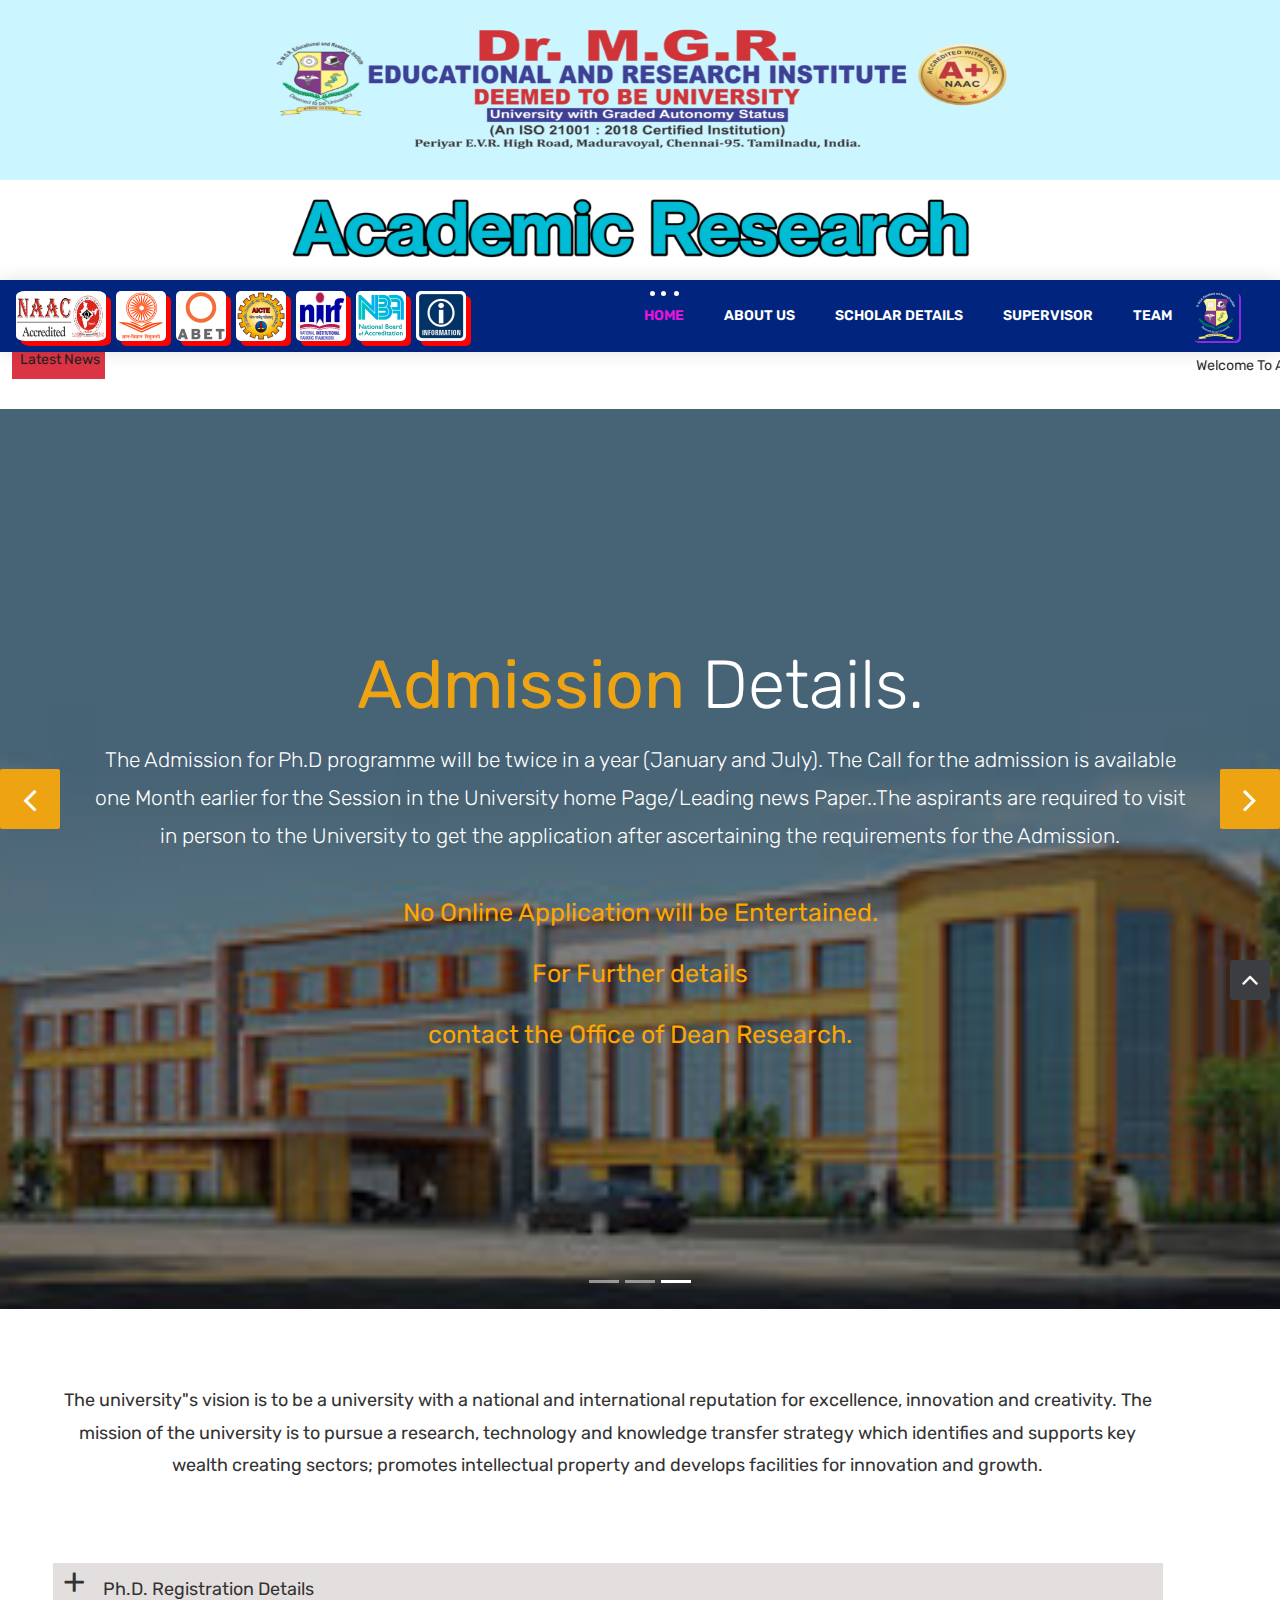
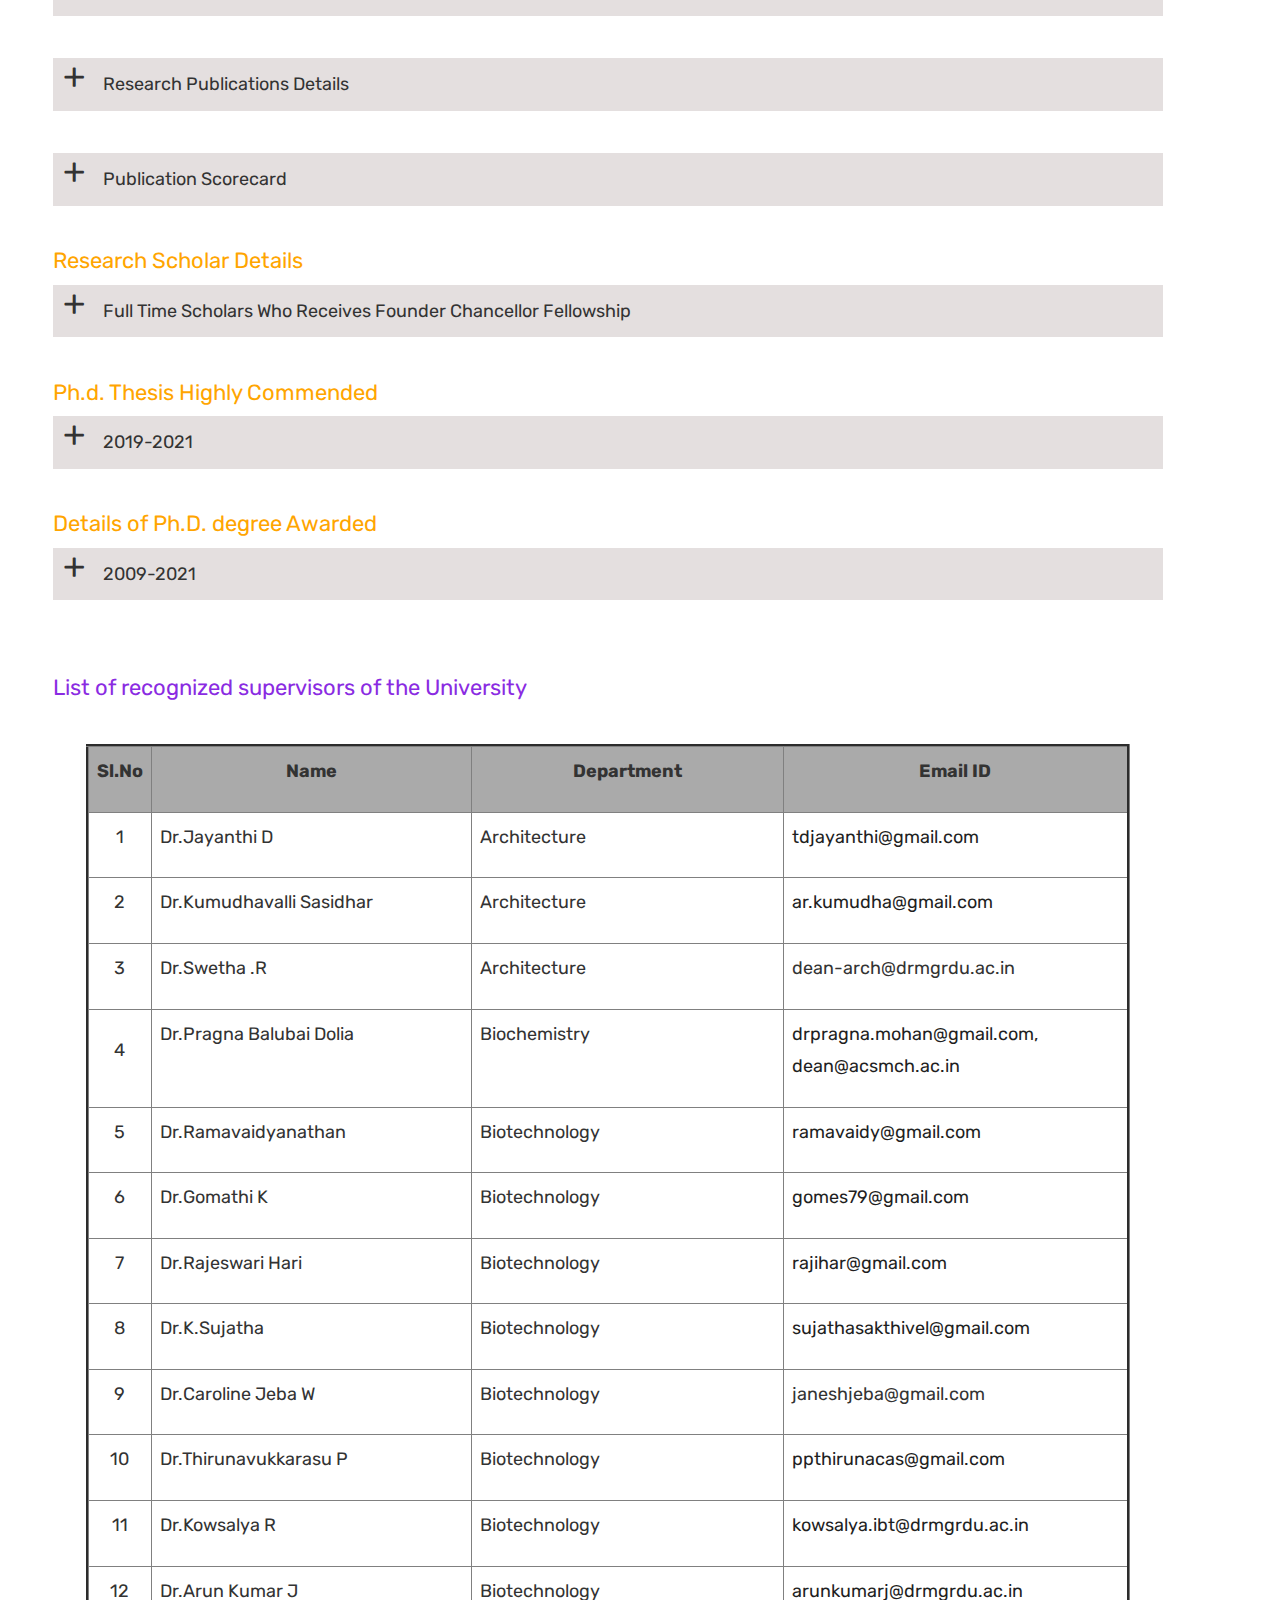
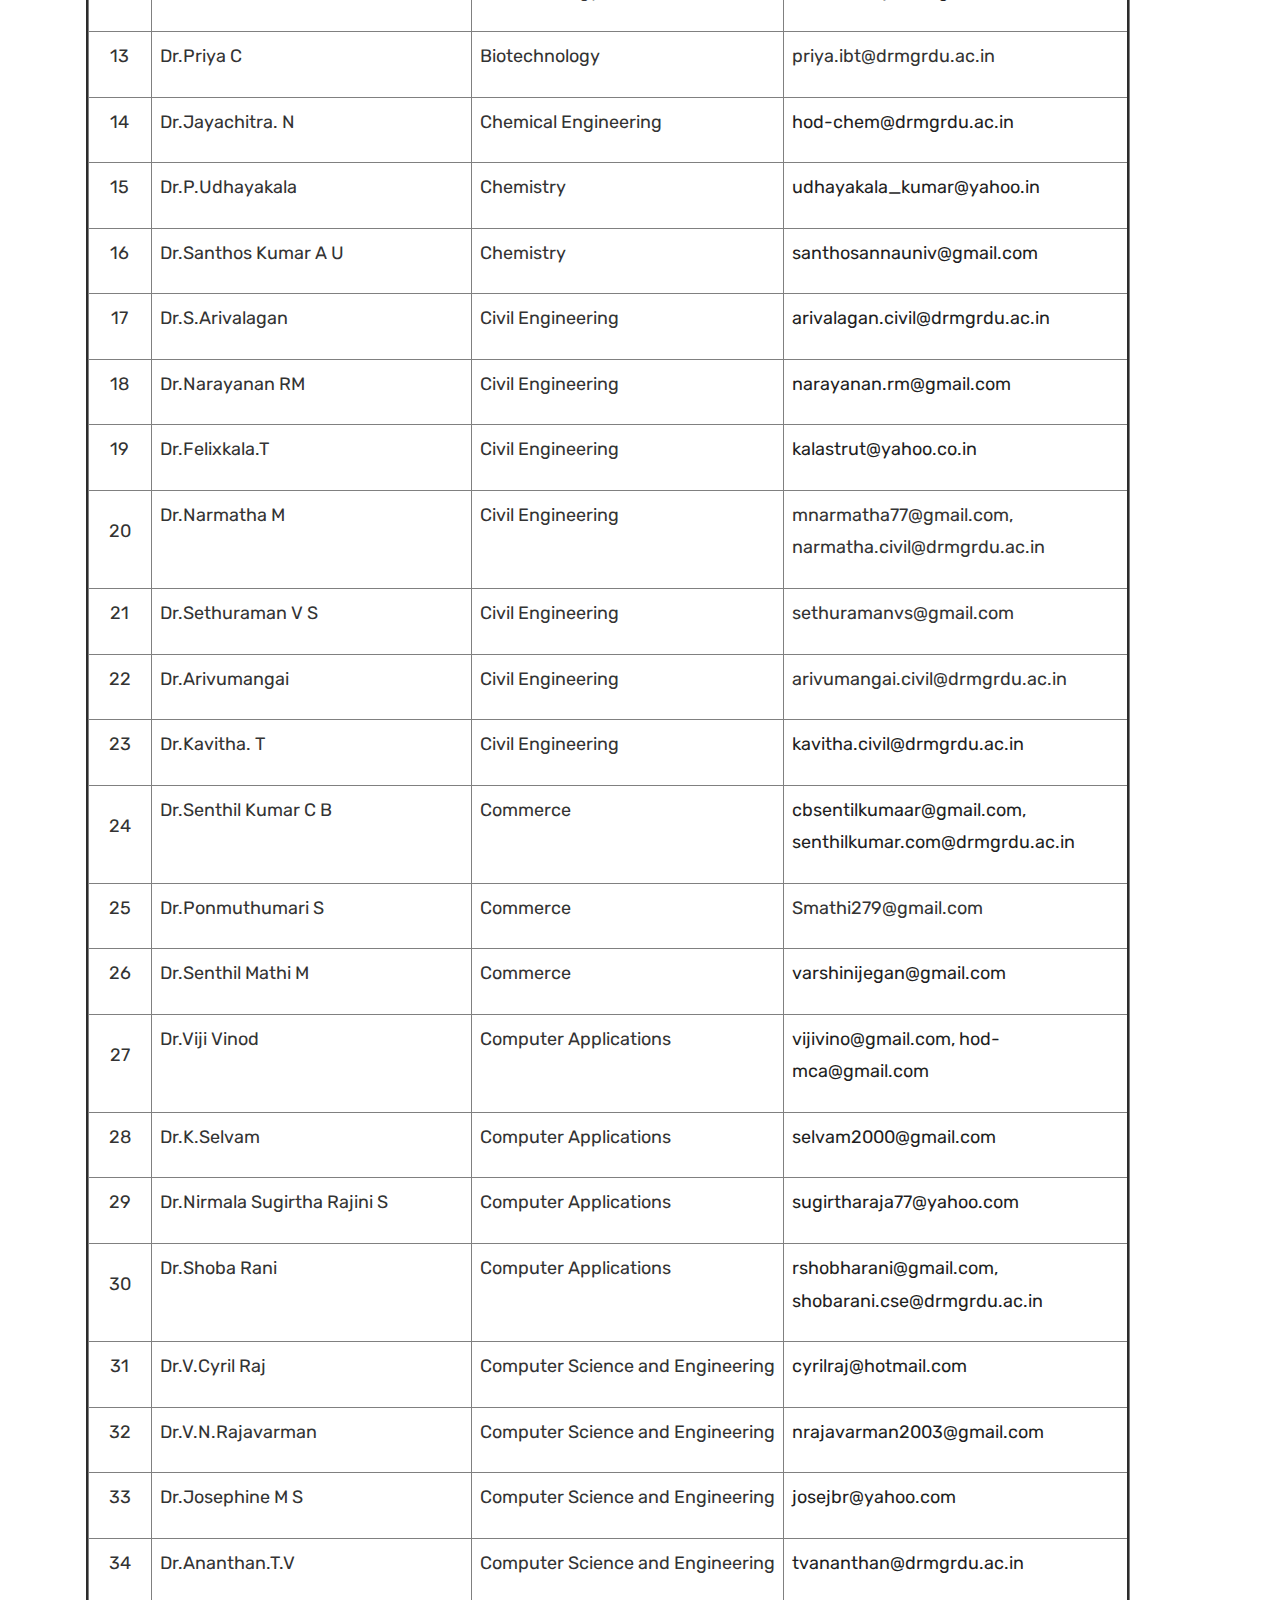
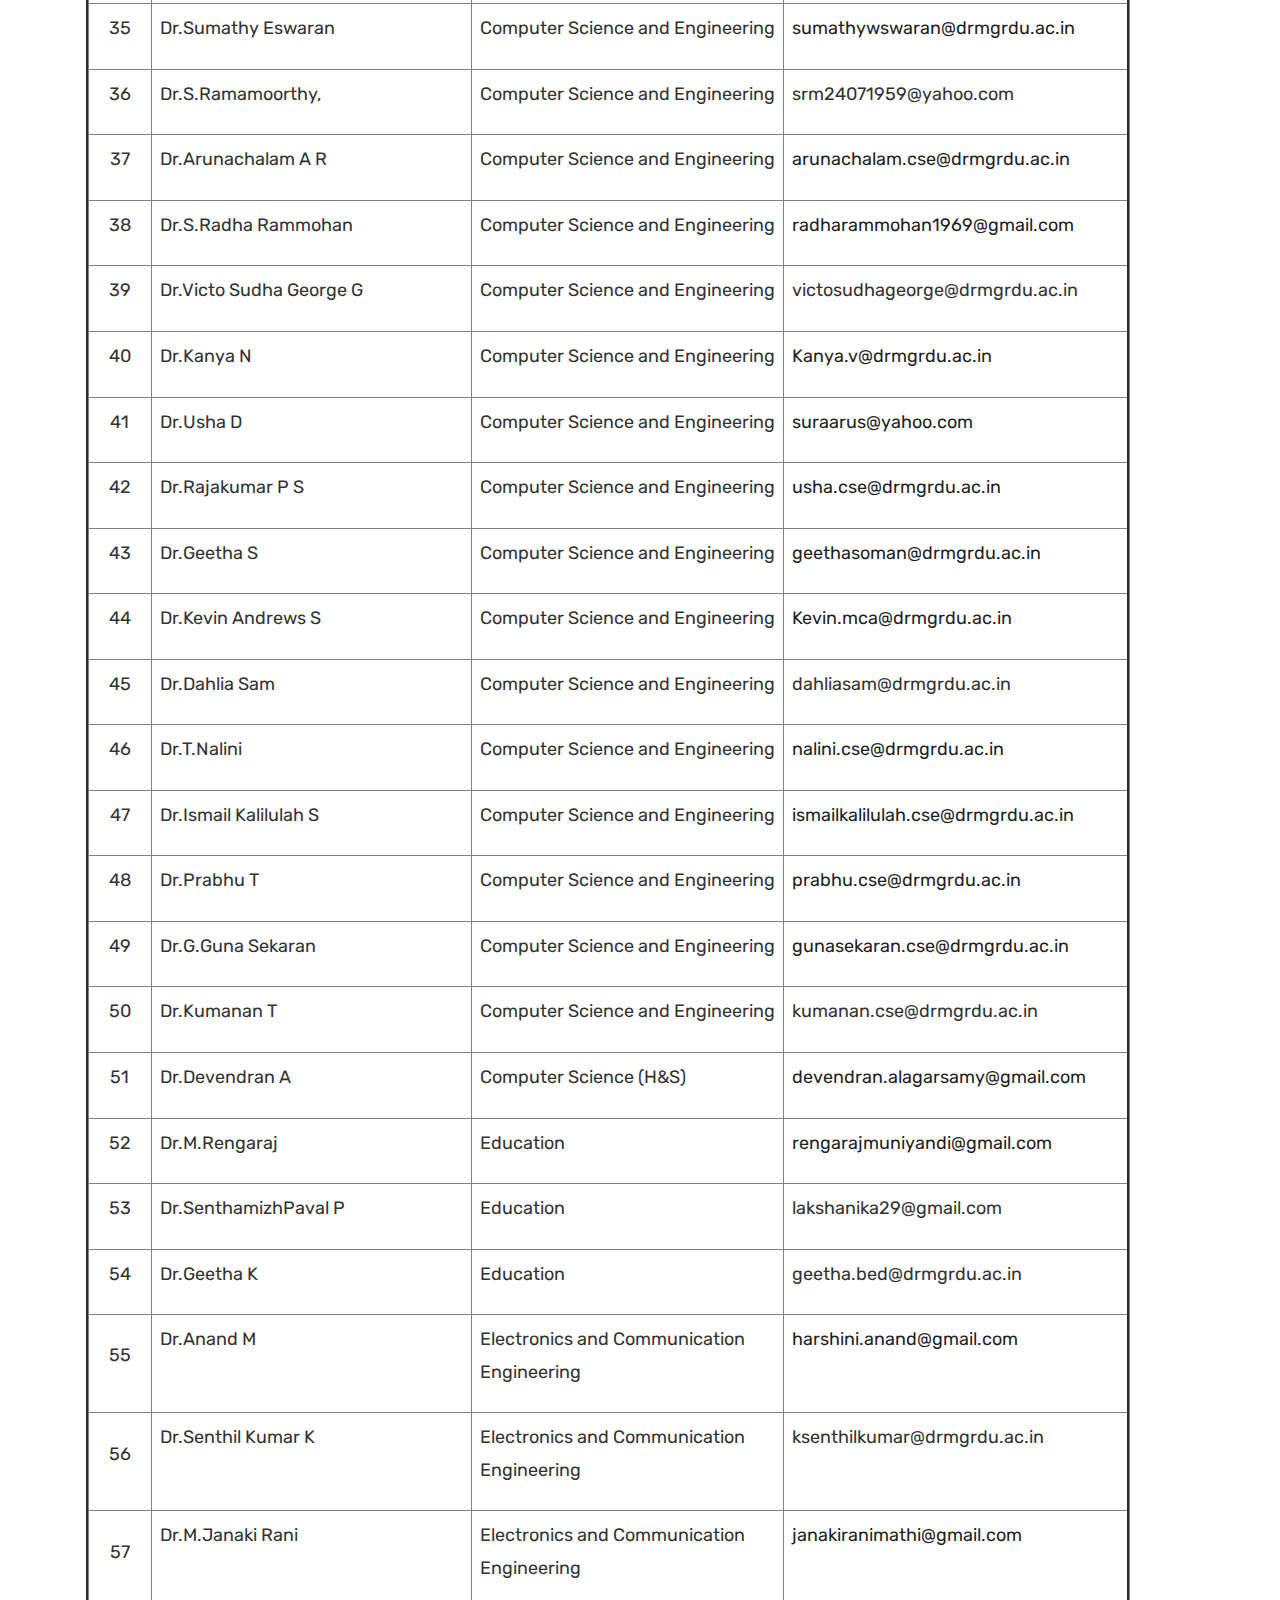
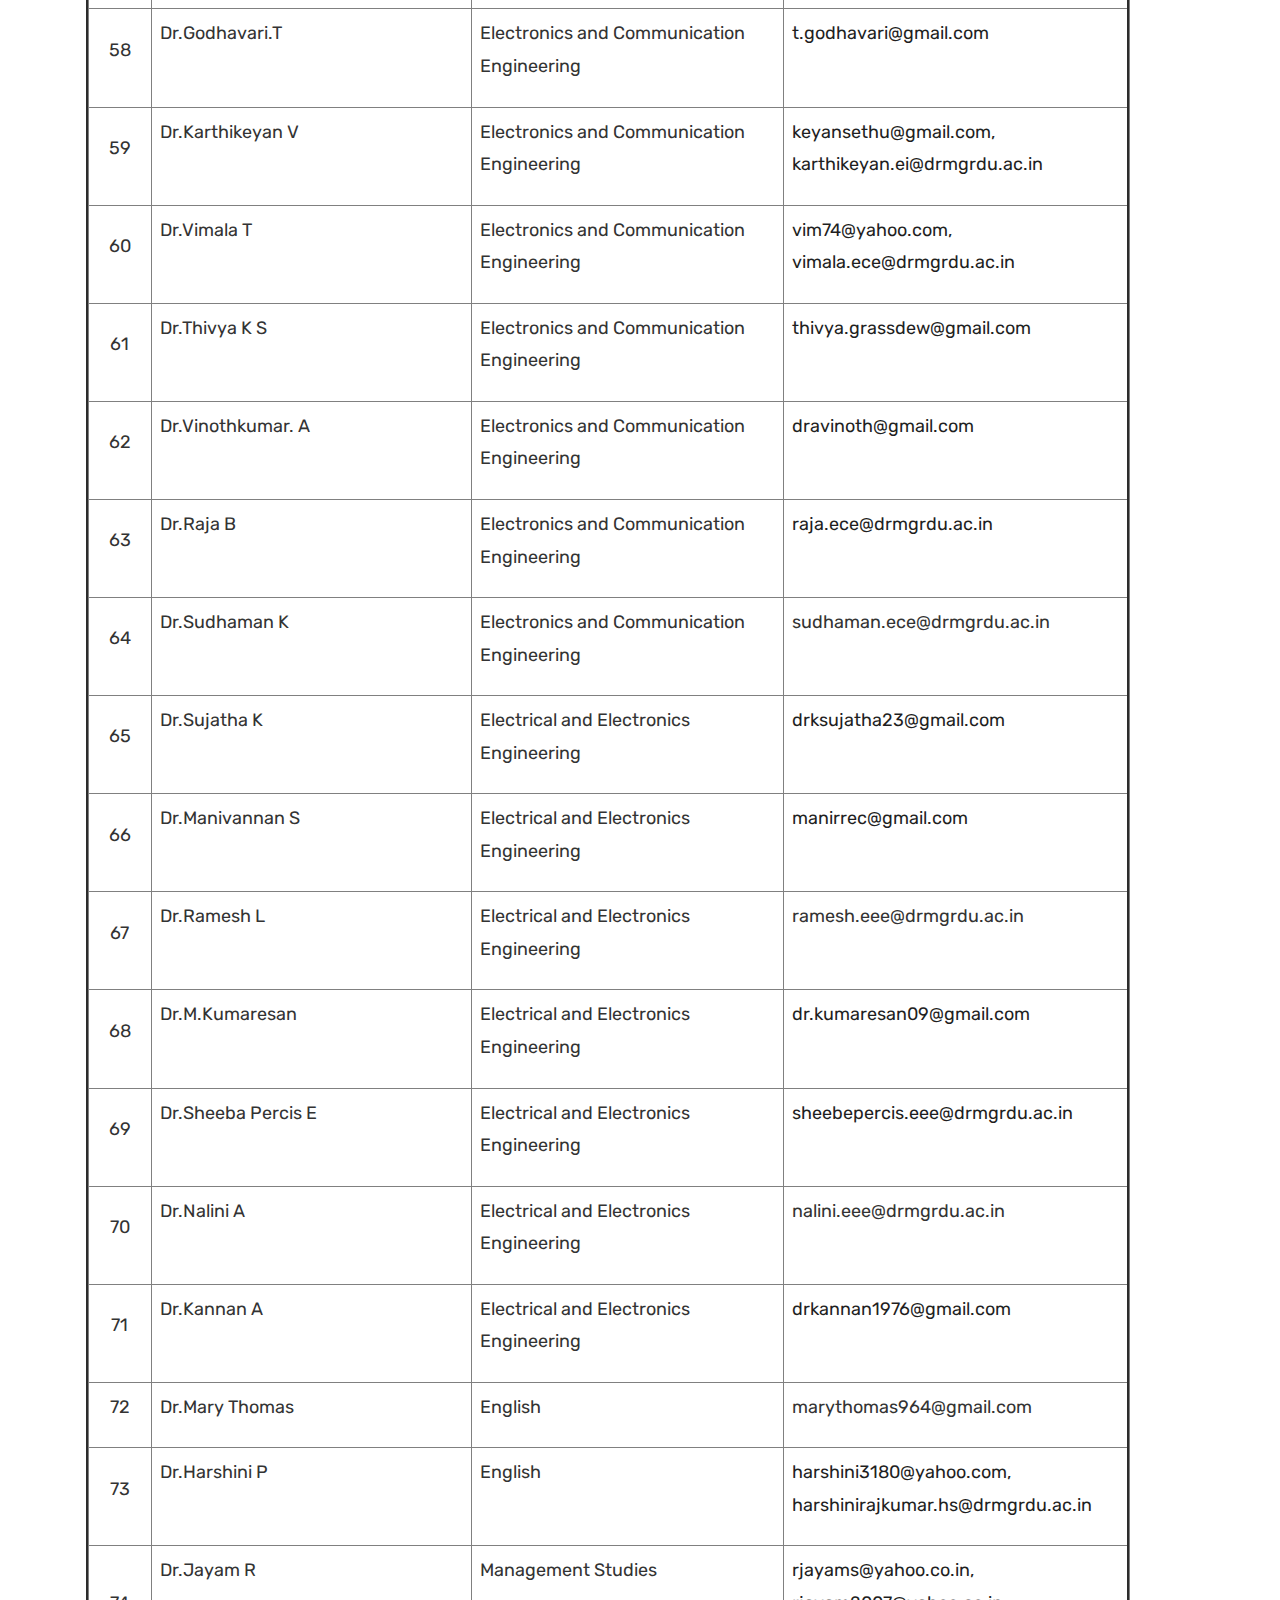
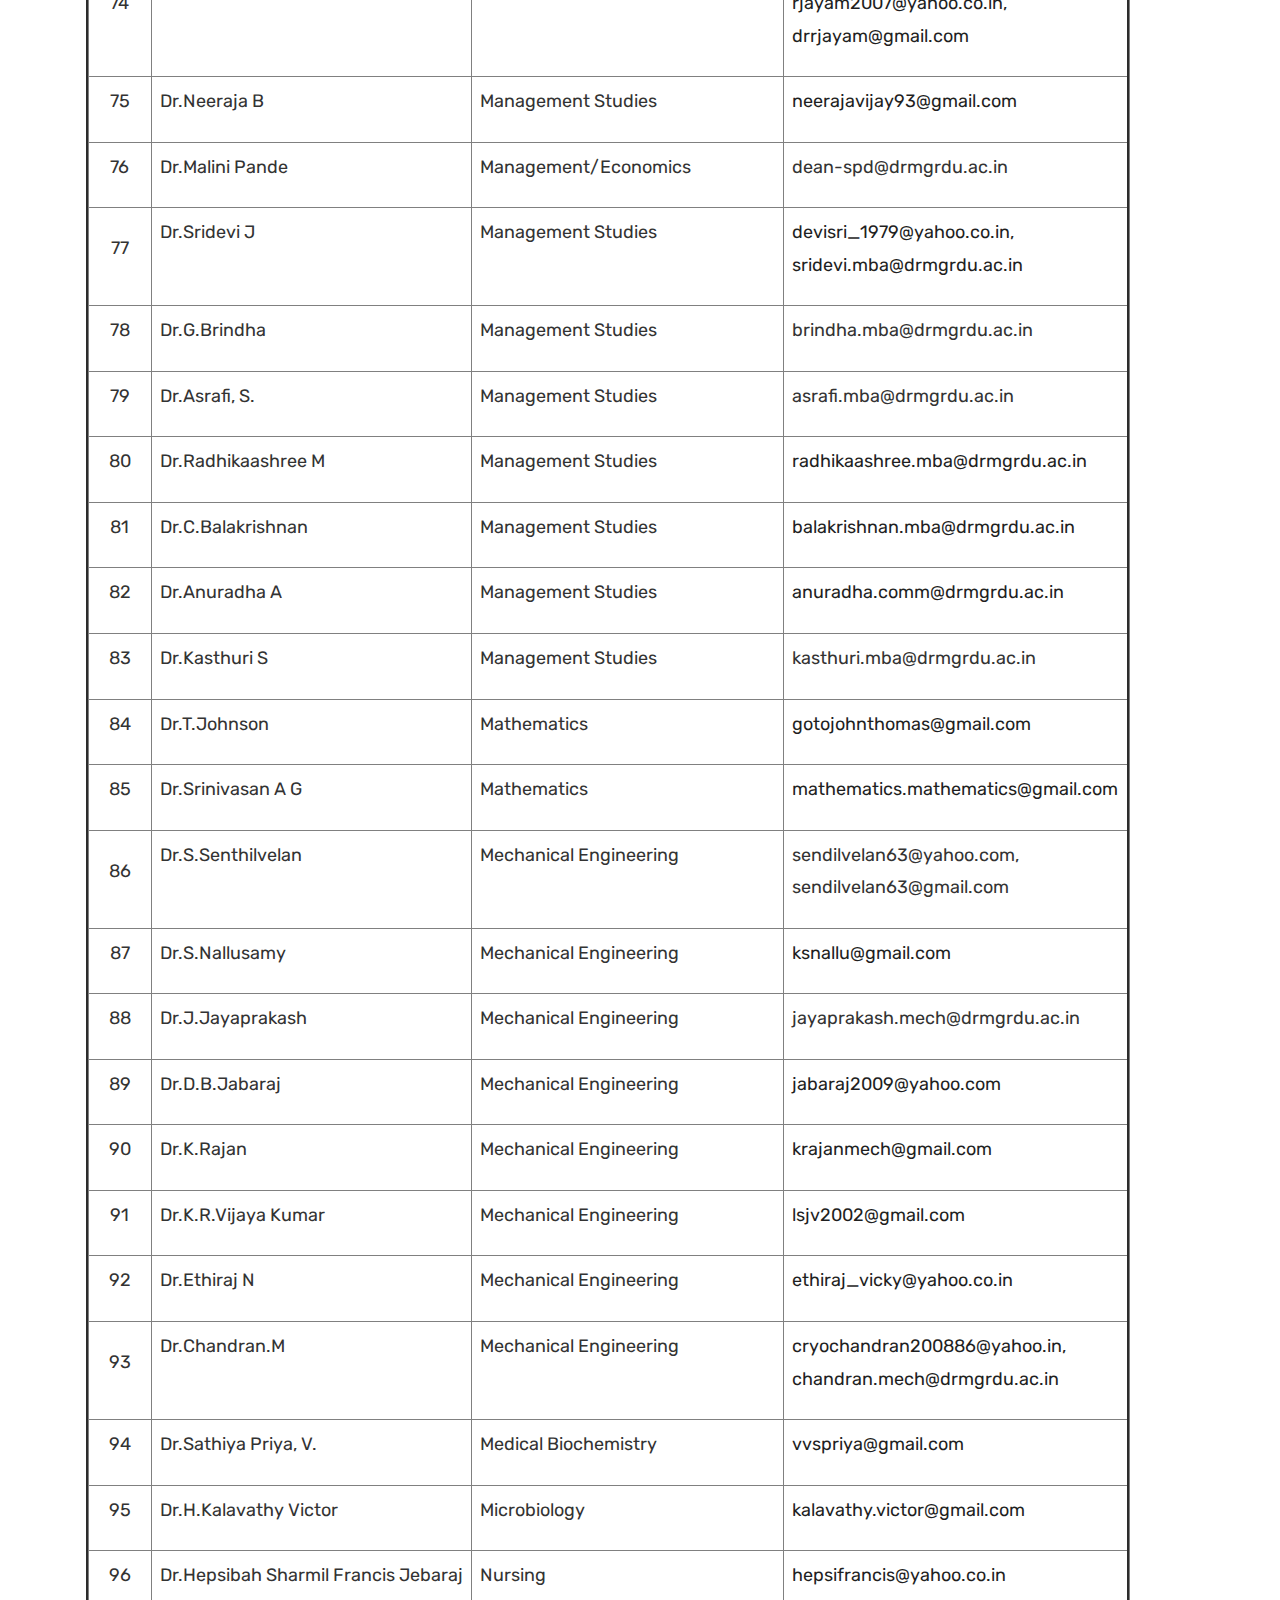
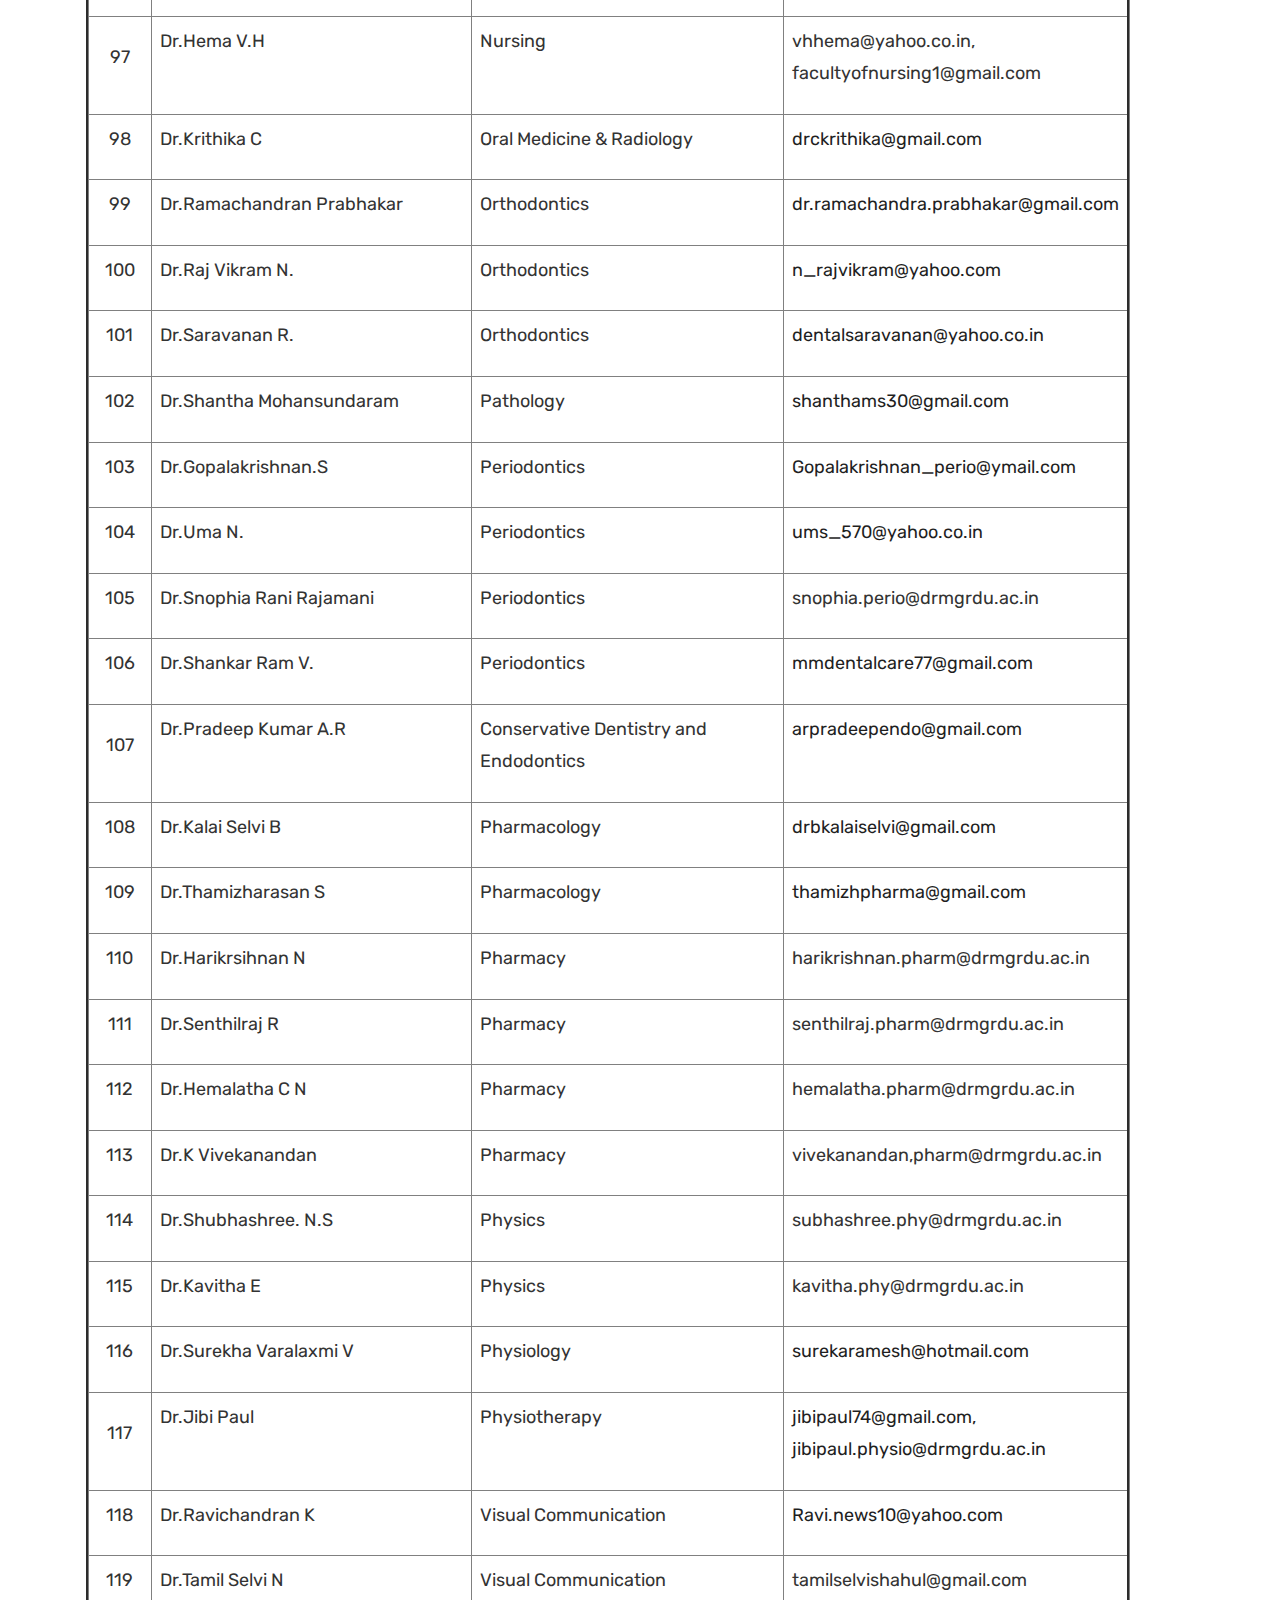
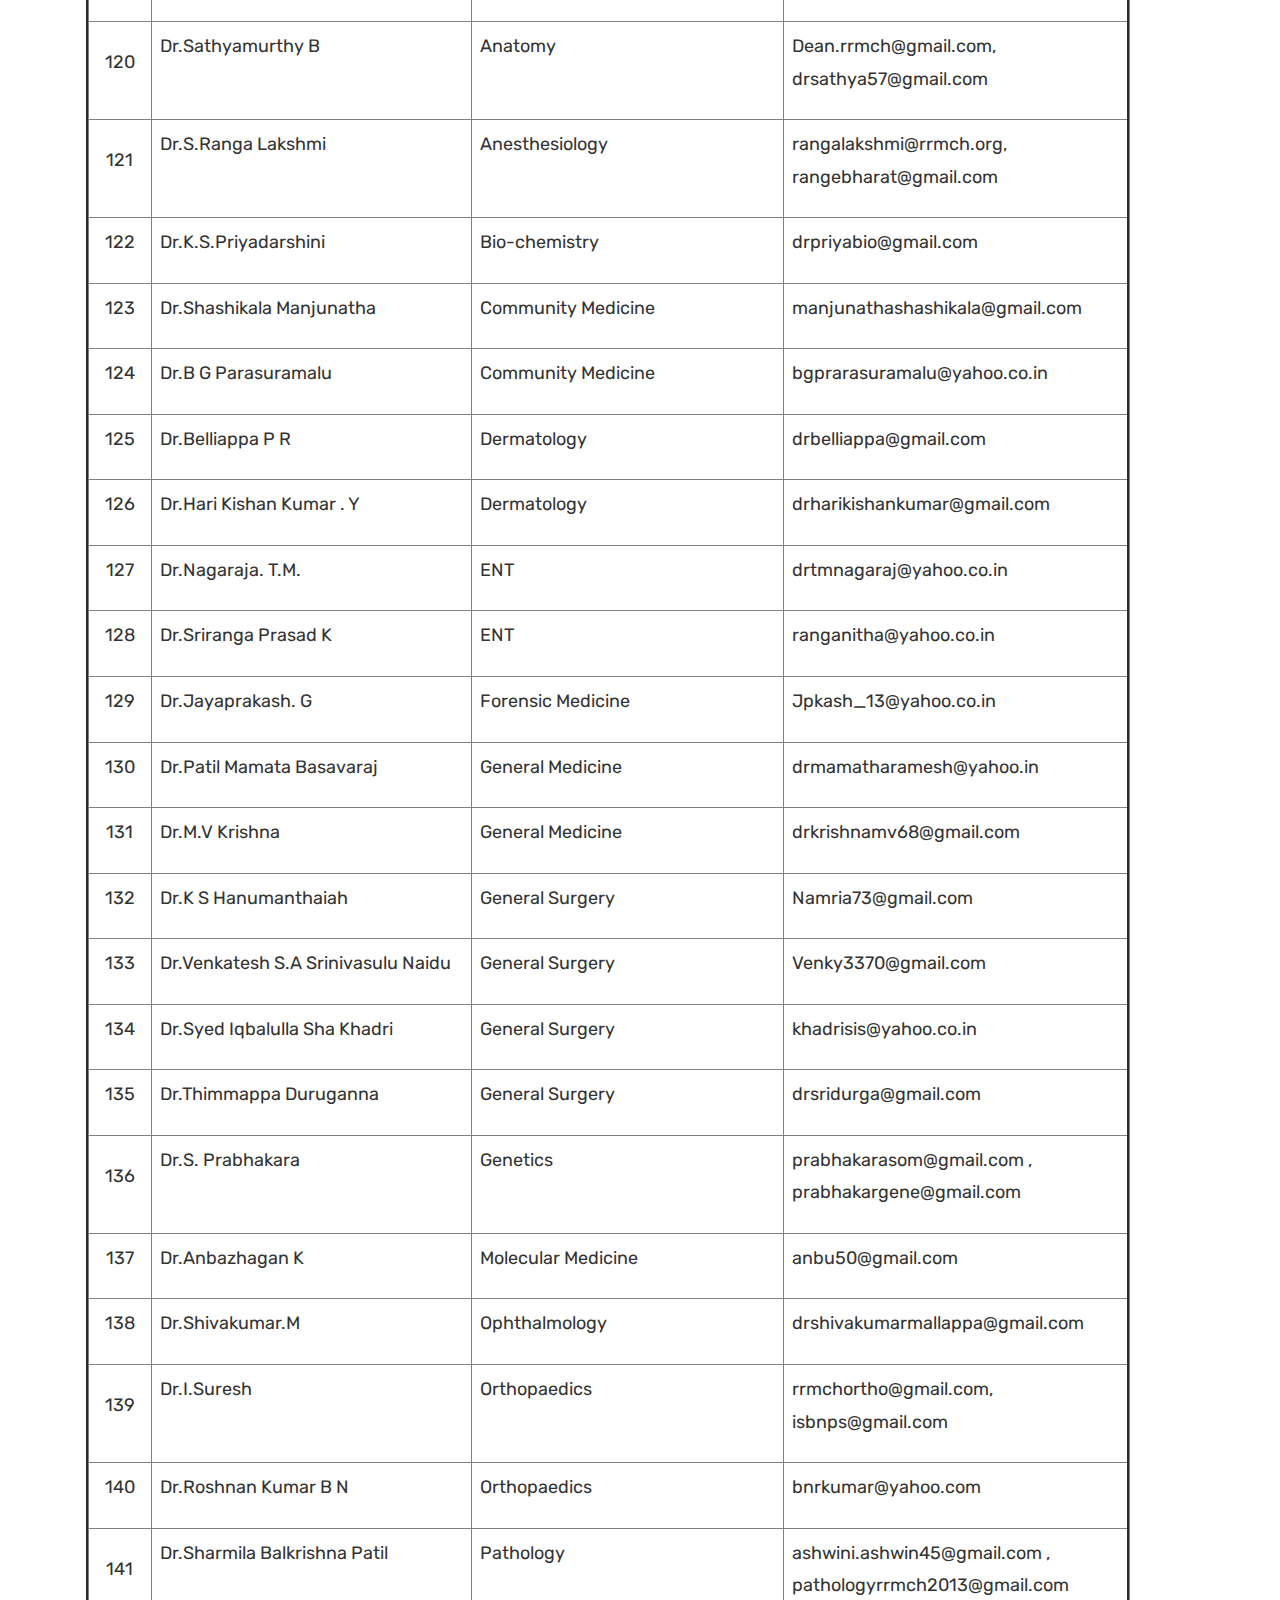
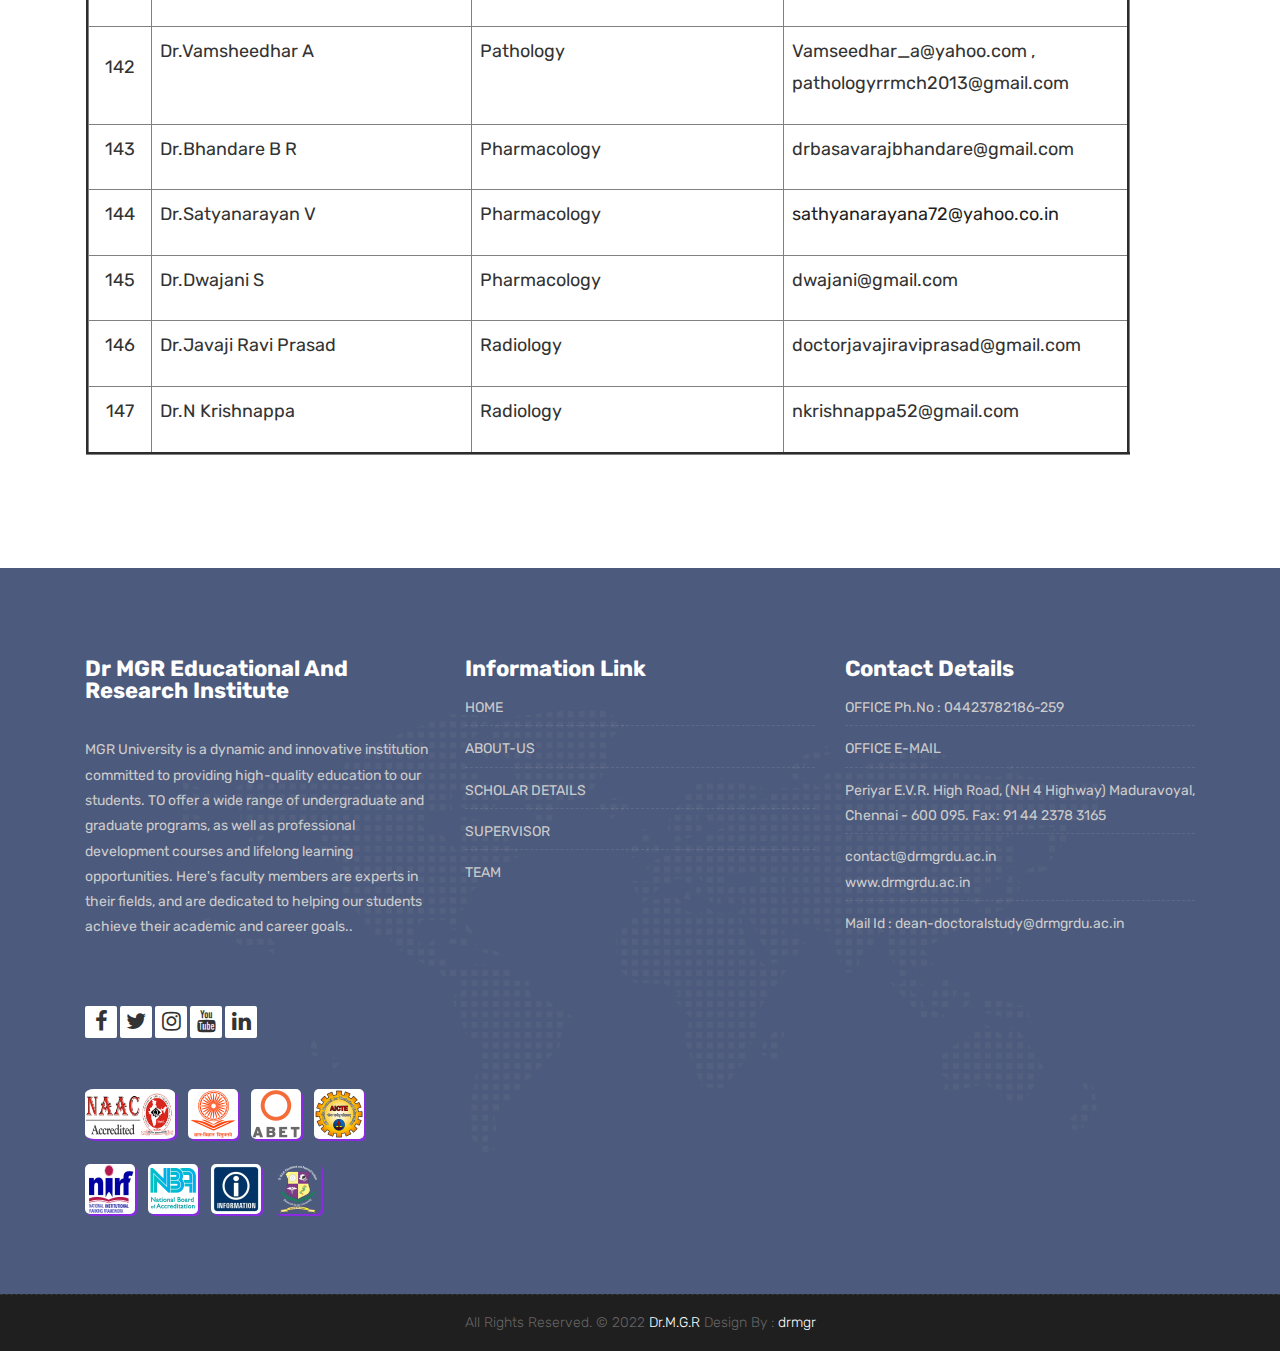
<file: index.html>
<!DOCTYPE html>
<html lang="en">

<!-- Basic -->
<meta charset="utf-8">
<meta http-equiv="X-UA-Compatible" content="IE=edge">

<!-- Mobile Metas -->
<meta name="viewport" content="width=device-width, initial-scale=1">

<!-- Site Metas -->
<title>Academic Research</title>
<meta name="keywords" content="">
<meta name="description" content="">
<meta name="author" content="">

<!-- Site Icons -->
<link rel="shortcut icon" href="images/favicon.png" type="image/x-icon" />
<link rel="apple-touch-icon" href="images/logo/mgr logo.png">

<!-- Bootstrap CSS -->
<link rel="stylesheet" href="css/bootstrap.min.css">
<!-- Site CSS -->
<link rel="stylesheet" href="style.css">
<!-- ALL VERSION CSS -->
<link rel="stylesheet" href="css/versions.css">
<!-- Responsive CSS -->
<link rel="stylesheet" href="css/responsive.css">
<!-- Custom CSS -->
<link rel="stylesheet" href="css/custom.css">


<!-- Modernizer for Portfolio -->
<script src="js/modernizer.js"></script>

</head>

<body class="host_version">

	<!-- Start header -->

	<section class="paninga">

		<div class="r&d-img">
			<img src="images/r&d2.jpg" alt="R & D" srcset="" height="180px" width="100%">
		</div>


		<div class="container-fluid">

			<div class="r&d-img">
				<img src="images/2.jpg" alt="R & D" srcset="" height="100px" width="100%">
			</div>
		</div>

	</section>

	<header class="top-navbar">


		<nav class="navbar navbar-expand-lg navbar-light bg-light">
			<a href="https://www.drmgrdu.ac.in/uploads/pdf/certificates/NAAC_Certificate_2022.pdf" target="_blank">
				<img src="images/logo/naaclogo.jpg" alt=""
					style="max-width: 90px; height: 50px; margin-right: 10px; border-radius: 10%; box-shadow: 5px 5px red;">
			</a>
			<a href="https://www.drmgrdu.ac.in/uploads/pdf/certificates/UGC.pdf" target="_blank">
				<img src="images/logo/ugc.jpg" alt=""
					style="max-width: 90px; height: 50px; margin-right: 10px; border-radius: 10%; box-shadow: 5px 5px red;">
			</a>
			<a href="https://www.drmgrdu.ac.in/Ranking-amp-Accreditation/393" target="_blank">
				<img src="images/logo/abet.jpg" alt=""
					style="max-width: 90px; height: 50px; margin-right: 10px; border-radius: 10%; box-shadow: 5px 5px red;">
			</a>
			<a href="https://www.drmgrdu.ac.in/uploads/pdf/certificates/AICTE_21-22.pdf" target="_blank">
				<img src="images/logo/aicte.jpg" alt=""
					style="max-width: 90px; height: 50px; margin-right: 10px; border-radius: 10%; box-shadow: 5px 5px red;">
			</a>
			<a href="https://www.drmgrdu.ac.in/Ranking-amp-Accreditation/118" target="_blank">
				<img src="images/logo/nirf.jpg" alt=""
					style="max-width: 90px; height: 50px; margin-right: 10px; border-radius: 10%; box-shadow: 5px 5px red;">
			</a>
			<a href="https://www.drmgrdu.ac.in/Ranking-amp-Accreditation/434" target="_blank">
				<img src="images/logo/nba.jpg" alt=""
					style="max-width: 90px; height: 50px; margin-right: 10px; border-radius: 10%; box-shadow: 5px 5px red;">
			</a>
			<a href="https://www.drmgrdu.ac.in/uploads/pdf/certificates/AICTE_21-22.pdf" target="_blank">
				<img src="images/logo/info.jpg" alt=""
					style="max-width: 90px; height: 50px; margin-right: 10px; border-radius: 10%; box-shadow: 5px 5px red;">
			</a>

			<div class="container-fluid">

				<button class="navbar-toggler" type="button" data-toggle="collapse" data-target="#navbars-host"
					aria-controls="navbars-rs-food" aria-expanded="false" aria-label="Toggle navigation">
					<span class="icon-bar"></span>
					<span class="icon-bar"></span>
					<span class="icon-bar"></span>
				</button>
				<div class="collapse navbar-collapse" id="navbars-host">
					<ul class="navbar-nav ml-auto">
						<li class="nav-item active "><a class="nav-link" href="index.html">Home</a></li>
						<li class="nav-item"><a class="nav-link" href="About_us.html"> About us</a></li>
						<li class="nav-item dropdown">
							<a class="nav-link dropdown-toggle" href="#" id="dropdown-a" data-toggle="dropdown">Scholar
								Details
							</a>
							<div class="dropdown-menu" aria-labelledby="dropdown-a">
								<a class="dropdown-item" href="Ph.D. Registration Details.html" target="_blank">Ph.D.
									Registration Details</a>
								<a class="dropdown-item" href="Research Publications Details.html"
									target="_blank">Research Publications Details</a>
								<a class="dropdown-item" href="Publication Scorecard.html" target="_blank">Publication
									Scorecard</a>
								<a class="dropdown-item" href="Research Scholar Details.html" target="_blank">Research
									Scholar Details</a>
								<a class="dropdown-item" href="Ph.d. Thesis Highly Commended.html" target="_blank">Ph.d.
									Thesis Highly Commended</a>
								<a class="dropdown-item" href="Details of Ph.D. degree Awarded.html"
									target="_blank">Details of Ph.D. degree Awarded</a>
							</div>
						</li>
						<li class="nav-item"><a class="nav-link" href="supervisor.html">Supervisor</a></li>
						<!-- <li class="nav-item"><a class="nav-link" href="#">Office</a></li> -->
						<li class="nav-item"><a class="nav-link" href="Team.html">Team</a></li>

					</ul>
				</div>
				<a href="https://www.drmgrdu.ac.in/" target="_blank">
					<img src="images/logo/mgr logo.png" alt=""
						style="max-width: 100px; height: 50px; margin-right: 10px; border-radius: 10%; box-shadow: 2px 2px blueviolet">
				</a>
			</div>
		</nav>
	</header>
	<!-- <div class="container"> -->
	<div class="row" style="margin-left: 12px;">
		<div class="col-md-18">
			<div class="d-flex justify-content-between align-items-center breaking-news bg-white">
				<div
					class="d-flex flex-row flex-grow-1 flex-fill justify-content-center bg-danger  text-white px-1 news">
					<h5 class="d-flex">&nbsp;Latest News</h5>
				</div>
				<marquee class="news-scroll" behavior="scroll" direction="left" onmouseover="this.stop();"
					onmouseout="this.start();"> <a href="#">Welcome To Academic Research Department.
					</a> <span class="dot"></span> <a
						href="https://www.drmgrdu.ac.in/news-details.php?newsid=253">CITICON 2022 - International
						Conference "[Date Postpond]"</a>
					</a> <span class="dot"></span>
					<a href="https://www.drmgrdu.ac.in/Research/231#section1">Research Calls Feb 2023 - International
						&amp; National </a>
					<span class="dot"></span> <a href="#">*Up-Coming - MGRERI CULTURAL FEST " Rain'23 ".
						&nbsp; Preliminary Competition will be Conducted First Week of February</a>
					</a> <span class="dot"></span>
				</marquee>
			</div>
		</div>
	</div>
	<!-- </div> -->
	<!-- End header -->

	<div id="carouselExampleControls" class="carousel slide bs-slider box-slider" data-ride="carousel"
		data-pause="hover" data-interval="false">
		<!-- Indicators -->
		<ol class="carousel-indicators">
			<li data-target="#carouselExampleControls" data-slide-to="0" class=""></li>
			<li data-target="#carouselExampleControls" data-slide-to="1" class=""></li>
			<li data-target="#carouselExampleControls" data-slide-to="2" class="active"></li>
		</ol>
		<div class="carousel-inner" role="listbox">
			<div class="carousel-item">
				<div id="home" class="first-section" style="background-image:url('images/mgr4.jpg');">
					<div class="dtab">
						<div class="container">
							<div class="row">
								<div class="col-md-12 col-sm-12 text-right">
									<div class="big-tagline">
										<h2><strong>Admission</strong>Details.</h2>
										<p class="lead">The Admission for Ph.D programme will be twice in a year
											(January and July). The Call for the admission is available one Month
											earlier for the Session in the University home Page/Leading news Paper..The
											aspirants are required to visit in person to the University to get the
											application after ascertaining the requirements for the Admission.<br>
										<p style="color:orange;font-size: 25px;">No Online Application will be
											Entertained.</p>
										<p style="color:orange;font-size: 25px;">For Further details</p>
										<p style="color: orange;font-size: 25px;">contact the Office of Dean Research.
										</p>
										</p>

									</div>
								</div>
							</div><!-- end row -->
						</div><!-- end container -->
					</div>
				</div><!-- end section -->
			</div>
			<div class="carousel-item">
				<div id="home" class="first-section" style="background-image:url('images/mgr2.jpg');">
					<div class="dtab">
						<div class="container">
							<div class="row">
								<div class="col-md-12 col-sm-12 text-left">
									<div class="big-tagline">
										<h2 data-animation="animated zoomInRight">Admission <strong>Details. </strong>
										</h2>
										<p class="lead" data-animation="animated fadeInLeft">The Admission for Ph.D
											programme will be twice in a year
											(January and July). The Call for the admission is available one Month
											earlier for the Session in the University home Page/Leading news Paper..The
											aspirants are required to visit in person to the University to get the
											application after ascertaining the requirements for the Admission.
										<p style="color:orange;font-size: 25px;">No Online Application will be
											Entertained.</p>
										<p style="color: orange;font-size: 25px;">For Further details</p>
										<p style="color:orange;font-size: 25px;">contact the Office of Dean Research.
										</p>
										</p>

									</div>
								</div>
							</div><!-- end row -->
						</div><!-- end container -->
					</div>
				</div><!-- end section -->
			</div>
			<div class="carousel-item active">
				<div id="home" class="first-section" style="background-image:url('images/mgr3.jpg');">
					<div class="dtab">
						<div class="container">
							<div class="row">
								<div class="col-md-12 col-sm-12 text-center">
									<div class="big-tagline">
										<h2 data-animation="animated zoomInRight"><strong>Admission </strong> Details.

										</h2>
										<p class="lead" data-animation="animated fadeInLeft">The Admission for Ph.D
											programme will be twice in a year
											(January and July). The Call for the admission is available one Month
											earlier for the Session in the University home Page/Leading news Paper..The
											aspirants are required to visit in person to the University to get the
											application after ascertaining the requirements for the Admission.
										<p style="color:orange;font-size: 25px;">No Online Application will be
											Entertained.</p>
										<p style="color:orange;font-size: 25px;">For Further details</p>
										<p style="color:orange;font-size: 25px;">contact the Office of Dean Research.
										</p>
										</p>

									</div>
								</div>
							</div><!-- end row -->
						</div><!-- end container -->
					</div>
				</div><!-- end section -->
			</div>
			<!-- Left Control -->
			<a class="new-effect carousel-control-prev" href="#carouselExampleControls" role="button" data-slide="prev">
				<span class="fa fa-angle-left" aria-hidden="true"></span>
				<span class="sr-only">Previous</span>
			</a>

			<!-- Right Control -->
			<a class="new-effect carousel-control-next" href="#carouselExampleControls" role="button" data-slide="next">
				<span class="fa fa-angle-right" aria-hidden="true"></span>
				<span class="sr-only">Next</span>
			</a>
		</div>
	</div>
	</div><!-- end title -->


	<!-----------------------start drop down-------------------------------------------------------->


	<section class="mitra">
		<div class="container" style="margin:2cm 4cm 3cm 1cm; font-size: 18px; font-style: inherit;">
			<center>
				<p>The university"s vision is to be a university with a national and international reputation for
					excellence, innovation and creativity.

					The mission of the university is to pursue a research, technology and knowledge transfer strategy
					which
					identifies and supports key wealth creating sectors; promotes intellectual property and develops
					facilities for innovation and growth.</p><br>
			</center>


			<br>
			<div>
				<input type="checkbox" id="question1" name="q" class="questions">
				<div class="plus">+</div>
				<label for="question1" class="question">
					Ph.D. Registration Details
				</label>
				<div class="answers">
					<div align="center">
						<table width="90%" cellspacing="0" cellpadding="0" border="2">
							<tbody>
								<tr style="background-color: #aaa;">
									<td width="63" style="width: 63px; height: 30px;">
										<p align="center"><span style="font-weight: bold;" lang="EN-US">Year</span></p>
									</td>
									<td width="95" nowrap="nowrap">
										<p align="center"><span style="font-weight: bold;" lang="EN-US">Admitted</span>
										</p>
									</td>
									<td width="137" nowrap="nowrap">
										<p align="center"><span style="font-weight: bold;" lang="EN-US">Discontinued /
												Cancelled</span></p>
									</td>
									<td width="126">
										<p align="center"><span style="font-weight: bold;" lang="EN-US">Since Completed
												as on
												date</span></p>
									</td>
									<td width="57">
										<p align="center"><span style="font-weight: bold;" lang="EN-US">On
												Roll</span></p>
									</td>
									<td width="117">
										<p align="center"><span style="font-weight: bold;" lang="EN-US">Awarded</span>
										</p>
									</td>
								</tr>
								<tr>
									<td width="63">
										<p align="center"><span lang="EN-US">2015</span><span lang="EN-US"></span></p>
									</td>
									<td width="95" nowrap="nowrap">
										<p align="center"><span lang="EN-US">32</span><span lang="EN-US"></span></p>
									</td>
									<td width="137" nowrap="nowrap">
										<p align="center"><span lang="EN-US">9</span><span lang="EN-US"></span></p>
									</td>
									<td width="126">
										<p align="center"><span lang="EN-US">17</span><span lang="EN-US"></span></p>
									</td>
									<td width="57">
										<p align="center"><span lang="EN-US">6</span><span lang="EN-US"></span></p>
									</td>
									<td width="117">
										<p align="center"><span lang="EN-US">18</span><span lang="EN-US"></span></p>
									</td>
								</tr>
								<tr>
									<td width="63">
										<p align="center"><span lang="EN-US">2016</span><span lang="EN-US"></span></p>
									</td>
									<td width="95" nowrap="nowrap">
										<p align="center"><span lang="EN-US">34</span><span lang="EN-US"></span></p>
									</td>
									<td width="137" nowrap="nowrap">
										<p align="center"><span lang="EN-US">5</span><span lang="EN-US"></span></p>
									</td>
									<td width="126">
										<p align="center"><span lang="EN-US">17</span><span lang="EN-US"></span></p>
									</td>
									<td width="57">
										<p align="center"><span lang="EN-US">12</span><span lang="EN-US"></span></p>
									</td>
									<td width="117">
										<p align="center"><span lang="EN-US">30</span><span lang="EN-US"></span></p>
									</td>
								</tr>
								<tr>
									<td width="63">
										<p align="center"><span lang="EN-US">2017</span><span lang="EN-US"></span></p>
									</td>
									<td width="95" nowrap="nowrap">
										<p align="center"><span lang="EN-US">43</span><span lang="EN-US"></span></p>
									</td>
									<td width="137" nowrap="nowrap">
										<p align="center"><span lang="EN-US">8</span><span lang="EN-US"></span></p>
									</td>
									<td width="126">
										<p align="center"><span lang="EN-US">12</span><span lang="EN-US"></span></p>
									</td>
									<td width="57">
										<p align="center"><span lang="EN-US">23</span><span lang="EN-US"></span></p>
									</td>
									<td width="117">
										<p align="center"><span lang="EN-US">22</span><span lang="EN-US"></span></p>
									</td>
								</tr>
								<tr>
									<td width="63">
										<p align="center"><span lang="EN-US">2018</span><span lang="EN-US"></span></p>
									</td>
									<td width="95" nowrap="nowrap">
										<p align="center"><span lang="EN-US">102</span><span lang="EN-US"></span></p>
									</td>
									<td width="137" nowrap="nowrap">
										<p align="center"><span lang="EN-US">13</span><span lang="EN-US"></span></p>
									</td>
									<td width="126">
										<p align="center"><span lang="EN-US">2</span><span lang="EN-US"></span></p>
									</td>
									<td width="57">
										<p align="center"><span lang="EN-US">87</span><span lang="EN-US"></span></p>
									</td>
									<td width="117">
										<p align="center"><span lang="EN-US">36</span><span lang="EN-US"></span></p>
									</td>
								</tr>
								<tr>
									<td width="63">
										<p align="center"><span lang="EN-US">2019</span><span lang="EN-US"></span></p>
									</td>
									<td width="95" nowrap="nowrap">
										<p align="center"><span lang="EN-US">86</span><span lang="EN-US"></span></p>
									</td>
									<td width="137" nowrap="nowrap">
										<p align="center"><span lang="EN-US">8</span><span lang="EN-US"></span></p>
									</td>
									<td width="126">
										<p align="center"><span lang="EN-US">0</span><span lang="EN-US"></span></p>
									</td>
									<td width="57">
										<p align="center"><span lang="EN-US">78</span><span lang="EN-US"></span></p>
									</td>
									<td width="117">
										<p align="center"><span lang="EN-US">40</span><span lang="EN-US"></span></p>
									</td>
								</tr>
								<tr>
									<td width="63">
										<p align="center"><span lang="EN-US">2020</span><span lang="EN-US"></span></p>
									</td>
									<td width="95" nowrap="nowrap">
										<p align="center"><span lang="EN-US">104</span><span lang="EN-US"></span></p>
									</td>
									<td width="137" nowrap="nowrap">
										<p align="center"><span lang="EN-US">6</span><span lang="EN-US"></span></p>
									</td>
									<td width="126">
										<p align="center"><span lang="EN-US">0</span><span lang="EN-US"></span></p>
									</td>
									<td width="57">
										<p align="center"><span lang="EN-US">98</span><span lang="EN-US"></span></p>
									</td>
									<td width="117">
										<p align="center"><span lang="EN-US">27</span><span lang="EN-US"></span></p>
									</td>
								</tr>
								<tr>
									<td width="63">
										<p align="center"><span lang="EN-US">2021</span>
										</p>
									</td>
									<td width="95" nowrap="nowrap">
										<p align="center"><span lang="EN-US">118</span>
										</p>
									</td>
									<td width="137" nowrap="nowrap">
										<p align="center"><span lang="EN-US">0</span>
										</p>
									</td>
									<td width="126">
										<p align="center"><span lang="EN-US">0</span>
										</p>
									</td>
									<td width="57">
										<p align="center"><span lang="EN-US">118</span>
										</p>
									</td>
									<td width="117">
										<p align="center"><span lang="EN-US">36</span>
										</p>
									</td>
								</tr>
								<tr>
									<td width="63" valign="top">
										<p><span style="font-weight: bold;" lang="EN-US">Total</span><span
												lang="EN-US"></span></p>
									</td>
									<td width="95" valign="top">
										<p align="center"><span style="font-weight: bold;" lang="EN-US">519</span><span
												lang="EN-US"></span></p>
									</td>
									<td width="137" valign="top">
										<p align="center"><span style="font-weight: bold;" lang="EN-US">49</span><span
												lang="EN-US"></span></p>
									</td>
									<td width="126" valign="top">
										<p align="center"><span style="font-weight: bold;" lang="EN-US">48</span><span
												lang="EN-US"></span></p>
									</td>
									<td width="57" valign="top">
										<p align="center"><span style="font-weight: bold;" lang="EN-US">422</span><span
												lang="EN-US"></span></p>
									</td>
									<td width="117" valign="top">
										<p align="center"><span style="font-weight: bold;" lang="EN-US">209</span><span
												lang="EN-US"></span></p>
									</td>
								</tr>
							</tbody>
						</table><br />
					</div>

				</div>
			</div>
			<!------------------------------end ----------------------------------------------------->
			<br>
			<div>
				<input type="checkbox" id="question2" name="q" class="questions">
				<div class="plus">+</div>
				<label for="question2" class="question">

					Research Publications Details
				</label>
				<div class="answers">

					<div align="center">
						<p class="MsoNormal"
							style="text-autospace: none; margin-left: 3.3pt; margin-right: 0cm; margin-top: 0; margin-bottom: 5px"
							align="center"><span style="font-size: 10pt; font-family: Arial; font-weight: 700"><br>
							</span></p>
						<div align="center">
							<table width="90%" cellspacing="0" cellpadding="0" border="2">
								<tbody>
									<tr style="background-color: #aaa;">
										<td width="315" valign="top">
											<p><span style="font-weight: bold;" lang="EN-US">FACULTY</span></p>
										</td>
										<td width="191" valign="top">
											<p align="center"><span style="font-weight: bold;" lang="EN-US">Total No. of
													Publications</span></p>
										</td>
									</tr>
									<tr>
										<td width="315" valign="top">
											<p align="left"><span lang="EN-US">Faculty of Engineering and
													Technology</span></p>
										</td>
										<td width="191" valign="top">
											<p><span lang="EN-US">2651</span></p>
										</td>
									</tr>
									<tr>
										<td width="315" valign="top">
											<p align="left"><span lang="EN-US">Faculty of Medicine </span></p>
										</td>
										<td width="191" valign="top">
											<p><span lang="EN-US">3241</span></p>
										</td>
									</tr>
									<tr>
										<td width="315" valign="top">
											<p align="left"><span lang="EN-US">Faculty of Dental Sciences </span></p>
										</td>
										<td width="191" valign="top">
											<p><span lang="EN-US">978</span></p>
										</td>
									</tr>
									<tr>
										<td width="315" valign="top">
											<p align="left"><span lang="EN-US">Faculty of Humanities and Science</span>
											</p>
										</td>
										<td width="191" valign="top">
											<p><span lang="EN-US">395</span></p>
										</td>
									</tr>
									<tr>
										<td width="315" valign="top">
											<p align="left"><span lang="EN-US">Faculty of Health Sciences </span></p>
											<p align="left"><span lang="EN-US">(Physiotherapy, AHS, Nursing,
													Pharmacy)</span></p>
										</td>
										<td width="191" valign="top">
											<p><span lang="EN-US">477</span></p>
										</td>
									</tr>
									<tr>
										<td width="315" valign="top">
											<p align="left"><span lang="EN-US">FoMS, FoCA, FoA, Education, HMCT</span>
											</p>
										</td>
										<td width="191" valign="top">
											<p><span lang="EN-US">675</span></p>
										</td>
									</tr>
								</tbody>
							</table><br>
						</div>
						<div align="center"><br>
						</div>
						<p class="MsoNormal"
							style="text-autospace: none; margin-left: 3.3pt; margin-right: 0cm; margin-top: 0; margin-bottom: 5px"
							align="center"><span style="font-size: 10pt; font-family: Arial; font-weight: 700"></span>
						</p>
						<p class="MsoNormal"
							style="text-autospace: none; margin-left: 3.3pt; margin-right: 0cm; margin-top: 0; margin-bottom: 5px"
							align="center"><span style="font-size: 10pt; font-family: Arial; font-weight: 700"><br>
							</span></p>
					</div>
				</div>
			</div>
			<!----------------------------------------------------end-------------------------------------------->
			<br>
			<div>
				<input type="checkbox" id="question3" name="q" class="questions">
				<div class="plus">+</div>
				<label for="question3" class="question">
					Publication Scorecard
				</label>
				<div class="answers">

					<div align="center">
						<table width="100%" cellspacing="0" cellpadding="0" border="2">
							<tbody>
								<tr style="background-color: #aaa;">
									<td nowrap="nowrap">
										<p><span style="font-weight: bold; color:white; font-size: 22px;"
												lang="EN-US">Quality Metrics</span></p>
									</td>
									<td nowrap="nowrap">
										<p><span style="font-weight: bold; color: white; font-size: 22px;"
												lang="EN-US">Score</span></p>
									</td>
								</tr>
								<tr>
									<td nowrap="nowrap">
										<p><span lang="EN-US">Highest Snip (Scopus)</span></p>
									</td>
									<td nowrap="nowrap">
										<p align="center"><span lang="EN-US">23.639</span></p>
									</td>
								</tr>
								<tr>
									<td nowrap="nowrap">
										<p><span lang="EN-US">Highest Impact Factor (WOS)</span></p>
									</td>
									<td nowrap="nowrap">
										<p align="center"><span lang="EN-US">202.73</span></p>
									</td>
								</tr>
								<tr>
									<td nowrap="nowrap">
										<p><span lang="EN-US">Citation Index Scopus</span></p>
									</td>
									<td nowrap="nowrap">
										<p align="center">27773</p>
									</td>
								</tr>
								<tr>
									<td nowrap="nowrap">
										<p><span lang="EN-US">Citation Index WOS</span></p>
									</td>
									<td nowrap="nowrap">
										<p align="center"><span lang="EN-US">18780</span></p>
									</td>
								</tr>
								<tr>
									<td nowrap="nowrap">
										<p><span lang="EN-US">Publication H Index Scopus</span></p>
									</td>
									<td nowrap="nowrap">
										<p align="center"><span lang="EN-US">51</span></p>
									</td>
								</tr>
								<tr>
									<td nowrap="nowrap">
										<p><span lang="EN-US">Publication H Index WOS</span></p>
									</td>
									<td nowrap="nowrap">
										<p align="center"><span lang="EN-US">43</span></p>
									</td>
								</tr>
							</tbody>
						</table>
					</div><br>
				</div>
			</div>

			<!---------------------------end--------------------------------------->

			<br>
			<div class="text">
				<h2 style="color:orange ;">Research Scholar Details</h2>
			</div>
			<div>
				<input type="checkbox" id="question4" name="q" class="questions">
				<div class="plus">+</div>
				<label for="question4" class="question">
					Full Time Scholars Who Receives Founder Chancellor Fellowship
				</label>
				<div class="answers">
					<!----table start-->
					<div align="center">
						<table class="MsoNormalTable"
							style="width: 1000px;.0pt;border-collapse:collapse;mso-yfti-tbllook:1184; mso-padding-alt:0cm 5.4pt 0cm 5.4pt"
							width="675" cellspacing="1" cellpadding="0" border="2">
							<tbody>
								<tr
									style="mso-yfti-irow:0;mso-yfti-firstrow:yes;height:15.75pt; background-color: #aaa; ">
									<td style="width:35.0pt;border:solid windowtext 1.0pt; mso-border-alt:solid windowtext .5pt;padding:0cm 5.4pt 0cm 5.4pt;height:15.75pt"
										width="47" valign="top">
										<p class="MsoNormal"
											style="margin-bottom:0cm;text-align:center; line-height:normal"
											align="center"><span
												style="font-size: 12pt; font-family: 'Cambria', serif; color: black; font-weight: bold;">S.No</span>
										</p>
									</td>
									<td style="width:143.0pt;border:solid windowtext 1.0pt; border-left:none;mso-border-top-alt:solid windowtext .5pt;mso-border-bottom-alt: solid windowtext .5pt;mso-border-right-alt:solid windowtext .5pt;padding: 0cm 5.4pt 0cm 5.4pt;height:15.75pt"
										width="191" valign="top">
										<p class="MsoNormal" style="margin-bottom:0cm;line-height:normal"><span
												style="font-size: 12pt; font-family: 'Cambria', serif; color: black; font-weight: bold;">Name</span>
										</p>
									</td>
									<td style="width:85.0pt;border:solid windowtext 1.0pt; border-left:none;mso-border-top-alt:solid windowtext .5pt;mso-border-bottom-alt: solid windowtext .5pt;mso-border-right-alt:solid windowtext .5pt;padding: 0cm 5.4pt 0cm 5.4pt;height:15.75pt"
										width="113" valign="top">
										<p class="MsoNormal" style="margin-bottom:0cm;line-height:normal"><span
												style="font-size: 12pt; font-family: 'Cambria', serif; color: black; font-weight: bold;">Reg.
												No</span></p>
									</td>
									<td style="width:154.0pt;border:solid windowtext 1.0pt; border-left:none;mso-border-top-alt:solid windowtext .5pt;mso-border-bottom-alt: solid windowtext .5pt;mso-border-right-alt:solid windowtext .5pt;padding: 0cm 5.4pt 0cm 5.4pt;height:15.75pt"
										width="205" valign="top">
										<p class="MsoNormal" style="margin-bottom:0cm;line-height:normal"><span
												style="font-size: 12pt; font-family: 'Cambria', serif; color: black; font-weight: bold;">Supervisor</span>
										</p>
									</td>
									<td style="width:89.0pt;border:solid windowtext 1.0pt; border-left:none;mso-border-top-alt:solid windowtext .5pt;mso-border-bottom-alt: solid windowtext .5pt;mso-border-right-alt:solid windowtext .5pt;padding: 0cm 5.4pt 0cm 5.4pt;height:15.75pt"
										width="119" valign="top">
										<p class="MsoNormal" style="margin-bottom:0cm;line-height:normal"><span
												style="font-size: 12pt; font-family: 'Cambria', serif; color: black; font-weight: bold;">Date
												of Joining</span></p>
									</td>
								</tr>
								<tr style="mso-yfti-irow:1;height:15.75pt">
									<td style="width:35.0pt;border:solid windowtext 1.0pt; border-top:none;mso-border-left-alt:solid windowtext .5pt;mso-border-bottom-alt: solid windowtext .5pt;mso-border-right-alt:solid windowtext .5pt;padding: 0cm 5.4pt 0cm 5.4pt;height:15.75pt"
										width="47" valign="top">
										<p class="MsoNormal"
											style="margin-bottom:0cm;text-align:center; line-height:normal"
											align="center"><span
												style="font-size:12.0pt;font-family:'Cambria',serif; mso-fareast-font-family:'Times New Roman';mso-bidi-font-family:Calibri; color:black;mso-fareast-language:EN-IN">1</span>
										</p>
									</td>
									<td style="width:143.0pt;border-top:none;border-left: none;border-bottom:solid windowtext 1.0pt;border-right:solid windowtext 1.0pt; mso-border-bottom-alt:solid windowtext .5pt;mso-border-right-alt:solid windowtext .5pt; padding:0cm 5.4pt 0cm 5.4pt;height:15.75pt"
										width="191" valign="top">
										<p class="MsoNormal" style="margin-bottom:0cm;line-height:normal"><span
												style="font-size:12.0pt;font-family:'Cambria',serif;mso-fareast-font-family: 'Times New Roman';mso-bidi-font-family:Calibri;color:black;mso-fareast-language: EN-IN">Sandhiya
												V</span></p>
									</td>
									<td style="width:85.0pt;border-top:none;border-left: none;border-bottom:solid windowtext 1.0pt;border-right:solid windowtext 1.0pt; mso-border-bottom-alt:solid windowtext .5pt;mso-border-right-alt:solid windowtext .5pt; padding:0cm 5.4pt 0cm 5.4pt;height:15.75pt"
										width="113" valign="top">
										<p class="MsoNormal" style="margin-bottom:0cm;line-height:normal"><span
												style="font-size:12.0pt;font-family:'Cambria',serif;mso-fareast-font-family: 'Times New Roman';mso-bidi-font-family:Calibri;color:black;mso-fareast-language: EN-IN">BT18D001</span>
										</p>
									</td>
									<td style="width:154.0pt;border-top:none;border-left: none;border-bottom:solid windowtext 1.0pt;border-right:solid windowtext 1.0pt; mso-border-bottom-alt:solid windowtext .5pt;mso-border-right-alt:solid windowtext .5pt; padding:0cm 5.4pt 0cm 5.4pt;height:15.75pt"
										width="205" valign="top">
										<p class="MsoNormal" style="margin-bottom:0cm;line-height:normal"><span
												style="font-size:12.0pt;font-family:'Cambria',serif;mso-fareast-font-family: 'Times New Roman';mso-bidi-font-family:Calibri;mso-fareast-language:EN-IN">Dr.P.Thirunavukkarasu</span>
										</p>
									</td>
									<td style="width:89.0pt;border-top:none;border-left: none;border-bottom:solid windowtext 1.0pt;border-right:solid windowtext 1.0pt; mso-border-bottom-alt:solid windowtext .5pt;mso-border-right-alt:solid windowtext .5pt; padding:0cm 5.4pt 0cm 5.4pt;height:15.75pt"
										width="119" valign="top">
										<p class="MsoNormal" style="margin-bottom:0cm;line-height:normal"><span
												style="font-size:12.0pt;font-family:'Cambria',serif;mso-fareast-font-family: 'Times New Roman';mso-bidi-font-family:Calibri;color:black;mso-fareast-language: EN-IN">21.08.2018</span>
										</p>
									</td>
								</tr>
								<tr style="mso-yfti-irow:2;height:15.75pt">
									<td style="width:35.0pt;border:solid windowtext 1.0pt; border-top:none;mso-border-left-alt:solid windowtext .5pt;mso-border-bottom-alt: solid windowtext .5pt;mso-border-right-alt:solid windowtext .5pt;padding: 0cm 5.4pt 0cm 5.4pt;height:15.75pt"
										width="47" valign="top">
										<p class="MsoNormal"
											style="margin-bottom:0cm;text-align:center; line-height:normal"
											align="center"><span
												style="font-size:12.0pt;font-family:'Cambria',serif; mso-fareast-font-family:'Times New Roman';mso-bidi-font-family:Calibri; color:black;mso-fareast-language:EN-IN">2</span>
										</p>
									</td>
									<td style="width:143.0pt;border-top:none;border-left: none;border-bottom:solid windowtext 1.0pt;border-right:solid windowtext 1.0pt; mso-border-bottom-alt:solid windowtext .5pt;mso-border-right-alt:solid windowtext .5pt; padding:0cm 5.4pt 0cm 5.4pt;height:15.75pt"
										width="191" valign="top">
										<p class="MsoNormal" style="margin-bottom:0cm;line-height:normal"><span
												style="font-size:12.0pt;font-family:'Cambria',serif;mso-fareast-font-family: 'Times New Roman';mso-bidi-font-family:Calibri;color:black;mso-fareast-language: EN-IN">Suganya
												K</span></p>
									</td>
									<td style="width:85.0pt;border-top:none;border-left: none;border-bottom:solid windowtext 1.0pt;border-right:solid windowtext 1.0pt; mso-border-bottom-alt:solid windowtext .5pt;mso-border-right-alt:solid windowtext .5pt; padding:0cm 5.4pt 0cm 5.4pt;height:15.75pt"
										width="113" valign="top">
										<p class="MsoNormal" style="margin-bottom:0cm;line-height:normal"><span
												style="font-size:12.0pt;font-family:'Cambria',serif;mso-fareast-font-family: 'Times New Roman';mso-bidi-font-family:Calibri;color:black;mso-fareast-language: EN-IN">BT18D002</span>
										</p>
									</td>
									<td style="width:154.0pt;border-top:none;border-left: none;border-bottom:solid windowtext 1.0pt;border-right:solid windowtext 1.0pt; mso-border-bottom-alt:solid windowtext .5pt;mso-border-right-alt:solid windowtext .5pt; padding:0cm 5.4pt 0cm 5.4pt;height:15.75pt"
										width="205" valign="top">
										<p class="MsoNormal" style="margin-bottom:0cm;line-height:normal"><span
												style="font-size:12.0pt;font-family:'Cambria',serif;mso-fareast-font-family: 'Times New Roman';mso-bidi-font-family:Calibri;color:black;mso-fareast-language: EN-IN">Dr.Rajeswary
												Hari</span></p>
									</td>
									<td style="width:89.0pt;border-top:none;border-left: none;border-bottom:solid windowtext 1.0pt;border-right:solid windowtext 1.0pt; mso-border-bottom-alt:solid windowtext .5pt;mso-border-right-alt:solid windowtext .5pt; padding:0cm 5.4pt 0cm 5.4pt;height:15.75pt"
										width="119" valign="top">
										<p class="MsoNormal" style="margin-bottom:0cm;line-height:normal"><span
												style="font-size:12.0pt;font-family:'Cambria',serif;mso-fareast-font-family: 'Times New Roman';mso-bidi-font-family:Calibri;color:black;mso-fareast-language: EN-IN">21.08.2018</span>
										</p>
									</td>
								</tr>
								<tr style="mso-yfti-irow:3;height:15.75pt">
									<td style="width:35.0pt;border:solid windowtext 1.0pt; border-top:none;mso-border-left-alt:solid windowtext .5pt;mso-border-bottom-alt: solid windowtext .5pt;mso-border-right-alt:solid windowtext .5pt;padding: 0cm 5.4pt 0cm 5.4pt;height:15.75pt"
										width="47" valign="top">
										<p class="MsoNormal"
											style="margin-bottom:0cm;text-align:center; line-height:normal"
											align="center"><span
												style="font-size:12.0pt;font-family:'Cambria',serif; mso-fareast-font-family:'Times New Roman';mso-bidi-font-family:Calibri; color:black;mso-fareast-language:EN-IN">3</span>
										</p>
									</td>
									<td style="width:143.0pt;border-top:none;border-left: none;border-bottom:solid windowtext 1.0pt;border-right:solid windowtext 1.0pt; mso-border-bottom-alt:solid windowtext .5pt;mso-border-right-alt:solid windowtext .5pt; padding:0cm 5.4pt 0cm 5.4pt;height:15.75pt"
										width="191" valign="top">
										<p class="MsoNormal" style="margin-bottom:0cm;line-height:normal"><span
												style="font-size:12.0pt;font-family:'Cambria',serif;mso-fareast-font-family: 'Times New Roman';mso-bidi-font-family:Calibri;color:#222222;mso-fareast-language: EN-IN">Mugip
												Rahman A</span></p>
									</td>
									<td style="width:85.0pt;border-top:none;border-left: none;border-bottom:solid windowtext 1.0pt;border-right:solid windowtext 1.0pt; mso-border-bottom-alt:solid windowtext .5pt;mso-border-right-alt:solid windowtext .5pt; padding:0cm 5.4pt 0cm 5.4pt;height:15.75pt"
										width="113" valign="top">
										<p class="MsoNormal" style="margin-bottom:0cm;line-height:normal"><span
												style="font-size:12.0pt;font-family:'Cambria',serif;mso-fareast-font-family: 'Times New Roman';mso-bidi-font-family:Calibri;mso-fareast-language:EN-IN">HSBT202D002</span>
										</p>
									</td>
									<td style="width:154.0pt;border-top:none;border-left: none;border-bottom:solid windowtext 1.0pt;border-right:solid windowtext 1.0pt; mso-border-bottom-alt:solid windowtext .5pt;mso-border-right-alt:solid windowtext .5pt; padding:0cm 5.4pt 0cm 5.4pt;height:15.75pt"
										width="205" valign="top">
										<p class="MsoNormal" style="margin-bottom:0cm;line-height:normal"><span
												style="font-size:12.0pt;font-family:'Cambria',serif;mso-fareast-font-family: 'Times New Roman';mso-bidi-font-family:Calibri;mso-fareast-language:EN-IN">Dr.P.Thirunavukkarasu</span>
										</p>
									</td>
									<td style="width:89.0pt;border-top:none;border-left: none;border-bottom:solid windowtext 1.0pt;border-right:solid windowtext 1.0pt; mso-border-bottom-alt:solid windowtext .5pt;mso-border-right-alt:solid windowtext .5pt; padding:0cm 5.4pt 0cm 5.4pt;height:15.75pt"
										width="119" valign="top">
										<p class="MsoNormal" style="margin-bottom:0cm;line-height:normal"><span
												style="font-size:12.0pt;font-family:'Cambria',serif;mso-fareast-font-family: 'Times New Roman';mso-bidi-font-family:Calibri;color:black;mso-fareast-language: EN-IN">18.02.2021</span>
										</p>
									</td>
								</tr>
								<tr style="mso-yfti-irow:4;height:15.75pt">
									<td style="width:35.0pt;border:solid windowtext 1.0pt; border-top:none;mso-border-left-alt:solid windowtext .5pt;mso-border-bottom-alt: solid windowtext .5pt;mso-border-right-alt:solid windowtext .5pt;padding: 0cm 5.4pt 0cm 5.4pt;height:15.75pt"
										width="47" valign="top">
										<p class="MsoNormal"
											style="margin-bottom:0cm;text-align:center; line-height:normal"
											align="center"><span
												style="font-size:12.0pt;font-family:'Cambria',serif; mso-fareast-font-family:'Times New Roman';mso-bidi-font-family:Calibri; color:black;mso-fareast-language:EN-IN">4</span>
										</p>
									</td>
									<td style="width:143.0pt;border-top:none;border-left: none;border-bottom:solid windowtext 1.0pt;border-right:solid windowtext 1.0pt; mso-border-bottom-alt:solid windowtext .5pt;mso-border-right-alt:solid windowtext .5pt; padding:0cm 5.4pt 0cm 5.4pt;height:15.75pt"
										width="191" valign="top">
										<p class="MsoNormal" style="margin-bottom:0cm;line-height:normal"><span
												style="font-size:12.0pt;font-family:'Cambria',serif;mso-fareast-font-family: 'Times New Roman';mso-bidi-font-family:Calibri;color:black;mso-fareast-language: EN-IN">Brightlin
												K E</span></p>
									</td>
									<td style="width:85.0pt;border-top:none; border-left:none;border-bottom:solid windowtext 1.0pt;border-right:solid windowtext 1.0pt; mso-border-bottom-alt:solid windowtext .5pt;mso-border-right-alt:solid windowtext .5pt; padding:0cm 5.4pt 0cm 5.4pt;height:15.75pt"
										width="113" valign="top" nowrap="nowrap">
										<p class="MsoNormal" style="margin-bottom:0cm;line-height:normal"><span
												style="font-size:12.0pt;font-family:'Cambria',serif;mso-fareast-font-family: 'Times New Roman';mso-bidi-font-family:Calibri;mso-fareast-language:EN-IN">CV18D005</span>
										</p>
									</td>
									<td style="width:154.0pt;border-top:none; border-left:none;border-bottom:solid windowtext 1.0pt;border-right:solid windowtext 1.0pt; mso-border-bottom-alt:solid windowtext .5pt;mso-border-right-alt:solid windowtext .5pt; padding:0cm 5.4pt 0cm 5.4pt;height:15.75pt"
										width="205" valign="top" nowrap="nowrap">
										<p class="MsoNormal" style="margin-bottom:0cm;line-height:normal"><span
												style="font-size:12.0pt;font-family:'Cambria',serif;mso-fareast-font-family: 'Times New Roman';mso-bidi-font-family:Calibri;color:black;mso-fareast-language: EN-IN">Dr.T.Felixkala</span>
										</p>
									</td>
									<td style="width:89.0pt;border-top:none;border-left: none;border-bottom:solid windowtext 1.0pt;border-right:solid windowtext 1.0pt; mso-border-bottom-alt:solid windowtext .5pt;mso-border-right-alt:solid windowtext .5pt; padding:0cm 5.4pt 0cm 5.4pt;height:15.75pt"
										width="119" valign="top">
										<p class="MsoNormal" style="margin-bottom:0cm;line-height:normal"><span
												style="font-size:12.0pt;font-family:'Cambria',serif;mso-fareast-font-family: 'Times New Roman';mso-bidi-font-family:Calibri;color:black;mso-fareast-language: EN-IN">05.09.2018</span>
										</p>
									</td>
								</tr>
								<tr style="mso-yfti-irow:5;height:15.75pt">
									<td style="width:35.0pt;border:solid windowtext 1.0pt; border-top:none;mso-border-left-alt:solid windowtext .5pt;mso-border-bottom-alt: solid windowtext .5pt;mso-border-right-alt:solid windowtext .5pt;padding: 0cm 5.4pt 0cm 5.4pt;height:15.75pt"
										width="47" valign="top">
										<p class="MsoNormal"
											style="margin-bottom:0cm;text-align:center; line-height:normal"
											align="center"><span
												style="font-size:12.0pt;font-family:'Cambria',serif; mso-fareast-font-family:'Times New Roman';mso-bidi-font-family:Calibri; color:black;mso-fareast-language:EN-IN">5</span>
										</p>
									</td>
									<td style="width:143.0pt;border-top:none;border-left: none;border-bottom:solid windowtext 1.0pt;border-right:solid windowtext 1.0pt; mso-border-bottom-alt:solid windowtext .5pt;mso-border-right-alt:solid windowtext .5pt; padding:0cm 5.4pt 0cm 5.4pt;height:15.75pt"
										width="191" valign="top">
										<p class="MsoNormal" style="margin-bottom:0cm;line-height:normal"><span
												style="font-size:12.0pt;font-family:'Cambria',serif;mso-fareast-font-family: 'Times New Roman';mso-bidi-font-family:Calibri;color:black;mso-fareast-language: EN-IN">Akshay
												K Uday</span></p>
									</td>
									<td style="width:85.0pt;border-top:none; border-left:none;border-bottom:solid windowtext 1.0pt;border-right:solid windowtext 1.0pt; mso-border-bottom-alt:solid windowtext .5pt;mso-border-right-alt:solid windowtext .5pt; padding:0cm 5.4pt 0cm 5.4pt;height:15.75pt"
										width="113" valign="top" nowrap="nowrap">
										<p class="MsoNormal" style="margin-bottom:0cm;line-height:normal"><span
												style="font-size:12.0pt;font-family:'Cambria',serif;mso-fareast-font-family: 'Times New Roman';mso-bidi-font-family:Calibri;color:black;mso-fareast-language: EN-IN">CV201D004</span>
										</p>
									</td>
									<td style="width:154.0pt;border-top:none; border-left:none;border-bottom:solid windowtext 1.0pt;border-right:solid windowtext 1.0pt; mso-border-bottom-alt:solid windowtext .5pt;mso-border-right-alt:solid windowtext .5pt; padding:0cm 5.4pt 0cm 5.4pt;height:15.75pt"
										width="205" valign="top" nowrap="nowrap">
										<p class="MsoNormal" style="margin-bottom:0cm;line-height:normal"><span
												style="font-size:12.0pt;font-family:'Cambria',serif;mso-fareast-font-family: 'Times New Roman';mso-bidi-font-family:Calibri;color:black;mso-fareast-language: EN-IN">Dr.T.Felixkala</span>
										</p>
									</td>
									<td style="width:89.0pt;border-top:none;border-left: none;border-bottom:solid windowtext 1.0pt;border-right:solid windowtext 1.0pt; mso-border-bottom-alt:solid windowtext .5pt;mso-border-right-alt:solid windowtext .5pt; padding:0cm 5.4pt 0cm 5.4pt;height:15.75pt"
										width="119" valign="top">
										<p class="MsoNormal" style="margin-bottom:0cm;line-height:normal"><span
												style="font-size:12.0pt;font-family:'Cambria',serif;mso-fareast-font-family: 'Times New Roman';mso-bidi-font-family:Calibri;color:black;mso-fareast-language: EN-IN">27.02.2020</span>
										</p>
									</td>
								</tr>
								<tr style="mso-yfti-irow:6;height:15.75pt">
									<td style="width:35.0pt;border:solid windowtext 1.0pt; border-top:none;mso-border-left-alt:solid windowtext .5pt;mso-border-bottom-alt: solid windowtext .5pt;mso-border-right-alt:solid windowtext .5pt;padding: 0cm 5.4pt 0cm 5.4pt;height:15.75pt"
										width="47" valign="top">
										<p class="MsoNormal"
											style="margin-bottom:0cm;text-align:center; line-height:normal"
											align="center"><span
												style="font-size:12.0pt;font-family:'Cambria',serif; mso-fareast-font-family:'Times New Roman';mso-bidi-font-family:Calibri; color:black;mso-fareast-language:EN-IN">6</span>
										</p>
									</td>
									<td style="width:143.0pt;border-top:none;border-left: none;border-bottom:solid windowtext 1.0pt;border-right:solid windowtext 1.0pt; mso-border-bottom-alt:solid windowtext .5pt;mso-border-right-alt:solid windowtext .5pt; padding:0cm 5.4pt 0cm 5.4pt;height:15.75pt"
										width="191" valign="top">
										<p class="MsoNormal" style="margin-bottom:0cm;line-height:normal"><span
												style="font-size:12.0pt;font-family:'Cambria',serif;mso-fareast-font-family: 'Times New Roman';mso-bidi-font-family:Calibri;color:black;mso-fareast-language: EN-IN">Farzana
												Banu</span></p>
									</td>
									<td style="width:85.0pt;border-top:none;border-left: none;border-bottom:solid windowtext 1.0pt;border-right:solid windowtext 1.0pt; mso-border-bottom-alt:solid windowtext .5pt;mso-border-right-alt:solid windowtext .5pt; padding:0cm 5.4pt 0cm 5.4pt;height:15.75pt"
										width="113" valign="top">
										<p class="MsoNormal" style="margin-bottom:0cm;line-height:normal"><span
												style="font-size:12.0pt;font-family:'Cambria',serif;mso-fareast-font-family: 'Times New Roman';mso-bidi-font-family:Calibri;color:black;mso-fareast-language: EN-IN">CM19D001</span>
										</p>
									</td>
									<td style="width:154.0pt;border-top:none;border-left: none;border-bottom:solid windowtext 1.0pt;border-right:solid windowtext 1.0pt; mso-border-bottom-alt:solid windowtext .5pt;mso-border-right-alt:solid windowtext .5pt; padding:0cm 5.4pt 0cm 5.4pt;height:15.75pt"
										width="205" valign="top">
										<p class="MsoNormal" style="margin-bottom:0cm;line-height:normal"><span
												style="font-size:12.0pt;font-family:'Cambria',serif;mso-fareast-font-family: 'Times New Roman';mso-bidi-font-family:Calibri;color:black;mso-fareast-language: EN-IN">Dr.R.Jayam</span>
										</p>
									</td>
									<td style="width:89.0pt;border-top:none;border-left: none;border-bottom:solid windowtext 1.0pt;border-right:solid windowtext 1.0pt; mso-border-bottom-alt:solid windowtext .5pt;mso-border-right-alt:solid windowtext .5pt; padding:0cm 5.4pt 0cm 5.4pt;height:15.75pt"
										width="119" valign="top">
										<p class="MsoNormal" style="margin-bottom:0cm;line-height:normal"><span
												style="font-size:12.0pt;font-family:'Cambria',serif;mso-fareast-font-family: 'Times New Roman';mso-bidi-font-family:Calibri;color:black;mso-fareast-language: EN-IN">28.02.2019</span>
										</p>
									</td>
								</tr>
								<tr style="mso-yfti-irow:7;height:15.75pt">
									<td style="width:35.0pt;border:solid windowtext 1.0pt; border-top:none;mso-border-left-alt:solid windowtext .5pt;mso-border-bottom-alt: solid windowtext .5pt;mso-border-right-alt:solid windowtext .5pt;padding: 0cm 5.4pt 0cm 5.4pt;height:15.75pt"
										width="47" valign="top">
										<p class="MsoNormal"
											style="margin-bottom:0cm;text-align:center; line-height:normal"
											align="center"><span
												style="font-size:12.0pt;font-family:'Cambria',serif; mso-fareast-font-family:'Times New Roman';mso-bidi-font-family:Calibri; color:black;mso-fareast-language:EN-IN">7</span>
										</p>
									</td>
									<td style="width:143.0pt;border-top:none;border-left: none;border-bottom:solid windowtext 1.0pt;border-right:solid windowtext 1.0pt; mso-border-bottom-alt:solid windowtext .5pt;mso-border-right-alt:solid windowtext .5pt; padding:0cm 5.4pt 0cm 5.4pt;height:15.75pt"
										width="191" valign="top">
										<p class="MsoNormal" style="margin-bottom:0cm;line-height:normal"><span
												style="font-size:12.0pt;font-family:'Cambria',serif;mso-fareast-font-family: 'Times New Roman';mso-bidi-font-family:Calibri;color:black;mso-fareast-language: EN-IN">Arutselvan
												M</span></p>
									</td>
									<td style="width:85.0pt;border-top:none;border-left: none;border-bottom:solid windowtext 1.0pt;border-right:solid windowtext 1.0pt; mso-border-bottom-alt:solid windowtext .5pt;mso-border-right-alt:solid windowtext .5pt; padding:0cm 5.4pt 0cm 5.4pt;height:15.75pt"
										width="113" valign="top">
										<p class="MsoNormal" style="margin-bottom:0cm;line-height:normal"><span
												style="font-size:12.0pt;font-family:'Cambria',serif;mso-fareast-font-family: 'Times New Roman';mso-bidi-font-family:Calibri;mso-fareast-language:EN-IN">CS15D001</span>
										</p>
									</td>
									<td style="width:154.0pt;border-top:none;border-left: none;border-bottom:solid windowtext 1.0pt;border-right:solid windowtext 1.0pt; mso-border-bottom-alt:solid windowtext .5pt;mso-border-right-alt:solid windowtext .5pt; padding:0cm 5.4pt 0cm 5.4pt;height:15.75pt"
										width="205" valign="top">
										<p class="MsoNormal" style="margin-bottom:0cm;line-height:normal"><span
												style="font-size:12.0pt;font-family:'Cambria',serif;mso-fareast-font-family: 'Times New Roman';mso-bidi-font-family:Calibri;color:black;mso-fareast-language: EN-IN">Dr.T.V.Ananthan</span>
										</p>
									</td>
									<td style="width:89.0pt;border-top:none;border-left: none;border-bottom:solid windowtext 1.0pt;border-right:solid windowtext 1.0pt; mso-border-bottom-alt:solid windowtext .5pt;mso-border-right-alt:solid windowtext .5pt; padding:0cm 5.4pt 0cm 5.4pt;height:15.75pt"
										width="119" valign="top">
										<p class="MsoNormal" style="margin-bottom:0cm;line-height:normal"><span
												style="font-size:12.0pt;font-family:'Cambria',serif;mso-fareast-font-family: 'Times New Roman';mso-bidi-font-family:Calibri;color:black;mso-fareast-language: EN-IN">02.03.2015</span>
										</p>
									</td>
								</tr>
								<tr style="mso-yfti-irow:8;height:15.75pt">
									<td style="width:35.0pt;border:solid windowtext 1.0pt; border-top:none;mso-border-left-alt:solid windowtext .5pt;mso-border-bottom-alt: solid windowtext .5pt;mso-border-right-alt:solid windowtext .5pt;padding: 0cm 5.4pt 0cm 5.4pt;height:15.75pt"
										width="47" valign="top">
										<p class="MsoNormal"
											style="margin-bottom:0cm;text-align:center; line-height:normal"
											align="center"><span
												style="font-size:12.0pt;font-family:'Cambria',serif; mso-fareast-font-family:'Times New Roman';mso-bidi-font-family:Calibri; color:black;mso-fareast-language:EN-IN">8</span>
										</p>
									</td>
									<td style="width:143.0pt;border-top:none;border-left: none;border-bottom:solid windowtext 1.0pt;border-right:solid windowtext 1.0pt; mso-border-bottom-alt:solid windowtext .5pt;mso-border-right-alt:solid windowtext .5pt; padding:0cm 5.4pt 0cm 5.4pt;height:15.75pt"
										width="191" valign="top">
										<p class="MsoNormal" style="margin-bottom:0cm;line-height:normal"><span
												style="font-size:12.0pt;font-family:'Cambria',serif;mso-fareast-font-family: 'Times New Roman';mso-bidi-font-family:Calibri;color:#222222;mso-fareast-language: EN-IN">Sabeena
												Gnanaselvi.G</span></p>
									</td>
									<td style="width:85.0pt;border-top:none; border-left:none;border-bottom:solid windowtext 1.0pt;border-right:solid windowtext 1.0pt; mso-border-bottom-alt:solid windowtext .5pt;mso-border-right-alt:solid windowtext .5pt; padding:0cm 5.4pt 0cm 5.4pt;height:15.75pt"
										width="113" valign="top" nowrap="nowrap">
										<p class="MsoNormal" style="margin-bottom:0cm;line-height:normal"><span
												style="font-size:12.0pt;font-family:'Cambria',serif;mso-fareast-font-family: 'Times New Roman';mso-bidi-font-family:Calibri;mso-fareast-language:EN-IN">CS16D002</span>
										</p>
									</td>
									<td style="width:154.0pt;border-top:none;border-left: none;border-bottom:solid windowtext 1.0pt;border-right:solid windowtext 1.0pt; mso-border-bottom-alt:solid windowtext .5pt;mso-border-right-alt:solid windowtext .5pt; padding:0cm 5.4pt 0cm 5.4pt;height:15.75pt"
										width="205" valign="top">
										<p class="MsoNormal" style="margin-bottom:0cm;line-height:normal"><span
												style="font-size:12.0pt;font-family:'Cambria',serif;mso-fareast-font-family: 'Times New Roman';mso-bidi-font-family:Calibri;color:black;mso-fareast-language: EN-IN">Dr.T.V.Ananthan</span>
										</p>
									</td>
									<td style="width:89.0pt;border-top:none;border-left: none;border-bottom:solid windowtext 1.0pt;border-right:solid windowtext 1.0pt; mso-border-bottom-alt:solid windowtext .5pt;mso-border-right-alt:solid windowtext .5pt; padding:0cm 5.4pt 0cm 5.4pt;height:15.75pt"
										width="119" valign="top">
										<p class="MsoNormal" style="margin-bottom:0cm;line-height:normal"><span
												style="font-size:12.0pt;font-family:'Cambria',serif;mso-fareast-font-family: 'Times New Roman';mso-bidi-font-family:Calibri;color:black;mso-fareast-language: EN-IN">28.07.2016</span>
										</p>
									</td>
								</tr>
								<tr style="mso-yfti-irow:9;height:15.75pt">
									<td style="width:35.0pt;border:solid windowtext 1.0pt; border-top:none;mso-border-left-alt:solid windowtext .5pt;mso-border-bottom-alt: solid windowtext .5pt;mso-border-right-alt:solid windowtext .5pt;padding: 0cm 5.4pt 0cm 5.4pt;height:15.75pt"
										width="47" valign="top">
										<p class="MsoNormal"
											style="margin-bottom:0cm;text-align:center; line-height:normal"
											align="center"><span
												style="font-size:12.0pt;font-family:'Cambria',serif; mso-fareast-font-family:'Times New Roman';mso-bidi-font-family:Calibri; color:black;mso-fareast-language:EN-IN">9</span>
										</p>
									</td>
									<td style="width:143.0pt;border-top:none;border-left: none;border-bottom:solid windowtext 1.0pt;border-right:solid windowtext 1.0pt; mso-border-bottom-alt:solid windowtext .5pt;mso-border-right-alt:solid windowtext .5pt; padding:0cm 5.4pt 0cm 5.4pt;height:15.75pt"
										width="191" valign="top">
										<p class="MsoNormal" style="margin-bottom:0cm;line-height:normal"><span
												style="font-size:12.0pt;font-family:'Cambria',serif;mso-fareast-font-family: 'Times New Roman';mso-bidi-font-family:Calibri;color:#222222;mso-fareast-language: EN-IN">Niveditha
												V R</span></p>
									</td>
									<td style="width:85.0pt;border-top:none; border-left:none;border-bottom:solid windowtext 1.0pt;border-right:solid windowtext 1.0pt; mso-border-bottom-alt:solid windowtext .5pt;mso-border-right-alt:solid windowtext .5pt; padding:0cm 5.4pt 0cm 5.4pt;height:15.75pt"
										width="113" valign="top" nowrap="nowrap">
										<p class="MsoNormal" style="margin-bottom:0cm;line-height:normal"><span
												style="font-size:12.0pt;font-family:'Cambria',serif;mso-fareast-font-family: 'Times New Roman';mso-bidi-font-family:Calibri;mso-fareast-language:EN-IN">CS18D004</span>
										</p>
									</td>
									<td style="width:154.0pt;border-top:none;border-left: none;border-bottom:solid windowtext 1.0pt;border-right:solid windowtext 1.0pt; mso-border-bottom-alt:solid windowtext .5pt;mso-border-right-alt:solid windowtext .5pt; padding:0cm 5.4pt 0cm 5.4pt;height:15.75pt"
										width="205" valign="top">
										<p class="MsoNormal" style="margin-bottom:0cm;line-height:normal"><span
												style="font-size:12.0pt;font-family:'Cambria',serif;mso-fareast-font-family: 'Times New Roman';mso-bidi-font-family:Calibri;color:black;mso-fareast-language: EN-IN">Dr.T.V.Ananthan</span>
										</p>
									</td>
									<td style="width:89.0pt;border-top:none;border-left: none;border-bottom:solid windowtext 1.0pt;border-right:solid windowtext 1.0pt; mso-border-bottom-alt:solid windowtext .5pt;mso-border-right-alt:solid windowtext .5pt; padding:0cm 5.4pt 0cm 5.4pt;height:15.75pt"
										width="119" valign="top">
										<p class="MsoNormal" style="margin-bottom:0cm;line-height:normal"><span
												style="font-size:12.0pt;font-family:'Cambria',serif;mso-fareast-font-family: 'Times New Roman';mso-bidi-font-family:Calibri;color:black;mso-fareast-language: EN-IN">15.03.2018</span>
										</p>
									</td>
								</tr>
								<tr style="mso-yfti-irow:10;height:15.75pt">
									<td style="width:35.0pt;border:solid windowtext 1.0pt; border-top:none;mso-border-left-alt:solid windowtext .5pt;mso-border-bottom-alt: solid windowtext .5pt;mso-border-right-alt:solid windowtext .5pt;padding: 0cm 5.4pt 0cm 5.4pt;height:15.75pt"
										width="47" valign="top">
										<p class="MsoNormal"
											style="margin-bottom:0cm;text-align:center; line-height:normal"
											align="center"><span
												style="font-size:12.0pt;font-family:'Cambria',serif; mso-fareast-font-family:'Times New Roman';mso-bidi-font-family:Calibri; color:black;mso-fareast-language:EN-IN">10</span>
										</p>
									</td>
									<td style="width:143.0pt;border-top:none;border-left: none;border-bottom:solid windowtext 1.0pt;border-right:solid windowtext 1.0pt; mso-border-bottom-alt:solid windowtext .5pt;mso-border-right-alt:solid windowtext .5pt; padding:0cm 5.4pt 0cm 5.4pt;height:15.75pt"
										width="191" valign="top">
										<p class="MsoNormal" style="margin-bottom:0cm;line-height:normal"><span
												style="font-size:12.0pt;font-family:'Cambria',serif;mso-fareast-font-family: 'Times New Roman';mso-bidi-font-family:Calibri;color:black;mso-fareast-language: EN-IN">Lincy
												Golda Careline S</span></p>
									</td>
									<td style="width:85.0pt;border-top:none; border-left:none;border-bottom:solid windowtext 1.0pt;border-right:solid windowtext 1.0pt; mso-border-bottom-alt:solid windowtext .5pt;mso-border-right-alt:solid windowtext .5pt; padding:0cm 5.4pt 0cm 5.4pt;height:15.75pt"
										width="113" valign="top" nowrap="nowrap">
										<p class="MsoNormal" style="margin-bottom:0cm;line-height:normal"><span
												style="font-size:12.0pt;font-family:'Cambria',serif;mso-fareast-font-family: 'Times New Roman';mso-bidi-font-family:Calibri;mso-fareast-language:EN-IN">EC17D003</span>
										</p>
									</td>
									<td style="width:154.0pt;border-top:none; border-left:none;border-bottom:solid windowtext 1.0pt;border-right:solid windowtext 1.0pt; mso-border-bottom-alt:solid windowtext .5pt;mso-border-right-alt:solid windowtext .5pt; padding:0cm 5.4pt 0cm 5.4pt;height:15.75pt"
										width="205" valign="top" nowrap="nowrap">
										<p class="MsoNormal" style="margin-bottom:0cm;line-height:normal"><span
												style="font-size:12.0pt;font-family:'Cambria',serif;mso-fareast-font-family: 'Times New Roman';mso-bidi-font-family:Calibri;mso-fareast-language:EN-IN">Dr.T.Godhavari</span>
										</p>
									</td>
									<td style="width:89.0pt;border-top:none;border-left: none;border-bottom:solid windowtext 1.0pt;border-right:solid windowtext 1.0pt; mso-border-bottom-alt:solid windowtext .5pt;mso-border-right-alt:solid windowtext .5pt; padding:0cm 5.4pt 0cm 5.4pt;height:15.75pt"
										width="119" valign="top">
										<p class="MsoNormal" style="margin-bottom:0cm;line-height:normal"><span
												style="font-size:12.0pt;font-family:'Cambria',serif;mso-fareast-font-family: 'Times New Roman';mso-bidi-font-family:Calibri;color:black;mso-fareast-language: EN-IN">03.08.2017</span>
										</p>
									</td>
								</tr>
								<tr style="mso-yfti-irow:11;height:15.75pt">
									<td style="width:35.0pt;border:solid windowtext 1.0pt; border-top:none;mso-border-left-alt:solid windowtext .5pt;mso-border-bottom-alt: solid windowtext .5pt;mso-border-right-alt:solid windowtext .5pt;padding: 0cm 5.4pt 0cm 5.4pt;height:15.75pt"
										width="47" valign="top">
										<p class="MsoNormal"
											style="margin-bottom:0cm;text-align:center; line-height:normal"
											align="center"><span
												style="font-size:12.0pt;font-family:'Cambria',serif; mso-fareast-font-family:'Times New Roman';mso-bidi-font-family:Calibri; color:black;mso-fareast-language:EN-IN">11</span>
										</p>
									</td>
									<td style="width:143.0pt;border-top:none;border-left: none;border-bottom:solid windowtext 1.0pt;border-right:solid windowtext 1.0pt; mso-border-bottom-alt:solid windowtext .5pt;mso-border-right-alt:solid windowtext .5pt; padding:0cm 5.4pt 0cm 5.4pt;height:15.75pt"
										width="191" valign="top">
										<p class="MsoNormal" style="margin-bottom:0cm;line-height:normal"><span
												style="font-size:12.0pt;font-family:'Cambria',serif;mso-fareast-font-family: 'Times New Roman';mso-bidi-font-family:Calibri;color:black;mso-fareast-language: EN-IN">Ezhilarasi
												P</span></p>
									</td>
									<td style="width:85.0pt;border-top:none; border-left:none;border-bottom:solid windowtext 1.0pt;border-right:solid windowtext 1.0pt; mso-border-bottom-alt:solid windowtext .5pt;mso-border-right-alt:solid windowtext .5pt; padding:0cm 5.4pt 0cm 5.4pt;height:15.75pt"
										width="113" valign="top" nowrap="nowrap">
										<p class="MsoNormal" style="margin-bottom:0cm;line-height:normal"><span
												style="font-size:12.0pt;font-family:'Cambria',serif;mso-fareast-font-family: 'Times New Roman';mso-bidi-font-family:Calibri;mso-fareast-language:EN-IN">EC202D007</span>
										</p>
									</td>
									<td style="width:154.0pt;border-top:none; border-left:none;border-bottom:solid windowtext 1.0pt;border-right:solid windowtext 1.0pt; mso-border-bottom-alt:solid windowtext .5pt;mso-border-right-alt:solid windowtext .5pt; padding:0cm 5.4pt 0cm 5.4pt;height:15.75pt"
										width="205" valign="top" nowrap="nowrap">
										<p class="MsoNormal" style="margin-bottom:0cm;line-height:normal"><span
												style="font-size:12.0pt;font-family:'Cambria',serif;mso-fareast-font-family: 'Times New Roman';mso-bidi-font-family:Calibri;mso-fareast-language:EN-IN">Dr.M.Anand</span>
										</p>
									</td>
									<td style="width:89.0pt;border-top:none;border-left: none;border-bottom:solid windowtext 1.0pt;border-right:solid windowtext 1.0pt; mso-border-bottom-alt:solid windowtext .5pt;mso-border-right-alt:solid windowtext .5pt; padding:0cm 5.4pt 0cm 5.4pt;height:15.75pt"
										width="119" valign="top">
										<p class="MsoNormal" style="margin-bottom:0cm;line-height:normal"><span
												style="font-size:12.0pt;font-family:'Cambria',serif;mso-fareast-font-family: 'Times New Roman';mso-bidi-font-family:Calibri;color:black;mso-fareast-language: EN-IN">30.08.2018</span>
										</p>
									</td>
								</tr>
								<tr style="mso-yfti-irow:12;height:15.75pt">
									<td style="width:35.0pt;border:solid windowtext 1.0pt; border-top:none;mso-border-left-alt:solid windowtext .5pt;mso-border-bottom-alt: solid windowtext .5pt;mso-border-right-alt:solid windowtext .5pt;padding: 0cm 5.4pt 0cm 5.4pt;height:15.75pt"
										width="47" valign="top">
										<p class="MsoNormal"
											style="margin-bottom:0cm;text-align:center; line-height:normal"
											align="center"><span
												style="font-size:12.0pt;font-family:'Cambria',serif; mso-fareast-font-family:'Times New Roman';mso-bidi-font-family:Calibri; color:black;mso-fareast-language:EN-IN">12</span>
										</p>
									</td>
									<td style="width:143.0pt;border-top:none;border-left: none;border-bottom:solid windowtext 1.0pt;border-right:solid windowtext 1.0pt; mso-border-bottom-alt:solid windowtext .5pt;mso-border-right-alt:solid windowtext .5pt; padding:0cm 5.4pt 0cm 5.4pt;height:15.75pt"
										width="191" valign="top">
										<p class="MsoNormal" style="margin-bottom:0cm;line-height:normal"><span
												style="font-size:12.0pt;font-family:'Cambria',serif;mso-fareast-font-family: 'Times New Roman';mso-bidi-font-family:Calibri;color:black;mso-fareast-language: EN-IN">Feza
												Naaz A</span></p>
									</td>
									<td style="width:85.0pt;border-top:none; border-left:none;border-bottom:solid windowtext 1.0pt;border-right:solid windowtext 1.0pt; mso-border-bottom-alt:solid windowtext .5pt;mso-border-right-alt:solid windowtext .5pt; padding:0cm 5.4pt 0cm 5.4pt;height:15.75pt"
										width="113" valign="top" nowrap="nowrap">
										<p class="MsoNormal" style="margin-bottom:0cm;line-height:normal"><span
												style="font-size:12.0pt;font-family:'Cambria',serif;mso-fareast-font-family: 'Times New Roman';mso-bidi-font-family:Calibri;mso-fareast-language:EN-IN">EC202D007</span>
										</p>
									</td>
									<td style="width:154.0pt;border-top:none; border-left:none;border-bottom:solid windowtext 1.0pt;border-right:solid windowtext 1.0pt; mso-border-bottom-alt:solid windowtext .5pt;mso-border-right-alt:solid windowtext .5pt; padding:0cm 5.4pt 0cm 5.4pt;height:15.75pt"
										width="205" valign="top" nowrap="nowrap">
										<p class="MsoNormal" style="margin-bottom:0cm;line-height:normal"><span
												style="font-size:12.0pt;font-family:'Cambria',serif;mso-fareast-font-family: 'Times New Roman';mso-bidi-font-family:Calibri;mso-fareast-language:EN-IN">Dr.M.Anand</span>
										</p>
									</td>
									<td style="width:89.0pt;border-top:none;border-left: none;border-bottom:solid windowtext 1.0pt;border-right:solid windowtext 1.0pt; mso-border-bottom-alt:solid windowtext .5pt;mso-border-right-alt:solid windowtext .5pt; padding:0cm 5.4pt 0cm 5.4pt;height:15.75pt"
										width="119" valign="top">
										<p class="MsoNormal" style="margin-bottom:0cm;line-height:normal"><span
												style="font-size:12.0pt;font-family:'Cambria',serif;mso-fareast-font-family: 'Times New Roman';mso-bidi-font-family:Calibri;color:black;mso-fareast-language: EN-IN">23.12.2020</span>
										</p>
									</td>
								</tr>
								<tr style="mso-yfti-irow:13;height:15.75pt">
									<td style="width:35.0pt;border:solid windowtext 1.0pt; border-top:none;mso-border-left-alt:solid windowtext .5pt;mso-border-bottom-alt: solid windowtext .5pt;mso-border-right-alt:solid windowtext .5pt;padding: 0cm 5.4pt 0cm 5.4pt;height:15.75pt"
										width="47" valign="top">
										<p class="MsoNormal"
											style="margin-bottom:0cm;text-align:center; line-height:normal"
											align="center"><span
												style="font-size:12.0pt;font-family:'Cambria',serif; mso-fareast-font-family:'Times New Roman';mso-bidi-font-family:Calibri; color:black;mso-fareast-language:EN-IN">13</span>
										</p>
									</td>
									<td style="width:143.0pt;border-top:none;border-left: none;border-bottom:solid windowtext 1.0pt;border-right:solid windowtext 1.0pt; mso-border-bottom-alt:solid windowtext .5pt;mso-border-right-alt:solid windowtext .5pt; padding:0cm 5.4pt 0cm 5.4pt;height:15.75pt"
										width="191" valign="top">
										<p class="MsoNormal" style="margin-bottom:0cm;line-height:normal"><span
												style="font-size:12.0pt;font-family:'Cambria',serif;mso-fareast-font-family: 'Times New Roman';mso-bidi-font-family:Calibri;color:black;mso-fareast-language: EN-IN">Mythreyee
												M</span></p>
									</td>
									<td style="width:85.0pt;border-top:none; border-left:none;border-bottom:solid windowtext 1.0pt;border-right:solid windowtext 1.0pt; mso-border-bottom-alt:solid windowtext .5pt;mso-border-right-alt:solid windowtext .5pt; padding:0cm 5.4pt 0cm 5.4pt;height:15.75pt"
										width="113" valign="top" nowrap="nowrap">
										<p class="MsoNormal" style="margin-bottom:0cm;line-height:normal"><span
												style="font-size:12.0pt;font-family:'Cambria',serif;mso-fareast-font-family: 'Times New Roman';mso-bidi-font-family:Calibri;mso-fareast-language:EN-IN">EE201D001</span>
										</p>
									</td>
									<td style="width:154.0pt;border-top:none; border-left:none;border-bottom:solid windowtext 1.0pt;border-right:solid windowtext 1.0pt; mso-border-bottom-alt:solid windowtext .5pt;mso-border-right-alt:solid windowtext .5pt; padding:0cm 5.4pt 0cm 5.4pt;height:15.75pt"
										width="205" valign="top" nowrap="nowrap">
										<p class="MsoNormal" style="margin-bottom:0cm;line-height:normal"><span
												style="font-size:12.0pt;font-family:'Cambria',serif;mso-fareast-font-family: 'Times New Roman';mso-bidi-font-family:Calibri;mso-fareast-language:EN-IN">Dr.A.Nalini</span>
										</p>
									</td>
									<td style="width:89.0pt;border-top:none;border-left: none;border-bottom:solid windowtext 1.0pt;border-right:solid windowtext 1.0pt; mso-border-bottom-alt:solid windowtext .5pt;mso-border-right-alt:solid windowtext .5pt; padding:0cm 5.4pt 0cm 5.4pt;height:15.75pt"
										width="119" valign="top">
										<p class="MsoNormal" style="margin-bottom:0cm;line-height:normal"><span
												style="font-size:12.0pt;font-family:'Cambria',serif;mso-fareast-font-family: 'Times New Roman';mso-bidi-font-family:Calibri;color:black;mso-fareast-language: EN-IN">28.02.2020</span>
										</p>
									</td>
								</tr>
								<tr style="mso-yfti-irow:14;height:15.75pt">
									<td style="width:35.0pt;border:solid windowtext 1.0pt; border-top:none;mso-border-left-alt:solid windowtext .5pt;mso-border-bottom-alt: solid windowtext .5pt;mso-border-right-alt:solid windowtext .5pt;padding: 0cm 5.4pt 0cm 5.4pt;height:15.75pt"
										width="47" valign="top">
										<p class="MsoNormal"
											style="margin-bottom:0cm;text-align:center; line-height:normal"
											align="center"><span
												style="font-size:12.0pt;font-family:'Cambria',serif; mso-fareast-font-family:'Times New Roman';mso-bidi-font-family:Calibri; color:black;mso-fareast-language:EN-IN">14</span>
										</p>
									</td>
									<td style="width:143.0pt;border-top:none;border-left: none;border-bottom:solid windowtext 1.0pt;border-right:solid windowtext 1.0pt; mso-border-bottom-alt:solid windowtext .5pt;mso-border-right-alt:solid windowtext .5pt; padding:0cm 5.4pt 0cm 5.4pt;height:15.75pt"
										width="191" valign="top">
										<p class="MsoNormal" style="margin-bottom:0cm;line-height:normal"><span
												style="font-size:12.0pt;font-family:'Cambria',serif;mso-fareast-font-family: 'Times New Roman';mso-bidi-font-family:Calibri;color:#222222;mso-fareast-language: EN-IN">Boddu
												Tejaswini</span></p>
									</td>
									<td style="width:85.0pt;border-top:none; border-left:none;border-bottom:solid windowtext 1.0pt;border-right:solid windowtext 1.0pt; mso-border-bottom-alt:solid windowtext .5pt;mso-border-right-alt:solid windowtext .5pt; padding:0cm 5.4pt 0cm 5.4pt;height:15.75pt"
										width="113" valign="top" nowrap="nowrap">
										<p class="MsoNormal" style="margin-bottom:0cm;line-height:normal"><span
												style="font-size:12.0pt;font-family:'Cambria',serif;mso-fareast-font-family: 'Times New Roman';mso-bidi-font-family:Calibri;mso-fareast-language:EN-IN">EE202D004</span>
										</p>
									</td>
									<td style="width:154.0pt;border-top:none; border-left:none;border-bottom:solid windowtext 1.0pt;border-right:solid windowtext 1.0pt; mso-border-bottom-alt:solid windowtext .5pt;mso-border-right-alt:solid windowtext .5pt; padding:0cm 5.4pt 0cm 5.4pt;height:15.75pt"
										width="205" valign="top" nowrap="nowrap">
										<p class="MsoNormal" style="margin-bottom:0cm;line-height:normal"><span
												style="font-size:12.0pt;font-family:'Cambria',serif;mso-fareast-font-family: 'Times New Roman';mso-bidi-font-family:Calibri;mso-fareast-language:EN-IN">Dr.E.Sheeba
												Percis</span></p>
									</td>
									<td style="width:89.0pt;border-top:none;border-left: none;border-bottom:solid windowtext 1.0pt;border-right:solid windowtext 1.0pt; mso-border-bottom-alt:solid windowtext .5pt;mso-border-right-alt:solid windowtext .5pt; padding:0cm 5.4pt 0cm 5.4pt;height:15.75pt"
										width="119" valign="top">
										<p class="MsoNormal" style="margin-bottom:0cm;line-height:normal"><span
												style="font-size:12.0pt;font-family:'Cambria',serif;mso-fareast-font-family: 'Times New Roman';mso-bidi-font-family:Calibri;color:black;mso-fareast-language: EN-IN">04.01.2021</span>
										</p>
									</td>
								</tr>
								<tr style="mso-yfti-irow:15;height:15.75pt">
									<td style="width:35.0pt;border:solid windowtext 1.0pt; border-top:none;mso-border-left-alt:solid windowtext .5pt;mso-border-bottom-alt: solid windowtext .5pt;mso-border-right-alt:solid windowtext .5pt;padding: 0cm 5.4pt 0cm 5.4pt;height:15.75pt"
										width="47" valign="top">
										<p class="MsoNormal"
											style="margin-bottom:0cm;text-align:center; line-height:normal"
											align="center"><span
												style="font-size:12.0pt;font-family:'Cambria',serif; mso-fareast-font-family:'Times New Roman';mso-bidi-font-family:Calibri; color:black;mso-fareast-language:EN-IN">15</span>
										</p>
									</td>
									<td style="width:143.0pt;border-top:none;border-left: none;border-bottom:solid windowtext 1.0pt;border-right:solid windowtext 1.0pt; mso-border-bottom-alt:solid windowtext .5pt;mso-border-right-alt:solid windowtext .5pt; padding:0cm 5.4pt 0cm 5.4pt;height:15.75pt"
										width="191" valign="top">
										<p class="MsoNormal" style="margin-bottom:0cm;line-height:normal"><span
												style="font-size:12.0pt;font-family:'Cambria',serif;mso-fareast-font-family: 'Times New Roman';mso-bidi-font-family:Calibri;color:black;mso-fareast-language: EN-IN">Madhumidha
												V</span></p>
									</td>
									<td style="width:85.0pt;border-top:none; border-left:none;border-bottom:solid windowtext 1.0pt;border-right:solid windowtext 1.0pt; mso-border-bottom-alt:solid windowtext .5pt;mso-border-right-alt:solid windowtext .5pt; padding:0cm 5.4pt 0cm 5.4pt;height:15.75pt"
										width="113" valign="top" nowrap="nowrap">
										<p class="MsoNormal" style="margin-bottom:0cm;line-height:normal"><span
												style="font-size:12.0pt;font-family:'Cambria',serif;mso-fareast-font-family: 'Times New Roman';mso-bidi-font-family:Calibri;mso-fareast-language:EN-IN">SH19D001</span>
										</p>
									</td>
									<td style="width:154.0pt;border-top:none; border-left:none;border-bottom:solid windowtext 1.0pt;border-right:solid windowtext 1.0pt; mso-border-bottom-alt:solid windowtext .5pt;mso-border-right-alt:solid windowtext .5pt; padding:0cm 5.4pt 0cm 5.4pt;height:15.75pt"
										width="205" valign="top" nowrap="nowrap">
										<p class="MsoNormal" style="margin-bottom:0cm;line-height:normal"><span
												style="font-size:12.0pt;font-family:'Cambria',serif;mso-fareast-font-family: 'Times New Roman';mso-bidi-font-family:Calibri;mso-fareast-language:EN-IN">Dr.P.Harshini</span>
										</p>
									</td>
									<td style="width:89.0pt;border-top:none;border-left: none;border-bottom:solid windowtext 1.0pt;border-right:solid windowtext 1.0pt; mso-border-bottom-alt:solid windowtext .5pt;mso-border-right-alt:solid windowtext .5pt; padding:0cm 5.4pt 0cm 5.4pt;height:15.75pt"
										width="119" valign="top">
										<p class="MsoNormal" style="margin-bottom:0cm;line-height:normal"><span
												style="font-size:12.0pt;font-family:'Cambria',serif;mso-fareast-font-family: 'Times New Roman';mso-bidi-font-family:Calibri;color:black;mso-fareast-language: EN-IN">13.03.2019</span>
										</p>
									</td>
								</tr>
								<tr style="mso-yfti-irow:16;height:15.75pt">
									<td style="width:35.0pt;border:solid windowtext 1.0pt; border-top:none;mso-border-left-alt:solid windowtext .5pt;mso-border-bottom-alt: solid windowtext .5pt;mso-border-right-alt:solid windowtext .5pt;padding: 0cm 5.4pt 0cm 5.4pt;height:15.75pt"
										width="47" valign="top">
										<p class="MsoNormal"
											style="margin-bottom:0cm;text-align:center; line-height:normal"
											align="center"><span
												style="font-size:12.0pt;font-family:'Cambria',serif; mso-fareast-font-family:'Times New Roman';mso-bidi-font-family:Calibri; color:black;mso-fareast-language:EN-IN">16</span>
										</p>
									</td>
									<td style="width:143.0pt;border-top:none;border-left: none;border-bottom:solid windowtext 1.0pt;border-right:solid windowtext 1.0pt; mso-border-bottom-alt:solid windowtext .5pt;mso-border-right-alt:solid windowtext .5pt; padding:0cm 5.4pt 0cm 5.4pt;height:15.75pt"
										width="191" valign="top">
										<p class="MsoNormal" style="margin-bottom:0cm;line-height:normal"><span
												style="font-size:12.0pt;font-family:'Cambria',serif;mso-fareast-font-family: 'Times New Roman';mso-bidi-font-family:Calibri;color:black;mso-fareast-language: EN-IN">T.C.Jaya
												Neela Sneha</span></p>
									</td>
									<td style="width:85.0pt;border-top:none; border-left:none;border-bottom:solid windowtext 1.0pt;border-right:solid windowtext 1.0pt; mso-border-bottom-alt:solid windowtext .5pt;mso-border-right-alt:solid windowtext .5pt; padding:0cm 5.4pt 0cm 5.4pt;height:15.75pt"
										width="113" valign="top" nowrap="nowrap">
										<p class="MsoNormal" style="margin-bottom:0cm;line-height:normal"><span
												style="font-size:12.0pt;font-family:'Cambria',serif;mso-fareast-font-family: 'Times New Roman';mso-bidi-font-family:Calibri;mso-fareast-language:EN-IN">SH19D002</span>
										</p>
									</td>
									<td style="width:154.0pt;border-top:none; border-left:none;border-bottom:solid windowtext 1.0pt;border-right:solid windowtext 1.0pt; mso-border-bottom-alt:solid windowtext .5pt;mso-border-right-alt:solid windowtext .5pt; padding:0cm 5.4pt 0cm 5.4pt;height:15.75pt"
										width="205" valign="top" nowrap="nowrap">
										<p class="MsoNormal" style="margin-bottom:0cm;line-height:normal"><span
												style="font-size:12.0pt;font-family:'Cambria',serif;mso-fareast-font-family: 'Times New Roman';mso-bidi-font-family:Calibri;mso-fareast-language:EN-IN">Dr.P.Harshini</span>
										</p>
									</td>
									<td style="width:89.0pt;border-top:none;border-left: none;border-bottom:solid windowtext 1.0pt;border-right:solid windowtext 1.0pt; mso-border-bottom-alt:solid windowtext .5pt;mso-border-right-alt:solid windowtext .5pt; padding:0cm 5.4pt 0cm 5.4pt;height:15.75pt"
										width="119" valign="top">
										<p class="MsoNormal" style="margin-bottom:0cm;line-height:normal"><span
												style="font-size:12.0pt;font-family:'Cambria',serif;mso-fareast-font-family: 'Times New Roman';mso-bidi-font-family:Calibri;color:black;mso-fareast-language: EN-IN">28.02.2019</span>
										</p>
									</td>
								</tr>
								<tr style="mso-yfti-irow:17;height:15.75pt">
									<td style="width:35.0pt;border:solid windowtext 1.0pt; border-top:none;mso-border-left-alt:solid windowtext .5pt;mso-border-bottom-alt: solid windowtext .5pt;mso-border-right-alt:solid windowtext .5pt;padding: 0cm 5.4pt 0cm 5.4pt;height:15.75pt"
										width="47" valign="top">
										<p class="MsoNormal"
											style="margin-bottom:0cm;text-align:center; line-height:normal"
											align="center"><span
												style="font-size:12.0pt;font-family:'Cambria',serif; mso-fareast-font-family:'Times New Roman';mso-bidi-font-family:Calibri; color:black;mso-fareast-language:EN-IN">17</span>
										</p>
									</td>
									<td style="width:143.0pt;border-top:none;border-left: none;border-bottom:solid windowtext 1.0pt;border-right:solid windowtext 1.0pt; mso-border-bottom-alt:solid windowtext .5pt;mso-border-right-alt:solid windowtext .5pt; padding:0cm 5.4pt 0cm 5.4pt;height:15.75pt"
										width="191" valign="top">
										<p class="MsoNormal" style="margin-bottom:0cm;line-height:normal"><span
												style="font-size:12.0pt;font-family:'Cambria',serif;mso-fareast-font-family: 'Times New Roman';mso-bidi-font-family:Calibri;color:black;mso-fareast-language: EN-IN">Dharinee
												T</span></p>
									</td>
									<td style="width:85.0pt;border-top:none; border-left:none;border-bottom:solid windowtext 1.0pt;border-right:solid windowtext 1.0pt; mso-border-bottom-alt:solid windowtext .5pt;mso-border-right-alt:solid windowtext .5pt; padding:0cm 5.4pt 0cm 5.4pt;height:15.75pt"
										width="113" valign="top" nowrap="nowrap">
										<p class="MsoNormal" style="margin-bottom:0cm;line-height:normal"><span
												style="font-size:12.0pt;font-family:'Cambria',serif;mso-fareast-font-family: 'Times New Roman';mso-bidi-font-family:Calibri;mso-fareast-language:EN-IN">EN202D001</span>
										</p>
									</td>
									<td style="width:154.0pt;border-top:none; border-left:none;border-bottom:solid windowtext 1.0pt;border-right:solid windowtext 1.0pt; mso-border-bottom-alt:solid windowtext .5pt;mso-border-right-alt:solid windowtext .5pt; padding:0cm 5.4pt 0cm 5.4pt;height:15.75pt"
										width="205" valign="top" nowrap="nowrap">
										<p class="MsoNormal" style="margin-bottom:0cm;line-height:normal"><span
												style="font-size:12.0pt;font-family:'Cambria',serif;mso-fareast-font-family: 'Times New Roman';mso-bidi-font-family:Calibri;mso-fareast-language:EN-IN">Dr.P.Harshini</span>
										</p>
									</td>
									<td style="width:89.0pt;border-top:none;border-left: none;border-bottom:solid windowtext 1.0pt;border-right:solid windowtext 1.0pt; mso-border-bottom-alt:solid windowtext .5pt;mso-border-right-alt:solid windowtext .5pt; padding:0cm 5.4pt 0cm 5.4pt;height:15.75pt"
										width="119" valign="top">
										<p class="MsoNormal" style="margin-bottom:0cm;line-height:normal"><span
												style="font-size:12.0pt;font-family:'Cambria',serif;mso-fareast-font-family: 'Times New Roman';mso-bidi-font-family:Calibri;color:black;mso-fareast-language: EN-IN">23.12.2021</span>
										</p>
									</td>
								</tr>
								<tr style="mso-yfti-irow:18;height:15.75pt">
									<td style="width:35.0pt;border:solid windowtext 1.0pt; border-top:none;mso-border-left-alt:solid windowtext .5pt;mso-border-bottom-alt: solid windowtext .5pt;mso-border-right-alt:solid windowtext .5pt;padding: 0cm 5.4pt 0cm 5.4pt;height:15.75pt"
										width="47" valign="top">
										<p class="MsoNormal"
											style="margin-bottom:0cm;text-align:center; line-height:normal"
											align="center"><span
												style="font-size:12.0pt;font-family:'Cambria',serif; mso-fareast-font-family:'Times New Roman';mso-bidi-font-family:Calibri; color:black;mso-fareast-language:EN-IN">18</span>
										</p>
									</td>
									<td style="width:143.0pt;border-top:none;border-left: none;border-bottom:solid windowtext 1.0pt;border-right:solid windowtext 1.0pt; mso-border-bottom-alt:solid windowtext .5pt;mso-border-right-alt:solid windowtext .5pt; padding:0cm 5.4pt 0cm 5.4pt;height:15.75pt"
										width="191" valign="top">
										<p class="MsoNormal" style="margin-bottom:0cm;line-height:normal"><span
												style="font-size:12.0pt;font-family:'Cambria',serif;mso-fareast-font-family: 'Times New Roman';mso-bidi-font-family:Calibri;color:black;mso-fareast-language: EN-IN">Sumathi
												K</span></p>
									</td>
									<td style="width:85.0pt;border-top:none; border-left:none;border-bottom:solid windowtext 1.0pt;border-right:solid windowtext 1.0pt; mso-border-bottom-alt:solid windowtext .5pt;mso-border-right-alt:solid windowtext .5pt; padding:0cm 5.4pt 0cm 5.4pt;height:15.75pt"
										width="113" valign="top" nowrap="nowrap">
										<p class="MsoNormal" style="margin-bottom:0cm;line-height:normal"><span
												style="font-size:12.0pt;font-family:'Cambria',serif;mso-fareast-font-family: 'Times New Roman';mso-bidi-font-family:Calibri;mso-fareast-language:EN-IN">CA192D003</span>
										</p>
									</td>
									<td style="width:154.0pt;border-top:none; border-left:none;border-bottom:solid windowtext 1.0pt;border-right:solid windowtext 1.0pt; mso-border-bottom-alt:solid windowtext .5pt;mso-border-right-alt:solid windowtext .5pt; padding:0cm 5.4pt 0cm 5.4pt;height:15.75pt"
										width="205" valign="top" nowrap="nowrap">
										<p class="MsoNormal" style="margin-bottom:0cm;line-height:normal"><span
												style="font-size:12.0pt;font-family:'Cambria',serif;mso-fareast-font-family: 'Times New Roman';mso-bidi-font-family:Calibri;mso-fareast-language:EN-IN">Dr.Viji
												Vinod</span></p>
									</td>
									<td style="width:89.0pt;border-top:none;border-left: none;border-bottom:solid windowtext 1.0pt;border-right:solid windowtext 1.0pt; mso-border-bottom-alt:solid windowtext .5pt;mso-border-right-alt:solid windowtext .5pt; padding:0cm 5.4pt 0cm 5.4pt;height:15.75pt"
										width="119" valign="top">
										<p class="MsoNormal" style="margin-bottom:0cm;line-height:normal"><span
												style="font-size:12.0pt;font-family:'Cambria',serif;mso-fareast-font-family: 'Times New Roman';mso-bidi-font-family:Calibri;color:black;mso-fareast-language: EN-IN">05.08.2019</span>
										</p>
									</td>
								</tr>
								<tr style="mso-yfti-irow:19;height:15.75pt">
									<td style="width:35.0pt;border:solid windowtext 1.0pt; border-top:none;mso-border-left-alt:solid windowtext .5pt;mso-border-bottom-alt: solid windowtext .5pt;mso-border-right-alt:solid windowtext .5pt;padding: 0cm 5.4pt 0cm 5.4pt;height:15.75pt"
										width="47" valign="top">
										<p class="MsoNormal"
											style="margin-bottom:0cm;text-align:center; line-height:normal"
											align="center"><span
												style="font-size:12.0pt;font-family:'Cambria',serif; mso-fareast-font-family:'Times New Roman';mso-bidi-font-family:Calibri; color:black;mso-fareast-language:EN-IN">19</span>
										</p>
									</td>
									<td style="width:143.0pt;border-top:none;border-left: none;border-bottom:solid windowtext 1.0pt;border-right:solid windowtext 1.0pt; mso-border-bottom-alt:solid windowtext .5pt;mso-border-right-alt:solid windowtext .5pt; padding:0cm 5.4pt 0cm 5.4pt;height:15.75pt"
										width="191" valign="top">
										<p class="MsoNormal" style="margin-bottom:0cm;line-height:normal"><span
												style="font-size:12.0pt;font-family:'Cambria',serif;mso-fareast-font-family: 'Times New Roman';mso-bidi-font-family:Calibri;color:black;mso-fareast-language: EN-IN">Rekha
												KK</span></p>
									</td>
									<td style="width:85.0pt;border-top:none; border-left:none;border-bottom:solid windowtext 1.0pt;border-right:solid windowtext 1.0pt; mso-border-bottom-alt:solid windowtext .5pt;mso-border-right-alt:solid windowtext .5pt; padding:0cm 5.4pt 0cm 5.4pt;height:15.75pt"
										width="113" valign="top" nowrap="nowrap">
										<p class="MsoNormal" style="margin-bottom:0cm;line-height:normal"><span
												style="font-size:12.0pt;font-family:'Cambria',serif;mso-fareast-font-family: 'Times New Roman';mso-bidi-font-family:Calibri;mso-fareast-language:EN-IN">CA192D004</span>
										</p>
									</td>
									<td style="width:154.0pt;border-top:none; border-left:none;border-bottom:solid windowtext 1.0pt;border-right:solid windowtext 1.0pt; mso-border-bottom-alt:solid windowtext .5pt;mso-border-right-alt:solid windowtext .5pt; padding:0cm 5.4pt 0cm 5.4pt;height:15.75pt"
										width="205" valign="top" nowrap="nowrap">
										<p class="MsoNormal" style="margin-bottom:0cm;line-height:normal"><span
												style="font-size:12.0pt;font-family:'Cambria',serif;mso-fareast-font-family: 'Times New Roman';mso-bidi-font-family:Calibri;mso-fareast-language:EN-IN">Dr.Viji
												Vinod</span></p>
									</td>
									<td style="width:89.0pt;border-top:none;border-left: none;border-bottom:solid windowtext 1.0pt;border-right:solid windowtext 1.0pt; mso-border-bottom-alt:solid windowtext .5pt;mso-border-right-alt:solid windowtext .5pt; padding:0cm 5.4pt 0cm 5.4pt;height:15.75pt"
										width="119" valign="top">
										<p class="MsoNormal" style="margin-bottom:0cm;line-height:normal"><span
												style="font-size:12.0pt;font-family:'Cambria',serif;mso-fareast-font-family: 'Times New Roman';mso-bidi-font-family:Calibri;color:black;mso-fareast-language: EN-IN">02.08.2019</span>
										</p>
									</td>
								</tr>
								<tr style="mso-yfti-irow:20;height:15.75pt">
									<td style="width:35.0pt;border:solid windowtext 1.0pt; border-top:none;mso-border-left-alt:solid windowtext .5pt;mso-border-bottom-alt: solid windowtext .5pt;mso-border-right-alt:solid windowtext .5pt;padding: 0cm 5.4pt 0cm 5.4pt;height:15.75pt"
										width="47" valign="top">
										<p class="MsoNormal"
											style="margin-bottom:0cm;text-align:center; line-height:normal"
											align="center"><span
												style="font-size:12.0pt;font-family:'Cambria',serif; mso-fareast-font-family:'Times New Roman';mso-bidi-font-family:Calibri; color:black;mso-fareast-language:EN-IN">20</span>
										</p>
									</td>
									<td style="width:143.0pt;border-top:none;border-left: none;border-bottom:solid windowtext 1.0pt;border-right:solid windowtext 1.0pt; mso-border-bottom-alt:solid windowtext .5pt;mso-border-right-alt:solid windowtext .5pt; padding:0cm 5.4pt 0cm 5.4pt;height:15.75pt"
										width="191" valign="top">
										<p class="MsoNormal" style="margin-bottom:0cm;line-height:normal"><span
												style="font-size:12.0pt;font-family:'Cambria',serif;mso-fareast-font-family: 'Times New Roman';mso-bidi-font-family:Calibri;color:black;mso-fareast-language: EN-IN">Leena
												Nesamani S</span></p>
									</td>
									<td style="width:85.0pt;border-top:none; border-left:none;border-bottom:solid windowtext 1.0pt;border-right:solid windowtext 1.0pt; mso-border-bottom-alt:solid windowtext .5pt;mso-border-right-alt:solid windowtext .5pt; padding:0cm 5.4pt 0cm 5.4pt;height:15.75pt"
										width="113" valign="top" nowrap="nowrap">
										<p class="MsoNormal" style="margin-bottom:0cm;line-height:normal"><span
												style="font-size:12.0pt;font-family:'Cambria',serif;mso-fareast-font-family: 'Times New Roman';mso-bidi-font-family:Calibri;mso-fareast-language:EN-IN">CA192D005</span>
										</p>
									</td>
									<td style="width:154.0pt;border-top:none;border-left: none;border-bottom:solid windowtext 1.0pt;border-right:solid windowtext 1.0pt; mso-border-bottom-alt:solid windowtext .5pt;mso-border-right-alt:solid windowtext .5pt; padding:0cm 5.4pt 0cm 5.4pt;height:15.75pt"
										width="205" valign="top">
										<p class="MsoNormal" style="margin-bottom:0cm;line-height:normal"><span
												style="font-size:12.0pt;font-family:'Cambria',serif;mso-fareast-font-family: 'Times New Roman';mso-bidi-font-family:Calibri;mso-fareast-language:EN-IN">Dr.S.Nirmala
												Sugirtha Rajini</span></p>
									</td>
									<td style="width:89.0pt;border-top:none;border-left: none;border-bottom:solid windowtext 1.0pt;border-right:solid windowtext 1.0pt; mso-border-bottom-alt:solid windowtext .5pt;mso-border-right-alt:solid windowtext .5pt; padding:0cm 5.4pt 0cm 5.4pt;height:15.75pt"
										width="119" valign="top">
										<p class="MsoNormal" style="margin-bottom:0cm;line-height:normal"><span
												style="font-size:12.0pt;font-family:'Cambria',serif;mso-fareast-font-family: 'Times New Roman';mso-bidi-font-family:Calibri;color:black;mso-fareast-language: EN-IN">02.08.2019</span>
										</p>
									</td>
								</tr>
								<tr style="mso-yfti-irow:21;height:15.75pt">
									<td style="width:35.0pt;border:solid windowtext 1.0pt; border-top:none;mso-border-left-alt:solid windowtext .5pt;mso-border-bottom-alt: solid windowtext .5pt;mso-border-right-alt:solid windowtext .5pt;padding: 0cm 5.4pt 0cm 5.4pt;height:15.75pt"
										width="47" valign="top">
										<p class="MsoNormal"
											style="margin-bottom:0cm;text-align:center; line-height:normal"
											align="center"><span
												style="font-size:12.0pt;font-family:'Cambria',serif; mso-fareast-font-family:'Times New Roman';mso-bidi-font-family:Calibri; color:black;mso-fareast-language:EN-IN">21</span>
										</p>
									</td>
									<td style="width:143.0pt;border-top:none;border-left: none;border-bottom:solid windowtext 1.0pt;border-right:solid windowtext 1.0pt; mso-border-bottom-alt:solid windowtext .5pt;mso-border-right-alt:solid windowtext .5pt; padding:0cm 5.4pt 0cm 5.4pt;height:15.75pt"
										width="191" valign="top">
										<p class="MsoNormal" style="margin-bottom:0cm;line-height:normal"><span
												style="font-size:12.0pt;font-family:'Cambria',serif;mso-fareast-font-family: 'Times New Roman';mso-bidi-font-family:Calibri;color:black;mso-fareast-language: EN-IN">R.V.Sangeetha</span>
										</p>
									</td>
									<td style="width:85.0pt;border-top:none; border-left:none;border-bottom:solid windowtext 1.0pt;border-right:solid windowtext 1.0pt; mso-border-bottom-alt:solid windowtext .5pt;mso-border-right-alt:solid windowtext .5pt; padding:0cm 5.4pt 0cm 5.4pt;height:15.75pt"
										width="113" valign="top" nowrap="nowrap">
										<p class="MsoNormal" style="margin-bottom:0cm;line-height:normal"><span
												style="font-size:12.0pt;font-family:'Cambria',serif;mso-fareast-font-family: 'Times New Roman';mso-bidi-font-family:Calibri;mso-fareast-language:EN-IN">SH16D002</span>
										</p>
									</td>
									<td style="width:154.0pt;border-top:none;border-left: none;border-bottom:solid windowtext 1.0pt;border-right:solid windowtext 1.0pt; mso-border-bottom-alt:solid windowtext .5pt;mso-border-right-alt:solid windowtext .5pt; padding:0cm 5.4pt 0cm 5.4pt;height:15.75pt"
										width="205" valign="top">
										<p class="MsoNormal" style="margin-bottom:0cm;line-height:normal"><span
												style="font-size:12.0pt;font-family:'Cambria',serif;mso-fareast-font-family: 'Times New Roman';mso-bidi-font-family:Calibri;color:black;mso-fareast-language: EN-IN">Dr.A.G.Srinivasan</span>
										</p>
									</td>
									<td style="width:89.0pt;border-top:none;border-left: none;border-bottom:solid windowtext 1.0pt;border-right:solid windowtext 1.0pt; mso-border-bottom-alt:solid windowtext .5pt;mso-border-right-alt:solid windowtext .5pt; padding:0cm 5.4pt 0cm 5.4pt;height:15.75pt"
										width="119" valign="top">
										<p class="MsoNormal" style="margin-bottom:0cm;line-height:normal"><span
												style="font-size:12.0pt;font-family:'Cambria',serif;mso-fareast-font-family: 'Times New Roman';mso-bidi-font-family:Calibri;color:black;mso-fareast-language: EN-IN">08.04.2019</span>
										</p>
									</td>
								</tr>
								<tr style="mso-yfti-irow:22;height:15.75pt">
									<td style="width:35.0pt;border:solid windowtext 1.0pt; border-top:none;mso-border-left-alt:solid windowtext .5pt;mso-border-bottom-alt: solid windowtext .5pt;mso-border-right-alt:solid windowtext .5pt;padding: 0cm 5.4pt 0cm 5.4pt;height:15.75pt"
										width="47" valign="top">
										<p class="MsoNormal"
											style="margin-bottom:0cm;text-align:center; line-height:normal"
											align="center"><span
												style="font-size:12.0pt;font-family:'Cambria',serif; mso-fareast-font-family:'Times New Roman';mso-bidi-font-family:Calibri; color:black;mso-fareast-language:EN-IN">22</span>
										</p>
									</td>
									<td style="width:143.0pt;border-top:none;border-left: none;border-bottom:solid windowtext 1.0pt;border-right:solid windowtext 1.0pt; mso-border-bottom-alt:solid windowtext .5pt;mso-border-right-alt:solid windowtext .5pt; padding:0cm 5.4pt 0cm 5.4pt;height:15.75pt"
										width="191" valign="top">
										<p class="MsoNormal" style="margin-bottom:0cm;line-height:normal"><span
												style="font-size:12.0pt;font-family:'Cambria',serif;mso-fareast-font-family: 'Times New Roman';mso-bidi-font-family:Calibri;color:black;mso-fareast-language: EN-IN">M
												Shalini</span></p>
									</td>
									<td style="width:85.0pt;border-top:none; border-left:none;border-bottom:solid windowtext 1.0pt;border-right:solid windowtext 1.0pt; mso-border-bottom-alt:solid windowtext .5pt;mso-border-right-alt:solid windowtext .5pt; padding:0cm 5.4pt 0cm 5.4pt;height:15.75pt"
										width="113" valign="top" nowrap="nowrap">
										<p class="MsoNormal" style="margin-bottom:0cm;line-height:normal"><span
												style="font-size:12.0pt;font-family:'Cambria',serif;mso-fareast-font-family: 'Times New Roman';mso-bidi-font-family:Calibri;mso-fareast-language:EN-IN">MG192D008</span>
										</p>
									</td>
									<td style="width:154.0pt;border-top:none; border-left:none;border-bottom:solid windowtext 1.0pt;border-right:solid windowtext 1.0pt; mso-border-bottom-alt:solid windowtext .5pt;mso-border-right-alt:solid windowtext .5pt; padding:0cm 5.4pt 0cm 5.4pt;height:15.75pt"
										width="205" valign="top" nowrap="nowrap">
										<p class="MsoNormal" style="margin-bottom:0cm;line-height:normal"><span
												style="font-size:12.0pt;font-family:'Cambria',serif;mso-fareast-font-family: 'Times New Roman';mso-bidi-font-family:Calibri;mso-fareast-language:EN-IN">Dr.Radhikaashree</span>
										</p>
									</td>
									<td style="width:89.0pt;border-top:none;border-left: none;border-bottom:solid windowtext 1.0pt;border-right:solid windowtext 1.0pt; mso-border-bottom-alt:solid windowtext .5pt;mso-border-right-alt:solid windowtext .5pt; padding:0cm 5.4pt 0cm 5.4pt;height:15.75pt"
										width="119" valign="top">
										<p class="MsoNormal" style="margin-bottom:0cm;line-height:normal"><span
												style="font-size:12.0pt;font-family:'Cambria',serif;mso-fareast-font-family: 'Times New Roman';mso-bidi-font-family:Calibri;color:black;mso-fareast-language: EN-IN">26.08.2019</span>
										</p>
									</td>
								</tr>
								<tr style="mso-yfti-irow:23;height:15.75pt">
									<td style="width:35.0pt;border:solid windowtext 1.0pt; border-top:none;mso-border-left-alt:solid windowtext .5pt;mso-border-bottom-alt: solid windowtext .5pt;mso-border-right-alt:solid windowtext .5pt;padding: 0cm 5.4pt 0cm 5.4pt;height:15.75pt"
										width="47" valign="top">
										<p class="MsoNormal"
											style="margin-bottom:0cm;text-align:center; line-height:normal"
											align="center"><span
												style="font-size:12.0pt;font-family:'Cambria',serif; mso-fareast-font-family:'Times New Roman';mso-bidi-font-family:Calibri; color:black;mso-fareast-language:EN-IN">23</span>
										</p>
									</td>
									<td style="width:143.0pt;border-top:none;border-left: none;border-bottom:solid windowtext 1.0pt;border-right:solid windowtext 1.0pt; mso-border-bottom-alt:solid windowtext .5pt;mso-border-right-alt:solid windowtext .5pt; padding:0cm 5.4pt 0cm 5.4pt;height:15.75pt"
										width="191" valign="top">
										<p class="MsoNormal" style="margin-bottom:0cm;line-height:normal"><span
												style="font-size:12.0pt;font-family:'Cambria',serif;mso-fareast-font-family: 'Times New Roman';mso-bidi-font-family:Calibri;color:black;mso-fareast-language: EN-IN">S.Sugumar</span>
										</p>
									</td>
									<td style="width:85.0pt;border-top:none; border-left:none;border-bottom:solid windowtext 1.0pt;border-right:solid windowtext 1.0pt; mso-border-bottom-alt:solid windowtext .5pt;mso-border-right-alt:solid windowtext .5pt; padding:0cm 5.4pt 0cm 5.4pt;height:15.75pt"
										width="113" valign="top" nowrap="nowrap">
										<p class="MsoNormal" style="margin-bottom:0cm;line-height:normal"><span
												style="font-size:12.0pt;font-family:'Cambria',serif;mso-fareast-font-family: 'Times New Roman';mso-bidi-font-family:Calibri;mso-fareast-language:EN-IN">MG201D002</span>
										</p>
									</td>
									<td style="width:154.0pt;border-top:none;border-left: none;border-bottom:solid windowtext 1.0pt;border-right:solid windowtext 1.0pt; mso-border-bottom-alt:solid windowtext .5pt;mso-border-right-alt:solid windowtext .5pt; padding:0cm 5.4pt 0cm 5.4pt;height:15.75pt"
										width="205" valign="top">
										<p class="MsoNormal" style="margin-bottom:0cm;line-height:normal"><span
												style="font-size:12.0pt;font-family:'Cambria',serif;mso-fareast-font-family: 'Times New Roman';mso-bidi-font-family:Calibri;color:black;mso-fareast-language: EN-IN">Dr.G.Brindha</span>
										</p>
									</td>
									<td style="width:89.0pt;border-top:none;border-left: none;border-bottom:solid windowtext 1.0pt;border-right:solid windowtext 1.0pt; mso-border-bottom-alt:solid windowtext .5pt;mso-border-right-alt:solid windowtext .5pt; padding:0cm 5.4pt 0cm 5.4pt;height:15.75pt"
										width="119" valign="top">
										<p class="MsoNormal" style="margin-bottom:0cm;line-height:normal"><span
												style="font-size:12.0pt;font-family:'Cambria',serif;mso-fareast-font-family: 'Times New Roman';mso-bidi-font-family:Calibri;color:black;mso-fareast-language: EN-IN">04.03.2020</span>
										</p>
									</td>
								</tr>
								<tr style="mso-yfti-irow:24;height:15.75pt">
									<td style="width:35.0pt;border:solid windowtext 1.0pt; border-top:none;mso-border-left-alt:solid windowtext .5pt;mso-border-bottom-alt: solid windowtext .5pt;mso-border-right-alt:solid windowtext .5pt;padding: 0cm 5.4pt 0cm 5.4pt;height:15.75pt"
										width="47" valign="top">
										<p class="MsoNormal"
											style="margin-bottom:0cm;text-align:center; line-height:normal"
											align="center"><span
												style="font-size:12.0pt;font-family:'Cambria',serif; mso-fareast-font-family:'Times New Roman';mso-bidi-font-family:Calibri; color:black;mso-fareast-language:EN-IN">24</span>
										</p>
									</td>
									<td style="width:143.0pt;border-top:none;border-left: none;border-bottom:solid windowtext 1.0pt;border-right:solid windowtext 1.0pt; mso-border-bottom-alt:solid windowtext .5pt;mso-border-right-alt:solid windowtext .5pt; padding:0cm 5.4pt 0cm 5.4pt;height:15.75pt"
										width="191" valign="top">
										<p class="MsoNormal" style="margin-bottom:0cm;line-height:normal"><span
												style="font-size:12.0pt;font-family:'Cambria',serif;mso-fareast-font-family: 'Times New Roman';mso-bidi-font-family:Calibri;color:#222222;mso-fareast-language: EN-IN">JaikumarK
												R</span></p>
									</td>
									<td style="width:85.0pt;border-top:none; border-left:none;border-bottom:solid windowtext 1.0pt;border-right:solid windowtext 1.0pt; mso-border-bottom-alt:solid windowtext .5pt;mso-border-right-alt:solid windowtext .5pt; padding:0cm 5.4pt 0cm 5.4pt;height:15.75pt"
										width="113" valign="top" nowrap="nowrap">
										<p class="MsoNormal" style="margin-bottom:0cm;line-height:normal"><span
												style="font-size:12.0pt;font-family:'Cambria',serif;mso-fareast-font-family: 'Times New Roman';mso-bidi-font-family:Calibri;mso-fareast-language:EN-IN">MG202D005</span>
										</p>
									</td>
									<td style="width:154.0pt;border-top:none; border-left:none;border-bottom:solid windowtext 1.0pt;border-right:solid windowtext 1.0pt; mso-border-bottom-alt:solid windowtext .5pt;mso-border-right-alt:solid windowtext .5pt; padding:0cm 5.4pt 0cm 5.4pt;height:15.75pt"
										width="205" valign="top" nowrap="nowrap">
										<p class="MsoNormal" style="margin-bottom:0cm;line-height:normal"><span
												style="font-size:12.0pt;font-family:'Cambria',serif;mso-fareast-font-family: 'Times New Roman';mso-bidi-font-family:Calibri;mso-fareast-language:EN-IN">Dr.G.Brindha</span>
										</p>
									</td>
									<td style="width:89.0pt;border-top:none;border-left: none;border-bottom:solid windowtext 1.0pt;border-right:solid windowtext 1.0pt; mso-border-bottom-alt:solid windowtext .5pt;mso-border-right-alt:solid windowtext .5pt; padding:0cm 5.4pt 0cm 5.4pt;height:15.75pt"
										width="119" valign="top">
										<p class="MsoNormal" style="margin-bottom:0cm;line-height:normal"><span
												style="font-size:12.0pt;font-family:'Cambria',serif;mso-fareast-font-family: 'Times New Roman';mso-bidi-font-family:Calibri;color:black;mso-fareast-language: EN-IN">01.02.2021</span>
										</p>
									</td>
								</tr>
								<tr style="mso-yfti-irow:25;height:15.75pt">
									<td style="width:35.0pt;border:solid windowtext 1.0pt; border-top:none;mso-border-left-alt:solid windowtext .5pt;mso-border-bottom-alt: solid windowtext .5pt;mso-border-right-alt:solid windowtext .5pt;padding: 0cm 5.4pt 0cm 5.4pt;height:15.75pt"
										width="47" valign="top">
										<p class="MsoNormal"
											style="margin-bottom:0cm;text-align:center; line-height:normal"
											align="center"><span
												style="font-size:12.0pt;font-family:'Cambria',serif; mso-fareast-font-family:'Times New Roman';mso-bidi-font-family:Calibri; color:black;mso-fareast-language:EN-IN">25</span>
										</p>
									</td>
									<td style="width:143.0pt;border-top:none;border-left: none;border-bottom:solid windowtext 1.0pt;border-right:solid windowtext 1.0pt; mso-border-bottom-alt:solid windowtext .5pt;mso-border-right-alt:solid windowtext .5pt; padding:0cm 5.4pt 0cm 5.4pt;height:15.75pt"
										width="191" valign="top">
										<p class="MsoNormal" style="margin-bottom:0cm;line-height:normal"><span
												style="font-size:12.0pt;font-family:'Cambria',serif;mso-fareast-font-family: 'Times New Roman';mso-bidi-font-family:Calibri;color:black;mso-fareast-language: EN-IN">Dharani
												H</span></p>
									</td>
									<td style="width:85.0pt;border-top:none; border-left:none;border-bottom:solid windowtext 1.0pt;border-right:solid windowtext 1.0pt; mso-border-bottom-alt:solid windowtext .5pt;mso-border-right-alt:solid windowtext .5pt; padding:0cm 5.4pt 0cm 5.4pt;height:15.75pt"
										width="113" valign="top" nowrap="nowrap">
										<p class="MsoNormal" style="margin-bottom:0cm;line-height:normal"><span
												style="font-size:12.0pt;font-family:'Cambria',serif;mso-fareast-font-family: 'Times New Roman';mso-bidi-font-family:Calibri;mso-fareast-language:EN-IN">MG202D007</span>
										</p>
									</td>
									<td style="width:154.0pt;border-top:none; border-left:none;border-bottom:solid windowtext 1.0pt;border-right:solid windowtext 1.0pt; mso-border-bottom-alt:solid windowtext .5pt;mso-border-right-alt:solid windowtext .5pt; padding:0cm 5.4pt 0cm 5.4pt;height:15.75pt"
										width="205" valign="top" nowrap="nowrap">
										<p class="MsoNormal" style="margin-bottom:0cm;line-height:normal"><span
												style="font-size:12.0pt;font-family:'Cambria',serif;mso-fareast-font-family: 'Times New Roman';mso-bidi-font-family:Calibri;mso-fareast-language:EN-IN">Dr.G.Brindha</span>
										</p>
									</td>
									<td style="width:89.0pt;border-top:none;border-left: none;border-bottom:solid windowtext 1.0pt;border-right:solid windowtext 1.0pt; mso-border-bottom-alt:solid windowtext .5pt;mso-border-right-alt:solid windowtext .5pt; padding:0cm 5.4pt 0cm 5.4pt;height:15.75pt"
										width="119" valign="top">
										<p class="MsoNormal" style="margin-bottom:0cm;line-height:normal"><span
												style="font-size:12.0pt;font-family:'Cambria',serif;mso-fareast-font-family: 'Times New Roman';mso-bidi-font-family:Calibri;color:black;mso-fareast-language: EN-IN">08.12.2021</span>
										</p>
									</td>
								</tr>
								<tr style="mso-yfti-irow:26;height:15.75pt">
									<td style="width:35.0pt;border:solid windowtext 1.0pt; border-top:none;mso-border-left-alt:solid windowtext .5pt;mso-border-bottom-alt: solid windowtext .5pt;mso-border-right-alt:solid windowtext .5pt;padding: 0cm 5.4pt 0cm 5.4pt;height:15.75pt"
										width="47" valign="top">
										<p class="MsoNormal"
											style="margin-bottom:0cm;text-align:center; line-height:normal"
											align="center"><span
												style="font-size:12.0pt;font-family:'Cambria',serif; mso-fareast-font-family:'Times New Roman';mso-bidi-font-family:Calibri; color:black;mso-fareast-language:EN-IN">26</span>
										</p>
									</td>
									<td style="width:143.0pt;border-top:none;border-left: none;border-bottom:solid windowtext 1.0pt;border-right:solid windowtext 1.0pt; mso-border-bottom-alt:solid windowtext .5pt;mso-border-right-alt:solid windowtext .5pt; padding:0cm 5.4pt 0cm 5.4pt;height:15.75pt"
										width="191" valign="top">
										<p class="MsoNormal" style="margin-bottom:0cm;line-height:normal"><span
												style="font-size:12.0pt;font-family:'Cambria',serif;mso-fareast-font-family: 'Times New Roman';mso-bidi-font-family:Calibri;color:black;mso-fareast-language: EN-IN">Meikeerthy
												S</span></p>
									</td>
									<td style="width:85.0pt;border-top:none; border-left:none;border-bottom:solid windowtext 1.0pt;border-right:solid windowtext 1.0pt; mso-border-bottom-alt:solid windowtext .5pt;mso-border-right-alt:solid windowtext .5pt; padding:0cm 5.4pt 0cm 5.4pt;height:15.75pt"
										width="113" valign="top" nowrap="nowrap">
										<p class="MsoNormal" style="margin-bottom:0cm;line-height:normal"><span
												style="font-size:12.0pt;font-family:'Cambria',serif;mso-fareast-font-family: 'Times New Roman';mso-bidi-font-family:Calibri;mso-fareast-language:EN-IN">ME18D001</span>
										</p>
									</td>
									<td style="width:154.0pt;border-top:none; border-left:none;border-bottom:solid windowtext 1.0pt;border-right:solid windowtext 1.0pt; mso-border-bottom-alt:solid windowtext .5pt;mso-border-right-alt:solid windowtext .5pt; padding:0cm 5.4pt 0cm 5.4pt;height:15.75pt"
										width="205" valign="top" nowrap="nowrap">
										<p class="MsoNormal" style="margin-bottom:0cm;line-height:normal"><span
												style="font-size:12.0pt;font-family:'Cambria',serif;mso-fareast-font-family: 'Times New Roman';mso-bidi-font-family:Calibri;mso-fareast-language:EN-IN">Dr.N.Ethiraj</span>
										</p>
									</td>
									<td style="width:89.0pt;border-top:none;border-left: none;border-bottom:solid windowtext 1.0pt;border-right:solid windowtext 1.0pt; mso-border-bottom-alt:solid windowtext .5pt;mso-border-right-alt:solid windowtext .5pt; padding:0cm 5.4pt 0cm 5.4pt;height:15.75pt"
										width="119" valign="top">
										<p class="MsoNormal" style="margin-bottom:0cm;line-height:normal"><span
												style="font-size:12.0pt;font-family:'Cambria',serif;mso-fareast-font-family: 'Times New Roman';mso-bidi-font-family:Calibri;color:black;mso-fareast-language: EN-IN">07.03.2018</span>
										</p>
									</td>
								</tr>
								<tr style="mso-yfti-irow:27;height:15.75pt">
									<td style="width:35.0pt;border:solid windowtext 1.0pt; border-top:none;mso-border-left-alt:solid windowtext .5pt;mso-border-bottom-alt: solid windowtext .5pt;mso-border-right-alt:solid windowtext .5pt;padding: 0cm 5.4pt 0cm 5.4pt;height:15.75pt"
										width="47" valign="top">
										<p class="MsoNormal"
											style="margin-bottom:0cm;text-align:center; line-height:normal"
											align="center"><span
												style="font-size:12.0pt;font-family:'Cambria',serif; mso-fareast-font-family:'Times New Roman';mso-bidi-font-family:Calibri; color:black;mso-fareast-language:EN-IN">27</span>
										</p>
									</td>
									<td style="width:143.0pt;border-top:none;border-left: none;border-bottom:solid windowtext 1.0pt;border-right:solid windowtext 1.0pt; mso-border-bottom-alt:solid windowtext .5pt;mso-border-right-alt:solid windowtext .5pt; padding:0cm 5.4pt 0cm 5.4pt;height:15.75pt"
										width="191" valign="top">
										<p class="MsoNormal" style="margin-bottom:0cm;line-height:normal"><span
												style="font-size:12.0pt;font-family:'Cambria',serif;mso-fareast-font-family: 'Times New Roman';mso-bidi-font-family:Calibri;color:black;mso-fareast-language: EN-IN">Thayumanavan
												M</span></p>
									</td>
									<td style="width:85.0pt;border-top:none; border-left:none;border-bottom:solid windowtext 1.0pt;border-right:solid windowtext 1.0pt; mso-border-bottom-alt:solid windowtext .5pt;mso-border-right-alt:solid windowtext .5pt; padding:0cm 5.4pt 0cm 5.4pt;height:15.75pt"
										width="113" valign="top" nowrap="nowrap">
										<p class="MsoNormal" style="margin-bottom:0cm;line-height:normal"><span
												style="font-size:12.0pt;font-family:'Cambria',serif;mso-fareast-font-family: 'Times New Roman';mso-bidi-font-family:Calibri;mso-fareast-language:EN-IN">ME192D004</span>
										</p>
									</td>
									<td style="width:154.0pt;border-top:none; border-left:none;border-bottom:solid windowtext 1.0pt;border-right:solid windowtext 1.0pt; mso-border-bottom-alt:solid windowtext .5pt;mso-border-right-alt:solid windowtext .5pt; padding:0cm 5.4pt 0cm 5.4pt;height:15.75pt"
										width="205" valign="top" nowrap="nowrap">
										<p class="MsoNormal" style="margin-bottom:0cm;line-height:normal"><span
												style="font-size:12.0pt;font-family:'Cambria',serif;mso-fareast-font-family: 'Times New Roman';mso-bidi-font-family:Calibri;mso-fareast-language:EN-IN">Dr.K.R.Vijayakumar</span>
										</p>
									</td>
									<td style="width:89.0pt;border-top:none;border-left: none;border-bottom:solid windowtext 1.0pt;border-right:solid windowtext 1.0pt; mso-border-bottom-alt:solid windowtext .5pt;mso-border-right-alt:solid windowtext .5pt; padding:0cm 5.4pt 0cm 5.4pt;height:15.75pt"
										width="119" valign="top">
										<p class="MsoNormal" style="margin-bottom:0cm;line-height:normal"><span
												style="font-size:12.0pt;font-family:'Cambria',serif;mso-fareast-font-family: 'Times New Roman';mso-bidi-font-family:Calibri;color:black;mso-fareast-language: EN-IN">09.10.2019</span>
										</p>
									</td>
								</tr>
								<tr style="mso-yfti-irow:28;mso-yfti-lastrow:yes;height:15.75pt">
									<td style="width:35.0pt;border:solid windowtext 1.0pt; border-top:none;mso-border-left-alt:solid windowtext .5pt;mso-border-bottom-alt: solid windowtext .5pt;mso-border-right-alt:solid windowtext .5pt;padding: 0cm 5.4pt 0cm 5.4pt;height:15.75pt"
										width="47" valign="top">
										<p class="MsoNormal"
											style="margin-bottom:0cm;text-align:center; line-height:normal"
											align="center"><span
												style="font-size:12.0pt;font-family:'Cambria',serif; mso-fareast-font-family:'Times New Roman';mso-bidi-font-family:Calibri; color:black;mso-fareast-language:EN-IN">28</span>
										</p>
									</td>
									<td style="width:143.0pt;border-top:none;border-left: none;border-bottom:solid windowtext 1.0pt;border-right:solid windowtext 1.0pt; mso-border-bottom-alt:solid windowtext .5pt;mso-border-right-alt:solid windowtext .5pt; padding:0cm 5.4pt 0cm 5.4pt;height:15.75pt"
										width="191" valign="top">
										<p class="MsoNormal" style="margin-bottom:0cm;line-height:normal"><span
												style="font-size:12.0pt;font-family:'Cambria',serif;mso-fareast-font-family: 'Times New Roman';mso-bidi-font-family:Calibri;color:black;mso-fareast-language: EN-IN">Benazir
												Banu K M</span></p>
									</td>
									<td style="width:85.0pt;border-top:none; border-left:none;border-bottom:solid windowtext 1.0pt;border-right:solid windowtext 1.0pt; mso-border-bottom-alt:solid windowtext .5pt;mso-border-right-alt:solid windowtext .5pt; padding:0cm 5.4pt 0cm 5.4pt;height:15.75pt"
										width="113" valign="top" nowrap="nowrap">
										<p class="MsoNormal" style="margin-bottom:0cm;line-height:normal"><span
												style="font-size:12.0pt;font-family:'Cambria',serif;mso-fareast-font-family: 'Times New Roman';mso-bidi-font-family:Calibri;mso-fareast-language:EN-IN">SH202D005</span>
										</p>
									</td>
									<td style="width:154.0pt;border-top:none; border-left:none;border-bottom:solid windowtext 1.0pt;border-right:solid windowtext 1.0pt; mso-border-bottom-alt:solid windowtext .5pt;mso-border-right-alt:solid windowtext .5pt; padding:0cm 5.4pt 0cm 5.4pt;height:15.75pt"
										width="205" valign="top" nowrap="nowrap">
										<p class="MsoNormal" style="margin-bottom:0cm;line-height:normal"><span
												style="font-size:12.0pt;font-family:'Cambria',serif;mso-fareast-font-family: 'Times New Roman';mso-bidi-font-family:Calibri;mso-fareast-language:EN-IN">Dr.N.S.Shubhashree</span>
										</p>
									</td>
									<td style="width:89.0pt;border-top:none;border-left: none;border-bottom:solid windowtext 1.0pt;border-right:solid windowtext 1.0pt; mso-border-bottom-alt:solid windowtext .5pt;mso-border-right-alt:solid windowtext .5pt; padding:0cm 5.4pt 0cm 5.4pt;height:15.75pt"
										width="119" valign="top">
										<p class="MsoNormal" style="margin-bottom:0cm;line-height:normal"><span
												style="font-size:12.0pt;font-family:'Cambria',serif;mso-fareast-font-family: 'Times New Roman';mso-bidi-font-family:Calibri;color:black;mso-fareast-language: EN-IN">01.04.2021</span>
										</p>
									</td>
								</tr>
							</tbody>
						</table>
						<p>&nbsp;</p>
					</div>
					<!---------------------------------------table end--------------------------------------->
				</div>
			</div>
			<!---------------------------------------end--------------------------------------------->
			<br>
			<div class="text">
				<h2 style="color:orange ;">Ph.d. Thesis Highly Commended</h2>
			</div>

			<div>
				<input type="checkbox" id="question5" name="q" class="questions">
				<div class="plus">+</div>
				<label for="question5" class="question">
					2019-2021
				</label>
				<div class="answers">

					<div align="center">
						<table width="1000" cellspacing="0" cellpadding="0" border="2">
							<tbody>
								<tr style=" background-color: #aaa; width: 100px;">
									<td width="63">
										<p align="center"><span style="font-weight: bold;">Sl.No</span></p>
									</td>
									<td width="252">
										<p align="center"><span style="font-weight: bold;">Title</span></p>
									</td>
									<td width="205">
										<p align="center"><span style="font-weight: bold;">Department</span></p>
									</td>
									<td width="189">
										<p align="center"><span style="font-weight: bold;">Name of Ph.D Scholar</span>
										</p>
									</td>
									<td width="246">
										<p align="center"><span style="font-weight: bold;">Supervisor</span></p>
									</td>
								</tr>
								<tr>
									<td width="63" nowrap="nowrap">
										<p align="center">1</p>
									</td>
									<td width="252">
										<p>IMPLEMENTATION OF FUZZY TECHNIQUES FOR WATER MANAGEMENT</p>
									</td>
									<td width="205">
										<p>Mathematics (H&amp;S)</p>
									</td>
									<td width="189" nowrap="nowrap">
										<p><span style="font-weight: bold;">Kaleeswari K</span></p>
									</td>
									<td width="246">
										<p>Dr. T.Johnson,<br>
											Dean &amp; Head, Department of Mathematics<br>
											Dr. M.G.R. Educational and Research Institute <br>
											Maduravoyal, Chennai-95.</p>
									</td>
								</tr>
								<tr>
									<td width="63" nowrap="nowrap">
										<p align="center">2</p>
									</td>
									<td width="252">
										<p>REMOTE DIGITAL CIRCUIT DESIGN AND <br>
											FUNCTIONALITY VERTFICATION OF DIGITAL AND ANALOG CIRCULT THROUGH WiFi</p>
									</td>
									<td width="205">
										<p>Electronics and Communication Engineering (E&amp;T)</p>
									</td>
									<td width="189" nowrap="nowrap">
										<p><span style="font-weight: bold;">Bharathi Kannan.R</span></p>
									</td>
									<td width="246">
										<p>Dr. M.Janaki Rani,<br>
											Professor,<br>
											Department of ECE, <br>
											Dr. M.G.R. Educational and Research Institute <br>
											Maduravoyal, Chennai-95.</p>
									</td>
								</tr>
								<tr>
									<td width="63" nowrap="nowrap">
										<p align="center">3</p>
									</td>
									<td width="252">
										<p>INTEGRATED STORAGE ALLOCATION AND PRIVACY <br>
											PRESERVE DEDUPLICATION PROCESS OVER CLOUD <br>
											USING DEKEY METHOD</p>
									</td>
									<td width="205">
										<p>Computer Science and Engineering (E&amp;T)</p>
									</td>
									<td width="189" nowrap="nowrap">
										<p><span style="font-weight: bold;">Antony Xavier Bronson F</span></p>
									</td>
									<td width="246">
										<p>Dr. S.P.Rajagopalan,<br>
											Professor Emeritus,<br>
											Dr. M.G.R. Educational and Research Institute <br>
											Maduravoyal, Chennai-95.</p>
									</td>
								</tr>
								<tr>
									<td width="63" nowrap="nowrap">
										<p align="center">4</p>
									</td>
									<td width="252">
										<p>ENERGY EFFICIENCY THROUGH HYBRID CLUSTERING <br>
											APPROACH IN WIRELESS SENSOR NETWORKS</p>
									</td>
									<td width="205">
										<p>Computer Science and Engineering (E&amp;T)</p>
									</td>
									<td width="189" nowrap="nowrap">
										<p><span style="font-weight: bold;">Rajalakshmi R</span></p>
									</td>
									<td width="246">
										<p>Dr. T.V.Ananthan,<br>
											Professor, Department of CSE<br>
											Dr. M.G.R. Educational and Research Institute <br>
											Maduravoyal, Chennai-95.</p>
									</td>
								</tr>
								<tr>
									<td width="63" nowrap="nowrap">
										<p align="center">5</p>
									</td>
									<td width="252">
										<p>EVALUATION OF PERIODONTAL DISEASE IN DOWN�S SYNDROME PATIENT IN SOUTH INDIAN
											POPULATION</p>
									</td>
									<td width="205">
										<p>Periodontics (Dental Surgery)</p>
									</td>
									<td width="189" nowrap="nowrap">
										<p><span style="font-weight: bold;">A. Nizar Ahmed</span></p>
									</td>
									<td width="246">
										<p>Dr. T.Ramakrishnan,<br>
											Professor,<br>
											Department of Periodontics, <br>
											Meenakshi Ammal Dental College &amp; Hospital<br>
											Maduravoyal, Chennai � 600 095</p>
									</td>
								</tr>
								<tr>
									<td width="63" nowrap="nowrap">
										<p align="center">6</p>
									</td>
									<td width="252">
										<p>AN IN-DEPTH STUDY ON THE VIDEO CONSUMPTION PREFERENCES OF INDIAN CONSUMERS
											USING MACHINE LEARNING TECHNIQUES</p>
									</td>
									<td width="205">
										<p>Management Studies (MNG)</p>
									</td>
									<td width="189" nowrap="nowrap">
										<p><span style="font-weight: bold;">Avinaash M</span></p>
									</td>
									<td width="246">
										<p>Dr. R.Jayam,<br>
											Professor, Department of Commerce<br>
											Dr. M.G.R. Educational and Research Institute <br>
											Adayalampattu Campus, Chennai-95.</p>
									</td>
								</tr>
								<tr>
									<td width="63" nowrap="nowrap">
										<p align="center">7</p>
									</td>
									<td width="252">
										<p>ASSESSMENT OF ORAL HEALTH LITERACY AND ITS <br>
											RELATIONSHIP WITH ORAL HEALTH RELATED <br>
											BEHAVIOR, ORAL HEALTH AND SOCIOECONOMIC <br>
											STATUS AMONG UNDERGRADUATE COLLEGE <br>
											STUDENTS IN CHENNAI CITY</p>
									</td>
									<td width="205">
										<p>Public Health Dentistry (Dental Surgery)</p>
									</td>
									<td width="189" nowrap="nowrap">
										<p><span style="font-weight: bold;">Kessavan. R</span></p>
									</td>
									<td width="246">
										<p>Dr. Ramachandra Prabhakar<br>
											Dean, Professor &amp; Head, Department of Orthodontics<br>
											Thai Moogambigai Dental College and Hospital, <br>
											Chennai - 600 107</p>
									</td>
								</tr>
								<tr>
									<td width="63" nowrap="nowrap">
										<p align="center">8</p>
									</td>
									<td width="252">
										<p>NETWORK PERFORMANCE ENHANCEMENT USING CONGESTION CONTROL MECHANISM IN IoT
											APPLICATIONS</p>
									</td>
									<td width="205">
										<p>Electronics and Communication Engineering (E&amp;T)</p>
									</td>
									<td width="189" nowrap="nowrap">
										<p><span style="font-weight: bold;">M.Swarna</span></p>
									</td>
									<td width="246">
										<p>Dr. T.Godhavari,<br>
											Professor &amp; Head,<br>
											Department of ECE, <br>
											Dr. M.G.R. Educational and Research Institute <br>
											Maduravoyal, Chennai-95.</p>
									</td>
								</tr>
								<tr>
									<td width="63" nowrap="nowrap">
										<p align="center">9</p>
									</td>
									<td width="252">
										<p>ANALYZING THE DIGITAL JOB POSTINGS BY APPLYING <br>
											MACHINE LEARNING TECHNIQUES</p>
									</td>
									<td width="205">
										<p>Management Studies (MNG)</p>
									</td>
									<td width="189" nowrap="nowrap">
										<p><span style="font-weight: bold;">Ruby Merlin P</span></p>
									</td>
									<td width="246">
										<p>Dr. R.Jayam,<br>
											Professor, Department of Commerce<br>
											Dr. M.G.R. Educational and Research Institute <br>
											Adayalampattu Campus, Chennai-95.</p>
									</td>
								</tr>
								<tr>
									<td width="63" nowrap="nowrap">
										<p align="center">10</p>
									</td>
									<td width="252">
										<p>DESIGN AND IMPLEMENTATION OF HIGH THROUGHPUT MULTI RADIX FAST FOURIER
											TRANSFORM FOR LTE-ADVANCED MIMO APPLICATION</p>
									</td>
									<td width="205">
										<p>Electronics and Communication Engineering (E&amp;T)</p>
									</td>
									<td width="189" nowrap="nowrap">
										<p><span style="font-weight: bold;">Vijayakanthan.K</span></p>
									</td>
									<td width="246">
										<p>Dr. M.Anand,<br>
											Professor,<br>
											Department of ECE, <br>
											Dr. M.G.R. Educational and Research Institute <br>
											Maduravoyal, Chennai-95.</p>
									</td>
								</tr>
								<tr>
									<td width="63" nowrap="nowrap">
										<p align="center">11</p>
									</td>
									<td width="252">
										<p>INNOVATIVE AND AFFORDABLE IoT INFRASTRUCTURE BY RECONCILIATION OF NODEMCU AND
											RF ENABLED INTRUSION MONITORING SYSTEM</p>
									</td>
									<td width="205">
										<p>Electronics and Communication Engineering (E&amp;T)</p>
									</td>
									<td width="189" nowrap="nowrap">
										<p><span style="font-weight: bold;">Annroseela J</span></p>
									</td>
									<td width="246">
										<p>Dr. T.Godhavari,<br>
											Professor &amp; Head,<br>
											Department of ECE, <br>
											Dr. M.G.R. Educational and Research Institute <br>
											Maduravoyal, Chennai-95.</p>
									</td>
								</tr>
								<tr>
									<td width="63" nowrap="nowrap">
										<p align="center">12</p>
									</td>
									<td width="252">
										<p>INVESTIGATION ON FIBRE REINFORCED HIGH PERFORMANCE CONCRETE WITH BOTTOM ASH
											AS FINE AGGREGATE</p>
									</td>
									<td width="205">
										<p>Civil Engineering (E&amp;T)</p>
									</td>
									<td width="189" nowrap="nowrap">
										<p><span style="font-weight: bold;">Loveley Kumari.S</span></p>
									</td>
									<td width="246">
										<p>Dr. T.S.Thandamoorthy <br>
											Professor, Department of Civil Engineering<br>
											Adhiparasakthi Engineering College<br>
											Melmaruvathur, Pin-603319</p>
									</td>
								</tr>
								<tr>
									<td width="63" nowrap="nowrap">
										<p align="center">13</p>
									</td>
									<td width="252">
										<p>INVESTIGATION OF SHIELDING EFFCTIVENESS FOR <br>
											CABLES IN AUTOMOTIVE APPLICATIONS</p>
									</td>
									<td width="205">
										<p>Electrical and Electronics Engineering (E&amp;T)</p>
									</td>
									<td width="189" nowrap="nowrap">
										<p><span style="font-weight: bold;">Bhuvaneswari S</span></p>
									</td>
									<td width="246">
										<p>Dr. S.Manivannan,<br>
											Deputy Dean-Phase II, Department of Electrical and Electronics
											Engineering<br>
											Dr. M.G.R. Educational and Research Institute <br>
											Adayalampattu Campus, Chennai � 600 095</p>
									</td>
								</tr>
								<tr>
									<td width="63" nowrap="nowrap">
										<p align="center">14</p>
									</td>
									<td width="252">
										<p>ASSESSMENT OF MALOCCLUSION AND ITS IMPACT ON <br>
											QUALITY OF LIFE AMONG SCHOOL GOING AND <br>
											COLLEGE STUDENTS IN CHENNAI</p>
									</td>
									<td width="205">
										<p>Public Health Dentistry (Dental Surgery)</p>
									</td>
									<td width="189" nowrap="nowrap">
										<p><span style="font-weight: bold;">Vinita Mary A. </span></p>
									</td>
									<td width="246">
										<p>Dr. Jaideep Mahendra,<br>
											Professor, Department of Periodontics<br>
											Meenakshi Ammal Dental College and Hospital<br>
											Chennai � 600 095</p>
									</td>
								</tr>
								<tr>
									<td width="63" nowrap="nowrap">
										<p align="center">15</p>
									</td>
									<td width="252">
										<p>AMELIORATIVE EFFECT OF ETHANOLIC SEED EXTRCT OF CAESALPINIA BONDUCELLA ON
											MIFEPRISTONE � INDUCED POLY CYSTIC OVARY SYNDROME IN RATS</p>
									</td>
									<td width="205">
										<p>Biotechnology (Interdisciplinary of Biochemistry/Biotechnology) (H&amp;S)</p>
									</td>
									<td width="189" nowrap="nowrap">
										<p><span style="font-weight: bold;">B. Meera</span></p>
									</td>
									<td width="246">
										<p>Dr. Rajeswary Hari <br>
											Professor and Head, Department of Biotechnology<br>
											Dr. M.G.R Educational &amp; Research Institute <br>
											Maduravoyal, Chennai-95</p>
									</td>
								</tr>
								<tr>
									<td width="63" nowrap="nowrap">
										<p align="center">16</p>
									</td>
									<td width="252">
										<p>A STUDY ON CONSUMER ONLINE BUYING BEHAVIOUR <br>
											OF BRANDED SPORTS PRODUCTS WITH SPECIAL REFERENCE TO CHENNAI CITY</p>
									</td>
									<td width="205">
										<p>Commerce (H&amp;S)</p>
									</td>
									<td width="189" nowrap="nowrap">
										<p><span style="font-weight: bold;">Senthil Kumar K</span></p>
									</td>
									<td width="246">
										<p>Dr.C.B.Senthilkumar<br>
											Professor &amp; Head, Department of Commerce<br>
											Dr. M.G.R. Educational and Research Institute <br>
											Adayalampattu Campus, Chennai-95.</p>
									</td>
								</tr>
								<tr>
									<td width="63" nowrap="nowrap">
										<p align="center">17</p>
									</td>
									<td width="252">
										<p>ENERGY EFFICIENT AND FAULT TOLERANT THERMAL <br>
											ENERGY HARVESTING SYSTEM WITH MINIMAL <br>
											LEAKAGE POWER FOR IMPLANTABLE BIO-MEDICAL <br>
											DEVICES</p>
									</td>
									<td width="205">
										<p>Electronics and Communication Engineering (E&amp;T)</p>
									</td>
									<td width="189" nowrap="nowrap">
										<p><span style="font-weight: bold;">Jeneetha Jebanazer J</span></p>
									</td>
									<td width="246">
										<p>Dr.M.Janaki Rani,<br>
											Professor, Department of Electronics and Communication Engineering<br>
											Dr. M.G.R. Educational and Research Institute <br>
											Maduravoyal, Chennai-95.</p>
									</td>
								</tr>
								<tr>
									<td width="63" nowrap="nowrap">
										<p align="center">18</p>
									</td>
									<td width="252">
										<p>ANTICANCER ACTIVITY OF ETHANOLIC EXTRACT OF EXCOECARIA ALLOGACHA LEAVES IN
											MCF-7 (HUMAN BREAST CANCER) CELL LINES</p>
									</td>
									<td width="205">
										<p>Biotechnology (H&amp;S)</p>
									</td>
									<td width="189" nowrap="nowrap">
										<p><span style="font-weight: bold;">P Rohith Kumar Reddy </span></p>
									</td>
									<td width="246">
										<p>Dr. Rajeswary Hari,<br>
											Professor and Head, Department of Biotechnology<br>
											Dr. M.G.R. Educational and Research Institute <br>
											Maduravoyal, Chennai � 600 095</p>
									</td>
								</tr>
								<tr>
									<td width="63" nowrap="nowrap">
										<p align="center">19</p>
									</td>
									<td width="252">
										<p>DESIGN OF ADIABATIC LOGIC BASED MULTIPLY ACCUMULATE (MAC) UNIT FOR DSP
											APPLICATIONS</p>
									</td>
									<td width="205">
										<p>Electronics and Communication Engineering (E&amp;T)</p>
									</td>
									<td width="189" nowrap="nowrap">
										<p><span style="font-weight: bold;">T Suguna</span></p>
									</td>
									<td width="246">
										<p>Dr. M.Janaki Rani <br>
											Professor, Department of Electronics and Communication Engineering<br>
											Dr. M.G.R Educational &amp; Research Institute <br>
											Maduravoyal, Chennai-95</p>
									</td>
								</tr>
								<tr>
									<td width="63" nowrap="nowrap">
										<p align="center">20</p>
									</td>
									<td width="252">
										<p>A SECURED DATA RETRIEVAL ARCHITECTURE FOR WIRELESS BODY AREA NETWORK (WBAN)
											USING ELLIPTIC CURVE DIGITAL SIGNATURE</p>
									</td>
									<td width="205">
										<p>Computer Science (H&amp;S)</p>
									</td>
									<td width="189" nowrap="nowrap">
										<p><span style="font-weight: bold;">M.J. Bharathi</span></p>
									</td>
									<td width="246">
										<p>Dr. V.N.Rajavarman <br>
											Professor &amp; Deputy Dean (Phase II)<br>
											Department of Computer Science and Engineering<br>
											Dr. M.G.R Educational &amp; Research Institute <br>
											Adayalampattu Campus, Chennai-95</p>
									</td>
								</tr>
								<tr>
									<td width="63" nowrap="nowrap">
										<p align="center">21</p>
									</td>
									<td width="252">
										<p>POWER MANAGEMENT TECHNIQUE FOR ENBEDDED SYSTEM BASED WIRELESS SENSOR NETWORK
											NODE</p>
									</td>
									<td width="205">
										<p>Electrical and Electronics Engineering (E&amp;T)</p>
									</td>
									<td width="189" nowrap="nowrap">
										<p><span style="font-weight: bold;">Gomathy G</span></p>
									</td>
									<td width="246">
										<p>Dr. K.Sujatha <br>
											Professor, Department of Electrical and Electronics Engineering<br>
											Dr. M.G.R Educational &amp; Research Institute <br>
											Maduravoyal, Chennai-95</p>
									</td>
								</tr>
								<tr>
									<td width="63" nowrap="nowrap">
										<p align="center">22</p>
									</td>
									<td width="252">
										<p>A STUDY ON STRESS LEVEL AMONG MEDICAL <br>
											PRACTITIONERS WITH SPECIAL REFERENCE TO NABH <br>
											ACCREDITED HOSPITALS IN CHENNAI</p>
									</td>
									<td width="205">
										<p>Management Studies (MNG)</p>
									</td>
									<td width="189" nowrap="nowrap">
										<p><span style="font-weight: bold;">K Asokan </span></p>
									</td>
									<td width="246">
										<p>Dr. G.Brindha,<br>
											Professor &amp; Head, Department of Management Studies<br>
											Dr. M.G.R. Educational and Research Institute <br>
											Adayalampattu Campus, Chennai � 600 095</p>
									</td>
								</tr>
								<tr>
									<td width="63" nowrap="nowrap">
										<p align="center">23</p>
									</td>
									<td width="252">
										<p>DESIGN AND ANALYSIS OF PERFORMANCE <br>
											ENHANCEMENT OF HPC PRIVATE CLOUD USING <br>
											DEBUGGING AND ANALYSIS TOOL</p>
									</td>
									<td width="205">
										<p>Computer Science and Engineering (E&amp;T)</p>
									</td>
									<td width="189" nowrap="nowrap">
										<p><span style="font-weight: bold;">Abey Jacob</span></p>
									</td>
									<td width="246">
										<p>Dr.V.Cyril Raj,<br>
											Dean E &amp;T, <br>
											Dr. M.G.R. Educational and Research Institute <br>
											Maduravoyal, Chennai-95.</p>
									</td>
								</tr>
								<tr>
									<td width="63" nowrap="nowrap">
										<p align="center">24</p>
									</td>
									<td width="252">
										<p>STRUCTURAL OPTICAL AND ANTIBACTERIAL <br>
											PROPERTIES OF SILVER AND COPPER DOPED <br>
											CADMIUM OXIDE NANOCRYSTALLITES FOR OPTICAL <br>
											SENSORS</p>
									</td>
									<td width="205">
										<p>Physics (H&amp;S)</p>
									</td>
									<td width="189" nowrap="nowrap">
										<p><span style="font-weight: bold;">Christina Rhoda J</span></p>
									</td>
									<td width="246">
										<p>Dr. S.Chellammal,<br>
											Professor, Department of Physics<br>
											Dr. M.G.R. Educational and Research Institute <br>
											Adayalampattu Campus, Chennai-95.</p>
									</td>
								</tr>
								<tr>
									<td width="63" nowrap="nowrap">
										<p align="center">25</p>
									</td>
									<td width="252">
										<p>NANOSTRUCTURED CADMIUM SULPHIDE SYNTHESIS, PROPERTIES AND ITS APPLICATIONS
										</p>
									</td>
									<td width="205">
										<p>Electrical and Electronics Engineering (interdisciplinary of EEE/Physics)
											(E&amp;T)</p>
									</td>
									<td width="189" nowrap="nowrap">
										<p><span style="font-weight: bold;">Sivanand R </span></p>
									</td>
									<td width="246">
										<p>Dr. S.Manivannan,<br>
											Deputy Dean-Phase-II, Department of EEE<br>
											Dr. M.G.R. Educational and Research Institute <br>
											Adayalampattu Campus, Chennai � 600 095</p>
									</td>
								</tr>
								<tr>
									<td width="63" nowrap="nowrap">
										<p align="center">26</p>
									</td>
									<td width="252">
										<p>STRUCTURAL, ELECTRICAL, OPTICAL AND <br>
											ANTIMICROBIAL STUDIES OF UNDOPED AND Ag, Cu <br>
											DOPED ZnO BASED NANOMATERIAL FOR <br>
											OPTOELECTRONIC DEVICES</p>
									</td>
									<td width="205">
										<p>Physics (H&amp;S)</p>
									</td>
									<td width="189" nowrap="nowrap">
										<p><span style="font-weight: bold;">Giruba M</span></p>
									</td>
									<td width="246">
										<p>Dr. S.Chellammal,<br>
											Professor, Department of Physics<br>
											Dr. M.G.R. Educational and Research Institute <br>
											Adayalampattu Campus, Chennai-95.</p>
									</td>
								</tr>
								<tr>
									<td width="63" nowrap="nowrap">
										<p align="center">27</p>
									</td>
									<td width="252">
										<p>WARRANTY ANALYSIS FOR INDIAN TRUCK <br>
											INDUSTRIES USING MACHINE LEARNING TECHNIQUES</p>
									</td>
									<td width="205">
										<p>Mechanical Engineering (interdisciplinary of Mechanical Engineering/EEE)
											(E&amp;T)</p>
									</td>
									<td width="189" nowrap="nowrap">
										<p><span style="font-weight: bold;">Srinivasan R</span></p>
									</td>
									<td width="246">
										<p>Dr. S.Manivannan,<br>
											Dean &amp; Professor, <br>
											Dr. M.G.R. Educational and Research Institute <br>
											Adayalampattu Campus, Chennai-95.</p>
									</td>
								</tr>
								<tr>
									<td width="63" nowrap="nowrap">
										<p align="center">28</p>
									</td>
									<td width="252">
										<p>A STUDY ON PROBLEMS AND CHALLENGES FACED BY <br>
											THE WOMEN ENTREPRENEURS IN UNORGANIZED <br>
											SECTOR � WITH SPECIAL REFERENCE TO CHENNAI <br>
											CITY</p>
									</td>
									<td width="205">
										<p>Commerce (H&amp;S)</p>
									</td>
									<td width="189" nowrap="nowrap">
										<p><span style="font-weight: bold;">Fathima A</span></p>
									</td>
									<td width="246">
										<p>Dr. C.B.Senthil Kumar,<br>
											Professor and Head, Department of Commerce<br>
											Dr. M.G.R. Educational and Research Institute <br>
											Adayalampattu Campus, Chennai-95.</p>
									</td>
								</tr>
								<tr>
									<td width="63" nowrap="nowrap">
										<p align="center">29</p>
									</td>
									<td width="252">
										<p>JOB SATISFACTION AMONG CULINARY PROFESSIONALS <br>
											IN HOSPITALITY SECTOR: A STUDY WITH SPECIAL <br>
											REFERENCE TO SOUTH INDIA</p>
									</td>
									<td width="205">
										<p>Management Studies (MNG)</p>
									</td>
									<td width="189" nowrap="nowrap">
										<p><span style="font-weight: bold;">Joseph Paul</span></p>
									</td>
									<td width="246">
										<p>Dr. S.Asrafi,<br>
											Professor &amp; Deputy Head, Department of Management Studies<br>
											Dr. M.G.R. Educational and Research Institute <br>
											Adayalampattu Campus, Chennai-95.</p>
									</td>
								</tr>
							</tbody>
						</table>
					</div>


				</div>

			</div>
			<!-------------------------------------------khatam------------------------------>

			<br>
			<div class="text">
				<h2 style="color:orange ;">Details of Ph.D. degree Awarded</h2>
			</div>
			<div>
				<input type="checkbox" id="question6" name="q" class="questions">
				<div class="plus">+</div>
				<label for="question6" class="question">
					2009-2021
				</label>
				<div class="answers">
					<div align="center">
						<table width="90%" cellspacing="0" cellpadding="0" border="2">
							<tbody>
								<tr style="background-color: #aaa;">
									<td width="137" nowrap="nowrap">
										<p align="center"><span style="font-weight: bold;"
												lang="EN-US">DEPARTMENT</span></p>
									</td>
									<td width="95" nowrap="nowrap">
										<p align="center"><span style="font-weight: bold;" lang="EN-US">2009</span>
										</p>
									</td>
									<td width="95" nowrap="nowrap">
										<p align="center"><span style="font-weight: bold;" lang="EN-US">2010</span>
										</p>
									</td>
									<td width="95" nowrap="nowrap">
										<p align="center"><span style="font-weight: bold;" lang="EN-US">2011</span>
										</p>
									</td>
									<td width="95" nowrap="nowrap">
										<p align="center"><span style="font-weight: bold;" lang="EN-US">2012</span>
										</p>
									</td>
									<td width="95" nowrap="nowrap">
										<p align="center"><span style="font-weight: bold;" lang="EN-US">2013</span>
										</p>
									</td>
									<td width="95" nowrap="nowrap">
										<p align="center"><span style="font-weight: bold;" lang="EN-US">2014</span>
										</p>
									</td>
									<td width="95" nowrap="nowrap">
										<p align="center"><span style="font-weight: bold;" lang="EN-US">2015</span>
										</p>
									</td>
									<td width="95" nowrap="nowrap">
										<p align="center"><span style="font-weight: bold;" lang="EN-US">2016</span>
										</p>
									</td>
									<td width="95" nowrap="nowrap">
										<p align="center"><span style="font-weight: bold;" lang="EN-US">2017</span>
										</p>
									</td>
									<td width="95" nowrap="nowrap">
										<p align="center"><span style="font-weight: bold;" lang="EN-US">2018</span>
										</p>
									</td>
									<td width="95" nowrap="nowrap">
										<p align="center"><span style="font-weight: bold;" lang="EN-US">2019</span>
										</p>
									</td>
									<td width="95" nowrap="nowrap">
										<p align="center"><span style="font-weight: bold;" lang="EN-US">2020</span>
										</p>
									</td>
									<td width="95" nowrap="nowrap">
										<p align="center"><span style="font-weight: bold;" lang="EN-US">2021</span>
										</p>
									</td>

									<td width="126">
										<p align="center"><span style="font-weight: bold;" lang="EN-US">Degree
												Awarded</span></p>
								</tr>
								<tr>
									<td width="63">
										<p align="center"><span lang="EN-US">Computer Science & Engineering</span><span
												lang="EN-US"></span></p>
									</td>
									<td width="95" nowrap="nowrap">
										<p align="center"><span lang="EN-US">-</span><span lang="EN-US"></span></p>
									</td>
									<td width="137" nowrap="nowrap">
										<p align="center"><span lang="EN-US">15</span><span lang="EN-US"></span></p>
									</td>
									<td width="126">
										<p align="center"><span lang="EN-US">5</span><span lang="EN-US"></span></p>
									</td>
									<td width="57">
										<p align="center"><span lang="EN-US">6</span><span lang="EN-US"></span></p>
									</td>
									<td width="117">
										<p align="center"><span lang="EN-US">8</span><span lang="EN-US"></span></p>
									</td>

									<td width="95" nowrap="nowrap">
										<p align="center"><span lang="EN-US">7</span><span lang="EN-US"></span></p>
									</td>
									<td width="137" nowrap="nowrap">
										<p align="center"><span lang="EN-US">1</span><span lang="EN-US"></span></p>
									</td>
									<td width="126">
										<p align="center"><span lang="EN-US">3</span><span lang="EN-US"></span></p>
									</td>
									<td width="57">
										<p align="center"><span lang="EN-US">-</span><span lang="EN-US"></span></p>
									</td>
									<td width="117">
										<p align="center"><span lang="EN-US">2</span><span lang="EN-US"></span></p>
									</td>
									<td width="95" nowrap="nowrap">
										<p align="center"><span lang="EN-US">4</span><span lang="EN-US"></span></p>
									</td>
									<td width="137" nowrap="nowrap">
										<p align="center"><span lang="EN-US">4</span><span lang="EN-US"></span></p>
									</td>
									<td width="126">
										<p align="center"><span lang="EN-US">6</span><span lang="EN-US"></span></p>
									</td>
									<td width="57">
										<p align="center"><span lang="EN-US">66</span><span lang="EN-US"></span></p>
									</td>
								</tr>


								<tr>
									<td width="63">
										<p align="center"><span lang="EN-US">Mechanical Engineering</span><span
												lang="EN-US"></span></p>
									</td>
									<td width="95" nowrap="nowrap">
										<p align="center"><span lang="EN-US">1</span><span lang="EN-US"></span></p>
									</td>
									<td width="137" nowrap="nowrap">
										<p align="center"><span lang="EN-US">5</span><span lang="EN-US"></span></p>
									</td>
									<td width="126">
										<p align="center"><span lang="EN-US">6</span><span lang="EN-US"></span></p>
									</td>
									<td width="57">
										<p align="center"><span lang="EN-US">4</span><span lang="EN-US"></span></p>
									</td>
									<td width="117">
										<p align="center"><span lang="EN-US">4</span><span lang="EN-US"></span></p>
									</td>

									<td width="95" nowrap="nowrap">
										<p align="center"><span lang="EN-US">5</span><span lang="EN-US"></span></p>
									</td>
									<td width="137" nowrap="nowrap">
										<p align="center"><span lang="EN-US">1</span><span lang="EN-US"></span></p>
									</td>
									<td width="126">
										<p align="center"><span lang="EN-US">1</span><span lang="EN-US"></span></p>
									</td>
									<td width="57">
										<p align="center"><span lang="EN-US">3</span><span lang="EN-US"></span></p>
									</td>
									<td width="117">
										<p align="center"><span lang="EN-US">4</span><span lang="EN-US"></span></p>
									</td>
									<td width="95" nowrap="nowrap">
										<p align="center"><span lang="EN-US">3</span><span lang="EN-US"></span></p>
									</td>
									<td width="137" nowrap="nowrap">
										<p align="center"><span lang="EN-US">1</span><span lang="EN-US"></span></p>
									</td>
									<td width="126">
										<p align="center"><span lang="EN-US">2</span><span lang="EN-US"></span></p>
									</td>
									<td width="57">
										<p align="center"><span lang="EN-US">43</span><span lang="EN-US"></span></p>
									</td>
								</tr>


								<tr>
									<td width="63">
										<p align="center"><span lang="EN-US">Electronics and Communication
												Engineering</span><span lang="EN-US"></span></p>
									</td>
									<td width="95" nowrap="nowrap">
										<p align="center"><span lang="EN-US">-</span><span lang="EN-US"></span></p>
									</td>
									<td width="137" nowrap="nowrap">
										<p align="center"><span lang="EN-US">6</span><span lang="EN-US"></span></p>
									</td>
									<td width="126">
										<p align="center"><span lang="EN-US">8</span><span lang="EN-US"></span></p>
									</td>
									<td width="57">
										<p align="center"><span lang="EN-US">2</span><span lang="EN-US"></span></p>
									</td>
									<td width="117">
										<p align="center"><span lang="EN-US">8</span><span lang="EN-US"></span></p>
									</td>

									<td width="95" nowrap="nowrap">
										<p align="center"><span lang="EN-US">5</span><span lang="EN-US"></span></p>
									</td>
									<td width="137" nowrap="nowrap">
										<p align="center"><span lang="EN-US">4</span><span lang="EN-US"></span></p>
									</td>
									<td width="126">
										<p align="center"><span lang="EN-US">5</span><span lang="EN-US"></span></p>
									</td>
									<td width="57">
										<p align="center"><span lang="EN-US">5</span><span lang="EN-US"></span></p>
									</td>
									<td width="117">
										<p align="center"><span lang="EN-US">2</span><span lang="EN-US"></span></p>
									</td>
									<td width="95" nowrap="nowrap">
										<p align="center"><span lang="EN-US">3</span><span lang="EN-US"></span></p>
									</td>
									<td width="137" nowrap="nowrap">
										<p align="center"><span lang="EN-US">7</span><span lang="EN-US"></span></p>
									</td>
									<td width="126">
										<p align="center"><span lang="EN-US">5</span><span lang="EN-US"></span></p>
									</td>
									<td width="57">
										<p align="center"><span lang="EN-US">64</span><span lang="EN-US"></span></p>
									</td>
								</tr>

								<tr>
									<td width="63">
										<p align="center"><span lang="EN-US">Civil Engineering</span><span
												lang="EN-US"></span></p>
									</td>
									<td width="95" nowrap="nowrap">
										<p align="center"><span lang="EN-US">1</span><span lang="EN-US"></span></p>
									</td>
									<td width="137" nowrap="nowrap">
										<p align="center"><span lang="EN-US">-</span><span lang="EN-US"></span></p>
									</td>
									<td width="126">
										<p align="center"><span lang="EN-US">-</span><span lang="EN-US"></span></p>
									</td>
									<td width="57">
										<p align="center"><span lang="EN-US">-</span><span lang="EN-US"></span></p>
									</td>
									<td width="117">
										<p align="center"><span lang="EN-US">-</span><span lang="EN-US"></span></p>
									</td>

									<td width="95" nowrap="nowrap">
										<p align="center"><span lang="EN-US">1</span><span lang="EN-US"></span></p>
									</td>
									<td width="137" nowrap="nowrap">
										<p align="center"><span lang="EN-US">1</span><span lang="EN-US"></span></p>
									</td>
									<td width="126">
										<p align="center"><span lang="EN-US">1</span><span lang="EN-US"></span></p>
									</td>
									<td width="57">
										<p align="center"><span lang="EN-US">1</span><span lang="EN-US"></span></p>
									</td>
									<td width="117">
										<p align="center"><span lang="EN-US">1</span><span lang="EN-US"></span></p>
									</td>
									<td width="95" nowrap="nowrap">
										<p align="center"><span lang="EN-US">9</span><span lang="EN-US"></span></p>
									</td>
									<td width="137" nowrap="nowrap">
										<p align="center"><span lang="EN-US">2</span><span lang="EN-US"></span></p>
									</td>
									<td width="126">
										<p align="center"><span lang="EN-US">2</span><span lang="EN-US"></span></p>
									</td>
									<td width="57">
										<p align="center"><span lang="EN-US">19</span><span lang="EN-US"></span></p>
									</td>
								</tr>

								<tr>
									<td width="63">
										<p align="center"><span lang="EN-US">Electrical & Electronics
												Engineering</span><span lang="EN-US"></span></p>
									</td>
									<td width="95" nowrap="nowrap">
										<p align="center"><span lang="EN-US">-</span><span lang="EN-US"></span></p>
									</td>
									<td width="137" nowrap="nowrap">
										<p align="center"><span lang="EN-US">2</span><span lang="EN-US"></span></p>
									</td>
									<td width="126">
										<p align="center"><span lang="EN-US">1</span><span lang="EN-US"></span></p>
									</td>
									<td width="57">
										<p align="center"><span lang="EN-US">4</span><span lang="EN-US"></span></p>
									</td>
									<td width="117">
										<p align="center"><span lang="EN-US">1</span><span lang="EN-US"></span></p>
									</td>

									<td width="95" nowrap="nowrap">
										<p align="center"><span lang="EN-US">-</span><span lang="EN-US"></span></p>
									</td>
									<td width="137" nowrap="nowrap">
										<p align="center"><span lang="EN-US">1</span><span lang="EN-US"></span></p>
									</td>
									<td width="126">
										<p align="center"><span lang="EN-US">3</span><span lang="EN-US"></span></p>
									</td>
									<td width="57">
										<p align="center"><span lang="EN-US">2</span><span lang="EN-US"></span></p>
									</td>
									<td width="117">
										<p align="center"><span lang="EN-US">5</span><span lang="EN-US"></span></p>
									</td>
									<td width="95" nowrap="nowrap">
										<p align="center"><span lang="EN-US">2</span><span lang="EN-US"></span></p>
									</td>
									<td width="137" nowrap="nowrap">
										<p align="center"><span lang="EN-US">-</span><span lang="EN-US"></span></p>
									</td>
									<td width="126">
										<p align="center"><span lang="EN-US">4</span><span lang="EN-US"></span></p>
									</td>
									<td width="57">
										<p align="center"><span lang="EN-US">25</span><span lang="EN-US"></span></p>
									</td>
								</tr>

								<tr>
									<td width="63">
										<p align="center"><span lang="EN-US">Biotechnology</span><span
												lang="EN-US"></span></p>
									</td>
									<td width="95" nowrap="nowrap">
										<p align="center"><span lang="EN-US">-</span><span lang="EN-US"></span></p>
									</td>
									<td width="137" nowrap="nowrap">
										<p align="center"><span lang="EN-US">6</span><span lang="EN-US"></span></p>
									</td>
									<td width="126">
										<p align="center"><span lang="EN-US">15</span><span lang="EN-US"></span></p>
									</td>
									<td width="57">
										<p align="center"><span lang="EN-US">7</span><span lang="EN-US"></span></p>
									</td>
									<td width="117">
										<p align="center"><span lang="EN-US">6</span><span lang="EN-US"></span></p>
									</td>

									<td width="95" nowrap="nowrap">
										<p align="center"><span lang="EN-US">8</span><span lang="EN-US"></span></p>
									</td>
									<td width="137" nowrap="nowrap">
										<p align="center"><span lang="EN-US">4</span><span lang="EN-US"></span></p>
									</td>
									<td width="126">
										<p align="center"><span lang="EN-US">3</span><span lang="EN-US"></span></p>
									</td>
									<td width="57">
										<p align="center"><span lang="EN-US">5</span><span lang="EN-US"></span></p>
									</td>
									<td width="117">
										<p align="center"><span lang="EN-US">6</span><span lang="EN-US"></span></p>
									</td>
									<td width="95" nowrap="nowrap">
										<p align="center"><span lang="EN-US">2</span><span lang="EN-US"></span></p>
									</td>
									<td width="137" nowrap="nowrap">
										<p align="center"><span lang="EN-US">1</span><span lang="EN-US"></span></p>
									</td>
									<td width="126">
										<p align="center"><span lang="EN-US">2</span><span lang="EN-US"></span></p>
									</td>
									<td width="57">
										<p align="center"><span lang="EN-US">67</span><span lang="EN-US"></span></p>
									</td>
								</tr>

								<tr>
									<td width="63">
										<p align="center"><span lang="EN-US">Biotechnology (E&T)</span><span
												lang="EN-US"></span></p>
									</td>
									<td width="95" nowrap="nowrap">
										<p align="center"><span lang="EN-US">-</span><span lang="EN-US"></span></p>
									</td>
									<td width="137" nowrap="nowrap">
										<p align="center"><span lang="EN-US">-</span><span lang="EN-US"></span></p>
									</td>
									<td width="126">
										<p align="center"><span lang="EN-US">-</span><span lang="EN-US"></span></p>
									</td>
									<td width="57">
										<p align="center"><span lang="EN-US">-</span><span lang="EN-US"></span></p>
									</td>
									<td width="117">
										<p align="center"><span lang="EN-US">-</span><span lang="EN-US"></span></p>
									</td>

									<td width="95" nowrap="nowrap">
										<p align="center"><span lang="EN-US">-</span><span lang="EN-US"></span></p>
									</td>
									<td width="137" nowrap="nowrap">
										<p align="center"><span lang="EN-US">-</span><span lang="EN-US"></span></p>
									</td>
									<td width="126">
										<p align="center"><span lang="EN-US">-</span><span lang="EN-US"></span></p>
									</td>
									<td width="57">
										<p align="center"><span lang="EN-US">-</span><span lang="EN-US"></span></p>
									</td>
									<td width="117">
										<p align="center"><span lang="EN-US">-</span><span lang="EN-US"></span></p>
									</td>
									<td width="95" nowrap="nowrap">
										<p align="center"><span lang="EN-US">2</span><span lang="EN-US"></span></p>
									</td>
									<td width="137" nowrap="nowrap">
										<p align="center"><span lang="EN-US">-</span><span lang="EN-US"></span></p>
									</td>
									<td width="126">
										<p align="center"><span lang="EN-US">-</span><span lang="EN-US"></span></p>
									</td>
									<td width="57">
										<p align="center"><span lang="EN-US">2</span><span lang="EN-US"></span></p>
									</td>
								</tr>

								<tr>
									<td width="63">
										<p align="center"><span lang="EN-US">Computer Applications</span><span
												lang="EN-US"></span></p>
									</td>
									<td width="95" nowrap="nowrap">
										<p align="center"><span lang="EN-US">-</span><span lang="EN-US"></span></p>
									</td>
									<td width="137" nowrap="nowrap">
										<p align="center"><span lang="EN-US">4</span><span lang="EN-US"></span></p>
									</td>
									<td width="126">
										<p align="center"><span lang="EN-US">7</span><span lang="EN-US"></span></p>
									</td>
									<td width="57">
										<p align="center"><span lang="EN-US">1</span><span lang="EN-US"></span></p>
									</td>
									<td width="117">
										<p align="center"><span lang="EN-US">2</span><span lang="EN-US"></span></p>
									</td>

									<td width="95" nowrap="nowrap">
										<p align="center"><span lang="EN-US">6</span><span lang="EN-US"></span></p>
									</td>
									<td width="137" nowrap="nowrap">
										<p align="center"><span lang="EN-US">4</span><span lang="EN-US"></span></p>
									</td>
									<td width="126">
										<p align="center"><span lang="EN-US">3</span><span lang="EN-US"></span></p>
									</td>
									<td width="57">
										<p align="center"><span lang="EN-US">-</span><span lang="EN-US"></span></p>
									</td>
									<td width="117">
										<p align="center"><span lang="EN-US">1</span><span lang="EN-US"></span></p>
									</td>
									<td width="95" nowrap="nowrap">
										<p align="center"><span lang="EN-US">4</span><span lang="EN-US"></span></p>
									</td>
									<td width="137" nowrap="nowrap">
										<p align="center"><span lang="EN-US">1</span><span lang="EN-US"></span></p>
									</td>
									<td width="126">
										<p align="center"><span lang="EN-US">1</span><span lang="EN-US"></span></p>
									</td>
									<td width="57">
										<p align="center"><span lang="EN-US">36</span><span lang="EN-US"></span></p>
									</td>
								</tr>

								<tr>
									<td width="63">
										<p align="center"><span lang="EN-US">Electronics & Instrumentation
												Engineering</span><span lang="EN-US"></span></p>
									</td>
									<td width="95" nowrap="nowrap">
										<p align="center"><span lang="EN-US">-</span><span lang="EN-US"></span></p>
									</td>
									<td width="137" nowrap="nowrap">
										<p align="center"><span lang="EN-US">2</span><span lang="EN-US"></span></p>
									</td>
									<td width="126">
										<p align="center"><span lang="EN-US">-</span><span lang="EN-US"></span></p>
									</td>
									<td width="57">
										<p align="center"><span lang="EN-US">2</span><span lang="EN-US"></span></p>
									</td>
									<td width="117">
										<p align="center"><span lang="EN-US">1</span><span lang="EN-US"></span></p>
									</td>

									<td width="95" nowrap="nowrap">
										<p align="center"><span lang="EN-US">-</span><span lang="EN-US"></span></p>
									</td>
									<td width="137" nowrap="nowrap">
										<p align="center"><span lang="EN-US">-</span><span lang="EN-US"></span></p>
									</td>
									<td width="126">
										<p align="center"><span lang="EN-US">-</span><span lang="EN-US"></span></p>
									</td>
									<td width="57">
										<p align="center"><span lang="EN-US">-</span><span lang="EN-US"></span></p>
									</td>
									<td width="117">
										<p align="center"><span lang="EN-US">-</span><span lang="EN-US"></span></p>
									</td>
									<td width="95" nowrap="nowrap">
										<p align="center"><span lang="EN-US">1</span><span lang="EN-US"></span></p>
									</td>
									<td width="137" nowrap="nowrap">
										<p align="center"><span lang="EN-US">-</span><span lang="EN-US"></span></p>
									</td>
									<td width="126">
										<p align="center"><span lang="EN-US">-</span><span lang="EN-US"></span></p>
									</td>
									<td width="57">
										<p align="center"><span lang="EN-US">6</span><span lang="EN-US"></span></p>
									</td>
								</tr>

								<tr>
									<td width="63">
										<p align="center"><span lang="EN-US">Chemical Engineering</span><span
												lang="EN-US"></span></p>
									</td>
									<td width="95" nowrap="nowrap">
										<p align="center"><span lang="EN-US">1</span><span lang="EN-US"></span></p>
									</td>
									<td width="137" nowrap="nowrap">
										<p align="center"><span lang="EN-US">-</span><span lang="EN-US"></span></p>
									</td>
									<td width="126">
										<p align="center"><span lang="EN-US">-</span><span lang="EN-US"></span></p>
									</td>
									<td width="57">
										<p align="center"><span lang="EN-US">-</span><span lang="EN-US"></span></p>
									</td>
									<td width="117">
										<p align="center"><span lang="EN-US">-</span><span lang="EN-US"></span></p>
									</td>

									<td width="95" nowrap="nowrap">
										<p align="center"><span lang="EN-US">-</span><span lang="EN-US"></span></p>
									</td>
									<td width="137" nowrap="nowrap">
										<p align="center"><span lang="EN-US">-</span><span lang="EN-US"></span></p>
									</td>
									<td width="126">
										<p align="center"><span lang="EN-US">-</span><span lang="EN-US"></span></p>
									</td>
									<td width="57">
										<p align="center"><span lang="EN-US">-</span><span lang="EN-US"></span></p>
									</td>
									<td width="117">
										<p align="center"><span lang="EN-US">-</span><span lang="EN-US"></span></p>
									</td>
									<td width="95" nowrap="nowrap">
										<p align="center"><span lang="EN-US">-</span><span lang="EN-US"></span></p>
									</td>
									<td width="137" nowrap="nowrap">
										<p align="center"><span lang="EN-US">-</span><span lang="EN-US"></span></p>
									</td>
									<td width="126">
										<p align="center"><span lang="EN-US">-</span><span lang="EN-US"></span></p>
									</td>
									<td width="57">
										<p align="center"><span lang="EN-US">1</span><span lang="EN-US"></span></p>
									</td>
								</tr>

								<tr>
									<td width="63">
										<p align="center"><span lang="EN-US">Information Technology</span><span
												lang="EN-US"></span></p>
									</td>
									<td width="95" nowrap="nowrap">
										<p align="center"><span lang="EN-US">-</span><span lang="EN-US"></span></p>
									</td>
									<td width="137" nowrap="nowrap">
										<p align="center"><span lang="EN-US">-</span><span lang="EN-US"></span></p>
									</td>
									<td width="126">
										<p align="center"><span lang="EN-US">-</span><span lang="EN-US"></span></p>
									</td>
									<td width="57">
										<p align="center"><span lang="EN-US">-</span><span lang="EN-US"></span></p>
									</td>
									<td width="117">
										<p align="center"><span lang="EN-US">2</span><span lang="EN-US"></span></p>
									</td>

									<td width="95" nowrap="nowrap">
										<p align="center"><span lang="EN-US">-</span><span lang="EN-US"></span></p>
									</td>
									<td width="137" nowrap="nowrap">
										<p align="center"><span lang="EN-US">-</span><span lang="EN-US"></span></p>
									</td>
									<td width="126">
										<p align="center"><span lang="EN-US">-</span><span lang="EN-US"></span></p>
									</td>
									<td width="57">
										<p align="center"><span lang="EN-US">-</span><span lang="EN-US"></span></p>
									</td>
									<td width="117">
										<p align="center"><span lang="EN-US">1</span><span lang="EN-US"></span></p>
									</td>
									<td width="95" nowrap="nowrap">
										<p align="center"><span lang="EN-US">-</span><span lang="EN-US"></span></p>
									</td>
									<td width="137" nowrap="nowrap">
										<p align="center"><span lang="EN-US">-</span><span lang="EN-US"></span></p>
									</td>
									<td width="126">
										<p align="center"><span lang="EN-US">-</span><span lang="EN-US"></span></p>
									</td>
									<td width="57">
										<p align="center"><span lang="EN-US">4</span><span lang="EN-US"></span></p>
									</td>
								</tr>

								<tr>
									<td width="63">
										<p align="center"><span lang="EN-US">Computer Science</span><span
												lang="EN-US"></span></p>
									</td>
									<td width="95" nowrap="nowrap">
										<p align="center"><span lang="EN-US">-</span><span lang="EN-US"></span></p>
									</td>
									<td width="137" nowrap="nowrap">
										<p align="center"><span lang="EN-US">-</span><span lang="EN-US"></span></p>
									</td>
									<td width="126">
										<p align="center"><span lang="EN-US">-</span><span lang="EN-US"></span></p>
									</td>
									<td width="57">
										<p align="center"><span lang="EN-US">-</span><span lang="EN-US"></span></p>
									</td>
									<td width="117">
										<p align="center"><span lang="EN-US">-</span><span lang="EN-US"></span></p>
									</td>

									<td width="95" nowrap="nowrap">
										<p align="center"><span lang="EN-US">3</span><span lang="EN-US"></span></p>
									</td>
									<td width="137" nowrap="nowrap">
										<p align="center"><span lang="EN-US">-</span><span lang="EN-US"></span></p>
									</td>
									<td width="126">
										<p align="center"><span lang="EN-US">-</span><span lang="EN-US"></span></p>
									</td>
									<td width="57">
										<p align="center"><span lang="EN-US">-</span><span lang="EN-US"></span></p>
									</td>
									<td width="117">
										<p align="center"><span lang="EN-US">1</span><span lang="EN-US"></span></p>
									</td>
									<td width="95" nowrap="nowrap">
										<p align="center"><span lang="EN-US">-</span><span lang="EN-US"></span></p>
									</td>
									<td width="137" nowrap="nowrap">
										<p align="center"><span lang="EN-US">-</span><span lang="EN-US"></span></p>
									</td>
									<td width="126">
										<p align="center"><span lang="EN-US">2</span><span lang="EN-US"></span></p>
									</td>
									<td width="57">
										<p align="center"><span lang="EN-US">7</span><span lang="EN-US"></span></p>
									</td>
								</tr>

								<tr>
									<td width="63">
										<p align="center"><span lang="EN-US">English</span><span lang="EN-US"></span>
										</p>
									</td>
									<td width="95" nowrap="nowrap">
										<p align="center"><span lang="EN-US">-</span><span lang="EN-US"></span></p>
									</td>
									<td width="137" nowrap="nowrap">
										<p align="center"><span lang="EN-US">-</span><span lang="EN-US"></span></p>
									</td>
									<td width="126">
										<p align="center"><span lang="EN-US">-</span><span lang="EN-US"></span></p>
									</td>
									<td width="57">
										<p align="center"><span lang="EN-US">-</span><span lang="EN-US"></span></p>
									</td>
									<td width="117">
										<p align="center"><span lang="EN-US">-</span><span lang="EN-US"></span></p>
									</td>

									<td width="95" nowrap="nowrap">
										<p align="center"><span lang="EN-US">1</span><span lang="EN-US"></span></p>
									</td>
									<td width="137" nowrap="nowrap">
										<p align="center"><span lang="EN-US">-</span><span lang="EN-US"></span></p>
									</td>
									<td width="126">
										<p align="center"><span lang="EN-US">-</span><span lang="EN-US"></span></p>
									</td>
									<td width="57">
										<p align="center"><span lang="EN-US">-</span><span lang="EN-US"></span></p>
									</td>
									<td width="117">
										<p align="center"><span lang="EN-US">1</span><span lang="EN-US"></span></p>
									</td>
									<td width="95" nowrap="nowrap">
										<p align="center"><span lang="EN-US">2</span><span lang="EN-US"></span></p>
									</td>
									<td width="137" nowrap="nowrap">
										<p align="center"><span lang="EN-US">-</span><span lang="EN-US"></span></p>
									</td>
									<td width="126">
										<p align="center"><span lang="EN-US">-</span><span lang="EN-US"></span></p>
									</td>
									<td width="57">
										<p align="center"><span lang="EN-US">4</span><span lang="EN-US"></span></p>
									</td>
								</tr>

								<tr>
									<td width="63">
										<p align="center"><span lang="EN-US">Management / Commerce
												Interdisciplinary
											</span><span lang="EN-US"></span></p>
									</td>
									<td width="95" nowrap="nowrap">
										<p align="center"><span lang="EN-US">-</span><span lang="EN-US"></span></p>
									</td>
									<td width="137" nowrap="nowrap">
										<p align="center"><span lang="EN-US">-</span><span lang="EN-US"></span></p>
									</td>
									<td width="126">
										<p align="center"><span lang="EN-US">-</span><span lang="EN-US"></span></p>
									</td>
									<td width="57">
										<p align="center"><span lang="EN-US">-</span><span lang="EN-US"></span></p>
									</td>
									<td width="117">
										<p align="center"><span lang="EN-US">-</span><span lang="EN-US"></span></p>
									</td>

									<td width="95" nowrap="nowrap">
										<p align="center"><span lang="EN-US">2</span><span lang="EN-US"></span></p>
									</td>
									<td width="137" nowrap="nowrap">
										<p align="center"><span lang="EN-US">-</span><span lang="EN-US"></span></p>
									</td>
									<td width="126">
										<p align="center"><span lang="EN-US">-</span><span lang="EN-US"></span></p>
									</td>
									<td width="57">
										<p align="center"><span lang="EN-US">-</span><span lang="EN-US"></span></p>
									</td>
									<td width="117">
										<p align="center"><span lang="EN-US">-</span><span lang="EN-US"></span></p>
									</td>
									<td width="95" nowrap="nowrap">
										<p align="center"><span lang="EN-US">-</span><span lang="EN-US"></span></p>
									</td>
									<td width="137" nowrap="nowrap">
										<p align="center"><span lang="EN-US">-</span><span lang="EN-US"></span></p>
									</td>
									<td width="126">
										<p align="center"><span lang="EN-US">-</span><span lang="EN-US"></span></p>
									</td>
									<td width="57">
										<p align="center"><span lang="EN-US">2</span><span lang="EN-US"></span></p>
									</td>
								</tr>

								<tr>
									<td width="63">
										<p align="center"><span lang="EN-US">Commerce</span><span lang="EN-US"></span>
										</p>
									</td>
									<td width="95" nowrap="nowrap">
										<p align="center"><span lang="EN-US">-</span><span lang="EN-US"></span></p>
									</td>
									<td width="137" nowrap="nowrap">
										<p align="center"><span lang="EN-US">-</span><span lang="EN-US"></span></p>
									</td>
									<td width="126">
										<p align="center"><span lang="EN-US">-</span><span lang="EN-US"></span></p>
									</td>
									<td width="57">
										<p align="center"><span lang="EN-US">-</span><span lang="EN-US"></span></p>
									</td>
									<td width="117">
										<p align="center"><span lang="EN-US">-</span><span lang="EN-US"></span></p>
									</td>

									<td width="95" nowrap="nowrap">
										<p align="center"><span lang="EN-US">-</span><span lang="EN-US"></span></p>
									</td>
									<td width="137" nowrap="nowrap">
										<p align="center"><span lang="EN-US">-</span><span lang="EN-US"></span></p>
									</td>
									<td width="126">
										<p align="center"><span lang="EN-US">-</span><span lang="EN-US"></span></p>
									</td>
									<td width="57">
										<p align="center"><span lang="EN-US">-</span><span lang="EN-US"></span></p>
									</td>
									<td width="117">
										<p align="center"><span lang="EN-US">-</span><span lang="EN-US"></span></p>
									</td>
									<td width="95" nowrap="nowrap">
										<p align="center"><span lang="EN-US">1</span><span lang="EN-US"></span></p>
									</td>
									<td width="137" nowrap="nowrap">
										<p align="center"><span lang="EN-US">-</span><span lang="EN-US"></span></p>
									</td>
									<td width="126">
										<p align="center"><span lang="EN-US">2</span><span lang="EN-US"></span></p>
									</td>
									<td width="57">
										<p align="center"><span lang="EN-US">3</span><span lang="EN-US"></span></p>
									</td>
								</tr>

								<tr>
									<td width="63">
										<p align="center"><span lang="EN-US">Microbiology</span><span
												lang="EN-US"></span></p>
									</td>
									<td width="95" nowrap="nowrap">
										<p align="center"><span lang="EN-US">-</span><span lang="EN-US"></span></p>
									</td>
									<td width="137" nowrap="nowrap">
										<p align="center"><span lang="EN-US">-</span><span lang="EN-US"></span></p>
									</td>
									<td width="126">
										<p align="center"><span lang="EN-US">-</span><span lang="EN-US"></span></p>
									</td>
									<td width="57">
										<p align="center"><span lang="EN-US">-</span><span lang="EN-US"></span></p>
									</td>
									<td width="117">
										<p align="center"><span lang="EN-US">-</span><span lang="EN-US"></span></p>
									</td>

									<td width="95" nowrap="nowrap">
										<p align="center"><span lang="EN-US">1</span><span lang="EN-US"></span></p>
									</td>
									<td width="137" nowrap="nowrap">
										<p align="center"><span lang="EN-US">-</span><span lang="EN-US"></span></p>
									</td>
									<td width="126">
										<p align="center"><span lang="EN-US">1</span><span lang="EN-US"></span></p>
									</td>
									<td width="57">
										<p align="center"><span lang="EN-US">-</span><span lang="EN-US"></span></p>
									</td>
									<td width="117">
										<p align="center"><span lang="EN-US">-</span><span lang="EN-US"></span></p>
									</td>
									<td width="95" nowrap="nowrap">
										<p align="center"><span lang="EN-US">-</span><span lang="EN-US"></span></p>
									</td>
									<td width="137" nowrap="nowrap">
										<p align="center"><span lang="EN-US">-</span><span lang="EN-US"></span></p>
									</td>
									<td width="126">
										<p align="center"><span lang="EN-US">-</span><span lang="EN-US"></span></p>
									</td>
									<td width="57">
										<p align="center"><span lang="EN-US">2</span><span lang="EN-US"></span></p>
									</td>
								</tr>

								<tr>
									<td width="63">
										<p align="center"><span lang="EN-US">Chemistry</span><span lang="EN-US"></span>
										</p>
									</td>
									<td width="95" nowrap="nowrap">
										<p align="center"><span lang="EN-US">-</span><span lang="EN-US"></span></p>
									</td>
									<td width="137" nowrap="nowrap">
										<p align="center"><span lang="EN-US">1</span><span lang="EN-US"></span></p>
									</td>
									<td width="126">
										<p align="center"><span lang="EN-US">-</span><span lang="EN-US"></span></p>
									</td>
									<td width="57">
										<p align="center"><span lang="EN-US">-</span><span lang="EN-US"></span></p>
									</td>
									<td width="117">
										<p align="center"><span lang="EN-US">-</span><span lang="EN-US"></span></p>
									</td>

									<td width="95" nowrap="nowrap">
										<p align="center"><span lang="EN-US">-</span><span lang="EN-US"></span></p>
									</td>
									<td width="137" nowrap="nowrap">
										<p align="center"><span lang="EN-US">-</span><span lang="EN-US"></span></p>
									</td>
									<td width="126">
										<p align="center"><span lang="EN-US">-</span><span lang="EN-US"></span></p>
									</td>
									<td width="57">
										<p align="center"><span lang="EN-US">-</span><span lang="EN-US"></span></p>
									</td>
									<td width="117">
										<p align="center"><span lang="EN-US">-</span><span lang="EN-US"></span></p>
									</td>
									<td width="95" nowrap="nowrap">
										<p align="center"><span lang="EN-US">-</span><span lang="EN-US"></span></p>
									</td>
									<td width="137" nowrap="nowrap">
										<p align="center"><span lang="EN-US">-</span><span lang="EN-US"></span></p>
									</td>
									<td width="126">
										<p align="center"><span lang="EN-US">-</span><span lang="EN-US"></span></p>
									</td>
									<td width="57">
										<p align="center"><span lang="EN-US">1</span><span lang="EN-US"></span></p>
									</td>
								</tr>

								<tr>
									<td width="63">
										<p align="center"><span lang="EN-US">Hotel Management & Catering
												Technology</span><span lang="EN-US"></span></p>
									</td>
									<td width="95" nowrap="nowrap">
										<p align="center"><span lang="EN-US">-</span><span lang="EN-US"></span></p>
									</td>
									<td width="137" nowrap="nowrap">
										<p align="center"><span lang="EN-US">-</span><span lang="EN-US"></span></p>
									</td>
									<td width="126">
										<p align="center"><span lang="EN-US">-</span><span lang="EN-US"></span></p>
									</td>
									<td width="57">
										<p align="center"><span lang="EN-US">-</span><span lang="EN-US"></span></p>
									</td>
									<td width="117">
										<p align="center"><span lang="EN-US">1</span><span lang="EN-US"></span></p>
									</td>

									<td width="95" nowrap="nowrap">
										<p align="center"><span lang="EN-US">-</span><span lang="EN-US"></span></p>
									</td>
									<td width="137" nowrap="nowrap">
										<p align="center"><span lang="EN-US">1</span><span lang="EN-US"></span></p>
									</td>
									<td width="126">
										<p align="center"><span lang="EN-US">-</span><span lang="EN-US"></span></p>
									</td>
									<td width="57">
										<p align="center"><span lang="EN-US">1</span><span lang="EN-US"></span></p>
									</td>
									<td width="117">
										<p align="center"><span lang="EN-US">-</span><span lang="EN-US"></span></p>
									</td>
									<td width="95" nowrap="nowrap">
										<p align="center"><span lang="EN-US">-</span><span lang="EN-US"></span></p>
									</td>
									<td width="137" nowrap="nowrap">
										<p align="center"><span lang="EN-US">-</span><span lang="EN-US"></span></p>
									</td>
									<td width="126">
										<p align="center"><span lang="EN-US">-</span><span lang="EN-US"></span></p>
									</td>
									<td width="57">
										<p align="center"><span lang="EN-US">3</span><span lang="EN-US"></span></p>
									</td>
								</tr>

								<tr>
									<td width="63">
										<p align="center"><span lang="EN-US">Mathematics</span><span
												lang="EN-US"></span></p>
									</td>
									<td width="95" nowrap="nowrap">
										<p align="center"><span lang="EN-US">1</span><span lang="EN-US"></span></p>
									</td>
									<td width="137" nowrap="nowrap">
										<p align="center"><span lang="EN-US">1</span><span lang="EN-US"></span></p>
									</td>
									<td width="126">
										<p align="center"><span lang="EN-US">-</span><span lang="EN-US"></span></p>
									</td>
									<td width="57">
										<p align="center"><span lang="EN-US">2</span><span lang="EN-US"></span></p>
									</td>
									<td width="117">
										<p align="center"><span lang="EN-US">-</span><span lang="EN-US"></span></p>
									</td>

									<td width="95" nowrap="nowrap">
										<p align="center"><span lang="EN-US">1</span><span lang="EN-US"></span></p>
									</td>
									<td width="137" nowrap="nowrap">
										<p align="center"><span lang="EN-US">1</span><span lang="EN-US"></span></p>
									</td>
									<td width="126">
										<p align="center"><span lang="EN-US">2</span><span lang="EN-US"></span></p>
									</td>
									<td width="57">
										<p align="center"><span lang="EN-US">-</span><span lang="EN-US"></span></p>
									</td>
									<td width="117">
										<p align="center"><span lang="EN-US">-</span><span lang="EN-US"></span></p>
									</td>
									<td width="95" nowrap="nowrap">
										<p align="center"><span lang="EN-US">-</span><span lang="EN-US"></span></p>
									</td>
									<td width="137" nowrap="nowrap">
										<p align="center"><span lang="EN-US">4</span><span lang="EN-US"></span></p>
									</td>
									<td width="126">
										<p align="center"><span lang="EN-US">-</span><span lang="EN-US"></span></p>
									</td>
									<td width="57">
										<p align="center"><span lang="EN-US">13</span><span lang="EN-US"></span></p>
									</td>
								</tr>

								<tr>
									<td width="63">
										<p align="center"><span lang="EN-US">Mathematics/Computer Science
												Interdisciplinary
											</span><span lang="EN-US"></span></p>
									</td>
									<td width="95" nowrap="nowrap">
										<p align="center"><span lang="EN-US">-</span><span lang="EN-US"></span></p>
									</td>
									<td width="137" nowrap="nowrap">
										<p align="center"><span lang="EN-US">-</span><span lang="EN-US"></span></p>
									</td>
									<td width="126">
										<p align="center"><span lang="EN-US">-</span><span lang="EN-US"></span></p>
									</td>
									<td width="57">
										<p align="center"><span lang="EN-US">-</span><span lang="EN-US"></span></p>
									</td>
									<td width="117">
										<p align="center"><span lang="EN-US">1</span><span lang="EN-US"></span></p>
									</td>

									<td width="95" nowrap="nowrap">
										<p align="center"><span lang="EN-US">-</span><span lang="EN-US"></span></p>
									</td>
									<td width="137" nowrap="nowrap">
										<p align="center"><span lang="EN-US">-</span><span lang="EN-US"></span></p>
									</td>
									<td width="126">
										<p align="center"><span lang="EN-US">-</span><span lang="EN-US"></span></p>
									</td>
									<td width="57">
										<p align="center"><span lang="EN-US">-</span><span lang="EN-US"></span></p>
									</td>
									<td width="117">
										<p align="center"><span lang="EN-US">-</span><span lang="EN-US"></span></p>
									</td>
									<td width="95" nowrap="nowrap">
										<p align="center"><span lang="EN-US">-</span><span lang="EN-US"></span></p>
									</td>
									<td width="137" nowrap="nowrap">
										<p align="center"><span lang="EN-US">-</span><span lang="EN-US"></span></p>
									</td>
									<td width="126">
										<p align="center"><span lang="EN-US">-</span><span lang="EN-US"></span></p>
									</td>
									<td width="57">
										<p align="center"><span lang="EN-US">1</span><span lang="EN-US"></span></p>
									</td>
								</tr>

								<tr>
									<td width="63">
										<p align="center"><span lang="EN-US">Physics</span><span lang="EN-US"></span>
										</p>
									</td>
									<td width="95" nowrap="nowrap">
										<p align="center"><span lang="EN-US">-</span><span lang="EN-US"></span></p>
									</td>
									<td width="137" nowrap="nowrap">
										<p align="center"><span lang="EN-US">2</span><span lang="EN-US"></span></p>
									</td>
									<td width="126">
										<p align="center"><span lang="EN-US">1</span><span lang="EN-US"></span></p>
									</td>
									<td width="57">
										<p align="center"><span lang="EN-US">-</span><span lang="EN-US"></span></p>
									</td>
									<td width="117">
										<p align="center"><span lang="EN-US">1</span><span lang="EN-US"></span></p>
									</td>

									<td width="95" nowrap="nowrap">
										<p align="center"><span lang="EN-US">1</span><span lang="EN-US"></span></p>
									</td>
									<td width="137" nowrap="nowrap">
										<p align="center"><span lang="EN-US">1</span><span lang="EN-US"></span></p>
									</td>
									<td width="126">
										<p align="center"><span lang="EN-US">1</span><span lang="EN-US"></span></p>
									</td>
									<td width="57">
										<p align="center"><span lang="EN-US">2</span><span lang="EN-US"></span></p>
									</td>
									<td width="117">
										<p align="center"><span lang="EN-US">3</span><span lang="EN-US"></span></p>
									</td>
									<td width="95" nowrap="nowrap">
										<p align="center"><span lang="EN-US">-</span><span lang="EN-US"></span></p>
									</td>
									<td width="137" nowrap="nowrap">
										<p align="center"><span lang="EN-US">1</span><span lang="EN-US"></span></p>
									</td>
									<td width="126">
										<p align="center"><span lang="EN-US">2</span><span lang="EN-US"></span></p>
									</td>
									<td width="57">
										<p align="center"><span lang="EN-US">15</span><span lang="EN-US"></span></p>
									</td>
								</tr>

								<tr>
									<td width="63">
										<p align="center"><span lang="EN-US">Physical Education & Health
												Sciences</span><span lang="EN-US"></span></p>
									</td>
									<td width="95" nowrap="nowrap">
										<p align="center"><span lang="EN-US">-</span><span lang="EN-US"></span></p>
									</td>
									<td width="137" nowrap="nowrap">
										<p align="center"><span lang="EN-US">-</span><span lang="EN-US"></span></p>
									</td>
									<td width="126">
										<p align="center"><span lang="EN-US">-</span><span lang="EN-US"></span></p>
									</td>
									<td width="57">
										<p align="center"><span lang="EN-US">-</span><span lang="EN-US"></span></p>
									</td>
									<td width="117">
										<p align="center"><span lang="EN-US">-</span><span lang="EN-US"></span></p>
									</td>

									<td width="95" nowrap="nowrap">
										<p align="center"><span lang="EN-US">-</span><span lang="EN-US"></span></p>
									</td>
									<td width="137" nowrap="nowrap">
										<p align="center"><span lang="EN-US">-</span><span lang="EN-US"></span></p>
									</td>
									<td width="126">
										<p align="center"><span lang="EN-US">3</span><span lang="EN-US"></span></p>
									</td>
									<td width="57">
										<p align="center"><span lang="EN-US">-</span><span lang="EN-US"></span></p>
									</td>
									<td width="117">
										<p align="center"><span lang="EN-US">-</span><span lang="EN-US"></span></p>
									</td>
									<td width="95" nowrap="nowrap">
										<p align="center"><span lang="EN-US">-</span><span lang="EN-US"></span></p>
									</td>
									<td width="137" nowrap="nowrap">
										<p align="center"><span lang="EN-US">-</span><span lang="EN-US"></span></p>
									</td>
									<td width="126">
										<p align="center"><span lang="EN-US">-</span><span lang="EN-US"></span></p>
									</td>
									<td width="57">
										<p align="center"><span lang="EN-US">3</span><span lang="EN-US"></span></p>
									</td>
								</tr>

								<tr>
									<td width="63">
										<p align="center"><span lang="EN-US">Education</span><span lang="EN-US"></span>
										</p>
									</td>
									<td width="95" nowrap="nowrap">
										<p align="center"><span lang="EN-US">-</span><span lang="EN-US"></span></p>
									</td>
									<td width="137" nowrap="nowrap">
										<p align="center"><span lang="EN-US">-</span><span lang="EN-US"></span></p>
									</td>
									<td width="126">
										<p align="center"><span lang="EN-US">-</span><span lang="EN-US"></span></p>
									</td>
									<td width="57">
										<p align="center"><span lang="EN-US">-</span><span lang="EN-US"></span></p>
									</td>
									<td width="117">
										<p align="center"><span lang="EN-US">-</span><span lang="EN-US"></span></p>
									</td>

									<td width="95" nowrap="nowrap">
										<p align="center"><span lang="EN-US">-</span><span lang="EN-US"></span></p>
									</td>
									<td width="137" nowrap="nowrap">
										<p align="center"><span lang="EN-US">-</span><span lang="EN-US"></span></p>
									</td>
									<td width="126">
										<p align="center"><span lang="EN-US">-</span><span lang="EN-US"></span></p>
									</td>
									<td width="57">
										<p align="center"><span lang="EN-US">-</span><span lang="EN-US"></span></p>
									</td>
									<td width="117">
										<p align="center"><span lang="EN-US">-</span><span lang="EN-US"></span></p>
									</td>
									<td width="95" nowrap="nowrap">
										<p align="center"><span lang="EN-US">-</span><span lang="EN-US"></span></p>
									</td>
									<td width="137" nowrap="nowrap">
										<p align="center"><span lang="EN-US">1</span><span lang="EN-US"></span></p>
									</td>
									<td width="126">
										<p align="center"><span lang="EN-US">-</span><span lang="EN-US"></span></p>
									</td>
									<td width="57">
										<p align="center"><span lang="EN-US">2</span><span lang="EN-US"></span></p>
									</td>
								</tr>

								<tr>
									<td width="63">
										<p align="center"><span lang="EN-US">Management Studies</span><span
												lang="EN-US"></span></p>
									</td>
									<td width="95" nowrap="nowrap">
										<p align="center"><span lang="EN-US">-</span><span lang="EN-US"></span></p>
									</td>
									<td width="137" nowrap="nowrap">
										<p align="center"><span lang="EN-US">-</span><span lang="EN-US"></span></p>
									</td>
									<td width="126">
										<p align="center"><span lang="EN-US">2</span><span lang="EN-US"></span></p>
									</td>
									<td width="57">
										<p align="center"><span lang="EN-US">5</span><span lang="EN-US"></span></p>
									</td>
									<td width="117">
										<p align="center"><span lang="EN-US">6</span><span lang="EN-US"></span></p>
									</td>

									<td width="95" nowrap="nowrap">
										<p align="center"><span lang="EN-US">4</span><span lang="EN-US"></span></p>
									</td>
									<td width="137" nowrap="nowrap">
										<p align="center"><span lang="EN-US">-</span><span lang="EN-US"></span></p>
									</td>
									<td width="126">
										<p align="center"><span lang="EN-US">2</span><span lang="EN-US"></span></p>
									</td>
									<td width="57">
										<p align="center"><span lang="EN-US">2</span><span lang="EN-US"></span></p>
									</td>
									<td width="117">
										<p align="center"><span lang="EN-US">6</span><span lang="EN-US"></span></p>
									</td>
									<td width="95" nowrap="nowrap">
										<p align="center"><span lang="EN-US">3</span><span lang="EN-US"></span></p>
									</td>
									<td width="137" nowrap="nowrap">
										<p align="center"><span lang="EN-US">3</span><span lang="EN-US"></span></p>
									</td>
									<td width="126">
										<p align="center"><span lang="EN-US">2</span><span lang="EN-US"></span></p>
									</td>
									<td width="57">
										<p align="center"><span lang="EN-US">37</span><span lang="EN-US"></span></p>
									</td>
								</tr>

								<tr>
									<td width="63">
										<p align="center"><span lang="EN-US">Pharmacology</span><span
												lang="EN-US"></span></p>
									</td>
									<td width="95" nowrap="nowrap">
										<p align="center"><span lang="EN-US">-</span><span lang="EN-US"></span></p>
									</td>
									<td width="137" nowrap="nowrap">
										<p align="center"><span lang="EN-US">-</span><span lang="EN-US"></span></p>
									</td>
									<td width="126">
										<p align="center"><span lang="EN-US">-</span><span lang="EN-US"></span></p>
									</td>
									<td width="57">
										<p align="center"><span lang="EN-US">-</span><span lang="EN-US"></span></p>
									</td>
									<td width="117">
										<p align="center"><span lang="EN-US">-</span><span lang="EN-US"></span></p>
									</td>

									<td width="95" nowrap="nowrap">
										<p align="center"><span lang="EN-US">-</span><span lang="EN-US"></span></p>
									</td>
									<td width="137" nowrap="nowrap">
										<p align="center"><span lang="EN-US">-</span><span lang="EN-US"></span></p>
									</td>
									<td width="126">
										<p align="center"><span lang="EN-US">1</span><span lang="EN-US"></span></p>
									</td>
									<td width="57">
										<p align="center"><span lang="EN-US">-</span><span lang="EN-US"></span></p>
									</td>
									<td width="117">
										<p align="center"><span lang="EN-US">-</span><span lang="EN-US"></span></p>
									</td>
									<td width="95" nowrap="nowrap">
										<p align="center"><span lang="EN-US">-</span><span lang="EN-US"></span></p>
									</td>
									<td width="137" nowrap="nowrap">
										<p align="center"><span lang="EN-US">-</span><span lang="EN-US"></span></p>
									</td>
									<td width="126">
										<p align="center"><span lang="EN-US">-</span><span lang="EN-US"></span></p>
									</td>
									<td width="57">
										<p align="center"><span lang="EN-US">1</span><span lang="EN-US"></span></p>
									</td>
								</tr>

								<tr>
									<td width="63">
										<p align="center"><span lang="EN-US">Periodontics</span><span
												lang="EN-US"></span></p>
									</td>
									<td width="95" nowrap="nowrap">
										<p align="center"><span lang="EN-US">-</span><span lang="EN-US"></span></p>
									</td>
									<td width="137" nowrap="nowrap">
										<p align="center"><span lang="EN-US">-</span><span lang="EN-US"></span></p>
									</td>
									<td width="126">
										<p align="center"><span lang="EN-US">-</span><span lang="EN-US"></span></p>
									</td>
									<td width="57">
										<p align="center"><span lang="EN-US">-</span><span lang="EN-US"></span></p>
									</td>
									<td width="117">
										<p align="center"><span lang="EN-US">-</span><span lang="EN-US"></span></p>
									</td>

									<td width="95" nowrap="nowrap">
										<p align="center"><span lang="EN-US">-</span><span lang="EN-US"></span></p>
									</td>
									<td width="137" nowrap="nowrap">
										<p align="center"><span lang="EN-US">-</span><span lang="EN-US"></span></p>
									</td>
									<td width="126">
										<p align="center"><span lang="EN-US">-</span><span lang="EN-US"></span></p>
									</td>
									<td width="57">
										<p align="center"><span lang="EN-US">1</span><span lang="EN-US"></span></p>
									</td>
									<td width="117">
										<p align="center"><span lang="EN-US">1</span><span lang="EN-US"></span></p>
									</td>
									<td width="95" nowrap="nowrap">
										<p align="center"><span lang="EN-US">4</span><span lang="EN-US"></span></p>
									</td>
									<td width="137" nowrap="nowrap">
										<p align="center"><span lang="EN-US">1</span><span lang="EN-US"></span></p>
									</td>
									<td width="126">
										<p align="center"><span lang="EN-US">-</span><span lang="EN-US"></span></p>
									</td>
									<td width="57">
										<p align="center"><span lang="EN-US">7</span><span lang="EN-US"></span></p>
									</td>
								</tr>

								<tr>
									<td width="63">
										<p align="center"><span lang="EN-US">Conservative Dentistry & Endodontics
											</span><span lang="EN-US"></span></p>
									</td>
									<td width="95" nowrap="nowrap">
										<p align="center"><span lang="EN-US">-</span><span lang="EN-US"></span></p>
									</td>
									<td width="137" nowrap="nowrap">
										<p align="center"><span lang="EN-US">-</span><span lang="EN-US"></span></p>
									</td>
									<td width="126">
										<p align="center"><span lang="EN-US">-</span><span lang="EN-US"></span></p>
									</td>
									<td width="57">
										<p align="center"><span lang="EN-US">-</span><span lang="EN-US"></span></p>
									</td>
									<td width="117">
										<p align="center"><span lang="EN-US">-</span><span lang="EN-US"></span></p>
									</td>

									<td width="95" nowrap="nowrap">
										<p align="center"><span lang="EN-US">-</span><span lang="EN-US"></span></p>
									</td>
									<td width="137" nowrap="nowrap">
										<p align="center"><span lang="EN-US">-</span><span lang="EN-US"></span></p>
									</td>
									<td width="126">
										<p align="center"><span lang="EN-US">-</span><span lang="EN-US"></span></p>
									</td>
									<td width="57">
										<p align="center"><span lang="EN-US">1</span><span lang="EN-US"></span></p>
									</td>
									<td width="117">
										<p align="center"><span lang="EN-US">-</span><span lang="EN-US"></span></p>
									</td>
									<td width="95" nowrap="nowrap">
										<p align="center"><span lang="EN-US">-</span><span lang="EN-US"></span></p>
									</td>
									<td width="137" nowrap="nowrap">
										<p align="center"><span lang="EN-US">-</span><span lang="EN-US"></span></p>
									</td>
									<td width="126">
										<p align="center"><span lang="EN-US">-</span><span lang="EN-US"></span></p>
									</td>
									<td width="57">
										<p align="center"><span lang="EN-US">1</span><span lang="EN-US"></span></p>
									</td>
								</tr>

								<tr>
									<td width="63">
										<p align="center"><span lang="EN-US">Orthodontics</span><span
												lang="EN-US"></span></p>
									</td>
									<td width="95" nowrap="nowrap">
										<p align="center"><span lang="EN-US">-</span><span lang="EN-US"></span></p>
									</td>
									<td width="137" nowrap="nowrap">
										<p align="center"><span lang="EN-US">-</span><span lang="EN-US"></span></p>
									</td>
									<td width="126">
										<p align="center"><span lang="EN-US">-</span><span lang="EN-US"></span></p>
									</td>
									<td width="57">
										<p align="center"><span lang="EN-US">-</span><span lang="EN-US"></span></p>
									</td>
									<td width="117">
										<p align="center"><span lang="EN-US">-</span><span lang="EN-US"></span></p>
									</td>

									<td width="95" nowrap="nowrap">
										<p align="center"><span lang="EN-US">-</span><span lang="EN-US"></span></p>
									</td>
									<td width="137" nowrap="nowrap">
										<p align="center"><span lang="EN-US">-</span><span lang="EN-US"></span></p>
									</td>
									<td width="126">
										<p align="center"><span lang="EN-US">-</span><span lang="EN-US"></span></p>
									</td>
									<td width="57">
										<p align="center"><span lang="EN-US">-</span><span lang="EN-US"></span></p>
									</td>
									<td width="117">
										<p align="center"><span lang="EN-US">1</span><span lang="EN-US"></span></p>
									</td>
									<td width="95" nowrap="nowrap">
										<p align="center"><span lang="EN-US">-</span><span lang="EN-US"></span></p>
									</td>
									<td width="137" nowrap="nowrap">
										<p align="center"><span lang="EN-US">-</span><span lang="EN-US"></span></p>
									</td>
									<td width="126">
										<p align="center"><span lang="EN-US">-</span><span lang="EN-US"></span></p>
									</td>
									<td width="57">
										<p align="center"><span lang="EN-US">1</span><span lang="EN-US"></span></p>
									</td>
								</tr>

								<tr>
									<td width="63">
										<p align="center"><span lang="EN-US">Public Health Dentistry</span><span
												lang="EN-US"></span></p>
									</td>
									<td width="95" nowrap="nowrap">
										<p align="center"><span lang="EN-US">-</span><span lang="EN-US"></span></p>
									</td>
									<td width="137" nowrap="nowrap">
										<p align="center"><span lang="EN-US">-</span><span lang="EN-US"></span></p>
									</td>
									<td width="126">
										<p align="center"><span lang="EN-US">-</span><span lang="EN-US"></span></p>
									</td>
									<td width="57">
										<p align="center"><span lang="EN-US">-</span><span lang="EN-US"></span></p>
									</td>
									<td width="117">
										<p align="center"><span lang="EN-US">-</span><span lang="EN-US"></span></p>
									</td>

									<td width="95" nowrap="nowrap">
										<p align="center"><span lang="EN-US">-</span><span lang="EN-US"></span></p>
									</td>
									<td width="137" nowrap="nowrap">
										<p align="center"><span lang="EN-US"></span><span lang="EN-US"></span></p>
									</td>
									<td width="126">
										<p align="center"><span lang="EN-US">-</span><span lang="EN-US"></span></p>
									</td>
									<td width="57">
										<p align="center"><span lang="EN-US">-</span><span lang="EN-US"></span></p>
									</td>
									<td width="117">
										<p align="center"><span lang="EN-US">-</span><span lang="EN-US"></span></p>
									</td>
									<td width="95" nowrap="nowrap">
										<p align="center"><span lang="EN-US">-</span><span lang="EN-US"></span></p>
									</td>
									<td width="137" nowrap="nowrap">
										<p align="center"><span lang="EN-US">1</span><span lang="EN-US"></span></p>
									</td>
									<td width="126">
										<p align="center"><span lang="EN-US">1</span><span lang="EN-US"></span></p>
									</td>
									<td width="57">
										<p align="center"><span lang="EN-US">2</span><span lang="EN-US"></span></p>
									</td>
								</tr>

								<tr>
									<td width="63">
										<p align="center"><span lang="EN-US">Oral and Maxillofacial Surgery </span><span
												lang="EN-US"></span></p>
									</td>
									<td width="95" nowrap="nowrap">
										<p align="center"><span lang="EN-US">-</span><span lang="EN-US"></span></p>
									</td>
									<td width="137" nowrap="nowrap">
										<p align="center"><span lang="EN-US">-</span><span lang="EN-US"></span></p>
									</td>
									<td width="126">
										<p align="center"><span lang="EN-US">-</span><span lang="EN-US"></span></p>
									</td>
									<td width="57">
										<p align="center"><span lang="EN-US">-</span><span lang="EN-US"></span></p>
									</td>
									<td width="117">
										<p align="center"><span lang="EN-US">-</span><span lang="EN-US"></span></p>
									</td>

									<td width="95" nowrap="nowrap">
										<p align="center"><span lang="EN-US">-</span><span lang="EN-US"></span></p>
									</td>
									<td width="137" nowrap="nowrap">
										<p align="center"><span lang="EN-US">-</span><span lang="EN-US"></span></p>
									</td>
									<td width="126">
										<p align="center"><span lang="EN-US">-</span><span lang="EN-US"></span></p>
									</td>
									<td width="57">
										<p align="center"><span lang="EN-US">-</span><span lang="EN-US"></span></p>
									</td>
									<td width="117">
										<p align="center"><span lang="EN-US">-</span><span lang="EN-US"></span></p>
									</td>
									<td width="95" nowrap="nowrap">
										<p align="center"><span lang="EN-US">-</span><span lang="EN-US"></span></p>
									</td>
									<td width="137" nowrap="nowrap">
										<p align="center"><span lang="EN-US">-</span><span lang="EN-US"></span></p>
									</td>
									<td width="126">
										<p align="center"><span lang="EN-US">-</span><span lang="EN-US"></span></p>
									</td>
									<td width="57">
										<p align="center"><span lang="EN-US">1</span><span lang="EN-US"></span></p>
									</td>
								</tr>

								<tr>
									<td width="63">
										<p align="center"><span lang="EN-US">Physiotherapy</span><span
												lang="EN-US"></span></p>
									</td>
									<td width="95" nowrap="nowrap">
										<p align="center"><span lang="EN-US">-</span><span lang="EN-US"></span></p>
									</td>
									<td width="137" nowrap="nowrap">
										<p align="center"><span lang="EN-US">-</span><span lang="EN-US"></span></p>
									</td>
									<td width="126">
										<p align="center"><span lang="EN-US">-</span><span lang="EN-US"></span></p>
									</td>
									<td width="57">
										<p align="center"><span lang="EN-US">-</span><span lang="EN-US"></span></p>
									</td>
									<td width="117">
										<p align="center"><span lang="EN-US">-</span><span lang="EN-US"></span></p>
									</td>

									<td width="95" nowrap="nowrap">
										<p align="center"><span lang="EN-US">-</span><span lang="EN-US"></span></p>
									</td>
									<td width="137" nowrap="nowrap">
										<p align="center"><span lang="EN-US">-</span><span lang="EN-US"></span></p>
									</td>
									<td width="126">
										<p align="center"><span lang="EN-US">-</span><span lang="EN-US"></span></p>
									</td>
									<td width="57">
										<p align="center"><span lang="EN-US">-</span><span lang="EN-US"></span></p>
									</td>
									<td width="117">
										<p align="center"><span lang="EN-US">-</span><span lang="EN-US"></span></p>
									</td>
									<td width="95" nowrap="nowrap">
										<p align="center"><span lang="EN-US">-</span><span lang="EN-US"></span></p>
									</td>
									<td width="137" nowrap="nowrap">
										<p align="center"><span lang="EN-US">-</span><span lang="EN-US"></span></p>
									</td>
									<td width="126">
										<p align="center"><span lang="EN-US">5</span><span lang="EN-US"></span></p>
									</td>
									<td width="57">
										<p align="center"><span lang="EN-US">7</span><span lang="EN-US"></span></p>
									</td>
								</tr>

								<tr>
									<td width="63">
										<p align="center"><span lang="EN-US">M.S in Mechanical Engineering</span><span
												lang="EN-US"></span></p>
									</td>
									<td width="95" nowrap="nowrap">
										<p align="center"><span lang="EN-US">-</span><span lang="EN-US"></span></p>
									</td>
									<td width="137" nowrap="nowrap">
										<p align="center"><span lang="EN-US">-</span><span lang="EN-US"></span></p>
									</td>
									<td width="126">
										<p align="center"><span lang="EN-US">-</span><span lang="EN-US"></span></p>
									</td>
									<td width="57">
										<p align="center"><span lang="EN-US">-</span><span lang="EN-US"></span></p>
									</td>
									<td width="117">
										<p align="center"><span lang="EN-US">-</span><span lang="EN-US"></span></p>
									</td>

									<td width="95" nowrap="nowrap">
										<p align="center"><span lang="EN-US">-</span><span lang="EN-US"></span></p>
									</td>
									<td width="137" nowrap="nowrap">
										<p align="center"><span lang="EN-US">-</span><span lang="EN-US"></span></p>
									</td>
									<td width="126">
										<p align="center"><span lang="EN-US">-</span><span lang="EN-US"></span></p>
									</td>
									<td width="57">
										<p align="center"><span lang="EN-US">-</span><span lang="EN-US"></span></p>
									</td>
									<td width="117">
										<p align="center"><span lang="EN-US">-</span><span lang="EN-US"></span></p>
									</td>
									<td width="95" nowrap="nowrap">
										<p align="center"><span lang="EN-US">-</span><span lang="EN-US"></span></p>
									</td>
									<td width="137" nowrap="nowrap">
										<p align="center"><span lang="EN-US">-</span><span lang="EN-US"></span></p>
									</td>
									<td width="126">
										<p align="center"><span lang="EN-US">-</span><span lang="EN-US"></span></p>
									</td>
									<td width="57">
										<p align="center"><span lang="EN-US">1</span><span lang="EN-US"></span></p>
									</td>
								</tr>

								<tr>
									<td width="63">
										<p align="center"><span lang="EN-US">M.S in Electronics & Communication
												Engineering</span><span lang="EN-US"></span></p>
									</td>
									<td width="95" nowrap="nowrap">
										<p align="center"><span lang="EN-US">-</span><span lang="EN-US"></span></p>
									</td>
									<td width="137" nowrap="nowrap">
										<p align="center"><span lang="EN-US">-</span><span lang="EN-US"></span></p>
									</td>
									<td width="126">
										<p align="center"><span lang="EN-US">-</span><span lang="EN-US"></span></p>
									</td>
									<td width="57">
										<p align="center"><span lang="EN-US">-</span><span lang="EN-US"></span></p>
									</td>
									<td width="117">
										<p align="center"><span lang="EN-US">-</span><span lang="EN-US"></span></p>
									</td>

									<td width="95" nowrap="nowrap">
										<p align="center"><span lang="EN-US">-</span><span lang="EN-US"></span></p>
									</td>
									<td width="137" nowrap="nowrap">
										<p align="center"><span lang="EN-US">-</span><span lang="EN-US"></span></p>
									</td>
									<td width="126">
										<p align="center"><span lang="EN-US">-</span><span lang="EN-US"></span></p>
									</td>
									<td width="57">
										<p align="center"><span lang="EN-US">-</span><span lang="EN-US"></span></p>
									</td>
									<td width="117">
										<p align="center"><span lang="EN-US">-</span><span lang="EN-US"></span></p>
									</td>
									<td width="95" nowrap="nowrap">
										<p align="center"><span lang="EN-US">-</span><span lang="EN-US"></span></p>
									</td>
									<td width="137" nowrap="nowrap">
										<p align="center"><span lang="EN-US">-</span><span lang="EN-US"></span></p>
									</td>
									<td width="126">
										<p align="center"><span lang="EN-US">-</span><span lang="EN-US"></span></p>
									</td>
									<td width="57">
										<p align="center"><span lang="EN-US">1</span><span lang="EN-US"></span></p>
									</td>
								</tr>


								<tr>
									<td width="63" valign="top">
										<p><span style="font-weight: bold;" lang="EN-US">Total</span><span
												lang="EN-US"></span></p>
									</td>
									<td width="95" valign="top">
										<p align="center"><span style="font-weight: bold;" lang="EN-US">4</span><span
												lang="EN-US"></span></p>
									</td>
									<td width="137" valign="top">
										<p align="center"><span style="font-weight: bold;" lang="EN-US">45</span><span
												lang="EN-US"></span></p>
									</td>
									<td width="126" valign="top">
										<p align="center"><span style="font-weight: bold;" lang="EN-US">45</span><span
												lang="EN-US"></span></p>
									</td>
									<td width="57" valign="top">
										<p align="center"><span style="font-weight: bold;" lang="EN-US">33</span><span
												lang="EN-US"></span></p>
									</td>
									<td width="117" valign="top">
										<p align="center"><span style="font-weight: bold;" lang="EN-US">41</span><span
												lang="EN-US"></span></p>
									</td>

									<td width="63" valign="top">
										<p><span style="font-weight: bold;" lang="EN-US">46</span><span
												lang="EN-US"></span></p>
									</td>
									<td width="95" valign="top">
										<p align="center"><span style="font-weight: bold;" lang="EN-US">18</span><span
												lang="EN-US"></span></p>
									</td>
									<td width="137" valign="top">
										<p align="center"><span style="font-weight: bold;" lang="EN-US">30</span><span
												lang="EN-US"></span></p>
									</td>
									<td width="126" valign="top">
										<p align="center"><span style="font-weight: bold;" lang="EN-US">22</span><span
												lang="EN-US"></span></p>
									</td>
									<td width="57" valign="top">
										<p align="center"><span style="font-weight: bold;" lang="EN-US">36</span><span
												lang="EN-US"></span></p>
									</td>
									<td width="117" valign="top">
										<p align="center"><span style="font-weight: bold;" lang="EN-US">40</span><span
												lang="EN-US"></span></p>
									</td>
									<td width="126" valign="top">
										<p align="center"><span style="font-weight: bold;" lang="EN-US">27</span><span
												lang="EN-US"></span></p>
									</td>
									<td width="57" valign="top">
										<p align="center"><span style="font-weight: bold;" lang="EN-US">36</span><span
												lang="EN-US"></span></p>
									</td>
									<td width="117" valign="top">
										<p align="center"><span style="font-weight: bold;" lang="EN-US">448</span><span
												lang="EN-US"></span></p>
									</td>
								</tr>
							</tbody>
						</table><br />
					</div>

				</div>
			</div>



			<!---------------------------------------------------------end------------------------------------------>

			<br><br>
			<div class="text">
				<h2 style="color:blueviolet ;">List of recognized supervisors of the University</h2>
			</div><br>
			<center>
				<table width="900" cellspacing="1" cellpadding="8" border="3">
					<tbody>
						<tr style=" background-color: #aaa; width: 100px;">
							<td width="64" nowrap="nowrap">
								<p align="center"><span style="font-weight: bold;">Sl.No</span></p>
							</td>
							<td width="249" nowrap="nowrap">
								<p align="center"><span style="font-weight: bold;">Name</span></p>
							</td>
							<td width="282" nowrap="nowrap">
								<p align="center"><span style="font-weight: bold;">Department</span></p>
							</td>
							<td width="284">
								<p align="center"><span style="font-weight: bold;">Email ID</span></p>
							</td>
						</tr>
						<tr>
							<td width="64" nowrap="nowrap">
								<p align="center">1</p>
							</td>
							<td width="249" valign="top" nowrap="nowrap">
								<p>Dr.Jayanthi D</p>
							</td>
							<td width="282" valign="top" nowrap="nowrap">
								<p>Architecture</p>
							</td>
							<td width="284" valign="top">
								<p><a href="mailto:tdjayanthi@gmail.com">tdjayanthi@gmail.com</a></p>
							</td>
						</tr>
						<tr>
							<td width="64" nowrap="nowrap">
								<p align="center">2</p>
							</td>
							<td width="249" valign="top" nowrap="nowrap">
								<p>Dr.Kumudhavalli Sasidhar</p>
							</td>
							<td width="282" valign="top" nowrap="nowrap">
								<p>Architecture</p>
							</td>
							<td width="284" valign="top">
								<p><a href="mailto:ar.kumudha@gmail.com">ar.kumudha@gmail.com</a></p>
							</td>
						</tr>
						<tr>
							<td width="64" nowrap="nowrap">
								<p align="center">3</p>
							</td>
							<td width="249" valign="top" nowrap="nowrap">
								<p>Dr.Swetha .R</p>
							</td>
							<td width="282" valign="top" nowrap="nowrap">
								<p>Architecture</p>
							</td>
							<td width="284" valign="top">
								<p>dean-arch@drmgrdu.ac.in</p>
							</td>
						</tr>
						<tr>
							<td width="64" nowrap="nowrap">
								<p align="center">4</p>
							</td>
							<td width="249" valign="top" nowrap="nowrap">
								<p>Dr.Pragna Balubai Dolia</p>
							</td>
							<td width="282" valign="top" nowrap="nowrap">
								<p>Biochemistry</p>
							</td>
							<td width="284" valign="top">
								<p><a href="mailto:drpragna.mohan@gmail.com">drpragna.mohan@gmail.com,
										dean@acsmch.ac.in</a>
								</p>
							</td>
						</tr>
						<tr>
							<td width="64" nowrap="nowrap">
								<p align="center">5</p>
							</td>
							<td width="249" valign="top">
								<p>Dr.Ramavaidyanathan</p>
							</td>
							<td width="282" valign="top" nowrap="nowrap">
								<p>Biotechnology</p>
							</td>
							<td width="284" valign="top">
								<p><a href="mailto:ramavaidy@gmail.com">ramavaidy@gmail.com</a></p>
							</td>
						</tr>
						<tr>
							<td width="64" nowrap="nowrap">
								<p align="center">6</p>
							</td>
							<td width="249" valign="top">
								<p>Dr.Gomathi K</p>
							</td>
							<td width="282" valign="top" nowrap="nowrap">
								<p>Biotechnology</p>
							</td>
							<td width="284" valign="top">
								<p><a href="mailto:gomes79@gmail.com">gomes79@gmail.com</a></p>
							</td>
						</tr>
						<tr>
							<td width="64" nowrap="nowrap">
								<p align="center">7</p>
							</td>
							<td width="249" valign="top" nowrap="nowrap">
								<p>Dr.Rajeswari Hari</p>
							</td>
							<td width="282" valign="top" nowrap="nowrap">
								<p>Biotechnology</p>
							</td>
							<td width="284" valign="top">
								<p><a href="mailto:rajihar@gmail.com">rajihar@gmail.com</a></p>
							</td>
						</tr>
						<tr>
							<td width="64" nowrap="nowrap">
								<p align="center">8</p>
							</td>
							<td width="249" valign="top">
								<p>Dr.K.Sujatha</p>
							</td>
							<td width="282" valign="top" nowrap="nowrap">
								<p>Biotechnology</p>
							</td>
							<td width="284" valign="top">
								<p><a href="mailto:sujathasakthivel@gmail.com">sujathasakthivel@gmail.com</a></p>
							</td>
						</tr>
						<tr>
							<td width="64" nowrap="nowrap">
								<p align="center">9</p>
							</td>
							<td width="249" valign="top" nowrap="nowrap">
								<p>Dr.Caroline Jeba W</p>
							</td>
							<td width="282" valign="top" nowrap="nowrap">
								<p>Biotechnology</p>
							</td>
							<td width="284" valign="top">
								<p>janeshjeba@gmail.com</p>
							</td>
						</tr>
						<tr>
							<td width="64" nowrap="nowrap">
								<p align="center">10</p>
							</td>
							<td width="249" valign="top" nowrap="nowrap">
								<p>Dr.Thirunavukkarasu P</p>
							</td>
							<td width="282" valign="top" nowrap="nowrap">
								<p>Biotechnology</p>
							</td>
							<td width="284" valign="top">
								<p><a href="mailto:ppthirunacas@gmail.com">ppthirunacas@gmail.com</a></p>
							</td>
						</tr>
						<tr>
							<td width="64" nowrap="nowrap">
								<p align="center">11</p>
							</td>
							<td width="249" valign="top" nowrap="nowrap">
								<p>Dr.Kowsalya R</p>
							</td>
							<td width="282" valign="top" nowrap="nowrap">
								<p>Biotechnology</p>
							</td>
							<td width="284" valign="top">
								<p><a href="mailto:kowsalya.ibt@drmgrdu.ac.in">kowsalya.ibt@drmgrdu.ac.in</a></p>
							</td>
						</tr>
						<tr>
							<td width="64" nowrap="nowrap">
								<p align="center">12</p>
							</td>
							<td width="249" valign="top" nowrap="nowrap">
								<p>Dr.Arun Kumar J</p>
							</td>
							<td width="282" valign="top" nowrap="nowrap">
								<p>Biotechnology</p>
							</td>
							<td width="284" valign="top">
								<p><a href="mailto:arunkumarj@drmgrdu.ac.in">arunkumarj@drmgrdu.ac.in</a></p>
							</td>
						</tr>
						<tr>
							<td width="64" nowrap="nowrap">
								<p align="center">13</p>
							</td>
							<td width="249" valign="top" nowrap="nowrap">
								<p>Dr.Priya C</p>
							</td>
							<td width="282" valign="top" nowrap="nowrap">
								<p>Biotechnology</p>
							</td>
							<td width="284" valign="top">
								<p>priya.ibt@drmgrdu.ac.in</p>
							</td>
						</tr>
						<tr>
							<td width="64" nowrap="nowrap">
								<p align="center">14</p>
							</td>
							<td width="249" valign="top" nowrap="nowrap">
								<p>Dr.Jayachitra. N</p>
							</td>
							<td width="282" valign="top" nowrap="nowrap">
								<p>Chemical Engineering </p>
							</td>
							<td width="284" valign="top">
								<p><a href="mailto:hod-chem@drmgrdu.ac.in">hod-chem@drmgrdu.ac.in</a></p>
							</td>
						</tr>
						<tr>
							<td width="64" nowrap="nowrap">
								<p align="center">15</p>
							</td>
							<td width="249" valign="top" nowrap="nowrap">
								<p>Dr.P.Udhayakala</p>
							</td>
							<td width="282" valign="top" nowrap="nowrap">
								<p>Chemistry</p>
							</td>
							<td width="284" valign="top">
								<p><a href="mailto:udhayakala_kumar@yahoo.in">udhayakala_kumar@yahoo.in</a></p>
							</td>
						</tr>
						<tr>
							<td width="64" nowrap="nowrap">
								<p align="center">16</p>
							</td>
							<td width="249" valign="top" nowrap="nowrap">
								<p>Dr.Santhos Kumar A U</p>
							</td>
							<td width="282" valign="top" nowrap="nowrap">
								<p>Chemistry</p>
							</td>
							<td width="284" valign="top">
								<p><a href="mailto:santhosannauniv@gmail.com">santhosannauniv@gmail.com</a></p>
							</td>
						</tr>
						<tr>
							<td width="64" nowrap="nowrap">
								<p align="center">17</p>
							</td>
							<td width="249" valign="top" nowrap="nowrap">
								<p>Dr.S.Arivalagan</p>
							</td>
							<td width="282" valign="top" nowrap="nowrap">
								<p>Civil Engineering</p>
							</td>
							<td width="284" valign="top">
								<p><a href="mailto:arivalagan.civil@drmgrdu.ac.in">arivalagan.civil@drmgrdu.ac.in</a>
								</p>
							</td>
						</tr>
						<tr>
							<td width="64" nowrap="nowrap">
								<p align="center">18</p>
							</td>
							<td width="249" valign="top">
								<p>Dr.Narayanan RM</p>
							</td>
							<td width="282" valign="top" nowrap="nowrap">
								<p>Civil Engineering</p>
							</td>
							<td width="284" valign="top">
								<p><a href="mailto:narayanan.rm@gmail.com">narayanan.rm@gmail.com</a></p>
							</td>
						</tr>
						<tr>
							<td width="64" nowrap="nowrap">
								<p align="center">19</p>
							</td>
							<td width="249" valign="top" nowrap="nowrap">
								<p>Dr.Felixkala.T</p>
							</td>
							<td width="282" valign="top" nowrap="nowrap">
								<p>Civil Engineering</p>
							</td>
							<td width="284" valign="top">
								<p><a href="mailto:kalastrut@yahoo.co.in">kalastrut@yahoo.co.in</a></p>
							</td>
						</tr>
						<tr>
							<td width="64" nowrap="nowrap">
								<p align="center">20</p>
							</td>
							<td width="249" valign="top" nowrap="nowrap">
								<p>Dr.Narmatha M</p>
							</td>
							<td width="282" valign="top" nowrap="nowrap">
								<p>Civil Engineering</p>
							</td>
							<td width="284" valign="top">
								<p>mnarmatha77@gmail.com, narmatha.civil@drmgrdu.ac.in</p>
							</td>
						</tr>
						<tr>
							<td width="64" nowrap="nowrap">
								<p align="center">21</p>
							</td>
							<td width="249" valign="top" nowrap="nowrap">
								<p>Dr.Sethuraman V S</p>
							</td>
							<td width="282" valign="top" nowrap="nowrap">
								<p>Civil Engineering</p>
							</td>
							<td width="284" valign="top">
								<p>sethuramanvs@gmail.com</p>
							</td>
						</tr>
						<tr>
							<td width="64" nowrap="nowrap">
								<p align="center">22</p>
							</td>
							<td width="249" valign="top" nowrap="nowrap">
								<p>Dr.Arivumangai</p>
							</td>
							<td width="282" valign="top" nowrap="nowrap">
								<p>Civil Engineering</p>
							</td>
							<td width="284" valign="top">
								<p>arivumangai.civil@drmgrdu.ac.in</p>
							</td>
						</tr>
						<tr>
							<td width="64" nowrap="nowrap">
								<p align="center">23</p>
							</td>
							<td width="249" valign="top" nowrap="nowrap">
								<p>Dr.Kavitha. T</p>
							</td>
							<td width="282" valign="top" nowrap="nowrap">
								<p>Civil Engineering</p>
							</td>
							<td width="284" valign="bottom" nowrap="nowrap">
								<p><a href="mailto:kavitha.civil@drmgrdu.ac.in">kavitha.civil@drmgrdu.ac.in</a></p>
							</td>
						</tr>
						<tr>
							<td width="64" nowrap="nowrap">
								<p align="center">24</p>
							</td>
							<td width="249" valign="top" nowrap="nowrap">
								<p>Dr.Senthil Kumar C B</p>
							</td>
							<td width="282" valign="top" nowrap="nowrap">
								<p>Commerce</p>
							</td>
							<td width="284" valign="top">
								<p><a href="mailto:cbsentilkumaar@gmail.com">cbsentilkumaar@gmail.com,
										senthilkumar.com@drmgrdu.ac.in</a></p>
							</td>
						</tr>
						<tr>
							<td width="64" nowrap="nowrap">
								<p align="center">25</p>
							</td>
							<td width="249" valign="top" nowrap="nowrap">
								<p>Dr.Ponmuthumari S</p>
							</td>
							<td width="282" valign="top" nowrap="nowrap">
								<p>Commerce</p>
							</td>
							<td width="284" valign="top">
								<p>Smathi279@gmail.com</p>
							</td>
						</tr>
						<tr>
							<td width="64" nowrap="nowrap">
								<p align="center">26</p>
							</td>
							<td width="249" valign="top" nowrap="nowrap">
								<p>Dr.Senthil Mathi M</p>
							</td>
							<td width="282" valign="top" nowrap="nowrap">
								<p>Commerce</p>
							</td>
							<td width="284" valign="top">
								<p><a href="mailto:varshinijegan@gmail.com">varshinijegan@gmail.com</a></p>
							</td>
						</tr>
						<tr>
							<td width="64" nowrap="nowrap">
								<p align="center">27</p>
							</td>
							<td width="249" valign="top">
								<p>Dr.Viji Vinod</p>
							</td>
							<td width="282" valign="top" nowrap="nowrap">
								<p>Computer Applications</p>
							</td>
							<td width="284" valign="top">
								<p><a href="mailto:vijivino@gmail.com">vijivino@gmail.com, hod-mca@gmail.com</a></p>
							</td>
						</tr>
						<tr>
							<td width="64" nowrap="nowrap">
								<p align="center">28</p>
							</td>
							<td width="249" valign="top">
								<p>Dr.K.Selvam</p>
							</td>
							<td width="282" valign="top" nowrap="nowrap">
								<p>Computer Applications</p>
							</td>
							<td width="284" valign="top">
								<p><a href="mailto:selvam2000@gmail.com">selvam2000@gmail.com</a></p>
							</td>
						</tr>
						<tr>
							<td width="64" nowrap="nowrap">
								<p align="center">29</p>
							</td>
							<td width="249" valign="top">
								<p>Dr.Nirmala Sugirtha Rajini S</p>
							</td>
							<td width="282" valign="top" nowrap="nowrap">
								<p>Computer Applications</p>
							</td>
							<td width="284" valign="top">
								<p><a href="mailto:sugirtharaja77@yahoo.com">sugirtharaja77@yahoo.com</a></p>
							</td>
						</tr>
						<tr>
							<td width="64" nowrap="nowrap">
								<p align="center">30</p>
							</td>
							<td width="249" valign="top">
								<p>Dr.Shoba Rani</p>
							</td>
							<td width="282" valign="top" nowrap="nowrap">
								<p>Computer Applications</p>
							</td>
							<td width="284" valign="top">
								<p><a href="mailto:rshobharani@gmail.com">rshobharani@gmail.com,
										shobarani.cse@drmgrdu.ac.in</a></p>
							</td>
						</tr>
						<tr>
							<td width="64" nowrap="nowrap">
								<p align="center">31</p>
							</td>
							<td width="249" valign="top" nowrap="nowrap">
								<p>Dr.V.Cyril Raj</p>
							</td>
							<td width="282" valign="top">
								<p>Computer Science and Engineering</p>
							</td>
							<td width="284" valign="top">
								<p><a href="mailto:cyrilraj@hotmail.com">cyrilraj@hotmail.com</a></p>
							</td>
						</tr>
						<tr>
							<td width="64" nowrap="nowrap">
								<p align="center">32</p>
							</td>
							<td width="249" valign="top">
								<p>Dr.V.N.Rajavarman</p>
							</td>
							<td width="282" valign="top">
								<p>Computer Science and Engineering</p>
							</td>
							<td width="284" valign="top">
								<p><a href="mailto:nrajavarman2003@gmail.com">nrajavarman2003@gmail.com</a></p>
							</td>
						</tr>
						<tr>
							<td width="64" nowrap="nowrap">
								<p align="center">33</p>
							</td>
							<td width="249" valign="top" nowrap="nowrap">
								<p>Dr.Josephine M S </p>
							</td>
							<td width="282" valign="top">
								<p>Computer Science and Engineering</p>
							</td>
							<td width="284" valign="top">
								<p><a href="mailto:josejbr@yahoo.com">josejbr@yahoo.com</a></p>
							</td>
						</tr>
						<tr>
							<td width="64" nowrap="nowrap">
								<p align="center">34</p>
							</td>
							<td width="249" valign="top">
								<p>Dr.Ananthan.T.V</p>
							</td>
							<td width="282" valign="top">
								<p>Computer Science and Engineering</p>
							</td>
							<td width="284" valign="top">
								<p><a href="mailto:tvananthan@drmgrdu.ac.in">tvananthan@drmgrdu.ac.in</a></p>
							</td>
						</tr>
						<tr>
							<td width="64" nowrap="nowrap">
								<p align="center">35</p>
							</td>
							<td width="249" valign="top">
								<p>Dr.Sumathy Eswaran</p>
							</td>
							<td width="282" valign="top">
								<p>Computer Science and Engineering</p>
							</td>
							<td width="284" valign="top">
								<p><a href="mailto:sumathywswaran@drmgrdu.ac.in">sumathywswaran@drmgrdu.ac.in</a></p>
							</td>
						</tr>
						<tr>
							<td width="64" nowrap="nowrap">
								<p align="center">36</p>
							</td>
							<td width="249" valign="top">
								<p>Dr.S.Ramamoorthy, </p>
							</td>
							<td width="282" valign="top">
								<p>Computer Science and Engineering</p>
							</td>
							<td width="284" valign="top">
								<p>srm24071959@yahoo.com</p>
							</td>
						</tr>
						<tr>
							<td width="64" nowrap="nowrap">
								<p align="center">37</p>
							</td>
							<td width="249" valign="top" nowrap="nowrap">
								<p>Dr.Arunachalam A R</p>
							</td>
							<td width="282" valign="top">
								<p>Computer Science and Engineering</p>
							</td>
							<td width="284" valign="top">
								<p><a href="mailto:arunachalam.cse@drmgrdu.ac.in">arunachalam.cse@drmgrdu.ac.in</a></p>
							</td>
						</tr>
						<tr>
							<td width="64" nowrap="nowrap">
								<p align="center">38</p>
							</td>
							<td width="249" valign="top" nowrap="nowrap">
								<p>Dr.S.Radha Rammohan</p>
							</td>
							<td width="282" valign="top">
								<p>Computer Science and Engineering</p>
							</td>
							<td width="284" valign="top">
								<p><a href="mailto:radharammohan1969@gmail.com">radharammohan1969@gmail.com</a></p>
							</td>
						</tr>
						<tr>
							<td width="64" nowrap="nowrap">
								<p align="center">39</p>
							</td>
							<td width="249" valign="top" nowrap="nowrap">
								<p>Dr.Victo Sudha George G</p>
							</td>
							<td width="282" valign="top">
								<p>Computer Science and Engineering</p>
							</td>
							<td width="284" valign="top">
								<p>victosudhageorge@drmgrdu.ac.in</p>
							</td>
						</tr>
						<tr>
							<td width="64" nowrap="nowrap">
								<p align="center">40</p>
							</td>
							<td width="249" valign="top" nowrap="nowrap">
								<p>Dr.Kanya N</p>
							</td>
							<td width="282" valign="top">
								<p>Computer Science and Engineering</p>
							</td>
							<td width="284" valign="top">
								<p><a href="mailto:Kanya.v@drmgrdu.ac.in">Kanya.v@drmgrdu.ac.in</a></p>
							</td>
						</tr>
						<tr>
							<td width="64" nowrap="nowrap">
								<p align="center">41</p>
							</td>
							<td width="249" valign="top" nowrap="nowrap">
								<p>Dr.Usha D</p>
							</td>
							<td width="282" valign="top">
								<p>Computer Science and Engineering</p>
							</td>
							<td width="284" valign="top">
								<p><a href="mailto:suraarus@yahoo.com">suraarus@yahoo.com</a></p>
							</td>
						</tr>
						<tr>
							<td width="64" nowrap="nowrap">
								<p align="center">42</p>
							</td>
							<td width="249" valign="top" nowrap="nowrap">
								<p>Dr.Rajakumar P S</p>
							</td>
							<td width="282" valign="top">
								<p>Computer Science and Engineering</p>
							</td>
							<td width="284" valign="top">
								<p><a href="mailto:usha.cse@drmgrdu.ac.in">usha.cse@drmgrdu.ac.in</a></p>
							</td>
						</tr>
						<tr>
							<td width="64" nowrap="nowrap">
								<p align="center">43</p>
							</td>
							<td width="249" valign="top" nowrap="nowrap">
								<p>Dr.Geetha S</p>
							</td>
							<td width="282" valign="top">
								<p>Computer Science and Engineering</p>
							</td>
							<td width="284" valign="top">
								<p><a href="mailto:geethasoman@drmgrdu.ac.in">geethasoman@drmgrdu.ac.in</a></p>
							</td>
						</tr>
						<tr>
							<td width="64" nowrap="nowrap">
								<p align="center">44</p>
							</td>
							<td width="249" valign="top" nowrap="nowrap">
								<p>Dr.Kevin Andrews S</p>
							</td>
							<td width="282" valign="top">
								<p>Computer Science and Engineering</p>
							</td>
							<td width="284" valign="top">
								<p><a href="mailto:Kevin.mca@drmgrdu.ac.in">Kevin.mca@drmgrdu.ac.in</a></p>
							</td>
						</tr>
						<tr>
							<td width="64" nowrap="nowrap">
								<p align="center">45</p>
							</td>
							<td width="249" valign="top" nowrap="nowrap">
								<p>Dr.Dahlia Sam</p>
							</td>
							<td width="282" valign="top">
								<p>Computer Science and Engineering</p>
							</td>
							<td width="284" valign="top">
								<p>dahliasam@drmgrdu.ac.in</p>
							</td>
						</tr>
						<tr>
							<td width="64" nowrap="nowrap">
								<p align="center">46</p>
							</td>
							<td width="249" valign="top" nowrap="nowrap">
								<p>Dr.T.Nalini</p>
							</td>
							<td width="282" valign="top">
								<p>Computer Science and Engineering</p>
							</td>
							<td width="284" valign="bottom" nowrap="nowrap">
								<p><a href="mailto:nalini.cse@drmgrdu.ac.in">nalini.cse@drmgrdu.ac.in</a></p>
							</td>
						</tr>
						<tr>
							<td width="64" nowrap="nowrap">
								<p align="center">47</p>
							</td>
							<td width="249" valign="top" nowrap="nowrap">
								<p>Dr.Ismail Kalilulah S</p>
							</td>
							<td width="282" valign="top">
								<p>Computer Science and Engineering</p>
							</td>
							<td width="284" valign="bottom" nowrap="nowrap">
								<p><a
										href="mailto:ismailkalilulah.cse@drmgrdu.ac.in">ismailkalilulah.cse@drmgrdu.ac.in</a>
								</p>
							</td>
						</tr>
						<tr>
							<td width="64" nowrap="nowrap">
								<p align="center">48</p>
							</td>
							<td width="249" valign="top" nowrap="nowrap">
								<p>Dr.Prabhu T</p>
							</td>
							<td width="282" valign="top" nowrap="nowrap">
								<p>Computer Science and Engineering </p>
							</td>
							<td width="284" valign="bottom" nowrap="nowrap">
								<p><a href="mailto:prabhu.cse@drmgrdu.ac.in">prabhu.cse@drmgrdu.ac.in</a></p>
							</td>
						</tr>
						<tr>
							<td width="64" nowrap="nowrap">
								<p align="center">49</p>
							</td>
							<td width="249" valign="top" nowrap="nowrap">
								<p>Dr.G.Guna Sekaran</p>
							</td>
							<td width="282" valign="top" nowrap="nowrap">
								<p>Computer Science and Engineering</p>
							</td>
							<td width="284" valign="bottom" nowrap="nowrap">
								<p><a href="mailto:gunasekaran.cse@drmgrdu.ac.in">gunasekaran.cse@drmgrdu.ac.in</a></p>
							</td>
						</tr>
						<tr>
							<td width="64" nowrap="nowrap">
								<p align="center">50</p>
							</td>
							<td width="249" valign="top" nowrap="nowrap">
								<p>Dr.Kumanan T</p>
							</td>
							<td width="282" valign="top" nowrap="nowrap">
								<p>Computer Science and Engineering</p>
							</td>
							<td width="284" valign="top">
								<p>kumanan.cse@drmgrdu.ac.in</p>
							</td>
						</tr>
						<tr>
							<td width="64" nowrap="nowrap">
								<p align="center">51</p>
							</td>
							<td width="249" valign="top" nowrap="nowrap">
								<p>Dr.Devendran A</p>
							</td>
							<td width="282" valign="top" nowrap="nowrap">
								<p>Computer Science (H&amp;S)</p>
							</td>
							<td width="284" valign="top">
								<p><a href="mailto:devendran.alagarsamy@gmail.com">devendran.alagarsamy@gmail.com</a>
								</p>
							</td>
						</tr>
						<tr>
							<td width="64" nowrap="nowrap">
								<p align="center">52</p>
							</td>
							<td width="249" valign="top" nowrap="nowrap">
								<p>Dr.M.Rengaraj</p>
							</td>
							<td width="282" valign="top" nowrap="nowrap">
								<p>Education</p>
							</td>
							<td width="284" valign="top">
								<p><a href="mailto:rengarajmuniyandi@gmail.com">rengarajmuniyandi@gmail.com</a></p>
							</td>
						</tr>
						<tr>
							<td width="64" nowrap="nowrap">
								<p align="center">53</p>
							</td>
							<td width="249" valign="top" nowrap="nowrap">
								<p>Dr.SenthamizhPaval P</p>
							</td>
							<td width="282" valign="top" nowrap="nowrap">
								<p>Education</p>
							</td>
							<td width="284" valign="top">
								<p>lakshanika29@gmail.com</p>
							</td>
						</tr>
						<tr>
							<td width="64" nowrap="nowrap">
								<p align="center">54</p>
							</td>
							<td width="249" valign="top" nowrap="nowrap">
								<p>Dr.Geetha K</p>
							</td>
							<td width="282" valign="top" nowrap="nowrap">
								<p>Education</p>
							</td>
							<td width="284" valign="top">
								<p>geetha.bed@drmgrdu.ac.in</p>
							</td>
						</tr>
						<tr>
							<td width="64" nowrap="nowrap">
								<p align="center">55</p>
							</td>
							<td width="249" valign="top">
								<p>Dr.Anand M</p>
							</td>
							<td width="282" valign="top">
								<p>Electronics and Communication Engineering</p>
							</td>
							<td width="284" valign="top">
								<p><a href="mailto:harshini.anand@gmail.com">harshini.anand@gmail.com</a></p>
							</td>
						</tr>
						<tr>
							<td width="64" nowrap="nowrap">
								<p align="center">56</p>
							</td>
							<td width="249" valign="top">
								<p>Dr.Senthil Kumar K</p>
							</td>
							<td width="282" valign="top">
								<p>Electronics and Communication Engineering</p>
							</td>
							<td width="284" valign="top">
								<p>ksenthilkumar@drmgrdu.ac.in</p>
							</td>
						</tr>
						<tr>
							<td width="64" nowrap="nowrap">
								<p align="center">57</p>
							</td>
							<td width="249" valign="top">
								<p>Dr.M.Janaki Rani</p>
							</td>
							<td width="282" valign="top">
								<p>Electronics and Communication Engineering</p>
							</td>
							<td width="284" valign="top">
								<p><a href="mailto:janakiranimathi@gmail.com">janakiranimathi@gmail.com</a></p>
							</td>
						</tr>
						<tr>
							<td width="64" nowrap="nowrap">
								<p align="center">58</p>
							</td>
							<td width="249" valign="top">
								<p>Dr.Godhavari.T</p>
							</td>
							<td width="282" valign="top">
								<p>Electronics and Communication Engineering</p>
							</td>
							<td width="284" valign="top">
								<p><a href="mailto:t.godhavari@gmail.com">t.godhavari@gmail.com</a></p>
							</td>
						</tr>
						<tr>
							<td width="64" nowrap="nowrap">
								<p align="center">59</p>
							</td>
							<td width="249" valign="top">
								<p>Dr.Karthikeyan V</p>
							</td>
							<td width="282" valign="top">
								<p>Electronics and Communication Engineering</p>
							</td>
							<td width="284" valign="top">
								<p><a href="mailto:keyansethu@gmail.com,">keyansethu@gmail.com,
										karthikeyan.ei@drmgrdu.ac.in</a></p>
							</td>
						</tr>
						<tr>
							<td width="64" nowrap="nowrap">
								<p align="center">60</p>
							</td>
							<td width="249" valign="top">
								<p>Dr.Vimala T</p>
							</td>
							<td width="282" valign="top">
								<p>Electronics and Communication Engineering</p>
							</td>
							<td width="284" valign="top">
								<p><a href="mailto:vim74@yahoo.com">vim74@yahoo.com, vimala.ece@drmgrdu.ac.in</a></p>
							</td>
						</tr>
						<tr>
							<td width="64" nowrap="nowrap">
								<p align="center">61</p>
							</td>
							<td width="249" valign="top">
								<p>Dr.Thivya K S</p>
							</td>
							<td width="282" valign="top">
								<p>Electronics and Communication Engineering</p>
							</td>
							<td width="284" valign="top">
								<p><a href="mailto:thivya.graxdero@gmail.com">thivya.grassdew@gmail.com</a></p>
							</td>
						</tr>
						<tr>
							<td width="64" nowrap="nowrap">
								<p align="center">62</p>
							</td>
							<td width="249" valign="top">
								<p>Dr.Vinothkumar. A</p>
							</td>
							<td width="282" valign="top">
								<p>Electronics and Communication Engineering</p>
							</td>
							<td width="284" valign="top">
								<p><a href="mailto:dravinoth@gmail.com">dravinoth@gmail.com</a></p>
							</td>
						</tr>
						<tr>
							<td width="64" nowrap="nowrap">
								<p align="center">63</p>
							</td>
							<td width="249" valign="top">
								<p>Dr.Raja B</p>
							</td>
							<td width="282" valign="top">
								<p>Electronics and Communication Engineering</p>
							</td>
							<td width="284" valign="top">
								<p><a href="mailto:raja.ece@drmgrdu.ac.in">raja.ece@drmgrdu.ac.in</a></p>
							</td>
						</tr>
						<tr>
							<td width="64" nowrap="nowrap">
								<p align="center">64</p>
							</td>
							<td width="249" valign="top">
								<p>Dr.Sudhaman K</p>
							</td>
							<td width="282" valign="top">
								<p>Electronics and Communication Engineering</p>
							</td>
							<td width="284" valign="top">
								<p>sudhaman.ece@drmgrdu.ac.in</p>
							</td>
						</tr>
						<tr>
							<td width="64" nowrap="nowrap">
								<p align="center">65</p>
							</td>
							<td width="249" valign="top">
								<p>Dr.Sujatha K</p>
							</td>
							<td width="282" valign="top">
								<p>Electrical and Electronics Engineering</p>
							</td>
							<td width="284" valign="top">
								<p><a href="mailto:drksujatha23@gmail.com">drksujatha23@gmail.com</a></p>
							</td>
						</tr>
						<tr>
							<td width="64" nowrap="nowrap">
								<p align="center">66</p>
							</td>
							<td width="249" valign="top">
								<p>Dr.Manivannan S</p>
							</td>
							<td width="282" valign="top">
								<p>Electrical and Electronics Engineering</p>
							</td>
							<td width="284" valign="top">
								<p><a href="mailto:manirrec@gmail.com">manirrec@gmail.com</a></p>
							</td>
						</tr>
						<tr>
							<td width="64" nowrap="nowrap">
								<p align="center">67</p>
							</td>
							<td width="249" valign="top">
								<p>Dr.Ramesh L</p>
							</td>
							<td width="282" valign="top">
								<p>Electrical and Electronics Engineering</p>
							</td>
							<td width="284" valign="top">
								<p>ramesh.eee@drmgrdu.ac.in</p>
							</td>
						</tr>
						<tr>
							<td width="64" nowrap="nowrap">
								<p align="center">68</p>
							</td>
							<td width="249" valign="top">
								<p>Dr.M.Kumaresan</p>
							</td>
							<td width="282" valign="top">
								<p>Electrical and Electronics Engineering</p>
							</td>
							<td width="284" valign="top">
								<p><a href="mailto:dr.kumaresan09@gmail.com">dr.kumaresan09@gmail.com</a></p>
							</td>
						</tr>
						<tr>
							<td width="64" nowrap="nowrap">
								<p align="center">69</p>
							</td>
							<td width="249" valign="top" nowrap="nowrap">
								<p>Dr.Sheeba Percis E</p>
							</td>
							<td width="282" valign="top">
								<p>Electrical and Electronics Engineering</p>
							</td>
							<td width="284" valign="top">
								<p><a href="mailto:sheebepercis.eee@drmgrdu.ac.in">sheebepercis.eee@drmgrdu.ac.in</a>
								</p>
							</td>
						</tr>
						<tr>
							<td width="64" nowrap="nowrap">
								<p align="center">70</p>
							</td>
							<td width="249" valign="top" nowrap="nowrap">
								<p>Dr.Nalini A</p>
							</td>
							<td width="282" valign="top">
								<p>Electrical and Electronics Engineering</p>
							</td>
							<td width="284" valign="top">
								<p>nalini.eee@drmgrdu.ac.in</p>
							</td>
						</tr>
						<tr>
							<td width="64" nowrap="nowrap">
								<p align="center">71</p>
							</td>
							<td width="249" valign="top" nowrap="nowrap">
								<p>Dr.Kannan A</p>
							</td>
							<td width="282" valign="top">
								<p>Electrical and Electronics Engineering</p>
							</td>
							<td width="284" valign="top">
								<p><a href="mailto:drkannan1976@gmail.com">drkannan1976@gmail.com</a></p>
							</td>
						</tr>
						<tr>
							<td width="64" nowrap="nowrap">
								<p align="center">72</p>
							</td>
							<td width="249" valign="top" nowrap="nowrap">
								<p>Dr.Mary Thomas</p>
							</td>
							<td width="282" valign="top" nowrap="nowrap">
								<p>English</p>
							</td>
							<td width="284" valign="top">
								<p>marythomas964@gmail.com</p>
							</td>
						</tr>
						<tr>
							<td width="64" nowrap="nowrap">
								<p align="center">73</p>
							</td>
							<td width="249" valign="top" nowrap="nowrap">
								<p>Dr.Harshini P</p>
							</td>
							<td width="282" valign="top" nowrap="nowrap">
								<p>English</p>
							</td>
							<td width="284" valign="top">
								<p><a href="mailto:harshini3180@yahoo.com">harshini3180@yahoo.com,
										harshinirajkumar.hs@drmgrdu.ac.in</a></p>
							</td>
						</tr>
						<tr>
							<td width="64" nowrap="nowrap">
								<p align="center">74</p>
							</td>
							<td width="249" valign="top">
								<p>Dr.Jayam R</p>
							</td>
							<td width="282" valign="top" nowrap="nowrap">
								<p>Management Studies</p>
							</td>
							<td width="284" valign="top">
								<p><a href="mailto:rjayams@yahoo.co.in,%20rjayam2007@yahoo.co.in">rjayams@yahoo.co.in,
										rjayam2007@yahoo.co.in, drrjayam@gmail.com</a></p>
							</td>
						</tr>
						<tr>
							<td width="64" nowrap="nowrap">
								<p align="center">75</p>
							</td>
							<td width="249" valign="top">
								<p>Dr.Neeraja B</p>
							</td>
							<td width="282" valign="top" nowrap="nowrap">
								<p>Management Studies</p>
							</td>
							<td width="284" valign="top">
								<p><a href="mailto:neerajavijay93@gmail.com">neerajavijay93@gmail.com</a></p>
							</td>
						</tr>
						<tr>
							<td width="64" nowrap="nowrap">
								<p align="center">76</p>
							</td>
							<td width="249" valign="top" nowrap="nowrap">
								<p>Dr.Malini Pande</p>
							</td>
							<td width="282" valign="top" nowrap="nowrap">
								<p>Management/Economics</p>
							</td>
							<td width="284" valign="top">
								<p>dean-spd@drmgrdu.ac.in</p>
							</td>
						</tr>
						<tr>
							<td width="64" nowrap="nowrap">
								<p align="center">77</p>
							</td>
							<td width="249" valign="top" nowrap="nowrap">
								<p>Dr.Sridevi J</p>
							</td>
							<td width="282" valign="top" nowrap="nowrap">
								<p>Management Studies</p>
							</td>
							<td width="284" valign="top">
								<p><a href="mailto:devisri_1979@yahoo.co.in">devisri_1979@yahoo.co.in,
										sridevi.mba@drmgrdu.ac.in</a></p>
							</td>
						</tr>
						<tr>
							<td width="64" nowrap="nowrap">
								<p align="center">78</p>
							</td>
							<td width="249" valign="top" nowrap="nowrap">
								<p>Dr.G.Brindha</p>
							</td>
							<td width="282" valign="top" nowrap="nowrap">
								<p>Management Studies</p>
							</td>
							<td width="284" valign="top">
								<p>brindha.mba@drmgrdu.ac.in</p>
							</td>
						</tr>
						<tr>
							<td width="64" nowrap="nowrap">
								<p align="center">79</p>
							</td>
							<td width="249" valign="top" nowrap="nowrap">
								<p>Dr.Asrafi, S.</p>
							</td>
							<td width="282" valign="top" nowrap="nowrap">
								<p>Management Studies</p>
							</td>
							<td width="284" valign="top">
								<p>asrafi.mba@drmgrdu.ac.in</p>
							</td>
						</tr>
						<tr>
							<td width="64" nowrap="nowrap">
								<p align="center">80</p>
							</td>
							<td width="249" valign="top" nowrap="nowrap">
								<p>Dr.Radhikaashree M</p>
							</td>
							<td width="282" valign="top" nowrap="nowrap">
								<p>Management Studies</p>
							</td>
							<td width="284" valign="top">
								<p><a href="mailto:radhikaashree.mba@drmgrdu.ac.in">radhikaashree.mba@drmgrdu.ac.in</a>
								</p>
							</td>
						</tr>
						<tr>
							<td width="64" nowrap="nowrap">
								<p align="center">81</p>
							</td>
							<td width="249" valign="top" nowrap="nowrap">
								<p>Dr.C.Balakrishnan</p>
							</td>
							<td width="282" valign="top" nowrap="nowrap">
								<p>Management Studies</p>
							</td>
							<td width="284" valign="top">
								<p><a href="mailto:balakrishnan.mba@drmgrdu.ac.in">balakrishnan.mba@drmgrdu.ac.in</a>
								</p>
							</td>
						</tr>
						<tr>
							<td width="64" nowrap="nowrap">
								<p align="center">82</p>
							</td>
							<td width="249" valign="top" nowrap="nowrap">
								<p>Dr.Anuradha A</p>
							</td>
							<td width="282" valign="top" nowrap="nowrap">
								<p>Management Studies</p>
							</td>
							<td width="284" valign="top">
								<p><a href="mailto:anuradha.comm@drmgrdu.ac.in">anuradha.comm@drmgrdu.ac.in</a></p>
							</td>
						</tr>
						<tr>
							<td width="64" nowrap="nowrap">
								<p align="center">83</p>
							</td>
							<td width="249" valign="top" nowrap="nowrap">
								<p>Dr.Kasthuri S</p>
							</td>
							<td width="282" valign="top" nowrap="nowrap">
								<p>Management Studies</p>
							</td>
							<td width="284" valign="top">
								<p>kasthuri.mba@drmgrdu.ac.in</p>
							</td>
						</tr>
						<tr>
							<td width="64" nowrap="nowrap">
								<p align="center">84</p>
							</td>
							<td width="249" valign="top">
								<p>Dr.T.Johnson</p>
							</td>
							<td width="282" valign="top" nowrap="nowrap">
								<p>Mathematics</p>
							</td>
							<td width="284" valign="top">
								<p><a href="mailto:gotojohnthomas@gmail.com">gotojohnthomas@gmail.com</a></p>
							</td>
						</tr>
						<tr>
							<td width="64" nowrap="nowrap">
								<p align="center">85</p>
							</td>
							<td width="249" valign="top" nowrap="nowrap">
								<p>Dr.Srinivasan A G</p>
							</td>
							<td width="282" valign="top" nowrap="nowrap">
								<p>Mathematics</p>
							</td>
							<td width="284" valign="top">
								<p><a
										href="mailto:mathematics.mathematics@gmail.com">mathematics.mathematics@gmail.com</a>
								</p>
							</td>
						</tr>
						<tr>
							<td width="64" nowrap="nowrap">
								<p align="center">86</p>
							</td>
							<td width="249" valign="top" nowrap="nowrap">
								<p>Dr.S.Senthilvelan</p>
							</td>
							<td width="282" valign="top" nowrap="nowrap">
								<p>Mechanical Engineering</p>
							</td>
							<td width="284" valign="top">
								<p>sendilvelan63@yahoo.com, sendilvelan63@gmail.com</p>
							</td>
						</tr>
						<tr>
							<td width="64" nowrap="nowrap">
								<p align="center">87</p>
							</td>
							<td width="249" valign="top" nowrap="nowrap">
								<p>Dr.S.Nallusamy</p>
							</td>
							<td width="282" valign="top" nowrap="nowrap">
								<p>Mechanical Engineering</p>
							</td>
							<td width="284" valign="top">
								<p><a href="mailto:snsamy2003@yahoo.co.in">ksnallu@gmail.com</a></p>
							</td>
						</tr>
						<tr>
							<td width="64" nowrap="nowrap">
								<p align="center">88</p>
							</td>
							<td width="249" valign="top" nowrap="nowrap">
								<p>Dr.J.Jayaprakash</p>
							</td>
							<td width="282" valign="top" nowrap="nowrap">
								<p>Mechanical Engineering</p>
							</td>
							<td width="284">
								<p>jayaprakash.mech@drmgrdu.ac.in </p>
							</td>
						</tr>
						<tr>
							<td width="64" nowrap="nowrap">
								<p align="center">89</p>
							</td>
							<td width="249" valign="top" nowrap="nowrap">
								<p>Dr.D.B.Jabaraj</p>
							</td>
							<td width="282" valign="top" nowrap="nowrap">
								<p>Mechanical Engineering</p>
							</td>
							<td width="284" valign="top">
								<p><a href="mailto:jabaraj2009@yahoo.com">jabaraj2009@yahoo.com</a></p>
							</td>
						</tr>
						<tr>
							<td width="64" nowrap="nowrap">
								<p align="center">90</p>
							</td>
							<td width="249" valign="top" nowrap="nowrap">
								<p>Dr.K.Rajan</p>
							</td>
							<td width="282" valign="top" nowrap="nowrap">
								<p>Mechanical Engineering</p>
							</td>
							<td width="284" valign="top">
								<p><a href="mailto:krajanmech@gmail.com">krajanmech@gmail.com</a></p>
							</td>
						</tr>
						<tr>
							<td width="64" nowrap="nowrap">
								<p align="center">91</p>
							</td>
							<td width="249" valign="top" nowrap="nowrap">
								<p>Dr.K.R.Vijaya Kumar</p>
							</td>
							<td width="282" valign="top" nowrap="nowrap">
								<p>Mechanical Engineering</p>
							</td>
							<td width="284" valign="top">
								<p><a href="mailto:lsjv2002@gmail.com">lsjv2002@gmail.com</a></p>
							</td>
						</tr>
						<tr>
							<td width="64" nowrap="nowrap">
								<p align="center">92</p>
							</td>
							<td width="249" valign="top">
								<p>Dr.Ethiraj N</p>
							</td>
							<td width="282" valign="top" nowrap="nowrap">
								<p>Mechanical Engineering</p>
							</td>
							<td width="284" valign="top">
								<p><a href="mailto:ethiraj_vicky@yahoo.co.in">ethiraj_vicky@yahoo.co.in</a></p>
							</td>
						</tr>
						<tr>
							<td width="64" nowrap="nowrap">
								<p align="center">93</p>
							</td>
							<td width="249" valign="top" nowrap="nowrap">
								<p>Dr.Chandran.M</p>
							</td>
							<td width="282" valign="top" nowrap="nowrap">
								<p>Mechanical Engineering</p>
							</td>
							<td width="284" valign="top">
								<p><a href="mailto:cryochandran200886@yahoo.in">cryochandran200886@yahoo.in,
										chandran.mech@drmgrdu.ac.in</a></p>
							</td>
						</tr>
						<tr>
							<td width="64" nowrap="nowrap">
								<p align="center">94</p>
							</td>
							<td width="249" valign="top" nowrap="nowrap">
								<p>Dr.Sathiya Priya, V.</p>
							</td>
							<td width="282" valign="top" nowrap="nowrap">
								<p>Medical Biochemistry</p>
							</td>
							<td width="284" valign="top">
								<p><a href="mailto:vvspriya@gmail.com">vvspriya@gmail.com</a></p>
							</td>
						</tr>
						<tr>
							<td width="64" nowrap="nowrap">
								<p align="center">95</p>
							</td>
							<td width="249" valign="top" nowrap="nowrap">
								<p>Dr.H.Kalavathy Victor</p>
							</td>
							<td width="282" valign="top" nowrap="nowrap">
								<p>Microbiology</p>
							</td>
							<td width="284" valign="top">
								<p><a href="mailto:kalavathy.victor@gmail.com">kalavathy.victor@gmail.com</a></p>
							</td>
						</tr>
						<tr>
							<td width="64" nowrap="nowrap">
								<p align="center">96</p>
							</td>
							<td width="249" valign="top" nowrap="nowrap">
								<p>Dr.Hepsibah Sharmil Francis Jebaraj</p>
							</td>
							<td width="282" valign="top" nowrap="nowrap">
								<p>Nursing</p>
							</td>
							<td width="284" valign="top">
								<p><a href="mailto:hepsifrancis@yahoo.co.in">hepsifrancis@yahoo.co.in</a></p>
							</td>
						</tr>
						<tr>
							<td width="64" nowrap="nowrap">
								<p align="center">97</p>
							</td>
							<td width="249" valign="top" nowrap="nowrap">
								<p>Dr.Hema V.H</p>
							</td>
							<td width="282" valign="top" nowrap="nowrap">
								<p>Nursing</p>
							</td>
							<td width="284" valign="top">
								<p>vhhema@yahoo.co.in, facultyofnursing1@gmail.com</p>
							</td>
						</tr>
						<tr>
							<td width="64" nowrap="nowrap">
								<p align="center">98</p>
							</td>
							<td width="249" valign="top">
								<p>Dr.Krithika C</p>
							</td>
							<td width="282" valign="top" nowrap="nowrap">
								<p>Oral Medicine &amp; Radiology</p>
							</td>
							<td width="284" valign="top">
								<p><a href="mailto:drckrithika@gmail.com">drckrithika@gmail.com</a></p>
							</td>
						</tr>
						<tr>
							<td width="64" nowrap="nowrap">
								<p align="center">99</p>
							</td>
							<td width="249" valign="top">
								<p>Dr.Ramachandran Prabhakar</p>
							</td>
							<td width="282" valign="top" nowrap="nowrap">
								<p>Orthodontics</p>
							</td>
							<td width="284" valign="top">
								<p><a
										href="mailto:dr.ramachandra.prabhakar@gmail.com">dr.ramachandra.prabhakar@gmail.com</a>
								</p>
							</td>
						</tr>
						<tr>
							<td width="64" nowrap="nowrap">
								<p align="center">100</p>
							</td>
							<td width="249" valign="top" nowrap="nowrap">
								<p>Dr.Raj Vikram N.</p>
							</td>
							<td width="282" valign="top" nowrap="nowrap">
								<p>Orthodontics</p>
							</td>
							<td width="284" valign="top">
								<p><a href="mailto:n_rajvikram@yahoo.com">n_rajvikram@yahoo.com</a></p>
							</td>
						</tr>
						<tr>
							<td width="64" nowrap="nowrap">
								<p align="center">101</p>
							</td>
							<td width="249" valign="top" nowrap="nowrap">
								<p>Dr.Saravanan R.</p>
							</td>
							<td width="282" valign="top" nowrap="nowrap">
								<p>Orthodontics</p>
							</td>
							<td width="284" valign="top">
								<p><a href="mailto:dentalsaravanan@yahoo.co.in">dentalsaravanan@yahoo.co.in</a></p>
							</td>
						</tr>
						<tr>
							<td width="64" nowrap="nowrap">
								<p align="center">102</p>
							</td>
							<td width="249" valign="top" nowrap="nowrap">
								<p>Dr.Shantha Mohansundaram</p>
							</td>
							<td width="282" valign="top" nowrap="nowrap">
								<p>Pathology</p>
							</td>
							<td width="284" valign="top">
								<p><a href="mailto:shanthams30@gmail.com">shanthams30@gmail.com</a></p>
							</td>
						</tr>
						<tr>
							<td width="64" nowrap="nowrap">
								<p align="center">103</p>
							</td>
							<td width="249" valign="top" nowrap="nowrap">
								<p>Dr.Gopalakrishnan.S</p>
							</td>
							<td width="282" valign="top" nowrap="nowrap">
								<p>Periodontics</p>
							</td>
							<td width="284" valign="top">
								<p><a href="mailto:Gopalakrishnan_perio@ymail.com">Gopalakrishnan_perio@ymail.com</a>
								</p>
							</td>
						</tr>
						<tr>
							<td width="64" nowrap="nowrap">
								<p align="center">104</p>
							</td>
							<td width="249" valign="top" nowrap="nowrap">
								<p>Dr.Uma N.</p>
							</td>
							<td width="282" valign="top" nowrap="nowrap">
								<p>Periodontics</p>
							</td>
							<td width="284" valign="top">
								<p><a href="mailto:ums_570@yahoo.co.in">ums_570@yahoo.co.in</a></p>
							</td>
						</tr>
						<tr>
							<td width="64" nowrap="nowrap">
								<p align="center">105</p>
							</td>
							<td width="249" valign="top" nowrap="nowrap">
								<p>Dr.Snophia Rani Rajamani</p>
							</td>
							<td width="282" valign="top" nowrap="nowrap">
								<p>Periodontics</p>
							</td>
							<td width="284" valign="top">
								<p>snophia.perio@drmgrdu.ac.in</p>
							</td>
						</tr>
						<tr>
							<td width="64" nowrap="nowrap">
								<p align="center">106</p>
							</td>
							<td width="249" valign="top" nowrap="nowrap">
								<p>Dr.Shankar Ram V.</p>
							</td>
							<td width="282" valign="top" nowrap="nowrap">
								<p>Periodontics</p>
							</td>
							<td width="284" valign="bottom" nowrap="nowrap">
								<p><a href="mailto:mmdentalcare77@gmail.com">mmdentalcare77@gmail.com</a></p>
							</td>
						</tr>
						<tr>
							<td width="64" nowrap="nowrap">
								<p align="center">107</p>
							</td>
							<td width="249" valign="top" nowrap="nowrap">
								<p>Dr.Pradeep Kumar A.R</p>
							</td>
							<td width="282" valign="top">
								<p>Conservative Dentistry and Endodontics</p>
							</td>
							<td width="284" valign="top">
								<p><a href="mailto:arpradeependo@gmail.com">arpradeependo@gmail.com</a></p>
							</td>
						</tr>
						<tr>
							<td width="64" nowrap="nowrap">
								<p align="center">108</p>
							</td>
							<td width="249" valign="top" nowrap="nowrap">
								<p>Dr.Kalai Selvi B</p>
							</td>
							<td width="282" valign="top" nowrap="nowrap">
								<p>Pharmacology</p>
							</td>
							<td width="284" valign="top">
								<p><a href="mailto:drbkalaiselvi@gmail.com">drbkalaiselvi@gmail.com</a></p>
							</td>
						</tr>
						<tr>
							<td width="64" nowrap="nowrap">
								<p align="center">109</p>
							</td>
							<td width="249" valign="top" nowrap="nowrap">
								<p>Dr.Thamizharasan S</p>
							</td>
							<td width="282" valign="top" nowrap="nowrap">
								<p>Pharmacology</p>
							</td>
							<td width="284" valign="top">
								<p><a href="mailto:thamizhpharma@gmail.com">thamizhpharma@gmail.com</a></p>
							</td>
						</tr>
						<tr>
							<td width="64" nowrap="nowrap">
								<p align="center">110</p>
							</td>
							<td width="249" valign="top" nowrap="nowrap">
								<p>Dr.Harikrsihnan N</p>
							</td>
							<td width="282" valign="top" nowrap="nowrap">
								<p>Pharmacy</p>
							</td>
							<td width="284" valign="top">
								<p>harikrishnan.pharm@drmgrdu.ac.in </p>
							</td>
						</tr>
						<tr>
							<td width="64" nowrap="nowrap">
								<p align="center">111</p>
							</td>
							<td width="249" valign="top" nowrap="nowrap">
								<p>Dr.Senthilraj R</p>
							</td>
							<td width="282" valign="top" nowrap="nowrap">
								<p>Pharmacy</p>
							</td>
							<td width="284" valign="top">
								<p>senthilraj.pharm@drmgrdu.ac.in</p>
							</td>
						</tr>
						<tr>
							<td width="64" nowrap="nowrap">
								<p align="center">112</p>
							</td>
							<td width="249" valign="top" nowrap="nowrap">
								<p>Dr.Hemalatha C N</p>
							</td>
							<td width="282" valign="top" nowrap="nowrap">
								<p>Pharmacy</p>
							</td>
							<td width="284" valign="top">
								<p>hemalatha.pharm@drmgrdu.ac.in</p>
							</td>
						</tr>
						<tr>
							<td width="64" nowrap="nowrap">
								<p align="center">113</p>
							</td>
							<td width="249" valign="top" nowrap="nowrap">
								<p>Dr.K Vivekanandan</p>
							</td>
							<td width="282" valign="top" nowrap="nowrap">
								<p>Pharmacy</p>
							</td>
							<td width="284" valign="bottom" nowrap="nowrap">
								<p>vivekanandan,pharm@drmgrdu.ac.in</p>
							</td>
						</tr>
						<tr>
							<td width="64" nowrap="nowrap">
								<p align="center">114</p>
							</td>
							<td width="249" valign="top" nowrap="nowrap">
								<p>Dr.Shubhashree. N.S</p>
							</td>
							<td width="282" valign="top" nowrap="nowrap">
								<p>Physics</p>
							</td>
							<td width="284" valign="top">
								<p>subhashree.phy@drmgrdu.ac.in</p>
							</td>
						</tr>
						<tr>
							<td width="64" nowrap="nowrap">
								<p align="center">115</p>
							</td>
							<td width="249" valign="top" nowrap="nowrap">
								<p>Dr.Kavitha E</p>
							</td>
							<td width="282" valign="top" nowrap="nowrap">
								<p>Physics</p>
							</td>
							<td width="284" valign="top">
								<p>kavitha.phy@drmgrdu.ac.in</p>
							</td>
						</tr>
						<tr>
							<td width="64" nowrap="nowrap">
								<p align="center">116</p>
							</td>
							<td width="249" valign="top" nowrap="nowrap">
								<p>Dr.Surekha Varalaxmi V</p>
							</td>
							<td width="282" valign="top" nowrap="nowrap">
								<p>Physiology</p>
							</td>
							<td width="284" valign="top">
								<p><a href="mailto:surekaramesh@hotmail.com">surekaramesh@hotmail.com</a></p>
							</td>
						</tr>
						<tr>
							<td width="64" nowrap="nowrap">
								<p align="center">117</p>
							</td>
							<td width="249" valign="top" nowrap="nowrap">
								<p>Dr.Jibi Paul</p>
							</td>
							<td width="282" valign="top" nowrap="nowrap">
								<p>Physiotherapy</p>
							</td>
							<td width="284" valign="top">
								<p><a href="mailto:jibipaul74@gmail.com">jibipaul74@gmail.com,
										jibipaul.physio@drmgrdu.ac.in</a></p>
							</td>
						</tr>
						<tr>
							<td width="64" nowrap="nowrap">
								<p align="center">118</p>
							</td>
							<td width="249" valign="top" nowrap="nowrap">
								<p>Dr.Ravichandran K</p>
							</td>
							<td width="282" valign="top" nowrap="nowrap">
								<p>Visual Communication</p>
							</td>
							<td width="284" valign="top">
								<p><a href="mailto:Ravi.news10@yahoo.com">Ravi.news10@yahoo.com</a></p>
							</td>
						</tr>
						<tr>
							<td width="64" nowrap="nowrap">
								<p align="center">119</p>
							</td>
							<td width="249" valign="top" nowrap="nowrap">
								<p>Dr.Tamil Selvi N</p>
							</td>
							<td width="282" valign="top" nowrap="nowrap">
								<p>Visual Communication</p>
							</td>
							<td width="284" valign="top">
								<p>tamilselvishahul@gmail.com</p>
							</td>
						</tr>
						<tr>
							<td width="64" nowrap="nowrap">
								<p align="center">120</p>
							</td>
							<td width="249" valign="top" nowrap="nowrap">
								<p>Dr.Sathyamurthy B</p>
							</td>
							<td width="282" valign="top" nowrap="nowrap">
								<p>Anatomy</p>
							</td>
							<td width="284" valign="bottom">
								<p>Dean.rrmch@gmail.com, drsathya57@gmail.com</p>
							</td>
						</tr>
						<tr>
							<td width="64" nowrap="nowrap">
								<p align="center">121</p>
							</td>
							<td width="249" valign="top" nowrap="nowrap">
								<p>Dr.S.Ranga Lakshmi</p>
							</td>
							<td width="282" valign="top" nowrap="nowrap">
								<p>Anesthesiology</p>
							</td>
							<td width="284" valign="bottom">
								<p>rangalakshmi@rrmch.org, rangebharat@gmail.com</p>
							</td>
						</tr>
						<tr>
							<td width="64" nowrap="nowrap">
								<p align="center">122</p>
							</td>
							<td width="249" valign="top" nowrap="nowrap">
								<p>Dr.K.S.Priyadarshini</p>
							</td>
							<td width="282" valign="top" nowrap="nowrap">
								<p>Bio-chemistry</p>
							</td>
							<td width="284" valign="bottom" nowrap="nowrap">
								<p>drpriyabio@gmail.com</p>
							</td>
						</tr>
						<tr>
							<td width="64" nowrap="nowrap">
								<p align="center">123</p>
							</td>
							<td width="249" valign="top" nowrap="nowrap">
								<p>Dr.Shashikala Manjunatha</p>
							</td>
							<td width="282" valign="top" nowrap="nowrap">
								<p>Community Medicine</p>
							</td>
							<td width="284" valign="bottom">
								<p>manjunathashashikala@gmail.com</p>
							</td>
						</tr>
						<tr>
							<td width="64" nowrap="nowrap">
								<p align="center">124</p>
							</td>
							<td width="249" valign="top" nowrap="nowrap">
								<p>Dr.B G Parasuramalu</p>
							</td>
							<td width="282" valign="top" nowrap="nowrap">
								<p>Community Medicine</p>
							</td>
							<td width="284" valign="bottom">
								<p>bgprarasuramalu@yahoo.co.in</p>
							</td>
						</tr>
						<tr>
							<td width="64" nowrap="nowrap">
								<p align="center">125</p>
							</td>
							<td width="249" valign="top" nowrap="nowrap">
								<p>Dr.Belliappa P R</p>
							</td>
							<td width="282" valign="top" nowrap="nowrap">
								<p>Dermatology</p>
							</td>
							<td width="284" valign="bottom" nowrap="nowrap">
								<p>drbelliappa@gmail.com</p>
							</td>
						</tr>
						<tr>
							<td width="64" nowrap="nowrap">
								<p align="center">126</p>
							</td>
							<td width="249" valign="top" nowrap="nowrap">
								<p>Dr.Hari Kishan Kumar . Y</p>
							</td>
							<td width="282" valign="top" nowrap="nowrap">
								<p>Dermatology</p>
							</td>
							<td width="284" valign="bottom" nowrap="nowrap">
								<p>drharikishankumar@gmail.com</p>
							</td>
						</tr>
						<tr>
							<td width="64" nowrap="nowrap">
								<p align="center">127</p>
							</td>
							<td width="249" valign="top" nowrap="nowrap">
								<p>Dr.Nagaraja. T.M.</p>
							</td>
							<td width="282" valign="top" nowrap="nowrap">
								<p>ENT</p>
							</td>
							<td width="284" valign="bottom" nowrap="nowrap">
								<p>drtmnagaraj@yahoo.co.in</p>
							</td>
						</tr>
						<tr>
							<td width="64" nowrap="nowrap">
								<p align="center">128</p>
							</td>
							<td width="249" valign="top" nowrap="nowrap">
								<p>Dr.Sriranga Prasad K</p>
							</td>
							<td width="282" valign="top" nowrap="nowrap">
								<p>ENT</p>
							</td>
							<td width="284" valign="bottom" nowrap="nowrap">
								<p>ranganitha@yahoo.co.in</p>
							</td>
						</tr>
						<tr>
							<td width="64" nowrap="nowrap">
								<p align="center">129</p>
							</td>
							<td width="249" valign="top" nowrap="nowrap">
								<p>Dr.Jayaprakash. G</p>
							</td>
							<td width="282" valign="top" nowrap="nowrap">
								<p>Forensic Medicine</p>
							</td>
							<td width="284" valign="bottom" nowrap="nowrap">
								<p>Jpkash_13@yahoo.co.in</p>
							</td>
						</tr>
						<tr>
							<td width="64" nowrap="nowrap">
								<p align="center">130</p>
							</td>
							<td width="249" valign="top" nowrap="nowrap">
								<p>Dr.Patil Mamata Basavaraj</p>
							</td>
							<td width="282" valign="top" nowrap="nowrap">
								<p>General Medicine</p>
							</td>
							<td width="284" valign="bottom" nowrap="nowrap">
								<p>drmamatharamesh@yahoo.in</p>
							</td>
						</tr>
						<tr>
							<td width="64" nowrap="nowrap">
								<p align="center">131</p>
							</td>
							<td width="249" valign="top" nowrap="nowrap">
								<p>Dr.M.V Krishna</p>
							</td>
							<td width="282" valign="top" nowrap="nowrap">
								<p>General Medicine</p>
							</td>
							<td width="284" valign="bottom" nowrap="nowrap">
								<p>drkrishnamv68@gmail.com</p>
							</td>
						</tr>
						<tr>
							<td width="64" nowrap="nowrap">
								<p align="center">132</p>
							</td>
							<td width="249" valign="top" nowrap="nowrap">
								<p>Dr.K S Hanumanthaiah</p>
							</td>
							<td width="282" valign="top" nowrap="nowrap">
								<p>General Surgery</p>
							</td>
							<td width="284" valign="bottom" nowrap="nowrap">
								<p>Namria73@gmail.com</p>
							</td>
						</tr>
						<tr>
							<td width="64" nowrap="nowrap">
								<p align="center">133</p>
							</td>
							<td width="249" valign="top" nowrap="nowrap">
								<p>Dr.Venkatesh S.A Srinivasulu Naidu</p>
							</td>
							<td width="282" valign="top" nowrap="nowrap">
								<p>General Surgery</p>
							</td>
							<td width="284" valign="bottom" nowrap="nowrap">
								<p>Venky3370@gmail.com</p>
							</td>
						</tr>
						<tr>
							<td width="64" nowrap="nowrap">
								<p align="center">134</p>
							</td>
							<td width="249" valign="top" nowrap="nowrap">
								<p>Dr.Syed Iqbalulla Sha Khadri</p>
							</td>
							<td width="282" valign="top" nowrap="nowrap">
								<p>General Surgery</p>
							</td>
							<td width="284" valign="bottom" nowrap="nowrap">
								<p>khadrisis@yahoo.co.in</p>
							</td>
						</tr>
						<tr>
							<td width="64" nowrap="nowrap">
								<p align="center">135</p>
							</td>
							<td width="249" valign="top" nowrap="nowrap">
								<p>Dr.Thimmappa Duruganna</p>
							</td>
							<td width="282" valign="top" nowrap="nowrap">
								<p>General Surgery</p>
							</td>
							<td width="284" valign="bottom" nowrap="nowrap">
								<p>drsridurga@gmail.com</p>
							</td>
						</tr>
						<tr>
							<td width="64" nowrap="nowrap">
								<p align="center">136</p>
							</td>
							<td width="249" valign="top" nowrap="nowrap">
								<p>Dr.S. Prabhakara</p>
							</td>
							<td width="282" valign="top" nowrap="nowrap">
								<p>Genetics</p>
							</td>
							<td width="284" valign="bottom">
								<p>prabhakarasom@gmail.com , prabhakargene@gmail.com</p>
							</td>
						</tr>
						<tr>
							<td width="64" nowrap="nowrap">
								<p align="center">137</p>
							</td>
							<td width="249" valign="top" nowrap="nowrap">
								<p>Dr.Anbazhagan K</p>
							</td>
							<td width="282" valign="top" nowrap="nowrap">
								<p>Molecular Medicine</p>
							</td>
							<td width="284" valign="bottom" nowrap="nowrap">
								<p>anbu50@gmail.com</p>
							</td>
						</tr>
						<tr>
							<td width="64" nowrap="nowrap">
								<p align="center">138</p>
							</td>
							<td width="249" valign="top" nowrap="nowrap">
								<p>Dr.Shivakumar.M</p>
							</td>
							<td width="282" valign="top" nowrap="nowrap">
								<p>Ophthalmology</p>
							</td>
							<td width="284" valign="bottom" nowrap="nowrap">
								<p>drshivakumarmallappa@gmail.com</p>
							</td>
						</tr>
						<tr>
							<td width="64" nowrap="nowrap">
								<p align="center">139</p>
							</td>
							<td width="249" valign="top" nowrap="nowrap">
								<p>Dr.I.Suresh</p>
							</td>
							<td width="282" valign="top" nowrap="nowrap">
								<p>Orthopaedics</p>
							</td>
							<td width="284" valign="bottom">
								<p>rrmchortho@gmail.com, isbnps@gmail.com</p>
							</td>
						</tr>
						<tr>
							<td width="64" nowrap="nowrap">
								<p align="center">140</p>
							</td>
							<td width="249" valign="top" nowrap="nowrap">
								<p>Dr.Roshnan Kumar B N</p>
							</td>
							<td width="282" valign="top" nowrap="nowrap">
								<p>Orthopaedics</p>
							</td>
							<td width="284" valign="bottom" nowrap="nowrap">
								<p>bnrkumar@yahoo.com</p>
							</td>
						</tr>
						<tr>
							<td width="64" nowrap="nowrap">
								<p align="center">141</p>
							</td>
							<td width="249" valign="top" nowrap="nowrap">
								<p>Dr.Sharmila Balkrishna Patil</p>
							</td>
							<td width="282" valign="top" nowrap="nowrap">
								<p>Pathology</p>
							</td>
							<td width="284" valign="bottom">
								<p>ashwini.ashwin45@gmail.com , pathologyrrmch2013@gmail.com</p>
							</td>
						</tr>
						<tr>
							<td width="64" nowrap="nowrap">
								<p align="center">142</p>
							</td>
							<td width="249" valign="top" nowrap="nowrap">
								<p>Dr.Vamsheedhar A</p>
							</td>
							<td width="282" valign="top" nowrap="nowrap">
								<p>Pathology</p>
							</td>
							<td width="284" valign="bottom">
								<p>Vamseedhar_a@yahoo.com , pathologyrrmch2013@gmail.com</p>
							</td>
						</tr>
						<tr>
							<td width="64" nowrap="nowrap">
								<p align="center">143</p>
							</td>
							<td width="249" valign="top" nowrap="nowrap">
								<p>Dr.Bhandare B R</p>
							</td>
							<td width="282" valign="top" nowrap="nowrap">
								<p>Pharmacology</p>
							</td>
							<td width="284" valign="bottom" nowrap="nowrap">
								<p>drbasavarajbhandare@gmail.com</p>
							</td>
						</tr>
						<tr>
							<td width="64" nowrap="nowrap">
								<p align="center">144</p>
							</td>
							<td width="249" valign="top" nowrap="nowrap">
								<p>Dr.Satyanarayan V</p>
							</td>
							<td width="282" valign="top" nowrap="nowrap">
								<p>Pharmacology</p>
							</td>
							<td width="284" valign="bottom" nowrap="nowrap">
								<p><a href="mailto:sathyanarayana72@yahoo.co.in">sathyanarayana72@yahoo.co.in</a></p>
							</td>
						</tr>
						<tr>
							<td width="64" nowrap="nowrap">
								<p align="center">145</p>
							</td>
							<td width="249" valign="top" nowrap="nowrap">
								<p>Dr.Dwajani S</p>
							</td>
							<td width="282" valign="top" nowrap="nowrap">
								<p>Pharmacology</p>
							</td>
							<td width="284" valign="bottom" nowrap="nowrap">
								<p>dwajani@gmail.com</p>
							</td>
						</tr>
						<tr>
							<td width="64" nowrap="nowrap">
								<p align="center">146</p>
							</td>
							<td width="249" valign="top" nowrap="nowrap">
								<p>Dr.Javaji Ravi Prasad</p>
							</td>
							<td width="282" valign="top" nowrap="nowrap">
								<p>Radiology</p>
							</td>
							<td width="284" valign="bottom" nowrap="nowrap">
								<p>doctorjavajiraviprasad@gmail.com</p>
							</td>
						</tr>
						<tr>
							<td width="64" nowrap="nowrap">
								<p align="center">147</p>
							</td>
							<td width="249" valign="top" nowrap="nowrap">
								<p>Dr.N Krishnappa</p>
							</td>
							<td width="282" valign="top" nowrap="nowrap">
								<p>Radiology</p>
							</td>
							<td width="284" valign="bottom" nowrap="nowrap">
								<p>nkrishnappa52@gmail.com</p>
							</td>
						</tr>
					</tbody>
				</table>
				<!----------------------khatam-------------------------->
		</div>
		</center>
		</div>

	</section>

	<!------------------------------------------------------------->

	<!-- foooter -->

	<!------------------------------------------------------------->

	<footer class="footer">
		<div class="container">
			<div class="row">
				<div class="col-lg-4 col-md-4 col-xs-12">
					<div class="widget clearfix">
						<div class="widget-title">
							<h3>Dr MGR Educational And Research Institute</h3><br>
						</div>
						<p>MGR University is a dynamic and innovative institution committed to providing high-quality
							education to our students. TO offer a wide range of undergraduate and graduate programs, as
							well as professional development courses and lifelong learning opportunities. Here's faculty
							members are experts in their fields, and are dedicated to helping our students achieve their
							academic and career goals..</p><br><br>
						<div class="footer-right">
							<ul class="footer-links-soi">
								<li><a href="https://www.facebook.com/MGRUniversityDeemed/" target="_blank"><i
											class="fa fa-facebook"></i></a></li>
								<li><a href="https://twitter.com/MgrUniversity" target="_blank"><i
											class="fa fa-twitter"></i></a></li>
								<li><a href="https://www.instagram.com/mgreri/" target="_blank"><i
											class="fa fa-instagram"></i></a></li>
								<li><a href="https://www.youtube.com/c/mgreri" target="_blank"><i
											class="fa fa-youtube"></i></a></li>
								<li><a href="https://www.linkedin.com/school/dr-mgr-educational-and-research-institute/"
										target="_blank"><i class="fa fa-linkedin"></i></a></li>
							</ul><!-- end links -->
							<br><br>
							<a href="https://www.drmgrdu.ac.in/uploads/pdf/certificates/NAAC_Certificate_2022.pdf"
								target="_blank">
								<img src="images/logo/naaclogo.jpg" alt=""
									style="max-width: 90px; height: 50px; margin-right: 10px; border-radius: 10%; box-shadow: 2px 2px blueviolet;">
							</a>
							<a href="https://www.drmgrdu.ac.in/uploads/pdf/certificates/UGC.pdf" target="_blank">
								<img src="images/logo/ugc.jpg" alt=""
									style="max-width: 100px; height: 50px; margin-right: 10px; border-radius: 10%; box-shadow: 2px 2px blueviolet;">
							</a>
							<a href="https://www.drmgrdu.ac.in/Ranking-amp-Accreditation/393" target="_blank">
								<img src="images/logo/abet.jpg" alt=""
									style="max-width: 100px; height: 50px; margin-right: 10px; border-radius: 10%; box-shadow: 2px 2px blueviolet;">
							</a>
							<a href="https://www.drmgrdu.ac.in/uploads/pdf/certificates/AICTE_21-22.pdf"
								target="_blank">
								<img src="images/logo/aicte.jpg" alt=""
									style="max-width: 100px; height: 50px; margin-right: 10px; border-radius: 10%; box-shadow: 2px 2px blueviolet">
							</a>
							<br><br>
							<a href="https://www.drmgrdu.ac.in/Ranking-amp-Accreditation/118" target="_blank">
								<img src="images/logo/nirf.jpg" alt=""
									style="max-width: 100px; height: 50px; margin-right: 10px; border-radius: 10%; box-shadow: 2px 2px blueviolet;">
							</a>
							<a href="https://www.drmgrdu.ac.in/Ranking-amp-Accreditation/434" target="_blank">
								<img src="images/logo/nba.jpg" alt=""
									style="max-width: 100px; height: 50px; margin-right: 10px; border-radius: 10%; box-shadow: 2px 2px blueviolet;">
							</a>
							<a href="https://www.drmgrdu.ac.in/uploads/pdf/certificates/AICTE_21-22.pdf"
								target="_blank">
								<img src="images/logo/info.jpg" alt=""
									style="max-width: 100px; height: 50px; margin-right: 10px; border-radius: 10%; box-shadow: 2px 2px blueviolet;">
							</a>
							<a href="https://www.drmgrdu.ac.in/" target="_blank">
								<img src="images/logo/mgr logo.png" alt=""
									style="max-width: 100px; height: 50px; margin-right: 10px; border-radius: 10%; box-shadow: 2px 2px blueviolet">
							</a>


						</div>
					</div><!-- end clearfix -->
				</div><!-- end col -->

				<div class="col-lg-4 col-md-4 col-xs-12">
					<div class="widget clearfix">
						<div class="widget-title">
							<h3>Information Link</h3>
						</div>
						<ul class="footer-links">
							<li><a href="index.html" target="_blank">HOME</a></li>
							<li><a href="About_us.html" target="_blank">ABOUT-US</a></li>
							<li><a href="Ph.D. Registration Details.html" target="_blank">SCHOLAR DETAILS</a></li>
							<li><a href="supervisor.html" target="_blank">SUPERVISOR</a></li>
							<li><a href="Team.html" target="_blank">TEAM</a></li>

						</ul><!-- end links -->
					</div><!-- end clearfix -->
				</div><!-- end col -->

				<div class="col-lg-4 col-md-4 col-xs-12">
					<div class="widget clearfix">
						<div class="widget-title">
							<h3>Contact Details</h3>
						</div>

						<ul class="footer-links">
							<li><a href="mailto:#">OFFICE Ph.No : 04423782186-259 </a></li>
							<li><a href="#">OFFICE E-MAIL </a></li>
							<li>Periyar E.V.R. High Road, (NH 4 Highway) Maduravoyal,
								<br> Chennai - 600 095.
								Fax: 91 44 2378 3165
							</li>
							<li>contact@drmgrdu.ac.in<br>
								www.drmgrdu.ac.in</li>
							<li> Mail Id : dean-doctoralstudy@drmgrdu.ac.in</li>
						</ul><!-- end links -->
					</div><!-- end clearfix -->
				</div><!-- end col -->

			</div><!-- end row -->
		</div><!-- end container -->
	</footer><!-- end footer -->

	<div class="copyrights">
		<div class="container">
			<div class="footer-distributed">
				<div class="footer-center">
					<p class="footer-company-name">All Rights Reserved. © 2022 <a href="#">Dr.M.G.R</a> Design By : <a
							href="https://www.drmgrdu.ac.in/" target="_blank">drmgr</a></p>
				</div>
			</div>
		</div><!-- end container -->
	</div><!-- end copyrights -->

	<a href="#" id="scroll-to-top" class="dmtop global-radius" style="bottom: -100px;"><i
			class="fa fa-angle-up"></i></a>

	<!-- ALL JS FILES -->
	<script src="js/all.js"></script>
	<!-- ALL PLUGINS -->
	<script src="js/custom.js"></script>
	<script src="js/timeline.min.js"></script>
	<script>
		timeline(document.querySelectorAll('.timeline'), {
			forceVerticalMode: 700,
			mode: 'horizontal',
			verticalStartPosition: 'left',
			visibleItems: 4
		});
	</script>
	<!-- Code injected by live-server -->
	<script type="text/javascript">
		// <![CDATA[  <-- For SVG support
		if ('WebSocket' in window) {
			(function () {
				function refreshCSS() {
					var sheets = [].slice.call(document.getElementsByTagName("link"));
					var head = document.getElementsByTagName("head")[0];
					for (var i = 0; i < sheets.length; ++i) {
						var elem = sheets[i];
						var parent = elem.parentElement || head;
						parent.removeChild(elem);
						var rel = elem.rel;
						if (elem.href && typeof rel != "string" || rel.length == 0 || rel.toLowerCase() == "stylesheet") {
							var url = elem.href.replace(/(&|\?)_cacheOverride=\d+/, '');
							elem.href = url + (url.indexOf('?') >= 0 ? '&' : '?') + '_cacheOverride=' + (new Date().valueOf());
						}
						parent.appendChild(elem);
					}
				}
				var protocol = window.location.protocol === 'http:' ? 'ws://' : 'wss://';
				var address = protocol + window.location.host + window.location.pathname + '/ws';
				var socket = new WebSocket(address);
				socket.onmessage = function (msg) {
					if (msg.data == 'reload') window.location.reload();
					else if (msg.data == 'refreshcss') refreshCSS();
				};
				if (sessionStorage && !sessionStorage.getItem('IsThisFirstTime_Log_From_LiveServer')) {
					console.log('Live reload enabled.');
					sessionStorage.setItem('IsThisFirstTime_Log_From_LiveServer', true);
				}
			})();
		}
		else {
			console.error('Upgrade your browser. This Browser is NOT supported WebSocket for Live-Reloading.');
		}
	// ]]>
	</script>
</body>

 

<!-- ALL JS FILES -->
<script src="js/all.js"></script>
<!-- ALL PLUGINS -->
<script src="js/custom.js"></script>

</body>

</html>
</file>
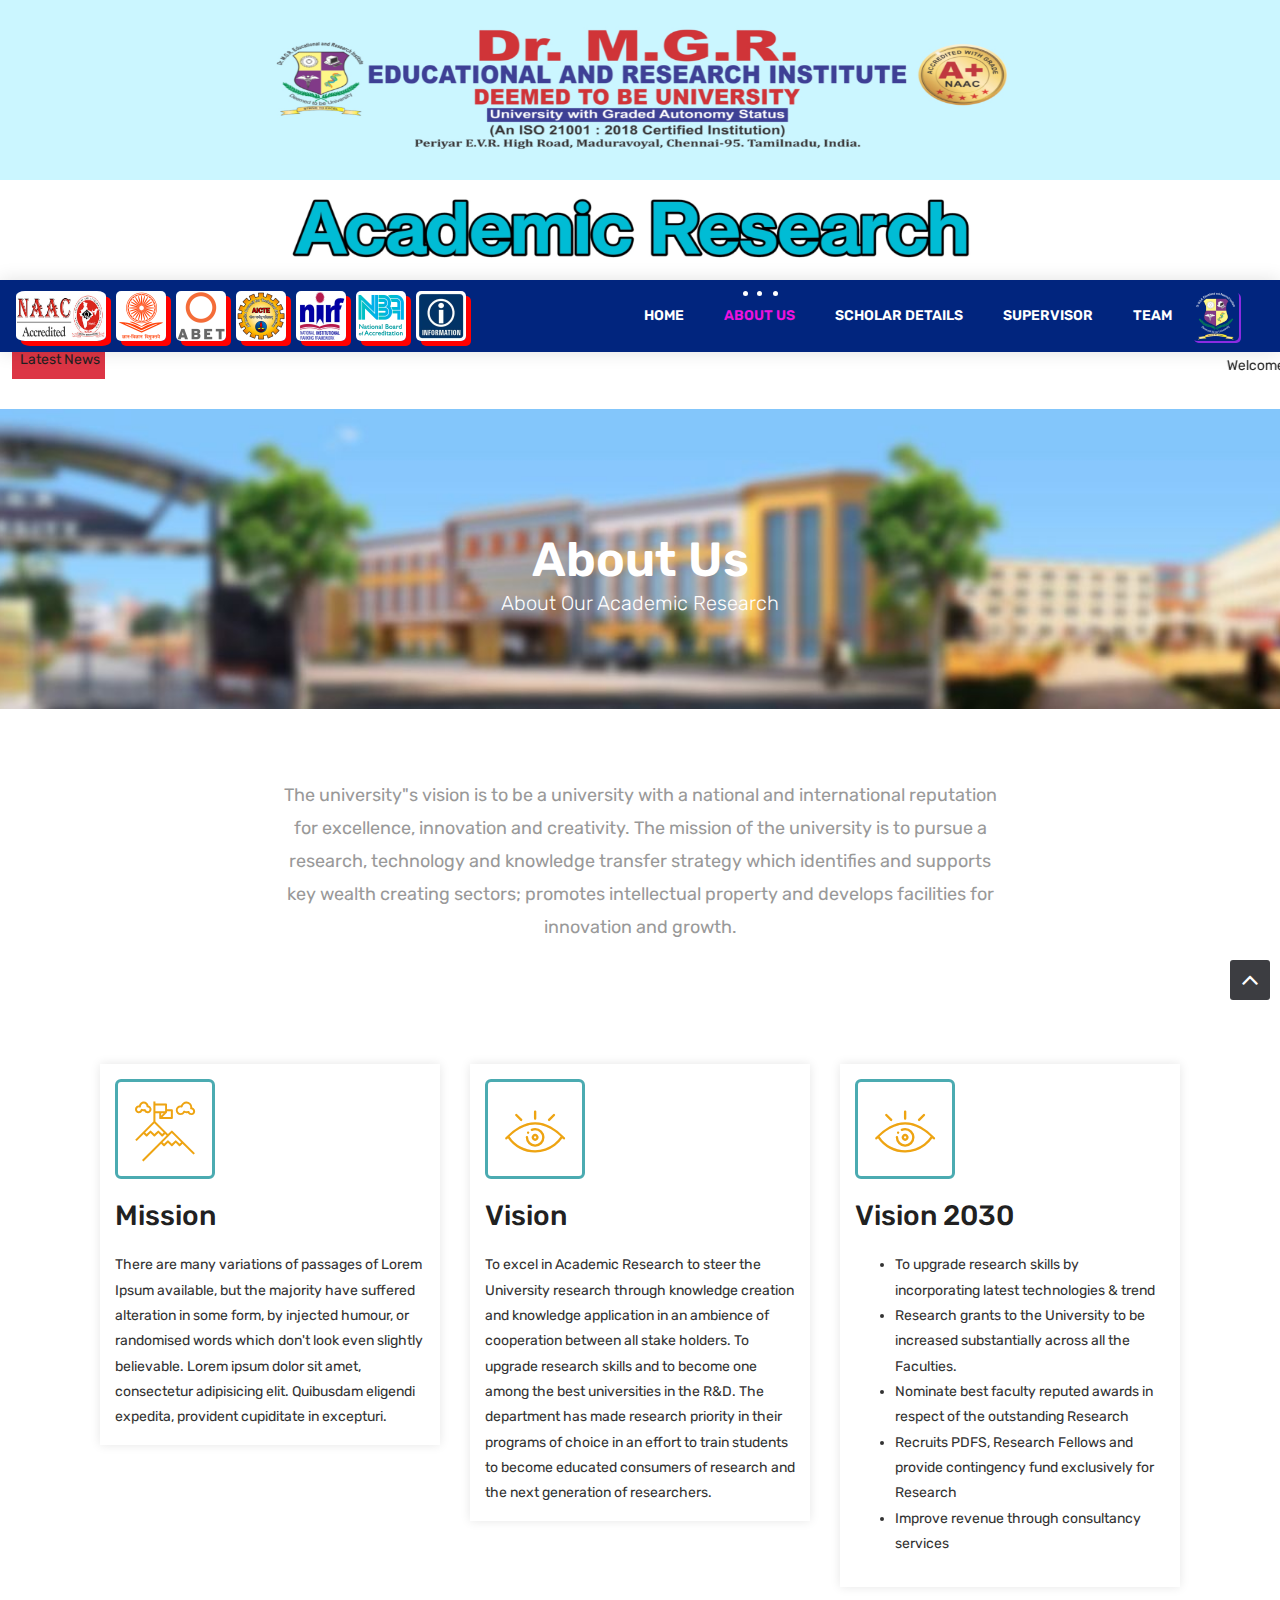
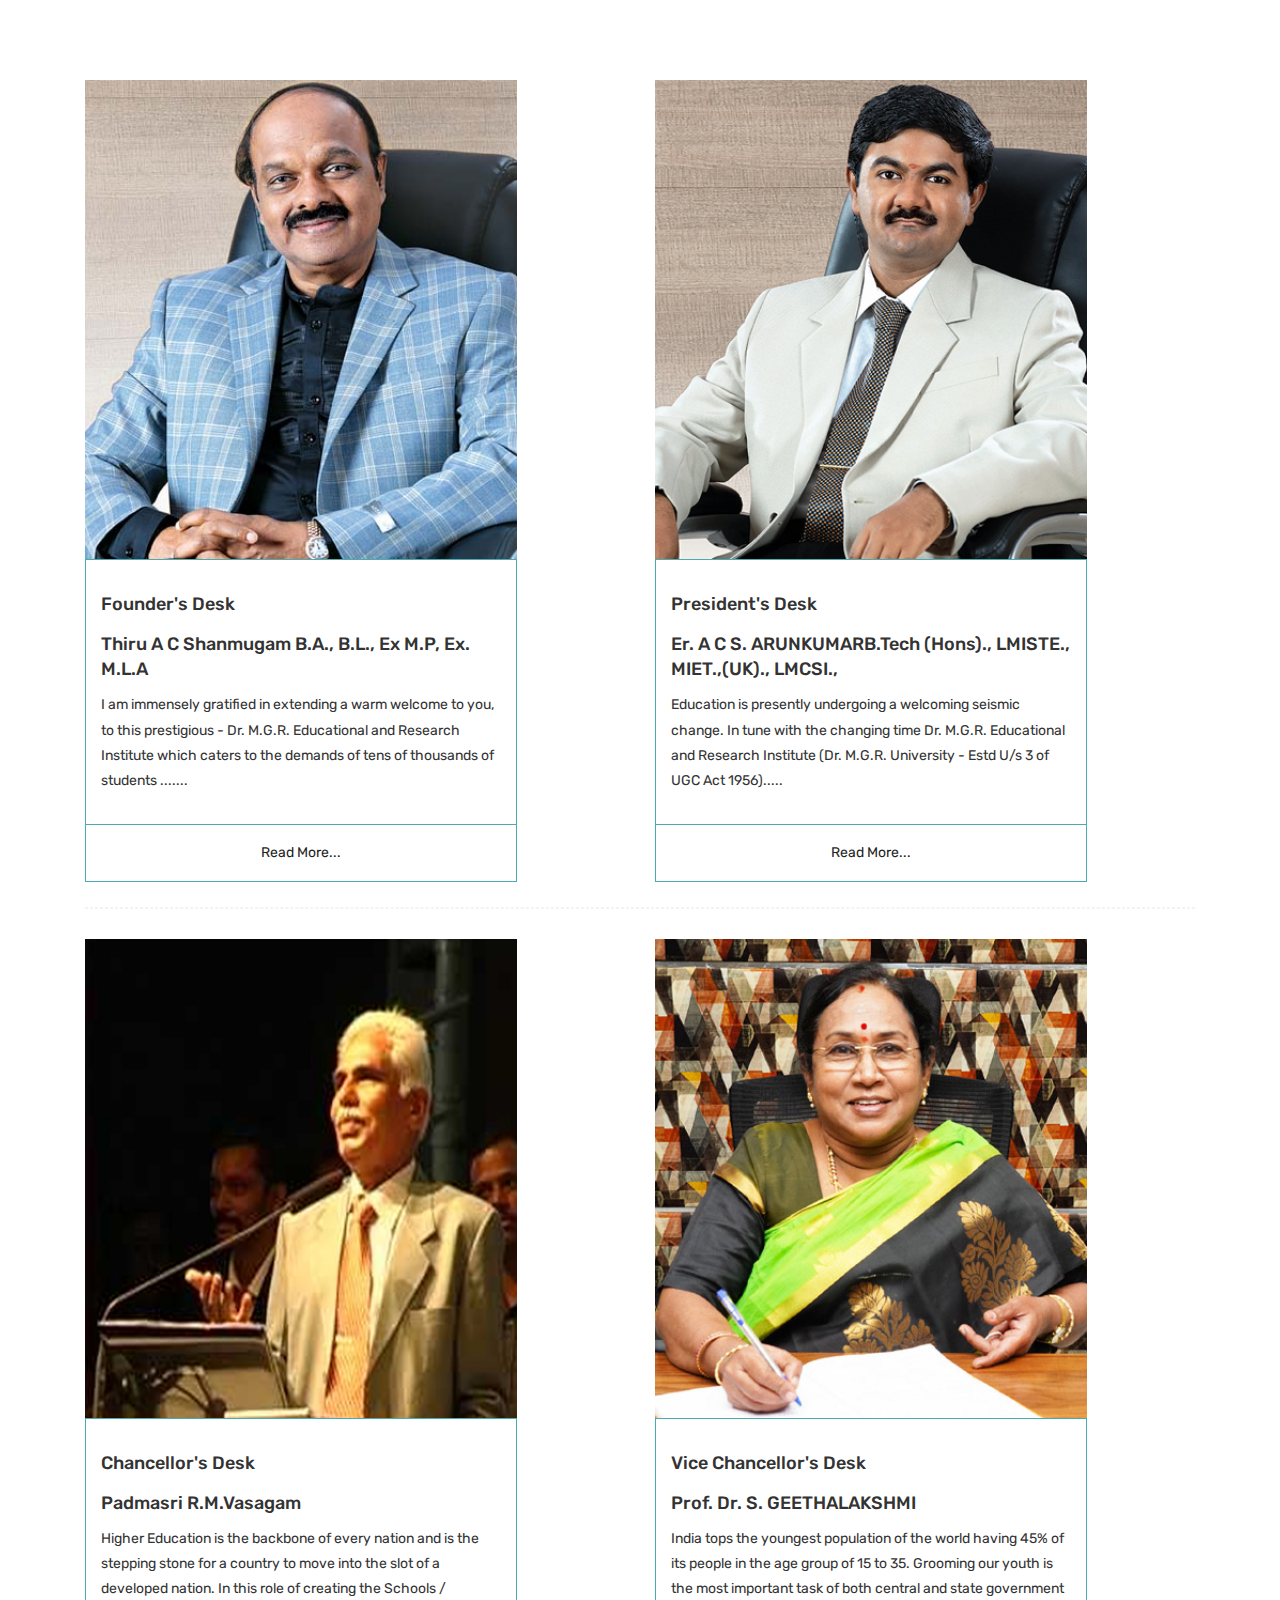
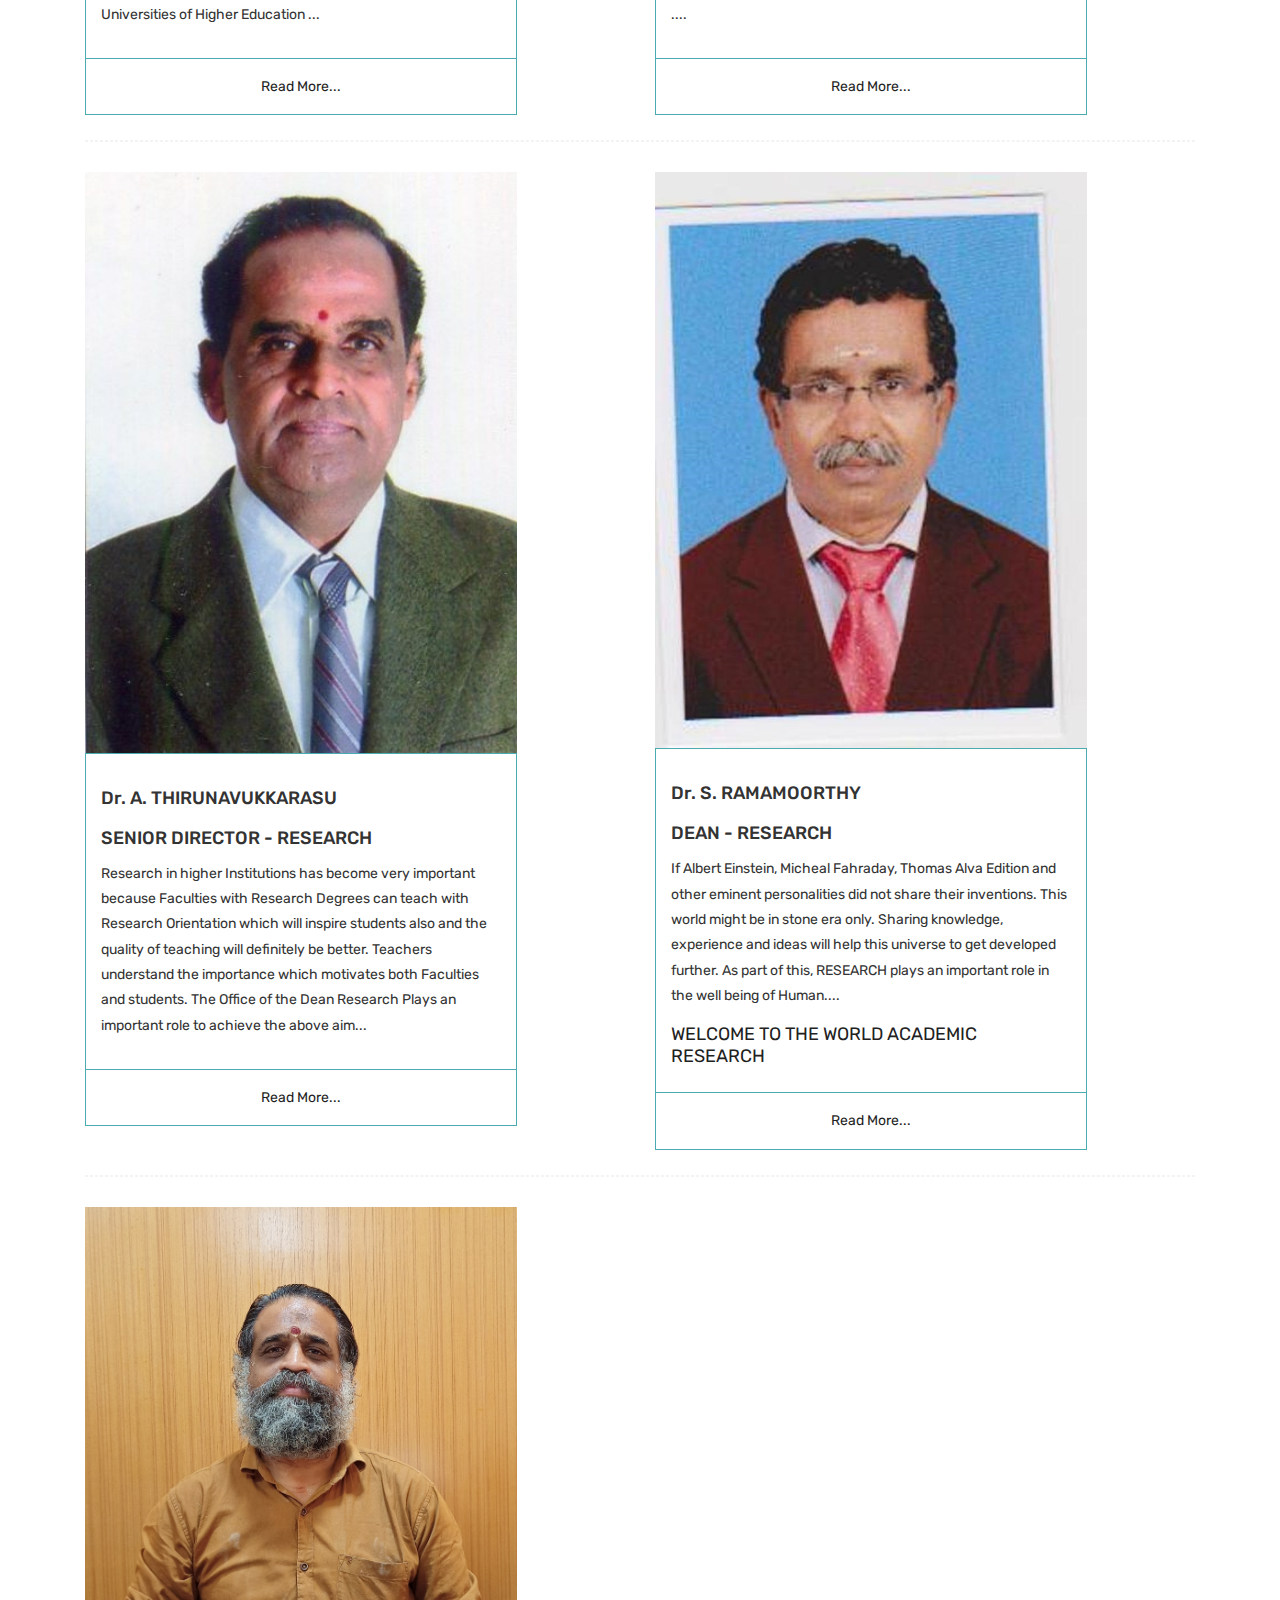
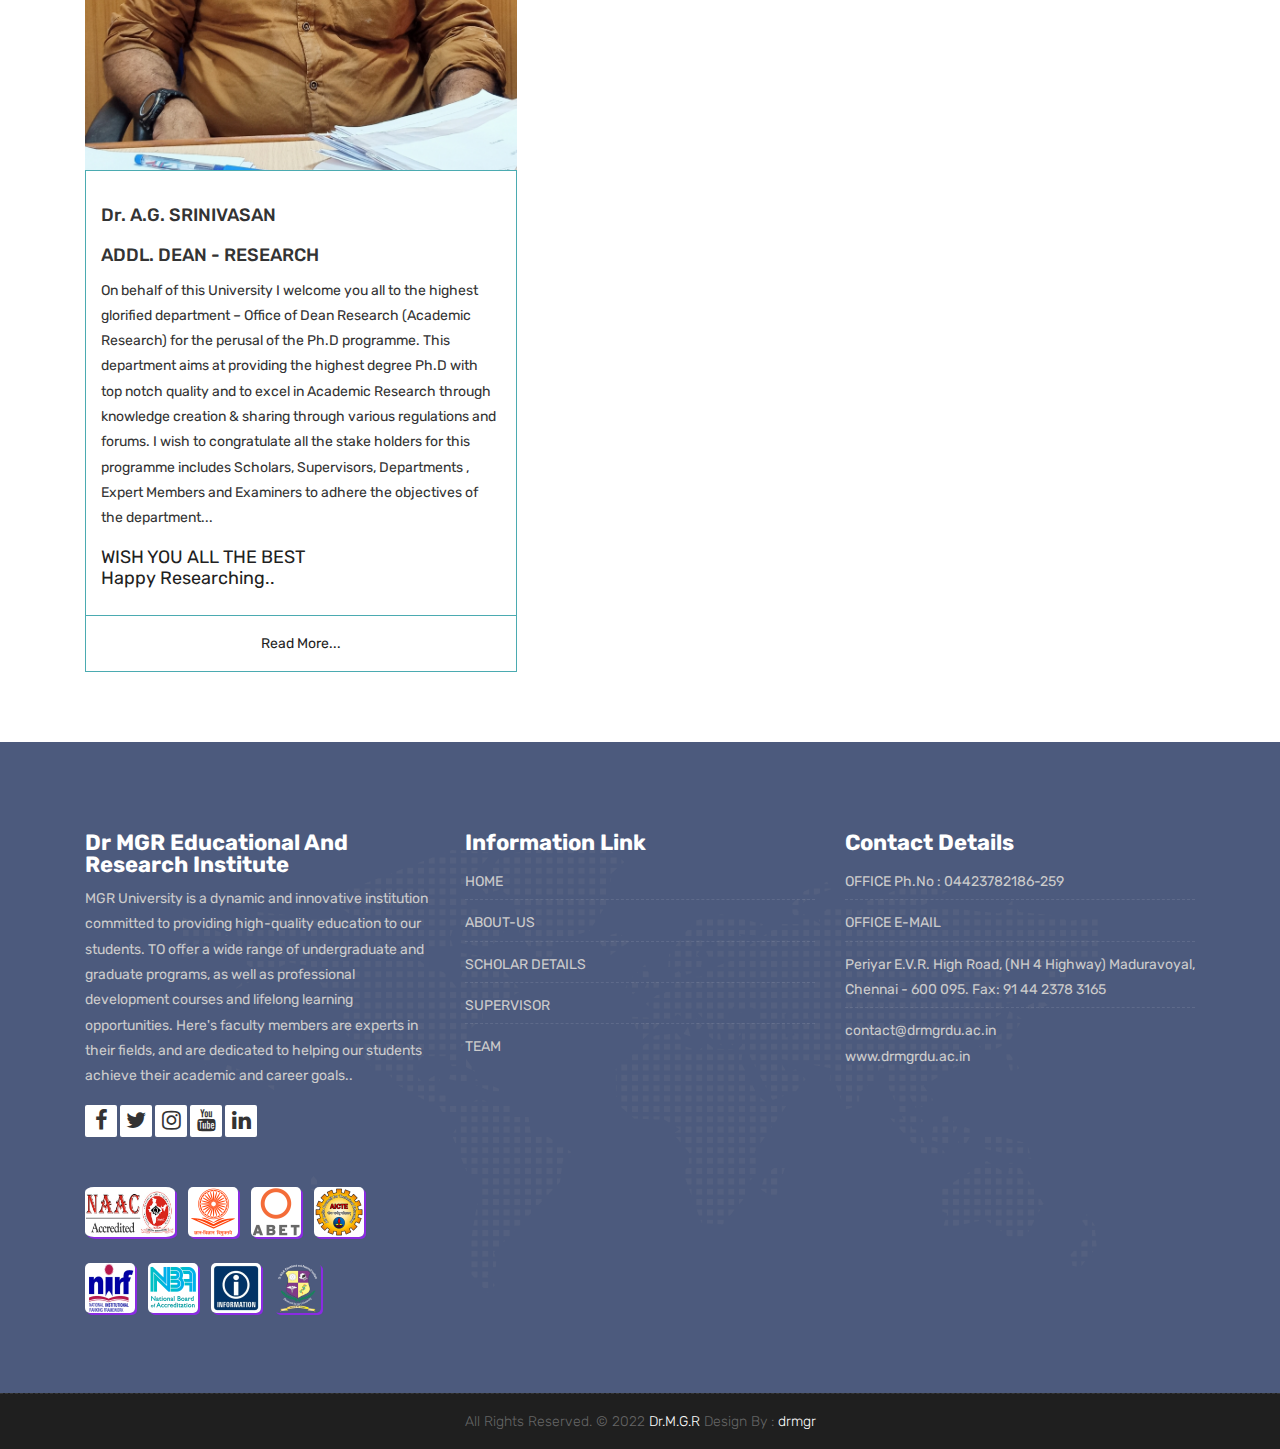
<file: About_us.html>
<!DOCTYPE html>
<html lang="en">

<!-- Basic -->
<meta charset="utf-8">
<meta http-equiv="X-UA-Compatible" content="IE=edge">

<!-- Mobile Metas -->
<meta name="viewport" content="width=device-width, initial-scale=1">

<!-- Site Metas -->
<title>Academic Research</title>
<meta name="keywords" content="">
<meta name="description" content="">
<meta name="author" content="">

<!-- Site Icons -->
<link rel="shortcut icon" href="images/favicon.png" type="image/x-icon" />
<link rel="apple-touch-icon" href="images/apple-touch-icon.png">

<!-- Bootstrap CSS -->
<link rel="stylesheet" href="css/bootstrap.min.css">
<!-- Site CSS -->
<link rel="stylesheet" href="style.css">
<!-- ALL VERSION CSS -->
<link rel="stylesheet" href="css/versions.css">
<!-- Responsive CSS -->
<link rel="stylesheet" href="css/responsive.css">
<!-- Custom CSS -->
<link rel="stylesheet" href="css/custom.css">

<!-- Modernizer for Portfolio -->
<script src="js/modernizer.js"></script>



</head>

<body class="host_version">

	<!-----------start header---------------->

	<section class="paninga">

		<div class="r&d-img">
			<img src="images/r&d2.jpg" alt="R & D" srcset="" height="180px" width="100%">
		</div>


		<div class="container-fluid">

			<div class="r&d-img">
				<img src="images/2.jpg" alt="R & D" srcset="" height="100px" width="100%">
			</div>
		</div>

	</section>


	<header class="top-navbar">


		<nav class="navbar navbar-expand-lg navbar-light bg-light">
			<a href="#" target="_blank">
				<img src="images/logo/naaclogo.jpg" alt=""
					style="max-width: 90px; height: 50px; margin-right: 10px; border-radius: 10%; box-shadow: 5px 5px red;">
			</a>
			<a href="https://www.drmgrdu.ac.in/uploads/pdf/certificates/UGC.pdf" target="_blank">
				<img src="images/logo/ugc.jpg" alt=""
					style="max-width: 90px; height: 50px; margin-right: 10px; border-radius: 10%; box-shadow: 5px 5px red;">
			</a>
			<a href="https://www.drmgrdu.ac.in/Ranking-amp-Accreditation/393" target="_blank">
				<img src="images/logo/abet.jpg" alt=""
					style="max-width: 90px; height: 50px; margin-right: 10px; border-radius: 10%; box-shadow: 5px 5px red;">
			</a>
			<a href="https://www.drmgrdu.ac.in/uploads/pdf/certificates/AICTE_21-22.pdf" target="_blank">
				<img src="images/logo/aicte.jpg" alt=""
					style="max-width: 90px; height: 50px; margin-right: 10px; border-radius: 10%; box-shadow: 5px 5px red;">
			</a>
			<a href="https://www.drmgrdu.ac.in/Ranking-amp-Accreditation/118" target="_blank">
				<img src="images/logo/nirf.jpg" alt=""
					style="max-width: 90px; height: 50px; margin-right: 10px; border-radius: 10%; box-shadow: 5px 5px red;">
			</a>
			<a href="https://www.drmgrdu.ac.in/Ranking-amp-Accreditation/434" target="_blank">
				<img src="images/logo/nba.jpg" alt=""
					style="max-width: 90px; height: 50px; margin-right: 10px; border-radius: 10%; box-shadow: 5px 5px red;">
			</a>
			<a href="https://www.drmgrdu.ac.in/uploads/pdf/certificates/AICTE_21-22.pdf" target="_blank">
				<img src="images/logo/info.jpg" alt=""
					style="max-width: 90px; height: 50px; margin-right: 10px; border-radius: 10%; box-shadow: 5px 5px red;">
			</a>



			<div class="container-fluid">

				<button class="navbar-toggler" type="button" data-toggle="collapse" data-target="#navbars-host"
					aria-controls="navbars-rs-food" aria-expanded="false" aria-label="Toggle navigation">
					<span class="icon-bar"></span>
					<span class="icon-bar"></span>
					<span class="icon-bar"></span>
				</button>
				<div class="collapse navbar-collapse" id="navbars-host">
					<ul class="navbar-nav ml-auto">
						<li class="nav-item "><a class="nav-link" href="index.html">Home</a></li>
						<li class="nav-item active"><a class="nav-link" href="About_us.html"> About us</a></li>
						<li class="nav-item dropdown">
							<a class="nav-link dropdown-toggle" href="#" id="dropdown-a" data-toggle="dropdown">Scholar
								Details
							</a>
							<div class="dropdown-menu" aria-labelledby="dropdown-a">
								<a class="dropdown-item" href="Ph.D. Registration Details.html" target="_blank">Ph.D.
									Registration Details</a>
								<a class="dropdown-item" href="Research Publications Details.html"
									target="_blank">Research Publications Details</a>
								<a class="dropdown-item" href="Publication Scorecard.html" target="_blank">Publication
									Scorecard</a>
								<a class="dropdown-item" href="Research Scholar Details.html" target="_blank">Research
									Scholar Details</a>
								<a class="dropdown-item" href="Ph.d. Thesis Highly Commended.html" target="_blank">Ph.d.
									Thesis Highly Commended</a>
								<a class="dropdown-item" href="Details of Ph.D. degree Awarded.html"
									target="_blank">Details of Ph.D. degree Awarded</a>
							</div>
						</li>
						<li class="nav-item"><a class="nav-link" href="supervisor.html">Supervisor</a></li>

						<li class="nav-item"><a class="nav-link" href="Team.html">Team</a></li>

					</ul>

				</div>
				<a href="https://www.drmgrdu.ac.in/" target="_blank">
					<img src="images/logo/mgr logo.png" alt=""
						style="max-width: 100px; height: 50px; margin-right: 10px; border-radius: 10%; box-shadow: 2px 2px blueviolet">
				</a>
			</div>
		</nav>
	</header>
	<!-- <div class="container"> -->
	<div class="row" style="margin-left: 12px;">
		<div class="col-md-18">
			<div class="d-flex justify-content-between align-items-center breaking-news bg-white">
				<div
					class="d-flex flex-row flex-grow-1 flex-fill justify-content-center bg-danger  text-white px-1 news">
					<h5 class="d-flex">&nbsp;Latest News</h5>
				</div>
				<marquee class="news-scroll" behavior="scroll" direction="left" onmouseover="this.stop();"
					onmouseout="this.start();"> <a href="#">Welcome To Academic Research Department.
					</a> <span class="dot"></span> <a
						href="https://www.drmgrdu.ac.in/news-details.php?newsid=253">CITICON 2022 - International
						Conference "[Date Postpond]"</a>
					</a> <span class="dot"></span>
					<a href="https://www.drmgrdu.ac.in/Research/231#section1">Research Calls Feb 2023 - International
						&amp; National </a>
					<span class="dot"></span> <a href="#">*Up-Coming - MGRERI CULTURAL FEST " Rain'23 ".
						&nbsp; Preliminary Competition will be Conducted First Week of February</a>
					</a> <span class="dot"></span>
				</marquee>
			</div>
		</div>
	</div>
	<!------------------------end header-------------------------->




	<div class="all-title-box">
		<div class="container text-center">
			<h1>About Us <span class="m_1">About our Academic Research </span></h1>
		</div>
	</div>

	<div id="overviews" class="section wb">
		<div class="container">
			<div class="section-title row text-center">
				<div class="col-md-8 offset-md-2">
					<p class="lead">The university"s vision is to be a university with a national and international
						reputation for excellence, innovation and creativity.

						The mission of the university is to pursue a research, technology and knowledge transfer
						strategy which identifies and supports key wealth creating sectors; promotes intellectual
						property and develops facilities for innovation and growth.</p>
				</div>
			</div><!-- end title -->

			<!-----------------------------------about------------------------------->
			<div class="hmv-box">
				<div class="container">
					<div class="row">
						<div class="col-lg-4 col-md-6 col-12">
							<div class="inner-hmv">
								<div class="icon-box-hmv"><i class="flaticon-achievement"></i></div>
								<h3>Mission</h3>
								<div class="tr-pa">M</div>
								<p>There are many variations of passages of Lorem Ipsum available, but the majority have
									suffered alteration in some form, by injected humour, or randomised words which
									don't look even slightly believable.
									Lorem ipsum dolor sit amet, consectetur adipisicing elit. Quibusdam eligendi
									expedita, provident cupiditate in excepturi.</p>
							</div>
						</div>
						<div class="col-lg-4 col-md-6 col-12">
							<div class="inner-hmv">
								<div class="icon-box-hmv"><i class="flaticon-eye"></i></div>
								<h3>Vision</h3>
								<div class="tr-pa">V</div>
								<p>To excel in Academic Research to steer the University research through knowledge
									creation and knowledge application in an ambience of cooperation between all stake
									holders. To upgrade research skills and to become one among the best universities in
									the R&D.

									The department has made research priority in their programs of choice in an effort
									to train students to become educated consumers of research and the next generation
									of researchers.</p>
							</div>
						</div>
						<div class="col-lg-4 col-md-6 col-12">
							<div class="inner-hmv">
								<div class="icon-box-hmv"><i class="flaticon-eye"></i></div>
								<h3>Vision 2030</h3>
								<div class="tr-pa">V</div>
								<p>
								<ul>
									<li>To upgrade research skills by incorporating latest technologies & trend</li>
									<li>Research grants to the University to be increased substantially across all the
										Faculties.</li>
									<li>Nominate best faculty reputed awards in respect of the outstanding Research
									</li>
									<li>Recruits PDFS, Research Fellows and provide contingency fund exclusively for
										Research</li>
									<li>Improve revenue through consultancy services </li>
								</ul>
								</p>
							</div>
						</div>
					</div>
				</div>
			</div>
			<!-------------------end---------------------------------->

			<!------------------------start-------------------------------->
			<hr class="invis">

			<div class="row">
				<div class="col-lg-6 col-md-6 col-12">
					<div class="course-item">
						<div class="image-blog" style="height: 70%;">
							<img src="images/founders.jpg" alt="" class="img-fluid">
						</div>
						<div class="course-br">
							<div class="course-title">
								<h2><a href="https://www.drmgrdu.ac.in/About/40" title="">Founder's Desk</a></h2>
								<h3><a href="https://www.drmgrdu.ac.in/About/40" title="">Thiru A C Shanmugam B.A.,
										B.L., Ex M.P, Ex. M.L.A</a></h3>
							</div>
							<div class="course-desc">
								<p>I am immensely gratified in extending a warm welcome to you, to this prestigious -
									Dr. M.G.R. Educational and Research Institute which caters to the demands of tens of
									thousands of students ....... </p>
							</div>

						</div>
						<div class="course-meta-bot">
							<center>
								<a href="https://www.drmgrdu.ac.in/About/40"><span>Read
										More...</span></a>

							</center>
						</div>
					</div>
				</div><!-- end col -->

				<div class="col-lg-6 col-md-6 col-12">
					<div class="course-item">
						<div class="image-blog">
							<img src="images/president.jpg" alt="" class="img-fluid">
						</div>
						<div class="course-br">
							<div class="course-title">
								<h2><a href="https://www.drmgrdu.ac.in/About/39" title="">President's Desk</a></h2>
								<h3><a href="https://www.drmgrdu.ac.in/About/39" title="">Er. A C S. ARUNKUMARB.Tech
										(Hons)., LMISTE., MIET.,(UK)., LMCSI.,</a></h3>
							</div>
							<div class="blog-desc">
								<p>Education is presently undergoing a welcoming seismic change. In tune with the
									changing time Dr. M.G.R. Educational and Research Institute (Dr. M.G.R. University -
									Estd U/s 3 of UGC Act 1956)..... </p>
							</div>

						</div>
						<div class="course-meta-bot">
							<center>
								<a href="https://www.drmgrdu.ac.in/About/39"><span>Read
										More...</span></a>
							</center>
						</div>

					</div>
				</div><!-- end col -->
			</div><!-- end row -->

			<hr class="hr3">

			<div class="row">
				<div class="col-lg-6 col-md-6 col-12">
					<div class="course-item">
						<div class="image-blog">
							<img src="images/050057chancellor.png" alt="" class="img-fluid">
						</div>
						<div class="course-br">
							<div class="course-title">
								<h2><a href="https://www.drmgrdu.ac.in/About/41" title="">Chancellor's Desk</a></h2>
								<h3><a href="https://www.drmgrdu.ac.in/About/41" title="">Padmasri R.M.Vasagam</a></h3>
							</div>
							<div class="course-desc">
								<p>Higher Education is the backbone of every nation and is the stepping stone for a
									country to move into the slot of a developed nation. In this role of creating the
									Schools / Universities of Higher Education ... </p>
							</div>

						</div>
						<div class="course-meta-bot">
							<center>
								<a href="https://www.drmgrdu.ac.in/About/41"><span>Read
										More...</span></a>
							</center>
						</div>
					</div>
				</div><!-- end col -->

				<div class="col-lg-6 col-md-6 col-12">
					<div class="course-item">
						<div class="image-blog">
							<img src="images/vc.jpg" alt="" class="img-fluid">
						</div>
						<div class="course-br">
							<div class="course-title">
								<h2><a href="https://www.drmgrdu.ac.in/About/548" title="">Vice Chancellor's Desk</a>
								</h2>
								<h3><a href="https://www.drmgrdu.ac.in/About/548" title="">Prof. Dr. S.
										GEETHALAKSHMI</a></h3>
							</div>
							<div class="course-desc">
								<p>India tops the youngest population of the world having 45% of its people in the age
									group of 15 to 35. Grooming our youth is the most important task of both central and
									state government .... </p>
							</div>

						</div>
						<div class="course-meta-bot">
							<center>
								<a href="https://www.drmgrdu.ac.in/About/548"><span>Read
										More...</span></a>
							</center>
						</div>
					</div>
				</div><!-- end col -->
			</div><!-- end row -->

			<hr class="hr3">

			<div class="row">
				<div class="col-lg-6 col-md-6 col-12">
					<div class="course-item">
						<div class="image-blog">
							<img src="images/Thirunavukkaransu.jpg" alt="" class="img-fluid">
						</div>
						<div class="course-br">
							<div class="course-title">
								<h2><a href="#" title="">
										Dr. A. THIRUNAVUKKARASU
									</a></h2>
								<h3><a href="######" title="">SENIOR DIRECTOR - RESEARCH</a></h3>
							</div>
							<div class="course-desc">
								<p>Research in higher Institutions has become very important because Faculties with
									Research Degrees can teach with Research Orientation which will inspire students
									also and the quality of teaching will definitely be better. Teachers understand the
									importance which motivates both Faculties and students. The Office of the Dean
									Research Plays an important role to achieve the above aim... </p>
							</div>

						</div>
						<div class="course-meta-bot">

							<center>
								<a href="#"><span>Read
										More...</span></a>
							</center>

						</div>
					</div>
				</div><!-- end col -->

				<div class="col-lg-6 col-md-6 col-12">
					<div class="course-item">
						<div class="image-blog">
							<img src="images/Ramamoorthy.jpg" alt="" class="img-fluid">
						</div>
						<div class="course-br">
							<div class="course-title">
								<h2><a href="#" title="">Dr. S. RAMAMOORTHY</a></h2>
								<h3><a href="######" title="">DEAN - RESEARCH</a></h3>
							</div>
							<div class="course-desc">
								<p>If Albert Einstein, Micheal Fahraday, Thomas Alva Edition and other eminent
									personalities did not share their inventions. This world might be in stone era only.
									Sharing knowledge, experience and ideas will help this universe to get developed
									further. As part of this, RESEARCH plays an important role in the well being of
									Human.... </p>
								<h3><a href="#" title="">WELCOME TO THE WORLD ACADEMIC RESEARCH</a></h3>
							</div>

						</div>
						<div class="course-meta-bot" style="">
							<center>
								<a href="#"><span>Read
										More...</span></a>
							</center>
						</div>
					</div>
				</div><!-- end col -->
			</div><!-- end row -->

			<hr class="hr3">

			<div class="row">
				<div class="col-lg-6 col-md-6 col-12">
					<div class="course-item">
						<div class="image-blog">
							<img src="images/srinivasan.jpg" alt="" class="img-fluid">
						</div>
						<div class="course-br">
							<div class="course-title">
								<h2><a href="#" title="">Dr. A.G. SRINIVASAN</a></h2>
								<h3><a href="######" title="">ADDL. DEAN - RESEARCH</a></h3>
							</div>
							<div class="course-desc">
								<p>On behalf of this University I welcome you all to the highest glorified department –
									Office of Dean Research (Academic Research) for the perusal of the Ph.D programme.
									This department aims at providing the highest degree Ph.D with top notch quality and
									to excel in Academic Research through knowledge creation & sharing through various
									regulations and forums. I wish to congratulate all the stake holders for this
									programme includes Scholars, Supervisors, Departments , Expert Members and Examiners
									to adhere the objectives of the department... </p>
								<h3><a href="#" title="">WISH YOU ALL THE BEST<br><span>
											Happy Researching..</span>
									</a></h3>
							</div>

						</div>
						<div class="course-meta-bot">

							<center>
								<a href="#"><span>Read
										More...</span></a>
							</center>

						</div>
					</div>
				</div><!-- end col -->
			</div>
			<!-----end row-->


		</div><!-- end container -->
	</div><!-- end section -->

	<!---------------------------footer start----------------------->

	<footer class="footer">
		<div class="container">
			<div class="row">
				<div class="col-lg-4 col-md-4 col-xs-12">
					<div class="widget clearfix">
						<div class="widget-title">
							<h3>Dr MGR Educational And Research Institute</h3>
						</div>
						<p> MGR University is a dynamic and innovative institution committed to providing high-quality
							education to our students. TO offer a wide range of undergraduate and graduate programs, as
							well as professional development courses and lifelong learning opportunities. Here's faculty
							members are experts in their fields, and are dedicated to helping our students achieve their
							academic and career goals..</p>
						<div class="footer-right">
							<ul class="footer-links-soi">
								<li><a href="https://www.facebook.com/MGRUniversityDeemed/"><i
											class="fa fa-facebook"></i></a></li>
								<li><a href="https://twitter.com/MgrUniversity"><i class="fa fa-twitter"></i></a></li>
								<li><a href="https://www.instagram.com/mgreri/"><i class="fa fa-instagram"></i></a></li>
								<li><a href="https://www.youtube.com/c/mgreri"><i class="fa fa-youtube"></i></a></li>
								<li><a
										href="https://www.linkedin.com/school/dr-mgr-educational-and-research-institute/"><i
											class="fa fa-linkedin"></i></a></li>
							</ul><!-- end links -->
							<br><br>
							<a href="https://www.drmgrdu.ac.in/uploads/pdf/certificates/NAAC_Certificate_2022.pdf" target="_blank">
								<img src="images/logo/naaclogo.jpg" alt=""
									style="max-width: 90px; height: 50px; margin-right: 10px; border-radius: 10%; box-shadow: 2px 2px blueviolet;">
							</a>
							<a href="https://www.drmgrdu.ac.in/uploads/pdf/certificates/UGC.pdf" target="_blank">
								<img src="images/logo/ugc.jpg" alt=""
									style="max-width: 100px; height: 50px; margin-right: 10px; border-radius: 10%; box-shadow: 2px 2px blueviolet;">
							</a>
							<a href="https://www.drmgrdu.ac.in/Ranking-amp-Accreditation/393" target="_blank">
								<img src="images/logo/abet.jpg" alt=""
									style="max-width: 100px; height: 50px; margin-right: 10px; border-radius: 10%; box-shadow: 2px 2px blueviolet;">
							</a>
							<a href="https://www.drmgrdu.ac.in/uploads/pdf/certificates/AICTE_21-22.pdf"
								target="_blank">
								<img src="images/logo/aicte.jpg" alt=""
									style="max-width: 100px; height: 50px; margin-right: 10px; border-radius: 10%; box-shadow: 2px 2px blueviolet">
							</a>
							<br><br>
							<a href="https://www.drmgrdu.ac.in/Ranking-amp-Accreditation/118" target="_blank">
								<img src="images/logo/nirf.jpg" alt=""
									style="max-width: 100px; height: 50px; margin-right: 10px; border-radius: 10%; box-shadow: 2px 2px blueviolet;">
							</a>
							<a href="https://www.drmgrdu.ac.in/Ranking-amp-Accreditation/434" target="_blank">
								<img src="images/logo/nba.jpg" alt=""
									style="max-width: 100px; height: 50px; margin-right: 10px; border-radius: 10%; box-shadow: 2px 2px blueviolet;">
							</a>
							<a href="https://www.drmgrdu.ac.in/uploads/pdf/certificates/AICTE_21-22.pdf"
								target="_blank">
								<img src="images/logo/info.jpg" alt=""
									style="max-width: 100px; height: 50px; margin-right: 10px; border-radius: 10%; box-shadow: 2px 2px blueviolet;">
							</a>
							<a href="https://www.drmgrdu.ac.in/" target="_blank">
								<img src="images/logo/mgr logo.png" alt=""
									style="max-width: 100px; height: 50px; margin-right: 10px; border-radius: 10%; box-shadow: 2px 2px blueviolet">
							</a>


						</div>
					</div><!-- end clearfix -->
				</div><!-- end col -->

				<div class="col-lg-4 col-md-4 col-xs-12">
					<div class="widget clearfix">
						<div class="widget-title">
							<h3>Information Link</h3>
						</div>
						<ul class="footer-links">
							<li><a href="index.html" target="_blank">HOME</a></li>
							<li><a href="About_us.html" target="_blank">ABOUT-US</a></li>
							<li><a href="Ph.D. Registration Details.html" target="_blank">SCHOLAR DETAILS</a></li>
							<li><a href="supervisor.html" target="_blank">SUPERVISOR</a></li>
							<li><a href="Team.html" target="_blank">TEAM</a></li>

						</ul><!-- end links -->
					</div><!-- end clearfix -->
				</div><!-- end col -->

				<div class="col-lg-4 col-md-4 col-xs-12">
					<div class="widget clearfix">
						<div class="widget-title">
							<h3>Contact Details</h3>
						</div>

						<ul class="footer-links">
							<li><a href="mailto:#">OFFICE Ph.No : 04423782186-259 </a></li>
							<li><a href="#">OFFICE E-MAIL </a></li>
							<li>Periyar E.V.R. High Road, (NH 4 Highway) Maduravoyal,
								<br> Chennai - 600 095.
								Fax: 91 44 2378 3165
							</li>
							<li>contact@drmgrdu.ac.in<br>
								www.drmgrdu.ac.in</li>
						</ul><!-- end links -->
					</div><!-- end clearfix -->
				</div><!-- end col -->

			</div><!-- end row -->
		</div><!-- end container -->
	</footer><!-- end footer -->

	<div class="copyrights">
		<div class="container">
			<div class="footer-distributed">
				<div class="footer-center">
					<p class="footer-company-name">All Rights Reserved. © 2022 <a href="#">Dr.M.G.R</a> Design By : <a
							href="https://www.drmgrdu.ac.in/">drmgr</a></p>
				</div>
			</div>
		</div><!-- end container -->
	</div><!-- end copyrights -->

	<a href="#" id="scroll-to-top" class="dmtop global-radius" style="bottom: -100px;"><i
			class="fa fa-angle-up"></i></a>

	<!-- ALL JS FILES -->
	<script src="js/all.js"></script>
	<!-- ALL PLUGINS -->
	<script src="js/custom.js"></script>
	<script src="js/timeline.min.js"></script>
	<script>
		timeline(document.querySelectorAll('.timeline'), {
			forceVerticalMode: 700,
			mode: 'horizontal',
			verticalStartPosition: 'left',
			visibleItems: 4
		});
	</script>
	<!-- Code injected by live-server -->
	<script type="text/javascript">
		// <![CDATA[  <-- For SVG support
		if ('WebSocket' in window) {
			(function () {
				function refreshCSS() {
					var sheets = [].slice.call(document.getElementsByTagName("link"));
					var head = document.getElementsByTagName("head")[0];
					for (var i = 0; i < sheets.length; ++i) {
						var elem = sheets[i];
						var parent = elem.parentElement || head;
						parent.removeChild(elem);
						var rel = elem.rel;
						if (elem.href && typeof rel != "string" || rel.length == 0 || rel.toLowerCase() == "stylesheet") {
							var url = elem.href.replace(/(&|\?)_cacheOverride=\d+/, '');
							elem.href = url + (url.indexOf('?') >= 0 ? '&' : '?') + '_cacheOverride=' + (new Date().valueOf());
						}
						parent.appendChild(elem);
					}
				}
				var protocol = window.location.protocol === 'http:' ? 'ws://' : 'wss://';
				var address = protocol + window.location.host + window.location.pathname + '/ws';
				var socket = new WebSocket(address);
				socket.onmessage = function (msg) {
					if (msg.data == 'reload') window.location.reload();
					else if (msg.data == 'refreshcss') refreshCSS();
				};
				if (sessionStorage && !sessionStorage.getItem('IsThisFirstTime_Log_From_LiveServer')) {
					console.log('Live reload enabled.');
					sessionStorage.setItem('IsThisFirstTime_Log_From_LiveServer', true);
				}
			})();
		}
		else {
			console.error('Upgrade your browser. This Browser is NOT supported WebSocket for Live-Reloading.');
		}
	// ]]>
	</script>
</body>



<!-- ALL JS FILES -->
<script src="js/all.js"></script>
<!-- ALL PLUGINS -->
<script src="js/custom.js"></script>


</body>

</html>
</file>
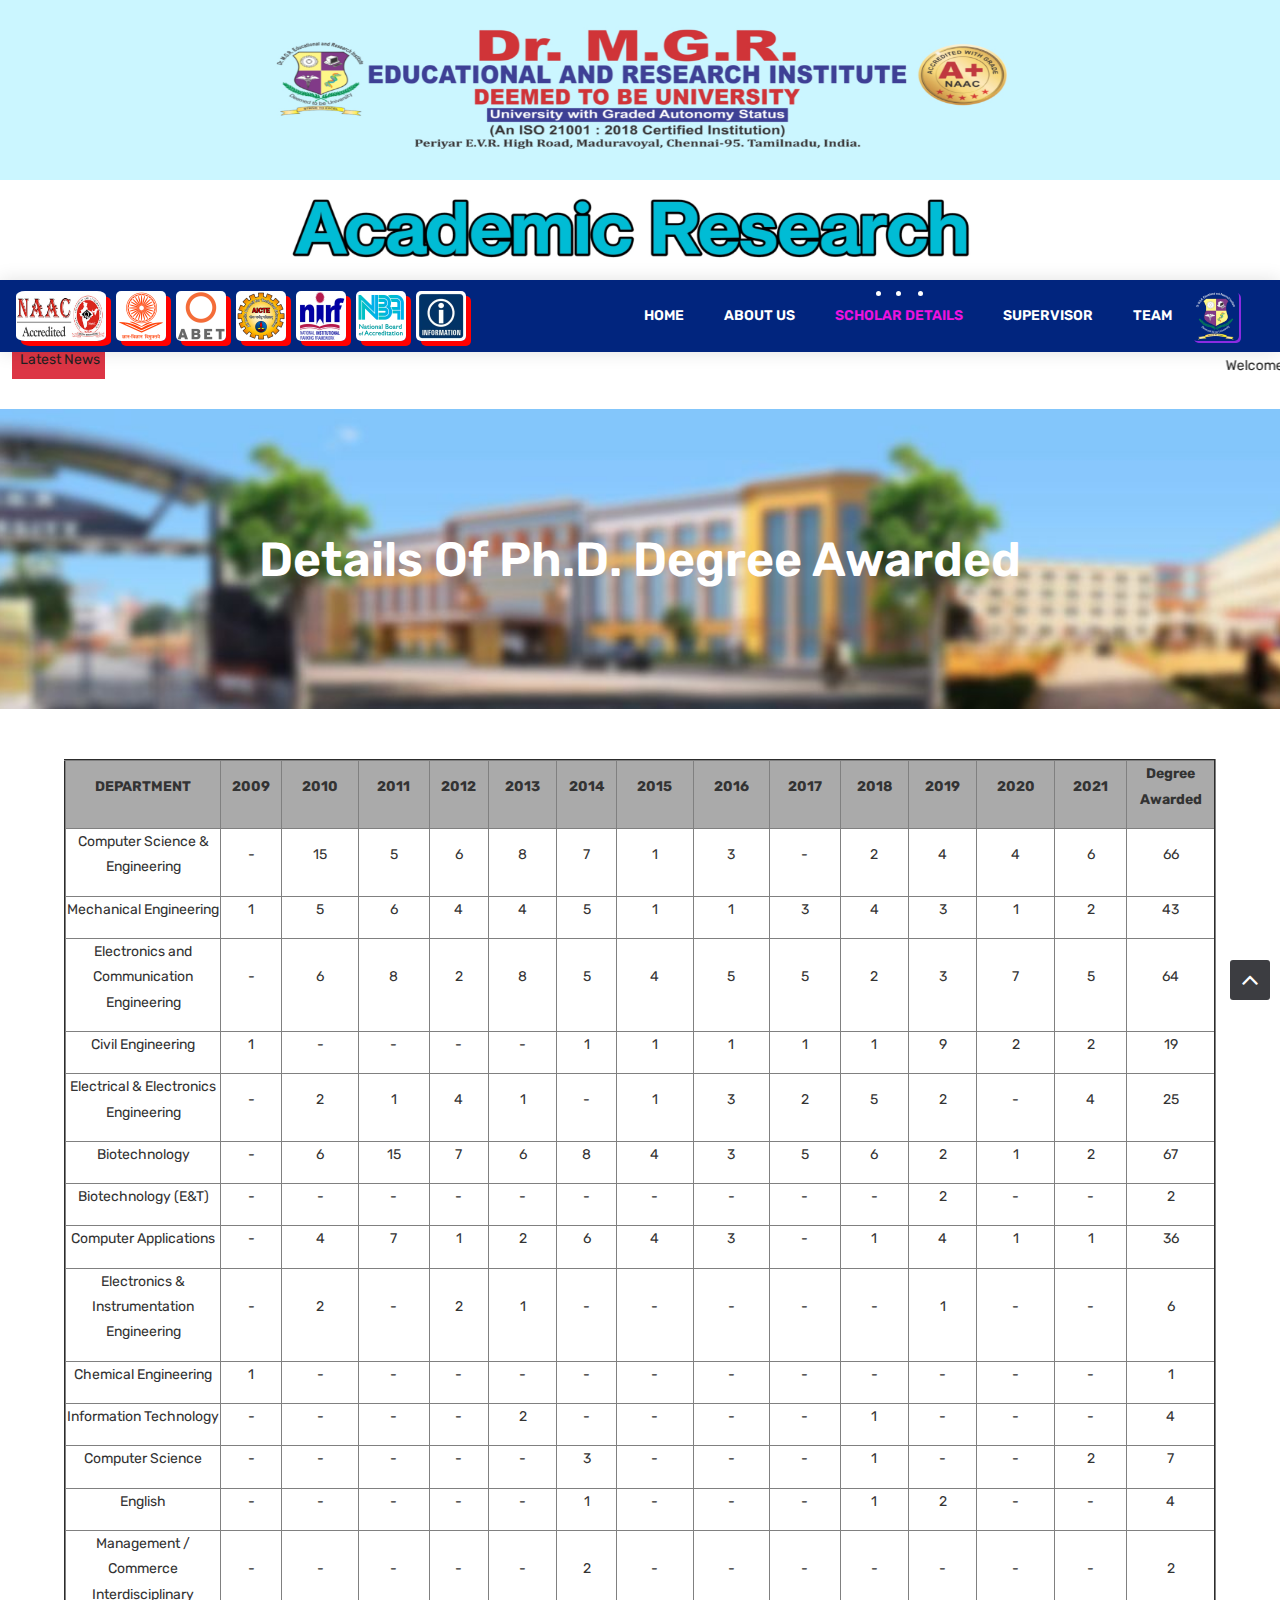
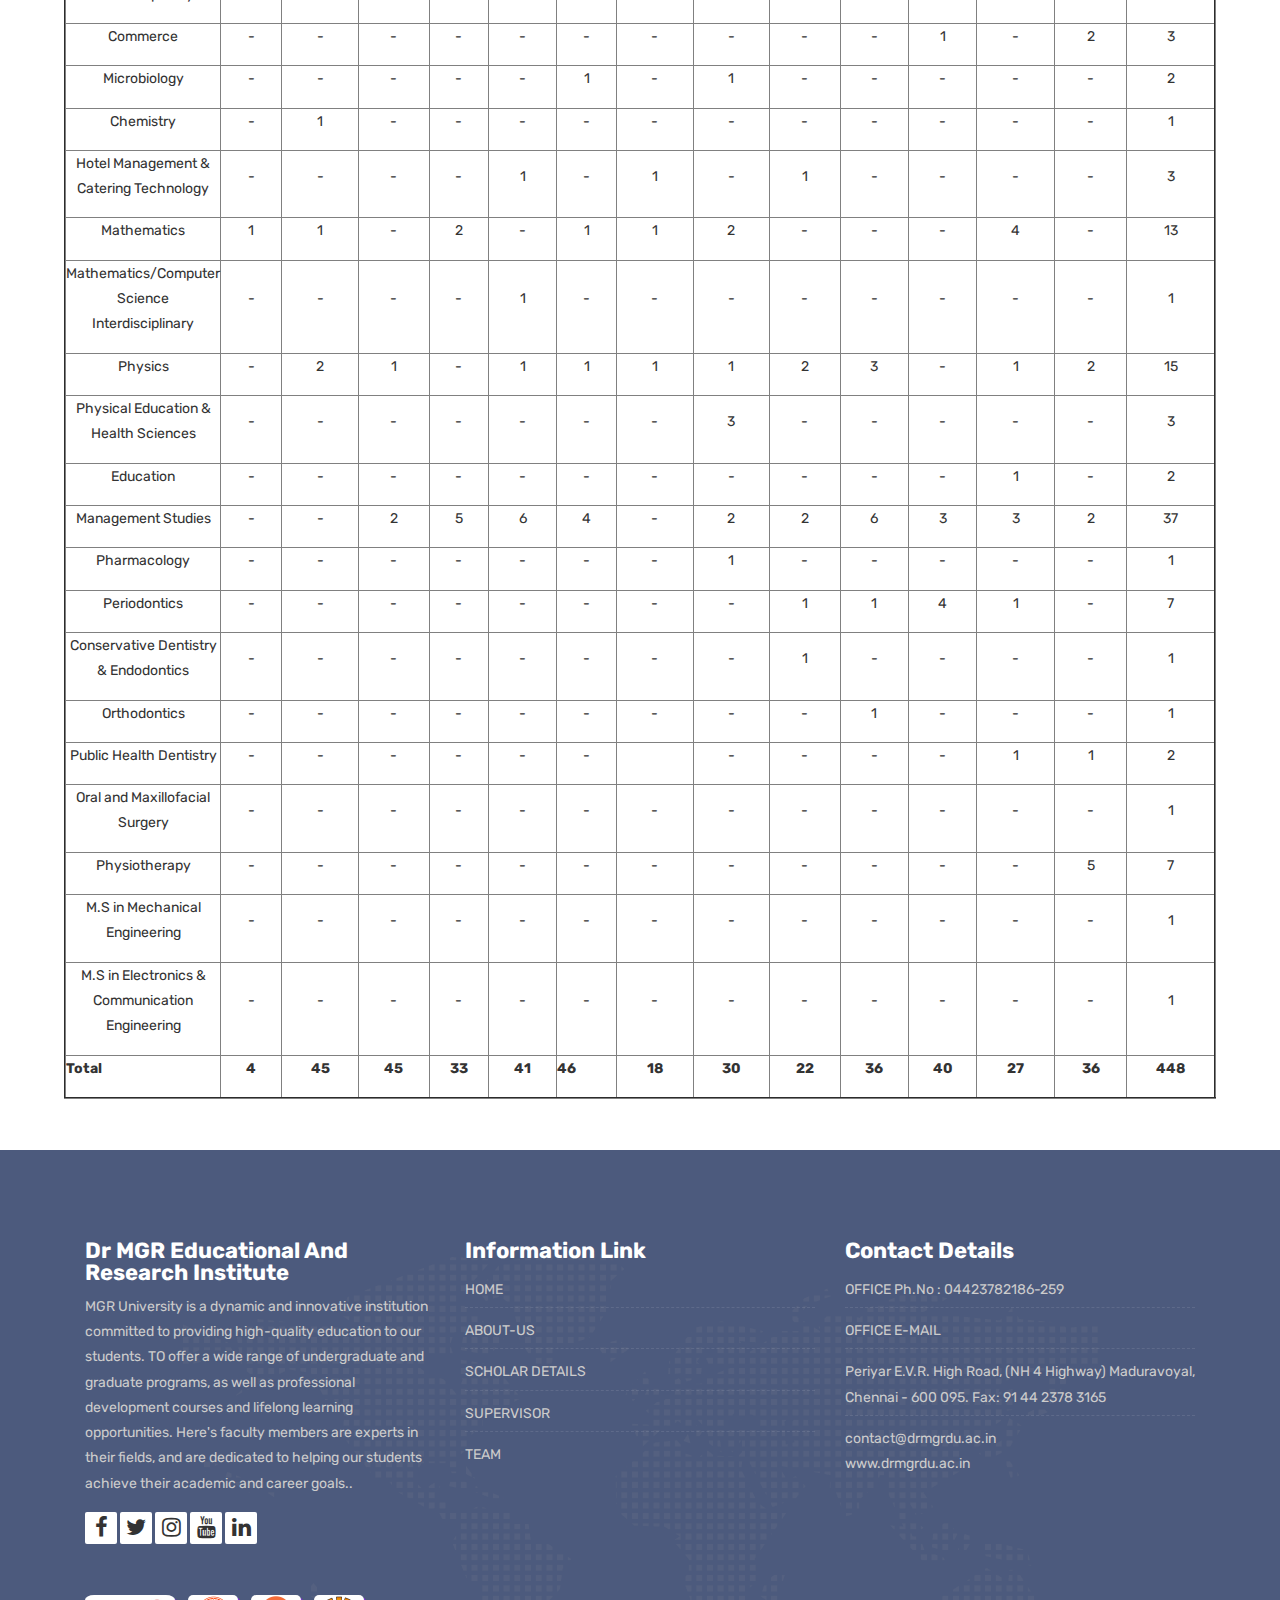
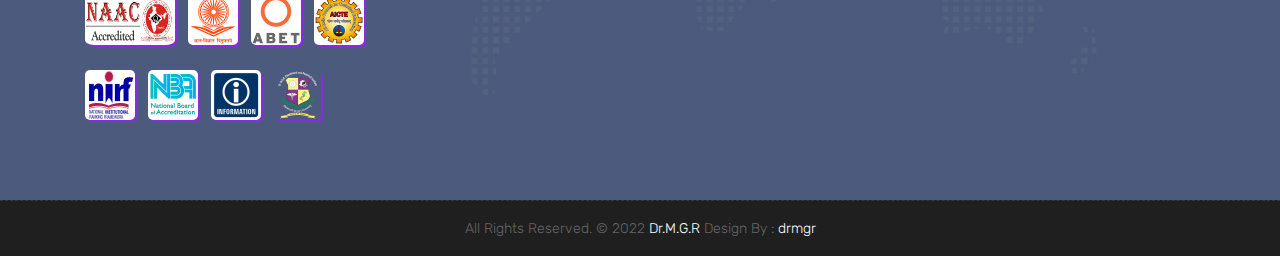
<file: Details of Ph.D. degree Awarded.html>
<!DOCTYPE html>
<html lang="en">

<!-- Basic -->
<meta charset="utf-8">
<meta http-equiv="X-UA-Compatible" content="IE=edge">

<!-- Mobile Metas -->
<meta name="viewport" content="width=device-width, initial-scale=1">

<!-- Site Metas -->
<title>Academic Research</title>
<meta name="keywords" content="">
<meta name="description" content="">
<meta name="author" content="">

<!-- Site Icons -->
<link rel="shortcut icon" href="images/favicon.png" type="image/x-icon" />
<link rel="apple-touch-icon" href="images/logo/mgr logo.png">

<!-- Bootstrap CSS -->
<link rel="stylesheet" href="css/bootstrap.min.css">
<!-- Site CSS -->
<link rel="stylesheet" href="style.css">
<!-- ALL VERSION CSS -->
<link rel="stylesheet" href="css/versions.css">
<!-- Responsive CSS -->
<link rel="stylesheet" href="css/responsive.css">
<!-- Custom CSS -->
<link rel="stylesheet" href="css/custom.css">

<!-- Modernizer for Portfolio -->
<script src="js/modernizer.js"></script>



</head>

<body class="host_version">



    <!-- LOADER -->
    <div id="preloader" style="display: none;">
        <div class="loader-container done">
            <div class="progress-br float shadow done">
                <div class="progress__item"></div>
            </div>
        </div>
    </div>
    <!-- END LOADER -->

    <!-- Start header -->

    <section class="paninga">

        <div class="r&d-img">
            <img src="images/r&d2.jpg" alt="R & D" srcset="" height="180px" width="100%">
        </div>


        <div class="container-fluid">

            <div class="r&d-img">
                <img src="images/2.jpg" alt="R & D" srcset="" height="100px" width="100%">
            </div>
        </div>

    </section>


    <header class="top-navbar">


        <nav class="navbar navbar-expand-lg navbar-light bg-light">
            <a href="#" target="_blank">
                <img src="images/logo/naaclogo.jpg" alt=""
                    style="max-width: 90px; height: 50px; margin-right: 10px; border-radius: 10%; box-shadow: 5px 5px red;">
            </a>
            <a href="https://www.drmgrdu.ac.in/uploads/pdf/certificates/UGC.pdf" target="_blank">
                <img src="images/logo/ugc.jpg" alt=""
                    style="max-width: 90px; height: 50px; margin-right: 10px; border-radius: 10%; box-shadow: 5px 5px red;">
            </a>
            <a href="https://www.drmgrdu.ac.in/Ranking-amp-Accreditation/393" target="_blank">
                <img src="images/logo/abet.jpg" alt=""
                    style="max-width: 90px; height: 50px; margin-right: 10px; border-radius: 10%; box-shadow: 5px 5px red;">
            </a>
            <a href="https://www.drmgrdu.ac.in/uploads/pdf/certificates/AICTE_21-22.pdf" target="_blank">
                <img src="images/logo/aicte.jpg" alt=""
                    style="max-width: 90px; height: 50px; margin-right: 10px; border-radius: 10%; box-shadow: 5px 5px red;">
            </a>
            <a href="https://www.drmgrdu.ac.in/Ranking-amp-Accreditation/118" target="_blank">
                <img src="images/logo/nirf.jpg" alt=""
                    style="max-width: 90px; height: 50px; margin-right: 10px; border-radius: 10%; box-shadow: 5px 5px red;">
            </a>
            <a href="https://www.drmgrdu.ac.in/Ranking-amp-Accreditation/434" target="_blank">
                <img src="images/logo/nba.jpg" alt=""
                    style="max-width: 90px; height: 50px; margin-right: 10px; border-radius: 10%; box-shadow: 5px 5px red;">
            </a>
            <a href="https://www.drmgrdu.ac.in/uploads/pdf/certificates/AICTE_21-22.pdf" target="_blank">
                <img src="images/logo/info.jpg" alt=""
                    style="max-width: 90px; height: 50px; margin-right: 10px; border-radius: 10%; box-shadow: 5px 5px red;">
            </a>


            <div class="container-fluid">

                <button class="navbar-toggler" type="button" data-toggle="collapse" data-target="#navbars-host"
                    aria-controls="navbars-rs-food" aria-expanded="false" aria-label="Toggle navigation">
                    <span class="icon-bar"></span>
                    <span class="icon-bar"></span>
                    <span class="icon-bar"></span>
                </button>
                <div class="collapse navbar-collapse" id="navbars-host">
                    <ul class="navbar-nav ml-auto">
                        <li class="nav-item "><a class="nav-link" href="index.html">Home</a></li>
                        <li class="nav-item"><a class="nav-link" href="About_us.html"> About us</a></li>
                        <li class="nav-item dropdown active">
                            <a class="nav-link dropdown-toggle" href="#" id="dropdown-a" data-toggle="dropdown">Scholar
                                Details
                            </a>
                            <div class="dropdown-menu" aria-labelledby="dropdown-a">
                                <a class="dropdown-item" href="Ph.D. Registration Details.html" target="_blank">Ph.D.
                                    Registration Details</a>
                                <a class="dropdown-item" href="Research Publications Details.html"
                                    target="_blank">Research Publications Details</a>
                                <a class="dropdown-item" href="Publication Scorecard.html" target="_blank">Publication
                                    Scorecard</a>
                                <a class="dropdown-item" href="Research Scholar Details.html" target="_blank">Research
                                    Scholar Details</a>
                                <a class="dropdown-item" href="Ph.d. Thesis Highly Commended.html" target="_blank">Ph.d.
                                    Thesis Highly Commended</a>
                                <a class="dropdown-item" href="Details of Ph.D. degree Awarded.html"
                                    target="_blank">Details of Ph.D. degree Awarded</a>
                            </div>
                        </li>
                        <li class="nav-item "><a class="nav-link" href="supervisor.html">Supervisor</a></li>
                        <!-- <li class="nav-item"><a class="nav-link" href="#">Office</a></li> -->
                        <li class="nav-item"><a class="nav-link" href="Team.html">Team</a></li>

                    </ul>
                </div>
                <a href="https://www.drmgrdu.ac.in/" target="_blank">
                    <img src="images/logo/mgr logo.png" alt=""
                        style="max-width: 100px; height: 50px; margin-right: 10px; border-radius: 10%; box-shadow: 2px 2px blueviolet">
                </a>
            </div>
        </nav>
    </header>
    <!-- <div class="container"> -->
    <div class="row" style="margin-left: 12px;">
        <div class="col-md-18">
            <div class="d-flex justify-content-between align-items-center breaking-news bg-white">
                <div
                    class="d-flex flex-row flex-grow-1 flex-fill justify-content-center bg-danger  text-white px-1 news">
                    <h5 class="d-flex">&nbsp;Latest News</h5>
                </div>
                <marquee class="news-scroll" behavior="scroll" direction="left" onmouseover="this.stop();"
                    onmouseout="this.start();"> <a href="#">Welcome To Academic Research Department.
                    </a> <span class="dot"></span> <a
                        href="https://www.drmgrdu.ac.in/news-details.php?newsid=253">CITICON 2022 - International
                        Conference "[Date Postpond]"</a>
                    </a> <span class="dot"></span>
                    <a href="https://www.drmgrdu.ac.in/Research/231#section1">Research Calls Feb 2023 - International
                        &amp; National </a>
                    <span class="dot"></span> <a href="#">*Up-Coming - MGRERI CULTURAL FEST " Rain'23 ".
                        &nbsp; Preliminary Competition will be Conducted First Week of February</a>
                    </a> <span class="dot"></span>
                </marquee>
            </div>
        </div>
    </div>
    <!-- </div> -->
    <!-- End header -->

    <div class="all-title-box">
        <div class="container text-center">
            <h1>Details of Ph.D. degree Awarded</h1>
        </div>
    </div>
    <br><br>
    <div align="center">
        <table width="90%" cellspacing="0" cellpadding="0" border="2">
            <tbody>
                <tr style="background-color: #aaa;">
                    <td width="137" nowrap="nowrap">
                        <p align="center"><span style="font-weight: bold;" lang="EN-US">DEPARTMENT</span></p>
                    </td>
                    <td width="95" nowrap="nowrap">
                        <p align="center"><span style="font-weight: bold;" lang="EN-US">2009</span>
                        </p>
                    </td>
                    <td width="95" nowrap="nowrap">
                        <p align="center"><span style="font-weight: bold;" lang="EN-US">2010</span>
                        </p>
                    </td>
                    <td width="95" nowrap="nowrap">
                        <p align="center"><span style="font-weight: bold;" lang="EN-US">2011</span>
                        </p>
                    </td>
                    <td width="95" nowrap="nowrap">
                        <p align="center"><span style="font-weight: bold;" lang="EN-US">2012</span>
                        </p>
                    </td>
                    <td width="95" nowrap="nowrap">
                        <p align="center"><span style="font-weight: bold;" lang="EN-US">2013</span>
                        </p>
                    </td>
                    <td width="95" nowrap="nowrap">
                        <p align="center"><span style="font-weight: bold;" lang="EN-US">2014</span>
                        </p>
                    </td>
                    <td width="95" nowrap="nowrap">
                        <p align="center"><span style="font-weight: bold;" lang="EN-US">2015</span>
                        </p>
                    </td>
                    <td width="95" nowrap="nowrap">
                        <p align="center"><span style="font-weight: bold;" lang="EN-US">2016</span>
                        </p>
                    </td>
                    <td width="95" nowrap="nowrap">
                        <p align="center"><span style="font-weight: bold;" lang="EN-US">2017</span>
                        </p>
                    </td>
                    <td width="95" nowrap="nowrap">
                        <p align="center"><span style="font-weight: bold;" lang="EN-US">2018</span>
                        </p>
                    </td>
                    <td width="95" nowrap="nowrap">
                        <p align="center"><span style="font-weight: bold;" lang="EN-US">2019</span>
                        </p>
                    </td>
                    <td width="95" nowrap="nowrap">
                        <p align="center"><span style="font-weight: bold;" lang="EN-US">2020</span>
                        </p>
                    </td>
                    <td width="95" nowrap="nowrap">
                        <p align="center"><span style="font-weight: bold;" lang="EN-US">2021</span>
                        </p>
                    </td>

                    <td width="126">
                        <p align="center"><span style="font-weight: bold;" lang="EN-US">Degree Awarded</span></p>
                </tr>
                <tr>
                    <td width="63">
                        <p align="center"><span lang="EN-US">Computer Science & Engineering</span><span
                                lang="EN-US"></span></p>
                    </td>
                    <td width="95" nowrap="nowrap">
                        <p align="center"><span lang="EN-US">-</span><span lang="EN-US"></span></p>
                    </td>
                    <td width="137" nowrap="nowrap">
                        <p align="center"><span lang="EN-US">15</span><span lang="EN-US"></span></p>
                    </td>
                    <td width="126">
                        <p align="center"><span lang="EN-US">5</span><span lang="EN-US"></span></p>
                    </td>
                    <td width="57">
                        <p align="center"><span lang="EN-US">6</span><span lang="EN-US"></span></p>
                    </td>
                    <td width="117">
                        <p align="center"><span lang="EN-US">8</span><span lang="EN-US"></span></p>
                    </td>

                    <td width="95" nowrap="nowrap">
                        <p align="center"><span lang="EN-US">7</span><span lang="EN-US"></span></p>
                    </td>
                    <td width="137" nowrap="nowrap">
                        <p align="center"><span lang="EN-US">1</span><span lang="EN-US"></span></p>
                    </td>
                    <td width="126">
                        <p align="center"><span lang="EN-US">3</span><span lang="EN-US"></span></p>
                    </td>
                    <td width="57">
                        <p align="center"><span lang="EN-US">-</span><span lang="EN-US"></span></p>
                    </td>
                    <td width="117">
                        <p align="center"><span lang="EN-US">2</span><span lang="EN-US"></span></p>
                    </td>
                    <td width="95" nowrap="nowrap">
                        <p align="center"><span lang="EN-US">4</span><span lang="EN-US"></span></p>
                    </td>
                    <td width="137" nowrap="nowrap">
                        <p align="center"><span lang="EN-US">4</span><span lang="EN-US"></span></p>
                    </td>
                    <td width="126">
                        <p align="center"><span lang="EN-US">6</span><span lang="EN-US"></span></p>
                    </td>
                    <td width="57">
                        <p align="center"><span lang="EN-US">66</span><span lang="EN-US"></span></p>
                    </td>
                </tr>


                <tr>
                    <td width="63">
                        <p align="center"><span lang="EN-US">Mechanical Engineering</span><span lang="EN-US"></span></p>
                    </td>
                    <td width="95" nowrap="nowrap">
                        <p align="center"><span lang="EN-US">1</span><span lang="EN-US"></span></p>
                    </td>
                    <td width="137" nowrap="nowrap">
                        <p align="center"><span lang="EN-US">5</span><span lang="EN-US"></span></p>
                    </td>
                    <td width="126">
                        <p align="center"><span lang="EN-US">6</span><span lang="EN-US"></span></p>
                    </td>
                    <td width="57">
                        <p align="center"><span lang="EN-US">4</span><span lang="EN-US"></span></p>
                    </td>
                    <td width="117">
                        <p align="center"><span lang="EN-US">4</span><span lang="EN-US"></span></p>
                    </td>

                    <td width="95" nowrap="nowrap">
                        <p align="center"><span lang="EN-US">5</span><span lang="EN-US"></span></p>
                    </td>
                    <td width="137" nowrap="nowrap">
                        <p align="center"><span lang="EN-US">1</span><span lang="EN-US"></span></p>
                    </td>
                    <td width="126">
                        <p align="center"><span lang="EN-US">1</span><span lang="EN-US"></span></p>
                    </td>
                    <td width="57">
                        <p align="center"><span lang="EN-US">3</span><span lang="EN-US"></span></p>
                    </td>
                    <td width="117">
                        <p align="center"><span lang="EN-US">4</span><span lang="EN-US"></span></p>
                    </td>
                    <td width="95" nowrap="nowrap">
                        <p align="center"><span lang="EN-US">3</span><span lang="EN-US"></span></p>
                    </td>
                    <td width="137" nowrap="nowrap">
                        <p align="center"><span lang="EN-US">1</span><span lang="EN-US"></span></p>
                    </td>
                    <td width="126">
                        <p align="center"><span lang="EN-US">2</span><span lang="EN-US"></span></p>
                    </td>
                    <td width="57">
                        <p align="center"><span lang="EN-US">43</span><span lang="EN-US"></span></p>
                    </td>
                </tr>


                <tr>
                    <td width="63">
                        <p align="center"><span lang="EN-US">Electronics and Communication Engineering</span><span
                                lang="EN-US"></span></p>
                    </td>
                    <td width="95" nowrap="nowrap">
                        <p align="center"><span lang="EN-US">-</span><span lang="EN-US"></span></p>
                    </td>
                    <td width="137" nowrap="nowrap">
                        <p align="center"><span lang="EN-US">6</span><span lang="EN-US"></span></p>
                    </td>
                    <td width="126">
                        <p align="center"><span lang="EN-US">8</span><span lang="EN-US"></span></p>
                    </td>
                    <td width="57">
                        <p align="center"><span lang="EN-US">2</span><span lang="EN-US"></span></p>
                    </td>
                    <td width="117">
                        <p align="center"><span lang="EN-US">8</span><span lang="EN-US"></span></p>
                    </td>

                    <td width="95" nowrap="nowrap">
                        <p align="center"><span lang="EN-US">5</span><span lang="EN-US"></span></p>
                    </td>
                    <td width="137" nowrap="nowrap">
                        <p align="center"><span lang="EN-US">4</span><span lang="EN-US"></span></p>
                    </td>
                    <td width="126">
                        <p align="center"><span lang="EN-US">5</span><span lang="EN-US"></span></p>
                    </td>
                    <td width="57">
                        <p align="center"><span lang="EN-US">5</span><span lang="EN-US"></span></p>
                    </td>
                    <td width="117">
                        <p align="center"><span lang="EN-US">2</span><span lang="EN-US"></span></p>
                    </td>
                    <td width="95" nowrap="nowrap">
                        <p align="center"><span lang="EN-US">3</span><span lang="EN-US"></span></p>
                    </td>
                    <td width="137" nowrap="nowrap">
                        <p align="center"><span lang="EN-US">7</span><span lang="EN-US"></span></p>
                    </td>
                    <td width="126">
                        <p align="center"><span lang="EN-US">5</span><span lang="EN-US"></span></p>
                    </td>
                    <td width="57">
                        <p align="center"><span lang="EN-US">64</span><span lang="EN-US"></span></p>
                    </td>
                </tr>

                <tr>
                    <td width="63">
                        <p align="center"><span lang="EN-US">Civil Engineering</span><span lang="EN-US"></span></p>
                    </td>
                    <td width="95" nowrap="nowrap">
                        <p align="center"><span lang="EN-US">1</span><span lang="EN-US"></span></p>
                    </td>
                    <td width="137" nowrap="nowrap">
                        <p align="center"><span lang="EN-US">-</span><span lang="EN-US"></span></p>
                    </td>
                    <td width="126">
                        <p align="center"><span lang="EN-US">-</span><span lang="EN-US"></span></p>
                    </td>
                    <td width="57">
                        <p align="center"><span lang="EN-US">-</span><span lang="EN-US"></span></p>
                    </td>
                    <td width="117">
                        <p align="center"><span lang="EN-US">-</span><span lang="EN-US"></span></p>
                    </td>

                    <td width="95" nowrap="nowrap">
                        <p align="center"><span lang="EN-US">1</span><span lang="EN-US"></span></p>
                    </td>
                    <td width="137" nowrap="nowrap">
                        <p align="center"><span lang="EN-US">1</span><span lang="EN-US"></span></p>
                    </td>
                    <td width="126">
                        <p align="center"><span lang="EN-US">1</span><span lang="EN-US"></span></p>
                    </td>
                    <td width="57">
                        <p align="center"><span lang="EN-US">1</span><span lang="EN-US"></span></p>
                    </td>
                    <td width="117">
                        <p align="center"><span lang="EN-US">1</span><span lang="EN-US"></span></p>
                    </td>
                    <td width="95" nowrap="nowrap">
                        <p align="center"><span lang="EN-US">9</span><span lang="EN-US"></span></p>
                    </td>
                    <td width="137" nowrap="nowrap">
                        <p align="center"><span lang="EN-US">2</span><span lang="EN-US"></span></p>
                    </td>
                    <td width="126">
                        <p align="center"><span lang="EN-US">2</span><span lang="EN-US"></span></p>
                    </td>
                    <td width="57">
                        <p align="center"><span lang="EN-US">19</span><span lang="EN-US"></span></p>
                    </td>
                </tr>

                <tr>
                    <td width="63">
                        <p align="center"><span lang="EN-US">Electrical & Electronics Engineering</span><span
                                lang="EN-US"></span></p>
                    </td>
                    <td width="95" nowrap="nowrap">
                        <p align="center"><span lang="EN-US">-</span><span lang="EN-US"></span></p>
                    </td>
                    <td width="137" nowrap="nowrap">
                        <p align="center"><span lang="EN-US">2</span><span lang="EN-US"></span></p>
                    </td>
                    <td width="126">
                        <p align="center"><span lang="EN-US">1</span><span lang="EN-US"></span></p>
                    </td>
                    <td width="57">
                        <p align="center"><span lang="EN-US">4</span><span lang="EN-US"></span></p>
                    </td>
                    <td width="117">
                        <p align="center"><span lang="EN-US">1</span><span lang="EN-US"></span></p>
                    </td>

                    <td width="95" nowrap="nowrap">
                        <p align="center"><span lang="EN-US">-</span><span lang="EN-US"></span></p>
                    </td>
                    <td width="137" nowrap="nowrap">
                        <p align="center"><span lang="EN-US">1</span><span lang="EN-US"></span></p>
                    </td>
                    <td width="126">
                        <p align="center"><span lang="EN-US">3</span><span lang="EN-US"></span></p>
                    </td>
                    <td width="57">
                        <p align="center"><span lang="EN-US">2</span><span lang="EN-US"></span></p>
                    </td>
                    <td width="117">
                        <p align="center"><span lang="EN-US">5</span><span lang="EN-US"></span></p>
                    </td>
                    <td width="95" nowrap="nowrap">
                        <p align="center"><span lang="EN-US">2</span><span lang="EN-US"></span></p>
                    </td>
                    <td width="137" nowrap="nowrap">
                        <p align="center"><span lang="EN-US">-</span><span lang="EN-US"></span></p>
                    </td>
                    <td width="126">
                        <p align="center"><span lang="EN-US">4</span><span lang="EN-US"></span></p>
                    </td>
                    <td width="57">
                        <p align="center"><span lang="EN-US">25</span><span lang="EN-US"></span></p>
                    </td>
                </tr>

                <tr>
                    <td width="63">
                        <p align="center"><span lang="EN-US">Biotechnology</span><span lang="EN-US"></span></p>
                    </td>
                    <td width="95" nowrap="nowrap">
                        <p align="center"><span lang="EN-US">-</span><span lang="EN-US"></span></p>
                    </td>
                    <td width="137" nowrap="nowrap">
                        <p align="center"><span lang="EN-US">6</span><span lang="EN-US"></span></p>
                    </td>
                    <td width="126">
                        <p align="center"><span lang="EN-US">15</span><span lang="EN-US"></span></p>
                    </td>
                    <td width="57">
                        <p align="center"><span lang="EN-US">7</span><span lang="EN-US"></span></p>
                    </td>
                    <td width="117">
                        <p align="center"><span lang="EN-US">6</span><span lang="EN-US"></span></p>
                    </td>

                    <td width="95" nowrap="nowrap">
                        <p align="center"><span lang="EN-US">8</span><span lang="EN-US"></span></p>
                    </td>
                    <td width="137" nowrap="nowrap">
                        <p align="center"><span lang="EN-US">4</span><span lang="EN-US"></span></p>
                    </td>
                    <td width="126">
                        <p align="center"><span lang="EN-US">3</span><span lang="EN-US"></span></p>
                    </td>
                    <td width="57">
                        <p align="center"><span lang="EN-US">5</span><span lang="EN-US"></span></p>
                    </td>
                    <td width="117">
                        <p align="center"><span lang="EN-US">6</span><span lang="EN-US"></span></p>
                    </td>
                    <td width="95" nowrap="nowrap">
                        <p align="center"><span lang="EN-US">2</span><span lang="EN-US"></span></p>
                    </td>
                    <td width="137" nowrap="nowrap">
                        <p align="center"><span lang="EN-US">1</span><span lang="EN-US"></span></p>
                    </td>
                    <td width="126">
                        <p align="center"><span lang="EN-US">2</span><span lang="EN-US"></span></p>
                    </td>
                    <td width="57">
                        <p align="center"><span lang="EN-US">67</span><span lang="EN-US"></span></p>
                    </td>
                </tr>

                <tr>
                    <td width="63">
                        <p align="center"><span lang="EN-US">Biotechnology (E&T)</span><span lang="EN-US"></span></p>
                    </td>
                    <td width="95" nowrap="nowrap">
                        <p align="center"><span lang="EN-US">-</span><span lang="EN-US"></span></p>
                    </td>
                    <td width="137" nowrap="nowrap">
                        <p align="center"><span lang="EN-US">-</span><span lang="EN-US"></span></p>
                    </td>
                    <td width="126">
                        <p align="center"><span lang="EN-US">-</span><span lang="EN-US"></span></p>
                    </td>
                    <td width="57">
                        <p align="center"><span lang="EN-US">-</span><span lang="EN-US"></span></p>
                    </td>
                    <td width="117">
                        <p align="center"><span lang="EN-US">-</span><span lang="EN-US"></span></p>
                    </td>

                    <td width="95" nowrap="nowrap">
                        <p align="center"><span lang="EN-US">-</span><span lang="EN-US"></span></p>
                    </td>
                    <td width="137" nowrap="nowrap">
                        <p align="center"><span lang="EN-US">-</span><span lang="EN-US"></span></p>
                    </td>
                    <td width="126">
                        <p align="center"><span lang="EN-US">-</span><span lang="EN-US"></span></p>
                    </td>
                    <td width="57">
                        <p align="center"><span lang="EN-US">-</span><span lang="EN-US"></span></p>
                    </td>
                    <td width="117">
                        <p align="center"><span lang="EN-US">-</span><span lang="EN-US"></span></p>
                    </td>
                    <td width="95" nowrap="nowrap">
                        <p align="center"><span lang="EN-US">2</span><span lang="EN-US"></span></p>
                    </td>
                    <td width="137" nowrap="nowrap">
                        <p align="center"><span lang="EN-US">-</span><span lang="EN-US"></span></p>
                    </td>
                    <td width="126">
                        <p align="center"><span lang="EN-US">-</span><span lang="EN-US"></span></p>
                    </td>
                    <td width="57">
                        <p align="center"><span lang="EN-US">2</span><span lang="EN-US"></span></p>
                    </td>
                </tr>

                <tr>
                    <td width="63">
                        <p align="center"><span lang="EN-US">Computer Applications</span><span lang="EN-US"></span></p>
                    </td>
                    <td width="95" nowrap="nowrap">
                        <p align="center"><span lang="EN-US">-</span><span lang="EN-US"></span></p>
                    </td>
                    <td width="137" nowrap="nowrap">
                        <p align="center"><span lang="EN-US">4</span><span lang="EN-US"></span></p>
                    </td>
                    <td width="126">
                        <p align="center"><span lang="EN-US">7</span><span lang="EN-US"></span></p>
                    </td>
                    <td width="57">
                        <p align="center"><span lang="EN-US">1</span><span lang="EN-US"></span></p>
                    </td>
                    <td width="117">
                        <p align="center"><span lang="EN-US">2</span><span lang="EN-US"></span></p>
                    </td>

                    <td width="95" nowrap="nowrap">
                        <p align="center"><span lang="EN-US">6</span><span lang="EN-US"></span></p>
                    </td>
                    <td width="137" nowrap="nowrap">
                        <p align="center"><span lang="EN-US">4</span><span lang="EN-US"></span></p>
                    </td>
                    <td width="126">
                        <p align="center"><span lang="EN-US">3</span><span lang="EN-US"></span></p>
                    </td>
                    <td width="57">
                        <p align="center"><span lang="EN-US">-</span><span lang="EN-US"></span></p>
                    </td>
                    <td width="117">
                        <p align="center"><span lang="EN-US">1</span><span lang="EN-US"></span></p>
                    </td>
                    <td width="95" nowrap="nowrap">
                        <p align="center"><span lang="EN-US">4</span><span lang="EN-US"></span></p>
                    </td>
                    <td width="137" nowrap="nowrap">
                        <p align="center"><span lang="EN-US">1</span><span lang="EN-US"></span></p>
                    </td>
                    <td width="126">
                        <p align="center"><span lang="EN-US">1</span><span lang="EN-US"></span></p>
                    </td>
                    <td width="57">
                        <p align="center"><span lang="EN-US">36</span><span lang="EN-US"></span></p>
                    </td>
                </tr>

                <tr>
                    <td width="63">
                        <p align="center"><span lang="EN-US">Electronics & Instrumentation Engineering</span><span
                                lang="EN-US"></span></p>
                    </td>
                    <td width="95" nowrap="nowrap">
                        <p align="center"><span lang="EN-US">-</span><span lang="EN-US"></span></p>
                    </td>
                    <td width="137" nowrap="nowrap">
                        <p align="center"><span lang="EN-US">2</span><span lang="EN-US"></span></p>
                    </td>
                    <td width="126">
                        <p align="center"><span lang="EN-US">-</span><span lang="EN-US"></span></p>
                    </td>
                    <td width="57">
                        <p align="center"><span lang="EN-US">2</span><span lang="EN-US"></span></p>
                    </td>
                    <td width="117">
                        <p align="center"><span lang="EN-US">1</span><span lang="EN-US"></span></p>
                    </td>

                    <td width="95" nowrap="nowrap">
                        <p align="center"><span lang="EN-US">-</span><span lang="EN-US"></span></p>
                    </td>
                    <td width="137" nowrap="nowrap">
                        <p align="center"><span lang="EN-US">-</span><span lang="EN-US"></span></p>
                    </td>
                    <td width="126">
                        <p align="center"><span lang="EN-US">-</span><span lang="EN-US"></span></p>
                    </td>
                    <td width="57">
                        <p align="center"><span lang="EN-US">-</span><span lang="EN-US"></span></p>
                    </td>
                    <td width="117">
                        <p align="center"><span lang="EN-US">-</span><span lang="EN-US"></span></p>
                    </td>
                    <td width="95" nowrap="nowrap">
                        <p align="center"><span lang="EN-US">1</span><span lang="EN-US"></span></p>
                    </td>
                    <td width="137" nowrap="nowrap">
                        <p align="center"><span lang="EN-US">-</span><span lang="EN-US"></span></p>
                    </td>
                    <td width="126">
                        <p align="center"><span lang="EN-US">-</span><span lang="EN-US"></span></p>
                    </td>
                    <td width="57">
                        <p align="center"><span lang="EN-US">6</span><span lang="EN-US"></span></p>
                    </td>
                </tr>

                <tr>
                    <td width="63">
                        <p align="center"><span lang="EN-US">Chemical Engineering</span><span lang="EN-US"></span></p>
                    </td>
                    <td width="95" nowrap="nowrap">
                        <p align="center"><span lang="EN-US">1</span><span lang="EN-US"></span></p>
                    </td>
                    <td width="137" nowrap="nowrap">
                        <p align="center"><span lang="EN-US">-</span><span lang="EN-US"></span></p>
                    </td>
                    <td width="126">
                        <p align="center"><span lang="EN-US">-</span><span lang="EN-US"></span></p>
                    </td>
                    <td width="57">
                        <p align="center"><span lang="EN-US">-</span><span lang="EN-US"></span></p>
                    </td>
                    <td width="117">
                        <p align="center"><span lang="EN-US">-</span><span lang="EN-US"></span></p>
                    </td>

                    <td width="95" nowrap="nowrap">
                        <p align="center"><span lang="EN-US">-</span><span lang="EN-US"></span></p>
                    </td>
                    <td width="137" nowrap="nowrap">
                        <p align="center"><span lang="EN-US">-</span><span lang="EN-US"></span></p>
                    </td>
                    <td width="126">
                        <p align="center"><span lang="EN-US">-</span><span lang="EN-US"></span></p>
                    </td>
                    <td width="57">
                        <p align="center"><span lang="EN-US">-</span><span lang="EN-US"></span></p>
                    </td>
                    <td width="117">
                        <p align="center"><span lang="EN-US">-</span><span lang="EN-US"></span></p>
                    </td>
                    <td width="95" nowrap="nowrap">
                        <p align="center"><span lang="EN-US">-</span><span lang="EN-US"></span></p>
                    </td>
                    <td width="137" nowrap="nowrap">
                        <p align="center"><span lang="EN-US">-</span><span lang="EN-US"></span></p>
                    </td>
                    <td width="126">
                        <p align="center"><span lang="EN-US">-</span><span lang="EN-US"></span></p>
                    </td>
                    <td width="57">
                        <p align="center"><span lang="EN-US">1</span><span lang="EN-US"></span></p>
                    </td>
                </tr>

                <tr>
                    <td width="63">
                        <p align="center"><span lang="EN-US">Information Technology</span><span lang="EN-US"></span></p>
                    </td>
                    <td width="95" nowrap="nowrap">
                        <p align="center"><span lang="EN-US">-</span><span lang="EN-US"></span></p>
                    </td>
                    <td width="137" nowrap="nowrap">
                        <p align="center"><span lang="EN-US">-</span><span lang="EN-US"></span></p>
                    </td>
                    <td width="126">
                        <p align="center"><span lang="EN-US">-</span><span lang="EN-US"></span></p>
                    </td>
                    <td width="57">
                        <p align="center"><span lang="EN-US">-</span><span lang="EN-US"></span></p>
                    </td>
                    <td width="117">
                        <p align="center"><span lang="EN-US">2</span><span lang="EN-US"></span></p>
                    </td>

                    <td width="95" nowrap="nowrap">
                        <p align="center"><span lang="EN-US">-</span><span lang="EN-US"></span></p>
                    </td>
                    <td width="137" nowrap="nowrap">
                        <p align="center"><span lang="EN-US">-</span><span lang="EN-US"></span></p>
                    </td>
                    <td width="126">
                        <p align="center"><span lang="EN-US">-</span><span lang="EN-US"></span></p>
                    </td>
                    <td width="57">
                        <p align="center"><span lang="EN-US">-</span><span lang="EN-US"></span></p>
                    </td>
                    <td width="117">
                        <p align="center"><span lang="EN-US">1</span><span lang="EN-US"></span></p>
                    </td>
                    <td width="95" nowrap="nowrap">
                        <p align="center"><span lang="EN-US">-</span><span lang="EN-US"></span></p>
                    </td>
                    <td width="137" nowrap="nowrap">
                        <p align="center"><span lang="EN-US">-</span><span lang="EN-US"></span></p>
                    </td>
                    <td width="126">
                        <p align="center"><span lang="EN-US">-</span><span lang="EN-US"></span></p>
                    </td>
                    <td width="57">
                        <p align="center"><span lang="EN-US">4</span><span lang="EN-US"></span></p>
                    </td>
                </tr>

                <tr>
                    <td width="63">
                        <p align="center"><span lang="EN-US">Computer Science</span><span lang="EN-US"></span></p>
                    </td>
                    <td width="95" nowrap="nowrap">
                        <p align="center"><span lang="EN-US">-</span><span lang="EN-US"></span></p>
                    </td>
                    <td width="137" nowrap="nowrap">
                        <p align="center"><span lang="EN-US">-</span><span lang="EN-US"></span></p>
                    </td>
                    <td width="126">
                        <p align="center"><span lang="EN-US">-</span><span lang="EN-US"></span></p>
                    </td>
                    <td width="57">
                        <p align="center"><span lang="EN-US">-</span><span lang="EN-US"></span></p>
                    </td>
                    <td width="117">
                        <p align="center"><span lang="EN-US">-</span><span lang="EN-US"></span></p>
                    </td>

                    <td width="95" nowrap="nowrap">
                        <p align="center"><span lang="EN-US">3</span><span lang="EN-US"></span></p>
                    </td>
                    <td width="137" nowrap="nowrap">
                        <p align="center"><span lang="EN-US">-</span><span lang="EN-US"></span></p>
                    </td>
                    <td width="126">
                        <p align="center"><span lang="EN-US">-</span><span lang="EN-US"></span></p>
                    </td>
                    <td width="57">
                        <p align="center"><span lang="EN-US">-</span><span lang="EN-US"></span></p>
                    </td>
                    <td width="117">
                        <p align="center"><span lang="EN-US">1</span><span lang="EN-US"></span></p>
                    </td>
                    <td width="95" nowrap="nowrap">
                        <p align="center"><span lang="EN-US">-</span><span lang="EN-US"></span></p>
                    </td>
                    <td width="137" nowrap="nowrap">
                        <p align="center"><span lang="EN-US">-</span><span lang="EN-US"></span></p>
                    </td>
                    <td width="126">
                        <p align="center"><span lang="EN-US">2</span><span lang="EN-US"></span></p>
                    </td>
                    <td width="57">
                        <p align="center"><span lang="EN-US">7</span><span lang="EN-US"></span></p>
                    </td>
                </tr>

                <tr>
                    <td width="63">
                        <p align="center"><span lang="EN-US">English</span><span lang="EN-US"></span></p>
                    </td>
                    <td width="95" nowrap="nowrap">
                        <p align="center"><span lang="EN-US">-</span><span lang="EN-US"></span></p>
                    </td>
                    <td width="137" nowrap="nowrap">
                        <p align="center"><span lang="EN-US">-</span><span lang="EN-US"></span></p>
                    </td>
                    <td width="126">
                        <p align="center"><span lang="EN-US">-</span><span lang="EN-US"></span></p>
                    </td>
                    <td width="57">
                        <p align="center"><span lang="EN-US">-</span><span lang="EN-US"></span></p>
                    </td>
                    <td width="117">
                        <p align="center"><span lang="EN-US">-</span><span lang="EN-US"></span></p>
                    </td>

                    <td width="95" nowrap="nowrap">
                        <p align="center"><span lang="EN-US">1</span><span lang="EN-US"></span></p>
                    </td>
                    <td width="137" nowrap="nowrap">
                        <p align="center"><span lang="EN-US">-</span><span lang="EN-US"></span></p>
                    </td>
                    <td width="126">
                        <p align="center"><span lang="EN-US">-</span><span lang="EN-US"></span></p>
                    </td>
                    <td width="57">
                        <p align="center"><span lang="EN-US">-</span><span lang="EN-US"></span></p>
                    </td>
                    <td width="117">
                        <p align="center"><span lang="EN-US">1</span><span lang="EN-US"></span></p>
                    </td>
                    <td width="95" nowrap="nowrap">
                        <p align="center"><span lang="EN-US">2</span><span lang="EN-US"></span></p>
                    </td>
                    <td width="137" nowrap="nowrap">
                        <p align="center"><span lang="EN-US">-</span><span lang="EN-US"></span></p>
                    </td>
                    <td width="126">
                        <p align="center"><span lang="EN-US">-</span><span lang="EN-US"></span></p>
                    </td>
                    <td width="57">
                        <p align="center"><span lang="EN-US">4</span><span lang="EN-US"></span></p>
                    </td>
                </tr>

                <tr>
                    <td width="63">
                        <p align="center"><span lang="EN-US">Management / Commerce
                                Interdisciplinary
                            </span><span lang="EN-US"></span></p>
                    </td>
                    <td width="95" nowrap="nowrap">
                        <p align="center"><span lang="EN-US">-</span><span lang="EN-US"></span></p>
                    </td>
                    <td width="137" nowrap="nowrap">
                        <p align="center"><span lang="EN-US">-</span><span lang="EN-US"></span></p>
                    </td>
                    <td width="126">
                        <p align="center"><span lang="EN-US">-</span><span lang="EN-US"></span></p>
                    </td>
                    <td width="57">
                        <p align="center"><span lang="EN-US">-</span><span lang="EN-US"></span></p>
                    </td>
                    <td width="117">
                        <p align="center"><span lang="EN-US">-</span><span lang="EN-US"></span></p>
                    </td>

                    <td width="95" nowrap="nowrap">
                        <p align="center"><span lang="EN-US">2</span><span lang="EN-US"></span></p>
                    </td>
                    <td width="137" nowrap="nowrap">
                        <p align="center"><span lang="EN-US">-</span><span lang="EN-US"></span></p>
                    </td>
                    <td width="126">
                        <p align="center"><span lang="EN-US">-</span><span lang="EN-US"></span></p>
                    </td>
                    <td width="57">
                        <p align="center"><span lang="EN-US">-</span><span lang="EN-US"></span></p>
                    </td>
                    <td width="117">
                        <p align="center"><span lang="EN-US">-</span><span lang="EN-US"></span></p>
                    </td>
                    <td width="95" nowrap="nowrap">
                        <p align="center"><span lang="EN-US">-</span><span lang="EN-US"></span></p>
                    </td>
                    <td width="137" nowrap="nowrap">
                        <p align="center"><span lang="EN-US">-</span><span lang="EN-US"></span></p>
                    </td>
                    <td width="126">
                        <p align="center"><span lang="EN-US">-</span><span lang="EN-US"></span></p>
                    </td>
                    <td width="57">
                        <p align="center"><span lang="EN-US">2</span><span lang="EN-US"></span></p>
                    </td>
                </tr>

                <tr>
                    <td width="63">
                        <p align="center"><span lang="EN-US">Commerce</span><span lang="EN-US"></span></p>
                    </td>
                    <td width="95" nowrap="nowrap">
                        <p align="center"><span lang="EN-US">-</span><span lang="EN-US"></span></p>
                    </td>
                    <td width="137" nowrap="nowrap">
                        <p align="center"><span lang="EN-US">-</span><span lang="EN-US"></span></p>
                    </td>
                    <td width="126">
                        <p align="center"><span lang="EN-US">-</span><span lang="EN-US"></span></p>
                    </td>
                    <td width="57">
                        <p align="center"><span lang="EN-US">-</span><span lang="EN-US"></span></p>
                    </td>
                    <td width="117">
                        <p align="center"><span lang="EN-US">-</span><span lang="EN-US"></span></p>
                    </td>

                    <td width="95" nowrap="nowrap">
                        <p align="center"><span lang="EN-US">-</span><span lang="EN-US"></span></p>
                    </td>
                    <td width="137" nowrap="nowrap">
                        <p align="center"><span lang="EN-US">-</span><span lang="EN-US"></span></p>
                    </td>
                    <td width="126">
                        <p align="center"><span lang="EN-US">-</span><span lang="EN-US"></span></p>
                    </td>
                    <td width="57">
                        <p align="center"><span lang="EN-US">-</span><span lang="EN-US"></span></p>
                    </td>
                    <td width="117">
                        <p align="center"><span lang="EN-US">-</span><span lang="EN-US"></span></p>
                    </td>
                    <td width="95" nowrap="nowrap">
                        <p align="center"><span lang="EN-US">1</span><span lang="EN-US"></span></p>
                    </td>
                    <td width="137" nowrap="nowrap">
                        <p align="center"><span lang="EN-US">-</span><span lang="EN-US"></span></p>
                    </td>
                    <td width="126">
                        <p align="center"><span lang="EN-US">2</span><span lang="EN-US"></span></p>
                    </td>
                    <td width="57">
                        <p align="center"><span lang="EN-US">3</span><span lang="EN-US"></span></p>
                    </td>
                </tr>

                <tr>
                    <td width="63">
                        <p align="center"><span lang="EN-US">Microbiology</span><span lang="EN-US"></span></p>
                    </td>
                    <td width="95" nowrap="nowrap">
                        <p align="center"><span lang="EN-US">-</span><span lang="EN-US"></span></p>
                    </td>
                    <td width="137" nowrap="nowrap">
                        <p align="center"><span lang="EN-US">-</span><span lang="EN-US"></span></p>
                    </td>
                    <td width="126">
                        <p align="center"><span lang="EN-US">-</span><span lang="EN-US"></span></p>
                    </td>
                    <td width="57">
                        <p align="center"><span lang="EN-US">-</span><span lang="EN-US"></span></p>
                    </td>
                    <td width="117">
                        <p align="center"><span lang="EN-US">-</span><span lang="EN-US"></span></p>
                    </td>

                    <td width="95" nowrap="nowrap">
                        <p align="center"><span lang="EN-US">1</span><span lang="EN-US"></span></p>
                    </td>
                    <td width="137" nowrap="nowrap">
                        <p align="center"><span lang="EN-US">-</span><span lang="EN-US"></span></p>
                    </td>
                    <td width="126">
                        <p align="center"><span lang="EN-US">1</span><span lang="EN-US"></span></p>
                    </td>
                    <td width="57">
                        <p align="center"><span lang="EN-US">-</span><span lang="EN-US"></span></p>
                    </td>
                    <td width="117">
                        <p align="center"><span lang="EN-US">-</span><span lang="EN-US"></span></p>
                    </td>
                    <td width="95" nowrap="nowrap">
                        <p align="center"><span lang="EN-US">-</span><span lang="EN-US"></span></p>
                    </td>
                    <td width="137" nowrap="nowrap">
                        <p align="center"><span lang="EN-US">-</span><span lang="EN-US"></span></p>
                    </td>
                    <td width="126">
                        <p align="center"><span lang="EN-US">-</span><span lang="EN-US"></span></p>
                    </td>
                    <td width="57">
                        <p align="center"><span lang="EN-US">2</span><span lang="EN-US"></span></p>
                    </td>
                </tr>

                <tr>
                    <td width="63">
                        <p align="center"><span lang="EN-US">Chemistry</span><span lang="EN-US"></span></p>
                    </td>
                    <td width="95" nowrap="nowrap">
                        <p align="center"><span lang="EN-US">-</span><span lang="EN-US"></span></p>
                    </td>
                    <td width="137" nowrap="nowrap">
                        <p align="center"><span lang="EN-US">1</span><span lang="EN-US"></span></p>
                    </td>
                    <td width="126">
                        <p align="center"><span lang="EN-US">-</span><span lang="EN-US"></span></p>
                    </td>
                    <td width="57">
                        <p align="center"><span lang="EN-US">-</span><span lang="EN-US"></span></p>
                    </td>
                    <td width="117">
                        <p align="center"><span lang="EN-US">-</span><span lang="EN-US"></span></p>
                    </td>

                    <td width="95" nowrap="nowrap">
                        <p align="center"><span lang="EN-US">-</span><span lang="EN-US"></span></p>
                    </td>
                    <td width="137" nowrap="nowrap">
                        <p align="center"><span lang="EN-US">-</span><span lang="EN-US"></span></p>
                    </td>
                    <td width="126">
                        <p align="center"><span lang="EN-US">-</span><span lang="EN-US"></span></p>
                    </td>
                    <td width="57">
                        <p align="center"><span lang="EN-US">-</span><span lang="EN-US"></span></p>
                    </td>
                    <td width="117">
                        <p align="center"><span lang="EN-US">-</span><span lang="EN-US"></span></p>
                    </td>
                    <td width="95" nowrap="nowrap">
                        <p align="center"><span lang="EN-US">-</span><span lang="EN-US"></span></p>
                    </td>
                    <td width="137" nowrap="nowrap">
                        <p align="center"><span lang="EN-US">-</span><span lang="EN-US"></span></p>
                    </td>
                    <td width="126">
                        <p align="center"><span lang="EN-US">-</span><span lang="EN-US"></span></p>
                    </td>
                    <td width="57">
                        <p align="center"><span lang="EN-US">1</span><span lang="EN-US"></span></p>
                    </td>
                </tr>

                <tr>
                    <td width="63">
                        <p align="center"><span lang="EN-US">Hotel Management & Catering Technology</span><span
                                lang="EN-US"></span></p>
                    </td>
                    <td width="95" nowrap="nowrap">
                        <p align="center"><span lang="EN-US">-</span><span lang="EN-US"></span></p>
                    </td>
                    <td width="137" nowrap="nowrap">
                        <p align="center"><span lang="EN-US">-</span><span lang="EN-US"></span></p>
                    </td>
                    <td width="126">
                        <p align="center"><span lang="EN-US">-</span><span lang="EN-US"></span></p>
                    </td>
                    <td width="57">
                        <p align="center"><span lang="EN-US">-</span><span lang="EN-US"></span></p>
                    </td>
                    <td width="117">
                        <p align="center"><span lang="EN-US">1</span><span lang="EN-US"></span></p>
                    </td>

                    <td width="95" nowrap="nowrap">
                        <p align="center"><span lang="EN-US">-</span><span lang="EN-US"></span></p>
                    </td>
                    <td width="137" nowrap="nowrap">
                        <p align="center"><span lang="EN-US">1</span><span lang="EN-US"></span></p>
                    </td>
                    <td width="126">
                        <p align="center"><span lang="EN-US">-</span><span lang="EN-US"></span></p>
                    </td>
                    <td width="57">
                        <p align="center"><span lang="EN-US">1</span><span lang="EN-US"></span></p>
                    </td>
                    <td width="117">
                        <p align="center"><span lang="EN-US">-</span><span lang="EN-US"></span></p>
                    </td>
                    <td width="95" nowrap="nowrap">
                        <p align="center"><span lang="EN-US">-</span><span lang="EN-US"></span></p>
                    </td>
                    <td width="137" nowrap="nowrap">
                        <p align="center"><span lang="EN-US">-</span><span lang="EN-US"></span></p>
                    </td>
                    <td width="126">
                        <p align="center"><span lang="EN-US">-</span><span lang="EN-US"></span></p>
                    </td>
                    <td width="57">
                        <p align="center"><span lang="EN-US">3</span><span lang="EN-US"></span></p>
                    </td>
                </tr>

                <tr>
                    <td width="63">
                        <p align="center"><span lang="EN-US">Mathematics</span><span lang="EN-US"></span></p>
                    </td>
                    <td width="95" nowrap="nowrap">
                        <p align="center"><span lang="EN-US">1</span><span lang="EN-US"></span></p>
                    </td>
                    <td width="137" nowrap="nowrap">
                        <p align="center"><span lang="EN-US">1</span><span lang="EN-US"></span></p>
                    </td>
                    <td width="126">
                        <p align="center"><span lang="EN-US">-</span><span lang="EN-US"></span></p>
                    </td>
                    <td width="57">
                        <p align="center"><span lang="EN-US">2</span><span lang="EN-US"></span></p>
                    </td>
                    <td width="117">
                        <p align="center"><span lang="EN-US">-</span><span lang="EN-US"></span></p>
                    </td>

                    <td width="95" nowrap="nowrap">
                        <p align="center"><span lang="EN-US">1</span><span lang="EN-US"></span></p>
                    </td>
                    <td width="137" nowrap="nowrap">
                        <p align="center"><span lang="EN-US">1</span><span lang="EN-US"></span></p>
                    </td>
                    <td width="126">
                        <p align="center"><span lang="EN-US">2</span><span lang="EN-US"></span></p>
                    </td>
                    <td width="57">
                        <p align="center"><span lang="EN-US">-</span><span lang="EN-US"></span></p>
                    </td>
                    <td width="117">
                        <p align="center"><span lang="EN-US">-</span><span lang="EN-US"></span></p>
                    </td>
                    <td width="95" nowrap="nowrap">
                        <p align="center"><span lang="EN-US">-</span><span lang="EN-US"></span></p>
                    </td>
                    <td width="137" nowrap="nowrap">
                        <p align="center"><span lang="EN-US">4</span><span lang="EN-US"></span></p>
                    </td>
                    <td width="126">
                        <p align="center"><span lang="EN-US">-</span><span lang="EN-US"></span></p>
                    </td>
                    <td width="57">
                        <p align="center"><span lang="EN-US">13</span><span lang="EN-US"></span></p>
                    </td>
                </tr>

                <tr>
                    <td width="63">
                        <p align="center"><span lang="EN-US">Mathematics/Computer Science
                                Interdisciplinary
                            </span><span lang="EN-US"></span></p>
                    </td>
                    <td width="95" nowrap="nowrap">
                        <p align="center"><span lang="EN-US">-</span><span lang="EN-US"></span></p>
                    </td>
                    <td width="137" nowrap="nowrap">
                        <p align="center"><span lang="EN-US">-</span><span lang="EN-US"></span></p>
                    </td>
                    <td width="126">
                        <p align="center"><span lang="EN-US">-</span><span lang="EN-US"></span></p>
                    </td>
                    <td width="57">
                        <p align="center"><span lang="EN-US">-</span><span lang="EN-US"></span></p>
                    </td>
                    <td width="117">
                        <p align="center"><span lang="EN-US">1</span><span lang="EN-US"></span></p>
                    </td>

                    <td width="95" nowrap="nowrap">
                        <p align="center"><span lang="EN-US">-</span><span lang="EN-US"></span></p>
                    </td>
                    <td width="137" nowrap="nowrap">
                        <p align="center"><span lang="EN-US">-</span><span lang="EN-US"></span></p>
                    </td>
                    <td width="126">
                        <p align="center"><span lang="EN-US">-</span><span lang="EN-US"></span></p>
                    </td>
                    <td width="57">
                        <p align="center"><span lang="EN-US">-</span><span lang="EN-US"></span></p>
                    </td>
                    <td width="117">
                        <p align="center"><span lang="EN-US">-</span><span lang="EN-US"></span></p>
                    </td>
                    <td width="95" nowrap="nowrap">
                        <p align="center"><span lang="EN-US">-</span><span lang="EN-US"></span></p>
                    </td>
                    <td width="137" nowrap="nowrap">
                        <p align="center"><span lang="EN-US">-</span><span lang="EN-US"></span></p>
                    </td>
                    <td width="126">
                        <p align="center"><span lang="EN-US">-</span><span lang="EN-US"></span></p>
                    </td>
                    <td width="57">
                        <p align="center"><span lang="EN-US">1</span><span lang="EN-US"></span></p>
                    </td>
                </tr>

                <tr>
                    <td width="63">
                        <p align="center"><span lang="EN-US">Physics</span><span lang="EN-US"></span></p>
                    </td>
                    <td width="95" nowrap="nowrap">
                        <p align="center"><span lang="EN-US">-</span><span lang="EN-US"></span></p>
                    </td>
                    <td width="137" nowrap="nowrap">
                        <p align="center"><span lang="EN-US">2</span><span lang="EN-US"></span></p>
                    </td>
                    <td width="126">
                        <p align="center"><span lang="EN-US">1</span><span lang="EN-US"></span></p>
                    </td>
                    <td width="57">
                        <p align="center"><span lang="EN-US">-</span><span lang="EN-US"></span></p>
                    </td>
                    <td width="117">
                        <p align="center"><span lang="EN-US">1</span><span lang="EN-US"></span></p>
                    </td>

                    <td width="95" nowrap="nowrap">
                        <p align="center"><span lang="EN-US">1</span><span lang="EN-US"></span></p>
                    </td>
                    <td width="137" nowrap="nowrap">
                        <p align="center"><span lang="EN-US">1</span><span lang="EN-US"></span></p>
                    </td>
                    <td width="126">
                        <p align="center"><span lang="EN-US">1</span><span lang="EN-US"></span></p>
                    </td>
                    <td width="57">
                        <p align="center"><span lang="EN-US">2</span><span lang="EN-US"></span></p>
                    </td>
                    <td width="117">
                        <p align="center"><span lang="EN-US">3</span><span lang="EN-US"></span></p>
                    </td>
                    <td width="95" nowrap="nowrap">
                        <p align="center"><span lang="EN-US">-</span><span lang="EN-US"></span></p>
                    </td>
                    <td width="137" nowrap="nowrap">
                        <p align="center"><span lang="EN-US">1</span><span lang="EN-US"></span></p>
                    </td>
                    <td width="126">
                        <p align="center"><span lang="EN-US">2</span><span lang="EN-US"></span></p>
                    </td>
                    <td width="57">
                        <p align="center"><span lang="EN-US">15</span><span lang="EN-US"></span></p>
                    </td>
                </tr>

                <tr>
                    <td width="63">
                        <p align="center"><span lang="EN-US">Physical Education & Health Sciences</span><span
                                lang="EN-US"></span></p>
                    </td>
                    <td width="95" nowrap="nowrap">
                        <p align="center"><span lang="EN-US">-</span><span lang="EN-US"></span></p>
                    </td>
                    <td width="137" nowrap="nowrap">
                        <p align="center"><span lang="EN-US">-</span><span lang="EN-US"></span></p>
                    </td>
                    <td width="126">
                        <p align="center"><span lang="EN-US">-</span><span lang="EN-US"></span></p>
                    </td>
                    <td width="57">
                        <p align="center"><span lang="EN-US">-</span><span lang="EN-US"></span></p>
                    </td>
                    <td width="117">
                        <p align="center"><span lang="EN-US">-</span><span lang="EN-US"></span></p>
                    </td>

                    <td width="95" nowrap="nowrap">
                        <p align="center"><span lang="EN-US">-</span><span lang="EN-US"></span></p>
                    </td>
                    <td width="137" nowrap="nowrap">
                        <p align="center"><span lang="EN-US">-</span><span lang="EN-US"></span></p>
                    </td>
                    <td width="126">
                        <p align="center"><span lang="EN-US">3</span><span lang="EN-US"></span></p>
                    </td>
                    <td width="57">
                        <p align="center"><span lang="EN-US">-</span><span lang="EN-US"></span></p>
                    </td>
                    <td width="117">
                        <p align="center"><span lang="EN-US">-</span><span lang="EN-US"></span></p>
                    </td>
                    <td width="95" nowrap="nowrap">
                        <p align="center"><span lang="EN-US">-</span><span lang="EN-US"></span></p>
                    </td>
                    <td width="137" nowrap="nowrap">
                        <p align="center"><span lang="EN-US">-</span><span lang="EN-US"></span></p>
                    </td>
                    <td width="126">
                        <p align="center"><span lang="EN-US">-</span><span lang="EN-US"></span></p>
                    </td>
                    <td width="57">
                        <p align="center"><span lang="EN-US">3</span><span lang="EN-US"></span></p>
                    </td>
                </tr>

                <tr>
                    <td width="63">
                        <p align="center"><span lang="EN-US">Education</span><span lang="EN-US"></span></p>
                    </td>
                    <td width="95" nowrap="nowrap">
                        <p align="center"><span lang="EN-US">-</span><span lang="EN-US"></span></p>
                    </td>
                    <td width="137" nowrap="nowrap">
                        <p align="center"><span lang="EN-US">-</span><span lang="EN-US"></span></p>
                    </td>
                    <td width="126">
                        <p align="center"><span lang="EN-US">-</span><span lang="EN-US"></span></p>
                    </td>
                    <td width="57">
                        <p align="center"><span lang="EN-US">-</span><span lang="EN-US"></span></p>
                    </td>
                    <td width="117">
                        <p align="center"><span lang="EN-US">-</span><span lang="EN-US"></span></p>
                    </td>

                    <td width="95" nowrap="nowrap">
                        <p align="center"><span lang="EN-US">-</span><span lang="EN-US"></span></p>
                    </td>
                    <td width="137" nowrap="nowrap">
                        <p align="center"><span lang="EN-US">-</span><span lang="EN-US"></span></p>
                    </td>
                    <td width="126">
                        <p align="center"><span lang="EN-US">-</span><span lang="EN-US"></span></p>
                    </td>
                    <td width="57">
                        <p align="center"><span lang="EN-US">-</span><span lang="EN-US"></span></p>
                    </td>
                    <td width="117">
                        <p align="center"><span lang="EN-US">-</span><span lang="EN-US"></span></p>
                    </td>
                    <td width="95" nowrap="nowrap">
                        <p align="center"><span lang="EN-US">-</span><span lang="EN-US"></span></p>
                    </td>
                    <td width="137" nowrap="nowrap">
                        <p align="center"><span lang="EN-US">1</span><span lang="EN-US"></span></p>
                    </td>
                    <td width="126">
                        <p align="center"><span lang="EN-US">-</span><span lang="EN-US"></span></p>
                    </td>
                    <td width="57">
                        <p align="center"><span lang="EN-US">2</span><span lang="EN-US"></span></p>
                    </td>
                </tr>

                <tr>
                    <td width="63">
                        <p align="center"><span lang="EN-US">Management Studies</span><span lang="EN-US"></span></p>
                    </td>
                    <td width="95" nowrap="nowrap">
                        <p align="center"><span lang="EN-US">-</span><span lang="EN-US"></span></p>
                    </td>
                    <td width="137" nowrap="nowrap">
                        <p align="center"><span lang="EN-US">-</span><span lang="EN-US"></span></p>
                    </td>
                    <td width="126">
                        <p align="center"><span lang="EN-US">2</span><span lang="EN-US"></span></p>
                    </td>
                    <td width="57">
                        <p align="center"><span lang="EN-US">5</span><span lang="EN-US"></span></p>
                    </td>
                    <td width="117">
                        <p align="center"><span lang="EN-US">6</span><span lang="EN-US"></span></p>
                    </td>

                    <td width="95" nowrap="nowrap">
                        <p align="center"><span lang="EN-US">4</span><span lang="EN-US"></span></p>
                    </td>
                    <td width="137" nowrap="nowrap">
                        <p align="center"><span lang="EN-US">-</span><span lang="EN-US"></span></p>
                    </td>
                    <td width="126">
                        <p align="center"><span lang="EN-US">2</span><span lang="EN-US"></span></p>
                    </td>
                    <td width="57">
                        <p align="center"><span lang="EN-US">2</span><span lang="EN-US"></span></p>
                    </td>
                    <td width="117">
                        <p align="center"><span lang="EN-US">6</span><span lang="EN-US"></span></p>
                    </td>
                    <td width="95" nowrap="nowrap">
                        <p align="center"><span lang="EN-US">3</span><span lang="EN-US"></span></p>
                    </td>
                    <td width="137" nowrap="nowrap">
                        <p align="center"><span lang="EN-US">3</span><span lang="EN-US"></span></p>
                    </td>
                    <td width="126">
                        <p align="center"><span lang="EN-US">2</span><span lang="EN-US"></span></p>
                    </td>
                    <td width="57">
                        <p align="center"><span lang="EN-US">37</span><span lang="EN-US"></span></p>
                    </td>
                </tr>

                <tr>
                    <td width="63">
                        <p align="center"><span lang="EN-US">Pharmacology</span><span lang="EN-US"></span></p>
                    </td>
                    <td width="95" nowrap="nowrap">
                        <p align="center"><span lang="EN-US">-</span><span lang="EN-US"></span></p>
                    </td>
                    <td width="137" nowrap="nowrap">
                        <p align="center"><span lang="EN-US">-</span><span lang="EN-US"></span></p>
                    </td>
                    <td width="126">
                        <p align="center"><span lang="EN-US">-</span><span lang="EN-US"></span></p>
                    </td>
                    <td width="57">
                        <p align="center"><span lang="EN-US">-</span><span lang="EN-US"></span></p>
                    </td>
                    <td width="117">
                        <p align="center"><span lang="EN-US">-</span><span lang="EN-US"></span></p>
                    </td>

                    <td width="95" nowrap="nowrap">
                        <p align="center"><span lang="EN-US">-</span><span lang="EN-US"></span></p>
                    </td>
                    <td width="137" nowrap="nowrap">
                        <p align="center"><span lang="EN-US">-</span><span lang="EN-US"></span></p>
                    </td>
                    <td width="126">
                        <p align="center"><span lang="EN-US">1</span><span lang="EN-US"></span></p>
                    </td>
                    <td width="57">
                        <p align="center"><span lang="EN-US">-</span><span lang="EN-US"></span></p>
                    </td>
                    <td width="117">
                        <p align="center"><span lang="EN-US">-</span><span lang="EN-US"></span></p>
                    </td>
                    <td width="95" nowrap="nowrap">
                        <p align="center"><span lang="EN-US">-</span><span lang="EN-US"></span></p>
                    </td>
                    <td width="137" nowrap="nowrap">
                        <p align="center"><span lang="EN-US">-</span><span lang="EN-US"></span></p>
                    </td>
                    <td width="126">
                        <p align="center"><span lang="EN-US">-</span><span lang="EN-US"></span></p>
                    </td>
                    <td width="57">
                        <p align="center"><span lang="EN-US">1</span><span lang="EN-US"></span></p>
                    </td>
                </tr>

                <tr>
                    <td width="63">
                        <p align="center"><span lang="EN-US">Periodontics</span><span lang="EN-US"></span></p>
                    </td>
                    <td width="95" nowrap="nowrap">
                        <p align="center"><span lang="EN-US">-</span><span lang="EN-US"></span></p>
                    </td>
                    <td width="137" nowrap="nowrap">
                        <p align="center"><span lang="EN-US">-</span><span lang="EN-US"></span></p>
                    </td>
                    <td width="126">
                        <p align="center"><span lang="EN-US">-</span><span lang="EN-US"></span></p>
                    </td>
                    <td width="57">
                        <p align="center"><span lang="EN-US">-</span><span lang="EN-US"></span></p>
                    </td>
                    <td width="117">
                        <p align="center"><span lang="EN-US">-</span><span lang="EN-US"></span></p>
                    </td>

                    <td width="95" nowrap="nowrap">
                        <p align="center"><span lang="EN-US">-</span><span lang="EN-US"></span></p>
                    </td>
                    <td width="137" nowrap="nowrap">
                        <p align="center"><span lang="EN-US">-</span><span lang="EN-US"></span></p>
                    </td>
                    <td width="126">
                        <p align="center"><span lang="EN-US">-</span><span lang="EN-US"></span></p>
                    </td>
                    <td width="57">
                        <p align="center"><span lang="EN-US">1</span><span lang="EN-US"></span></p>
                    </td>
                    <td width="117">
                        <p align="center"><span lang="EN-US">1</span><span lang="EN-US"></span></p>
                    </td>
                    <td width="95" nowrap="nowrap">
                        <p align="center"><span lang="EN-US">4</span><span lang="EN-US"></span></p>
                    </td>
                    <td width="137" nowrap="nowrap">
                        <p align="center"><span lang="EN-US">1</span><span lang="EN-US"></span></p>
                    </td>
                    <td width="126">
                        <p align="center"><span lang="EN-US">-</span><span lang="EN-US"></span></p>
                    </td>
                    <td width="57">
                        <p align="center"><span lang="EN-US">7</span><span lang="EN-US"></span></p>
                    </td>
                </tr>

                <tr>
                    <td width="63">
                        <p align="center"><span lang="EN-US">Conservative Dentistry & Endodontics </span><span
                                lang="EN-US"></span></p>
                    </td>
                    <td width="95" nowrap="nowrap">
                        <p align="center"><span lang="EN-US">-</span><span lang="EN-US"></span></p>
                    </td>
                    <td width="137" nowrap="nowrap">
                        <p align="center"><span lang="EN-US">-</span><span lang="EN-US"></span></p>
                    </td>
                    <td width="126">
                        <p align="center"><span lang="EN-US">-</span><span lang="EN-US"></span></p>
                    </td>
                    <td width="57">
                        <p align="center"><span lang="EN-US">-</span><span lang="EN-US"></span></p>
                    </td>
                    <td width="117">
                        <p align="center"><span lang="EN-US">-</span><span lang="EN-US"></span></p>
                    </td>

                    <td width="95" nowrap="nowrap">
                        <p align="center"><span lang="EN-US">-</span><span lang="EN-US"></span></p>
                    </td>
                    <td width="137" nowrap="nowrap">
                        <p align="center"><span lang="EN-US">-</span><span lang="EN-US"></span></p>
                    </td>
                    <td width="126">
                        <p align="center"><span lang="EN-US">-</span><span lang="EN-US"></span></p>
                    </td>
                    <td width="57">
                        <p align="center"><span lang="EN-US">1</span><span lang="EN-US"></span></p>
                    </td>
                    <td width="117">
                        <p align="center"><span lang="EN-US">-</span><span lang="EN-US"></span></p>
                    </td>
                    <td width="95" nowrap="nowrap">
                        <p align="center"><span lang="EN-US">-</span><span lang="EN-US"></span></p>
                    </td>
                    <td width="137" nowrap="nowrap">
                        <p align="center"><span lang="EN-US">-</span><span lang="EN-US"></span></p>
                    </td>
                    <td width="126">
                        <p align="center"><span lang="EN-US">-</span><span lang="EN-US"></span></p>
                    </td>
                    <td width="57">
                        <p align="center"><span lang="EN-US">1</span><span lang="EN-US"></span></p>
                    </td>
                </tr>

                <tr>
                    <td width="63">
                        <p align="center"><span lang="EN-US">Orthodontics</span><span lang="EN-US"></span></p>
                    </td>
                    <td width="95" nowrap="nowrap">
                        <p align="center"><span lang="EN-US">-</span><span lang="EN-US"></span></p>
                    </td>
                    <td width="137" nowrap="nowrap">
                        <p align="center"><span lang="EN-US">-</span><span lang="EN-US"></span></p>
                    </td>
                    <td width="126">
                        <p align="center"><span lang="EN-US">-</span><span lang="EN-US"></span></p>
                    </td>
                    <td width="57">
                        <p align="center"><span lang="EN-US">-</span><span lang="EN-US"></span></p>
                    </td>
                    <td width="117">
                        <p align="center"><span lang="EN-US">-</span><span lang="EN-US"></span></p>
                    </td>

                    <td width="95" nowrap="nowrap">
                        <p align="center"><span lang="EN-US">-</span><span lang="EN-US"></span></p>
                    </td>
                    <td width="137" nowrap="nowrap">
                        <p align="center"><span lang="EN-US">-</span><span lang="EN-US"></span></p>
                    </td>
                    <td width="126">
                        <p align="center"><span lang="EN-US">-</span><span lang="EN-US"></span></p>
                    </td>
                    <td width="57">
                        <p align="center"><span lang="EN-US">-</span><span lang="EN-US"></span></p>
                    </td>
                    <td width="117">
                        <p align="center"><span lang="EN-US">1</span><span lang="EN-US"></span></p>
                    </td>
                    <td width="95" nowrap="nowrap">
                        <p align="center"><span lang="EN-US">-</span><span lang="EN-US"></span></p>
                    </td>
                    <td width="137" nowrap="nowrap">
                        <p align="center"><span lang="EN-US">-</span><span lang="EN-US"></span></p>
                    </td>
                    <td width="126">
                        <p align="center"><span lang="EN-US">-</span><span lang="EN-US"></span></p>
                    </td>
                    <td width="57">
                        <p align="center"><span lang="EN-US">1</span><span lang="EN-US"></span></p>
                    </td>
                </tr>

                <tr>
                    <td width="63">
                        <p align="center"><span lang="EN-US">Public Health Dentistry</span><span lang="EN-US"></span>
                        </p>
                    </td>
                    <td width="95" nowrap="nowrap">
                        <p align="center"><span lang="EN-US">-</span><span lang="EN-US"></span></p>
                    </td>
                    <td width="137" nowrap="nowrap">
                        <p align="center"><span lang="EN-US">-</span><span lang="EN-US"></span></p>
                    </td>
                    <td width="126">
                        <p align="center"><span lang="EN-US">-</span><span lang="EN-US"></span></p>
                    </td>
                    <td width="57">
                        <p align="center"><span lang="EN-US">-</span><span lang="EN-US"></span></p>
                    </td>
                    <td width="117">
                        <p align="center"><span lang="EN-US">-</span><span lang="EN-US"></span></p>
                    </td>

                    <td width="95" nowrap="nowrap">
                        <p align="center"><span lang="EN-US">-</span><span lang="EN-US"></span></p>
                    </td>
                    <td width="137" nowrap="nowrap">
                        <p align="center"><span lang="EN-US"></span><span lang="EN-US"></span></p>
                    </td>
                    <td width="126">
                        <p align="center"><span lang="EN-US">-</span><span lang="EN-US"></span></p>
                    </td>
                    <td width="57">
                        <p align="center"><span lang="EN-US">-</span><span lang="EN-US"></span></p>
                    </td>
                    <td width="117">
                        <p align="center"><span lang="EN-US">-</span><span lang="EN-US"></span></p>
                    </td>
                    <td width="95" nowrap="nowrap">
                        <p align="center"><span lang="EN-US">-</span><span lang="EN-US"></span></p>
                    </td>
                    <td width="137" nowrap="nowrap">
                        <p align="center"><span lang="EN-US">1</span><span lang="EN-US"></span></p>
                    </td>
                    <td width="126">
                        <p align="center"><span lang="EN-US">1</span><span lang="EN-US"></span></p>
                    </td>
                    <td width="57">
                        <p align="center"><span lang="EN-US">2</span><span lang="EN-US"></span></p>
                    </td>
                </tr>

                <tr>
                    <td width="63">
                        <p align="center"><span lang="EN-US">Oral and Maxillofacial Surgery </span><span
                                lang="EN-US"></span></p>
                    </td>
                    <td width="95" nowrap="nowrap">
                        <p align="center"><span lang="EN-US">-</span><span lang="EN-US"></span></p>
                    </td>
                    <td width="137" nowrap="nowrap">
                        <p align="center"><span lang="EN-US">-</span><span lang="EN-US"></span></p>
                    </td>
                    <td width="126">
                        <p align="center"><span lang="EN-US">-</span><span lang="EN-US"></span></p>
                    </td>
                    <td width="57">
                        <p align="center"><span lang="EN-US">-</span><span lang="EN-US"></span></p>
                    </td>
                    <td width="117">
                        <p align="center"><span lang="EN-US">-</span><span lang="EN-US"></span></p>
                    </td>

                    <td width="95" nowrap="nowrap">
                        <p align="center"><span lang="EN-US">-</span><span lang="EN-US"></span></p>
                    </td>
                    <td width="137" nowrap="nowrap">
                        <p align="center"><span lang="EN-US">-</span><span lang="EN-US"></span></p>
                    </td>
                    <td width="126">
                        <p align="center"><span lang="EN-US">-</span><span lang="EN-US"></span></p>
                    </td>
                    <td width="57">
                        <p align="center"><span lang="EN-US">-</span><span lang="EN-US"></span></p>
                    </td>
                    <td width="117">
                        <p align="center"><span lang="EN-US">-</span><span lang="EN-US"></span></p>
                    </td>
                    <td width="95" nowrap="nowrap">
                        <p align="center"><span lang="EN-US">-</span><span lang="EN-US"></span></p>
                    </td>
                    <td width="137" nowrap="nowrap">
                        <p align="center"><span lang="EN-US">-</span><span lang="EN-US"></span></p>
                    </td>
                    <td width="126">
                        <p align="center"><span lang="EN-US">-</span><span lang="EN-US"></span></p>
                    </td>
                    <td width="57">
                        <p align="center"><span lang="EN-US">1</span><span lang="EN-US"></span></p>
                    </td>
                </tr>

                <tr>
                    <td width="63">
                        <p align="center"><span lang="EN-US">Physiotherapy</span><span lang="EN-US"></span></p>
                    </td>
                    <td width="95" nowrap="nowrap">
                        <p align="center"><span lang="EN-US">-</span><span lang="EN-US"></span></p>
                    </td>
                    <td width="137" nowrap="nowrap">
                        <p align="center"><span lang="EN-US">-</span><span lang="EN-US"></span></p>
                    </td>
                    <td width="126">
                        <p align="center"><span lang="EN-US">-</span><span lang="EN-US"></span></p>
                    </td>
                    <td width="57">
                        <p align="center"><span lang="EN-US">-</span><span lang="EN-US"></span></p>
                    </td>
                    <td width="117">
                        <p align="center"><span lang="EN-US">-</span><span lang="EN-US"></span></p>
                    </td>

                    <td width="95" nowrap="nowrap">
                        <p align="center"><span lang="EN-US">-</span><span lang="EN-US"></span></p>
                    </td>
                    <td width="137" nowrap="nowrap">
                        <p align="center"><span lang="EN-US">-</span><span lang="EN-US"></span></p>
                    </td>
                    <td width="126">
                        <p align="center"><span lang="EN-US">-</span><span lang="EN-US"></span></p>
                    </td>
                    <td width="57">
                        <p align="center"><span lang="EN-US">-</span><span lang="EN-US"></span></p>
                    </td>
                    <td width="117">
                        <p align="center"><span lang="EN-US">-</span><span lang="EN-US"></span></p>
                    </td>
                    <td width="95" nowrap="nowrap">
                        <p align="center"><span lang="EN-US">-</span><span lang="EN-US"></span></p>
                    </td>
                    <td width="137" nowrap="nowrap">
                        <p align="center"><span lang="EN-US">-</span><span lang="EN-US"></span></p>
                    </td>
                    <td width="126">
                        <p align="center"><span lang="EN-US">5</span><span lang="EN-US"></span></p>
                    </td>
                    <td width="57">
                        <p align="center"><span lang="EN-US">7</span><span lang="EN-US"></span></p>
                    </td>
                </tr>

                <tr>
                    <td width="63">
                        <p align="center"><span lang="EN-US">M.S in Mechanical Engineering</span><span
                                lang="EN-US"></span></p>
                    </td>
                    <td width="95" nowrap="nowrap">
                        <p align="center"><span lang="EN-US">-</span><span lang="EN-US"></span></p>
                    </td>
                    <td width="137" nowrap="nowrap">
                        <p align="center"><span lang="EN-US">-</span><span lang="EN-US"></span></p>
                    </td>
                    <td width="126">
                        <p align="center"><span lang="EN-US">-</span><span lang="EN-US"></span></p>
                    </td>
                    <td width="57">
                        <p align="center"><span lang="EN-US">-</span><span lang="EN-US"></span></p>
                    </td>
                    <td width="117">
                        <p align="center"><span lang="EN-US">-</span><span lang="EN-US"></span></p>
                    </td>

                    <td width="95" nowrap="nowrap">
                        <p align="center"><span lang="EN-US">-</span><span lang="EN-US"></span></p>
                    </td>
                    <td width="137" nowrap="nowrap">
                        <p align="center"><span lang="EN-US">-</span><span lang="EN-US"></span></p>
                    </td>
                    <td width="126">
                        <p align="center"><span lang="EN-US">-</span><span lang="EN-US"></span></p>
                    </td>
                    <td width="57">
                        <p align="center"><span lang="EN-US">-</span><span lang="EN-US"></span></p>
                    </td>
                    <td width="117">
                        <p align="center"><span lang="EN-US">-</span><span lang="EN-US"></span></p>
                    </td>
                    <td width="95" nowrap="nowrap">
                        <p align="center"><span lang="EN-US">-</span><span lang="EN-US"></span></p>
                    </td>
                    <td width="137" nowrap="nowrap">
                        <p align="center"><span lang="EN-US">-</span><span lang="EN-US"></span></p>
                    </td>
                    <td width="126">
                        <p align="center"><span lang="EN-US">-</span><span lang="EN-US"></span></p>
                    </td>
                    <td width="57">
                        <p align="center"><span lang="EN-US">1</span><span lang="EN-US"></span></p>
                    </td>
                </tr>

                <tr>
                    <td width="63">
                        <p align="center"><span lang="EN-US">M.S in Electronics & Communication Engineering</span><span
                                lang="EN-US"></span></p>
                    </td>
                    <td width="95" nowrap="nowrap">
                        <p align="center"><span lang="EN-US">-</span><span lang="EN-US"></span></p>
                    </td>
                    <td width="137" nowrap="nowrap">
                        <p align="center"><span lang="EN-US">-</span><span lang="EN-US"></span></p>
                    </td>
                    <td width="126">
                        <p align="center"><span lang="EN-US">-</span><span lang="EN-US"></span></p>
                    </td>
                    <td width="57">
                        <p align="center"><span lang="EN-US">-</span><span lang="EN-US"></span></p>
                    </td>
                    <td width="117">
                        <p align="center"><span lang="EN-US">-</span><span lang="EN-US"></span></p>
                    </td>

                    <td width="95" nowrap="nowrap">
                        <p align="center"><span lang="EN-US">-</span><span lang="EN-US"></span></p>
                    </td>
                    <td width="137" nowrap="nowrap">
                        <p align="center"><span lang="EN-US">-</span><span lang="EN-US"></span></p>
                    </td>
                    <td width="126">
                        <p align="center"><span lang="EN-US">-</span><span lang="EN-US"></span></p>
                    </td>
                    <td width="57">
                        <p align="center"><span lang="EN-US">-</span><span lang="EN-US"></span></p>
                    </td>
                    <td width="117">
                        <p align="center"><span lang="EN-US">-</span><span lang="EN-US"></span></p>
                    </td>
                    <td width="95" nowrap="nowrap">
                        <p align="center"><span lang="EN-US">-</span><span lang="EN-US"></span></p>
                    </td>
                    <td width="137" nowrap="nowrap">
                        <p align="center"><span lang="EN-US">-</span><span lang="EN-US"></span></p>
                    </td>
                    <td width="126">
                        <p align="center"><span lang="EN-US">-</span><span lang="EN-US"></span></p>
                    </td>
                    <td width="57">
                        <p align="center"><span lang="EN-US">1</span><span lang="EN-US"></span></p>
                    </td>
                </tr>


                <tr>
                    <td width="63" valign="top">
                        <p><span style="font-weight: bold;" lang="EN-US">Total</span><span lang="EN-US"></span></p>
                    </td>
                    <td width="95" valign="top">
                        <p align="center"><span style="font-weight: bold;" lang="EN-US">4</span><span
                                lang="EN-US"></span></p>
                    </td>
                    <td width="137" valign="top">
                        <p align="center"><span style="font-weight: bold;" lang="EN-US">45</span><span
                                lang="EN-US"></span></p>
                    </td>
                    <td width="126" valign="top">
                        <p align="center"><span style="font-weight: bold;" lang="EN-US">45</span><span
                                lang="EN-US"></span></p>
                    </td>
                    <td width="57" valign="top">
                        <p align="center"><span style="font-weight: bold;" lang="EN-US">33</span><span
                                lang="EN-US"></span></p>
                    </td>
                    <td width="117" valign="top">
                        <p align="center"><span style="font-weight: bold;" lang="EN-US">41</span><span
                                lang="EN-US"></span></p>
                    </td>

                    <td width="63" valign="top">
                        <p><span style="font-weight: bold;" lang="EN-US">46</span><span lang="EN-US"></span></p>
                    </td>
                    <td width="95" valign="top">
                        <p align="center"><span style="font-weight: bold;" lang="EN-US">18</span><span
                                lang="EN-US"></span></p>
                    </td>
                    <td width="137" valign="top">
                        <p align="center"><span style="font-weight: bold;" lang="EN-US">30</span><span
                                lang="EN-US"></span></p>
                    </td>
                    <td width="126" valign="top">
                        <p align="center"><span style="font-weight: bold;" lang="EN-US">22</span><span
                                lang="EN-US"></span></p>
                    </td>
                    <td width="57" valign="top">
                        <p align="center"><span style="font-weight: bold;" lang="EN-US">36</span><span
                                lang="EN-US"></span></p>
                    </td>
                    <td width="117" valign="top">
                        <p align="center"><span style="font-weight: bold;" lang="EN-US">40</span><span
                                lang="EN-US"></span></p>
                    </td>
                    <td width="126" valign="top">
                        <p align="center"><span style="font-weight: bold;" lang="EN-US">27</span><span
                                lang="EN-US"></span></p>
                    </td>
                    <td width="57" valign="top">
                        <p align="center"><span style="font-weight: bold;" lang="EN-US">36</span><span
                                lang="EN-US"></span></p>
                    </td>
                    <td width="117" valign="top">
                        <p align="center"><span style="font-weight: bold;" lang="EN-US">448</span><span
                                lang="EN-US"></span></p>
                    </td>
                </tr>
            </tbody>
        </table><br />
    </div>

    </div>
    <br>

    <!---------------------------------footer----------------------------------->


    <footer class="footer">
        <div class="container">
            <div class="row">
                <div class="col-lg-4 col-md-4 col-xs-12">
                    <div class="widget clearfix">
                        <div class="widget-title">
                            <h3>Dr MGR Educational And Research Institute</h3>
                        </div>
                        <p> MGR University is a dynamic and innovative institution committed to providing high-quality
							education to our students. TO offer a wide range of undergraduate and graduate programs, as
							well as professional development courses and lifelong learning opportunities. Here's faculty
							members are experts in their fields, and are dedicated to helping our students achieve their
							academic and career goals..</p>
                        <div class="footer-right">
                            <ul class="footer-links-soi">
                                <li><a href="https://www.facebook.com/MGRUniversityDeemed/"><i
                                            class="fa fa-facebook"></i></a></li>
                                <li><a href="https://twitter.com/MgrUniversity"><i class="fa fa-twitter"></i></a></li>
                                <li><a href="https://www.instagram.com/mgreri/"><i class="fa fa-instagram"></i></a></li>
                                <li><a href="https://www.youtube.com/c/mgreri"><i class="fa fa-youtube"></i></a></li>
                                <li><a
                                        href="https://www.linkedin.com/school/dr-mgr-educational-and-research-institute/"><i
                                            class="fa fa-linkedin"></i></a></li>
                            </ul><!-- end links -->
                            <br><br>
                            <a href="https://www.drmgrdu.ac.in/uploads/pdf/certificates/NAAC_Certificate_2022.pdf" target="_blank">
                                <img src="images/logo/naaclogo.jpg" alt=""
                                    style="max-width: 90px; height: 50px; margin-right: 10px; border-radius: 10%; box-shadow: 2px 2px blueviolet;">
                            </a>
                            <a href="https://www.drmgrdu.ac.in/uploads/pdf/certificates/UGC.pdf" target="_blank">
                                <img src="images/logo/ugc.jpg" alt=""
                                    style="max-width: 100px; height: 50px; margin-right: 10px; border-radius: 10%; box-shadow: 2px 2px blueviolet;">
                            </a>
                            <a href="https://www.drmgrdu.ac.in/Ranking-amp-Accreditation/393" target="_blank">
                                <img src="images/logo/abet.jpg" alt=""
                                    style="max-width: 100px; height: 50px; margin-right: 10px; border-radius: 10%; box-shadow: 2px 2px blueviolet;">
                            </a>
                            <a href="https://www.drmgrdu.ac.in/uploads/pdf/certificates/AICTE_21-22.pdf"
                                target="_blank">
                                <img src="images/logo/aicte.jpg" alt=""
                                    style="max-width: 100px; height: 50px; margin-right: 10px; border-radius: 10%; box-shadow: 2px 2px blueviolet">
                            </a>
                            <br><br>
                            <a href="https://www.drmgrdu.ac.in/Ranking-amp-Accreditation/118" target="_blank">
                                <img src="images/logo/nirf.jpg" alt=""
                                    style="max-width: 100px; height: 50px; margin-right: 10px; border-radius: 10%; box-shadow: 2px 2px blueviolet;">
                            </a>
                            <a href="https://www.drmgrdu.ac.in/Ranking-amp-Accreditation/434" target="_blank">
                                <img src="images/logo/nba.jpg" alt=""
                                    style="max-width: 100px; height: 50px; margin-right: 10px; border-radius: 10%; box-shadow: 2px 2px blueviolet;">
                            </a>
                            <a href="https://www.drmgrdu.ac.in/uploads/pdf/certificates/AICTE_21-22.pdf"
                                target="_blank">
                                <img src="images/logo/info.jpg" alt=""
                                    style="max-width: 100px; height: 50px; margin-right: 10px; border-radius: 10%; box-shadow: 2px 2px blueviolet;">
                            </a>
                            <a href="https://www.drmgrdu.ac.in/" target="_blank">
                                <img src="images/logo/mgr logo.png" alt=""
                                    style="max-width: 100px; height: 50px; margin-right: 10px; border-radius: 10%; box-shadow: 2px 2px blueviolet">
                            </a>


                        </div>
                    </div><!-- end clearfix -->
                </div><!-- end col -->

                <div class="col-lg-4 col-md-4 col-xs-12">
                    <div class="widget clearfix">
                        <div class="widget-title">
                            <h3>Information Link</h3>
                        </div>
                        <ul class="footer-links">
                            <li><a href="index.html" target="_blank">HOME</a></li>
                            <li><a href="About_us.html" target="_blank">ABOUT-US</a></li>
                            <li><a href="Ph.D. Registration Details.html" target="_blank">SCHOLAR DETAILS</a></li>
                            <li><a href="supervisor.html" target="_blank">SUPERVISOR</a></li>
                            <li><a href="Team.html" target="_blank">TEAM</a></li>

                        </ul><!-- end links -->
                    </div><!-- end clearfix -->
                </div><!-- end col -->

                <div class="col-lg-4 col-md-4 col-xs-12">
                    <div class="widget clearfix">
                        <div class="widget-title">
                            <h3>Contact Details</h3>
                        </div>

                        <ul class="footer-links">
                            <li><a href="mailto:#">OFFICE Ph.No : 04423782186-259 </a></li>
                            <li><a href="#">OFFICE E-MAIL </a></li>
                            <li>Periyar E.V.R. High Road, (NH 4 Highway) Maduravoyal,
                                <br> Chennai - 600 095.
                                Fax: 91 44 2378 3165
                            </li>
                            <li>contact@drmgrdu.ac.in<br>
                                www.drmgrdu.ac.in</li>
                        </ul><!-- end links -->
                    </div><!-- end clearfix -->
                </div><!-- end col -->

            </div><!-- end row -->
        </div><!-- end container -->
    </footer><!-- end footer -->

    <div class="copyrights">
        <div class="container">
            <div class="footer-distributed">
                <div class="footer-center">
                    <p class="footer-company-name">All Rights Reserved. © 2022 <a href="#">Dr.M.G.R</a> Design By : <a
                            href="https://www.drmgrdu.ac.in/">drmgr</a></p>
                </div>
            </div>
        </div><!-- end container -->
    </div><!-- end copyrights -->

    <a href="#" id="scroll-to-top" class="dmtop global-radius" style="bottom: -100px;"><i
            class="fa fa-angle-up"></i></a>

    <!-- ALL JS FILES -->
    <script src="js/all.js"></script>
    <!-- ALL PLUGINS -->
    <script src="js/custom.js"></script>
    <script src="js/timeline.min.js"></script>
    <script>
        timeline(document.querySelectorAll('.timeline'), {
            forceVerticalMode: 700,
            mode: 'horizontal',
            verticalStartPosition: 'left',
            visibleItems: 4
        });
    </script>
    <!-- Code injected by live-server -->
    <script type="text/javascript">
        // <![CDATA[  <-- For SVG support
        if ('WebSocket' in window) {
            (function () {
                function refreshCSS() {
                    var sheets = [].slice.call(document.getElementsByTagName("link"));
                    var head = document.getElementsByTagName("head")[0];
                    for (var i = 0; i < sheets.length; ++i) {
                        var elem = sheets[i];
                        var parent = elem.parentElement || head;
                        parent.removeChild(elem);
                        var rel = elem.rel;
                        if (elem.href && typeof rel != "string" || rel.length == 0 || rel.toLowerCase() == "stylesheet") {
                            var url = elem.href.replace(/(&|\?)_cacheOverride=\d+/, '');
                            elem.href = url + (url.indexOf('?') >= 0 ? '&' : '?') + '_cacheOverride=' + (new Date().valueOf());
                        }
                        parent.appendChild(elem);
                    }
                }
                var protocol = window.location.protocol === 'http:' ? 'ws://' : 'wss://';
                var address = protocol + window.location.host + window.location.pathname + '/ws';
                var socket = new WebSocket(address);
                socket.onmessage = function (msg) {
                    if (msg.data == 'reload') window.location.reload();
                    else if (msg.data == 'refreshcss') refreshCSS();
                };
                if (sessionStorage && !sessionStorage.getItem('IsThisFirstTime_Log_From_LiveServer')) {
                    console.log('Live reload enabled.');
                    sessionStorage.setItem('IsThisFirstTime_Log_From_LiveServer', true);
                }
            })();
        }
        else {
            console.error('Upgrade your browser. This Browser is NOT supported WebSocket for Live-Reloading.');
        }
	// ]]>
    </script>
</body>



<!-- ALL JS FILES -->
<script src="js/all.js"></script>
<!-- ALL PLUGINS -->
<script src="js/custom.js"></script>


</body>

</html>
</file>
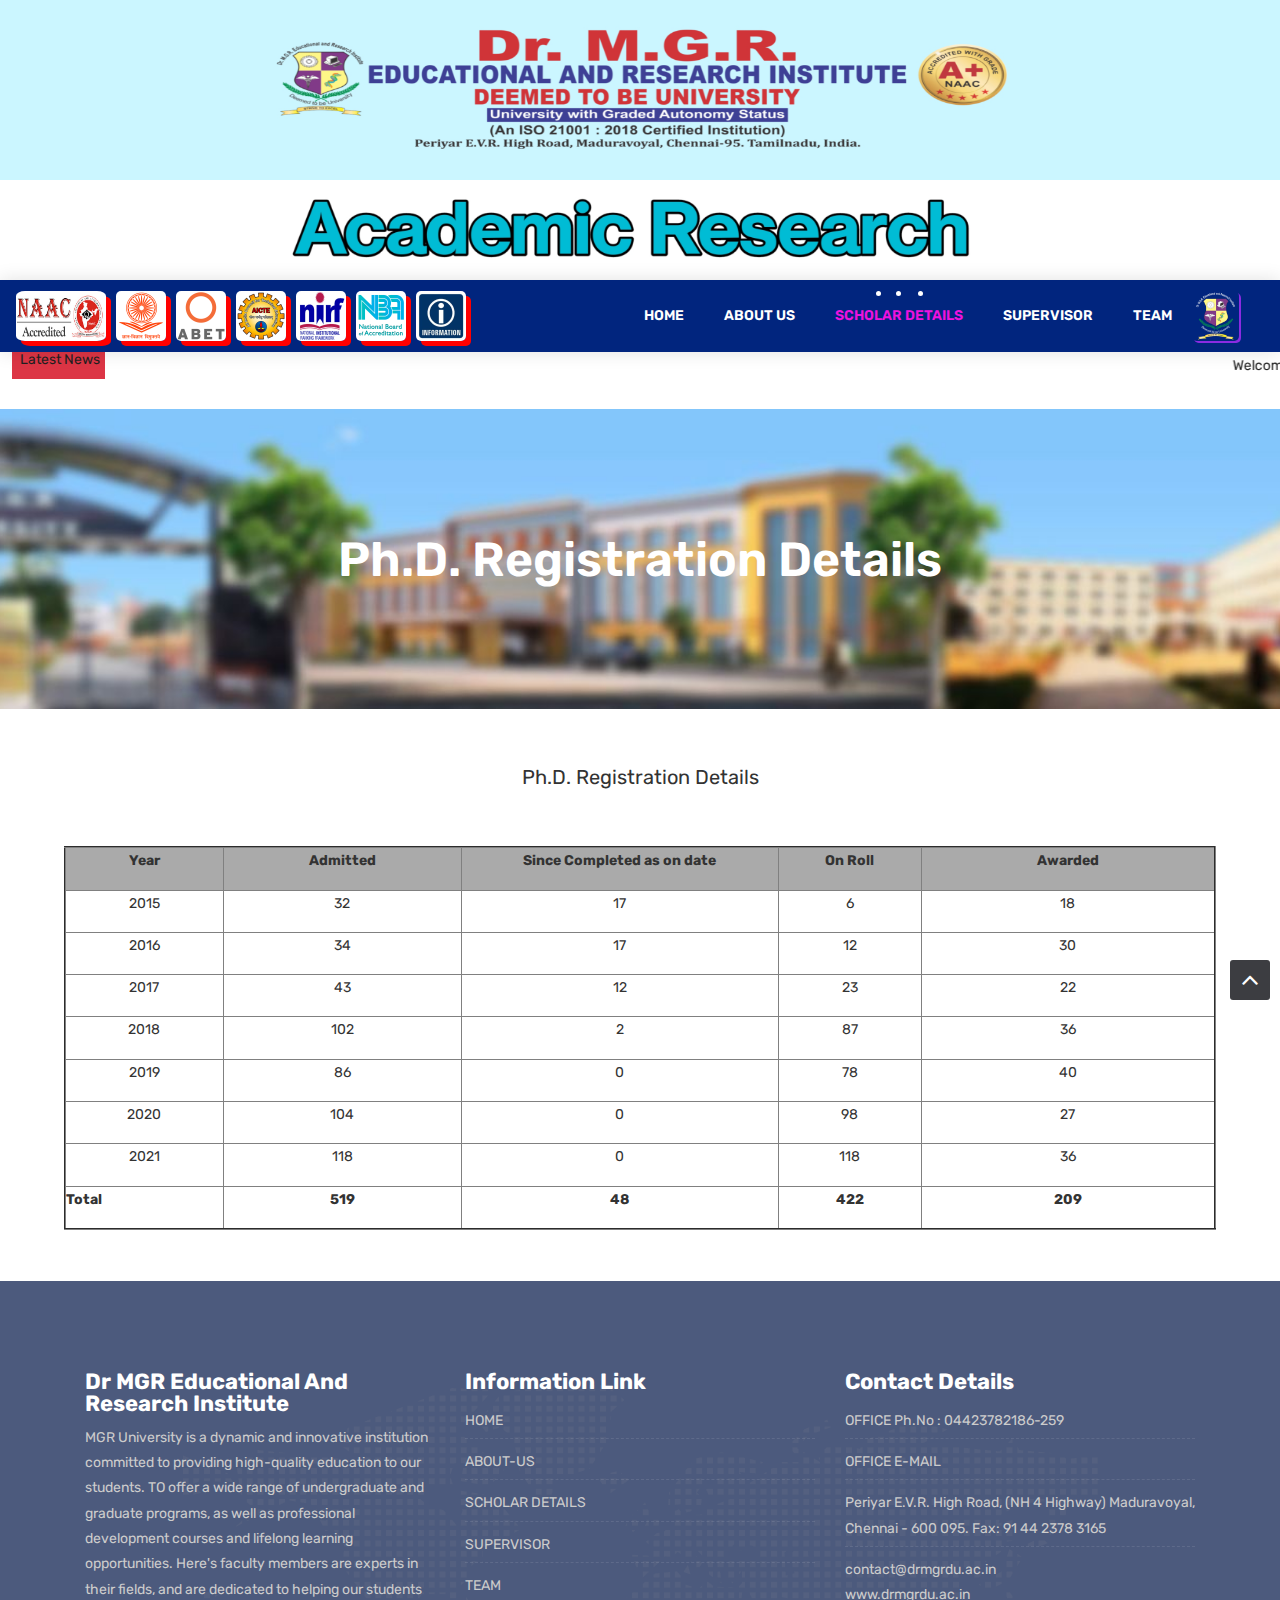
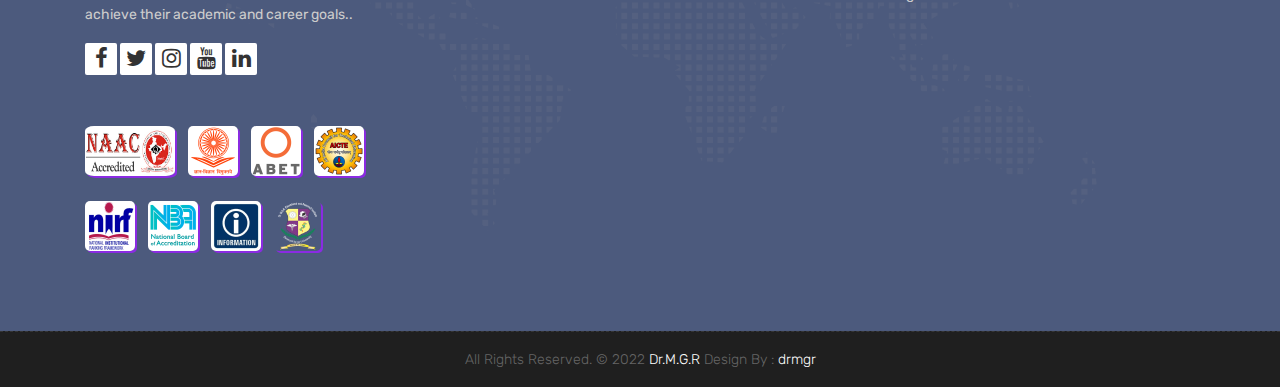
<file: Ph.D. Registration Details.html>
<!DOCTYPE html>
<html lang="en">

<!-- Basic -->
<meta charset="utf-8">
<meta http-equiv="X-UA-Compatible" content="IE=edge">

<!-- Mobile Metas -->
<meta name="viewport" content="width=device-width, initial-scale=1">

<!-- Site Metas -->
<title>Academic Research</title>
<meta name="keywords" content="">
<meta name="description" content="">
<meta name="author" content="">

<!-- Site Icons -->
<link rel="shortcut icon" href="images/favicon.png" type="image/x-icon" />
<link rel="apple-touch-icon" href="images/logo/mgr logo.png">

<!-- Bootstrap CSS -->
<link rel="stylesheet" href="css/bootstrap.min.css">
<!-- Site CSS -->
<link rel="stylesheet" href="style.css">
<!-- ALL VERSION CSS -->
<link rel="stylesheet" href="css/versions.css">
<!-- Responsive CSS -->
<link rel="stylesheet" href="css/responsive.css">
<!-- Custom CSS -->
<link rel="stylesheet" href="css/custom.css">

<!-- Modernizer for Portfolio -->
<script src="js/modernizer.js"></script>



</head>

<body class="host_version">

	<!-- Start header -->

	<section class="paninga">

		<div class="r&d-img">
			<img src="images/r&d2.jpg" alt="R & D" srcset="" height="180px" width="100%">
		</div>


		<div class="container-fluid">

			<div class="r&d-img">
				<img src="images/2.jpg" alt="R & D" srcset="" height="100px" width="100%">
			</div>
		</div>

	</section>


	<header class="top-navbar">


		<nav class="navbar navbar-expand-lg navbar-light bg-light">
			<a href="#" target="_blank">
				<img src="images/logo/naaclogo.jpg" alt=""
					style="max-width: 90px; height: 50px; margin-right: 10px; border-radius: 10%; box-shadow: 5px 5px red;">
			</a>
			<a href="https://www.drmgrdu.ac.in/uploads/pdf/certificates/UGC.pdf" target="_blank">
				<img src="images/logo/ugc.jpg" alt=""
					style="max-width: 90px; height: 50px; margin-right: 10px; border-radius: 10%; box-shadow: 5px 5px red;">
			</a>
			<a href="https://www.drmgrdu.ac.in/Ranking-amp-Accreditation/393" target="_blank">
				<img src="images/logo/abet.jpg" alt=""
					style="max-width: 90px; height: 50px; margin-right: 10px; border-radius: 10%; box-shadow: 5px 5px red;">
			</a>
			<a href="https://www.drmgrdu.ac.in/uploads/pdf/certificates/AICTE_21-22.pdf" target="_blank">
				<img src="images/logo/aicte.jpg" alt=""
					style="max-width: 90px; height: 50px; margin-right: 10px; border-radius: 10%; box-shadow: 5px 5px red;">
			</a>
			<a href="https://www.drmgrdu.ac.in/Ranking-amp-Accreditation/118" target="_blank">
				<img src="images/logo/nirf.jpg" alt=""
					style="max-width: 90px; height: 50px; margin-right: 10px; border-radius: 10%; box-shadow: 5px 5px red;">
			</a>
			<a href="https://www.drmgrdu.ac.in/Ranking-amp-Accreditation/434" target="_blank">
				<img src="images/logo/nba.jpg" alt=""
					style="max-width: 90px; height: 50px; margin-right: 10px; border-radius: 10%; box-shadow: 5px 5px red;">
			</a>
			<a href="https://www.drmgrdu.ac.in/uploads/pdf/certificates/AICTE_21-22.pdf" target="_blank">
				<img src="images/logo/info.jpg" alt=""
					style="max-width: 90px; height: 50px; margin-right: 10px; border-radius: 10%; box-shadow: 5px 5px red;">
			</a>


			<div class="container-fluid">

				<button class="navbar-toggler" type="button" data-toggle="collapse" data-target="#navbars-host"
					aria-controls="navbars-rs-food" aria-expanded="false" aria-label="Toggle navigation">
					<span class="icon-bar"></span>
					<span class="icon-bar"></span>
					<span class="icon-bar"></span>
				</button>
				<div class="collapse navbar-collapse" id="navbars-host">
					<ul class="navbar-nav ml-auto">
						<li class="nav-item "><a class="nav-link" href="index.html">Home</a></li>
						<li class="nav-item"><a class="nav-link" href="About_us.html"> About us</a></li>
						<li class="nav-item dropdown active">
							<a class="nav-link dropdown-toggle" href="#" id="dropdown-a" data-toggle="dropdown">Scholar
								Details
							</a>
							<div class="dropdown-menu" aria-labelledby="dropdown-a">
								<a class="dropdown-item" href="Ph.D. Registration Details.html" target="_blank">Ph.D.
									Registration Details</a>
								<a class="dropdown-item" href="Research Publications Details.html"
									target="_blank">Research Publications Details</a>
								<a class="dropdown-item" href="Publication Scorecard.html" target="_blank">Publication
									Scorecard</a>
								<a class="dropdown-item" href="Research Scholar Details.html" target="_blank">Research
									Scholar Details</a>
								<a class="dropdown-item" href="Ph.d. Thesis Highly Commended.html" target="_blank">Ph.d.
									Thesis Highly Commended</a>
								<a class="dropdown-item" href="Details of Ph.D. degree Awarded.html"
									target="_blank">Details of Ph.D. degree Awarded</a>
							</div>
						</li>
						<li class="nav-item "><a class="nav-link" href="supervisor.html">Supervisor</a></li>
						<!-- <li class="nav-item"><a class="nav-link" href="#">Office</a></li> -->
						<li class="nav-item"><a class="nav-link" href="Team.html">Team</a></li>

					</ul>
				</div>
				<a href="https://www.drmgrdu.ac.in/" target="_blank">
					<img src="images/logo/mgr logo.png" alt=""
						style="max-width: 100px; height: 50px; margin-right: 10px; border-radius: 10%; box-shadow: 2px 2px blueviolet">
				</a>
			</div>
		</nav>
	</header>
	<!-- <div class="container"> -->
	<div class="row" style="margin-left: 12px;">
		<div class="col-md-18">
			<div class="d-flex justify-content-between align-items-center breaking-news bg-white">
				<div
					class="d-flex flex-row flex-grow-1 flex-fill justify-content-center bg-danger  text-white px-1 news">
					<h5 class="d-flex">&nbsp;Latest News</h5>
				</div>
				<marquee class="news-scroll" behavior="scroll" direction="left" onmouseover="this.stop();"
					onmouseout="this.start();"> <a href="#">Welcome To Academic Research Department.
					</a> <span class="dot"></span> <a
						href="https://www.drmgrdu.ac.in/news-details.php?newsid=253">CITICON 2022 - International
						Conference "[Date Postpond]"</a>
					</a> <span class="dot"></span>
					<a href="https://www.drmgrdu.ac.in/Research/231#section1">Research Calls Feb 2023 - International
						&amp; National </a>
					<span class="dot"></span> <a href="#">*Up-Coming - MGRERI CULTURAL FEST " Rain'23 ".
						&nbsp; Preliminary Competition will be Conducted First Week of February</a>
					</a> <span class="dot"></span>
				</marquee>
			</div>
		</div>
	</div>
	<!-- </div> -->
	<!-- End header -->

	<div class="all-title-box">
		<div class="container text-center">
			<h1>Ph.D. Registration Details</h1>
		</div>
	</div>
	<br><br>
	<center style="font-weight: 300;  font-size: 20px;"><span class="dost"><b>Ph.D. Registration Details</b></span>
	</center>
	<br><br>
	<div align="center">
		<table width="90%" cellspacing="0" cellpadding="0" border="2">
			<tbody>
				<tr style="background-color: #aaa;">
					<td width="63" style="width: 63px; height: 30px;">
						<p align="center"><span style="font-weight: bold;" lang="EN-US">Year</span></p>
					</td>
					<td width="95" nowrap="nowrap">
						<p align="center"><span style="font-weight: bold;" lang="EN-US">Admitted</span>
						</p>
					</td>
					<!-- <td width="137" nowrap="nowrap">
						<p align="center"><span style="font-weight: bold;" lang="EN-US">Discontinued /
								Cancelled</span></p>
					</td> -->
					<td width="126">
						<p align="center"><span style="font-weight: bold;" lang="EN-US">Since Completed
								as on
								date</span></p>
					</td>
					<td width="57">
						<p align="center"><span style="font-weight: bold;" lang="EN-US">On
								Roll</span></p>
					</td>
					<td width="117">
						<p align="center"><span style="font-weight: bold;" lang="EN-US">Awarded</span>
						</p>
					</td>
				</tr>
				<tr>
					<td width="63">
						<p align="center"><span lang="EN-US">2015</span><span lang="EN-US"></span></p>
					</td>
					<td width="95" nowrap="nowrap">
						<p align="center"><span lang="EN-US">32</span><span lang="EN-US"></span></p>
					</td>
					<!-- <td width="137" nowrap="nowrap">
						<p align="center"><span lang="EN-US">9</span><span lang="EN-US"></span></p>
					</td> -->
					<td width="126">
						<p align="center"><span lang="EN-US">17</span><span lang="EN-US"></span></p>
					</td>
					<td width="57">
						<p align="center"><span lang="EN-US">6</span><span lang="EN-US"></span></p>
					</td>
					<td width="117">
						<p align="center"><span lang="EN-US">18</span><span lang="EN-US"></span></p>
					</td>
				</tr>
				<tr>
					<td width="63">
						<p align="center"><span lang="EN-US">2016</span><span lang="EN-US"></span></p>
					</td>
					<td width="95" nowrap="nowrap">
						<p align="center"><span lang="EN-US">34</span><span lang="EN-US"></span></p>
					</td>
					<!-- <td width="137" nowrap="nowrap">
						<p align="center"><span lang="EN-US">5</span><span lang="EN-US"></span></p>
					</td> -->
					<td width="126">
						<p align="center"><span lang="EN-US">17</span><span lang="EN-US"></span></p>
					</td>
					<td width="57">
						<p align="center"><span lang="EN-US">12</span><span lang="EN-US"></span></p>
					</td>
					<td width="117">
						<p align="center"><span lang="EN-US">30</span><span lang="EN-US"></span></p>
					</td>
				</tr>
				<tr>
					<td width="63">
						<p align="center"><span lang="EN-US">2017</span><span lang="EN-US"></span></p>
					</td>
					<td width="95" nowrap="nowrap">
						<p align="center"><span lang="EN-US">43</span><span lang="EN-US"></span></p>
					</td>
					<!-- <td width="137" nowrap="nowrap">
						<p align="center"><span lang="EN-US">8</span><span lang="EN-US"></span></p>
					</td> -->
					<td width="126">
						<p align="center"><span lang="EN-US">12</span><span lang="EN-US"></span></p>
					</td>
					<td width="57">
						<p align="center"><span lang="EN-US">23</span><span lang="EN-US"></span></p>
					</td>
					<td width="117">
						<p align="center"><span lang="EN-US">22</span><span lang="EN-US"></span></p>
					</td>
				</tr>
				<tr>
					<td width="63">
						<p align="center"><span lang="EN-US">2018</span><span lang="EN-US"></span></p>
					</td>
					<td width="95" nowrap="nowrap">
						<p align="center"><span lang="EN-US">102</span><span lang="EN-US"></span></p>
					</td>
					<!-- <td width="137" nowrap="nowrap">
						<p align="center"><span lang="EN-US">13</span><span lang="EN-US"></span></p>
					</td> -->
					<td width="126">
						<p align="center"><span lang="EN-US">2</span><span lang="EN-US"></span></p>
					</td>
					<td width="57">
						<p align="center"><span lang="EN-US">87</span><span lang="EN-US"></span></p>
					</td>
					<td width="117">
						<p align="center"><span lang="EN-US">36</span><span lang="EN-US"></span></p>
					</td>
				</tr>
				<tr>
					<td width="63">
						<p align="center"><span lang="EN-US">2019</span><span lang="EN-US"></span></p>
					</td>
					<td width="95" nowrap="nowrap">
						<p align="center"><span lang="EN-US">86</span><span lang="EN-US"></span></p>
					</td>
					<!-- <td width="137" nowrap="nowrap">
						<p align="center"><span lang="EN-US">8</span><span lang="EN-US"></span></p>
					</td> -->
					<td width="126">
						<p align="center"><span lang="EN-US">0</span><span lang="EN-US"></span></p>
					</td>
					<td width="57">
						<p align="center"><span lang="EN-US">78</span><span lang="EN-US"></span></p>
					</td>
					<td width="117">
						<p align="center"><span lang="EN-US">40</span><span lang="EN-US"></span></p>
					</td>
				</tr>
				<tr>
					<td width="63">
						<p align="center"><span lang="EN-US">2020</span><span lang="EN-US"></span></p>
					</td>
					<td width="95" nowrap="nowrap">
						<p align="center"><span lang="EN-US">104</span><span lang="EN-US"></span></p>
					</td>
					<!-- <td width="137" nowrap="nowrap">
						<p align="center"><span lang="EN-US">6</span><span lang="EN-US"></span></p>
					</td> -->
					<td width="126">
						<p align="center"><span lang="EN-US">0</span><span lang="EN-US"></span></p>
					</td>
					<td width="57">
						<p align="center"><span lang="EN-US">98</span><span lang="EN-US"></span></p>
					</td>
					<td width="117">
						<p align="center"><span lang="EN-US">27</span><span lang="EN-US"></span></p>
					</td>
				</tr>
				<tr>
					<td width="63">
						<p align="center"><span lang="EN-US">2021</span>
						</p>
					</td>
					<td width="95" nowrap="nowrap">
						<p align="center"><span lang="EN-US">118</span>
						</p>
					</td>
					<!-- <td width="137" nowrap="nowrap">
						<p align="center"><span lang="EN-US">0</span>
						</p>
					</td> -->
					<td width="126">
						<p align="center"><span lang="EN-US">0</span>
						</p>
					</td>
					<td width="57">
						<p align="center"><span lang="EN-US">118</span>
						</p>
					</td>
					<td width="117">
						<p align="center"><span lang="EN-US">36</span>
						</p>
					</td>
				</tr>
				<tr>
					<td width="63" valign="top">
						<p><span style="font-weight: bold;" lang="EN-US">Total</span><span lang="EN-US"></span></p>
					</td>
					<td width="95" valign="top">
						<p align="center"><span style="font-weight: bold;" lang="EN-US">519</span><span
								lang="EN-US"></span></p>
					</td>
					<!-- <td width="137" valign="top">
						<p align="center"><span style="font-weight: bold;" lang="EN-US">49</span><span
								lang="EN-US"></span></p>
					</td> -->
					<td width="126" valign="top">
						<p align="center"><span style="font-weight: bold;" lang="EN-US">48</span><span
								lang="EN-US"></span></p>
					</td>
					<td width="57" valign="top">
						<p align="center"><span style="font-weight: bold;" lang="EN-US">422</span><span
								lang="EN-US"></span></p>
					</td>
					<td width="117" valign="top">
						<p align="center"><span style="font-weight: bold;" lang="EN-US">209</span><span
								lang="EN-US"></span></p>
					</td>
				</tr>
			</tbody>
		</table><br />
	</div>
	<br>

	<!---------------------------------footer----------------------------------->


	<footer class="footer">
		<div class="container">
			<div class="row">
				<div class="col-lg-4 col-md-4 col-xs-12">
					<div class="widget clearfix">
						<div class="widget-title">
							<h3>Dr MGR Educational And Research Institute</h3>
						</div>
						<p> MGR University is a dynamic and innovative institution committed to providing high-quality
							education to our students. TO offer a wide range of undergraduate and graduate programs, as
							well as professional development courses and lifelong learning opportunities. Here's faculty
							members are experts in their fields, and are dedicated to helping our students achieve their
							academic and career goals..</p>
						<div class="footer-right">
							<ul class="footer-links-soi">
								<li><a href="https://www.facebook.com/MGRUniversityDeemed/"><i
											class="fa fa-facebook"></i></a></li>
								<li><a href="https://twitter.com/MgrUniversity"><i class="fa fa-twitter"></i></a></li>
								<li><a href="https://www.instagram.com/mgreri/"><i class="fa fa-instagram"></i></a></li>
								<li><a href="https://www.youtube.com/c/mgreri"><i class="fa fa-youtube"></i></a></li>
								<li><a
										href="https://www.linkedin.com/school/dr-mgr-educational-and-research-institute/"><i
											class="fa fa-linkedin"></i></a></li>
							</ul><!-- end links -->
							<br><br>
							<a href="https://www.drmgrdu.ac.in/uploads/pdf/certificates/NAAC_Certificate_2022.pdf" target="_blank">
								<img src="images/logo/naaclogo.jpg" alt=""
									style="max-width: 90px; height: 50px; margin-right: 10px; border-radius: 10%; box-shadow: 2px 2px blueviolet;">
							</a>
							<a href="https://www.drmgrdu.ac.in/uploads/pdf/certificates/UGC.pdf" target="_blank">
								<img src="images/logo/ugc.jpg" alt=""
									style="max-width: 100px; height: 50px; margin-right: 10px; border-radius: 10%; box-shadow: 2px 2px blueviolet;">
							</a>
							<a href="https://www.drmgrdu.ac.in/Ranking-amp-Accreditation/393" target="_blank">
								<img src="images/logo/abet.jpg" alt=""
									style="max-width: 100px; height: 50px; margin-right: 10px; border-radius: 10%; box-shadow: 2px 2px blueviolet;">
							</a>
							<a href="https://www.drmgrdu.ac.in/uploads/pdf/certificates/AICTE_21-22.pdf"
								target="_blank">
								<img src="images/logo/aicte.jpg" alt=""
									style="max-width: 100px; height: 50px; margin-right: 10px; border-radius: 10%; box-shadow: 2px 2px blueviolet">
							</a>
							<br><br>
							<a href="https://www.drmgrdu.ac.in/Ranking-amp-Accreditation/118" target="_blank">
								<img src="images/logo/nirf.jpg" alt=""
									style="max-width: 100px; height: 50px; margin-right: 10px; border-radius: 10%; box-shadow: 2px 2px blueviolet;">
							</a>
							<a href="https://www.drmgrdu.ac.in/Ranking-amp-Accreditation/434" target="_blank">
								<img src="images/logo/nba.jpg" alt=""
									style="max-width: 100px; height: 50px; margin-right: 10px; border-radius: 10%; box-shadow: 2px 2px blueviolet;">
							</a>
							<a href="https://www.drmgrdu.ac.in/uploads/pdf/certificates/AICTE_21-22.pdf"
								target="_blank">
								<img src="images/logo/info.jpg" alt=""
									style="max-width: 100px; height: 50px; margin-right: 10px; border-radius: 10%; box-shadow: 2px 2px blueviolet;">
							</a>
							<a href="https://www.drmgrdu.ac.in/" target="_blank">
								<img src="images/logo/mgr logo.png" alt=""
									style="max-width: 100px; height: 50px; margin-right: 10px; border-radius: 10%; box-shadow: 2px 2px blueviolet">
							</a>


						</div>
					</div><!-- end clearfix -->
				</div><!-- end col -->

				<div class="col-lg-4 col-md-4 col-xs-12">
					<div class="widget clearfix">
						<div class="widget-title">
							<h3>Information Link</h3>
						</div>
						<ul class="footer-links">
							<li><a href="index.html" target="_blank">HOME</a></li>
							<li><a href="About_us.html" target="_blank">ABOUT-US</a></li>
							<li><a href="Ph.D. Registration Details.html" target="_blank">SCHOLAR DETAILS</a></li>
							<li><a href="supervisor.html" target="_blank">SUPERVISOR</a></li>
							<li><a href="Team.html" target="_blank">TEAM</a></li>

						</ul><!-- end links -->
					</div><!-- end clearfix -->
				</div><!-- end col -->

				<div class="col-lg-4 col-md-4 col-xs-12">
					<div class="widget clearfix">
						<div class="widget-title">
							<h3>Contact Details</h3>
						</div>

						<ul class="footer-links">
							<li><a href="mailto:#">OFFICE Ph.No : 04423782186-259 </a></li>
							<li><a href="#">OFFICE E-MAIL </a></li>
							<li>Periyar E.V.R. High Road, (NH 4 Highway) Maduravoyal,
								<br> Chennai - 600 095.
								Fax: 91 44 2378 3165
							</li>
							<li>contact@drmgrdu.ac.in<br>
								www.drmgrdu.ac.in</li>
						</ul><!-- end links -->
					</div><!-- end clearfix -->
				</div><!-- end col -->

			</div><!-- end row -->
		</div><!-- end container -->
	</footer><!-- end footer -->

	<div class="copyrights">
		<div class="container">
			<div class="footer-distributed">
				<div class="footer-center">
					<p class="footer-company-name">All Rights Reserved. © 2022 <a href="#">Dr.M.G.R</a> Design By : <a
							href="https://www.drmgrdu.ac.in/">drmgr</a></p>
				</div>
			</div>
		</div><!-- end container -->
	</div><!-- end copyrights -->

	<a href="#" id="scroll-to-top" class="dmtop global-radius" style="bottom: -100px;"><i
			class="fa fa-angle-up"></i></a>

	<!-- ALL JS FILES -->
	<script src="js/all.js"></script>
	<!-- ALL PLUGINS -->
	<script src="js/custom.js"></script>
	<script src="js/timeline.min.js"></script>
	<script>
		timeline(document.querySelectorAll('.timeline'), {
			forceVerticalMode: 700,
			mode: 'horizontal',
			verticalStartPosition: 'left',
			visibleItems: 4
		});
	</script>
	<!-- Code injected by live-server -->
	<script type="text/javascript">
		// <![CDATA[  <-- For SVG support
		if ('WebSocket' in window) {
			(function () {
				function refreshCSS() {
					var sheets = [].slice.call(document.getElementsByTagName("link"));
					var head = document.getElementsByTagName("head")[0];
					for (var i = 0; i < sheets.length; ++i) {
						var elem = sheets[i];
						var parent = elem.parentElement || head;
						parent.removeChild(elem);
						var rel = elem.rel;
						if (elem.href && typeof rel != "string" || rel.length == 0 || rel.toLowerCase() == "stylesheet") {
							var url = elem.href.replace(/(&|\?)_cacheOverride=\d+/, '');
							elem.href = url + (url.indexOf('?') >= 0 ? '&' : '?') + '_cacheOverride=' + (new Date().valueOf());
						}
						parent.appendChild(elem);
					}
				}
				var protocol = window.location.protocol === 'http:' ? 'ws://' : 'wss://';
				var address = protocol + window.location.host + window.location.pathname + '/ws';
				var socket = new WebSocket(address);
				socket.onmessage = function (msg) {
					if (msg.data == 'reload') window.location.reload();
					else if (msg.data == 'refreshcss') refreshCSS();
				};
				if (sessionStorage && !sessionStorage.getItem('IsThisFirstTime_Log_From_LiveServer')) {
					console.log('Live reload enabled.');
					sessionStorage.setItem('IsThisFirstTime_Log_From_LiveServer', true);
				}
			})();
		}
		else {
			console.error('Upgrade your browser. This Browser is NOT supported WebSocket for Live-Reloading.');
		}
	// ]]>
	</script>
</body>



<!-- ALL JS FILES -->
<script src="js/all.js"></script>
<!-- ALL PLUGINS -->
<script src="js/custom.js"></script>


</body>

</html>
</file>
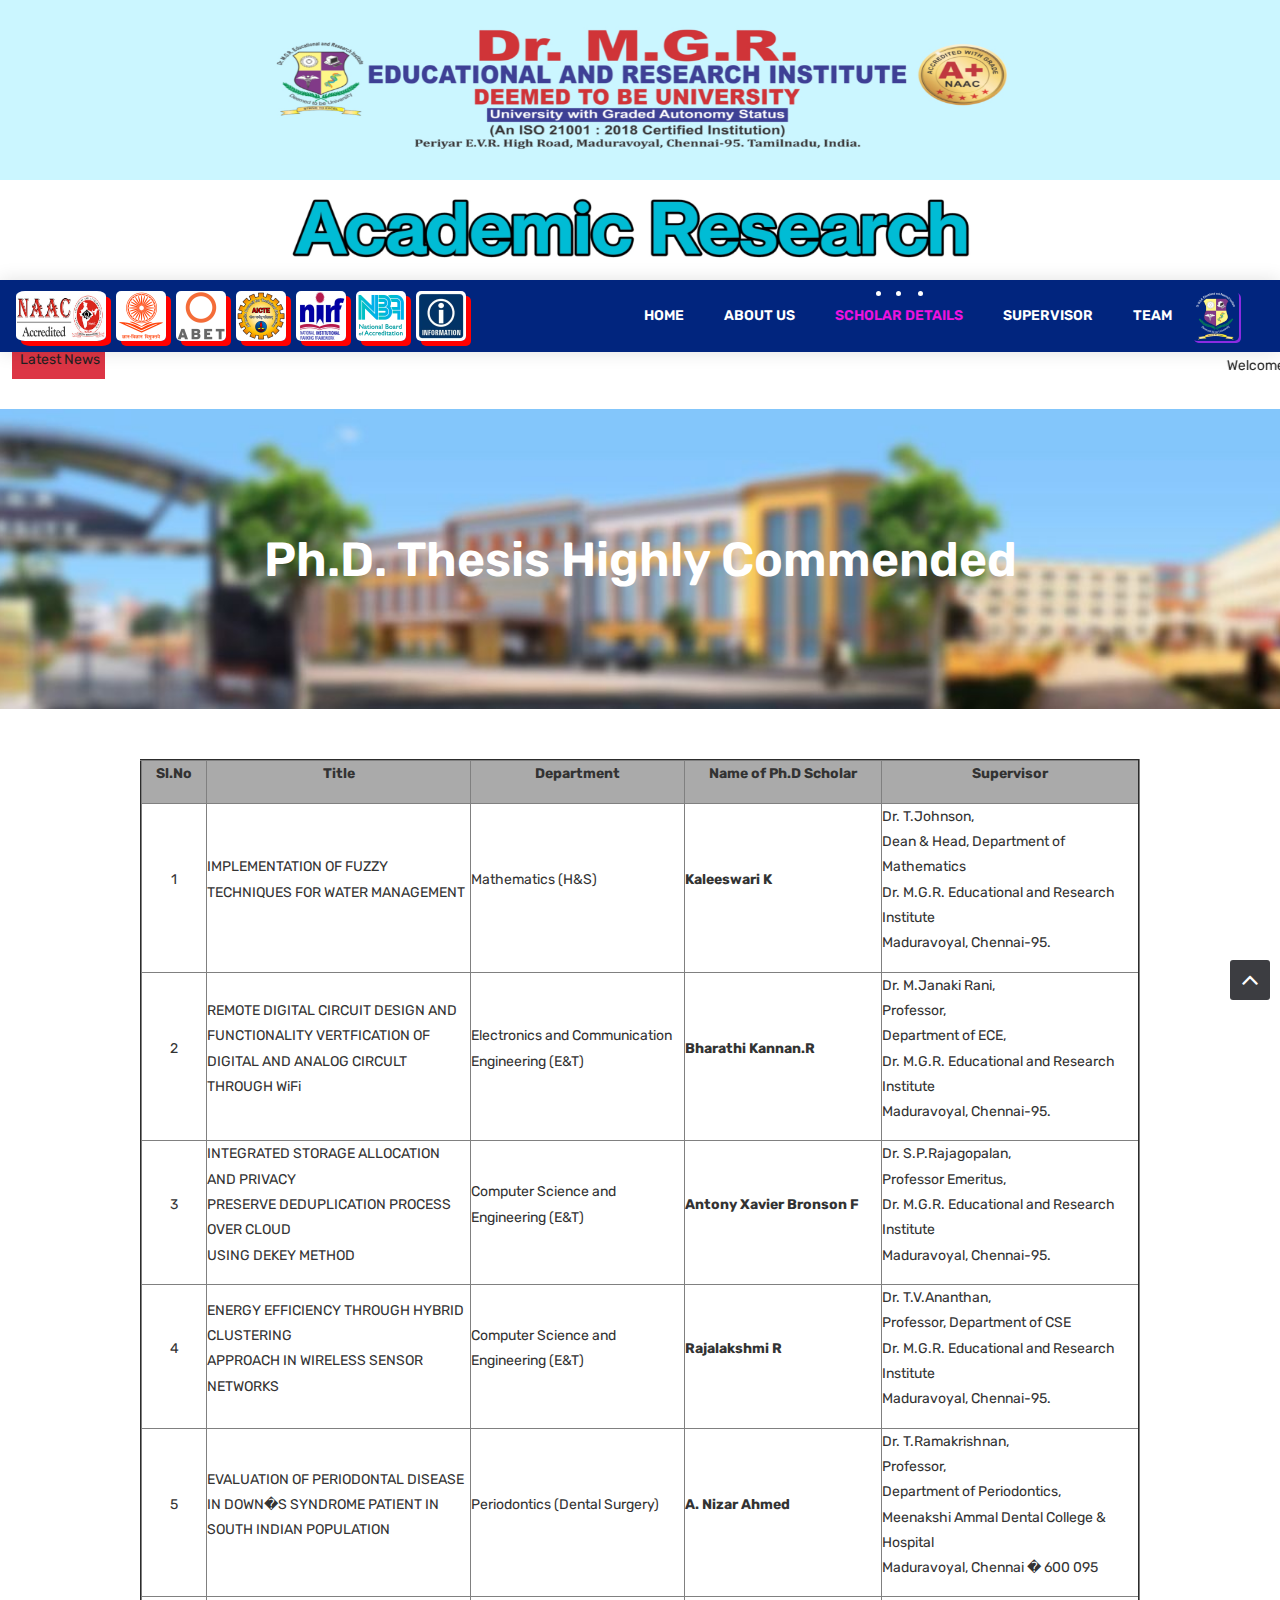
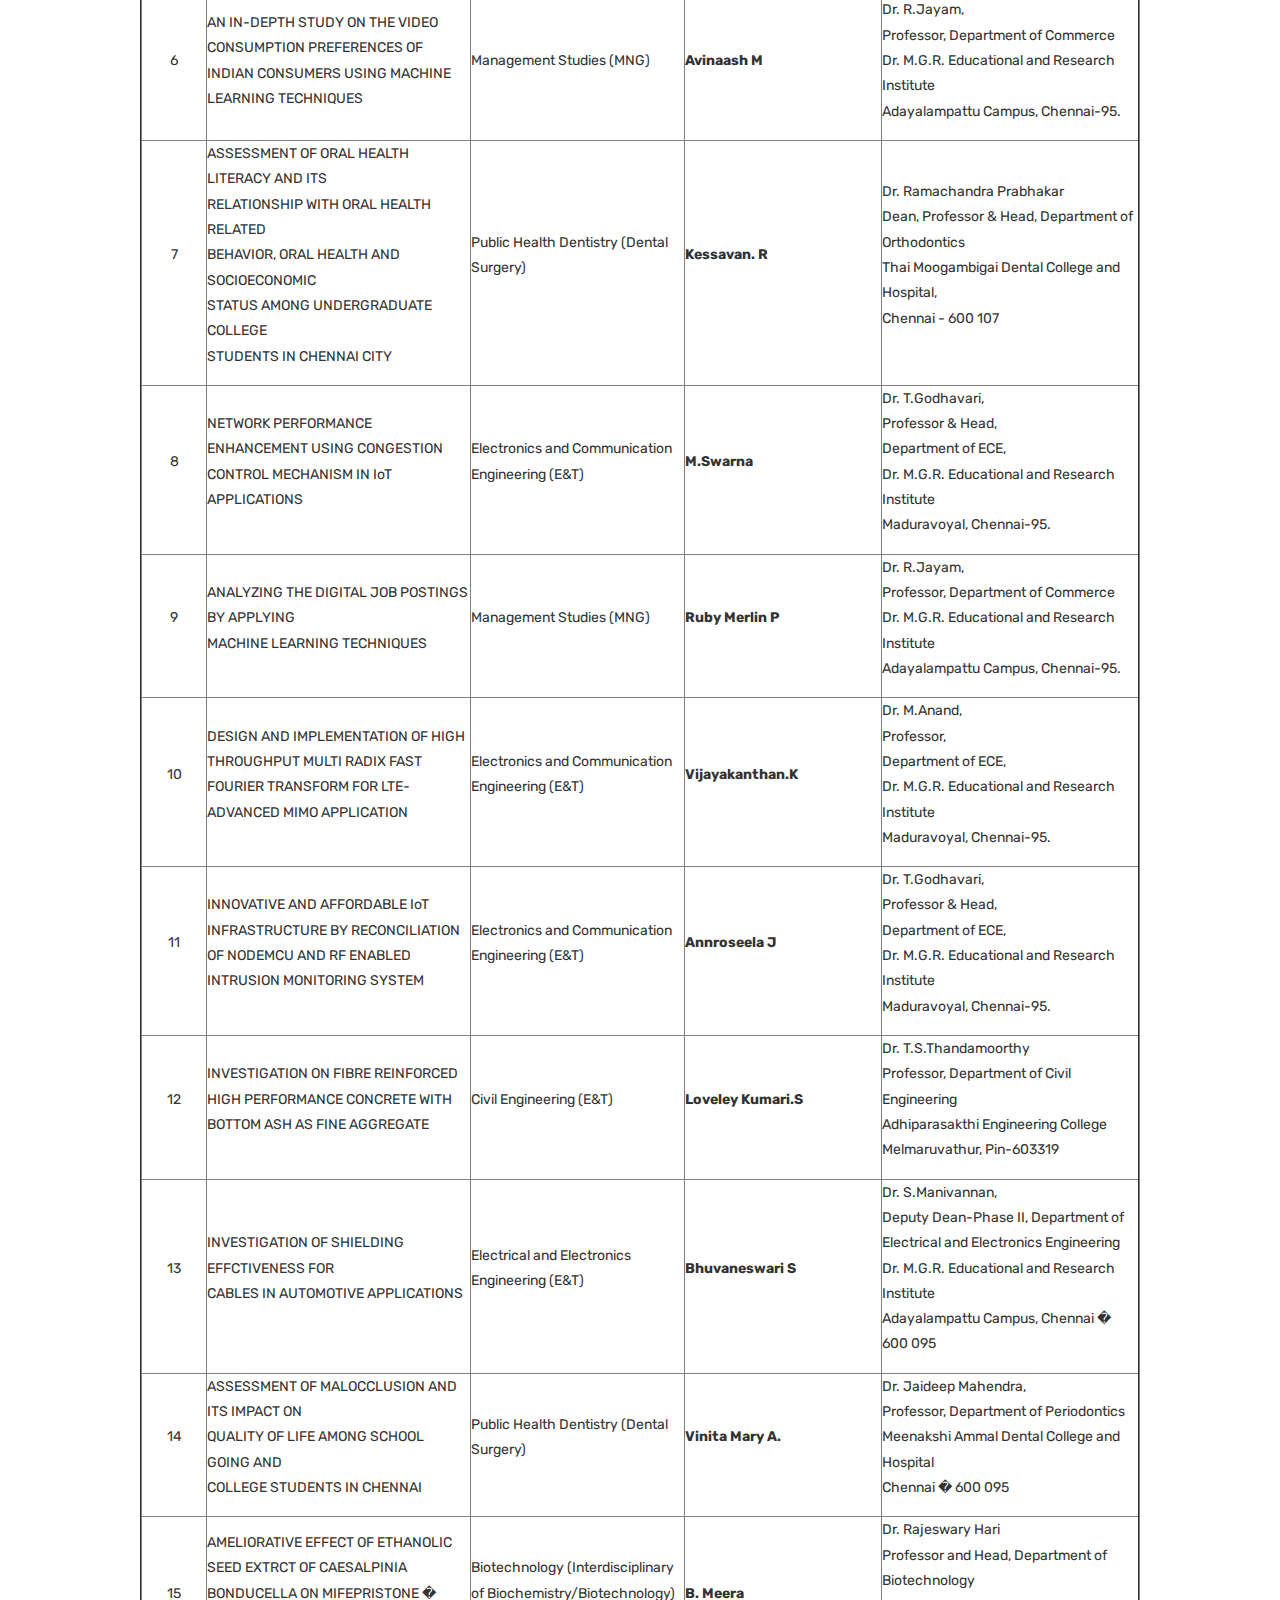
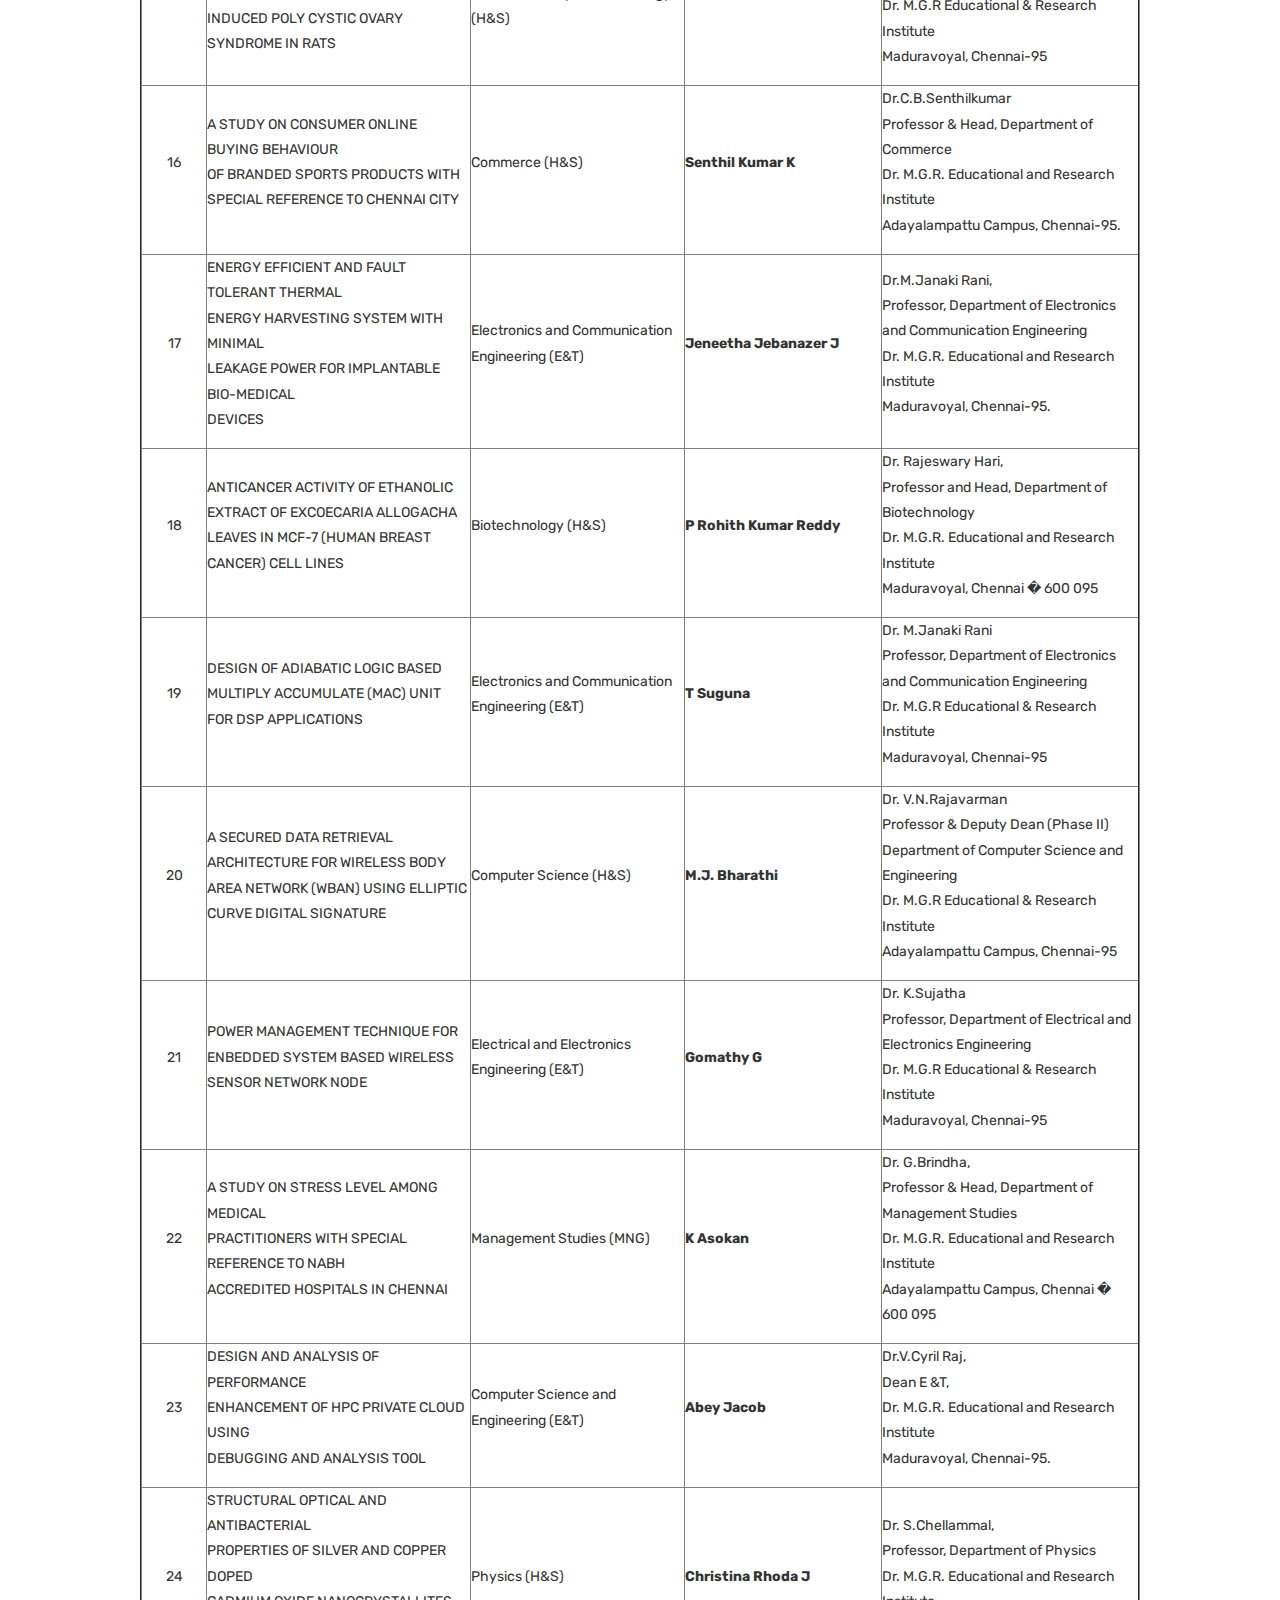
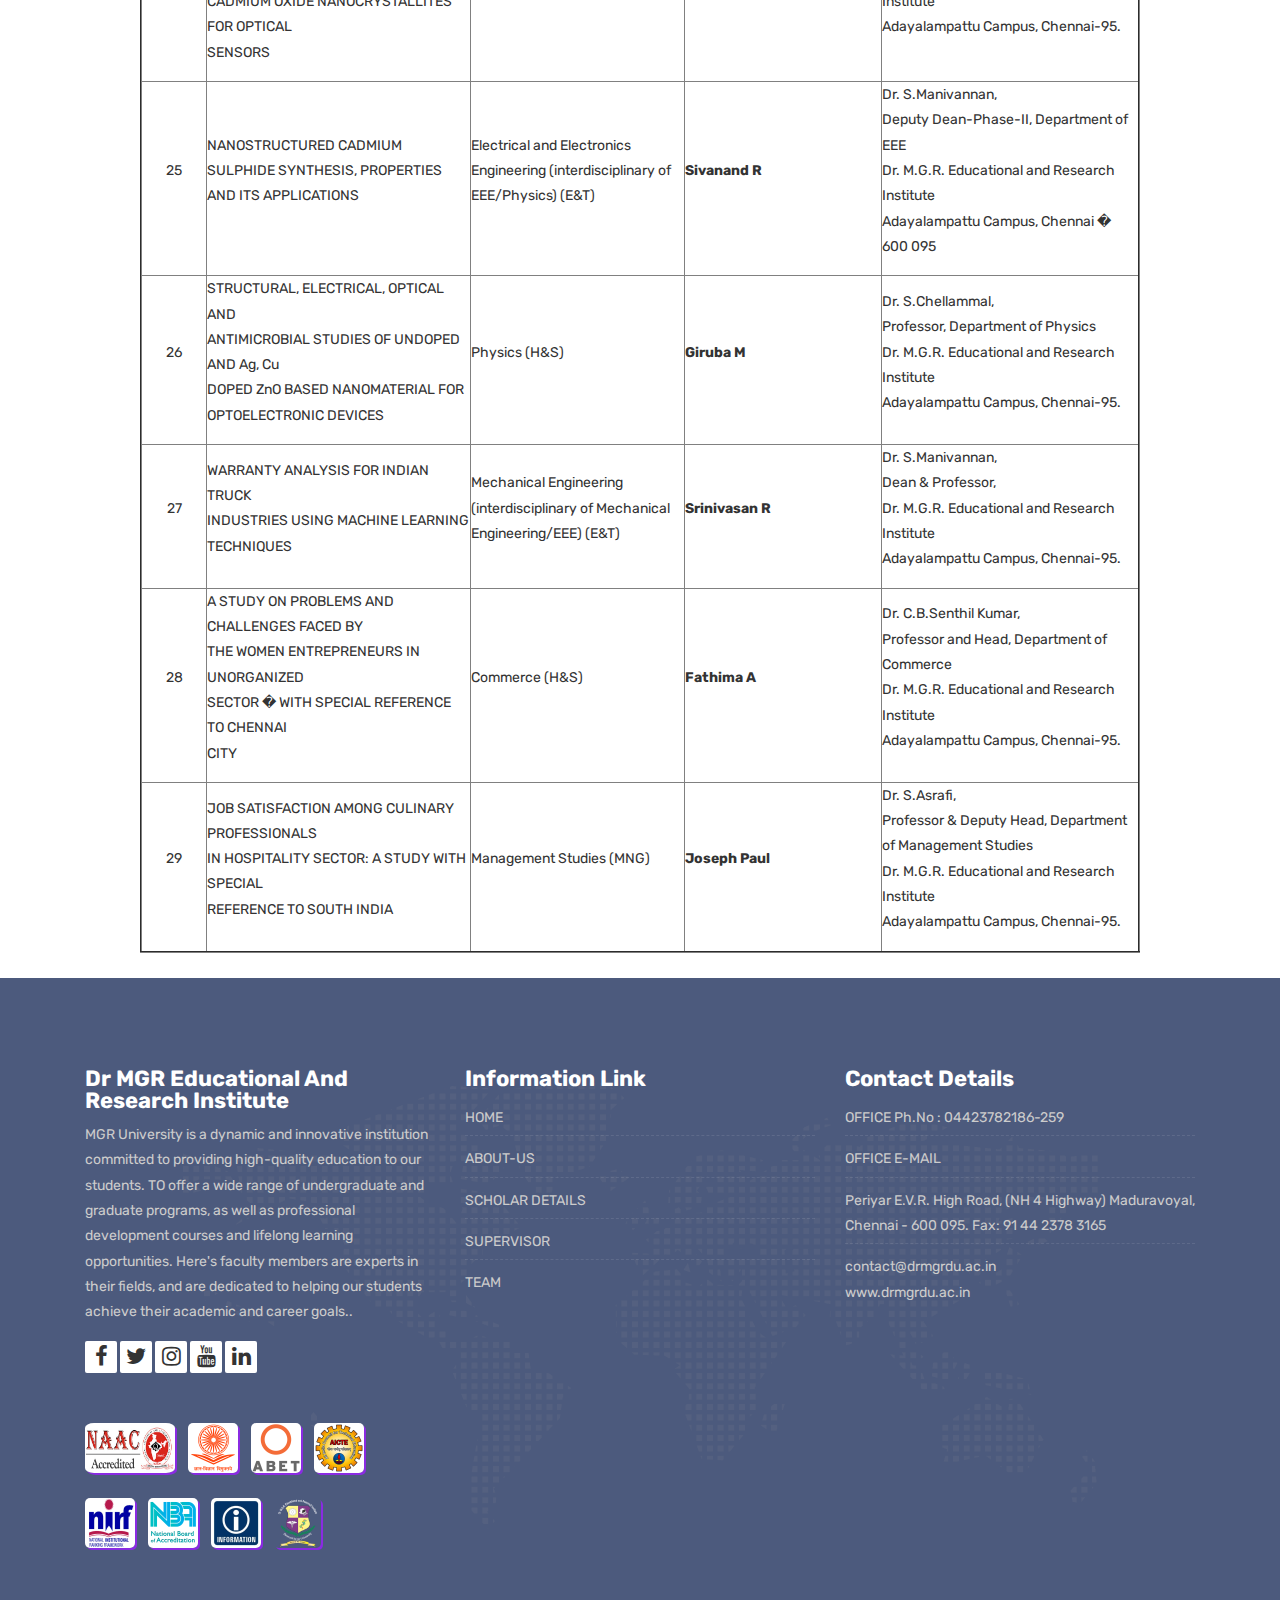
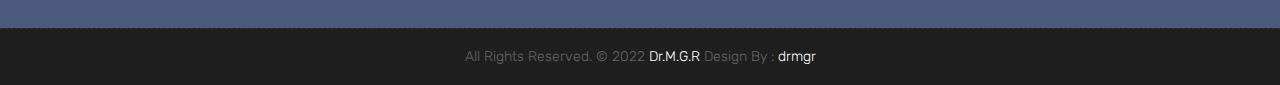
<file: Ph.d. Thesis Highly Commended.html>
<!DOCTYPE html>
<html lang="en">

<!-- Basic -->
<meta charset="utf-8">
<meta http-equiv="X-UA-Compatible" content="IE=edge">

<!-- Mobile Metas -->
<meta name="viewport" content="width=device-width, initial-scale=1">

<!-- Site Metas -->
<title>Academic Research</title>
<meta name="keywords" content="">
<meta name="description" content="">
<meta name="author" content="">

<!-- Site Icons -->
<link rel="shortcut icon" href="images/favicon.png" type="image/x-icon" />
<link rel="apple-touch-icon" href="images/logo/mgr logo.png">

<!-- Bootstrap CSS -->
<link rel="stylesheet" href="css/bootstrap.min.css">
<!-- Site CSS -->
<link rel="stylesheet" href="style.css">
<!-- ALL VERSION CSS -->
<link rel="stylesheet" href="css/versions.css">
<!-- Responsive CSS -->
<link rel="stylesheet" href="css/responsive.css">
<!-- Custom CSS -->
<link rel="stylesheet" href="css/custom.css">

<!-- Modernizer for Portfolio -->
<script src="js/modernizer.js"></script>



</head>

<body class="host_version">

	<!-- Start header -->

	<section class="paninga">

		<div class="r&d-img">
			<img src="images/r&d2.jpg" alt="R & D" srcset="" height="180px" width="100%">
		</div>


		<div class="container-fluid">

			<div class="r&d-img">
				<img src="images/2.jpg" alt="R & D" srcset="" height="100px" width="100%">
			</div>
		</div>

	</section>

	<header class="top-navbar">

		<nav class="navbar navbar-expand-lg navbar-light bg-light">
			<a href="https://www.drmgrdu.ac.in/uploads/pdf/certificates/NAAC_Certificate_2022.pdf" target="_blank">
				<img src="images/logo/naaclogo.jpg" alt=""
					style="max-width: 90px; height: 50px; margin-right: 10px; border-radius: 10%; box-shadow: 5px 5px red;">
			</a>
			<a href="https://www.drmgrdu.ac.in/uploads/pdf/certificates/UGC.pdf" target="_blank">
				<img src="images/logo/ugc.jpg" alt=""
					style="max-width: 90px; height: 50px; margin-right: 10px; border-radius: 10%; box-shadow: 5px 5px red;">
			</a>
			<a href="https://www.drmgrdu.ac.in/Ranking-amp-Accreditation/393" target="_blank">
				<img src="images/logo/abet.jpg" alt=""
					style="max-width: 90px; height: 50px; margin-right: 10px; border-radius: 10%; box-shadow: 5px 5px red;">
			</a>
			<a href="https://www.drmgrdu.ac.in/uploads/pdf/certificates/AICTE_21-22.pdf" target="_blank">
				<img src="images/logo/aicte.jpg" alt=""
					style="max-width: 90px; height: 50px; margin-right: 10px; border-radius: 10%; box-shadow: 5px 5px red;">
			</a>
			<a href="https://www.drmgrdu.ac.in/Ranking-amp-Accreditation/118" target="_blank">
				<img src="images/logo/nirf.jpg" alt=""
					style="max-width: 90px; height: 50px; margin-right: 10px; border-radius: 10%; box-shadow: 5px 5px red;">
			</a>
			<a href="https://www.drmgrdu.ac.in/Ranking-amp-Accreditation/434" target="_blank">
				<img src="images/logo/nba.jpg" alt=""
					style="max-width: 90px; height: 50px; margin-right: 10px; border-radius: 10%; box-shadow: 5px 5px red;">
			</a>
			<a href="https://www.drmgrdu.ac.in/uploads/pdf/certificates/AICTE_21-22.pdf" target="_blank">
				<img src="images/logo/info.jpg" alt=""
					style="max-width: 90px; height: 50px; margin-right: 10px; border-radius: 10%; box-shadow: 5px 5px red;">
			</a>


			<div class="container-fluid">

				<button class="navbar-toggler" type="button" data-toggle="collapse" data-target="#navbars-host"
					aria-controls="navbars-rs-food" aria-expanded="false" aria-label="Toggle navigation">
					<span class="icon-bar"></span>
					<span class="icon-bar"></span>
					<span class="icon-bar"></span>
				</button>
				<div class="collapse navbar-collapse" id="navbars-host">
					<ul class="navbar-nav ml-auto">
						<li class="nav-item "><a class="nav-link" href="index.html">Home</a></li>
						<li class="nav-item"><a class="nav-link" href="About_us.html"> About us</a></li>
						<li class="nav-item dropdown active">
							<a class="nav-link dropdown-toggle" href="#" id="dropdown-a" data-toggle="dropdown">Scholar
								Details
							</a>
							<div class="dropdown-menu" aria-labelledby="dropdown-a">
								<a class="dropdown-item" href="Ph.D. Registration Details.html" target="_blank">Ph.D.
									Registration Details</a>
								<a class="dropdown-item" href="Research Publications Details.html"
									target="_blank">Research Publications Details</a>
								<a class="dropdown-item" href="Publication Scorecard.html" target="_blank">Publication
									Scorecard</a>
								<a class="dropdown-item" href="Research Scholar Details.html" target="_blank">Research
									Scholar Details</a>
								<a class="dropdown-item" href="Ph.d. Thesis Highly Commended.html" target="_blank">Ph.d.
									Thesis Highly Commended</a>
								<a class="dropdown-item" href="Details of Ph.D. degree Awarded.html"
									target="_blank">Details of Ph.D. degree Awarded</a>
							</div>
						</li>
						<li class="nav-item "><a class="nav-link" href="supervisor.html">Supervisor</a></li>
						<!-- <li class="nav-item"><a class="nav-link" href="#">Office</a></li> -->
						<li class="nav-item"><a class="nav-link" href="Team.html">Team</a></li>

					</ul>
				</div>
				<a href="https://www.drmgrdu.ac.in/" target="_blank">
					<img src="images/logo/mgr logo.png" alt=""
						style="max-width: 100px; height: 50px; margin-right: 10px; border-radius: 10%; box-shadow: 2px 2px blueviolet">
				</a>
			</div>
		</nav>
	</header>
	<!-- <div class="container"> -->
	<div class="row" style="margin-left: 12px;">
		<div class="col-md-18">
			<div class="d-flex justify-content-between align-items-center breaking-news bg-white">
				<div
					class="d-flex flex-row flex-grow-1 flex-fill justify-content-center bg-danger  text-white px-1 news">
					<h5 class="d-flex">&nbsp;Latest News</h5>
				</div>
				<marquee class="news-scroll" behavior="scroll" direction="left" onmouseover="this.stop();"
					onmouseout="this.start();"> <a href="#">Welcome To Academic Research Department.
					</a> <span class="dot"></span> <a
						href="https://www.drmgrdu.ac.in/news-details.php?newsid=253">CITICON 2022 - International
						Conference "[Date Postpond]"</a>
					</a> <span class="dot"></span>
					<a href="https://www.drmgrdu.ac.in/Research/231#section1">Research Calls Feb 2023 - International
						&amp; National </a>
					<span class="dot"></span> <a href="#">*Up-Coming - MGRERI CULTURAL FEST " Rain'23 ".
						&nbsp; Preliminary Competition will be Conducted First Week of February</a>
					</a> <span class="dot"></span>
				</marquee>
			</div>
		</div>
	</div>
	<!-- </div> -->
	<!-- End header -->

	<div class="all-title-box">
		<div class="container text-center">
			<h1>Ph.d. Thesis Highly Commended</h1>
		</div>
	</div>
	<br><br>

	<div align="center">
		<table width="1000" cellspacing="0" cellpadding="0" border="2">
			<tbody>
				<tr style=" background-color: #aaa; width: 100px;">
					<td width="63">
						<p align="center"><span style="font-weight: bold;">Sl.No</span></p>
					</td>
					<td width="252">
						<p align="center"><span style="font-weight: bold;">Title</span></p>
					</td>
					<td width="205">
						<p align="center"><span style="font-weight: bold;">Department</span></p>
					</td>
					<td width="189">
						<p align="center"><span style="font-weight: bold;">Name of Ph.D Scholar</span>
						</p>
					</td>
					<td width="246">
						<p align="center"><span style="font-weight: bold;">Supervisor</span></p>
					</td>
				</tr>
				<tr>
					<td width="63" nowrap="nowrap">
						<p align="center">1</p>
					</td>
					<td width="252">
						<p>IMPLEMENTATION OF FUZZY TECHNIQUES FOR WATER MANAGEMENT</p>
					</td>
					<td width="205">
						<p>Mathematics (H&amp;S)</p>
					</td>
					<td width="189" nowrap="nowrap">
						<p><span style="font-weight: bold;">Kaleeswari K</span></p>
					</td>
					<td width="246">
						<p>Dr. T.Johnson,<br>
							Dean &amp; Head, Department of Mathematics<br>
							Dr. M.G.R. Educational and Research Institute <br>
							Maduravoyal, Chennai-95.</p>
					</td>
				</tr>
				<tr>
					<td width="63" nowrap="nowrap">
						<p align="center">2</p>
					</td>
					<td width="252">
						<p>REMOTE DIGITAL CIRCUIT DESIGN AND <br>
							FUNCTIONALITY VERTFICATION OF DIGITAL AND ANALOG CIRCULT THROUGH WiFi</p>
					</td>
					<td width="205">
						<p>Electronics and Communication Engineering (E&amp;T)</p>
					</td>
					<td width="189" nowrap="nowrap">
						<p><span style="font-weight: bold;">Bharathi Kannan.R</span></p>
					</td>
					<td width="246">
						<p>Dr. M.Janaki Rani,<br>
							Professor,<br>
							Department of ECE, <br>
							Dr. M.G.R. Educational and Research Institute <br>
							Maduravoyal, Chennai-95.</p>
					</td>
				</tr>
				<tr>
					<td width="63" nowrap="nowrap">
						<p align="center">3</p>
					</td>
					<td width="252">
						<p>INTEGRATED STORAGE ALLOCATION AND PRIVACY <br>
							PRESERVE DEDUPLICATION PROCESS OVER CLOUD <br>
							USING DEKEY METHOD</p>
					</td>
					<td width="205">
						<p>Computer Science and Engineering (E&amp;T)</p>
					</td>
					<td width="189" nowrap="nowrap">
						<p><span style="font-weight: bold;">Antony Xavier Bronson F</span></p>
					</td>
					<td width="246">
						<p>Dr. S.P.Rajagopalan,<br>
							Professor Emeritus,<br>
							Dr. M.G.R. Educational and Research Institute <br>
							Maduravoyal, Chennai-95.</p>
					</td>
				</tr>
				<tr>
					<td width="63" nowrap="nowrap">
						<p align="center">4</p>
					</td>
					<td width="252">
						<p>ENERGY EFFICIENCY THROUGH HYBRID CLUSTERING <br>
							APPROACH IN WIRELESS SENSOR NETWORKS</p>
					</td>
					<td width="205">
						<p>Computer Science and Engineering (E&amp;T)</p>
					</td>
					<td width="189" nowrap="nowrap">
						<p><span style="font-weight: bold;">Rajalakshmi R</span></p>
					</td>
					<td width="246">
						<p>Dr. T.V.Ananthan,<br>
							Professor, Department of CSE<br>
							Dr. M.G.R. Educational and Research Institute <br>
							Maduravoyal, Chennai-95.</p>
					</td>
				</tr>
				<tr>
					<td width="63" nowrap="nowrap">
						<p align="center">5</p>
					</td>
					<td width="252">
						<p>EVALUATION OF PERIODONTAL DISEASE IN DOWN�S SYNDROME PATIENT IN SOUTH INDIAN
							POPULATION</p>
					</td>
					<td width="205">
						<p>Periodontics (Dental Surgery)</p>
					</td>
					<td width="189" nowrap="nowrap">
						<p><span style="font-weight: bold;">A. Nizar Ahmed</span></p>
					</td>
					<td width="246">
						<p>Dr. T.Ramakrishnan,<br>
							Professor,<br>
							Department of Periodontics, <br>
							Meenakshi Ammal Dental College &amp; Hospital<br>
							Maduravoyal, Chennai � 600 095</p>
					</td>
				</tr>
				<tr>
					<td width="63" nowrap="nowrap">
						<p align="center">6</p>
					</td>
					<td width="252">
						<p>AN IN-DEPTH STUDY ON THE VIDEO CONSUMPTION PREFERENCES OF INDIAN CONSUMERS
							USING MACHINE LEARNING TECHNIQUES</p>
					</td>
					<td width="205">
						<p>Management Studies (MNG)</p>
					</td>
					<td width="189" nowrap="nowrap">
						<p><span style="font-weight: bold;">Avinaash M</span></p>
					</td>
					<td width="246">
						<p>Dr. R.Jayam,<br>
							Professor, Department of Commerce<br>
							Dr. M.G.R. Educational and Research Institute <br>
							Adayalampattu Campus, Chennai-95.</p>
					</td>
				</tr>
				<tr>
					<td width="63" nowrap="nowrap">
						<p align="center">7</p>
					</td>
					<td width="252">
						<p>ASSESSMENT OF ORAL HEALTH LITERACY AND ITS <br>
							RELATIONSHIP WITH ORAL HEALTH RELATED <br>
							BEHAVIOR, ORAL HEALTH AND SOCIOECONOMIC <br>
							STATUS AMONG UNDERGRADUATE COLLEGE <br>
							STUDENTS IN CHENNAI CITY</p>
					</td>
					<td width="205">
						<p>Public Health Dentistry (Dental Surgery)</p>
					</td>
					<td width="189" nowrap="nowrap">
						<p><span style="font-weight: bold;">Kessavan. R</span></p>
					</td>
					<td width="246">
						<p>Dr. Ramachandra Prabhakar<br>
							Dean, Professor &amp; Head, Department of Orthodontics<br>
							Thai Moogambigai Dental College and Hospital, <br>
							Chennai - 600 107</p>
					</td>
				</tr>
				<tr>
					<td width="63" nowrap="nowrap">
						<p align="center">8</p>
					</td>
					<td width="252">
						<p>NETWORK PERFORMANCE ENHANCEMENT USING CONGESTION CONTROL MECHANISM IN IoT
							APPLICATIONS</p>
					</td>
					<td width="205">
						<p>Electronics and Communication Engineering (E&amp;T)</p>
					</td>
					<td width="189" nowrap="nowrap">
						<p><span style="font-weight: bold;">M.Swarna</span></p>
					</td>
					<td width="246">
						<p>Dr. T.Godhavari,<br>
							Professor &amp; Head,<br>
							Department of ECE, <br>
							Dr. M.G.R. Educational and Research Institute <br>
							Maduravoyal, Chennai-95.</p>
					</td>
				</tr>
				<tr>
					<td width="63" nowrap="nowrap">
						<p align="center">9</p>
					</td>
					<td width="252">
						<p>ANALYZING THE DIGITAL JOB POSTINGS BY APPLYING <br>
							MACHINE LEARNING TECHNIQUES</p>
					</td>
					<td width="205">
						<p>Management Studies (MNG)</p>
					</td>
					<td width="189" nowrap="nowrap">
						<p><span style="font-weight: bold;">Ruby Merlin P</span></p>
					</td>
					<td width="246">
						<p>Dr. R.Jayam,<br>
							Professor, Department of Commerce<br>
							Dr. M.G.R. Educational and Research Institute <br>
							Adayalampattu Campus, Chennai-95.</p>
					</td>
				</tr>
				<tr>
					<td width="63" nowrap="nowrap">
						<p align="center">10</p>
					</td>
					<td width="252">
						<p>DESIGN AND IMPLEMENTATION OF HIGH THROUGHPUT MULTI RADIX FAST FOURIER
							TRANSFORM FOR LTE-ADVANCED MIMO APPLICATION</p>
					</td>
					<td width="205">
						<p>Electronics and Communication Engineering (E&amp;T)</p>
					</td>
					<td width="189" nowrap="nowrap">
						<p><span style="font-weight: bold;">Vijayakanthan.K</span></p>
					</td>
					<td width="246">
						<p>Dr. M.Anand,<br>
							Professor,<br>
							Department of ECE, <br>
							Dr. M.G.R. Educational and Research Institute <br>
							Maduravoyal, Chennai-95.</p>
					</td>
				</tr>
				<tr>
					<td width="63" nowrap="nowrap">
						<p align="center">11</p>
					</td>
					<td width="252">
						<p>INNOVATIVE AND AFFORDABLE IoT INFRASTRUCTURE BY RECONCILIATION OF NODEMCU AND
							RF ENABLED INTRUSION MONITORING SYSTEM</p>
					</td>
					<td width="205">
						<p>Electronics and Communication Engineering (E&amp;T)</p>
					</td>
					<td width="189" nowrap="nowrap">
						<p><span style="font-weight: bold;">Annroseela J</span></p>
					</td>
					<td width="246">
						<p>Dr. T.Godhavari,<br>
							Professor &amp; Head,<br>
							Department of ECE, <br>
							Dr. M.G.R. Educational and Research Institute <br>
							Maduravoyal, Chennai-95.</p>
					</td>
				</tr>
				<tr>
					<td width="63" nowrap="nowrap">
						<p align="center">12</p>
					</td>
					<td width="252">
						<p>INVESTIGATION ON FIBRE REINFORCED HIGH PERFORMANCE CONCRETE WITH BOTTOM ASH
							AS FINE AGGREGATE</p>
					</td>
					<td width="205">
						<p>Civil Engineering (E&amp;T)</p>
					</td>
					<td width="189" nowrap="nowrap">
						<p><span style="font-weight: bold;">Loveley Kumari.S</span></p>
					</td>
					<td width="246">
						<p>Dr. T.S.Thandamoorthy <br>
							Professor, Department of Civil Engineering<br>
							Adhiparasakthi Engineering College<br>
							Melmaruvathur, Pin-603319</p>
					</td>
				</tr>
				<tr>
					<td width="63" nowrap="nowrap">
						<p align="center">13</p>
					</td>
					<td width="252">
						<p>INVESTIGATION OF SHIELDING EFFCTIVENESS FOR <br>
							CABLES IN AUTOMOTIVE APPLICATIONS</p>
					</td>
					<td width="205">
						<p>Electrical and Electronics Engineering (E&amp;T)</p>
					</td>
					<td width="189" nowrap="nowrap">
						<p><span style="font-weight: bold;">Bhuvaneswari S</span></p>
					</td>
					<td width="246">
						<p>Dr. S.Manivannan,<br>
							Deputy Dean-Phase II, Department of Electrical and Electronics
							Engineering<br>
							Dr. M.G.R. Educational and Research Institute <br>
							Adayalampattu Campus, Chennai � 600 095</p>
					</td>
				</tr>
				<tr>
					<td width="63" nowrap="nowrap">
						<p align="center">14</p>
					</td>
					<td width="252">
						<p>ASSESSMENT OF MALOCCLUSION AND ITS IMPACT ON <br>
							QUALITY OF LIFE AMONG SCHOOL GOING AND <br>
							COLLEGE STUDENTS IN CHENNAI</p>
					</td>
					<td width="205">
						<p>Public Health Dentistry (Dental Surgery)</p>
					</td>
					<td width="189" nowrap="nowrap">
						<p><span style="font-weight: bold;">Vinita Mary A. </span></p>
					</td>
					<td width="246">
						<p>Dr. Jaideep Mahendra,<br>
							Professor, Department of Periodontics<br>
							Meenakshi Ammal Dental College and Hospital<br>
							Chennai � 600 095</p>
					</td>
				</tr>
				<tr>
					<td width="63" nowrap="nowrap">
						<p align="center">15</p>
					</td>
					<td width="252">
						<p>AMELIORATIVE EFFECT OF ETHANOLIC SEED EXTRCT OF CAESALPINIA BONDUCELLA ON
							MIFEPRISTONE � INDUCED POLY CYSTIC OVARY SYNDROME IN RATS</p>
					</td>
					<td width="205">
						<p>Biotechnology (Interdisciplinary of Biochemistry/Biotechnology) (H&amp;S)</p>
					</td>
					<td width="189" nowrap="nowrap">
						<p><span style="font-weight: bold;">B. Meera</span></p>
					</td>
					<td width="246">
						<p>Dr. Rajeswary Hari <br>
							Professor and Head, Department of Biotechnology<br>
							Dr. M.G.R Educational &amp; Research Institute <br>
							Maduravoyal, Chennai-95</p>
					</td>
				</tr>
				<tr>
					<td width="63" nowrap="nowrap">
						<p align="center">16</p>
					</td>
					<td width="252">
						<p>A STUDY ON CONSUMER ONLINE BUYING BEHAVIOUR <br>
							OF BRANDED SPORTS PRODUCTS WITH SPECIAL REFERENCE TO CHENNAI CITY</p>
					</td>
					<td width="205">
						<p>Commerce (H&amp;S)</p>
					</td>
					<td width="189" nowrap="nowrap">
						<p><span style="font-weight: bold;">Senthil Kumar K</span></p>
					</td>
					<td width="246">
						<p>Dr.C.B.Senthilkumar<br>
							Professor &amp; Head, Department of Commerce<br>
							Dr. M.G.R. Educational and Research Institute <br>
							Adayalampattu Campus, Chennai-95.</p>
					</td>
				</tr>
				<tr>
					<td width="63" nowrap="nowrap">
						<p align="center">17</p>
					</td>
					<td width="252">
						<p>ENERGY EFFICIENT AND FAULT TOLERANT THERMAL <br>
							ENERGY HARVESTING SYSTEM WITH MINIMAL <br>
							LEAKAGE POWER FOR IMPLANTABLE BIO-MEDICAL <br>
							DEVICES</p>
					</td>
					<td width="205">
						<p>Electronics and Communication Engineering (E&amp;T)</p>
					</td>
					<td width="189" nowrap="nowrap">
						<p><span style="font-weight: bold;">Jeneetha Jebanazer J</span></p>
					</td>
					<td width="246">
						<p>Dr.M.Janaki Rani,<br>
							Professor, Department of Electronics and Communication Engineering<br>
							Dr. M.G.R. Educational and Research Institute <br>
							Maduravoyal, Chennai-95.</p>
					</td>
				</tr>
				<tr>
					<td width="63" nowrap="nowrap">
						<p align="center">18</p>
					</td>
					<td width="252">
						<p>ANTICANCER ACTIVITY OF ETHANOLIC EXTRACT OF EXCOECARIA ALLOGACHA LEAVES IN
							MCF-7 (HUMAN BREAST CANCER) CELL LINES</p>
					</td>
					<td width="205">
						<p>Biotechnology (H&amp;S)</p>
					</td>
					<td width="189" nowrap="nowrap">
						<p><span style="font-weight: bold;">P Rohith Kumar Reddy </span></p>
					</td>
					<td width="246">
						<p>Dr. Rajeswary Hari,<br>
							Professor and Head, Department of Biotechnology<br>
							Dr. M.G.R. Educational and Research Institute <br>
							Maduravoyal, Chennai � 600 095</p>
					</td>
				</tr>
				<tr>
					<td width="63" nowrap="nowrap">
						<p align="center">19</p>
					</td>
					<td width="252">
						<p>DESIGN OF ADIABATIC LOGIC BASED MULTIPLY ACCUMULATE (MAC) UNIT FOR DSP
							APPLICATIONS</p>
					</td>
					<td width="205">
						<p>Electronics and Communication Engineering (E&amp;T)</p>
					</td>
					<td width="189" nowrap="nowrap">
						<p><span style="font-weight: bold;">T Suguna</span></p>
					</td>
					<td width="246">
						<p>Dr. M.Janaki Rani <br>
							Professor, Department of Electronics and Communication Engineering<br>
							Dr. M.G.R Educational &amp; Research Institute <br>
							Maduravoyal, Chennai-95</p>
					</td>
				</tr>
				<tr>
					<td width="63" nowrap="nowrap">
						<p align="center">20</p>
					</td>
					<td width="252">
						<p>A SECURED DATA RETRIEVAL ARCHITECTURE FOR WIRELESS BODY AREA NETWORK (WBAN)
							USING ELLIPTIC CURVE DIGITAL SIGNATURE</p>
					</td>
					<td width="205">
						<p>Computer Science (H&amp;S)</p>
					</td>
					<td width="189" nowrap="nowrap">
						<p><span style="font-weight: bold;">M.J. Bharathi</span></p>
					</td>
					<td width="246">
						<p>Dr. V.N.Rajavarman <br>
							Professor &amp; Deputy Dean (Phase II)<br>
							Department of Computer Science and Engineering<br>
							Dr. M.G.R Educational &amp; Research Institute <br>
							Adayalampattu Campus, Chennai-95</p>
					</td>
				</tr>
				<tr>
					<td width="63" nowrap="nowrap">
						<p align="center">21</p>
					</td>
					<td width="252">
						<p>POWER MANAGEMENT TECHNIQUE FOR ENBEDDED SYSTEM BASED WIRELESS SENSOR NETWORK
							NODE</p>
					</td>
					<td width="205">
						<p>Electrical and Electronics Engineering (E&amp;T)</p>
					</td>
					<td width="189" nowrap="nowrap">
						<p><span style="font-weight: bold;">Gomathy G</span></p>
					</td>
					<td width="246">
						<p>Dr. K.Sujatha <br>
							Professor, Department of Electrical and Electronics Engineering<br>
							Dr. M.G.R Educational &amp; Research Institute <br>
							Maduravoyal, Chennai-95</p>
					</td>
				</tr>
				<tr>
					<td width="63" nowrap="nowrap">
						<p align="center">22</p>
					</td>
					<td width="252">
						<p>A STUDY ON STRESS LEVEL AMONG MEDICAL <br>
							PRACTITIONERS WITH SPECIAL REFERENCE TO NABH <br>
							ACCREDITED HOSPITALS IN CHENNAI</p>
					</td>
					<td width="205">
						<p>Management Studies (MNG)</p>
					</td>
					<td width="189" nowrap="nowrap">
						<p><span style="font-weight: bold;">K Asokan </span></p>
					</td>
					<td width="246">
						<p>Dr. G.Brindha,<br>
							Professor &amp; Head, Department of Management Studies<br>
							Dr. M.G.R. Educational and Research Institute <br>
							Adayalampattu Campus, Chennai � 600 095</p>
					</td>
				</tr>
				<tr>
					<td width="63" nowrap="nowrap">
						<p align="center">23</p>
					</td>
					<td width="252">
						<p>DESIGN AND ANALYSIS OF PERFORMANCE <br>
							ENHANCEMENT OF HPC PRIVATE CLOUD USING <br>
							DEBUGGING AND ANALYSIS TOOL</p>
					</td>
					<td width="205">
						<p>Computer Science and Engineering (E&amp;T)</p>
					</td>
					<td width="189" nowrap="nowrap">
						<p><span style="font-weight: bold;">Abey Jacob</span></p>
					</td>
					<td width="246">
						<p>Dr.V.Cyril Raj,<br>
							Dean E &amp;T, <br>
							Dr. M.G.R. Educational and Research Institute <br>
							Maduravoyal, Chennai-95.</p>
					</td>
				</tr>
				<tr>
					<td width="63" nowrap="nowrap">
						<p align="center">24</p>
					</td>
					<td width="252">
						<p>STRUCTURAL OPTICAL AND ANTIBACTERIAL <br>
							PROPERTIES OF SILVER AND COPPER DOPED <br>
							CADMIUM OXIDE NANOCRYSTALLITES FOR OPTICAL <br>
							SENSORS</p>
					</td>
					<td width="205">
						<p>Physics (H&amp;S)</p>
					</td>
					<td width="189" nowrap="nowrap">
						<p><span style="font-weight: bold;">Christina Rhoda J</span></p>
					</td>
					<td width="246">
						<p>Dr. S.Chellammal,<br>
							Professor, Department of Physics<br>
							Dr. M.G.R. Educational and Research Institute <br>
							Adayalampattu Campus, Chennai-95.</p>
					</td>
				</tr>
				<tr>
					<td width="63" nowrap="nowrap">
						<p align="center">25</p>
					</td>
					<td width="252">
						<p>NANOSTRUCTURED CADMIUM SULPHIDE SYNTHESIS, PROPERTIES AND ITS APPLICATIONS
						</p>
					</td>
					<td width="205">
						<p>Electrical and Electronics Engineering (interdisciplinary of EEE/Physics)
							(E&amp;T)</p>
					</td>
					<td width="189" nowrap="nowrap">
						<p><span style="font-weight: bold;">Sivanand R </span></p>
					</td>
					<td width="246">
						<p>Dr. S.Manivannan,<br>
							Deputy Dean-Phase-II, Department of EEE<br>
							Dr. M.G.R. Educational and Research Institute <br>
							Adayalampattu Campus, Chennai � 600 095</p>
					</td>
				</tr>
				<tr>
					<td width="63" nowrap="nowrap">
						<p align="center">26</p>
					</td>
					<td width="252">
						<p>STRUCTURAL, ELECTRICAL, OPTICAL AND <br>
							ANTIMICROBIAL STUDIES OF UNDOPED AND Ag, Cu <br>
							DOPED ZnO BASED NANOMATERIAL FOR <br>
							OPTOELECTRONIC DEVICES</p>
					</td>
					<td width="205">
						<p>Physics (H&amp;S)</p>
					</td>
					<td width="189" nowrap="nowrap">
						<p><span style="font-weight: bold;">Giruba M</span></p>
					</td>
					<td width="246">
						<p>Dr. S.Chellammal,<br>
							Professor, Department of Physics<br>
							Dr. M.G.R. Educational and Research Institute <br>
							Adayalampattu Campus, Chennai-95.</p>
					</td>
				</tr>
				<tr>
					<td width="63" nowrap="nowrap">
						<p align="center">27</p>
					</td>
					<td width="252">
						<p>WARRANTY ANALYSIS FOR INDIAN TRUCK <br>
							INDUSTRIES USING MACHINE LEARNING TECHNIQUES</p>
					</td>
					<td width="205">
						<p>Mechanical Engineering (interdisciplinary of Mechanical Engineering/EEE)
							(E&amp;T)</p>
					</td>
					<td width="189" nowrap="nowrap">
						<p><span style="font-weight: bold;">Srinivasan R</span></p>
					</td>
					<td width="246">
						<p>Dr. S.Manivannan,<br>
							Dean &amp; Professor, <br>
							Dr. M.G.R. Educational and Research Institute <br>
							Adayalampattu Campus, Chennai-95.</p>
					</td>
				</tr>
				<tr>
					<td width="63" nowrap="nowrap">
						<p align="center">28</p>
					</td>
					<td width="252">
						<p>A STUDY ON PROBLEMS AND CHALLENGES FACED BY <br>
							THE WOMEN ENTREPRENEURS IN UNORGANIZED <br>
							SECTOR � WITH SPECIAL REFERENCE TO CHENNAI <br>
							CITY</p>
					</td>
					<td width="205">
						<p>Commerce (H&amp;S)</p>
					</td>
					<td width="189" nowrap="nowrap">
						<p><span style="font-weight: bold;">Fathima A</span></p>
					</td>
					<td width="246">
						<p>Dr. C.B.Senthil Kumar,<br>
							Professor and Head, Department of Commerce<br>
							Dr. M.G.R. Educational and Research Institute <br>
							Adayalampattu Campus, Chennai-95.</p>
					</td>
				</tr>
				<tr>
					<td width="63" nowrap="nowrap">
						<p align="center">29</p>
					</td>
					<td width="252">
						<p>JOB SATISFACTION AMONG CULINARY PROFESSIONALS <br>
							IN HOSPITALITY SECTOR: A STUDY WITH SPECIAL <br>
							REFERENCE TO SOUTH INDIA</p>
					</td>
					<td width="205">
						<p>Management Studies (MNG)</p>
					</td>
					<td width="189" nowrap="nowrap">
						<p><span style="font-weight: bold;">Joseph Paul</span></p>
					</td>
					<td width="246">
						<p>Dr. S.Asrafi,<br>
							Professor &amp; Deputy Head, Department of Management Studies<br>
							Dr. M.G.R. Educational and Research Institute <br>
							Adayalampattu Campus, Chennai-95.</p>
					</td>
				</tr>
			</tbody>
		</table>
	</div>

	</div>
	<br>

	<!---------------------------------footer----------------------------------->

	<footer class="footer">
		<div class="container">
			<div class="row">
				<div class="col-lg-4 col-md-4 col-xs-12">
					<div class="widget clearfix">
						<div class="widget-title">
							<h3>Dr MGR Educational And Research Institute</h3>
						</div>
						<p> MGR University is a dynamic and innovative institution committed to providing high-quality
							education to our students. TO offer a wide range of undergraduate and graduate programs, as
							well as professional development courses and lifelong learning opportunities. Here's faculty
							members are experts in their fields, and are dedicated to helping our students achieve their
							academic and career goals..</p>
						<div class="footer-right">
							<ul class="footer-links-soi">
								<li><a href="https://www.facebook.com/MGRUniversityDeemed/"><i
											class="fa fa-facebook"></i></a></li>
								<li><a href="https://twitter.com/MgrUniversity"><i class="fa fa-twitter"></i></a></li>
								<li><a href="https://www.instagram.com/mgreri/"><i class="fa fa-instagram"></i></a></li>
								<li><a href="https://www.youtube.com/c/mgreri"><i class="fa fa-youtube"></i></a></li>
								<li><a
										href="https://www.linkedin.com/school/dr-mgr-educational-and-research-institute/"><i
											class="fa fa-linkedin"></i></a></li>
							</ul><!-- end links -->
							<br><br>
							<a href="#" target="_blank">
								<img src="images/logo/naaclogo.jpg" alt=""
									style="max-width: 90px; height: 50px; margin-right: 10px; border-radius: 10%; box-shadow: 2px 2px blueviolet;">
							</a>
							<a href="https://www.drmgrdu.ac.in/uploads/pdf/certificates/UGC.pdf" target="_blank">
								<img src="images/logo/ugc.jpg" alt=""
									style="max-width: 100px; height: 50px; margin-right: 10px; border-radius: 10%; box-shadow: 2px 2px blueviolet;">
							</a>
							<a href="https://www.drmgrdu.ac.in/Ranking-amp-Accreditation/393" target="_blank">
								<img src="images/logo/abet.jpg" alt=""
									style="max-width: 100px; height: 50px; margin-right: 10px; border-radius: 10%; box-shadow: 2px 2px blueviolet;">
							</a>
							<a href="https://www.drmgrdu.ac.in/uploads/pdf/certificates/AICTE_21-22.pdf"
								target="_blank">
								<img src="images/logo/aicte.jpg" alt=""
									style="max-width: 100px; height: 50px; margin-right: 10px; border-radius: 10%; box-shadow: 2px 2px blueviolet">
							</a>
							<br><br>
							<a href="https://www.drmgrdu.ac.in/Ranking-amp-Accreditation/118" target="_blank">
								<img src="images/logo/nirf.jpg" alt=""
									style="max-width: 100px; height: 50px; margin-right: 10px; border-radius: 10%; box-shadow: 2px 2px blueviolet;">
							</a>
							<a href="https://www.drmgrdu.ac.in/Ranking-amp-Accreditation/434" target="_blank">
								<img src="images/logo/nba.jpg" alt=""
									style="max-width: 100px; height: 50px; margin-right: 10px; border-radius: 10%; box-shadow: 2px 2px blueviolet;">
							</a>
							<a href="https://www.drmgrdu.ac.in/uploads/pdf/certificates/AICTE_21-22.pdf"
								target="_blank">
								<img src="images/logo/info.jpg" alt=""
									style="max-width: 100px; height: 50px; margin-right: 10px; border-radius: 10%; box-shadow: 2px 2px blueviolet;">
							</a>
							<a href="https://www.drmgrdu.ac.in/" target="_blank">
								<img src="images/logo/mgr logo.png" alt=""
									style="max-width: 100px; height: 50px; margin-right: 10px; border-radius: 10%; box-shadow: 2px 2px blueviolet">
							</a>


						</div>
					</div><!-- end clearfix -->
				</div><!-- end col -->

				<div class="col-lg-4 col-md-4 col-xs-12">
					<div class="widget clearfix">
						<div class="widget-title">
							<h3>Information Link</h3>
						</div>
						<ul class="footer-links">
							<li><a href="index.html" target="_blank">HOME</a></li>
							<li><a href="About_us.html" target="_blank">ABOUT-US</a></li>
							<li><a href="Ph.D. Registration Details.html" target="_blank">SCHOLAR DETAILS</a></li>
							<li><a href="supervisor.html" target="_blank">SUPERVISOR</a></li>
							<li><a href="Team.html" target="_blank">TEAM</a></li>

						</ul><!-- end links -->
					</div><!-- end clearfix -->
				</div><!-- end col -->

				<div class="col-lg-4 col-md-4 col-xs-12">
					<div class="widget clearfix">
						<div class="widget-title">
							<h3>Contact Details</h3>
						</div>

						<ul class="footer-links">
							<li><a href="mailto:#">OFFICE Ph.No : 04423782186-259 </a></li>
							<li><a href="#">OFFICE E-MAIL </a></li>
							<li>Periyar E.V.R. High Road, (NH 4 Highway) Maduravoyal,
								<br> Chennai - 600 095.
								Fax: 91 44 2378 3165
							</li>
							<li>contact@drmgrdu.ac.in<br>
								www.drmgrdu.ac.in</li>
						</ul><!-- end links -->
					</div><!-- end clearfix -->
				</div><!-- end col -->

			</div><!-- end row -->
		</div><!-- end container -->
	</footer><!-- end footer -->

	<div class="copyrights">
		<div class="container">
			<div class="footer-distributed">
				<div class="footer-center">
					<p class="footer-company-name">All Rights Reserved. © 2022 <a href="#">Dr.M.G.R</a> Design By : <a
							href="https://www.drmgrdu.ac.in/">drmgr</a></p>
				</div>
			</div>
		</div><!-- end container -->
	</div><!-- end copyrights -->

	<a href="#" id="scroll-to-top" class="dmtop global-radius" style="bottom: -100px;"><i
			class="fa fa-angle-up"></i></a>

	<!-- ALL JS FILES -->
	<script src="js/all.js"></script>
	<!-- ALL PLUGINS -->
	<script src="js/custom.js"></script>
	<script src="js/timeline.min.js"></script>
	<script>
		timeline(document.querySelectorAll('.timeline'), {
			forceVerticalMode: 700,
			mode: 'horizontal',
			verticalStartPosition: 'left',
			visibleItems: 4
		});
	</script>
	<!-- Code injected by live-server -->
	<script type="text/javascript">
		// <![CDATA[  <-- For SVG support
		if ('WebSocket' in window) {
			(function () {
				function refreshCSS() {
					var sheets = [].slice.call(document.getElementsByTagName("link"));
					var head = document.getElementsByTagName("head")[0];
					for (var i = 0; i < sheets.length; ++i) {
						var elem = sheets[i];
						var parent = elem.parentElement || head;
						parent.removeChild(elem);
						var rel = elem.rel;
						if (elem.href && typeof rel != "string" || rel.length == 0 || rel.toLowerCase() == "stylesheet") {
							var url = elem.href.replace(/(&|\?)_cacheOverride=\d+/, '');
							elem.href = url + (url.indexOf('?') >= 0 ? '&' : '?') + '_cacheOverride=' + (new Date().valueOf());
						}
						parent.appendChild(elem);
					}
				}
				var protocol = window.location.protocol === 'http:' ? 'ws://' : 'wss://';
				var address = protocol + window.location.host + window.location.pathname + '/ws';
				var socket = new WebSocket(address);
				socket.onmessage = function (msg) {
					if (msg.data == 'reload') window.location.reload();
					else if (msg.data == 'refreshcss') refreshCSS();
				};
				if (sessionStorage && !sessionStorage.getItem('IsThisFirstTime_Log_From_LiveServer')) {
					console.log('Live reload enabled.');
					sessionStorage.setItem('IsThisFirstTime_Log_From_LiveServer', true);
				}
			})();
		}
		else {
			console.error('Upgrade your browser. This Browser is NOT supported WebSocket for Live-Reloading.');
		}
	// ]]>
	</script>
</body>



<!-- ALL JS FILES -->
<script src="js/all.js"></script>
<!-- ALL PLUGINS -->
<script src="js/custom.js"></script>

</body>

</html>
</file>
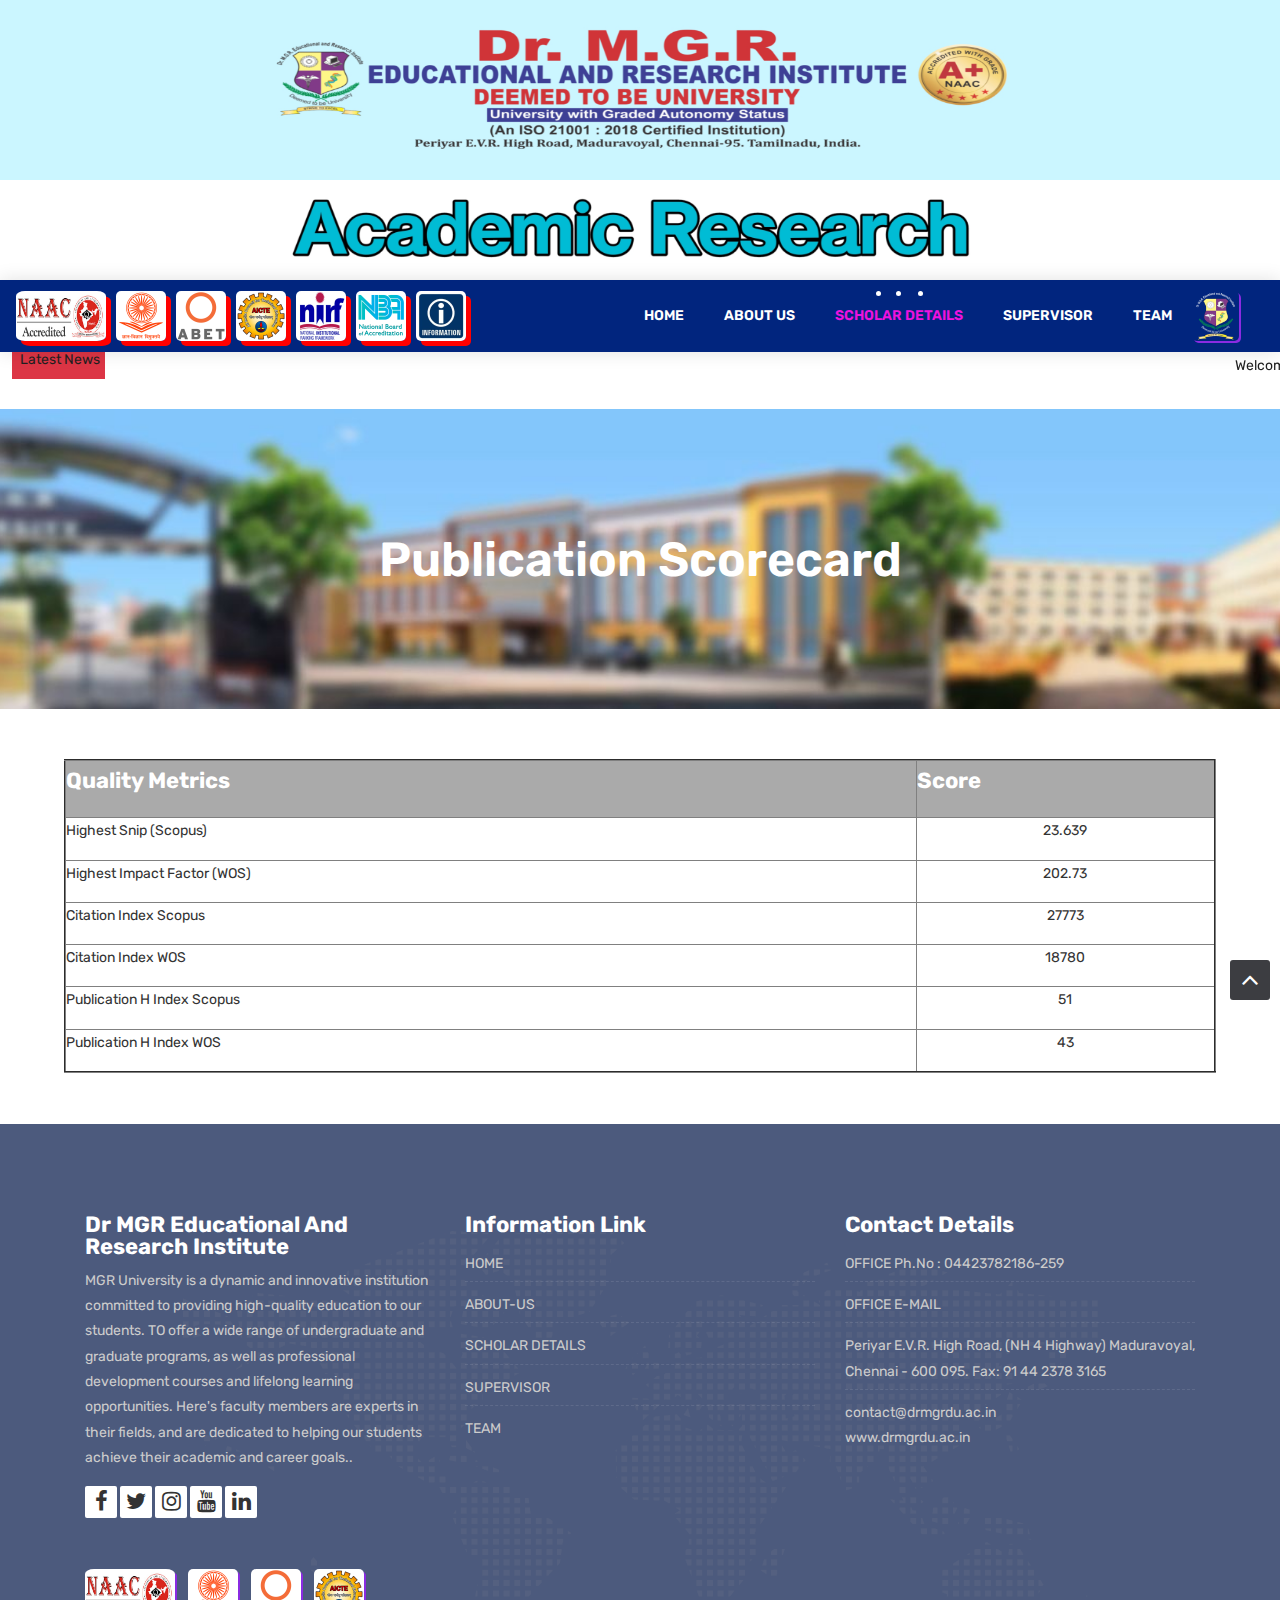
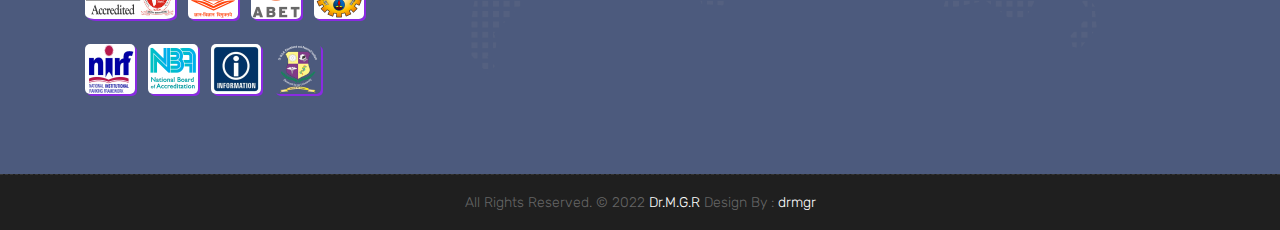
<file: Publication Scorecard.html>
<!DOCTYPE html>
<html lang="en">

<!-- Basic -->
<meta charset="utf-8">
<meta http-equiv="X-UA-Compatible" content="IE=edge">

<!-- Mobile Metas -->
<meta name="viewport" content="width=device-width, initial-scale=1">

<!-- Site Metas -->
<title>Academic Research</title>
<meta name="keywords" content="">
<meta name="description" content="">
<meta name="author" content="">

<!-- Site Icons -->
<link rel="shortcut icon" href="images/favicon.png" type="image/x-icon" />
<link rel="apple-touch-icon" href="images/logo/mgr logo.png">

<!-- Bootstrap CSS -->
<link rel="stylesheet" href="css/bootstrap.min.css">
<!-- Site CSS -->
<link rel="stylesheet" href="style.css">
<!-- ALL VERSION CSS -->
<link rel="stylesheet" href="css/versions.css">
<!-- Responsive CSS -->
<link rel="stylesheet" href="css/responsive.css">
<!-- Custom CSS -->
<link rel="stylesheet" href="css/custom.css">

<!-- Modernizer for Portfolio -->
<script src="js/modernizer.js"></script>



</head>

<body class="host_version">

	<!-- Start header -->

	<section class="paninga">

		<div class="r&d-img">
			<img src="images/r&d2.jpg" alt="R & D" srcset="" height="180px" width="100%">
		</div>


		<div class="container-fluid">

			<div class="r&d-img">
				<img src="images/2.jpg" alt="R & D" srcset="" height="100px" width="100%">
			</div>
		</div>

	</section>

	<header class="top-navbar">

		<nav class="navbar navbar-expand-lg navbar-light bg-light">
			<a href="https://www.drmgrdu.ac.in/uploads/pdf/certificates/NAAC_Certificate_2022.pdf" target="_blank">
				<img src="images/logo/naaclogo.jpg" alt=""
					style="max-width: 90px; height: 50px; margin-right: 10px; border-radius: 10%; box-shadow: 5px 5px red;">
			</a>
			<a href="https://www.drmgrdu.ac.in/uploads/pdf/certificates/UGC.pdf" target="_blank">
				<img src="images/logo/ugc.jpg" alt=""
					style="max-width: 90px; height: 50px; margin-right: 10px; border-radius: 10%; box-shadow: 5px 5px red;">
			</a>
			<a href="https://www.drmgrdu.ac.in/Ranking-amp-Accreditation/393" target="_blank">
				<img src="images/logo/abet.jpg" alt=""
					style="max-width: 90px; height: 50px; margin-right: 10px; border-radius: 10%; box-shadow: 5px 5px red;">
			</a>
			<a href="https://www.drmgrdu.ac.in/uploads/pdf/certificates/AICTE_21-22.pdf" target="_blank">
				<img src="images/logo/aicte.jpg" alt=""
					style="max-width: 90px; height: 50px; margin-right: 10px; border-radius: 10%; box-shadow: 5px 5px red;">
			</a>
			<a href="https://www.drmgrdu.ac.in/Ranking-amp-Accreditation/118" target="_blank">
				<img src="images/logo/nirf.jpg" alt=""
					style="max-width: 90px; height: 50px; margin-right: 10px; border-radius: 10%; box-shadow: 5px 5px red;">
			</a>
			<a href="https://www.drmgrdu.ac.in/Ranking-amp-Accreditation/434" target="_blank">
				<img src="images/logo/nba.jpg" alt=""
					style="max-width: 90px; height: 50px; margin-right: 10px; border-radius: 10%; box-shadow: 5px 5px red;">
			</a>
			<a href="https://www.drmgrdu.ac.in/uploads/pdf/certificates/AICTE_21-22.pdf" target="_blank">
				<img src="images/logo/info.jpg" alt=""
					style="max-width: 90px; height: 50px; margin-right: 10px; border-radius: 10%; box-shadow: 5px 5px red;">
			</a>


			<div class="container-fluid">

				<button class="navbar-toggler" type="button" data-toggle="collapse" data-target="#navbars-host"
					aria-controls="navbars-rs-food" aria-expanded="false" aria-label="Toggle navigation">
					<span class="icon-bar"></span>
					<span class="icon-bar"></span>
					<span class="icon-bar"></span>
				</button>
				<div class="collapse navbar-collapse" id="navbars-host">
					<ul class="navbar-nav ml-auto">
						<li class="nav-item "><a class="nav-link" href="index.html">Home</a></li>
						<li class="nav-item"><a class="nav-link" href="About_us.html"> About us</a></li>
						<li class="nav-item dropdown active">
							<a class="nav-link dropdown-toggle" href="#" id="dropdown-a" data-toggle="dropdown">Scholar
								Details
							</a>
							<div class="dropdown-menu" aria-labelledby="dropdown-a">
								<a class="dropdown-item" href="Ph.D. Registration Details.html" target="_blank">Ph.D.
									Registration Details</a>
								<a class="dropdown-item" href="Research Publications Details.html"
									target="_blank">Research Publications Details</a>
								<a class="dropdown-item" href="Publication Scorecard.html" target="_blank">Publication
									Scorecard</a>
								<a class="dropdown-item" href="Research Scholar Details.html" target="_blank">Research
									Scholar Details</a>
								<a class="dropdown-item" href="Ph.d. Thesis Highly Commended.html" target="_blank">Ph.d.
									Thesis Highly Commended</a>
								<a class="dropdown-item" href="Details of Ph.D. degree Awarded.html"
									target="_blank">Details of Ph.D. degree Awarded</a>
							</div>
						</li>
						<li class="nav-item "><a class="nav-link" href="supervisor.html">Supervisor</a></li>
						<!-- <li class="nav-item"><a class="nav-link" href="#">Office</a></li> -->
						<li class="nav-item"><a class="nav-link" href="Team.html">Team</a></li>

					</ul>
				</div>
				<a href="https://www.drmgrdu.ac.in/" target="_blank">
					<img src="images/logo/mgr logo.png" alt=""
						style="max-width: 100px; height: 50px; margin-right: 10px; border-radius: 10%; box-shadow: 2px 2px blueviolet">
				</a>
			</div>
		</nav>
	</header>
	<!-- <div class="container"> -->
	<div class="row" style="margin-left: 12px;">
		<div class="col-md-18">
			<div class="d-flex justify-content-between align-items-center breaking-news bg-white">
				<div
					class="d-flex flex-row flex-grow-1 flex-fill justify-content-center bg-danger  text-white px-1 news">
					<h5 class="d-flex">&nbsp;Latest News</h5>
				</div>
				<marquee class="news-scroll" behavior="scroll" direction="left" onmouseover="this.stop();"
					onmouseout="this.start();"> <a href="#">Welcome To Academic Research Department.
					</a> <span class="dot"></span> <a
						href="https://www.drmgrdu.ac.in/news-details.php?newsid=253">CITICON 2022 - International
						Conference "[Date Postpond]"</a>
					</a> <span class="dot"></span>
					<a href="https://www.drmgrdu.ac.in/Research/231#section1">Research Calls Feb 2023 - International
						&amp; National </a>
					<span class="dot"></span> <a href="#">*Up-Coming - MGRERI CULTURAL FEST " Rain'23 ".
						&nbsp; Preliminary Competition will be Conducted First Week of February</a>
					</a> <span class="dot"></span>
				</marquee>
			</div>
		</div>
	</div>
	<!-- </div> -->
	<!-- End header -->

	<div class="all-title-box">
		<div class="container text-center">
			<h1>Publication Scorecard</h1>
		</div>
	</div>
	<br><br>
	<div align="center">
		<table width="90%" cellspacing="0" cellpadding="0" border="2">
			<tbody>
				<tr style="background-color: #aaa;">
					<td nowrap="nowrap">
						<p><span style="font-weight: bold; color:white; font-size: 22px;" lang="EN-US">Quality
								Metrics</span></p>
					</td>
					<td nowrap="nowrap">
						<p><span style="font-weight: bold; color: white; font-size: 22px;" lang="EN-US">Score</span></p>
					</td>
				</tr>
				<tr>
					<td nowrap="nowrap">
						<p><span lang="EN-US">Highest Snip (Scopus)</span></p>
					</td>
					<td nowrap="nowrap">
						<p align="center"><span lang="EN-US">23.639</span></p>
					</td>
				</tr>
				<tr>
					<td nowrap="nowrap">
						<p><span lang="EN-US">Highest Impact Factor (WOS)</span></p>
					</td>
					<td nowrap="nowrap">
						<p align="center"><span lang="EN-US">202.73</span></p>
					</td>
				</tr>
				<tr>
					<td nowrap="nowrap">
						<p><span lang="EN-US">Citation Index Scopus</span></p>
					</td>
					<td nowrap="nowrap">
						<p align="center">27773</p>
					</td>
				</tr>
				<tr>
					<td nowrap="nowrap">
						<p><span lang="EN-US">Citation Index WOS</span></p>
					</td>
					<td nowrap="nowrap">
						<p align="center"><span lang="EN-US">18780</span></p>
					</td>
				</tr>
				<tr>
					<td nowrap="nowrap">
						<p><span lang="EN-US">Publication H Index Scopus</span></p>
					</td>
					<td nowrap="nowrap">
						<p align="center"><span lang="EN-US">51</span></p>
					</td>
				</tr>
				<tr>
					<td nowrap="nowrap">
						<p><span lang="EN-US">Publication H Index WOS</span></p>
					</td>
					<td nowrap="nowrap">
						<p align="center"><span lang="EN-US">43</span></p>
					</td>
				</tr>
			</tbody>
		</table>
	</div><br>
	</div>
	<br>

	<!---------------------------------footer----------------------------------->

	<footer class="footer">
		<div class="container">
			<div class="row">
				<div class="col-lg-4 col-md-4 col-xs-12">
					<div class="widget clearfix">
						<div class="widget-title">
							<h3>Dr MGR Educational And Research Institute</h3>
						</div>
						<p>MGR University is a dynamic and innovative institution committed to providing high-quality
							education to our students. TO offer a wide range of undergraduate and graduate programs, as
							well as professional development courses and lifelong learning opportunities. Here's faculty
							members are experts in their fields, and are dedicated to helping our students achieve their
							academic and career goals..</p>
						<div class="footer-right">
							<ul class="footer-links-soi">
								<li><a href="https://www.facebook.com/MGRUniversityDeemed/"><i
											class="fa fa-facebook"></i></a></li>
								<li><a href="https://twitter.com/MgrUniversity"><i class="fa fa-twitter"></i></a></li>
								<li><a href="https://www.instagram.com/mgreri/"><i class="fa fa-instagram"></i></a></li>
								<li><a href="https://www.youtube.com/c/mgreri"><i class="fa fa-youtube"></i></a></li>
								<li><a
										href="https://www.linkedin.com/school/dr-mgr-educational-and-research-institute/"><i
											class="fa fa-linkedin"></i></a></li>
							</ul><!-- end links -->
							<br><br>
							<a href="#" target="_blank">
								<img src="images/logo/naaclogo.jpg" alt=""
									style="max-width: 90px; height: 50px; margin-right: 10px; border-radius: 10%; box-shadow: 2px 2px blueviolet;">
							</a>
							<a href="https://www.drmgrdu.ac.in/uploads/pdf/certificates/UGC.pdf" target="_blank">
								<img src="images/logo/ugc.jpg" alt=""
									style="max-width: 100px; height: 50px; margin-right: 10px; border-radius: 10%; box-shadow: 2px 2px blueviolet;">
							</a>
							<a href="https://www.drmgrdu.ac.in/Ranking-amp-Accreditation/393" target="_blank">
								<img src="images/logo/abet.jpg" alt=""
									style="max-width: 100px; height: 50px; margin-right: 10px; border-radius: 10%; box-shadow: 2px 2px blueviolet;">
							</a>
							<a href="https://www.drmgrdu.ac.in/uploads/pdf/certificates/AICTE_21-22.pdf"
								target="_blank">
								<img src="images/logo/aicte.jpg" alt=""
									style="max-width: 100px; height: 50px; margin-right: 10px; border-radius: 10%; box-shadow: 2px 2px blueviolet">
							</a>
							<br><br>
							<a href="https://www.drmgrdu.ac.in/Ranking-amp-Accreditation/118" target="_blank">
								<img src="images/logo/nirf.jpg" alt=""
									style="max-width: 100px; height: 50px; margin-right: 10px; border-radius: 10%; box-shadow: 2px 2px blueviolet;">
							</a>
							<a href="https://www.drmgrdu.ac.in/Ranking-amp-Accreditation/434" target="_blank">
								<img src="images/logo/nba.jpg" alt=""
									style="max-width: 100px; height: 50px; margin-right: 10px; border-radius: 10%; box-shadow: 2px 2px blueviolet;">
							</a>
							<a href="https://www.drmgrdu.ac.in/uploads/pdf/certificates/AICTE_21-22.pdf"
								target="_blank">
								<img src="images/logo/info.jpg" alt=""
									style="max-width: 100px; height: 50px; margin-right: 10px; border-radius: 10%; box-shadow: 2px 2px blueviolet;">
							</a>
							<a href="https://www.drmgrdu.ac.in/" target="_blank">
								<img src="images/logo/mgr logo.png" alt=""
									style="max-width: 100px; height: 50px; margin-right: 10px; border-radius: 10%; box-shadow: 2px 2px blueviolet">
							</a>


						</div>
					</div><!-- end clearfix -->
				</div><!-- end col -->

				<div class="col-lg-4 col-md-4 col-xs-12">
					<div class="widget clearfix">
						<div class="widget-title">
							<h3>Information Link</h3>
						</div>
						<ul class="footer-links">
							<li><a href="index.html" target="_blank">HOME</a></li>
							<li><a href="About_us.html" target="_blank">ABOUT-US</a></li>
							<li><a href="Ph.D. Registration Details.html" target="_blank">SCHOLAR DETAILS</a></li>
							<li><a href="supervisor.html" target="_blank">SUPERVISOR</a></li>
							<li><a href="Team.html" target="_blank">TEAM</a></li>

						</ul><!-- end links -->
					</div><!-- end clearfix -->
				</div><!-- end col -->

				<div class="col-lg-4 col-md-4 col-xs-12">
					<div class="widget clearfix">
						<div class="widget-title">
							<h3>Contact Details</h3>
						</div>

						<ul class="footer-links">
							<li><a href="mailto:#">OFFICE Ph.No : 04423782186-259 </a></li>
							<li><a href="#">OFFICE E-MAIL </a></li>
							<li>Periyar E.V.R. High Road, (NH 4 Highway) Maduravoyal,
								<br> Chennai - 600 095.
								Fax: 91 44 2378 3165
							</li>
							<li>contact@drmgrdu.ac.in<br>
								www.drmgrdu.ac.in</li>
						</ul><!-- end links -->
					</div><!-- end clearfix -->
				</div><!-- end col -->

			</div><!-- end row -->
		</div><!-- end container -->
	</footer><!-- end footer -->

	<div class="copyrights">
		<div class="container">
			<div class="footer-distributed">
				<div class="footer-center">
					<p class="footer-company-name">All Rights Reserved. © 2022 <a href="#">Dr.M.G.R</a> Design By : <a
							href="https://www.drmgrdu.ac.in/">drmgr</a></p>
				</div>
			</div>
		</div><!-- end container -->
	</div><!-- end copyrights -->

	<a href="#" id="scroll-to-top" class="dmtop global-radius" style="bottom: -100px;"><i
			class="fa fa-angle-up"></i></a>

	<!-- ALL JS FILES -->
	<script src="js/all.js"></script>
	<!-- ALL PLUGINS -->
	<script src="js/custom.js"></script>
	<script src="js/timeline.min.js"></script>
	<script>
		timeline(document.querySelectorAll('.timeline'), {
			forceVerticalMode: 700,
			mode: 'horizontal',
			verticalStartPosition: 'left',
			visibleItems: 4
		});
	</script>
	<!-- Code injected by live-server -->
	<script type="text/javascript">
		// <![CDATA[  <-- For SVG support
		if ('WebSocket' in window) {
			(function () {
				function refreshCSS() {
					var sheets = [].slice.call(document.getElementsByTagName("link"));
					var head = document.getElementsByTagName("head")[0];
					for (var i = 0; i < sheets.length; ++i) {
						var elem = sheets[i];
						var parent = elem.parentElement || head;
						parent.removeChild(elem);
						var rel = elem.rel;
						if (elem.href && typeof rel != "string" || rel.length == 0 || rel.toLowerCase() == "stylesheet") {
							var url = elem.href.replace(/(&|\?)_cacheOverride=\d+/, '');
							elem.href = url + (url.indexOf('?') >= 0 ? '&' : '?') + '_cacheOverride=' + (new Date().valueOf());
						}
						parent.appendChild(elem);
					}
				}
				var protocol = window.location.protocol === 'http:' ? 'ws://' : 'wss://';
				var address = protocol + window.location.host + window.location.pathname + '/ws';
				var socket = new WebSocket(address);
				socket.onmessage = function (msg) {
					if (msg.data == 'reload') window.location.reload();
					else if (msg.data == 'refreshcss') refreshCSS();
				};
				if (sessionStorage && !sessionStorage.getItem('IsThisFirstTime_Log_From_LiveServer')) {
					console.log('Live reload enabled.');
					sessionStorage.setItem('IsThisFirstTime_Log_From_LiveServer', true);
				}
			})();
		}
		else {
			console.error('Upgrade your browser. This Browser is NOT supported WebSocket for Live-Reloading.');
		}
	// ]]>
	</script>
</body>



<!-- ALL JS FILES -->
<script src="js/all.js"></script>
<!-- ALL PLUGINS -->
<script src="js/custom.js"></script>


</body>

</html>
</file>
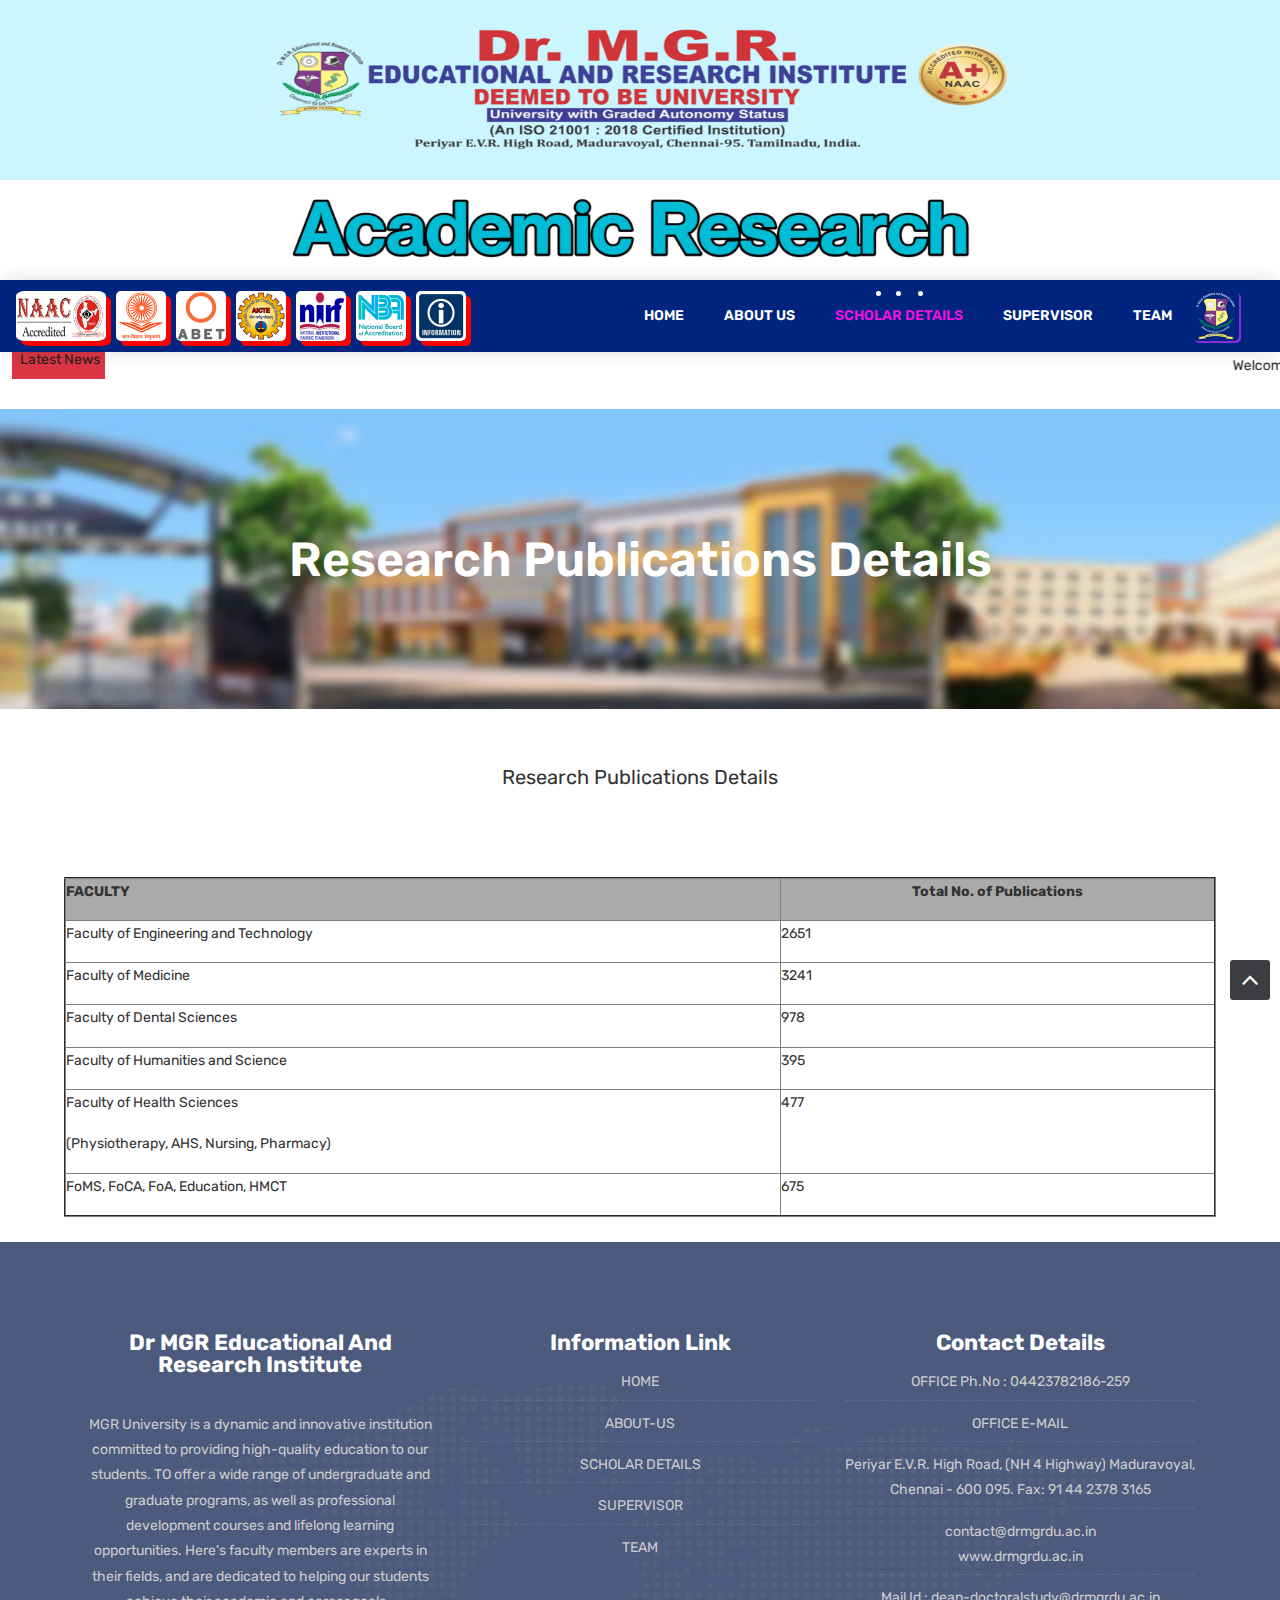
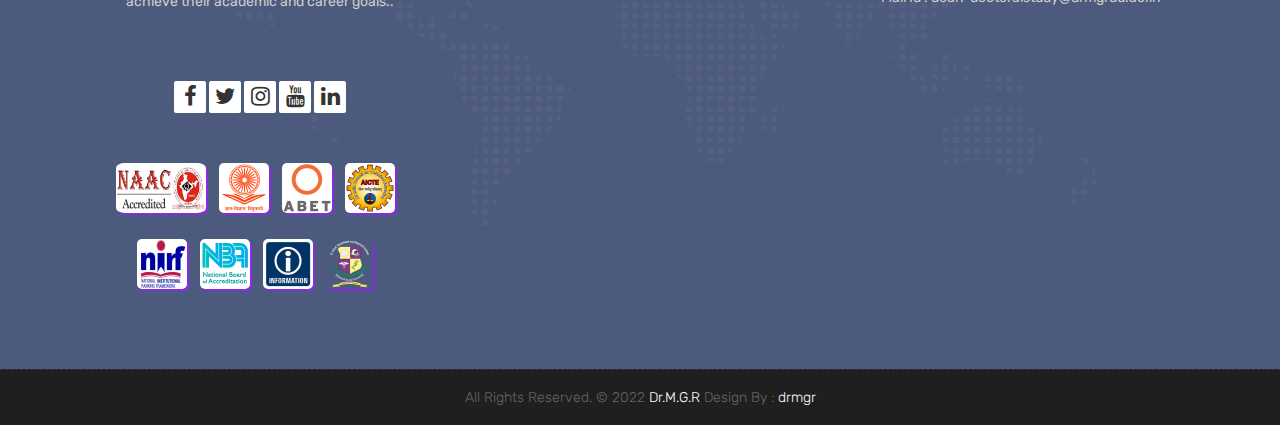
<file: Research Publications Details.html>
<!DOCTYPE html>
<html lang="en">

<!-- Basic -->
<meta charset="utf-8">
<meta http-equiv="X-UA-Compatible" content="IE=edge">

<!-- Mobile Metas -->
<meta name="viewport" content="width=device-width, initial-scale=1">

<!-- Site Metas -->
<title>Academic Research</title>
<meta name="keywords" content="">
<meta name="description" content="">
<meta name="author" content="">

<!-- Site Icons -->
<link rel="shortcut icon" href="images/favicon.png" type="image/x-icon" />
<link rel="apple-touch-icon" href="images/apple-touch-icon.png">

<!-- Bootstrap CSS -->
<link rel="stylesheet" href="css/bootstrap.min.css">
<!-- Site CSS -->
<link rel="stylesheet" href="style.css">
<!-- ALL VERSION CSS -->
<link rel="stylesheet" href="css/versions.css">
<!-- Responsive CSS -->
<link rel="stylesheet" href="css/responsive.css">
<!-- Custom CSS -->
<link rel="stylesheet" href="css/custom.css">

<!-- Modernizer for Portfolio -->
<script src="js/modernizer.js"></script>



</head>

<body class="host_version">

	<!-- Start header -->

	<section class="paninga">

		<div class="r&d-img">
			<img src="images/r&d2.jpg" alt="R & D" srcset="" height="180px" width="100%">
		</div>


		<div class="container-fluid">

			<div class="r&d-img">
				<img src="images/2.jpg" alt="R & D" srcset="" height="100px" width="100%">
			</div>
		</div>

	</section>


	<header class="top-navbar">


		<nav class="navbar navbar-expand-lg navbar-light bg-light">
			<a href="https://www.drmgrdu.ac.in/uploads/pdf/certificates/NAAC_Certificate_2022.pdf" target="_blank">
				<img src="images/logo/naaclogo.jpg" alt=""
					style="max-width: 90px; height: 50px; margin-right: 10px; border-radius: 10%; box-shadow: 5px 5px red;">
			</a>
			<a href="https://www.drmgrdu.ac.in/uploads/pdf/certificates/UGC.pdf" target="_blank">
				<img src="images/logo/ugc.jpg" alt=""
					style="max-width: 90px; height: 50px; margin-right: 10px; border-radius: 10%; box-shadow: 5px 5px red;">
			</a>
			<a href="https://www.drmgrdu.ac.in/Ranking-amp-Accreditation/393" target="_blank">
				<img src="images/logo/abet.jpg" alt=""
					style="max-width: 90px; height: 50px; margin-right: 10px; border-radius: 10%; box-shadow: 5px 5px red;">
			</a>
			<a href="https://www.drmgrdu.ac.in/uploads/pdf/certificates/AICTE_21-22.pdf" target="_blank">
				<img src="images/logo/aicte.jpg" alt=""
					style="max-width: 90px; height: 50px; margin-right: 10px; border-radius: 10%; box-shadow: 5px 5px red;">
			</a>
			<a href="https://www.drmgrdu.ac.in/Ranking-amp-Accreditation/118" target="_blank">
				<img src="images/logo/nirf.jpg" alt=""
					style="max-width: 90px; height: 50px; margin-right: 10px; border-radius: 10%; box-shadow: 5px 5px red;">
			</a>
			<a href="https://www.drmgrdu.ac.in/Ranking-amp-Accreditation/434" target="_blank">
				<img src="images/logo/nba.jpg" alt=""
					style="max-width: 90px; height: 50px; margin-right: 10px; border-radius: 10%; box-shadow: 5px 5px red;">
			</a>
			<a href="https://www.drmgrdu.ac.in/uploads/pdf/certificates/AICTE_21-22.pdf" target="_blank">
				<img src="images/logo/info.jpg" alt=""
					style="max-width: 90px; height: 50px; margin-right: 10px; border-radius: 10%; box-shadow: 5px 5px red;">
			</a>


			<div class="container-fluid">

				<button class="navbar-toggler" type="button" data-toggle="collapse" data-target="#navbars-host"
					aria-controls="navbars-rs-food" aria-expanded="false" aria-label="Toggle navigation">
					<span class="icon-bar"></span>
					<span class="icon-bar"></span>
					<span class="icon-bar"></span>
				</button>
				<div class="collapse navbar-collapse" id="navbars-host">
					<ul class="navbar-nav ml-auto">
						<li class="nav-item "><a class="nav-link" href="index.html">Home</a></li>
						<li class="nav-item"><a class="nav-link" href="About_us.html"> About us</a></li>
						<li class="nav-item dropdown active">
							<a class="nav-link dropdown-toggle" href="#" id="dropdown-a" data-toggle="dropdown">Scholar
								Details
							</a>
							<div class="dropdown-menu" aria-labelledby="dropdown-a">
								<a class="dropdown-item" href="Ph.D. Registration Details.html" target="_blank">Ph.D.
									Registration Details</a>
								<a class="dropdown-item" href="Research Publications Details.html"
									target="_blank">Research Publications Details</a>
								<a class="dropdown-item" href="Publication Scorecard.html" target="_blank">Publication
									Scorecard</a>
								<a class="dropdown-item" href="Research Scholar Details.html" target="_blank">Research
									Scholar Details</a>
								<a class="dropdown-item" href="Ph.d. Thesis Highly Commended.html" target="_blank">Ph.d.
									Thesis Highly Commended</a>
								<a class="dropdown-item" href="Details of Ph.D. degree Awarded.html"
									target="_blank">Details of Ph.D. degree Awarded</a>
							</div>
						</li>
						<li class="nav-item "><a class="nav-link" href="supervisor.html">Supervisor</a></li>
						<!-- <li class="nav-item"><a class="nav-link" href="#">Office</a></li> -->
						<li class="nav-item"><a class="nav-link" href="Team.html">Team</a></li>

					</ul>
				</div>
				<a href="https://www.drmgrdu.ac.in/" target="_blank">
					<img src="images/logo/mgr logo.png" alt=""
						style="max-width: 100px; height: 50px; margin-right: 10px; border-radius: 10%; box-shadow: 2px 2px blueviolet">
				</a>
			</div>
		</nav>
	</header>
	<!-- <div class="container"> -->
	<div class="row" style="margin-left: 12px;">
		<div class="col-md-18">
			<div class="d-flex justify-content-between align-items-center breaking-news bg-white">
				<div
					class="d-flex flex-row flex-grow-1 flex-fill justify-content-center bg-danger  text-white px-1 news">
					<h5 class="d-flex">&nbsp;Latest News</h5>
				</div>
				<marquee class="news-scroll" behavior="scroll" direction="left" onmouseover="this.stop();"
					onmouseout="this.start();"> <a href="#">Welcome To Academic Research Department.
					</a> <span class="dot"></span> <a
						href="https://www.drmgrdu.ac.in/news-details.php?newsid=253">CITICON 2022 - International
						Conference "[Date Postpond]"</a>
					</a> <span class="dot"></span>
					<a href="https://www.drmgrdu.ac.in/Research/231#section1">Research Calls Feb 2023 - International
						&amp; National </a>
					<span class="dot"></span> <a href="#">*Up-Coming - MGRERI CULTURAL FEST " Rain'23 ".
						&nbsp; Preliminary Competition will be Conducted First Week of February</a>
					</a> <span class="dot"></span>
				</marquee>
			</div>
		</div>
	</div>
	<!-- </div> -->
	<!-- End header -->

	<div class="all-title-box">
		<div class="container text-center">
			<h1>Research Publications Details</h1>
		</div>
	</div>
	<br><br>
	<center style="font-weight: 300;  font-size: 20px;"><span class="dost"><b>Research Publications Details</b></span>
	</center>
	<br><br>
	<div align="center">
		<p class="MsoNormal"
			style="text-autospace: none; margin-left: 3.3pt; margin-right: 0cm; margin-top: 0; margin-bottom: 5px"
			align="center"><span style="font-size: 10pt; font-family: Arial; font-weight: 700"><br>
			</span></p>
		<div align="center">
			<table width="90%" cellspacing="0" cellpadding="0" border="2">
				<tbody>
					<tr style="background-color: #aaa;">
						<td width="315" valign="top">
							<p><span style="font-weight: bold;" lang="EN-US">FACULTY</span></p>
						</td>
						<td width="191" valign="top">
							<p align="center"><span style="font-weight: bold;" lang="EN-US">Total No. of
									Publications</span></p>
						</td>
					</tr>
					<tr>
						<td width="315" valign="top">
							<p align="left"><span lang="EN-US">Faculty of Engineering and
									Technology</span></p>
						</td>
						<td width="191" valign="top">
							<p><span lang="EN-US">2651</span></p>
						</td>
					</tr>
					<tr>
						<td width="315" valign="top">
							<p align="left"><span lang="EN-US">Faculty of Medicine </span></p>
						</td>
						<td width="191" valign="top">
							<p><span lang="EN-US">3241</span></p>
						</td>
					</tr>
					<tr>
						<td width="315" valign="top">
							<p align="left"><span lang="EN-US">Faculty of Dental Sciences </span></p>
						</td>
						<td width="191" valign="top">
							<p><span lang="EN-US">978</span></p>
						</td>
					</tr>
					<tr>
						<td width="315" valign="top">
							<p align="left"><span lang="EN-US">Faculty of Humanities and Science</span>
							</p>
						</td>
						<td width="191" valign="top">
							<p><span lang="EN-US">395</span></p>
						</td>
					</tr>
					<tr>
						<td width="315" valign="top">
							<p align="left"><span lang="EN-US">Faculty of Health Sciences </span></p>
							<p align="left"><span lang="EN-US">(Physiotherapy, AHS, Nursing,
									Pharmacy)</span></p>
						</td>
						<td width="191" valign="top">
							<p><span lang="EN-US">477</span></p>
						</td>
					</tr>
					<tr>
						<td width="315" valign="top">
							<p align="left"><span lang="EN-US">FoMS, FoCA, FoA, Education, HMCT</span>
							</p>
						</td>
						<td width="191" valign="top">
							<p><span lang="EN-US">675</span></p>
						</td>
					</tr>
				</tbody>
			</table>
		</div>


		<!---------------------------------footer----------------------------------->
		<br>
		<footer class="footer">
			<div class="container">
				<div class="row">
					<div class="col-lg-4 col-md-4 col-xs-12">
						<div class="widget clearfix">
							<div class="widget-title">
								<h3>Dr MGR Educational And Research Institute</h3><br>
							</div>
							<p>MGR University is a dynamic and innovative institution committed to providing
								high-quality
								education to our students. TO offer a wide range of undergraduate and graduate programs,
								as
								well as professional development courses and lifelong learning opportunities. Here's
								faculty
								members are experts in their fields, and are dedicated to helping our students achieve
								their
								academic and career goals..</p><br><br>
							<div class="footer-right">
								<ul class="footer-links-soi">
									<li><a href="https://www.facebook.com/MGRUniversityDeemed/" target="_blank"><i
												class="fa fa-facebook"></i></a></li>
									<li><a href="https://twitter.com/MgrUniversity" target="_blank"><i
												class="fa fa-twitter"></i></a></li>
									<li><a href="https://www.instagram.com/mgreri/" target="_blank"><i
												class="fa fa-instagram"></i></a></li>
									<li><a href="https://www.youtube.com/c/mgreri" target="_blank"><i
												class="fa fa-youtube"></i></a></li>
									<li><a href="https://www.linkedin.com/school/dr-mgr-educational-and-research-institute/"
											target="_blank"><i class="fa fa-linkedin"></i></a></li>
								</ul><!-- end links -->
								<br><br>
								<a href="https://www.drmgrdu.ac.in/uploads/pdf/certificates/NAAC_Certificate_2022.pdf"
									target="_blank">
									<img src="images/logo/naaclogo.jpg" alt=""
										style="max-width: 90px; height: 50px; margin-right: 10px; border-radius: 10%; box-shadow: 2px 2px blueviolet;">
								</a>
								<a href="https://www.drmgrdu.ac.in/uploads/pdf/certificates/UGC.pdf" target="_blank">
									<img src="images/logo/ugc.jpg" alt=""
										style="max-width: 100px; height: 50px; margin-right: 10px; border-radius: 10%; box-shadow: 2px 2px blueviolet;">
								</a>
								<a href="https://www.drmgrdu.ac.in/Ranking-amp-Accreditation/393" target="_blank">
									<img src="images/logo/abet.jpg" alt=""
										style="max-width: 100px; height: 50px; margin-right: 10px; border-radius: 10%; box-shadow: 2px 2px blueviolet;">
								</a>
								<a href="https://www.drmgrdu.ac.in/uploads/pdf/certificates/AICTE_21-22.pdf"
									target="_blank">
									<img src="images/logo/aicte.jpg" alt=""
										style="max-width: 100px; height: 50px; margin-right: 10px; border-radius: 10%; box-shadow: 2px 2px blueviolet">
								</a>
								<br><br>
								<a href="https://www.drmgrdu.ac.in/Ranking-amp-Accreditation/118" target="_blank">
									<img src="images/logo/nirf.jpg" alt=""
										style="max-width: 100px; height: 50px; margin-right: 10px; border-radius: 10%; box-shadow: 2px 2px blueviolet;">
								</a>
								<a href="https://www.drmgrdu.ac.in/Ranking-amp-Accreditation/434" target="_blank">
									<img src="images/logo/nba.jpg" alt=""
										style="max-width: 100px; height: 50px; margin-right: 10px; border-radius: 10%; box-shadow: 2px 2px blueviolet;">
								</a>
								<a href="https://www.drmgrdu.ac.in/uploads/pdf/certificates/AICTE_21-22.pdf"
									target="_blank">
									<img src="images/logo/info.jpg" alt=""
										style="max-width: 100px; height: 50px; margin-right: 10px; border-radius: 10%; box-shadow: 2px 2px blueviolet;">
								</a>
								<a href="https://www.drmgrdu.ac.in/" target="_blank">
									<img src="images/logo/mgr logo.png" alt=""
										style="max-width: 100px; height: 50px; margin-right: 10px; border-radius: 10%; box-shadow: 2px 2px blueviolet">
								</a>


							</div>
						</div><!-- end clearfix -->
					</div><!-- end col -->

					<div class="col-lg-4 col-md-4 col-xs-12">
						<div class="widget clearfix">
							<div class="widget-title">
								<h3>Information Link</h3>
							</div>
							<ul class="footer-links">
								<li><a href="index.html" target="_blank">HOME</a></li>
								<li><a href="About_us.html" target="_blank">ABOUT-US</a></li>
								<li><a href="Ph.D. Registration Details.html" target="_blank">SCHOLAR DETAILS</a></li>
								<li><a href="supervisor.html" target="_blank">SUPERVISOR</a></li>
								<li><a href="Team.html" target="_blank">TEAM</a></li>

							</ul><!-- end links -->
						</div><!-- end clearfix -->
					</div><!-- end col -->

					<div class="col-lg-4 col-md-4 col-xs-12">
						<div class="widget clearfix">
							<div class="widget-title">
								<h3>Contact Details</h3>
							</div>

							<ul class="footer-links">
								<li><a href="mailto:#">OFFICE Ph.No : 04423782186-259 </a></li>
								<li><a href="#">OFFICE E-MAIL </a></li>
								<li>Periyar E.V.R. High Road, (NH 4 Highway) Maduravoyal,
									<br> Chennai - 600 095.
									Fax: 91 44 2378 3165
								</li>
								<li>contact@drmgrdu.ac.in<br>
									www.drmgrdu.ac.in</li>
								<li> Mail Id : dean-doctoralstudy@drmgrdu.ac.in</li>
							</ul><!-- end links -->
						</div><!-- end clearfix -->
					</div><!-- end col -->

				</div><!-- end row -->
			</div><!-- end container -->
		</footer><!-- end footer -->

		<div class="copyrights">
			<div class="container">
				<div class="footer-distributed">
					<div class="footer-center">
						<p class="footer-company-name">All Rights Reserved. © 2022 <a href="#">Dr.M.G.R</a> Design By :
							<a href="https://www.drmgrdu.ac.in/" target="_blank">drmgr</a></p>
					</div>
				</div>
			</div><!-- end container -->
		</div><!-- end copyrights -->

		<a href="#" id="scroll-to-top" class="dmtop global-radius" style="bottom: -100px;"><i
				class="fa fa-angle-up"></i></a>

		<!-- ALL JS FILES -->
		<script src="js/all.js"></script>
		<!-- ALL PLUGINS -->
		<script src="js/custom.js"></script>
		<script src="js/timeline.min.js"></script>
		<script>
			timeline(document.querySelectorAll('.timeline'), {
				forceVerticalMode: 700,
				mode: 'horizontal',
				verticalStartPosition: 'left',
				visibleItems: 4
			});
		</script>
		<!-- Code injected by live-server -->
		<script type="text/javascript">
			// <![CDATA[  <-- For SVG support
			if ('WebSocket' in window) {
				(function () {
					function refreshCSS() {
						var sheets = [].slice.call(document.getElementsByTagName("link"));
						var head = document.getElementsByTagName("head")[0];
						for (var i = 0; i < sheets.length; ++i) {
							var elem = sheets[i];
							var parent = elem.parentElement || head;
							parent.removeChild(elem);
							var rel = elem.rel;
							if (elem.href && typeof rel != "string" || rel.length == 0 || rel.toLowerCase() == "stylesheet") {
								var url = elem.href.replace(/(&|\?)_cacheOverride=\d+/, '');
								elem.href = url + (url.indexOf('?') >= 0 ? '&' : '?') + '_cacheOverride=' + (new Date().valueOf());
							}
							parent.appendChild(elem);
						}
					}
					var protocol = window.location.protocol === 'http:' ? 'ws://' : 'wss://';
					var address = protocol + window.location.host + window.location.pathname + '/ws';
					var socket = new WebSocket(address);
					socket.onmessage = function (msg) {
						if (msg.data == 'reload') window.location.reload();
						else if (msg.data == 'refreshcss') refreshCSS();
					};
					if (sessionStorage && !sessionStorage.getItem('IsThisFirstTime_Log_From_LiveServer')) {
						console.log('Live reload enabled.');
						sessionStorage.setItem('IsThisFirstTime_Log_From_LiveServer', true);
					}
				})();
			}
			else {
				console.error('Upgrade your browser. This Browser is NOT supported WebSocket for Live-Reloading.');
			}
		// ]]>
		</script>
</body>



<!-- ALL JS FILES -->
<script src="js/all.js"></script>
<!-- ALL PLUGINS -->
<script src="js/custom.js"></script>



</body>

</html>
</file>
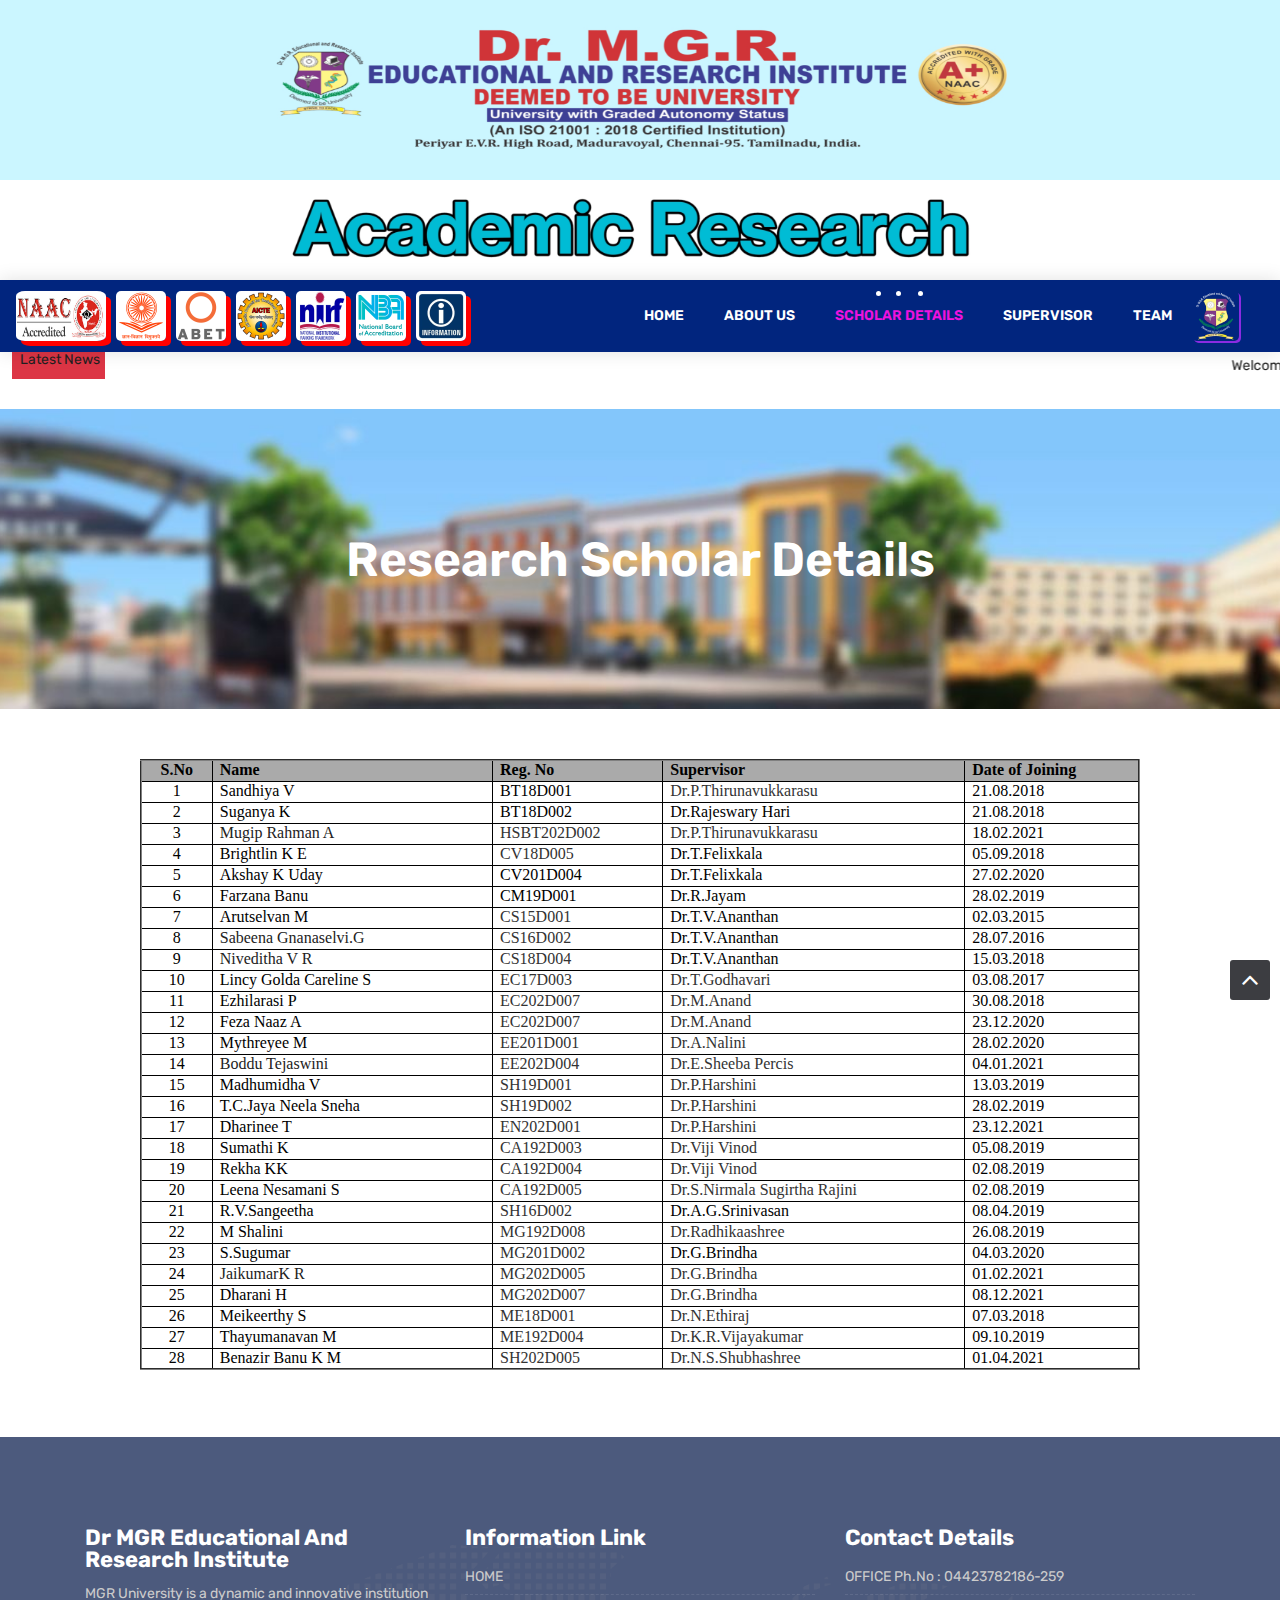
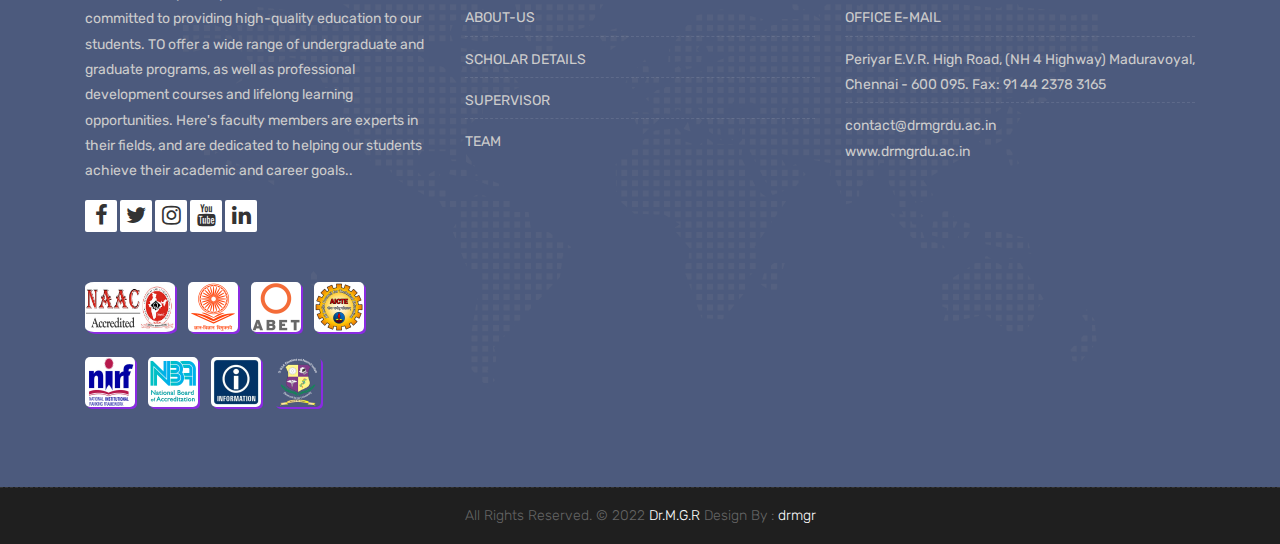
<file: Research Scholar Details.html>
<!DOCTYPE html>
<html lang="en">

<!-- Basic -->
<meta charset="utf-8">
<meta http-equiv="X-UA-Compatible" content="IE=edge">

<!-- Mobile Metas -->
<meta name="viewport" content="width=device-width, initial-scale=1">

<!-- Site Metas -->
<title>Academic Research</title>
<meta name="keywords" content="">
<meta name="description" content="">
<meta name="author" content="">

<!-- Site Icons -->
<link rel="shortcut icon" href="images/favicon.png" type="image/x-icon" />
<link rel="apple-touch-icon" href="images/logo/mgr logo.png">

<!-- Bootstrap CSS -->
<link rel="stylesheet" href="css/bootstrap.min.css">
<!-- Site CSS -->
<link rel="stylesheet" href="style.css">
<!-- ALL VERSION CSS -->
<link rel="stylesheet" href="css/versions.css">
<!-- Responsive CSS -->
<link rel="stylesheet" href="css/responsive.css">
<!-- Custom CSS -->
<link rel="stylesheet" href="css/custom.css">

<!-- Modernizer for Portfolio -->
<script src="js/modernizer.js"></script>



</head>

<body class="host_version">

	<!-- Start header -->

	<section class="paninga">

		<div class="r&d-img">
			<img src="images/r&d2.jpg" alt="R & D" srcset="" height="180px" width="100%">
		</div>


		<div class="container-fluid">

			<div class="r&d-img">
				<img src="images/2.jpg" alt="R & D" srcset="" height="100px" width="100%">
			</div>
		</div>

	</section>

	<header class="top-navbar">

		<nav class="navbar navbar-expand-lg navbar-light bg-light">
			<a href="https://www.drmgrdu.ac.in/uploads/pdf/certificates/NAAC_Certificate_2022.pdf" target="_blank">
				<img src="images/logo/naaclogo.jpg" alt=""
					style="max-width: 90px; height: 50px; margin-right: 10px; border-radius: 10%; box-shadow: 5px 5px red;">
			</a>
			<a href="https://www.drmgrdu.ac.in/uploads/pdf/certificates/UGC.pdf" target="_blank">
				<img src="images/logo/ugc.jpg" alt=""
					style="max-width: 90px; height: 50px; margin-right: 10px; border-radius: 10%; box-shadow: 5px 5px red;">
			</a>
			<a href="https://www.drmgrdu.ac.in/Ranking-amp-Accreditation/393" target="_blank">
				<img src="images/logo/abet.jpg" alt=""
					style="max-width: 90px; height: 50px; margin-right: 10px; border-radius: 10%; box-shadow: 5px 5px red;">
			</a>
			<a href="https://www.drmgrdu.ac.in/uploads/pdf/certificates/AICTE_21-22.pdf" target="_blank">
				<img src="images/logo/aicte.jpg" alt=""
					style="max-width: 90px; height: 50px; margin-right: 10px; border-radius: 10%; box-shadow: 5px 5px red;">
			</a>
			<a href="https://www.drmgrdu.ac.in/Ranking-amp-Accreditation/118" target="_blank">
				<img src="images/logo/nirf.jpg" alt=""
					style="max-width: 90px; height: 50px; margin-right: 10px; border-radius: 10%; box-shadow: 5px 5px red;">
			</a>
			<a href="https://www.drmgrdu.ac.in/Ranking-amp-Accreditation/434" target="_blank">
				<img src="images/logo/nba.jpg" alt=""
					style="max-width: 90px; height: 50px; margin-right: 10px; border-radius: 10%; box-shadow: 5px 5px red;">
			</a>
			<a href="https://www.drmgrdu.ac.in/uploads/pdf/certificates/AICTE_21-22.pdf" target="_blank">
				<img src="images/logo/info.jpg" alt=""
					style="max-width: 90px; height: 50px; margin-right: 10px; border-radius: 10%; box-shadow: 5px 5px red;">
			</a>


			<div class="container-fluid">

				<button class="navbar-toggler" type="button" data-toggle="collapse" data-target="#navbars-host"
					aria-controls="navbars-rs-food" aria-expanded="false" aria-label="Toggle navigation">
					<span class="icon-bar"></span>
					<span class="icon-bar"></span>
					<span class="icon-bar"></span>
				</button>
				<div class="collapse navbar-collapse" id="navbars-host">
					<ul class="navbar-nav ml-auto">
						<li class="nav-item "><a class="nav-link" href="index.html">Home</a></li>
						<li class="nav-item"><a class="nav-link" href="About_us.html"> About us</a></li>
						<li class="nav-item dropdown active">
							<a class="nav-link dropdown-toggle" href="#" id="dropdown-a" data-toggle="dropdown">Scholar
								Details
							</a>
							<div class="dropdown-menu" aria-labelledby="dropdown-a">
								<a class="dropdown-item" href="Ph.D. Registration Details.html" target="_blank">Ph.D.
									Registration Details</a>
								<a class="dropdown-item" href="Research Publications Details.html"
									target="_blank">Research Publications Details</a>
								<a class="dropdown-item" href="Publication Scorecard.html" target="_blank">Publication
									Scorecard</a>
								<a class="dropdown-item" href="Research Scholar Details.html" target="_blank">Research
									Scholar Details</a>
								<a class="dropdown-item" href="Ph.d. Thesis Highly Commended.html" target="_blank">Ph.d.
									Thesis Highly Commended</a>
								<a class="dropdown-item" href="Details of Ph.D. degree Awarded.html"
									target="_blank">Details of Ph.D. degree Awarded</a>
							</div>
						</li>
						<li class="nav-item "><a class="nav-link" href="supervisor.html">Supervisor</a></li>
						<!-- <li class="nav-item"><a class="nav-link" href="#">Office</a></li> -->
						<li class="nav-item"><a class="nav-link" href="Team.html">Team</a></li>

					</ul>
				</div>
				<a href="https://www.drmgrdu.ac.in/" target="_blank">
					<img src="images/logo/mgr logo.png" alt=""
						style="max-width: 100px; height: 50px; margin-right: 10px; border-radius: 10%; box-shadow: 2px 2px blueviolet">
				</a>
			</div>
		</nav>
	</header>
	<!-- <div class="container"> -->
	<div class="row" style="margin-left: 12px;">
		<div class="col-md-18">
			<div class="d-flex justify-content-between align-items-center breaking-news bg-white">
				<div
					class="d-flex flex-row flex-grow-1 flex-fill justify-content-center bg-danger  text-white px-1 news">
					<h5 class="d-flex">&nbsp;Latest News</h5>
				</div>
				<marquee class="news-scroll" behavior="scroll" direction="left" onmouseover="this.stop();"
					onmouseout="this.start();"> <a href="#">Welcome To Academic Research Department.
					</a> <span class="dot"></span> <a
						href="https://www.drmgrdu.ac.in/news-details.php?newsid=253">CITICON 2022 - International
						Conference "[Date Postpond]"</a>
					</a> <span class="dot"></span>
					<a href="https://www.drmgrdu.ac.in/Research/231#section1">Research Calls Feb 2023 - International
						&amp; National </a>
					<span class="dot"></span> <a href="#">*Up-Coming - MGRERI CULTURAL FEST " Rain'23 ".
						&nbsp; Preliminary Competition will be Conducted First Week of February</a>
					</a> <span class="dot"></span>
				</marquee>
			</div>
		</div>
	</div>
	<!-- </div> -->
	<!-- End header -->

	<div class="all-title-box">
		<div class="container text-center">
			<h1>Research Scholar Details</h1>
		</div>
	</div>
	<br><br>
	<div align="center">
		<table class="MsoNormalTable"
			style="width: 1000px;.0pt;border-collapse:collapse;mso-yfti-tbllook:1184; mso-padding-alt:0cm 5.4pt 0cm 5.4pt"
			width="675" cellspacing="1" cellpadding="0" border="2">
			<tbody>
				<tr style="mso-yfti-irow:0;mso-yfti-firstrow:yes;height:15.75pt; background-color: #aaa; ">
					<td style="width:35.0pt;border:solid windowtext 1.0pt; mso-border-alt:solid windowtext .5pt;padding:0cm 5.4pt 0cm 5.4pt;height:15.75pt"
						width="47" valign="top">
						<p class="MsoNormal" style="margin-bottom:0cm;text-align:center; line-height:normal"
							align="center"><span
								style="font-size: 12pt; font-family: 'Cambria', serif; color: black; font-weight: bold;">S.No</span>
						</p>
					</td>
					<td style="width:143.0pt;border:solid windowtext 1.0pt; border-left:none;mso-border-top-alt:solid windowtext .5pt;mso-border-bottom-alt: solid windowtext .5pt;mso-border-right-alt:solid windowtext .5pt;padding: 0cm 5.4pt 0cm 5.4pt;height:15.75pt"
						width="191" valign="top">
						<p class="MsoNormal" style="margin-bottom:0cm;line-height:normal"><span
								style="font-size: 12pt; font-family: 'Cambria', serif; color: black; font-weight: bold;">Name</span>
						</p>
					</td>
					<td style="width:85.0pt;border:solid windowtext 1.0pt; border-left:none;mso-border-top-alt:solid windowtext .5pt;mso-border-bottom-alt: solid windowtext .5pt;mso-border-right-alt:solid windowtext .5pt;padding: 0cm 5.4pt 0cm 5.4pt;height:15.75pt"
						width="113" valign="top">
						<p class="MsoNormal" style="margin-bottom:0cm;line-height:normal"><span
								style="font-size: 12pt; font-family: 'Cambria', serif; color: black; font-weight: bold;">Reg.
								No</span></p>
					</td>
					<td style="width:154.0pt;border:solid windowtext 1.0pt; border-left:none;mso-border-top-alt:solid windowtext .5pt;mso-border-bottom-alt: solid windowtext .5pt;mso-border-right-alt:solid windowtext .5pt;padding: 0cm 5.4pt 0cm 5.4pt;height:15.75pt"
						width="205" valign="top">
						<p class="MsoNormal" style="margin-bottom:0cm;line-height:normal"><span
								style="font-size: 12pt; font-family: 'Cambria', serif; color: black; font-weight: bold;">Supervisor</span>
						</p>
					</td>
					<td style="width:89.0pt;border:solid windowtext 1.0pt; border-left:none;mso-border-top-alt:solid windowtext .5pt;mso-border-bottom-alt: solid windowtext .5pt;mso-border-right-alt:solid windowtext .5pt;padding: 0cm 5.4pt 0cm 5.4pt;height:15.75pt"
						width="119" valign="top">
						<p class="MsoNormal" style="margin-bottom:0cm;line-height:normal"><span
								style="font-size: 12pt; font-family: 'Cambria', serif; color: black; font-weight: bold;">Date
								of Joining</span></p>
					</td>
				</tr>
				<tr style="mso-yfti-irow:1;height:15.75pt">
					<td style="width:35.0pt;border:solid windowtext 1.0pt; border-top:none;mso-border-left-alt:solid windowtext .5pt;mso-border-bottom-alt: solid windowtext .5pt;mso-border-right-alt:solid windowtext .5pt;padding: 0cm 5.4pt 0cm 5.4pt;height:15.75pt"
						width="47" valign="top">
						<p class="MsoNormal" style="margin-bottom:0cm;text-align:center; line-height:normal"
							align="center"><span
								style="font-size:12.0pt;font-family:'Cambria',serif; mso-fareast-font-family:'Times New Roman';mso-bidi-font-family:Calibri; color:black;mso-fareast-language:EN-IN">1</span>
						</p>
					</td>
					<td style="width:143.0pt;border-top:none;border-left: none;border-bottom:solid windowtext 1.0pt;border-right:solid windowtext 1.0pt; mso-border-bottom-alt:solid windowtext .5pt;mso-border-right-alt:solid windowtext .5pt; padding:0cm 5.4pt 0cm 5.4pt;height:15.75pt"
						width="191" valign="top">
						<p class="MsoNormal" style="margin-bottom:0cm;line-height:normal"><span
								style="font-size:12.0pt;font-family:'Cambria',serif;mso-fareast-font-family: 'Times New Roman';mso-bidi-font-family:Calibri;color:black;mso-fareast-language: EN-IN">Sandhiya
								V</span></p>
					</td>
					<td style="width:85.0pt;border-top:none;border-left: none;border-bottom:solid windowtext 1.0pt;border-right:solid windowtext 1.0pt; mso-border-bottom-alt:solid windowtext .5pt;mso-border-right-alt:solid windowtext .5pt; padding:0cm 5.4pt 0cm 5.4pt;height:15.75pt"
						width="113" valign="top">
						<p class="MsoNormal" style="margin-bottom:0cm;line-height:normal"><span
								style="font-size:12.0pt;font-family:'Cambria',serif;mso-fareast-font-family: 'Times New Roman';mso-bidi-font-family:Calibri;color:black;mso-fareast-language: EN-IN">BT18D001</span>
						</p>
					</td>
					<td style="width:154.0pt;border-top:none;border-left: none;border-bottom:solid windowtext 1.0pt;border-right:solid windowtext 1.0pt; mso-border-bottom-alt:solid windowtext .5pt;mso-border-right-alt:solid windowtext .5pt; padding:0cm 5.4pt 0cm 5.4pt;height:15.75pt"
						width="205" valign="top">
						<p class="MsoNormal" style="margin-bottom:0cm;line-height:normal"><span
								style="font-size:12.0pt;font-family:'Cambria',serif;mso-fareast-font-family: 'Times New Roman';mso-bidi-font-family:Calibri;mso-fareast-language:EN-IN">Dr.P.Thirunavukkarasu</span>
						</p>
					</td>
					<td style="width:89.0pt;border-top:none;border-left: none;border-bottom:solid windowtext 1.0pt;border-right:solid windowtext 1.0pt; mso-border-bottom-alt:solid windowtext .5pt;mso-border-right-alt:solid windowtext .5pt; padding:0cm 5.4pt 0cm 5.4pt;height:15.75pt"
						width="119" valign="top">
						<p class="MsoNormal" style="margin-bottom:0cm;line-height:normal"><span
								style="font-size:12.0pt;font-family:'Cambria',serif;mso-fareast-font-family: 'Times New Roman';mso-bidi-font-family:Calibri;color:black;mso-fareast-language: EN-IN">21.08.2018</span>
						</p>
					</td>
				</tr>
				<tr style="mso-yfti-irow:2;height:15.75pt">
					<td style="width:35.0pt;border:solid windowtext 1.0pt; border-top:none;mso-border-left-alt:solid windowtext .5pt;mso-border-bottom-alt: solid windowtext .5pt;mso-border-right-alt:solid windowtext .5pt;padding: 0cm 5.4pt 0cm 5.4pt;height:15.75pt"
						width="47" valign="top">
						<p class="MsoNormal" style="margin-bottom:0cm;text-align:center; line-height:normal"
							align="center"><span
								style="font-size:12.0pt;font-family:'Cambria',serif; mso-fareast-font-family:'Times New Roman';mso-bidi-font-family:Calibri; color:black;mso-fareast-language:EN-IN">2</span>
						</p>
					</td>
					<td style="width:143.0pt;border-top:none;border-left: none;border-bottom:solid windowtext 1.0pt;border-right:solid windowtext 1.0pt; mso-border-bottom-alt:solid windowtext .5pt;mso-border-right-alt:solid windowtext .5pt; padding:0cm 5.4pt 0cm 5.4pt;height:15.75pt"
						width="191" valign="top">
						<p class="MsoNormal" style="margin-bottom:0cm;line-height:normal"><span
								style="font-size:12.0pt;font-family:'Cambria',serif;mso-fareast-font-family: 'Times New Roman';mso-bidi-font-family:Calibri;color:black;mso-fareast-language: EN-IN">Suganya
								K</span></p>
					</td>
					<td style="width:85.0pt;border-top:none;border-left: none;border-bottom:solid windowtext 1.0pt;border-right:solid windowtext 1.0pt; mso-border-bottom-alt:solid windowtext .5pt;mso-border-right-alt:solid windowtext .5pt; padding:0cm 5.4pt 0cm 5.4pt;height:15.75pt"
						width="113" valign="top">
						<p class="MsoNormal" style="margin-bottom:0cm;line-height:normal"><span
								style="font-size:12.0pt;font-family:'Cambria',serif;mso-fareast-font-family: 'Times New Roman';mso-bidi-font-family:Calibri;color:black;mso-fareast-language: EN-IN">BT18D002</span>
						</p>
					</td>
					<td style="width:154.0pt;border-top:none;border-left: none;border-bottom:solid windowtext 1.0pt;border-right:solid windowtext 1.0pt; mso-border-bottom-alt:solid windowtext .5pt;mso-border-right-alt:solid windowtext .5pt; padding:0cm 5.4pt 0cm 5.4pt;height:15.75pt"
						width="205" valign="top">
						<p class="MsoNormal" style="margin-bottom:0cm;line-height:normal"><span
								style="font-size:12.0pt;font-family:'Cambria',serif;mso-fareast-font-family: 'Times New Roman';mso-bidi-font-family:Calibri;color:black;mso-fareast-language: EN-IN">Dr.Rajeswary
								Hari</span></p>
					</td>
					<td style="width:89.0pt;border-top:none;border-left: none;border-bottom:solid windowtext 1.0pt;border-right:solid windowtext 1.0pt; mso-border-bottom-alt:solid windowtext .5pt;mso-border-right-alt:solid windowtext .5pt; padding:0cm 5.4pt 0cm 5.4pt;height:15.75pt"
						width="119" valign="top">
						<p class="MsoNormal" style="margin-bottom:0cm;line-height:normal"><span
								style="font-size:12.0pt;font-family:'Cambria',serif;mso-fareast-font-family: 'Times New Roman';mso-bidi-font-family:Calibri;color:black;mso-fareast-language: EN-IN">21.08.2018</span>
						</p>
					</td>
				</tr>
				<tr style="mso-yfti-irow:3;height:15.75pt">
					<td style="width:35.0pt;border:solid windowtext 1.0pt; border-top:none;mso-border-left-alt:solid windowtext .5pt;mso-border-bottom-alt: solid windowtext .5pt;mso-border-right-alt:solid windowtext .5pt;padding: 0cm 5.4pt 0cm 5.4pt;height:15.75pt"
						width="47" valign="top">
						<p class="MsoNormal" style="margin-bottom:0cm;text-align:center; line-height:normal"
							align="center"><span
								style="font-size:12.0pt;font-family:'Cambria',serif; mso-fareast-font-family:'Times New Roman';mso-bidi-font-family:Calibri; color:black;mso-fareast-language:EN-IN">3</span>
						</p>
					</td>
					<td style="width:143.0pt;border-top:none;border-left: none;border-bottom:solid windowtext 1.0pt;border-right:solid windowtext 1.0pt; mso-border-bottom-alt:solid windowtext .5pt;mso-border-right-alt:solid windowtext .5pt; padding:0cm 5.4pt 0cm 5.4pt;height:15.75pt"
						width="191" valign="top">
						<p class="MsoNormal" style="margin-bottom:0cm;line-height:normal"><span
								style="font-size:12.0pt;font-family:'Cambria',serif;mso-fareast-font-family: 'Times New Roman';mso-bidi-font-family:Calibri;color:#222222;mso-fareast-language: EN-IN">Mugip
								Rahman A</span></p>
					</td>
					<td style="width:85.0pt;border-top:none;border-left: none;border-bottom:solid windowtext 1.0pt;border-right:solid windowtext 1.0pt; mso-border-bottom-alt:solid windowtext .5pt;mso-border-right-alt:solid windowtext .5pt; padding:0cm 5.4pt 0cm 5.4pt;height:15.75pt"
						width="113" valign="top">
						<p class="MsoNormal" style="margin-bottom:0cm;line-height:normal"><span
								style="font-size:12.0pt;font-family:'Cambria',serif;mso-fareast-font-family: 'Times New Roman';mso-bidi-font-family:Calibri;mso-fareast-language:EN-IN">HSBT202D002</span>
						</p>
					</td>
					<td style="width:154.0pt;border-top:none;border-left: none;border-bottom:solid windowtext 1.0pt;border-right:solid windowtext 1.0pt; mso-border-bottom-alt:solid windowtext .5pt;mso-border-right-alt:solid windowtext .5pt; padding:0cm 5.4pt 0cm 5.4pt;height:15.75pt"
						width="205" valign="top">
						<p class="MsoNormal" style="margin-bottom:0cm;line-height:normal"><span
								style="font-size:12.0pt;font-family:'Cambria',serif;mso-fareast-font-family: 'Times New Roman';mso-bidi-font-family:Calibri;mso-fareast-language:EN-IN">Dr.P.Thirunavukkarasu</span>
						</p>
					</td>
					<td style="width:89.0pt;border-top:none;border-left: none;border-bottom:solid windowtext 1.0pt;border-right:solid windowtext 1.0pt; mso-border-bottom-alt:solid windowtext .5pt;mso-border-right-alt:solid windowtext .5pt; padding:0cm 5.4pt 0cm 5.4pt;height:15.75pt"
						width="119" valign="top">
						<p class="MsoNormal" style="margin-bottom:0cm;line-height:normal"><span
								style="font-size:12.0pt;font-family:'Cambria',serif;mso-fareast-font-family: 'Times New Roman';mso-bidi-font-family:Calibri;color:black;mso-fareast-language: EN-IN">18.02.2021</span>
						</p>
					</td>
				</tr>
				<tr style="mso-yfti-irow:4;height:15.75pt">
					<td style="width:35.0pt;border:solid windowtext 1.0pt; border-top:none;mso-border-left-alt:solid windowtext .5pt;mso-border-bottom-alt: solid windowtext .5pt;mso-border-right-alt:solid windowtext .5pt;padding: 0cm 5.4pt 0cm 5.4pt;height:15.75pt"
						width="47" valign="top">
						<p class="MsoNormal" style="margin-bottom:0cm;text-align:center; line-height:normal"
							align="center"><span
								style="font-size:12.0pt;font-family:'Cambria',serif; mso-fareast-font-family:'Times New Roman';mso-bidi-font-family:Calibri; color:black;mso-fareast-language:EN-IN">4</span>
						</p>
					</td>
					<td style="width:143.0pt;border-top:none;border-left: none;border-bottom:solid windowtext 1.0pt;border-right:solid windowtext 1.0pt; mso-border-bottom-alt:solid windowtext .5pt;mso-border-right-alt:solid windowtext .5pt; padding:0cm 5.4pt 0cm 5.4pt;height:15.75pt"
						width="191" valign="top">
						<p class="MsoNormal" style="margin-bottom:0cm;line-height:normal"><span
								style="font-size:12.0pt;font-family:'Cambria',serif;mso-fareast-font-family: 'Times New Roman';mso-bidi-font-family:Calibri;color:black;mso-fareast-language: EN-IN">Brightlin
								K E</span></p>
					</td>
					<td style="width:85.0pt;border-top:none; border-left:none;border-bottom:solid windowtext 1.0pt;border-right:solid windowtext 1.0pt; mso-border-bottom-alt:solid windowtext .5pt;mso-border-right-alt:solid windowtext .5pt; padding:0cm 5.4pt 0cm 5.4pt;height:15.75pt"
						width="113" valign="top" nowrap="nowrap">
						<p class="MsoNormal" style="margin-bottom:0cm;line-height:normal"><span
								style="font-size:12.0pt;font-family:'Cambria',serif;mso-fareast-font-family: 'Times New Roman';mso-bidi-font-family:Calibri;mso-fareast-language:EN-IN">CV18D005</span>
						</p>
					</td>
					<td style="width:154.0pt;border-top:none; border-left:none;border-bottom:solid windowtext 1.0pt;border-right:solid windowtext 1.0pt; mso-border-bottom-alt:solid windowtext .5pt;mso-border-right-alt:solid windowtext .5pt; padding:0cm 5.4pt 0cm 5.4pt;height:15.75pt"
						width="205" valign="top" nowrap="nowrap">
						<p class="MsoNormal" style="margin-bottom:0cm;line-height:normal"><span
								style="font-size:12.0pt;font-family:'Cambria',serif;mso-fareast-font-family: 'Times New Roman';mso-bidi-font-family:Calibri;color:black;mso-fareast-language: EN-IN">Dr.T.Felixkala</span>
						</p>
					</td>
					<td style="width:89.0pt;border-top:none;border-left: none;border-bottom:solid windowtext 1.0pt;border-right:solid windowtext 1.0pt; mso-border-bottom-alt:solid windowtext .5pt;mso-border-right-alt:solid windowtext .5pt; padding:0cm 5.4pt 0cm 5.4pt;height:15.75pt"
						width="119" valign="top">
						<p class="MsoNormal" style="margin-bottom:0cm;line-height:normal"><span
								style="font-size:12.0pt;font-family:'Cambria',serif;mso-fareast-font-family: 'Times New Roman';mso-bidi-font-family:Calibri;color:black;mso-fareast-language: EN-IN">05.09.2018</span>
						</p>
					</td>
				</tr>
				<tr style="mso-yfti-irow:5;height:15.75pt">
					<td style="width:35.0pt;border:solid windowtext 1.0pt; border-top:none;mso-border-left-alt:solid windowtext .5pt;mso-border-bottom-alt: solid windowtext .5pt;mso-border-right-alt:solid windowtext .5pt;padding: 0cm 5.4pt 0cm 5.4pt;height:15.75pt"
						width="47" valign="top">
						<p class="MsoNormal" style="margin-bottom:0cm;text-align:center; line-height:normal"
							align="center"><span
								style="font-size:12.0pt;font-family:'Cambria',serif; mso-fareast-font-family:'Times New Roman';mso-bidi-font-family:Calibri; color:black;mso-fareast-language:EN-IN">5</span>
						</p>
					</td>
					<td style="width:143.0pt;border-top:none;border-left: none;border-bottom:solid windowtext 1.0pt;border-right:solid windowtext 1.0pt; mso-border-bottom-alt:solid windowtext .5pt;mso-border-right-alt:solid windowtext .5pt; padding:0cm 5.4pt 0cm 5.4pt;height:15.75pt"
						width="191" valign="top">
						<p class="MsoNormal" style="margin-bottom:0cm;line-height:normal"><span
								style="font-size:12.0pt;font-family:'Cambria',serif;mso-fareast-font-family: 'Times New Roman';mso-bidi-font-family:Calibri;color:black;mso-fareast-language: EN-IN">Akshay
								K Uday</span></p>
					</td>
					<td style="width:85.0pt;border-top:none; border-left:none;border-bottom:solid windowtext 1.0pt;border-right:solid windowtext 1.0pt; mso-border-bottom-alt:solid windowtext .5pt;mso-border-right-alt:solid windowtext .5pt; padding:0cm 5.4pt 0cm 5.4pt;height:15.75pt"
						width="113" valign="top" nowrap="nowrap">
						<p class="MsoNormal" style="margin-bottom:0cm;line-height:normal"><span
								style="font-size:12.0pt;font-family:'Cambria',serif;mso-fareast-font-family: 'Times New Roman';mso-bidi-font-family:Calibri;color:black;mso-fareast-language: EN-IN">CV201D004</span>
						</p>
					</td>
					<td style="width:154.0pt;border-top:none; border-left:none;border-bottom:solid windowtext 1.0pt;border-right:solid windowtext 1.0pt; mso-border-bottom-alt:solid windowtext .5pt;mso-border-right-alt:solid windowtext .5pt; padding:0cm 5.4pt 0cm 5.4pt;height:15.75pt"
						width="205" valign="top" nowrap="nowrap">
						<p class="MsoNormal" style="margin-bottom:0cm;line-height:normal"><span
								style="font-size:12.0pt;font-family:'Cambria',serif;mso-fareast-font-family: 'Times New Roman';mso-bidi-font-family:Calibri;color:black;mso-fareast-language: EN-IN">Dr.T.Felixkala</span>
						</p>
					</td>
					<td style="width:89.0pt;border-top:none;border-left: none;border-bottom:solid windowtext 1.0pt;border-right:solid windowtext 1.0pt; mso-border-bottom-alt:solid windowtext .5pt;mso-border-right-alt:solid windowtext .5pt; padding:0cm 5.4pt 0cm 5.4pt;height:15.75pt"
						width="119" valign="top">
						<p class="MsoNormal" style="margin-bottom:0cm;line-height:normal"><span
								style="font-size:12.0pt;font-family:'Cambria',serif;mso-fareast-font-family: 'Times New Roman';mso-bidi-font-family:Calibri;color:black;mso-fareast-language: EN-IN">27.02.2020</span>
						</p>
					</td>
				</tr>
				<tr style="mso-yfti-irow:6;height:15.75pt">
					<td style="width:35.0pt;border:solid windowtext 1.0pt; border-top:none;mso-border-left-alt:solid windowtext .5pt;mso-border-bottom-alt: solid windowtext .5pt;mso-border-right-alt:solid windowtext .5pt;padding: 0cm 5.4pt 0cm 5.4pt;height:15.75pt"
						width="47" valign="top">
						<p class="MsoNormal" style="margin-bottom:0cm;text-align:center; line-height:normal"
							align="center"><span
								style="font-size:12.0pt;font-family:'Cambria',serif; mso-fareast-font-family:'Times New Roman';mso-bidi-font-family:Calibri; color:black;mso-fareast-language:EN-IN">6</span>
						</p>
					</td>
					<td style="width:143.0pt;border-top:none;border-left: none;border-bottom:solid windowtext 1.0pt;border-right:solid windowtext 1.0pt; mso-border-bottom-alt:solid windowtext .5pt;mso-border-right-alt:solid windowtext .5pt; padding:0cm 5.4pt 0cm 5.4pt;height:15.75pt"
						width="191" valign="top">
						<p class="MsoNormal" style="margin-bottom:0cm;line-height:normal"><span
								style="font-size:12.0pt;font-family:'Cambria',serif;mso-fareast-font-family: 'Times New Roman';mso-bidi-font-family:Calibri;color:black;mso-fareast-language: EN-IN">Farzana
								Banu</span></p>
					</td>
					<td style="width:85.0pt;border-top:none;border-left: none;border-bottom:solid windowtext 1.0pt;border-right:solid windowtext 1.0pt; mso-border-bottom-alt:solid windowtext .5pt;mso-border-right-alt:solid windowtext .5pt; padding:0cm 5.4pt 0cm 5.4pt;height:15.75pt"
						width="113" valign="top">
						<p class="MsoNormal" style="margin-bottom:0cm;line-height:normal"><span
								style="font-size:12.0pt;font-family:'Cambria',serif;mso-fareast-font-family: 'Times New Roman';mso-bidi-font-family:Calibri;color:black;mso-fareast-language: EN-IN">CM19D001</span>
						</p>
					</td>
					<td style="width:154.0pt;border-top:none;border-left: none;border-bottom:solid windowtext 1.0pt;border-right:solid windowtext 1.0pt; mso-border-bottom-alt:solid windowtext .5pt;mso-border-right-alt:solid windowtext .5pt; padding:0cm 5.4pt 0cm 5.4pt;height:15.75pt"
						width="205" valign="top">
						<p class="MsoNormal" style="margin-bottom:0cm;line-height:normal"><span
								style="font-size:12.0pt;font-family:'Cambria',serif;mso-fareast-font-family: 'Times New Roman';mso-bidi-font-family:Calibri;color:black;mso-fareast-language: EN-IN">Dr.R.Jayam</span>
						</p>
					</td>
					<td style="width:89.0pt;border-top:none;border-left: none;border-bottom:solid windowtext 1.0pt;border-right:solid windowtext 1.0pt; mso-border-bottom-alt:solid windowtext .5pt;mso-border-right-alt:solid windowtext .5pt; padding:0cm 5.4pt 0cm 5.4pt;height:15.75pt"
						width="119" valign="top">
						<p class="MsoNormal" style="margin-bottom:0cm;line-height:normal"><span
								style="font-size:12.0pt;font-family:'Cambria',serif;mso-fareast-font-family: 'Times New Roman';mso-bidi-font-family:Calibri;color:black;mso-fareast-language: EN-IN">28.02.2019</span>
						</p>
					</td>
				</tr>
				<tr style="mso-yfti-irow:7;height:15.75pt">
					<td style="width:35.0pt;border:solid windowtext 1.0pt; border-top:none;mso-border-left-alt:solid windowtext .5pt;mso-border-bottom-alt: solid windowtext .5pt;mso-border-right-alt:solid windowtext .5pt;padding: 0cm 5.4pt 0cm 5.4pt;height:15.75pt"
						width="47" valign="top">
						<p class="MsoNormal" style="margin-bottom:0cm;text-align:center; line-height:normal"
							align="center"><span
								style="font-size:12.0pt;font-family:'Cambria',serif; mso-fareast-font-family:'Times New Roman';mso-bidi-font-family:Calibri; color:black;mso-fareast-language:EN-IN">7</span>
						</p>
					</td>
					<td style="width:143.0pt;border-top:none;border-left: none;border-bottom:solid windowtext 1.0pt;border-right:solid windowtext 1.0pt; mso-border-bottom-alt:solid windowtext .5pt;mso-border-right-alt:solid windowtext .5pt; padding:0cm 5.4pt 0cm 5.4pt;height:15.75pt"
						width="191" valign="top">
						<p class="MsoNormal" style="margin-bottom:0cm;line-height:normal"><span
								style="font-size:12.0pt;font-family:'Cambria',serif;mso-fareast-font-family: 'Times New Roman';mso-bidi-font-family:Calibri;color:black;mso-fareast-language: EN-IN">Arutselvan
								M</span></p>
					</td>
					<td style="width:85.0pt;border-top:none;border-left: none;border-bottom:solid windowtext 1.0pt;border-right:solid windowtext 1.0pt; mso-border-bottom-alt:solid windowtext .5pt;mso-border-right-alt:solid windowtext .5pt; padding:0cm 5.4pt 0cm 5.4pt;height:15.75pt"
						width="113" valign="top">
						<p class="MsoNormal" style="margin-bottom:0cm;line-height:normal"><span
								style="font-size:12.0pt;font-family:'Cambria',serif;mso-fareast-font-family: 'Times New Roman';mso-bidi-font-family:Calibri;mso-fareast-language:EN-IN">CS15D001</span>
						</p>
					</td>
					<td style="width:154.0pt;border-top:none;border-left: none;border-bottom:solid windowtext 1.0pt;border-right:solid windowtext 1.0pt; mso-border-bottom-alt:solid windowtext .5pt;mso-border-right-alt:solid windowtext .5pt; padding:0cm 5.4pt 0cm 5.4pt;height:15.75pt"
						width="205" valign="top">
						<p class="MsoNormal" style="margin-bottom:0cm;line-height:normal"><span
								style="font-size:12.0pt;font-family:'Cambria',serif;mso-fareast-font-family: 'Times New Roman';mso-bidi-font-family:Calibri;color:black;mso-fareast-language: EN-IN">Dr.T.V.Ananthan</span>
						</p>
					</td>
					<td style="width:89.0pt;border-top:none;border-left: none;border-bottom:solid windowtext 1.0pt;border-right:solid windowtext 1.0pt; mso-border-bottom-alt:solid windowtext .5pt;mso-border-right-alt:solid windowtext .5pt; padding:0cm 5.4pt 0cm 5.4pt;height:15.75pt"
						width="119" valign="top">
						<p class="MsoNormal" style="margin-bottom:0cm;line-height:normal"><span
								style="font-size:12.0pt;font-family:'Cambria',serif;mso-fareast-font-family: 'Times New Roman';mso-bidi-font-family:Calibri;color:black;mso-fareast-language: EN-IN">02.03.2015</span>
						</p>
					</td>
				</tr>
				<tr style="mso-yfti-irow:8;height:15.75pt">
					<td style="width:35.0pt;border:solid windowtext 1.0pt; border-top:none;mso-border-left-alt:solid windowtext .5pt;mso-border-bottom-alt: solid windowtext .5pt;mso-border-right-alt:solid windowtext .5pt;padding: 0cm 5.4pt 0cm 5.4pt;height:15.75pt"
						width="47" valign="top">
						<p class="MsoNormal" style="margin-bottom:0cm;text-align:center; line-height:normal"
							align="center"><span
								style="font-size:12.0pt;font-family:'Cambria',serif; mso-fareast-font-family:'Times New Roman';mso-bidi-font-family:Calibri; color:black;mso-fareast-language:EN-IN">8</span>
						</p>
					</td>
					<td style="width:143.0pt;border-top:none;border-left: none;border-bottom:solid windowtext 1.0pt;border-right:solid windowtext 1.0pt; mso-border-bottom-alt:solid windowtext .5pt;mso-border-right-alt:solid windowtext .5pt; padding:0cm 5.4pt 0cm 5.4pt;height:15.75pt"
						width="191" valign="top">
						<p class="MsoNormal" style="margin-bottom:0cm;line-height:normal"><span
								style="font-size:12.0pt;font-family:'Cambria',serif;mso-fareast-font-family: 'Times New Roman';mso-bidi-font-family:Calibri;color:#222222;mso-fareast-language: EN-IN">Sabeena
								Gnanaselvi.G</span></p>
					</td>
					<td style="width:85.0pt;border-top:none; border-left:none;border-bottom:solid windowtext 1.0pt;border-right:solid windowtext 1.0pt; mso-border-bottom-alt:solid windowtext .5pt;mso-border-right-alt:solid windowtext .5pt; padding:0cm 5.4pt 0cm 5.4pt;height:15.75pt"
						width="113" valign="top" nowrap="nowrap">
						<p class="MsoNormal" style="margin-bottom:0cm;line-height:normal"><span
								style="font-size:12.0pt;font-family:'Cambria',serif;mso-fareast-font-family: 'Times New Roman';mso-bidi-font-family:Calibri;mso-fareast-language:EN-IN">CS16D002</span>
						</p>
					</td>
					<td style="width:154.0pt;border-top:none;border-left: none;border-bottom:solid windowtext 1.0pt;border-right:solid windowtext 1.0pt; mso-border-bottom-alt:solid windowtext .5pt;mso-border-right-alt:solid windowtext .5pt; padding:0cm 5.4pt 0cm 5.4pt;height:15.75pt"
						width="205" valign="top">
						<p class="MsoNormal" style="margin-bottom:0cm;line-height:normal"><span
								style="font-size:12.0pt;font-family:'Cambria',serif;mso-fareast-font-family: 'Times New Roman';mso-bidi-font-family:Calibri;color:black;mso-fareast-language: EN-IN">Dr.T.V.Ananthan</span>
						</p>
					</td>
					<td style="width:89.0pt;border-top:none;border-left: none;border-bottom:solid windowtext 1.0pt;border-right:solid windowtext 1.0pt; mso-border-bottom-alt:solid windowtext .5pt;mso-border-right-alt:solid windowtext .5pt; padding:0cm 5.4pt 0cm 5.4pt;height:15.75pt"
						width="119" valign="top">
						<p class="MsoNormal" style="margin-bottom:0cm;line-height:normal"><span
								style="font-size:12.0pt;font-family:'Cambria',serif;mso-fareast-font-family: 'Times New Roman';mso-bidi-font-family:Calibri;color:black;mso-fareast-language: EN-IN">28.07.2016</span>
						</p>
					</td>
				</tr>
				<tr style="mso-yfti-irow:9;height:15.75pt">
					<td style="width:35.0pt;border:solid windowtext 1.0pt; border-top:none;mso-border-left-alt:solid windowtext .5pt;mso-border-bottom-alt: solid windowtext .5pt;mso-border-right-alt:solid windowtext .5pt;padding: 0cm 5.4pt 0cm 5.4pt;height:15.75pt"
						width="47" valign="top">
						<p class="MsoNormal" style="margin-bottom:0cm;text-align:center; line-height:normal"
							align="center"><span
								style="font-size:12.0pt;font-family:'Cambria',serif; mso-fareast-font-family:'Times New Roman';mso-bidi-font-family:Calibri; color:black;mso-fareast-language:EN-IN">9</span>
						</p>
					</td>
					<td style="width:143.0pt;border-top:none;border-left: none;border-bottom:solid windowtext 1.0pt;border-right:solid windowtext 1.0pt; mso-border-bottom-alt:solid windowtext .5pt;mso-border-right-alt:solid windowtext .5pt; padding:0cm 5.4pt 0cm 5.4pt;height:15.75pt"
						width="191" valign="top">
						<p class="MsoNormal" style="margin-bottom:0cm;line-height:normal"><span
								style="font-size:12.0pt;font-family:'Cambria',serif;mso-fareast-font-family: 'Times New Roman';mso-bidi-font-family:Calibri;color:#222222;mso-fareast-language: EN-IN">Niveditha
								V R</span></p>
					</td>
					<td style="width:85.0pt;border-top:none; border-left:none;border-bottom:solid windowtext 1.0pt;border-right:solid windowtext 1.0pt; mso-border-bottom-alt:solid windowtext .5pt;mso-border-right-alt:solid windowtext .5pt; padding:0cm 5.4pt 0cm 5.4pt;height:15.75pt"
						width="113" valign="top" nowrap="nowrap">
						<p class="MsoNormal" style="margin-bottom:0cm;line-height:normal"><span
								style="font-size:12.0pt;font-family:'Cambria',serif;mso-fareast-font-family: 'Times New Roman';mso-bidi-font-family:Calibri;mso-fareast-language:EN-IN">CS18D004</span>
						</p>
					</td>
					<td style="width:154.0pt;border-top:none;border-left: none;border-bottom:solid windowtext 1.0pt;border-right:solid windowtext 1.0pt; mso-border-bottom-alt:solid windowtext .5pt;mso-border-right-alt:solid windowtext .5pt; padding:0cm 5.4pt 0cm 5.4pt;height:15.75pt"
						width="205" valign="top">
						<p class="MsoNormal" style="margin-bottom:0cm;line-height:normal"><span
								style="font-size:12.0pt;font-family:'Cambria',serif;mso-fareast-font-family: 'Times New Roman';mso-bidi-font-family:Calibri;color:black;mso-fareast-language: EN-IN">Dr.T.V.Ananthan</span>
						</p>
					</td>
					<td style="width:89.0pt;border-top:none;border-left: none;border-bottom:solid windowtext 1.0pt;border-right:solid windowtext 1.0pt; mso-border-bottom-alt:solid windowtext .5pt;mso-border-right-alt:solid windowtext .5pt; padding:0cm 5.4pt 0cm 5.4pt;height:15.75pt"
						width="119" valign="top">
						<p class="MsoNormal" style="margin-bottom:0cm;line-height:normal"><span
								style="font-size:12.0pt;font-family:'Cambria',serif;mso-fareast-font-family: 'Times New Roman';mso-bidi-font-family:Calibri;color:black;mso-fareast-language: EN-IN">15.03.2018</span>
						</p>
					</td>
				</tr>
				<tr style="mso-yfti-irow:10;height:15.75pt">
					<td style="width:35.0pt;border:solid windowtext 1.0pt; border-top:none;mso-border-left-alt:solid windowtext .5pt;mso-border-bottom-alt: solid windowtext .5pt;mso-border-right-alt:solid windowtext .5pt;padding: 0cm 5.4pt 0cm 5.4pt;height:15.75pt"
						width="47" valign="top">
						<p class="MsoNormal" style="margin-bottom:0cm;text-align:center; line-height:normal"
							align="center"><span
								style="font-size:12.0pt;font-family:'Cambria',serif; mso-fareast-font-family:'Times New Roman';mso-bidi-font-family:Calibri; color:black;mso-fareast-language:EN-IN">10</span>
						</p>
					</td>
					<td style="width:143.0pt;border-top:none;border-left: none;border-bottom:solid windowtext 1.0pt;border-right:solid windowtext 1.0pt; mso-border-bottom-alt:solid windowtext .5pt;mso-border-right-alt:solid windowtext .5pt; padding:0cm 5.4pt 0cm 5.4pt;height:15.75pt"
						width="191" valign="top">
						<p class="MsoNormal" style="margin-bottom:0cm;line-height:normal"><span
								style="font-size:12.0pt;font-family:'Cambria',serif;mso-fareast-font-family: 'Times New Roman';mso-bidi-font-family:Calibri;color:black;mso-fareast-language: EN-IN">Lincy
								Golda Careline S</span></p>
					</td>
					<td style="width:85.0pt;border-top:none; border-left:none;border-bottom:solid windowtext 1.0pt;border-right:solid windowtext 1.0pt; mso-border-bottom-alt:solid windowtext .5pt;mso-border-right-alt:solid windowtext .5pt; padding:0cm 5.4pt 0cm 5.4pt;height:15.75pt"
						width="113" valign="top" nowrap="nowrap">
						<p class="MsoNormal" style="margin-bottom:0cm;line-height:normal"><span
								style="font-size:12.0pt;font-family:'Cambria',serif;mso-fareast-font-family: 'Times New Roman';mso-bidi-font-family:Calibri;mso-fareast-language:EN-IN">EC17D003</span>
						</p>
					</td>
					<td style="width:154.0pt;border-top:none; border-left:none;border-bottom:solid windowtext 1.0pt;border-right:solid windowtext 1.0pt; mso-border-bottom-alt:solid windowtext .5pt;mso-border-right-alt:solid windowtext .5pt; padding:0cm 5.4pt 0cm 5.4pt;height:15.75pt"
						width="205" valign="top" nowrap="nowrap">
						<p class="MsoNormal" style="margin-bottom:0cm;line-height:normal"><span
								style="font-size:12.0pt;font-family:'Cambria',serif;mso-fareast-font-family: 'Times New Roman';mso-bidi-font-family:Calibri;mso-fareast-language:EN-IN">Dr.T.Godhavari</span>
						</p>
					</td>
					<td style="width:89.0pt;border-top:none;border-left: none;border-bottom:solid windowtext 1.0pt;border-right:solid windowtext 1.0pt; mso-border-bottom-alt:solid windowtext .5pt;mso-border-right-alt:solid windowtext .5pt; padding:0cm 5.4pt 0cm 5.4pt;height:15.75pt"
						width="119" valign="top">
						<p class="MsoNormal" style="margin-bottom:0cm;line-height:normal"><span
								style="font-size:12.0pt;font-family:'Cambria',serif;mso-fareast-font-family: 'Times New Roman';mso-bidi-font-family:Calibri;color:black;mso-fareast-language: EN-IN">03.08.2017</span>
						</p>
					</td>
				</tr>
				<tr style="mso-yfti-irow:11;height:15.75pt">
					<td style="width:35.0pt;border:solid windowtext 1.0pt; border-top:none;mso-border-left-alt:solid windowtext .5pt;mso-border-bottom-alt: solid windowtext .5pt;mso-border-right-alt:solid windowtext .5pt;padding: 0cm 5.4pt 0cm 5.4pt;height:15.75pt"
						width="47" valign="top">
						<p class="MsoNormal" style="margin-bottom:0cm;text-align:center; line-height:normal"
							align="center"><span
								style="font-size:12.0pt;font-family:'Cambria',serif; mso-fareast-font-family:'Times New Roman';mso-bidi-font-family:Calibri; color:black;mso-fareast-language:EN-IN">11</span>
						</p>
					</td>
					<td style="width:143.0pt;border-top:none;border-left: none;border-bottom:solid windowtext 1.0pt;border-right:solid windowtext 1.0pt; mso-border-bottom-alt:solid windowtext .5pt;mso-border-right-alt:solid windowtext .5pt; padding:0cm 5.4pt 0cm 5.4pt;height:15.75pt"
						width="191" valign="top">
						<p class="MsoNormal" style="margin-bottom:0cm;line-height:normal"><span
								style="font-size:12.0pt;font-family:'Cambria',serif;mso-fareast-font-family: 'Times New Roman';mso-bidi-font-family:Calibri;color:black;mso-fareast-language: EN-IN">Ezhilarasi
								P</span></p>
					</td>
					<td style="width:85.0pt;border-top:none; border-left:none;border-bottom:solid windowtext 1.0pt;border-right:solid windowtext 1.0pt; mso-border-bottom-alt:solid windowtext .5pt;mso-border-right-alt:solid windowtext .5pt; padding:0cm 5.4pt 0cm 5.4pt;height:15.75pt"
						width="113" valign="top" nowrap="nowrap">
						<p class="MsoNormal" style="margin-bottom:0cm;line-height:normal"><span
								style="font-size:12.0pt;font-family:'Cambria',serif;mso-fareast-font-family: 'Times New Roman';mso-bidi-font-family:Calibri;mso-fareast-language:EN-IN">EC202D007</span>
						</p>
					</td>
					<td style="width:154.0pt;border-top:none; border-left:none;border-bottom:solid windowtext 1.0pt;border-right:solid windowtext 1.0pt; mso-border-bottom-alt:solid windowtext .5pt;mso-border-right-alt:solid windowtext .5pt; padding:0cm 5.4pt 0cm 5.4pt;height:15.75pt"
						width="205" valign="top" nowrap="nowrap">
						<p class="MsoNormal" style="margin-bottom:0cm;line-height:normal"><span
								style="font-size:12.0pt;font-family:'Cambria',serif;mso-fareast-font-family: 'Times New Roman';mso-bidi-font-family:Calibri;mso-fareast-language:EN-IN">Dr.M.Anand</span>
						</p>
					</td>
					<td style="width:89.0pt;border-top:none;border-left: none;border-bottom:solid windowtext 1.0pt;border-right:solid windowtext 1.0pt; mso-border-bottom-alt:solid windowtext .5pt;mso-border-right-alt:solid windowtext .5pt; padding:0cm 5.4pt 0cm 5.4pt;height:15.75pt"
						width="119" valign="top">
						<p class="MsoNormal" style="margin-bottom:0cm;line-height:normal"><span
								style="font-size:12.0pt;font-family:'Cambria',serif;mso-fareast-font-family: 'Times New Roman';mso-bidi-font-family:Calibri;color:black;mso-fareast-language: EN-IN">30.08.2018</span>
						</p>
					</td>
				</tr>
				<tr style="mso-yfti-irow:12;height:15.75pt">
					<td style="width:35.0pt;border:solid windowtext 1.0pt; border-top:none;mso-border-left-alt:solid windowtext .5pt;mso-border-bottom-alt: solid windowtext .5pt;mso-border-right-alt:solid windowtext .5pt;padding: 0cm 5.4pt 0cm 5.4pt;height:15.75pt"
						width="47" valign="top">
						<p class="MsoNormal" style="margin-bottom:0cm;text-align:center; line-height:normal"
							align="center"><span
								style="font-size:12.0pt;font-family:'Cambria',serif; mso-fareast-font-family:'Times New Roman';mso-bidi-font-family:Calibri; color:black;mso-fareast-language:EN-IN">12</span>
						</p>
					</td>
					<td style="width:143.0pt;border-top:none;border-left: none;border-bottom:solid windowtext 1.0pt;border-right:solid windowtext 1.0pt; mso-border-bottom-alt:solid windowtext .5pt;mso-border-right-alt:solid windowtext .5pt; padding:0cm 5.4pt 0cm 5.4pt;height:15.75pt"
						width="191" valign="top">
						<p class="MsoNormal" style="margin-bottom:0cm;line-height:normal"><span
								style="font-size:12.0pt;font-family:'Cambria',serif;mso-fareast-font-family: 'Times New Roman';mso-bidi-font-family:Calibri;color:black;mso-fareast-language: EN-IN">Feza
								Naaz A</span></p>
					</td>
					<td style="width:85.0pt;border-top:none; border-left:none;border-bottom:solid windowtext 1.0pt;border-right:solid windowtext 1.0pt; mso-border-bottom-alt:solid windowtext .5pt;mso-border-right-alt:solid windowtext .5pt; padding:0cm 5.4pt 0cm 5.4pt;height:15.75pt"
						width="113" valign="top" nowrap="nowrap">
						<p class="MsoNormal" style="margin-bottom:0cm;line-height:normal"><span
								style="font-size:12.0pt;font-family:'Cambria',serif;mso-fareast-font-family: 'Times New Roman';mso-bidi-font-family:Calibri;mso-fareast-language:EN-IN">EC202D007</span>
						</p>
					</td>
					<td style="width:154.0pt;border-top:none; border-left:none;border-bottom:solid windowtext 1.0pt;border-right:solid windowtext 1.0pt; mso-border-bottom-alt:solid windowtext .5pt;mso-border-right-alt:solid windowtext .5pt; padding:0cm 5.4pt 0cm 5.4pt;height:15.75pt"
						width="205" valign="top" nowrap="nowrap">
						<p class="MsoNormal" style="margin-bottom:0cm;line-height:normal"><span
								style="font-size:12.0pt;font-family:'Cambria',serif;mso-fareast-font-family: 'Times New Roman';mso-bidi-font-family:Calibri;mso-fareast-language:EN-IN">Dr.M.Anand</span>
						</p>
					</td>
					<td style="width:89.0pt;border-top:none;border-left: none;border-bottom:solid windowtext 1.0pt;border-right:solid windowtext 1.0pt; mso-border-bottom-alt:solid windowtext .5pt;mso-border-right-alt:solid windowtext .5pt; padding:0cm 5.4pt 0cm 5.4pt;height:15.75pt"
						width="119" valign="top">
						<p class="MsoNormal" style="margin-bottom:0cm;line-height:normal"><span
								style="font-size:12.0pt;font-family:'Cambria',serif;mso-fareast-font-family: 'Times New Roman';mso-bidi-font-family:Calibri;color:black;mso-fareast-language: EN-IN">23.12.2020</span>
						</p>
					</td>
				</tr>
				<tr style="mso-yfti-irow:13;height:15.75pt">
					<td style="width:35.0pt;border:solid windowtext 1.0pt; border-top:none;mso-border-left-alt:solid windowtext .5pt;mso-border-bottom-alt: solid windowtext .5pt;mso-border-right-alt:solid windowtext .5pt;padding: 0cm 5.4pt 0cm 5.4pt;height:15.75pt"
						width="47" valign="top">
						<p class="MsoNormal" style="margin-bottom:0cm;text-align:center; line-height:normal"
							align="center"><span
								style="font-size:12.0pt;font-family:'Cambria',serif; mso-fareast-font-family:'Times New Roman';mso-bidi-font-family:Calibri; color:black;mso-fareast-language:EN-IN">13</span>
						</p>
					</td>
					<td style="width:143.0pt;border-top:none;border-left: none;border-bottom:solid windowtext 1.0pt;border-right:solid windowtext 1.0pt; mso-border-bottom-alt:solid windowtext .5pt;mso-border-right-alt:solid windowtext .5pt; padding:0cm 5.4pt 0cm 5.4pt;height:15.75pt"
						width="191" valign="top">
						<p class="MsoNormal" style="margin-bottom:0cm;line-height:normal"><span
								style="font-size:12.0pt;font-family:'Cambria',serif;mso-fareast-font-family: 'Times New Roman';mso-bidi-font-family:Calibri;color:black;mso-fareast-language: EN-IN">Mythreyee
								M</span></p>
					</td>
					<td style="width:85.0pt;border-top:none; border-left:none;border-bottom:solid windowtext 1.0pt;border-right:solid windowtext 1.0pt; mso-border-bottom-alt:solid windowtext .5pt;mso-border-right-alt:solid windowtext .5pt; padding:0cm 5.4pt 0cm 5.4pt;height:15.75pt"
						width="113" valign="top" nowrap="nowrap">
						<p class="MsoNormal" style="margin-bottom:0cm;line-height:normal"><span
								style="font-size:12.0pt;font-family:'Cambria',serif;mso-fareast-font-family: 'Times New Roman';mso-bidi-font-family:Calibri;mso-fareast-language:EN-IN">EE201D001</span>
						</p>
					</td>
					<td style="width:154.0pt;border-top:none; border-left:none;border-bottom:solid windowtext 1.0pt;border-right:solid windowtext 1.0pt; mso-border-bottom-alt:solid windowtext .5pt;mso-border-right-alt:solid windowtext .5pt; padding:0cm 5.4pt 0cm 5.4pt;height:15.75pt"
						width="205" valign="top" nowrap="nowrap">
						<p class="MsoNormal" style="margin-bottom:0cm;line-height:normal"><span
								style="font-size:12.0pt;font-family:'Cambria',serif;mso-fareast-font-family: 'Times New Roman';mso-bidi-font-family:Calibri;mso-fareast-language:EN-IN">Dr.A.Nalini</span>
						</p>
					</td>
					<td style="width:89.0pt;border-top:none;border-left: none;border-bottom:solid windowtext 1.0pt;border-right:solid windowtext 1.0pt; mso-border-bottom-alt:solid windowtext .5pt;mso-border-right-alt:solid windowtext .5pt; padding:0cm 5.4pt 0cm 5.4pt;height:15.75pt"
						width="119" valign="top">
						<p class="MsoNormal" style="margin-bottom:0cm;line-height:normal"><span
								style="font-size:12.0pt;font-family:'Cambria',serif;mso-fareast-font-family: 'Times New Roman';mso-bidi-font-family:Calibri;color:black;mso-fareast-language: EN-IN">28.02.2020</span>
						</p>
					</td>
				</tr>
				<tr style="mso-yfti-irow:14;height:15.75pt">
					<td style="width:35.0pt;border:solid windowtext 1.0pt; border-top:none;mso-border-left-alt:solid windowtext .5pt;mso-border-bottom-alt: solid windowtext .5pt;mso-border-right-alt:solid windowtext .5pt;padding: 0cm 5.4pt 0cm 5.4pt;height:15.75pt"
						width="47" valign="top">
						<p class="MsoNormal" style="margin-bottom:0cm;text-align:center; line-height:normal"
							align="center"><span
								style="font-size:12.0pt;font-family:'Cambria',serif; mso-fareast-font-family:'Times New Roman';mso-bidi-font-family:Calibri; color:black;mso-fareast-language:EN-IN">14</span>
						</p>
					</td>
					<td style="width:143.0pt;border-top:none;border-left: none;border-bottom:solid windowtext 1.0pt;border-right:solid windowtext 1.0pt; mso-border-bottom-alt:solid windowtext .5pt;mso-border-right-alt:solid windowtext .5pt; padding:0cm 5.4pt 0cm 5.4pt;height:15.75pt"
						width="191" valign="top">
						<p class="MsoNormal" style="margin-bottom:0cm;line-height:normal"><span
								style="font-size:12.0pt;font-family:'Cambria',serif;mso-fareast-font-family: 'Times New Roman';mso-bidi-font-family:Calibri;color:#222222;mso-fareast-language: EN-IN">Boddu
								Tejaswini</span></p>
					</td>
					<td style="width:85.0pt;border-top:none; border-left:none;border-bottom:solid windowtext 1.0pt;border-right:solid windowtext 1.0pt; mso-border-bottom-alt:solid windowtext .5pt;mso-border-right-alt:solid windowtext .5pt; padding:0cm 5.4pt 0cm 5.4pt;height:15.75pt"
						width="113" valign="top" nowrap="nowrap">
						<p class="MsoNormal" style="margin-bottom:0cm;line-height:normal"><span
								style="font-size:12.0pt;font-family:'Cambria',serif;mso-fareast-font-family: 'Times New Roman';mso-bidi-font-family:Calibri;mso-fareast-language:EN-IN">EE202D004</span>
						</p>
					</td>
					<td style="width:154.0pt;border-top:none; border-left:none;border-bottom:solid windowtext 1.0pt;border-right:solid windowtext 1.0pt; mso-border-bottom-alt:solid windowtext .5pt;mso-border-right-alt:solid windowtext .5pt; padding:0cm 5.4pt 0cm 5.4pt;height:15.75pt"
						width="205" valign="top" nowrap="nowrap">
						<p class="MsoNormal" style="margin-bottom:0cm;line-height:normal"><span
								style="font-size:12.0pt;font-family:'Cambria',serif;mso-fareast-font-family: 'Times New Roman';mso-bidi-font-family:Calibri;mso-fareast-language:EN-IN">Dr.E.Sheeba
								Percis</span></p>
					</td>
					<td style="width:89.0pt;border-top:none;border-left: none;border-bottom:solid windowtext 1.0pt;border-right:solid windowtext 1.0pt; mso-border-bottom-alt:solid windowtext .5pt;mso-border-right-alt:solid windowtext .5pt; padding:0cm 5.4pt 0cm 5.4pt;height:15.75pt"
						width="119" valign="top">
						<p class="MsoNormal" style="margin-bottom:0cm;line-height:normal"><span
								style="font-size:12.0pt;font-family:'Cambria',serif;mso-fareast-font-family: 'Times New Roman';mso-bidi-font-family:Calibri;color:black;mso-fareast-language: EN-IN">04.01.2021</span>
						</p>
					</td>
				</tr>
				<tr style="mso-yfti-irow:15;height:15.75pt">
					<td style="width:35.0pt;border:solid windowtext 1.0pt; border-top:none;mso-border-left-alt:solid windowtext .5pt;mso-border-bottom-alt: solid windowtext .5pt;mso-border-right-alt:solid windowtext .5pt;padding: 0cm 5.4pt 0cm 5.4pt;height:15.75pt"
						width="47" valign="top">
						<p class="MsoNormal" style="margin-bottom:0cm;text-align:center; line-height:normal"
							align="center"><span
								style="font-size:12.0pt;font-family:'Cambria',serif; mso-fareast-font-family:'Times New Roman';mso-bidi-font-family:Calibri; color:black;mso-fareast-language:EN-IN">15</span>
						</p>
					</td>
					<td style="width:143.0pt;border-top:none;border-left: none;border-bottom:solid windowtext 1.0pt;border-right:solid windowtext 1.0pt; mso-border-bottom-alt:solid windowtext .5pt;mso-border-right-alt:solid windowtext .5pt; padding:0cm 5.4pt 0cm 5.4pt;height:15.75pt"
						width="191" valign="top">
						<p class="MsoNormal" style="margin-bottom:0cm;line-height:normal"><span
								style="font-size:12.0pt;font-family:'Cambria',serif;mso-fareast-font-family: 'Times New Roman';mso-bidi-font-family:Calibri;color:black;mso-fareast-language: EN-IN">Madhumidha
								V</span></p>
					</td>
					<td style="width:85.0pt;border-top:none; border-left:none;border-bottom:solid windowtext 1.0pt;border-right:solid windowtext 1.0pt; mso-border-bottom-alt:solid windowtext .5pt;mso-border-right-alt:solid windowtext .5pt; padding:0cm 5.4pt 0cm 5.4pt;height:15.75pt"
						width="113" valign="top" nowrap="nowrap">
						<p class="MsoNormal" style="margin-bottom:0cm;line-height:normal"><span
								style="font-size:12.0pt;font-family:'Cambria',serif;mso-fareast-font-family: 'Times New Roman';mso-bidi-font-family:Calibri;mso-fareast-language:EN-IN">SH19D001</span>
						</p>
					</td>
					<td style="width:154.0pt;border-top:none; border-left:none;border-bottom:solid windowtext 1.0pt;border-right:solid windowtext 1.0pt; mso-border-bottom-alt:solid windowtext .5pt;mso-border-right-alt:solid windowtext .5pt; padding:0cm 5.4pt 0cm 5.4pt;height:15.75pt"
						width="205" valign="top" nowrap="nowrap">
						<p class="MsoNormal" style="margin-bottom:0cm;line-height:normal"><span
								style="font-size:12.0pt;font-family:'Cambria',serif;mso-fareast-font-family: 'Times New Roman';mso-bidi-font-family:Calibri;mso-fareast-language:EN-IN">Dr.P.Harshini</span>
						</p>
					</td>
					<td style="width:89.0pt;border-top:none;border-left: none;border-bottom:solid windowtext 1.0pt;border-right:solid windowtext 1.0pt; mso-border-bottom-alt:solid windowtext .5pt;mso-border-right-alt:solid windowtext .5pt; padding:0cm 5.4pt 0cm 5.4pt;height:15.75pt"
						width="119" valign="top">
						<p class="MsoNormal" style="margin-bottom:0cm;line-height:normal"><span
								style="font-size:12.0pt;font-family:'Cambria',serif;mso-fareast-font-family: 'Times New Roman';mso-bidi-font-family:Calibri;color:black;mso-fareast-language: EN-IN">13.03.2019</span>
						</p>
					</td>
				</tr>
				<tr style="mso-yfti-irow:16;height:15.75pt">
					<td style="width:35.0pt;border:solid windowtext 1.0pt; border-top:none;mso-border-left-alt:solid windowtext .5pt;mso-border-bottom-alt: solid windowtext .5pt;mso-border-right-alt:solid windowtext .5pt;padding: 0cm 5.4pt 0cm 5.4pt;height:15.75pt"
						width="47" valign="top">
						<p class="MsoNormal" style="margin-bottom:0cm;text-align:center; line-height:normal"
							align="center"><span
								style="font-size:12.0pt;font-family:'Cambria',serif; mso-fareast-font-family:'Times New Roman';mso-bidi-font-family:Calibri; color:black;mso-fareast-language:EN-IN">16</span>
						</p>
					</td>
					<td style="width:143.0pt;border-top:none;border-left: none;border-bottom:solid windowtext 1.0pt;border-right:solid windowtext 1.0pt; mso-border-bottom-alt:solid windowtext .5pt;mso-border-right-alt:solid windowtext .5pt; padding:0cm 5.4pt 0cm 5.4pt;height:15.75pt"
						width="191" valign="top">
						<p class="MsoNormal" style="margin-bottom:0cm;line-height:normal"><span
								style="font-size:12.0pt;font-family:'Cambria',serif;mso-fareast-font-family: 'Times New Roman';mso-bidi-font-family:Calibri;color:black;mso-fareast-language: EN-IN">T.C.Jaya
								Neela Sneha</span></p>
					</td>
					<td style="width:85.0pt;border-top:none; border-left:none;border-bottom:solid windowtext 1.0pt;border-right:solid windowtext 1.0pt; mso-border-bottom-alt:solid windowtext .5pt;mso-border-right-alt:solid windowtext .5pt; padding:0cm 5.4pt 0cm 5.4pt;height:15.75pt"
						width="113" valign="top" nowrap="nowrap">
						<p class="MsoNormal" style="margin-bottom:0cm;line-height:normal"><span
								style="font-size:12.0pt;font-family:'Cambria',serif;mso-fareast-font-family: 'Times New Roman';mso-bidi-font-family:Calibri;mso-fareast-language:EN-IN">SH19D002</span>
						</p>
					</td>
					<td style="width:154.0pt;border-top:none; border-left:none;border-bottom:solid windowtext 1.0pt;border-right:solid windowtext 1.0pt; mso-border-bottom-alt:solid windowtext .5pt;mso-border-right-alt:solid windowtext .5pt; padding:0cm 5.4pt 0cm 5.4pt;height:15.75pt"
						width="205" valign="top" nowrap="nowrap">
						<p class="MsoNormal" style="margin-bottom:0cm;line-height:normal"><span
								style="font-size:12.0pt;font-family:'Cambria',serif;mso-fareast-font-family: 'Times New Roman';mso-bidi-font-family:Calibri;mso-fareast-language:EN-IN">Dr.P.Harshini</span>
						</p>
					</td>
					<td style="width:89.0pt;border-top:none;border-left: none;border-bottom:solid windowtext 1.0pt;border-right:solid windowtext 1.0pt; mso-border-bottom-alt:solid windowtext .5pt;mso-border-right-alt:solid windowtext .5pt; padding:0cm 5.4pt 0cm 5.4pt;height:15.75pt"
						width="119" valign="top">
						<p class="MsoNormal" style="margin-bottom:0cm;line-height:normal"><span
								style="font-size:12.0pt;font-family:'Cambria',serif;mso-fareast-font-family: 'Times New Roman';mso-bidi-font-family:Calibri;color:black;mso-fareast-language: EN-IN">28.02.2019</span>
						</p>
					</td>
				</tr>
				<tr style="mso-yfti-irow:17;height:15.75pt">
					<td style="width:35.0pt;border:solid windowtext 1.0pt; border-top:none;mso-border-left-alt:solid windowtext .5pt;mso-border-bottom-alt: solid windowtext .5pt;mso-border-right-alt:solid windowtext .5pt;padding: 0cm 5.4pt 0cm 5.4pt;height:15.75pt"
						width="47" valign="top">
						<p class="MsoNormal" style="margin-bottom:0cm;text-align:center; line-height:normal"
							align="center"><span
								style="font-size:12.0pt;font-family:'Cambria',serif; mso-fareast-font-family:'Times New Roman';mso-bidi-font-family:Calibri; color:black;mso-fareast-language:EN-IN">17</span>
						</p>
					</td>
					<td style="width:143.0pt;border-top:none;border-left: none;border-bottom:solid windowtext 1.0pt;border-right:solid windowtext 1.0pt; mso-border-bottom-alt:solid windowtext .5pt;mso-border-right-alt:solid windowtext .5pt; padding:0cm 5.4pt 0cm 5.4pt;height:15.75pt"
						width="191" valign="top">
						<p class="MsoNormal" style="margin-bottom:0cm;line-height:normal"><span
								style="font-size:12.0pt;font-family:'Cambria',serif;mso-fareast-font-family: 'Times New Roman';mso-bidi-font-family:Calibri;color:black;mso-fareast-language: EN-IN">Dharinee
								T</span></p>
					</td>
					<td style="width:85.0pt;border-top:none; border-left:none;border-bottom:solid windowtext 1.0pt;border-right:solid windowtext 1.0pt; mso-border-bottom-alt:solid windowtext .5pt;mso-border-right-alt:solid windowtext .5pt; padding:0cm 5.4pt 0cm 5.4pt;height:15.75pt"
						width="113" valign="top" nowrap="nowrap">
						<p class="MsoNormal" style="margin-bottom:0cm;line-height:normal"><span
								style="font-size:12.0pt;font-family:'Cambria',serif;mso-fareast-font-family: 'Times New Roman';mso-bidi-font-family:Calibri;mso-fareast-language:EN-IN">EN202D001</span>
						</p>
					</td>
					<td style="width:154.0pt;border-top:none; border-left:none;border-bottom:solid windowtext 1.0pt;border-right:solid windowtext 1.0pt; mso-border-bottom-alt:solid windowtext .5pt;mso-border-right-alt:solid windowtext .5pt; padding:0cm 5.4pt 0cm 5.4pt;height:15.75pt"
						width="205" valign="top" nowrap="nowrap">
						<p class="MsoNormal" style="margin-bottom:0cm;line-height:normal"><span
								style="font-size:12.0pt;font-family:'Cambria',serif;mso-fareast-font-family: 'Times New Roman';mso-bidi-font-family:Calibri;mso-fareast-language:EN-IN">Dr.P.Harshini</span>
						</p>
					</td>
					<td style="width:89.0pt;border-top:none;border-left: none;border-bottom:solid windowtext 1.0pt;border-right:solid windowtext 1.0pt; mso-border-bottom-alt:solid windowtext .5pt;mso-border-right-alt:solid windowtext .5pt; padding:0cm 5.4pt 0cm 5.4pt;height:15.75pt"
						width="119" valign="top">
						<p class="MsoNormal" style="margin-bottom:0cm;line-height:normal"><span
								style="font-size:12.0pt;font-family:'Cambria',serif;mso-fareast-font-family: 'Times New Roman';mso-bidi-font-family:Calibri;color:black;mso-fareast-language: EN-IN">23.12.2021</span>
						</p>
					</td>
				</tr>
				<tr style="mso-yfti-irow:18;height:15.75pt">
					<td style="width:35.0pt;border:solid windowtext 1.0pt; border-top:none;mso-border-left-alt:solid windowtext .5pt;mso-border-bottom-alt: solid windowtext .5pt;mso-border-right-alt:solid windowtext .5pt;padding: 0cm 5.4pt 0cm 5.4pt;height:15.75pt"
						width="47" valign="top">
						<p class="MsoNormal" style="margin-bottom:0cm;text-align:center; line-height:normal"
							align="center"><span
								style="font-size:12.0pt;font-family:'Cambria',serif; mso-fareast-font-family:'Times New Roman';mso-bidi-font-family:Calibri; color:black;mso-fareast-language:EN-IN">18</span>
						</p>
					</td>
					<td style="width:143.0pt;border-top:none;border-left: none;border-bottom:solid windowtext 1.0pt;border-right:solid windowtext 1.0pt; mso-border-bottom-alt:solid windowtext .5pt;mso-border-right-alt:solid windowtext .5pt; padding:0cm 5.4pt 0cm 5.4pt;height:15.75pt"
						width="191" valign="top">
						<p class="MsoNormal" style="margin-bottom:0cm;line-height:normal"><span
								style="font-size:12.0pt;font-family:'Cambria',serif;mso-fareast-font-family: 'Times New Roman';mso-bidi-font-family:Calibri;color:black;mso-fareast-language: EN-IN">Sumathi
								K</span></p>
					</td>
					<td style="width:85.0pt;border-top:none; border-left:none;border-bottom:solid windowtext 1.0pt;border-right:solid windowtext 1.0pt; mso-border-bottom-alt:solid windowtext .5pt;mso-border-right-alt:solid windowtext .5pt; padding:0cm 5.4pt 0cm 5.4pt;height:15.75pt"
						width="113" valign="top" nowrap="nowrap">
						<p class="MsoNormal" style="margin-bottom:0cm;line-height:normal"><span
								style="font-size:12.0pt;font-family:'Cambria',serif;mso-fareast-font-family: 'Times New Roman';mso-bidi-font-family:Calibri;mso-fareast-language:EN-IN">CA192D003</span>
						</p>
					</td>
					<td style="width:154.0pt;border-top:none; border-left:none;border-bottom:solid windowtext 1.0pt;border-right:solid windowtext 1.0pt; mso-border-bottom-alt:solid windowtext .5pt;mso-border-right-alt:solid windowtext .5pt; padding:0cm 5.4pt 0cm 5.4pt;height:15.75pt"
						width="205" valign="top" nowrap="nowrap">
						<p class="MsoNormal" style="margin-bottom:0cm;line-height:normal"><span
								style="font-size:12.0pt;font-family:'Cambria',serif;mso-fareast-font-family: 'Times New Roman';mso-bidi-font-family:Calibri;mso-fareast-language:EN-IN">Dr.Viji
								Vinod</span></p>
					</td>
					<td style="width:89.0pt;border-top:none;border-left: none;border-bottom:solid windowtext 1.0pt;border-right:solid windowtext 1.0pt; mso-border-bottom-alt:solid windowtext .5pt;mso-border-right-alt:solid windowtext .5pt; padding:0cm 5.4pt 0cm 5.4pt;height:15.75pt"
						width="119" valign="top">
						<p class="MsoNormal" style="margin-bottom:0cm;line-height:normal"><span
								style="font-size:12.0pt;font-family:'Cambria',serif;mso-fareast-font-family: 'Times New Roman';mso-bidi-font-family:Calibri;color:black;mso-fareast-language: EN-IN">05.08.2019</span>
						</p>
					</td>
				</tr>
				<tr style="mso-yfti-irow:19;height:15.75pt">
					<td style="width:35.0pt;border:solid windowtext 1.0pt; border-top:none;mso-border-left-alt:solid windowtext .5pt;mso-border-bottom-alt: solid windowtext .5pt;mso-border-right-alt:solid windowtext .5pt;padding: 0cm 5.4pt 0cm 5.4pt;height:15.75pt"
						width="47" valign="top">
						<p class="MsoNormal" style="margin-bottom:0cm;text-align:center; line-height:normal"
							align="center"><span
								style="font-size:12.0pt;font-family:'Cambria',serif; mso-fareast-font-family:'Times New Roman';mso-bidi-font-family:Calibri; color:black;mso-fareast-language:EN-IN">19</span>
						</p>
					</td>
					<td style="width:143.0pt;border-top:none;border-left: none;border-bottom:solid windowtext 1.0pt;border-right:solid windowtext 1.0pt; mso-border-bottom-alt:solid windowtext .5pt;mso-border-right-alt:solid windowtext .5pt; padding:0cm 5.4pt 0cm 5.4pt;height:15.75pt"
						width="191" valign="top">
						<p class="MsoNormal" style="margin-bottom:0cm;line-height:normal"><span
								style="font-size:12.0pt;font-family:'Cambria',serif;mso-fareast-font-family: 'Times New Roman';mso-bidi-font-family:Calibri;color:black;mso-fareast-language: EN-IN">Rekha
								KK</span></p>
					</td>
					<td style="width:85.0pt;border-top:none; border-left:none;border-bottom:solid windowtext 1.0pt;border-right:solid windowtext 1.0pt; mso-border-bottom-alt:solid windowtext .5pt;mso-border-right-alt:solid windowtext .5pt; padding:0cm 5.4pt 0cm 5.4pt;height:15.75pt"
						width="113" valign="top" nowrap="nowrap">
						<p class="MsoNormal" style="margin-bottom:0cm;line-height:normal"><span
								style="font-size:12.0pt;font-family:'Cambria',serif;mso-fareast-font-family: 'Times New Roman';mso-bidi-font-family:Calibri;mso-fareast-language:EN-IN">CA192D004</span>
						</p>
					</td>
					<td style="width:154.0pt;border-top:none; border-left:none;border-bottom:solid windowtext 1.0pt;border-right:solid windowtext 1.0pt; mso-border-bottom-alt:solid windowtext .5pt;mso-border-right-alt:solid windowtext .5pt; padding:0cm 5.4pt 0cm 5.4pt;height:15.75pt"
						width="205" valign="top" nowrap="nowrap">
						<p class="MsoNormal" style="margin-bottom:0cm;line-height:normal"><span
								style="font-size:12.0pt;font-family:'Cambria',serif;mso-fareast-font-family: 'Times New Roman';mso-bidi-font-family:Calibri;mso-fareast-language:EN-IN">Dr.Viji
								Vinod</span></p>
					</td>
					<td style="width:89.0pt;border-top:none;border-left: none;border-bottom:solid windowtext 1.0pt;border-right:solid windowtext 1.0pt; mso-border-bottom-alt:solid windowtext .5pt;mso-border-right-alt:solid windowtext .5pt; padding:0cm 5.4pt 0cm 5.4pt;height:15.75pt"
						width="119" valign="top">
						<p class="MsoNormal" style="margin-bottom:0cm;line-height:normal"><span
								style="font-size:12.0pt;font-family:'Cambria',serif;mso-fareast-font-family: 'Times New Roman';mso-bidi-font-family:Calibri;color:black;mso-fareast-language: EN-IN">02.08.2019</span>
						</p>
					</td>
				</tr>
				<tr style="mso-yfti-irow:20;height:15.75pt">
					<td style="width:35.0pt;border:solid windowtext 1.0pt; border-top:none;mso-border-left-alt:solid windowtext .5pt;mso-border-bottom-alt: solid windowtext .5pt;mso-border-right-alt:solid windowtext .5pt;padding: 0cm 5.4pt 0cm 5.4pt;height:15.75pt"
						width="47" valign="top">
						<p class="MsoNormal" style="margin-bottom:0cm;text-align:center; line-height:normal"
							align="center"><span
								style="font-size:12.0pt;font-family:'Cambria',serif; mso-fareast-font-family:'Times New Roman';mso-bidi-font-family:Calibri; color:black;mso-fareast-language:EN-IN">20</span>
						</p>
					</td>
					<td style="width:143.0pt;border-top:none;border-left: none;border-bottom:solid windowtext 1.0pt;border-right:solid windowtext 1.0pt; mso-border-bottom-alt:solid windowtext .5pt;mso-border-right-alt:solid windowtext .5pt; padding:0cm 5.4pt 0cm 5.4pt;height:15.75pt"
						width="191" valign="top">
						<p class="MsoNormal" style="margin-bottom:0cm;line-height:normal"><span
								style="font-size:12.0pt;font-family:'Cambria',serif;mso-fareast-font-family: 'Times New Roman';mso-bidi-font-family:Calibri;color:black;mso-fareast-language: EN-IN">Leena
								Nesamani S</span></p>
					</td>
					<td style="width:85.0pt;border-top:none; border-left:none;border-bottom:solid windowtext 1.0pt;border-right:solid windowtext 1.0pt; mso-border-bottom-alt:solid windowtext .5pt;mso-border-right-alt:solid windowtext .5pt; padding:0cm 5.4pt 0cm 5.4pt;height:15.75pt"
						width="113" valign="top" nowrap="nowrap">
						<p class="MsoNormal" style="margin-bottom:0cm;line-height:normal"><span
								style="font-size:12.0pt;font-family:'Cambria',serif;mso-fareast-font-family: 'Times New Roman';mso-bidi-font-family:Calibri;mso-fareast-language:EN-IN">CA192D005</span>
						</p>
					</td>
					<td style="width:154.0pt;border-top:none;border-left: none;border-bottom:solid windowtext 1.0pt;border-right:solid windowtext 1.0pt; mso-border-bottom-alt:solid windowtext .5pt;mso-border-right-alt:solid windowtext .5pt; padding:0cm 5.4pt 0cm 5.4pt;height:15.75pt"
						width="205" valign="top">
						<p class="MsoNormal" style="margin-bottom:0cm;line-height:normal"><span
								style="font-size:12.0pt;font-family:'Cambria',serif;mso-fareast-font-family: 'Times New Roman';mso-bidi-font-family:Calibri;mso-fareast-language:EN-IN">Dr.S.Nirmala
								Sugirtha Rajini</span></p>
					</td>
					<td style="width:89.0pt;border-top:none;border-left: none;border-bottom:solid windowtext 1.0pt;border-right:solid windowtext 1.0pt; mso-border-bottom-alt:solid windowtext .5pt;mso-border-right-alt:solid windowtext .5pt; padding:0cm 5.4pt 0cm 5.4pt;height:15.75pt"
						width="119" valign="top">
						<p class="MsoNormal" style="margin-bottom:0cm;line-height:normal"><span
								style="font-size:12.0pt;font-family:'Cambria',serif;mso-fareast-font-family: 'Times New Roman';mso-bidi-font-family:Calibri;color:black;mso-fareast-language: EN-IN">02.08.2019</span>
						</p>
					</td>
				</tr>
				<tr style="mso-yfti-irow:21;height:15.75pt">
					<td style="width:35.0pt;border:solid windowtext 1.0pt; border-top:none;mso-border-left-alt:solid windowtext .5pt;mso-border-bottom-alt: solid windowtext .5pt;mso-border-right-alt:solid windowtext .5pt;padding: 0cm 5.4pt 0cm 5.4pt;height:15.75pt"
						width="47" valign="top">
						<p class="MsoNormal" style="margin-bottom:0cm;text-align:center; line-height:normal"
							align="center"><span
								style="font-size:12.0pt;font-family:'Cambria',serif; mso-fareast-font-family:'Times New Roman';mso-bidi-font-family:Calibri; color:black;mso-fareast-language:EN-IN">21</span>
						</p>
					</td>
					<td style="width:143.0pt;border-top:none;border-left: none;border-bottom:solid windowtext 1.0pt;border-right:solid windowtext 1.0pt; mso-border-bottom-alt:solid windowtext .5pt;mso-border-right-alt:solid windowtext .5pt; padding:0cm 5.4pt 0cm 5.4pt;height:15.75pt"
						width="191" valign="top">
						<p class="MsoNormal" style="margin-bottom:0cm;line-height:normal"><span
								style="font-size:12.0pt;font-family:'Cambria',serif;mso-fareast-font-family: 'Times New Roman';mso-bidi-font-family:Calibri;color:black;mso-fareast-language: EN-IN">R.V.Sangeetha</span>
						</p>
					</td>
					<td style="width:85.0pt;border-top:none; border-left:none;border-bottom:solid windowtext 1.0pt;border-right:solid windowtext 1.0pt; mso-border-bottom-alt:solid windowtext .5pt;mso-border-right-alt:solid windowtext .5pt; padding:0cm 5.4pt 0cm 5.4pt;height:15.75pt"
						width="113" valign="top" nowrap="nowrap">
						<p class="MsoNormal" style="margin-bottom:0cm;line-height:normal"><span
								style="font-size:12.0pt;font-family:'Cambria',serif;mso-fareast-font-family: 'Times New Roman';mso-bidi-font-family:Calibri;mso-fareast-language:EN-IN">SH16D002</span>
						</p>
					</td>
					<td style="width:154.0pt;border-top:none;border-left: none;border-bottom:solid windowtext 1.0pt;border-right:solid windowtext 1.0pt; mso-border-bottom-alt:solid windowtext .5pt;mso-border-right-alt:solid windowtext .5pt; padding:0cm 5.4pt 0cm 5.4pt;height:15.75pt"
						width="205" valign="top">
						<p class="MsoNormal" style="margin-bottom:0cm;line-height:normal"><span
								style="font-size:12.0pt;font-family:'Cambria',serif;mso-fareast-font-family: 'Times New Roman';mso-bidi-font-family:Calibri;color:black;mso-fareast-language: EN-IN">Dr.A.G.Srinivasan</span>
						</p>
					</td>
					<td style="width:89.0pt;border-top:none;border-left: none;border-bottom:solid windowtext 1.0pt;border-right:solid windowtext 1.0pt; mso-border-bottom-alt:solid windowtext .5pt;mso-border-right-alt:solid windowtext .5pt; padding:0cm 5.4pt 0cm 5.4pt;height:15.75pt"
						width="119" valign="top">
						<p class="MsoNormal" style="margin-bottom:0cm;line-height:normal"><span
								style="font-size:12.0pt;font-family:'Cambria',serif;mso-fareast-font-family: 'Times New Roman';mso-bidi-font-family:Calibri;color:black;mso-fareast-language: EN-IN">08.04.2019</span>
						</p>
					</td>
				</tr>
				<tr style="mso-yfti-irow:22;height:15.75pt">
					<td style="width:35.0pt;border:solid windowtext 1.0pt; border-top:none;mso-border-left-alt:solid windowtext .5pt;mso-border-bottom-alt: solid windowtext .5pt;mso-border-right-alt:solid windowtext .5pt;padding: 0cm 5.4pt 0cm 5.4pt;height:15.75pt"
						width="47" valign="top">
						<p class="MsoNormal" style="margin-bottom:0cm;text-align:center; line-height:normal"
							align="center"><span
								style="font-size:12.0pt;font-family:'Cambria',serif; mso-fareast-font-family:'Times New Roman';mso-bidi-font-family:Calibri; color:black;mso-fareast-language:EN-IN">22</span>
						</p>
					</td>
					<td style="width:143.0pt;border-top:none;border-left: none;border-bottom:solid windowtext 1.0pt;border-right:solid windowtext 1.0pt; mso-border-bottom-alt:solid windowtext .5pt;mso-border-right-alt:solid windowtext .5pt; padding:0cm 5.4pt 0cm 5.4pt;height:15.75pt"
						width="191" valign="top">
						<p class="MsoNormal" style="margin-bottom:0cm;line-height:normal"><span
								style="font-size:12.0pt;font-family:'Cambria',serif;mso-fareast-font-family: 'Times New Roman';mso-bidi-font-family:Calibri;color:black;mso-fareast-language: EN-IN">M
								Shalini</span></p>
					</td>
					<td style="width:85.0pt;border-top:none; border-left:none;border-bottom:solid windowtext 1.0pt;border-right:solid windowtext 1.0pt; mso-border-bottom-alt:solid windowtext .5pt;mso-border-right-alt:solid windowtext .5pt; padding:0cm 5.4pt 0cm 5.4pt;height:15.75pt"
						width="113" valign="top" nowrap="nowrap">
						<p class="MsoNormal" style="margin-bottom:0cm;line-height:normal"><span
								style="font-size:12.0pt;font-family:'Cambria',serif;mso-fareast-font-family: 'Times New Roman';mso-bidi-font-family:Calibri;mso-fareast-language:EN-IN">MG192D008</span>
						</p>
					</td>
					<td style="width:154.0pt;border-top:none; border-left:none;border-bottom:solid windowtext 1.0pt;border-right:solid windowtext 1.0pt; mso-border-bottom-alt:solid windowtext .5pt;mso-border-right-alt:solid windowtext .5pt; padding:0cm 5.4pt 0cm 5.4pt;height:15.75pt"
						width="205" valign="top" nowrap="nowrap">
						<p class="MsoNormal" style="margin-bottom:0cm;line-height:normal"><span
								style="font-size:12.0pt;font-family:'Cambria',serif;mso-fareast-font-family: 'Times New Roman';mso-bidi-font-family:Calibri;mso-fareast-language:EN-IN">Dr.Radhikaashree</span>
						</p>
					</td>
					<td style="width:89.0pt;border-top:none;border-left: none;border-bottom:solid windowtext 1.0pt;border-right:solid windowtext 1.0pt; mso-border-bottom-alt:solid windowtext .5pt;mso-border-right-alt:solid windowtext .5pt; padding:0cm 5.4pt 0cm 5.4pt;height:15.75pt"
						width="119" valign="top">
						<p class="MsoNormal" style="margin-bottom:0cm;line-height:normal"><span
								style="font-size:12.0pt;font-family:'Cambria',serif;mso-fareast-font-family: 'Times New Roman';mso-bidi-font-family:Calibri;color:black;mso-fareast-language: EN-IN">26.08.2019</span>
						</p>
					</td>
				</tr>
				<tr style="mso-yfti-irow:23;height:15.75pt">
					<td style="width:35.0pt;border:solid windowtext 1.0pt; border-top:none;mso-border-left-alt:solid windowtext .5pt;mso-border-bottom-alt: solid windowtext .5pt;mso-border-right-alt:solid windowtext .5pt;padding: 0cm 5.4pt 0cm 5.4pt;height:15.75pt"
						width="47" valign="top">
						<p class="MsoNormal" style="margin-bottom:0cm;text-align:center; line-height:normal"
							align="center"><span
								style="font-size:12.0pt;font-family:'Cambria',serif; mso-fareast-font-family:'Times New Roman';mso-bidi-font-family:Calibri; color:black;mso-fareast-language:EN-IN">23</span>
						</p>
					</td>
					<td style="width:143.0pt;border-top:none;border-left: none;border-bottom:solid windowtext 1.0pt;border-right:solid windowtext 1.0pt; mso-border-bottom-alt:solid windowtext .5pt;mso-border-right-alt:solid windowtext .5pt; padding:0cm 5.4pt 0cm 5.4pt;height:15.75pt"
						width="191" valign="top">
						<p class="MsoNormal" style="margin-bottom:0cm;line-height:normal"><span
								style="font-size:12.0pt;font-family:'Cambria',serif;mso-fareast-font-family: 'Times New Roman';mso-bidi-font-family:Calibri;color:black;mso-fareast-language: EN-IN">S.Sugumar</span>
						</p>
					</td>
					<td style="width:85.0pt;border-top:none; border-left:none;border-bottom:solid windowtext 1.0pt;border-right:solid windowtext 1.0pt; mso-border-bottom-alt:solid windowtext .5pt;mso-border-right-alt:solid windowtext .5pt; padding:0cm 5.4pt 0cm 5.4pt;height:15.75pt"
						width="113" valign="top" nowrap="nowrap">
						<p class="MsoNormal" style="margin-bottom:0cm;line-height:normal"><span
								style="font-size:12.0pt;font-family:'Cambria',serif;mso-fareast-font-family: 'Times New Roman';mso-bidi-font-family:Calibri;mso-fareast-language:EN-IN">MG201D002</span>
						</p>
					</td>
					<td style="width:154.0pt;border-top:none;border-left: none;border-bottom:solid windowtext 1.0pt;border-right:solid windowtext 1.0pt; mso-border-bottom-alt:solid windowtext .5pt;mso-border-right-alt:solid windowtext .5pt; padding:0cm 5.4pt 0cm 5.4pt;height:15.75pt"
						width="205" valign="top">
						<p class="MsoNormal" style="margin-bottom:0cm;line-height:normal"><span
								style="font-size:12.0pt;font-family:'Cambria',serif;mso-fareast-font-family: 'Times New Roman';mso-bidi-font-family:Calibri;color:black;mso-fareast-language: EN-IN">Dr.G.Brindha</span>
						</p>
					</td>
					<td style="width:89.0pt;border-top:none;border-left: none;border-bottom:solid windowtext 1.0pt;border-right:solid windowtext 1.0pt; mso-border-bottom-alt:solid windowtext .5pt;mso-border-right-alt:solid windowtext .5pt; padding:0cm 5.4pt 0cm 5.4pt;height:15.75pt"
						width="119" valign="top">
						<p class="MsoNormal" style="margin-bottom:0cm;line-height:normal"><span
								style="font-size:12.0pt;font-family:'Cambria',serif;mso-fareast-font-family: 'Times New Roman';mso-bidi-font-family:Calibri;color:black;mso-fareast-language: EN-IN">04.03.2020</span>
						</p>
					</td>
				</tr>
				<tr style="mso-yfti-irow:24;height:15.75pt">
					<td style="width:35.0pt;border:solid windowtext 1.0pt; border-top:none;mso-border-left-alt:solid windowtext .5pt;mso-border-bottom-alt: solid windowtext .5pt;mso-border-right-alt:solid windowtext .5pt;padding: 0cm 5.4pt 0cm 5.4pt;height:15.75pt"
						width="47" valign="top">
						<p class="MsoNormal" style="margin-bottom:0cm;text-align:center; line-height:normal"
							align="center"><span
								style="font-size:12.0pt;font-family:'Cambria',serif; mso-fareast-font-family:'Times New Roman';mso-bidi-font-family:Calibri; color:black;mso-fareast-language:EN-IN">24</span>
						</p>
					</td>
					<td style="width:143.0pt;border-top:none;border-left: none;border-bottom:solid windowtext 1.0pt;border-right:solid windowtext 1.0pt; mso-border-bottom-alt:solid windowtext .5pt;mso-border-right-alt:solid windowtext .5pt; padding:0cm 5.4pt 0cm 5.4pt;height:15.75pt"
						width="191" valign="top">
						<p class="MsoNormal" style="margin-bottom:0cm;line-height:normal"><span
								style="font-size:12.0pt;font-family:'Cambria',serif;mso-fareast-font-family: 'Times New Roman';mso-bidi-font-family:Calibri;color:#222222;mso-fareast-language: EN-IN">JaikumarK
								R</span></p>
					</td>
					<td style="width:85.0pt;border-top:none; border-left:none;border-bottom:solid windowtext 1.0pt;border-right:solid windowtext 1.0pt; mso-border-bottom-alt:solid windowtext .5pt;mso-border-right-alt:solid windowtext .5pt; padding:0cm 5.4pt 0cm 5.4pt;height:15.75pt"
						width="113" valign="top" nowrap="nowrap">
						<p class="MsoNormal" style="margin-bottom:0cm;line-height:normal"><span
								style="font-size:12.0pt;font-family:'Cambria',serif;mso-fareast-font-family: 'Times New Roman';mso-bidi-font-family:Calibri;mso-fareast-language:EN-IN">MG202D005</span>
						</p>
					</td>
					<td style="width:154.0pt;border-top:none; border-left:none;border-bottom:solid windowtext 1.0pt;border-right:solid windowtext 1.0pt; mso-border-bottom-alt:solid windowtext .5pt;mso-border-right-alt:solid windowtext .5pt; padding:0cm 5.4pt 0cm 5.4pt;height:15.75pt"
						width="205" valign="top" nowrap="nowrap">
						<p class="MsoNormal" style="margin-bottom:0cm;line-height:normal"><span
								style="font-size:12.0pt;font-family:'Cambria',serif;mso-fareast-font-family: 'Times New Roman';mso-bidi-font-family:Calibri;mso-fareast-language:EN-IN">Dr.G.Brindha</span>
						</p>
					</td>
					<td style="width:89.0pt;border-top:none;border-left: none;border-bottom:solid windowtext 1.0pt;border-right:solid windowtext 1.0pt; mso-border-bottom-alt:solid windowtext .5pt;mso-border-right-alt:solid windowtext .5pt; padding:0cm 5.4pt 0cm 5.4pt;height:15.75pt"
						width="119" valign="top">
						<p class="MsoNormal" style="margin-bottom:0cm;line-height:normal"><span
								style="font-size:12.0pt;font-family:'Cambria',serif;mso-fareast-font-family: 'Times New Roman';mso-bidi-font-family:Calibri;color:black;mso-fareast-language: EN-IN">01.02.2021</span>
						</p>
					</td>
				</tr>
				<tr style="mso-yfti-irow:25;height:15.75pt">
					<td style="width:35.0pt;border:solid windowtext 1.0pt; border-top:none;mso-border-left-alt:solid windowtext .5pt;mso-border-bottom-alt: solid windowtext .5pt;mso-border-right-alt:solid windowtext .5pt;padding: 0cm 5.4pt 0cm 5.4pt;height:15.75pt"
						width="47" valign="top">
						<p class="MsoNormal" style="margin-bottom:0cm;text-align:center; line-height:normal"
							align="center"><span
								style="font-size:12.0pt;font-family:'Cambria',serif; mso-fareast-font-family:'Times New Roman';mso-bidi-font-family:Calibri; color:black;mso-fareast-language:EN-IN">25</span>
						</p>
					</td>
					<td style="width:143.0pt;border-top:none;border-left: none;border-bottom:solid windowtext 1.0pt;border-right:solid windowtext 1.0pt; mso-border-bottom-alt:solid windowtext .5pt;mso-border-right-alt:solid windowtext .5pt; padding:0cm 5.4pt 0cm 5.4pt;height:15.75pt"
						width="191" valign="top">
						<p class="MsoNormal" style="margin-bottom:0cm;line-height:normal"><span
								style="font-size:12.0pt;font-family:'Cambria',serif;mso-fareast-font-family: 'Times New Roman';mso-bidi-font-family:Calibri;color:black;mso-fareast-language: EN-IN">Dharani
								H</span></p>
					</td>
					<td style="width:85.0pt;border-top:none; border-left:none;border-bottom:solid windowtext 1.0pt;border-right:solid windowtext 1.0pt; mso-border-bottom-alt:solid windowtext .5pt;mso-border-right-alt:solid windowtext .5pt; padding:0cm 5.4pt 0cm 5.4pt;height:15.75pt"
						width="113" valign="top" nowrap="nowrap">
						<p class="MsoNormal" style="margin-bottom:0cm;line-height:normal"><span
								style="font-size:12.0pt;font-family:'Cambria',serif;mso-fareast-font-family: 'Times New Roman';mso-bidi-font-family:Calibri;mso-fareast-language:EN-IN">MG202D007</span>
						</p>
					</td>
					<td style="width:154.0pt;border-top:none; border-left:none;border-bottom:solid windowtext 1.0pt;border-right:solid windowtext 1.0pt; mso-border-bottom-alt:solid windowtext .5pt;mso-border-right-alt:solid windowtext .5pt; padding:0cm 5.4pt 0cm 5.4pt;height:15.75pt"
						width="205" valign="top" nowrap="nowrap">
						<p class="MsoNormal" style="margin-bottom:0cm;line-height:normal"><span
								style="font-size:12.0pt;font-family:'Cambria',serif;mso-fareast-font-family: 'Times New Roman';mso-bidi-font-family:Calibri;mso-fareast-language:EN-IN">Dr.G.Brindha</span>
						</p>
					</td>
					<td style="width:89.0pt;border-top:none;border-left: none;border-bottom:solid windowtext 1.0pt;border-right:solid windowtext 1.0pt; mso-border-bottom-alt:solid windowtext .5pt;mso-border-right-alt:solid windowtext .5pt; padding:0cm 5.4pt 0cm 5.4pt;height:15.75pt"
						width="119" valign="top">
						<p class="MsoNormal" style="margin-bottom:0cm;line-height:normal"><span
								style="font-size:12.0pt;font-family:'Cambria',serif;mso-fareast-font-family: 'Times New Roman';mso-bidi-font-family:Calibri;color:black;mso-fareast-language: EN-IN">08.12.2021</span>
						</p>
					</td>
				</tr>
				<tr style="mso-yfti-irow:26;height:15.75pt">
					<td style="width:35.0pt;border:solid windowtext 1.0pt; border-top:none;mso-border-left-alt:solid windowtext .5pt;mso-border-bottom-alt: solid windowtext .5pt;mso-border-right-alt:solid windowtext .5pt;padding: 0cm 5.4pt 0cm 5.4pt;height:15.75pt"
						width="47" valign="top">
						<p class="MsoNormal" style="margin-bottom:0cm;text-align:center; line-height:normal"
							align="center"><span
								style="font-size:12.0pt;font-family:'Cambria',serif; mso-fareast-font-family:'Times New Roman';mso-bidi-font-family:Calibri; color:black;mso-fareast-language:EN-IN">26</span>
						</p>
					</td>
					<td style="width:143.0pt;border-top:none;border-left: none;border-bottom:solid windowtext 1.0pt;border-right:solid windowtext 1.0pt; mso-border-bottom-alt:solid windowtext .5pt;mso-border-right-alt:solid windowtext .5pt; padding:0cm 5.4pt 0cm 5.4pt;height:15.75pt"
						width="191" valign="top">
						<p class="MsoNormal" style="margin-bottom:0cm;line-height:normal"><span
								style="font-size:12.0pt;font-family:'Cambria',serif;mso-fareast-font-family: 'Times New Roman';mso-bidi-font-family:Calibri;color:black;mso-fareast-language: EN-IN">Meikeerthy
								S</span></p>
					</td>
					<td style="width:85.0pt;border-top:none; border-left:none;border-bottom:solid windowtext 1.0pt;border-right:solid windowtext 1.0pt; mso-border-bottom-alt:solid windowtext .5pt;mso-border-right-alt:solid windowtext .5pt; padding:0cm 5.4pt 0cm 5.4pt;height:15.75pt"
						width="113" valign="top" nowrap="nowrap">
						<p class="MsoNormal" style="margin-bottom:0cm;line-height:normal"><span
								style="font-size:12.0pt;font-family:'Cambria',serif;mso-fareast-font-family: 'Times New Roman';mso-bidi-font-family:Calibri;mso-fareast-language:EN-IN">ME18D001</span>
						</p>
					</td>
					<td style="width:154.0pt;border-top:none; border-left:none;border-bottom:solid windowtext 1.0pt;border-right:solid windowtext 1.0pt; mso-border-bottom-alt:solid windowtext .5pt;mso-border-right-alt:solid windowtext .5pt; padding:0cm 5.4pt 0cm 5.4pt;height:15.75pt"
						width="205" valign="top" nowrap="nowrap">
						<p class="MsoNormal" style="margin-bottom:0cm;line-height:normal"><span
								style="font-size:12.0pt;font-family:'Cambria',serif;mso-fareast-font-family: 'Times New Roman';mso-bidi-font-family:Calibri;mso-fareast-language:EN-IN">Dr.N.Ethiraj</span>
						</p>
					</td>
					<td style="width:89.0pt;border-top:none;border-left: none;border-bottom:solid windowtext 1.0pt;border-right:solid windowtext 1.0pt; mso-border-bottom-alt:solid windowtext .5pt;mso-border-right-alt:solid windowtext .5pt; padding:0cm 5.4pt 0cm 5.4pt;height:15.75pt"
						width="119" valign="top">
						<p class="MsoNormal" style="margin-bottom:0cm;line-height:normal"><span
								style="font-size:12.0pt;font-family:'Cambria',serif;mso-fareast-font-family: 'Times New Roman';mso-bidi-font-family:Calibri;color:black;mso-fareast-language: EN-IN">07.03.2018</span>
						</p>
					</td>
				</tr>
				<tr style="mso-yfti-irow:27;height:15.75pt">
					<td style="width:35.0pt;border:solid windowtext 1.0pt; border-top:none;mso-border-left-alt:solid windowtext .5pt;mso-border-bottom-alt: solid windowtext .5pt;mso-border-right-alt:solid windowtext .5pt;padding: 0cm 5.4pt 0cm 5.4pt;height:15.75pt"
						width="47" valign="top">
						<p class="MsoNormal" style="margin-bottom:0cm;text-align:center; line-height:normal"
							align="center"><span
								style="font-size:12.0pt;font-family:'Cambria',serif; mso-fareast-font-family:'Times New Roman';mso-bidi-font-family:Calibri; color:black;mso-fareast-language:EN-IN">27</span>
						</p>
					</td>
					<td style="width:143.0pt;border-top:none;border-left: none;border-bottom:solid windowtext 1.0pt;border-right:solid windowtext 1.0pt; mso-border-bottom-alt:solid windowtext .5pt;mso-border-right-alt:solid windowtext .5pt; padding:0cm 5.4pt 0cm 5.4pt;height:15.75pt"
						width="191" valign="top">
						<p class="MsoNormal" style="margin-bottom:0cm;line-height:normal"><span
								style="font-size:12.0pt;font-family:'Cambria',serif;mso-fareast-font-family: 'Times New Roman';mso-bidi-font-family:Calibri;color:black;mso-fareast-language: EN-IN">Thayumanavan
								M</span></p>
					</td>
					<td style="width:85.0pt;border-top:none; border-left:none;border-bottom:solid windowtext 1.0pt;border-right:solid windowtext 1.0pt; mso-border-bottom-alt:solid windowtext .5pt;mso-border-right-alt:solid windowtext .5pt; padding:0cm 5.4pt 0cm 5.4pt;height:15.75pt"
						width="113" valign="top" nowrap="nowrap">
						<p class="MsoNormal" style="margin-bottom:0cm;line-height:normal"><span
								style="font-size:12.0pt;font-family:'Cambria',serif;mso-fareast-font-family: 'Times New Roman';mso-bidi-font-family:Calibri;mso-fareast-language:EN-IN">ME192D004</span>
						</p>
					</td>
					<td style="width:154.0pt;border-top:none; border-left:none;border-bottom:solid windowtext 1.0pt;border-right:solid windowtext 1.0pt; mso-border-bottom-alt:solid windowtext .5pt;mso-border-right-alt:solid windowtext .5pt; padding:0cm 5.4pt 0cm 5.4pt;height:15.75pt"
						width="205" valign="top" nowrap="nowrap">
						<p class="MsoNormal" style="margin-bottom:0cm;line-height:normal"><span
								style="font-size:12.0pt;font-family:'Cambria',serif;mso-fareast-font-family: 'Times New Roman';mso-bidi-font-family:Calibri;mso-fareast-language:EN-IN">Dr.K.R.Vijayakumar</span>
						</p>
					</td>
					<td style="width:89.0pt;border-top:none;border-left: none;border-bottom:solid windowtext 1.0pt;border-right:solid windowtext 1.0pt; mso-border-bottom-alt:solid windowtext .5pt;mso-border-right-alt:solid windowtext .5pt; padding:0cm 5.4pt 0cm 5.4pt;height:15.75pt"
						width="119" valign="top">
						<p class="MsoNormal" style="margin-bottom:0cm;line-height:normal"><span
								style="font-size:12.0pt;font-family:'Cambria',serif;mso-fareast-font-family: 'Times New Roman';mso-bidi-font-family:Calibri;color:black;mso-fareast-language: EN-IN">09.10.2019</span>
						</p>
					</td>
				</tr>
				<tr style="mso-yfti-irow:28;mso-yfti-lastrow:yes;height:15.75pt">
					<td style="width:35.0pt;border:solid windowtext 1.0pt; border-top:none;mso-border-left-alt:solid windowtext .5pt;mso-border-bottom-alt: solid windowtext .5pt;mso-border-right-alt:solid windowtext .5pt;padding: 0cm 5.4pt 0cm 5.4pt;height:15.75pt"
						width="47" valign="top">
						<p class="MsoNormal" style="margin-bottom:0cm;text-align:center; line-height:normal"
							align="center"><span
								style="font-size:12.0pt;font-family:'Cambria',serif; mso-fareast-font-family:'Times New Roman';mso-bidi-font-family:Calibri; color:black;mso-fareast-language:EN-IN">28</span>
						</p>
					</td>
					<td style="width:143.0pt;border-top:none;border-left: none;border-bottom:solid windowtext 1.0pt;border-right:solid windowtext 1.0pt; mso-border-bottom-alt:solid windowtext .5pt;mso-border-right-alt:solid windowtext .5pt; padding:0cm 5.4pt 0cm 5.4pt;height:15.75pt"
						width="191" valign="top">
						<p class="MsoNormal" style="margin-bottom:0cm;line-height:normal"><span
								style="font-size:12.0pt;font-family:'Cambria',serif;mso-fareast-font-family: 'Times New Roman';mso-bidi-font-family:Calibri;color:black;mso-fareast-language: EN-IN">Benazir
								Banu K M</span></p>
					</td>
					<td style="width:85.0pt;border-top:none; border-left:none;border-bottom:solid windowtext 1.0pt;border-right:solid windowtext 1.0pt; mso-border-bottom-alt:solid windowtext .5pt;mso-border-right-alt:solid windowtext .5pt; padding:0cm 5.4pt 0cm 5.4pt;height:15.75pt"
						width="113" valign="top" nowrap="nowrap">
						<p class="MsoNormal" style="margin-bottom:0cm;line-height:normal"><span
								style="font-size:12.0pt;font-family:'Cambria',serif;mso-fareast-font-family: 'Times New Roman';mso-bidi-font-family:Calibri;mso-fareast-language:EN-IN">SH202D005</span>
						</p>
					</td>
					<td style="width:154.0pt;border-top:none; border-left:none;border-bottom:solid windowtext 1.0pt;border-right:solid windowtext 1.0pt; mso-border-bottom-alt:solid windowtext .5pt;mso-border-right-alt:solid windowtext .5pt; padding:0cm 5.4pt 0cm 5.4pt;height:15.75pt"
						width="205" valign="top" nowrap="nowrap">
						<p class="MsoNormal" style="margin-bottom:0cm;line-height:normal"><span
								style="font-size:12.0pt;font-family:'Cambria',serif;mso-fareast-font-family: 'Times New Roman';mso-bidi-font-family:Calibri;mso-fareast-language:EN-IN">Dr.N.S.Shubhashree</span>
						</p>
					</td>
					<td style="width:89.0pt;border-top:none;border-left: none;border-bottom:solid windowtext 1.0pt;border-right:solid windowtext 1.0pt; mso-border-bottom-alt:solid windowtext .5pt;mso-border-right-alt:solid windowtext .5pt; padding:0cm 5.4pt 0cm 5.4pt;height:15.75pt"
						width="119" valign="top">
						<p class="MsoNormal" style="margin-bottom:0cm;line-height:normal"><span
								style="font-size:12.0pt;font-family:'Cambria',serif;mso-fareast-font-family: 'Times New Roman';mso-bidi-font-family:Calibri;color:black;mso-fareast-language: EN-IN">01.04.2021</span>
						</p>
					</td>
				</tr>
			</tbody>
		</table>
		<p>&nbsp;</p>
	</div>
	<br>

	<!---------------------------------footer----------------------------------->

	<footer class="footer">
		<div class="container">
			<div class="row">
				<div class="col-lg-4 col-md-4 col-xs-12">
					<div class="widget clearfix">
						<div class="widget-title">
							<h3>Dr MGR Educational And Research Institute</h3>
						</div>
						<p>MGR University is a dynamic and innovative institution committed to providing high-quality
							education to our students. TO offer a wide range of undergraduate and graduate programs, as
							well as professional development courses and lifelong learning opportunities. Here's faculty
							members are experts in their fields, and are dedicated to helping our students achieve their
							academic and career goals..</p>
						<div class="footer-right">
							<ul class="footer-links-soi">
								<li><a href="https://www.facebook.com/MGRUniversityDeemed/"><i
											class="fa fa-facebook"></i></a></li>
								<li><a href="https://twitter.com/MgrUniversity"><i class="fa fa-twitter"></i></a></li>
								<li><a href="https://www.instagram.com/mgreri/"><i class="fa fa-instagram"></i></a></li>
								<li><a href="https://www.youtube.com/c/mgreri"><i class="fa fa-youtube"></i></a></li>
								<li><a
										href="https://www.linkedin.com/school/dr-mgr-educational-and-research-institute/"><i
											class="fa fa-linkedin"></i></a></li>
							</ul><!-- end links -->
							<br><br>
							<a href="#" target="_blank">
								<img src="images/logo/naaclogo.jpg" alt=""
									style="max-width: 90px; height: 50px; margin-right: 10px; border-radius: 10%; box-shadow: 2px 2px blueviolet;">
							</a>
							<a href="https://www.drmgrdu.ac.in/uploads/pdf/certificates/UGC.pdf" target="_blank">
								<img src="images/logo/ugc.jpg" alt=""
									style="max-width: 100px; height: 50px; margin-right: 10px; border-radius: 10%; box-shadow: 2px 2px blueviolet;">
							</a>
							<a href="https://www.drmgrdu.ac.in/Ranking-amp-Accreditation/393" target="_blank">
								<img src="images/logo/abet.jpg" alt=""
									style="max-width: 100px; height: 50px; margin-right: 10px; border-radius: 10%; box-shadow: 2px 2px blueviolet;">
							</a>
							<a href="https://www.drmgrdu.ac.in/uploads/pdf/certificates/AICTE_21-22.pdf"
								target="_blank">
								<img src="images/logo/aicte.jpg" alt=""
									style="max-width: 100px; height: 50px; margin-right: 10px; border-radius: 10%; box-shadow: 2px 2px blueviolet">
							</a>
							<br><br>
							<a href="https://www.drmgrdu.ac.in/Ranking-amp-Accreditation/118" target="_blank">
								<img src="images/logo/nirf.jpg" alt=""
									style="max-width: 100px; height: 50px; margin-right: 10px; border-radius: 10%; box-shadow: 2px 2px blueviolet;">
							</a>
							<a href="https://www.drmgrdu.ac.in/Ranking-amp-Accreditation/434" target="_blank">
								<img src="images/logo/nba.jpg" alt=""
									style="max-width: 100px; height: 50px; margin-right: 10px; border-radius: 10%; box-shadow: 2px 2px blueviolet;">
							</a>
							<a href="https://www.drmgrdu.ac.in/uploads/pdf/certificates/AICTE_21-22.pdf"
								target="_blank">
								<img src="images/logo/info.jpg" alt=""
									style="max-width: 100px; height: 50px; margin-right: 10px; border-radius: 10%; box-shadow: 2px 2px blueviolet;">
							</a>
							<a href="https://www.drmgrdu.ac.in/" target="_blank">
								<img src="images/logo/mgr logo.png" alt=""
									style="max-width: 100px; height: 50px; margin-right: 10px; border-radius: 10%; box-shadow: 2px 2px blueviolet">
							</a>


						</div>
					</div><!-- end clearfix -->
				</div><!-- end col -->

				<div class="col-lg-4 col-md-4 col-xs-12">
					<div class="widget clearfix">
						<div class="widget-title">
							<h3>Information Link</h3>
						</div>
						<ul class="footer-links">
							<li><a href="index.html" target="_blank">HOME</a></li>
							<li><a href="About_us.html" target="_blank">ABOUT-US</a></li>
							<li><a href="Ph.D. Registration Details.html" target="_blank">SCHOLAR DETAILS</a></li>
							<li><a href="supervisor.html" target="_blank">SUPERVISOR</a></li>
							<li><a href="Team.html" target="_blank">TEAM</a></li>

						</ul><!-- end links -->
					</div><!-- end clearfix -->
				</div><!-- end col -->

				<div class="col-lg-4 col-md-4 col-xs-12">
					<div class="widget clearfix">
						<div class="widget-title">
							<h3>Contact Details</h3>
						</div>

						<ul class="footer-links">
							<li><a href="mailto:#">OFFICE Ph.No : 04423782186-259 </a></li>
							<li><a href="#">OFFICE E-MAIL </a></li>
							<li>Periyar E.V.R. High Road, (NH 4 Highway) Maduravoyal,
								<br> Chennai - 600 095.
								Fax: 91 44 2378 3165
							</li>
							<li>contact@drmgrdu.ac.in<br>
								www.drmgrdu.ac.in</li>
						</ul><!-- end links -->
					</div><!-- end clearfix -->
				</div><!-- end col -->

			</div><!-- end row -->
		</div><!-- end container -->
	</footer><!-- end footer -->

	<div class="copyrights">
		<div class="container">
			<div class="footer-distributed">
				<div class="footer-center">
					<p class="footer-company-name">All Rights Reserved. © 2022 <a href="#">Dr.M.G.R</a> Design By : <a
							href="https://www.drmgrdu.ac.in/">drmgr</a></p>
				</div>
			</div>
		</div><!-- end container -->
	</div><!-- end copyrights -->

	<a href="#" id="scroll-to-top" class="dmtop global-radius" style="bottom: -100px;"><i
			class="fa fa-angle-up"></i></a>

	<!-- ALL JS FILES -->
	<script src="js/all.js"></script>
	<!-- ALL PLUGINS -->
	<script src="js/custom.js"></script>
	<script src="js/timeline.min.js"></script>
	<script>
		timeline(document.querySelectorAll('.timeline'), {
			forceVerticalMode: 700,
			mode: 'horizontal',
			verticalStartPosition: 'left',
			visibleItems: 4
		});
	</script>
	<!-- Code injected by live-server -->
	<script type="text/javascript">
		// <![CDATA[  <-- For SVG support
		if ('WebSocket' in window) {
			(function () {
				function refreshCSS() {
					var sheets = [].slice.call(document.getElementsByTagName("link"));
					var head = document.getElementsByTagName("head")[0];
					for (var i = 0; i < sheets.length; ++i) {
						var elem = sheets[i];
						var parent = elem.parentElement || head;
						parent.removeChild(elem);
						var rel = elem.rel;
						if (elem.href && typeof rel != "string" || rel.length == 0 || rel.toLowerCase() == "stylesheet") {
							var url = elem.href.replace(/(&|\?)_cacheOverride=\d+/, '');
							elem.href = url + (url.indexOf('?') >= 0 ? '&' : '?') + '_cacheOverride=' + (new Date().valueOf());
						}
						parent.appendChild(elem);
					}
				}
				var protocol = window.location.protocol === 'http:' ? 'ws://' : 'wss://';
				var address = protocol + window.location.host + window.location.pathname + '/ws';
				var socket = new WebSocket(address);
				socket.onmessage = function (msg) {
					if (msg.data == 'reload') window.location.reload();
					else if (msg.data == 'refreshcss') refreshCSS();
				};
				if (sessionStorage && !sessionStorage.getItem('IsThisFirstTime_Log_From_LiveServer')) {
					console.log('Live reload enabled.');
					sessionStorage.setItem('IsThisFirstTime_Log_From_LiveServer', true);
				}
			})();
		}
		else {
			console.error('Upgrade your browser. This Browser is NOT supported WebSocket for Live-Reloading.');
		}
	// ]]>
	</script>
</body>



<!-- ALL JS FILES -->
<script src="js/all.js"></script>
<!-- ALL PLUGINS -->
<script src="js/custom.js"></script>


</body>

</html>
</file>
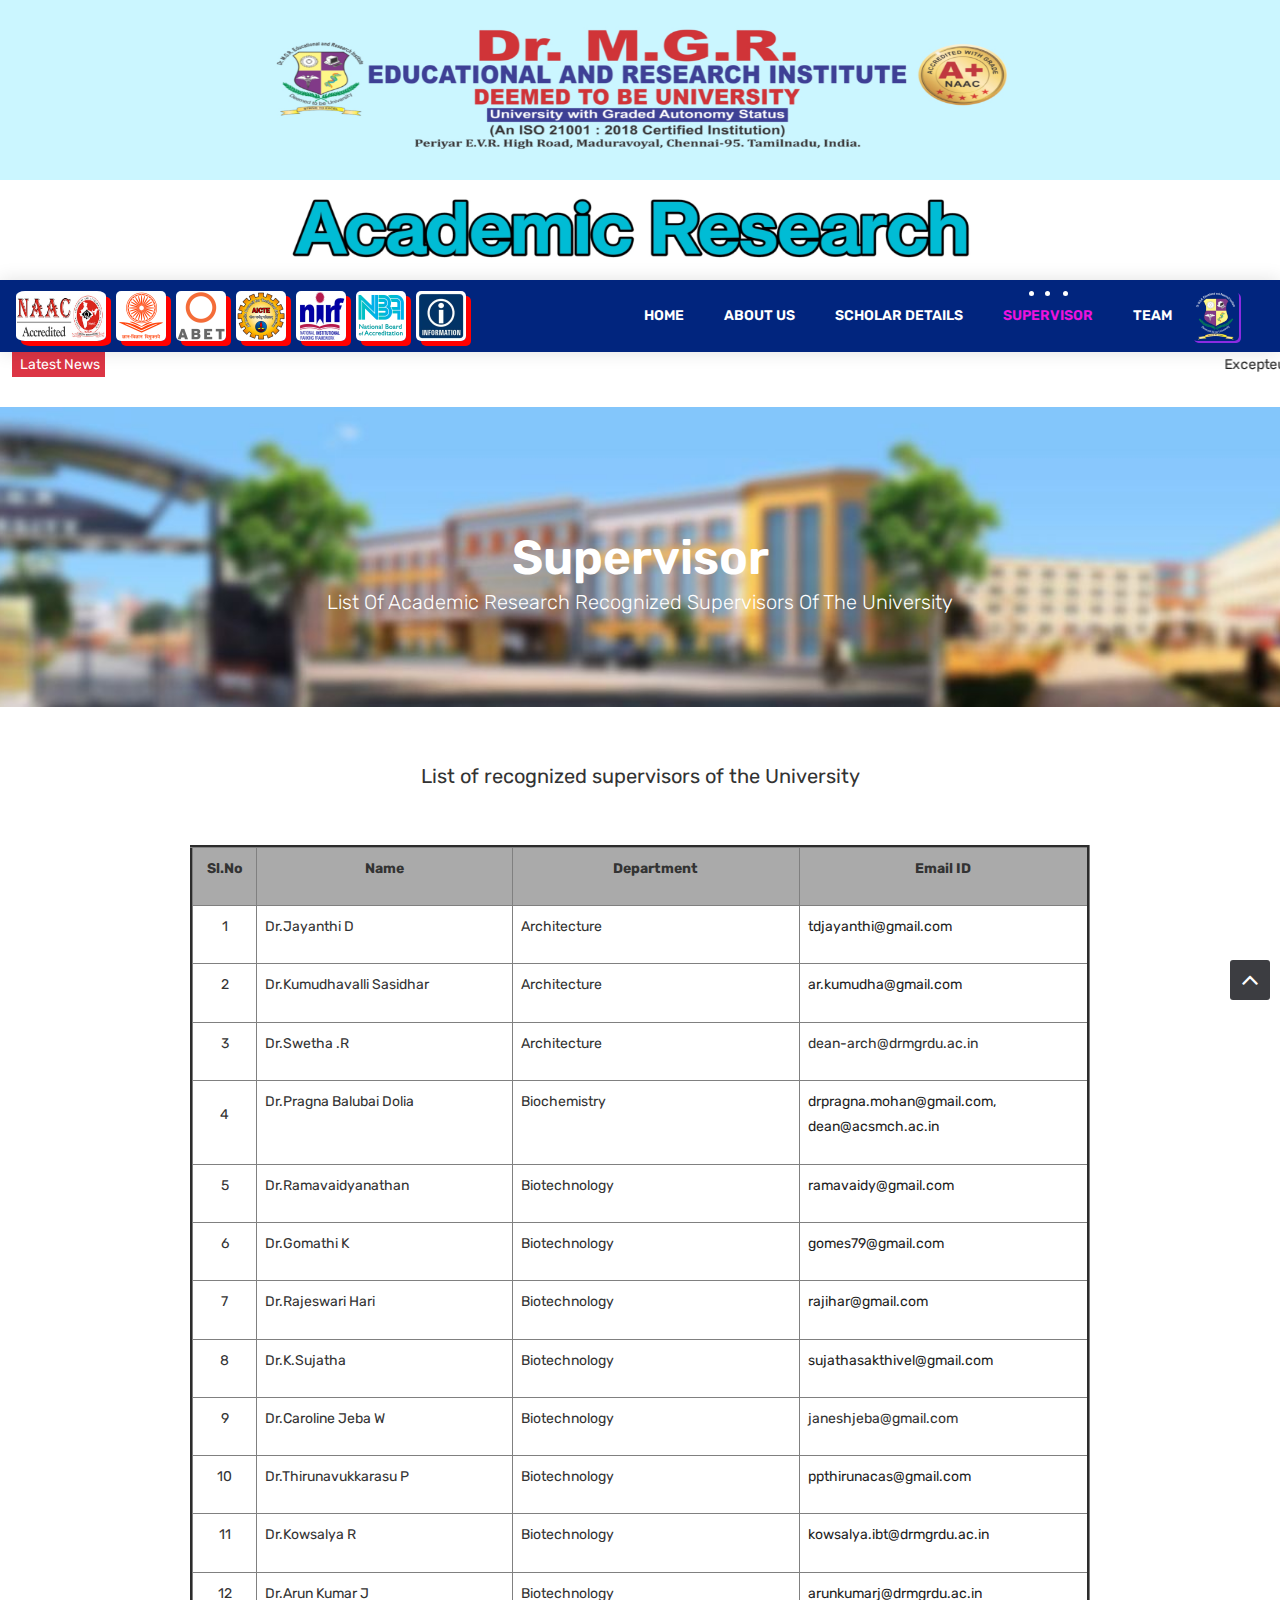
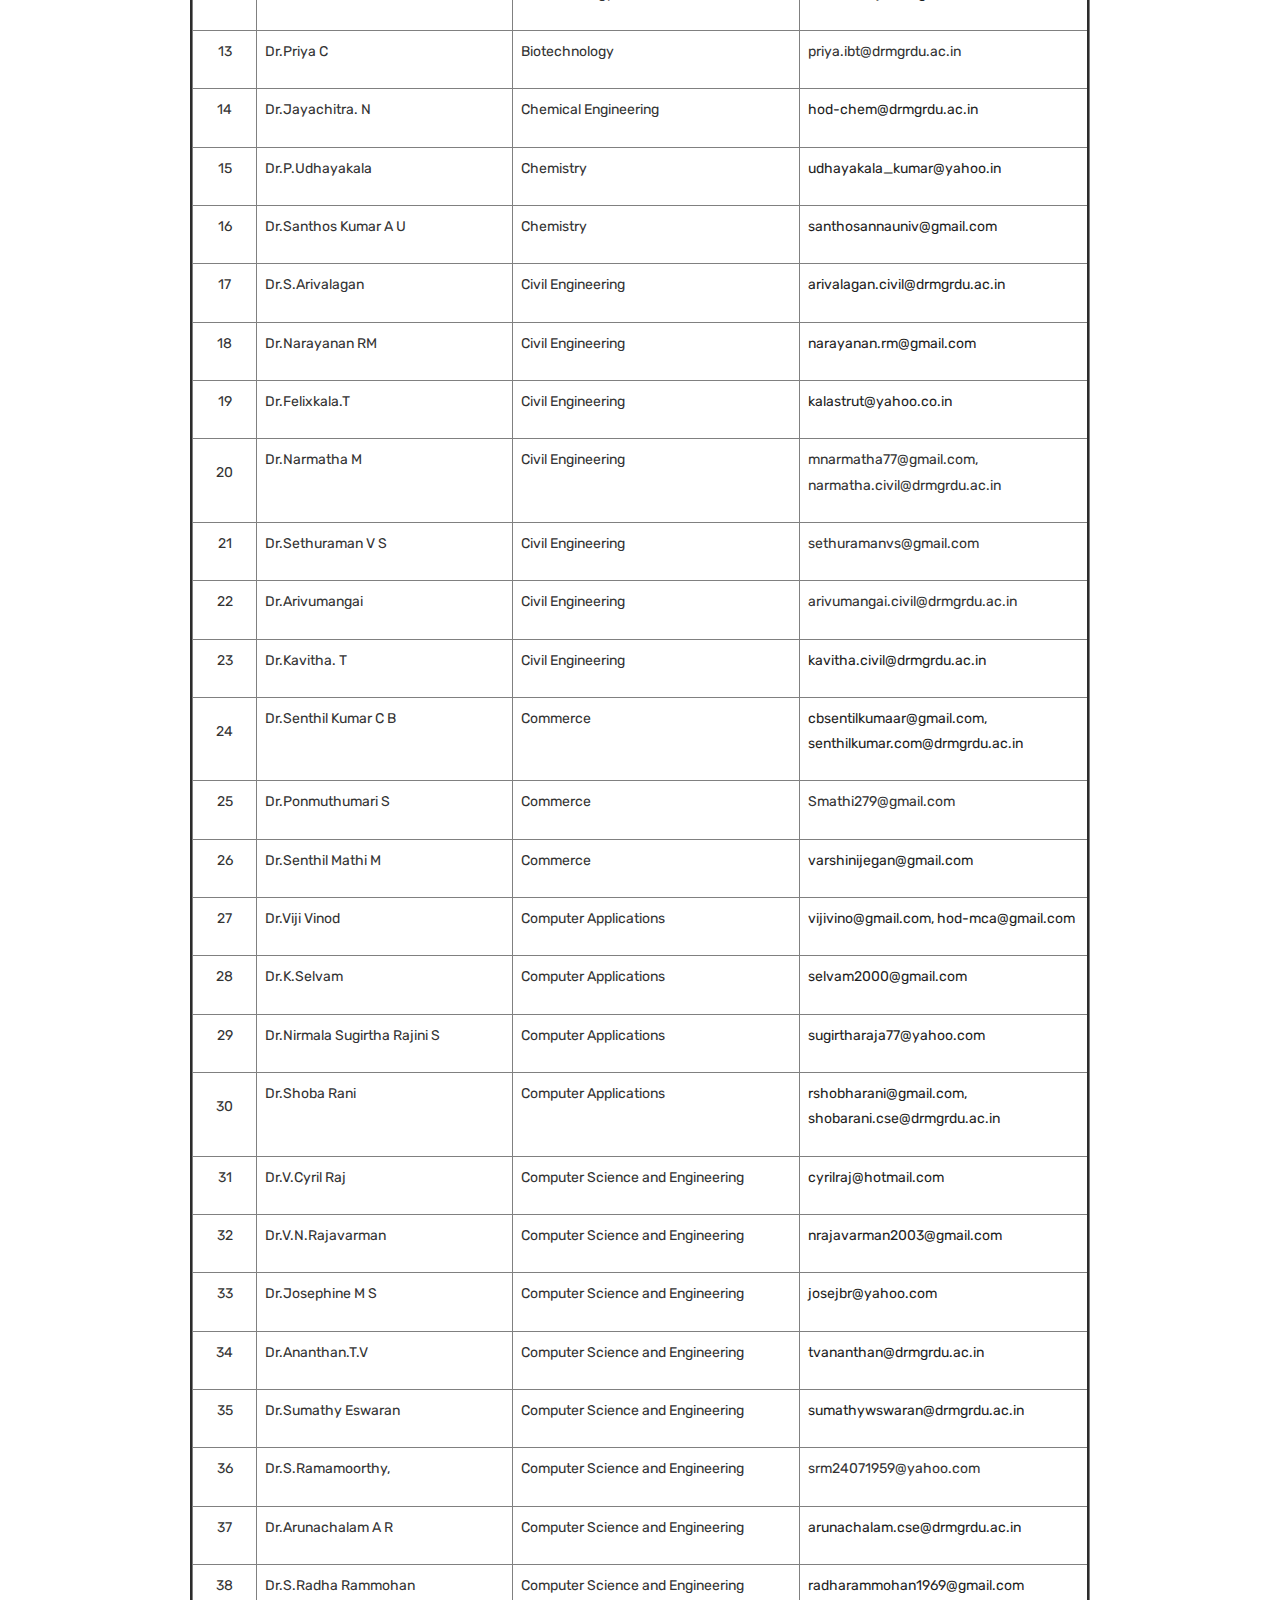
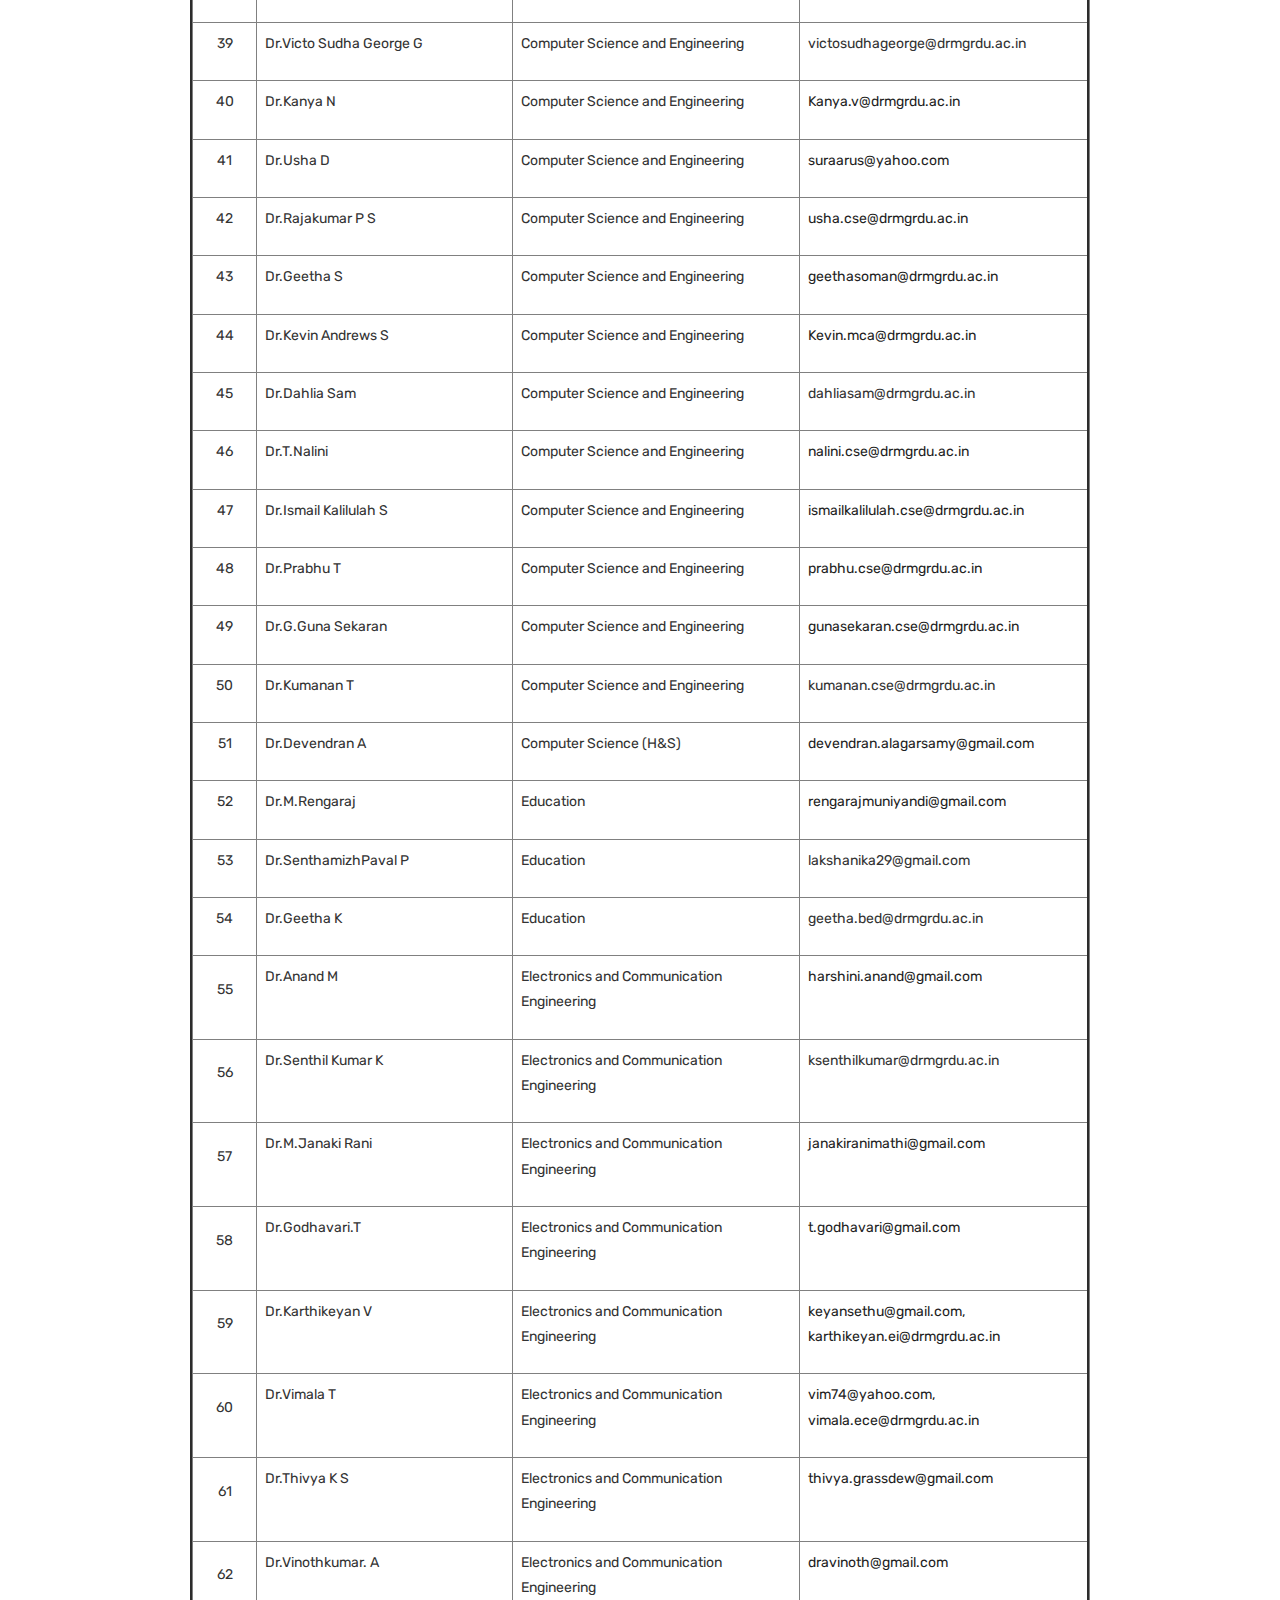
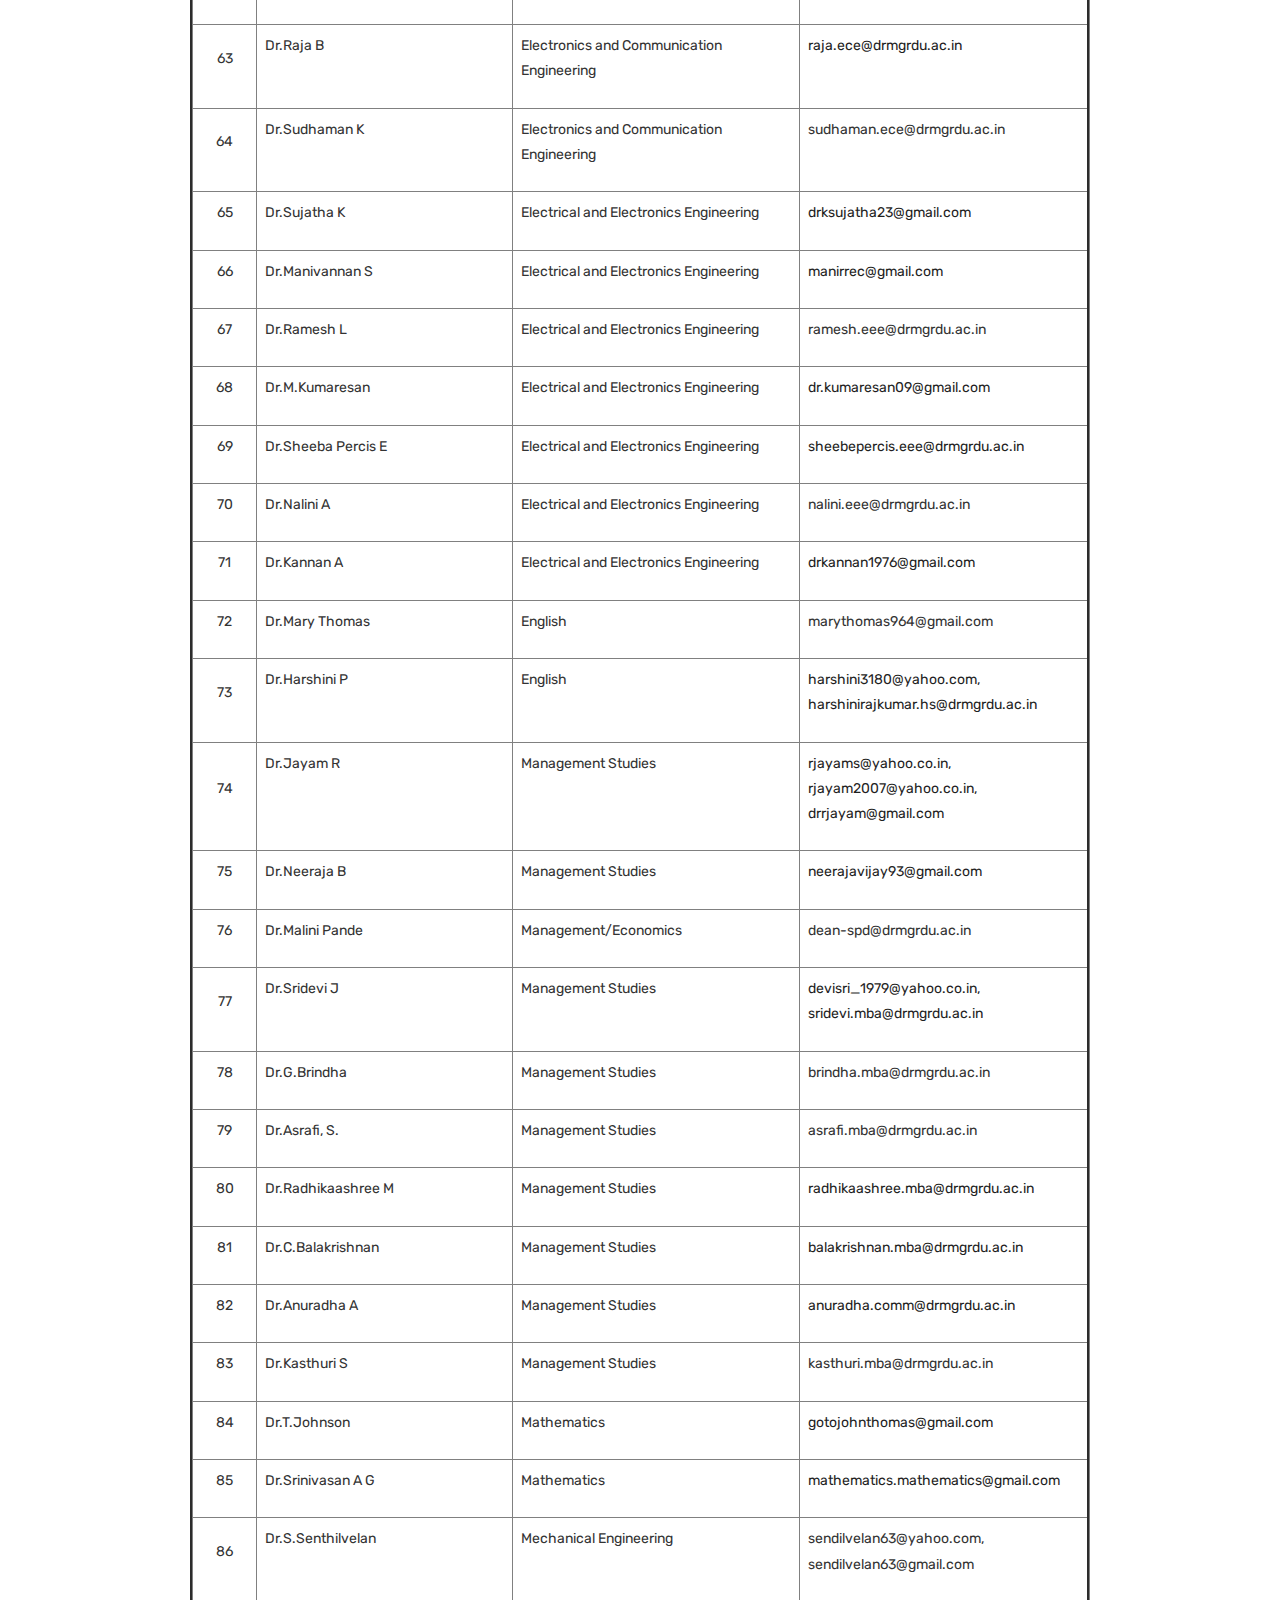
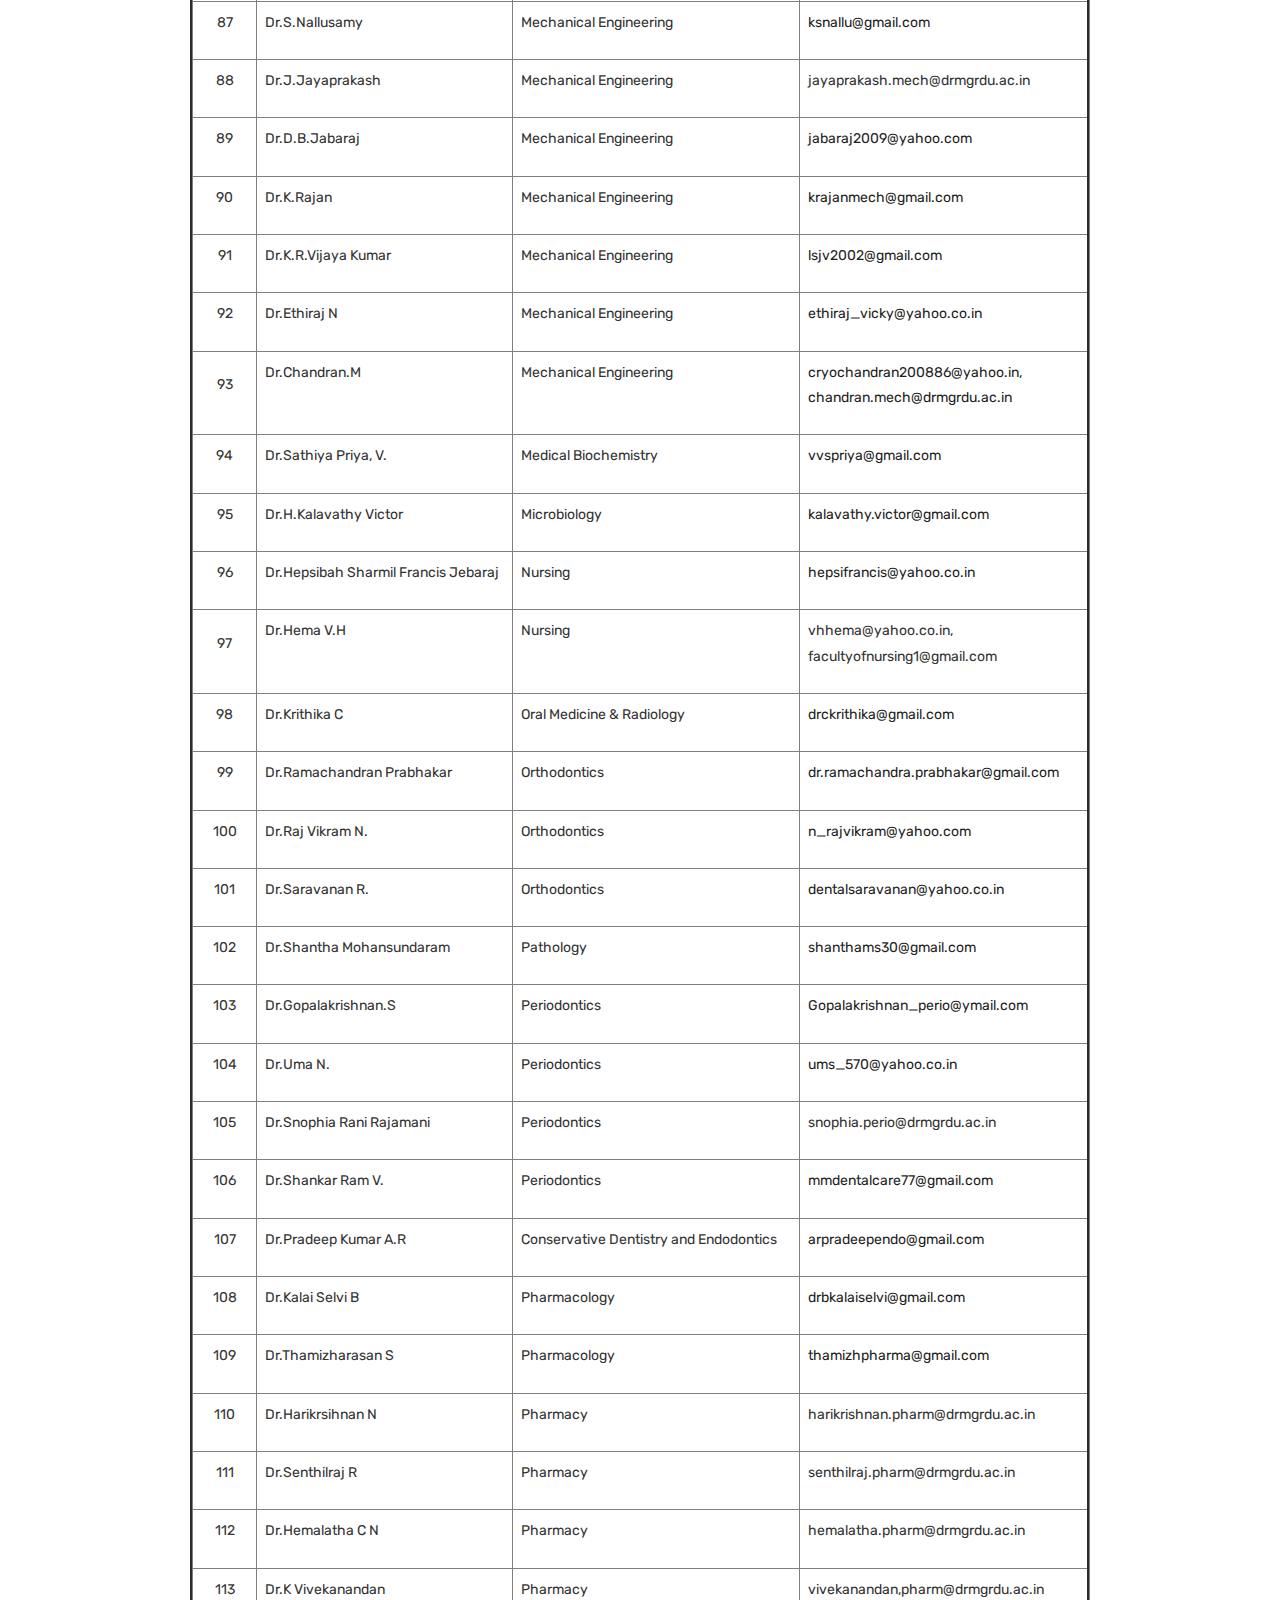
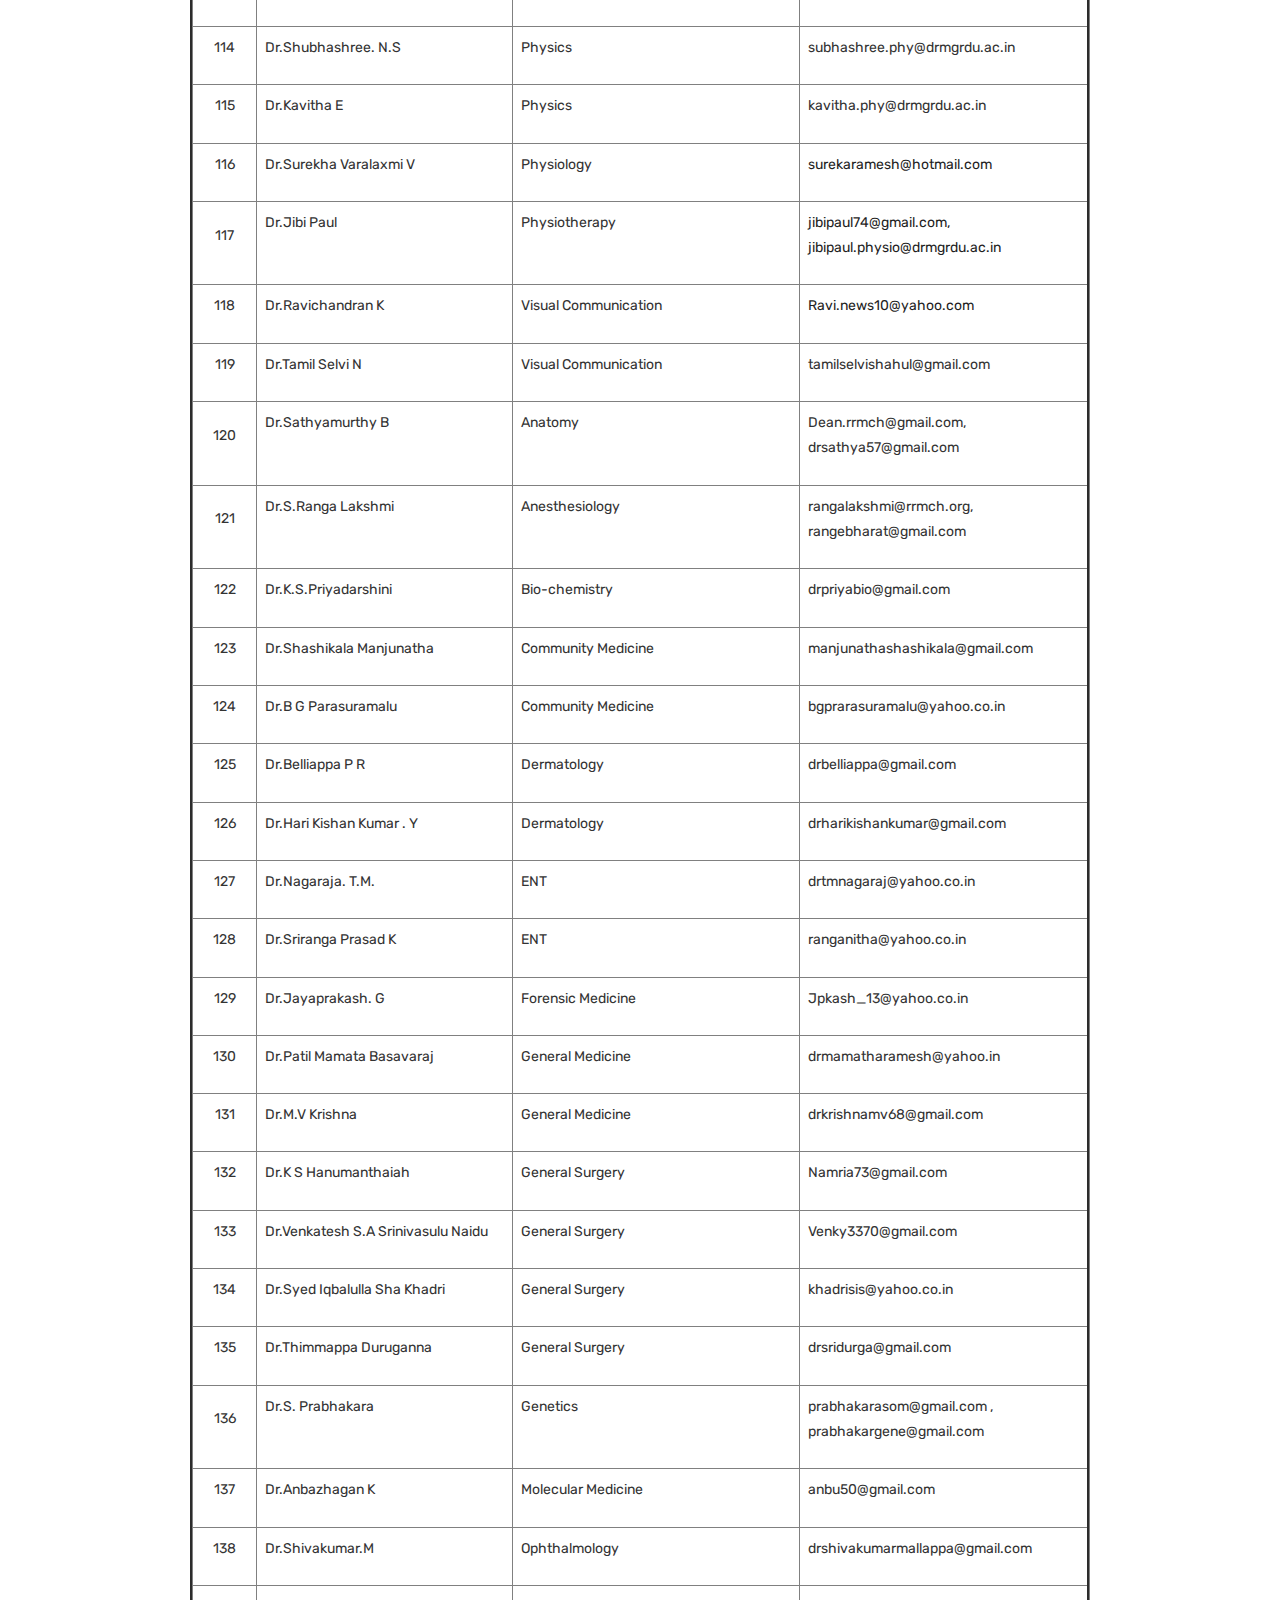
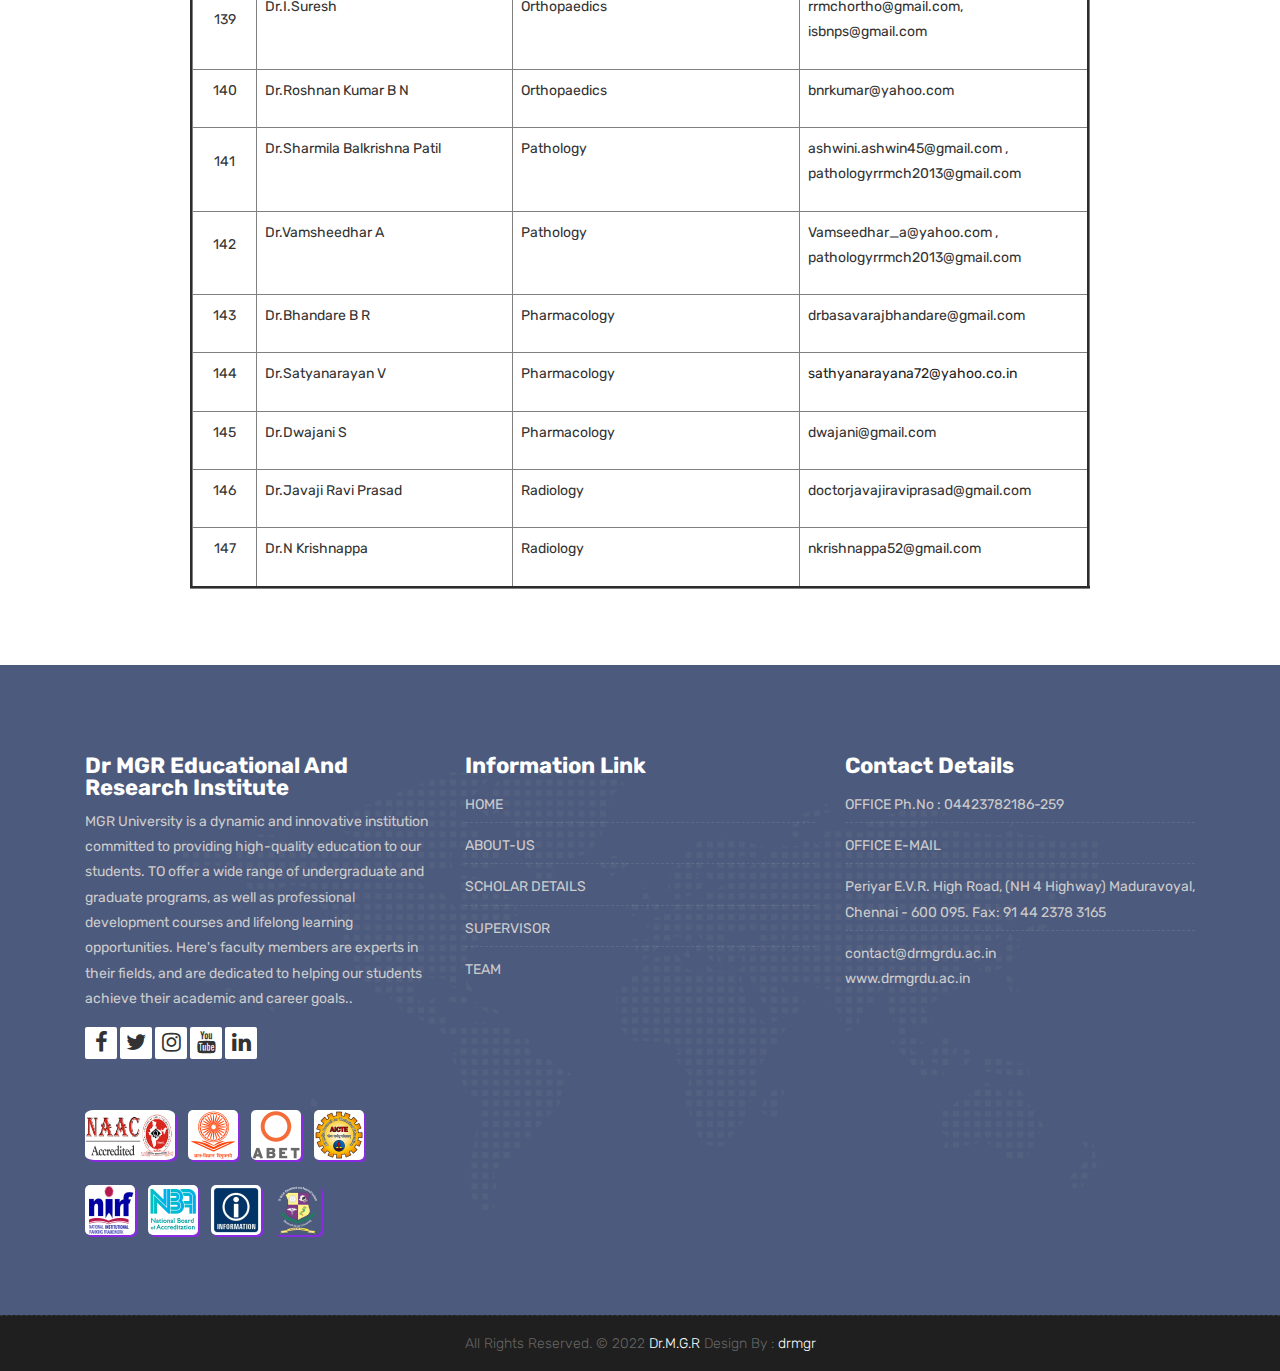
<file: supervisor.html>
<!DOCTYPE html>
<html lang="en">

<!-- Basic -->
<meta charset="utf-8">
<meta http-equiv="X-UA-Compatible" content="IE=edge">

<!-- Mobile Metas -->
<meta name="viewport" content="width=device-width, initial-scale=1">

<!-- Site Metas -->
<title>Academic Research</title>
<meta name="keywords" content="">
<meta name="description" content="">
<meta name="author" content="">

<!-- Site Icons -->
<link rel="shortcut icon" href="images/favicon.png" type="image/x-icon" />
<link rel="apple-touch-icon" href="images/apple-touch-icon.png">

<!-- Bootstrap CSS -->
<link rel="stylesheet" href="css/bootstrap.min.css">
<!-- Site CSS -->
<link rel="stylesheet" href="style.css">
<!-- ALL VERSION CSS -->
<link rel="stylesheet" href="css/versions.css">
<!-- Responsive CSS -->
<link rel="stylesheet" href="css/responsive.css">
<!-- Custom CSS -->
<link rel="stylesheet" href="css/custom.css">

<!-- Modernizer for Portfolio -->
<script src="js/modernizer.js"></script>

</head>

<body class="host_version">

	<!-- Start header -->

	<section class="paninga">

		<div class="r&d-img">
			<img src="images/r&d2.jpg" alt="R & D" srcset="" height="180px" width="100%">
		</div>


		<div class="container-fluid">

			<div class="r&d-img">
				<img src="images/2.jpg" alt="R & D" srcset="" height="100px" width="100%">
			</div>
		</div>

	</section>

	<header class="top-navbar">


		<nav class="navbar navbar-expand-lg navbar-light bg-light">
			<a href="https://www.drmgrdu.ac.in/uploads/pdf/certificates/NAAC_Certificate_2022.pdf" target="_blank">
				<img src="images/logo/naaclogo.jpg" alt=""
					style="max-width: 90px; height: 50px; margin-right: 10px; border-radius: 10%; box-shadow: 5px 5px red;">
			</a>
			<a href="https://www.drmgrdu.ac.in/uploads/pdf/certificates/UGC.pdf" target="_blank">
				<img src="images/logo/ugc.jpg" alt=""
					style="max-width: 90px; height: 50px; margin-right: 10px; border-radius: 10%; box-shadow: 5px 5px red;">
			</a>
			<a href="https://www.drmgrdu.ac.in/Ranking-amp-Accreditation/393" target="_blank">
				<img src="images/logo/abet.jpg" alt=""
					style="max-width: 90px; height: 50px; margin-right: 10px; border-radius: 10%; box-shadow: 5px 5px red;">
			</a>
			<a href="https://www.drmgrdu.ac.in/uploads/pdf/certificates/AICTE_21-22.pdf" target="_blank">
				<img src="images/logo/aicte.jpg" alt=""
					style="max-width: 90px; height: 50px; margin-right: 10px; border-radius: 10%; box-shadow: 5px 5px red;">
			</a>
			<a href="https://www.drmgrdu.ac.in/Ranking-amp-Accreditation/118" target="_blank">
				<img src="images/logo/nirf.jpg" alt=""
					style="max-width: 90px; height: 50px; margin-right: 10px; border-radius: 10%; box-shadow: 5px 5px red;">
			</a>
			<a href="https://www.drmgrdu.ac.in/Ranking-amp-Accreditation/434" target="_blank">
				<img src="images/logo/nba.jpg" alt=""
					style="max-width: 90px; height: 50px; margin-right: 10px; border-radius: 10%; box-shadow: 5px 5px red;">
			</a>
			<a href="https://www.drmgrdu.ac.in/uploads/pdf/certificates/AICTE_21-22.pdf" target="_blank">
				<img src="images/logo/info.jpg" alt=""
					style="max-width: 90px; height: 50px; margin-right: 10px; border-radius: 10%; box-shadow: 5px 5px red;">
			</a>


			<div class="container-fluid">

				<button class="navbar-toggler" type="button" data-toggle="collapse" data-target="#navbars-host"
					aria-controls="navbars-rs-food" aria-expanded="false" aria-label="Toggle navigation">
					<span class="icon-bar"></span>
					<span class="icon-bar"></span>
					<span class="icon-bar"></span>
				</button>
				<div class="collapse navbar-collapse" id="navbars-host">
					<ul class="navbar-nav ml-auto">
						<li class="nav-item "><a class="nav-link" href="index.html">Home</a></li>
						<li class="nav-item"><a class="nav-link" href="About_us.html"> About us</a></li>
						<li class="nav-item dropdown">
							<a class="nav-link dropdown-toggle" href="#" id="dropdown-a" data-toggle="dropdown">Scholar
								Details
							</a>
							<div class="dropdown-menu" aria-labelledby="dropdown-a">
								<a class="dropdown-item" href="Ph.D. Registration Details.html" target="_blank">Ph.D.
									Registration Details</a>
								<a class="dropdown-item" href="Research Publications Details.html"
									target="_blank">Research Publications Details</a>
								<a class="dropdown-item" href="Publication Scorecard.html" target="_blank">Publication
									Scorecard</a>
								<a class="dropdown-item" href="Research Scholar Details.html" target="_blank">Research
									Scholar Details</a>
								<a class="dropdown-item" href="Ph.d. Thesis Highly Commended.html" target="_blank">Ph.d.
									Thesis Highly Commended</a>
								<a class="dropdown-item" href="Details of Ph.D. degree Awarded.html"
									target="_blank">Details of Ph.D. degree Awarded</a>
							</div>
						</li>
						<li class="nav-item active"><a class="nav-link" href="supervisor.html">Supervisor</a></li>
						<!-- <li class="nav-item"><a class="nav-link" href="#">Office</a></li> -->
						<li class="nav-item"><a class="nav-link" href="Team.html">Team</a></li>

					</ul>
				</div>
				<a href="https://www.drmgrdu.ac.in/" target="_blank">
					<img src="images/logo/mgr logo.png" alt=""
						style="max-width: 100px; height: 50px; margin-right: 10px; border-radius: 10%; box-shadow: 2px 2px blueviolet">
				</a>
			</div>
		</nav>
	</header>
	<!-- <div class="container"> -->
	<div class="row" style="margin-left: 12px;">
		<div class="col-md-18">
			<div class="d-flex justify-content-between align-items-center breaking-news bg-white">
				<div
					class="d-flex flex-row flex-grow-1 flex-fill justify-content-center bg-danger  text-white px-1 news">
					<h7 class="d-flex">&nbsp;Latest News</h7>
				</div>
				<marquee class="news-scroll" behavior="scroll" direction="left" onmouseover="this.stop();"
					onmouseout="this.start();"> <a href="#">Excepteur sint occaecat cupidatat non proident,
						sunt in culpa qui officia deserunt mollit anim id est laborum. </a>
					<span class="dot"></span>
					<a href="#">Lorem ipsum dolor sit amet, consectetur adipiscing
						elit, sed do eiusmod tempor incididunt ut </a>
					<span class="dot"></span>
					<a href="#">Duis aute
						irure dolor in reprehenderit in voluptate velit esse </a>
				</marquee>
			</div>
		</div>
	</div>
	<!-- </div> -->
	<!-- End header -->

	<div class="all-title-box">
		<div class="container text-center">
			<h1>Supervisor<span class="m_1">List of Academic Research recognized supervisors of the University</span>
			</h1>
		</div>
	</div>
	<br><br>
	<center style="font-weight: 300;  font-size: 20px;"><span class="dost"><b>List of recognized supervisors of the
				University</b></span></center>
	<br><br>
	<center>
		<table width="900" cellspacing="1" cellpadding="8" border="3">
			<tbody>
				<tr style=" background-color: #aaa; width: 100px;">
					<td width="64" nowrap="nowrap">
						<p align="center"><span style="font-weight: bold;">Sl.No</span></p>
					</td>
					<td width="249" nowrap="nowrap">
						<p align="center"><span style="font-weight: bold;">Name</span></p>
					</td>
					<td width="282" nowrap="nowrap">
						<p align="center"><span style="font-weight: bold;">Department</span></p>
					</td>
					<td width="284">
						<p align="center"><span style="font-weight: bold;">Email ID</span></p>
					</td>
				</tr>
				<tr>
					<td width="64" nowrap="nowrap">
						<p align="center">1</p>
					</td>
					<td width="249" valign="top" nowrap="nowrap">
						<p>Dr.Jayanthi D</p>
					</td>
					<td width="282" valign="top" nowrap="nowrap">
						<p>Architecture</p>
					</td>
					<td width="284" valign="top">
						<p><a href="mailto:tdjayanthi@gmail.com">tdjayanthi@gmail.com</a></p>
					</td>
				</tr>
				<tr>
					<td width="64" nowrap="nowrap">
						<p align="center">2</p>
					</td>
					<td width="249" valign="top" nowrap="nowrap">
						<p>Dr.Kumudhavalli Sasidhar</p>
					</td>
					<td width="282" valign="top" nowrap="nowrap">
						<p>Architecture</p>
					</td>
					<td width="284" valign="top">
						<p><a href="mailto:ar.kumudha@gmail.com">ar.kumudha@gmail.com</a></p>
					</td>
				</tr>
				<tr>
					<td width="64" nowrap="nowrap">
						<p align="center">3</p>
					</td>
					<td width="249" valign="top" nowrap="nowrap">
						<p>Dr.Swetha .R</p>
					</td>
					<td width="282" valign="top" nowrap="nowrap">
						<p>Architecture</p>
					</td>
					<td width="284" valign="top">
						<p>dean-arch@drmgrdu.ac.in</p>
					</td>
				</tr>
				<tr>
					<td width="64" nowrap="nowrap">
						<p align="center">4</p>
					</td>
					<td width="249" valign="top" nowrap="nowrap">
						<p>Dr.Pragna Balubai Dolia</p>
					</td>
					<td width="282" valign="top" nowrap="nowrap">
						<p>Biochemistry</p>
					</td>
					<td width="284" valign="top">
						<p><a href="mailto:drpragna.mohan@gmail.com">drpragna.mohan@gmail.com, dean@acsmch.ac.in</a>
						</p>
					</td>
				</tr>
				<tr>
					<td width="64" nowrap="nowrap">
						<p align="center">5</p>
					</td>
					<td width="249" valign="top">
						<p>Dr.Ramavaidyanathan</p>
					</td>
					<td width="282" valign="top" nowrap="nowrap">
						<p>Biotechnology</p>
					</td>
					<td width="284" valign="top">
						<p><a href="mailto:ramavaidy@gmail.com">ramavaidy@gmail.com</a></p>
					</td>
				</tr>
				<tr>
					<td width="64" nowrap="nowrap">
						<p align="center">6</p>
					</td>
					<td width="249" valign="top">
						<p>Dr.Gomathi K</p>
					</td>
					<td width="282" valign="top" nowrap="nowrap">
						<p>Biotechnology</p>
					</td>
					<td width="284" valign="top">
						<p><a href="mailto:gomes79@gmail.com">gomes79@gmail.com</a></p>
					</td>
				</tr>
				<tr>
					<td width="64" nowrap="nowrap">
						<p align="center">7</p>
					</td>
					<td width="249" valign="top" nowrap="nowrap">
						<p>Dr.Rajeswari Hari</p>
					</td>
					<td width="282" valign="top" nowrap="nowrap">
						<p>Biotechnology</p>
					</td>
					<td width="284" valign="top">
						<p><a href="mailto:rajihar@gmail.com">rajihar@gmail.com</a></p>
					</td>
				</tr>
				<tr>
					<td width="64" nowrap="nowrap">
						<p align="center">8</p>
					</td>
					<td width="249" valign="top">
						<p>Dr.K.Sujatha</p>
					</td>
					<td width="282" valign="top" nowrap="nowrap">
						<p>Biotechnology</p>
					</td>
					<td width="284" valign="top">
						<p><a href="mailto:sujathasakthivel@gmail.com">sujathasakthivel@gmail.com</a></p>
					</td>
				</tr>
				<tr>
					<td width="64" nowrap="nowrap">
						<p align="center">9</p>
					</td>
					<td width="249" valign="top" nowrap="nowrap">
						<p>Dr.Caroline Jeba W</p>
					</td>
					<td width="282" valign="top" nowrap="nowrap">
						<p>Biotechnology</p>
					</td>
					<td width="284" valign="top">
						<p>janeshjeba@gmail.com</p>
					</td>
				</tr>
				<tr>
					<td width="64" nowrap="nowrap">
						<p align="center">10</p>
					</td>
					<td width="249" valign="top" nowrap="nowrap">
						<p>Dr.Thirunavukkarasu P</p>
					</td>
					<td width="282" valign="top" nowrap="nowrap">
						<p>Biotechnology</p>
					</td>
					<td width="284" valign="top">
						<p><a href="mailto:ppthirunacas@gmail.com">ppthirunacas@gmail.com</a></p>
					</td>
				</tr>
				<tr>
					<td width="64" nowrap="nowrap">
						<p align="center">11</p>
					</td>
					<td width="249" valign="top" nowrap="nowrap">
						<p>Dr.Kowsalya R</p>
					</td>
					<td width="282" valign="top" nowrap="nowrap">
						<p>Biotechnology</p>
					</td>
					<td width="284" valign="top">
						<p><a href="mailto:kowsalya.ibt@drmgrdu.ac.in">kowsalya.ibt@drmgrdu.ac.in</a></p>
					</td>
				</tr>
				<tr>
					<td width="64" nowrap="nowrap">
						<p align="center">12</p>
					</td>
					<td width="249" valign="top" nowrap="nowrap">
						<p>Dr.Arun Kumar J</p>
					</td>
					<td width="282" valign="top" nowrap="nowrap">
						<p>Biotechnology</p>
					</td>
					<td width="284" valign="top">
						<p><a href="mailto:arunkumarj@drmgrdu.ac.in">arunkumarj@drmgrdu.ac.in</a></p>
					</td>
				</tr>
				<tr>
					<td width="64" nowrap="nowrap">
						<p align="center">13</p>
					</td>
					<td width="249" valign="top" nowrap="nowrap">
						<p>Dr.Priya C</p>
					</td>
					<td width="282" valign="top" nowrap="nowrap">
						<p>Biotechnology</p>
					</td>
					<td width="284" valign="top">
						<p>priya.ibt@drmgrdu.ac.in</p>
					</td>
				</tr>
				<tr>
					<td width="64" nowrap="nowrap">
						<p align="center">14</p>
					</td>
					<td width="249" valign="top" nowrap="nowrap">
						<p>Dr.Jayachitra. N</p>
					</td>
					<td width="282" valign="top" nowrap="nowrap">
						<p>Chemical Engineering </p>
					</td>
					<td width="284" valign="top">
						<p><a href="mailto:hod-chem@drmgrdu.ac.in">hod-chem@drmgrdu.ac.in</a></p>
					</td>
				</tr>
				<tr>
					<td width="64" nowrap="nowrap">
						<p align="center">15</p>
					</td>
					<td width="249" valign="top" nowrap="nowrap">
						<p>Dr.P.Udhayakala</p>
					</td>
					<td width="282" valign="top" nowrap="nowrap">
						<p>Chemistry</p>
					</td>
					<td width="284" valign="top">
						<p><a href="mailto:udhayakala_kumar@yahoo.in">udhayakala_kumar@yahoo.in</a></p>
					</td>
				</tr>
				<tr>
					<td width="64" nowrap="nowrap">
						<p align="center">16</p>
					</td>
					<td width="249" valign="top" nowrap="nowrap">
						<p>Dr.Santhos Kumar A U</p>
					</td>
					<td width="282" valign="top" nowrap="nowrap">
						<p>Chemistry</p>
					</td>
					<td width="284" valign="top">
						<p><a href="mailto:santhosannauniv@gmail.com">santhosannauniv@gmail.com</a></p>
					</td>
				</tr>
				<tr>
					<td width="64" nowrap="nowrap">
						<p align="center">17</p>
					</td>
					<td width="249" valign="top" nowrap="nowrap">
						<p>Dr.S.Arivalagan</p>
					</td>
					<td width="282" valign="top" nowrap="nowrap">
						<p>Civil Engineering</p>
					</td>
					<td width="284" valign="top">
						<p><a href="mailto:arivalagan.civil@drmgrdu.ac.in">arivalagan.civil@drmgrdu.ac.in</a></p>
					</td>
				</tr>
				<tr>
					<td width="64" nowrap="nowrap">
						<p align="center">18</p>
					</td>
					<td width="249" valign="top">
						<p>Dr.Narayanan RM</p>
					</td>
					<td width="282" valign="top" nowrap="nowrap">
						<p>Civil Engineering</p>
					</td>
					<td width="284" valign="top">
						<p><a href="mailto:narayanan.rm@gmail.com">narayanan.rm@gmail.com</a></p>
					</td>
				</tr>
				<tr>
					<td width="64" nowrap="nowrap">
						<p align="center">19</p>
					</td>
					<td width="249" valign="top" nowrap="nowrap">
						<p>Dr.Felixkala.T</p>
					</td>
					<td width="282" valign="top" nowrap="nowrap">
						<p>Civil Engineering</p>
					</td>
					<td width="284" valign="top">
						<p><a href="mailto:kalastrut@yahoo.co.in">kalastrut@yahoo.co.in</a></p>
					</td>
				</tr>
				<tr>
					<td width="64" nowrap="nowrap">
						<p align="center">20</p>
					</td>
					<td width="249" valign="top" nowrap="nowrap">
						<p>Dr.Narmatha M</p>
					</td>
					<td width="282" valign="top" nowrap="nowrap">
						<p>Civil Engineering</p>
					</td>
					<td width="284" valign="top">
						<p>mnarmatha77@gmail.com, narmatha.civil@drmgrdu.ac.in</p>
					</td>
				</tr>
				<tr>
					<td width="64" nowrap="nowrap">
						<p align="center">21</p>
					</td>
					<td width="249" valign="top" nowrap="nowrap">
						<p>Dr.Sethuraman V S</p>
					</td>
					<td width="282" valign="top" nowrap="nowrap">
						<p>Civil Engineering</p>
					</td>
					<td width="284" valign="top">
						<p>sethuramanvs@gmail.com</p>
					</td>
				</tr>
				<tr>
					<td width="64" nowrap="nowrap">
						<p align="center">22</p>
					</td>
					<td width="249" valign="top" nowrap="nowrap">
						<p>Dr.Arivumangai</p>
					</td>
					<td width="282" valign="top" nowrap="nowrap">
						<p>Civil Engineering</p>
					</td>
					<td width="284" valign="top">
						<p>arivumangai.civil@drmgrdu.ac.in</p>
					</td>
				</tr>
				<tr>
					<td width="64" nowrap="nowrap">
						<p align="center">23</p>
					</td>
					<td width="249" valign="top" nowrap="nowrap">
						<p>Dr.Kavitha. T</p>
					</td>
					<td width="282" valign="top" nowrap="nowrap">
						<p>Civil Engineering</p>
					</td>
					<td width="284" valign="bottom" nowrap="nowrap">
						<p><a href="mailto:kavitha.civil@drmgrdu.ac.in">kavitha.civil@drmgrdu.ac.in</a></p>
					</td>
				</tr>
				<tr>
					<td width="64" nowrap="nowrap">
						<p align="center">24</p>
					</td>
					<td width="249" valign="top" nowrap="nowrap">
						<p>Dr.Senthil Kumar C B</p>
					</td>
					<td width="282" valign="top" nowrap="nowrap">
						<p>Commerce</p>
					</td>
					<td width="284" valign="top">
						<p><a href="mailto:cbsentilkumaar@gmail.com">cbsentilkumaar@gmail.com,
								senthilkumar.com@drmgrdu.ac.in</a></p>
					</td>
				</tr>
				<tr>
					<td width="64" nowrap="nowrap">
						<p align="center">25</p>
					</td>
					<td width="249" valign="top" nowrap="nowrap">
						<p>Dr.Ponmuthumari S</p>
					</td>
					<td width="282" valign="top" nowrap="nowrap">
						<p>Commerce</p>
					</td>
					<td width="284" valign="top">
						<p>Smathi279@gmail.com</p>
					</td>
				</tr>
				<tr>
					<td width="64" nowrap="nowrap">
						<p align="center">26</p>
					</td>
					<td width="249" valign="top" nowrap="nowrap">
						<p>Dr.Senthil Mathi M</p>
					</td>
					<td width="282" valign="top" nowrap="nowrap">
						<p>Commerce</p>
					</td>
					<td width="284" valign="top">
						<p><a href="mailto:varshinijegan@gmail.com">varshinijegan@gmail.com</a></p>
					</td>
				</tr>
				<tr>
					<td width="64" nowrap="nowrap">
						<p align="center">27</p>
					</td>
					<td width="249" valign="top">
						<p>Dr.Viji Vinod</p>
					</td>
					<td width="282" valign="top" nowrap="nowrap">
						<p>Computer Applications</p>
					</td>
					<td width="284" valign="top">
						<p><a href="mailto:vijivino@gmail.com">vijivino@gmail.com, hod-mca@gmail.com</a></p>
					</td>
				</tr>
				<tr>
					<td width="64" nowrap="nowrap">
						<p align="center">28</p>
					</td>
					<td width="249" valign="top">
						<p>Dr.K.Selvam</p>
					</td>
					<td width="282" valign="top" nowrap="nowrap">
						<p>Computer Applications</p>
					</td>
					<td width="284" valign="top">
						<p><a href="mailto:selvam2000@gmail.com">selvam2000@gmail.com</a></p>
					</td>
				</tr>
				<tr>
					<td width="64" nowrap="nowrap">
						<p align="center">29</p>
					</td>
					<td width="249" valign="top">
						<p>Dr.Nirmala Sugirtha Rajini S</p>
					</td>
					<td width="282" valign="top" nowrap="nowrap">
						<p>Computer Applications</p>
					</td>
					<td width="284" valign="top">
						<p><a href="mailto:sugirtharaja77@yahoo.com">sugirtharaja77@yahoo.com</a></p>
					</td>
				</tr>
				<tr>
					<td width="64" nowrap="nowrap">
						<p align="center">30</p>
					</td>
					<td width="249" valign="top">
						<p>Dr.Shoba Rani</p>
					</td>
					<td width="282" valign="top" nowrap="nowrap">
						<p>Computer Applications</p>
					</td>
					<td width="284" valign="top">
						<p><a href="mailto:rshobharani@gmail.com">rshobharani@gmail.com,
								shobarani.cse@drmgrdu.ac.in</a></p>
					</td>
				</tr>
				<tr>
					<td width="64" nowrap="nowrap">
						<p align="center">31</p>
					</td>
					<td width="249" valign="top" nowrap="nowrap">
						<p>Dr.V.Cyril Raj</p>
					</td>
					<td width="282" valign="top">
						<p>Computer Science and Engineering</p>
					</td>
					<td width="284" valign="top">
						<p><a href="mailto:cyrilraj@hotmail.com">cyrilraj@hotmail.com</a></p>
					</td>
				</tr>
				<tr>
					<td width="64" nowrap="nowrap">
						<p align="center">32</p>
					</td>
					<td width="249" valign="top">
						<p>Dr.V.N.Rajavarman</p>
					</td>
					<td width="282" valign="top">
						<p>Computer Science and Engineering</p>
					</td>
					<td width="284" valign="top">
						<p><a href="mailto:nrajavarman2003@gmail.com">nrajavarman2003@gmail.com</a></p>
					</td>
				</tr>
				<tr>
					<td width="64" nowrap="nowrap">
						<p align="center">33</p>
					</td>
					<td width="249" valign="top" nowrap="nowrap">
						<p>Dr.Josephine M S </p>
					</td>
					<td width="282" valign="top">
						<p>Computer Science and Engineering</p>
					</td>
					<td width="284" valign="top">
						<p><a href="mailto:josejbr@yahoo.com">josejbr@yahoo.com</a></p>
					</td>
				</tr>
				<tr>
					<td width="64" nowrap="nowrap">
						<p align="center">34</p>
					</td>
					<td width="249" valign="top">
						<p>Dr.Ananthan.T.V</p>
					</td>
					<td width="282" valign="top">
						<p>Computer Science and Engineering</p>
					</td>
					<td width="284" valign="top">
						<p><a href="mailto:tvananthan@drmgrdu.ac.in">tvananthan@drmgrdu.ac.in</a></p>
					</td>
				</tr>
				<tr>
					<td width="64" nowrap="nowrap">
						<p align="center">35</p>
					</td>
					<td width="249" valign="top">
						<p>Dr.Sumathy Eswaran</p>
					</td>
					<td width="282" valign="top">
						<p>Computer Science and Engineering</p>
					</td>
					<td width="284" valign="top">
						<p><a href="mailto:sumathywswaran@drmgrdu.ac.in">sumathywswaran@drmgrdu.ac.in</a></p>
					</td>
				</tr>
				<tr>
					<td width="64" nowrap="nowrap">
						<p align="center">36</p>
					</td>
					<td width="249" valign="top">
						<p>Dr.S.Ramamoorthy, </p>
					</td>
					<td width="282" valign="top">
						<p>Computer Science and Engineering</p>
					</td>
					<td width="284" valign="top">
						<p>srm24071959@yahoo.com</p>
					</td>
				</tr>
				<tr>
					<td width="64" nowrap="nowrap">
						<p align="center">37</p>
					</td>
					<td width="249" valign="top" nowrap="nowrap">
						<p>Dr.Arunachalam A R</p>
					</td>
					<td width="282" valign="top">
						<p>Computer Science and Engineering</p>
					</td>
					<td width="284" valign="top">
						<p><a href="mailto:arunachalam.cse@drmgrdu.ac.in">arunachalam.cse@drmgrdu.ac.in</a></p>
					</td>
				</tr>
				<tr>
					<td width="64" nowrap="nowrap">
						<p align="center">38</p>
					</td>
					<td width="249" valign="top" nowrap="nowrap">
						<p>Dr.S.Radha Rammohan</p>
					</td>
					<td width="282" valign="top">
						<p>Computer Science and Engineering</p>
					</td>
					<td width="284" valign="top">
						<p><a href="mailto:radharammohan1969@gmail.com">radharammohan1969@gmail.com</a></p>
					</td>
				</tr>
				<tr>
					<td width="64" nowrap="nowrap">
						<p align="center">39</p>
					</td>
					<td width="249" valign="top" nowrap="nowrap">
						<p>Dr.Victo Sudha George G</p>
					</td>
					<td width="282" valign="top">
						<p>Computer Science and Engineering</p>
					</td>
					<td width="284" valign="top">
						<p>victosudhageorge@drmgrdu.ac.in</p>
					</td>
				</tr>
				<tr>
					<td width="64" nowrap="nowrap">
						<p align="center">40</p>
					</td>
					<td width="249" valign="top" nowrap="nowrap">
						<p>Dr.Kanya N</p>
					</td>
					<td width="282" valign="top">
						<p>Computer Science and Engineering</p>
					</td>
					<td width="284" valign="top">
						<p><a href="mailto:Kanya.v@drmgrdu.ac.in">Kanya.v@drmgrdu.ac.in</a></p>
					</td>
				</tr>
				<tr>
					<td width="64" nowrap="nowrap">
						<p align="center">41</p>
					</td>
					<td width="249" valign="top" nowrap="nowrap">
						<p>Dr.Usha D</p>
					</td>
					<td width="282" valign="top">
						<p>Computer Science and Engineering</p>
					</td>
					<td width="284" valign="top">
						<p><a href="mailto:suraarus@yahoo.com">suraarus@yahoo.com</a></p>
					</td>
				</tr>
				<tr>
					<td width="64" nowrap="nowrap">
						<p align="center">42</p>
					</td>
					<td width="249" valign="top" nowrap="nowrap">
						<p>Dr.Rajakumar P S</p>
					</td>
					<td width="282" valign="top">
						<p>Computer Science and Engineering</p>
					</td>
					<td width="284" valign="top">
						<p><a href="mailto:usha.cse@drmgrdu.ac.in">usha.cse@drmgrdu.ac.in</a></p>
					</td>
				</tr>
				<tr>
					<td width="64" nowrap="nowrap">
						<p align="center">43</p>
					</td>
					<td width="249" valign="top" nowrap="nowrap">
						<p>Dr.Geetha S</p>
					</td>
					<td width="282" valign="top">
						<p>Computer Science and Engineering</p>
					</td>
					<td width="284" valign="top">
						<p><a href="mailto:geethasoman@drmgrdu.ac.in">geethasoman@drmgrdu.ac.in</a></p>
					</td>
				</tr>
				<tr>
					<td width="64" nowrap="nowrap">
						<p align="center">44</p>
					</td>
					<td width="249" valign="top" nowrap="nowrap">
						<p>Dr.Kevin Andrews S</p>
					</td>
					<td width="282" valign="top">
						<p>Computer Science and Engineering</p>
					</td>
					<td width="284" valign="top">
						<p><a href="mailto:Kevin.mca@drmgrdu.ac.in">Kevin.mca@drmgrdu.ac.in</a></p>
					</td>
				</tr>
				<tr>
					<td width="64" nowrap="nowrap">
						<p align="center">45</p>
					</td>
					<td width="249" valign="top" nowrap="nowrap">
						<p>Dr.Dahlia Sam</p>
					</td>
					<td width="282" valign="top">
						<p>Computer Science and Engineering</p>
					</td>
					<td width="284" valign="top">
						<p>dahliasam@drmgrdu.ac.in</p>
					</td>
				</tr>
				<tr>
					<td width="64" nowrap="nowrap">
						<p align="center">46</p>
					</td>
					<td width="249" valign="top" nowrap="nowrap">
						<p>Dr.T.Nalini</p>
					</td>
					<td width="282" valign="top">
						<p>Computer Science and Engineering</p>
					</td>
					<td width="284" valign="bottom" nowrap="nowrap">
						<p><a href="mailto:nalini.cse@drmgrdu.ac.in">nalini.cse@drmgrdu.ac.in</a></p>
					</td>
				</tr>
				<tr>
					<td width="64" nowrap="nowrap">
						<p align="center">47</p>
					</td>
					<td width="249" valign="top" nowrap="nowrap">
						<p>Dr.Ismail Kalilulah S</p>
					</td>
					<td width="282" valign="top">
						<p>Computer Science and Engineering</p>
					</td>
					<td width="284" valign="bottom" nowrap="nowrap">
						<p><a href="mailto:ismailkalilulah.cse@drmgrdu.ac.in">ismailkalilulah.cse@drmgrdu.ac.in</a>
						</p>
					</td>
				</tr>
				<tr>
					<td width="64" nowrap="nowrap">
						<p align="center">48</p>
					</td>
					<td width="249" valign="top" nowrap="nowrap">
						<p>Dr.Prabhu T</p>
					</td>
					<td width="282" valign="top" nowrap="nowrap">
						<p>Computer Science and Engineering </p>
					</td>
					<td width="284" valign="bottom" nowrap="nowrap">
						<p><a href="mailto:prabhu.cse@drmgrdu.ac.in">prabhu.cse@drmgrdu.ac.in</a></p>
					</td>
				</tr>
				<tr>
					<td width="64" nowrap="nowrap">
						<p align="center">49</p>
					</td>
					<td width="249" valign="top" nowrap="nowrap">
						<p>Dr.G.Guna Sekaran</p>
					</td>
					<td width="282" valign="top" nowrap="nowrap">
						<p>Computer Science and Engineering</p>
					</td>
					<td width="284" valign="bottom" nowrap="nowrap">
						<p><a href="mailto:gunasekaran.cse@drmgrdu.ac.in">gunasekaran.cse@drmgrdu.ac.in</a></p>
					</td>
				</tr>
				<tr>
					<td width="64" nowrap="nowrap">
						<p align="center">50</p>
					</td>
					<td width="249" valign="top" nowrap="nowrap">
						<p>Dr.Kumanan T</p>
					</td>
					<td width="282" valign="top" nowrap="nowrap">
						<p>Computer Science and Engineering</p>
					</td>
					<td width="284" valign="top">
						<p>kumanan.cse@drmgrdu.ac.in</p>
					</td>
				</tr>
				<tr>
					<td width="64" nowrap="nowrap">
						<p align="center">51</p>
					</td>
					<td width="249" valign="top" nowrap="nowrap">
						<p>Dr.Devendran A</p>
					</td>
					<td width="282" valign="top" nowrap="nowrap">
						<p>Computer Science (H&amp;S)</p>
					</td>
					<td width="284" valign="top">
						<p><a href="mailto:devendran.alagarsamy@gmail.com">devendran.alagarsamy@gmail.com</a></p>
					</td>
				</tr>
				<tr>
					<td width="64" nowrap="nowrap">
						<p align="center">52</p>
					</td>
					<td width="249" valign="top" nowrap="nowrap">
						<p>Dr.M.Rengaraj</p>
					</td>
					<td width="282" valign="top" nowrap="nowrap">
						<p>Education</p>
					</td>
					<td width="284" valign="top">
						<p><a href="mailto:rengarajmuniyandi@gmail.com">rengarajmuniyandi@gmail.com</a></p>
					</td>
				</tr>
				<tr>
					<td width="64" nowrap="nowrap">
						<p align="center">53</p>
					</td>
					<td width="249" valign="top" nowrap="nowrap">
						<p>Dr.SenthamizhPaval P</p>
					</td>
					<td width="282" valign="top" nowrap="nowrap">
						<p>Education</p>
					</td>
					<td width="284" valign="top">
						<p>lakshanika29@gmail.com</p>
					</td>
				</tr>
				<tr>
					<td width="64" nowrap="nowrap">
						<p align="center">54</p>
					</td>
					<td width="249" valign="top" nowrap="nowrap">
						<p>Dr.Geetha K</p>
					</td>
					<td width="282" valign="top" nowrap="nowrap">
						<p>Education</p>
					</td>
					<td width="284" valign="top">
						<p>geetha.bed@drmgrdu.ac.in</p>
					</td>
				</tr>
				<tr>
					<td width="64" nowrap="nowrap">
						<p align="center">55</p>
					</td>
					<td width="249" valign="top">
						<p>Dr.Anand M</p>
					</td>
					<td width="282" valign="top">
						<p>Electronics and Communication Engineering</p>
					</td>
					<td width="284" valign="top">
						<p><a href="mailto:harshini.anand@gmail.com">harshini.anand@gmail.com</a></p>
					</td>
				</tr>
				<tr>
					<td width="64" nowrap="nowrap">
						<p align="center">56</p>
					</td>
					<td width="249" valign="top">
						<p>Dr.Senthil Kumar K</p>
					</td>
					<td width="282" valign="top">
						<p>Electronics and Communication Engineering</p>
					</td>
					<td width="284" valign="top">
						<p>ksenthilkumar@drmgrdu.ac.in</p>
					</td>
				</tr>
				<tr>
					<td width="64" nowrap="nowrap">
						<p align="center">57</p>
					</td>
					<td width="249" valign="top">
						<p>Dr.M.Janaki Rani</p>
					</td>
					<td width="282" valign="top">
						<p>Electronics and Communication Engineering</p>
					</td>
					<td width="284" valign="top">
						<p><a href="mailto:janakiranimathi@gmail.com">janakiranimathi@gmail.com</a></p>
					</td>
				</tr>
				<tr>
					<td width="64" nowrap="nowrap">
						<p align="center">58</p>
					</td>
					<td width="249" valign="top">
						<p>Dr.Godhavari.T</p>
					</td>
					<td width="282" valign="top">
						<p>Electronics and Communication Engineering</p>
					</td>
					<td width="284" valign="top">
						<p><a href="mailto:t.godhavari@gmail.com">t.godhavari@gmail.com</a></p>
					</td>
				</tr>
				<tr>
					<td width="64" nowrap="nowrap">
						<p align="center">59</p>
					</td>
					<td width="249" valign="top">
						<p>Dr.Karthikeyan V</p>
					</td>
					<td width="282" valign="top">
						<p>Electronics and Communication Engineering</p>
					</td>
					<td width="284" valign="top">
						<p><a href="mailto:keyansethu@gmail.com,">keyansethu@gmail.com,
								karthikeyan.ei@drmgrdu.ac.in</a></p>
					</td>
				</tr>
				<tr>
					<td width="64" nowrap="nowrap">
						<p align="center">60</p>
					</td>
					<td width="249" valign="top">
						<p>Dr.Vimala T</p>
					</td>
					<td width="282" valign="top">
						<p>Electronics and Communication Engineering</p>
					</td>
					<td width="284" valign="top">
						<p><a href="mailto:vim74@yahoo.com">vim74@yahoo.com, vimala.ece@drmgrdu.ac.in</a></p>
					</td>
				</tr>
				<tr>
					<td width="64" nowrap="nowrap">
						<p align="center">61</p>
					</td>
					<td width="249" valign="top">
						<p>Dr.Thivya K S</p>
					</td>
					<td width="282" valign="top">
						<p>Electronics and Communication Engineering</p>
					</td>
					<td width="284" valign="top">
						<p><a href="mailto:thivya.graxdero@gmail.com">thivya.grassdew@gmail.com</a></p>
					</td>
				</tr>
				<tr>
					<td width="64" nowrap="nowrap">
						<p align="center">62</p>
					</td>
					<td width="249" valign="top">
						<p>Dr.Vinothkumar. A</p>
					</td>
					<td width="282" valign="top">
						<p>Electronics and Communication Engineering</p>
					</td>
					<td width="284" valign="top">
						<p><a href="mailto:dravinoth@gmail.com">dravinoth@gmail.com</a></p>
					</td>
				</tr>
				<tr>
					<td width="64" nowrap="nowrap">
						<p align="center">63</p>
					</td>
					<td width="249" valign="top">
						<p>Dr.Raja B</p>
					</td>
					<td width="282" valign="top">
						<p>Electronics and Communication Engineering</p>
					</td>
					<td width="284" valign="top">
						<p><a href="mailto:raja.ece@drmgrdu.ac.in">raja.ece@drmgrdu.ac.in</a></p>
					</td>
				</tr>
				<tr>
					<td width="64" nowrap="nowrap">
						<p align="center">64</p>
					</td>
					<td width="249" valign="top">
						<p>Dr.Sudhaman K</p>
					</td>
					<td width="282" valign="top">
						<p>Electronics and Communication Engineering</p>
					</td>
					<td width="284" valign="top">
						<p>sudhaman.ece@drmgrdu.ac.in</p>
					</td>
				</tr>
				<tr>
					<td width="64" nowrap="nowrap">
						<p align="center">65</p>
					</td>
					<td width="249" valign="top">
						<p>Dr.Sujatha K</p>
					</td>
					<td width="282" valign="top">
						<p>Electrical and Electronics Engineering</p>
					</td>
					<td width="284" valign="top">
						<p><a href="mailto:drksujatha23@gmail.com">drksujatha23@gmail.com</a></p>
					</td>
				</tr>
				<tr>
					<td width="64" nowrap="nowrap">
						<p align="center">66</p>
					</td>
					<td width="249" valign="top">
						<p>Dr.Manivannan S</p>
					</td>
					<td width="282" valign="top">
						<p>Electrical and Electronics Engineering</p>
					</td>
					<td width="284" valign="top">
						<p><a href="mailto:manirrec@gmail.com">manirrec@gmail.com</a></p>
					</td>
				</tr>
				<tr>
					<td width="64" nowrap="nowrap">
						<p align="center">67</p>
					</td>
					<td width="249" valign="top">
						<p>Dr.Ramesh L</p>
					</td>
					<td width="282" valign="top">
						<p>Electrical and Electronics Engineering</p>
					</td>
					<td width="284" valign="top">
						<p>ramesh.eee@drmgrdu.ac.in</p>
					</td>
				</tr>
				<tr>
					<td width="64" nowrap="nowrap">
						<p align="center">68</p>
					</td>
					<td width="249" valign="top">
						<p>Dr.M.Kumaresan</p>
					</td>
					<td width="282" valign="top">
						<p>Electrical and Electronics Engineering</p>
					</td>
					<td width="284" valign="top">
						<p><a href="mailto:dr.kumaresan09@gmail.com">dr.kumaresan09@gmail.com</a></p>
					</td>
				</tr>
				<tr>
					<td width="64" nowrap="nowrap">
						<p align="center">69</p>
					</td>
					<td width="249" valign="top" nowrap="nowrap">
						<p>Dr.Sheeba Percis E</p>
					</td>
					<td width="282" valign="top">
						<p>Electrical and Electronics Engineering</p>
					</td>
					<td width="284" valign="top">
						<p><a href="mailto:sheebepercis.eee@drmgrdu.ac.in">sheebepercis.eee@drmgrdu.ac.in</a></p>
					</td>
				</tr>
				<tr>
					<td width="64" nowrap="nowrap">
						<p align="center">70</p>
					</td>
					<td width="249" valign="top" nowrap="nowrap">
						<p>Dr.Nalini A</p>
					</td>
					<td width="282" valign="top">
						<p>Electrical and Electronics Engineering</p>
					</td>
					<td width="284" valign="top">
						<p>nalini.eee@drmgrdu.ac.in</p>
					</td>
				</tr>
				<tr>
					<td width="64" nowrap="nowrap">
						<p align="center">71</p>
					</td>
					<td width="249" valign="top" nowrap="nowrap">
						<p>Dr.Kannan A</p>
					</td>
					<td width="282" valign="top">
						<p>Electrical and Electronics Engineering</p>
					</td>
					<td width="284" valign="top">
						<p><a href="mailto:drkannan1976@gmail.com">drkannan1976@gmail.com</a></p>
					</td>
				</tr>
				<tr>
					<td width="64" nowrap="nowrap">
						<p align="center">72</p>
					</td>
					<td width="249" valign="top" nowrap="nowrap">
						<p>Dr.Mary Thomas</p>
					</td>
					<td width="282" valign="top" nowrap="nowrap">
						<p>English</p>
					</td>
					<td width="284" valign="top">
						<p>marythomas964@gmail.com</p>
					</td>
				</tr>
				<tr>
					<td width="64" nowrap="nowrap">
						<p align="center">73</p>
					</td>
					<td width="249" valign="top" nowrap="nowrap">
						<p>Dr.Harshini P</p>
					</td>
					<td width="282" valign="top" nowrap="nowrap">
						<p>English</p>
					</td>
					<td width="284" valign="top">
						<p><a href="mailto:harshini3180@yahoo.com">harshini3180@yahoo.com,
								harshinirajkumar.hs@drmgrdu.ac.in</a></p>
					</td>
				</tr>
				<tr>
					<td width="64" nowrap="nowrap">
						<p align="center">74</p>
					</td>
					<td width="249" valign="top">
						<p>Dr.Jayam R</p>
					</td>
					<td width="282" valign="top" nowrap="nowrap">
						<p>Management Studies</p>
					</td>
					<td width="284" valign="top">
						<p><a href="mailto:rjayams@yahoo.co.in,%20rjayam2007@yahoo.co.in">rjayams@yahoo.co.in,
								rjayam2007@yahoo.co.in, drrjayam@gmail.com</a></p>
					</td>
				</tr>
				<tr>
					<td width="64" nowrap="nowrap">
						<p align="center">75</p>
					</td>
					<td width="249" valign="top">
						<p>Dr.Neeraja B</p>
					</td>
					<td width="282" valign="top" nowrap="nowrap">
						<p>Management Studies</p>
					</td>
					<td width="284" valign="top">
						<p><a href="mailto:neerajavijay93@gmail.com">neerajavijay93@gmail.com</a></p>
					</td>
				</tr>
				<tr>
					<td width="64" nowrap="nowrap">
						<p align="center">76</p>
					</td>
					<td width="249" valign="top" nowrap="nowrap">
						<p>Dr.Malini Pande</p>
					</td>
					<td width="282" valign="top" nowrap="nowrap">
						<p>Management/Economics</p>
					</td>
					<td width="284" valign="top">
						<p>dean-spd@drmgrdu.ac.in</p>
					</td>
				</tr>
				<tr>
					<td width="64" nowrap="nowrap">
						<p align="center">77</p>
					</td>
					<td width="249" valign="top" nowrap="nowrap">
						<p>Dr.Sridevi J</p>
					</td>
					<td width="282" valign="top" nowrap="nowrap">
						<p>Management Studies</p>
					</td>
					<td width="284" valign="top">
						<p><a href="mailto:devisri_1979@yahoo.co.in">devisri_1979@yahoo.co.in,
								sridevi.mba@drmgrdu.ac.in</a></p>
					</td>
				</tr>
				<tr>
					<td width="64" nowrap="nowrap">
						<p align="center">78</p>
					</td>
					<td width="249" valign="top" nowrap="nowrap">
						<p>Dr.G.Brindha</p>
					</td>
					<td width="282" valign="top" nowrap="nowrap">
						<p>Management Studies</p>
					</td>
					<td width="284" valign="top">
						<p>brindha.mba@drmgrdu.ac.in</p>
					</td>
				</tr>
				<tr>
					<td width="64" nowrap="nowrap">
						<p align="center">79</p>
					</td>
					<td width="249" valign="top" nowrap="nowrap">
						<p>Dr.Asrafi, S.</p>
					</td>
					<td width="282" valign="top" nowrap="nowrap">
						<p>Management Studies</p>
					</td>
					<td width="284" valign="top">
						<p>asrafi.mba@drmgrdu.ac.in</p>
					</td>
				</tr>
				<tr>
					<td width="64" nowrap="nowrap">
						<p align="center">80</p>
					</td>
					<td width="249" valign="top" nowrap="nowrap">
						<p>Dr.Radhikaashree M</p>
					</td>
					<td width="282" valign="top" nowrap="nowrap">
						<p>Management Studies</p>
					</td>
					<td width="284" valign="top">
						<p><a href="mailto:radhikaashree.mba@drmgrdu.ac.in">radhikaashree.mba@drmgrdu.ac.in</a></p>
					</td>
				</tr>
				<tr>
					<td width="64" nowrap="nowrap">
						<p align="center">81</p>
					</td>
					<td width="249" valign="top" nowrap="nowrap">
						<p>Dr.C.Balakrishnan</p>
					</td>
					<td width="282" valign="top" nowrap="nowrap">
						<p>Management Studies</p>
					</td>
					<td width="284" valign="top">
						<p><a href="mailto:balakrishnan.mba@drmgrdu.ac.in">balakrishnan.mba@drmgrdu.ac.in</a></p>
					</td>
				</tr>
				<tr>
					<td width="64" nowrap="nowrap">
						<p align="center">82</p>
					</td>
					<td width="249" valign="top" nowrap="nowrap">
						<p>Dr.Anuradha A</p>
					</td>
					<td width="282" valign="top" nowrap="nowrap">
						<p>Management Studies</p>
					</td>
					<td width="284" valign="top">
						<p><a href="mailto:anuradha.comm@drmgrdu.ac.in">anuradha.comm@drmgrdu.ac.in</a></p>
					</td>
				</tr>
				<tr>
					<td width="64" nowrap="nowrap">
						<p align="center">83</p>
					</td>
					<td width="249" valign="top" nowrap="nowrap">
						<p>Dr.Kasthuri S</p>
					</td>
					<td width="282" valign="top" nowrap="nowrap">
						<p>Management Studies</p>
					</td>
					<td width="284" valign="top">
						<p>kasthuri.mba@drmgrdu.ac.in</p>
					</td>
				</tr>
				<tr>
					<td width="64" nowrap="nowrap">
						<p align="center">84</p>
					</td>
					<td width="249" valign="top">
						<p>Dr.T.Johnson</p>
					</td>
					<td width="282" valign="top" nowrap="nowrap">
						<p>Mathematics</p>
					</td>
					<td width="284" valign="top">
						<p><a href="mailto:gotojohnthomas@gmail.com">gotojohnthomas@gmail.com</a></p>
					</td>
				</tr>
				<tr>
					<td width="64" nowrap="nowrap">
						<p align="center">85</p>
					</td>
					<td width="249" valign="top" nowrap="nowrap">
						<p>Dr.Srinivasan A G</p>
					</td>
					<td width="282" valign="top" nowrap="nowrap">
						<p>Mathematics</p>
					</td>
					<td width="284" valign="top">
						<p><a href="mailto:mathematics.mathematics@gmail.com">mathematics.mathematics@gmail.com</a>
						</p>
					</td>
				</tr>
				<tr>
					<td width="64" nowrap="nowrap">
						<p align="center">86</p>
					</td>
					<td width="249" valign="top" nowrap="nowrap">
						<p>Dr.S.Senthilvelan</p>
					</td>
					<td width="282" valign="top" nowrap="nowrap">
						<p>Mechanical Engineering</p>
					</td>
					<td width="284" valign="top">
						<p>sendilvelan63@yahoo.com, sendilvelan63@gmail.com</p>
					</td>
				</tr>
				<tr>
					<td width="64" nowrap="nowrap">
						<p align="center">87</p>
					</td>
					<td width="249" valign="top" nowrap="nowrap">
						<p>Dr.S.Nallusamy</p>
					</td>
					<td width="282" valign="top" nowrap="nowrap">
						<p>Mechanical Engineering</p>
					</td>
					<td width="284" valign="top">
						<p><a href="mailto:snsamy2003@yahoo.co.in">ksnallu@gmail.com</a></p>
					</td>
				</tr>
				<tr>
					<td width="64" nowrap="nowrap">
						<p align="center">88</p>
					</td>
					<td width="249" valign="top" nowrap="nowrap">
						<p>Dr.J.Jayaprakash</p>
					</td>
					<td width="282" valign="top" nowrap="nowrap">
						<p>Mechanical Engineering</p>
					</td>
					<td width="284">
						<p>jayaprakash.mech@drmgrdu.ac.in </p>
					</td>
				</tr>
				<tr>
					<td width="64" nowrap="nowrap">
						<p align="center">89</p>
					</td>
					<td width="249" valign="top" nowrap="nowrap">
						<p>Dr.D.B.Jabaraj</p>
					</td>
					<td width="282" valign="top" nowrap="nowrap">
						<p>Mechanical Engineering</p>
					</td>
					<td width="284" valign="top">
						<p><a href="mailto:jabaraj2009@yahoo.com">jabaraj2009@yahoo.com</a></p>
					</td>
				</tr>
				<tr>
					<td width="64" nowrap="nowrap">
						<p align="center">90</p>
					</td>
					<td width="249" valign="top" nowrap="nowrap">
						<p>Dr.K.Rajan</p>
					</td>
					<td width="282" valign="top" nowrap="nowrap">
						<p>Mechanical Engineering</p>
					</td>
					<td width="284" valign="top">
						<p><a href="mailto:krajanmech@gmail.com">krajanmech@gmail.com</a></p>
					</td>
				</tr>
				<tr>
					<td width="64" nowrap="nowrap">
						<p align="center">91</p>
					</td>
					<td width="249" valign="top" nowrap="nowrap">
						<p>Dr.K.R.Vijaya Kumar</p>
					</td>
					<td width="282" valign="top" nowrap="nowrap">
						<p>Mechanical Engineering</p>
					</td>
					<td width="284" valign="top">
						<p><a href="mailto:lsjv2002@gmail.com">lsjv2002@gmail.com</a></p>
					</td>
				</tr>
				<tr>
					<td width="64" nowrap="nowrap">
						<p align="center">92</p>
					</td>
					<td width="249" valign="top">
						<p>Dr.Ethiraj N</p>
					</td>
					<td width="282" valign="top" nowrap="nowrap">
						<p>Mechanical Engineering</p>
					</td>
					<td width="284" valign="top">
						<p><a href="mailto:ethiraj_vicky@yahoo.co.in">ethiraj_vicky@yahoo.co.in</a></p>
					</td>
				</tr>
				<tr>
					<td width="64" nowrap="nowrap">
						<p align="center">93</p>
					</td>
					<td width="249" valign="top" nowrap="nowrap">
						<p>Dr.Chandran.M</p>
					</td>
					<td width="282" valign="top" nowrap="nowrap">
						<p>Mechanical Engineering</p>
					</td>
					<td width="284" valign="top">
						<p><a href="mailto:cryochandran200886@yahoo.in">cryochandran200886@yahoo.in,
								chandran.mech@drmgrdu.ac.in</a></p>
					</td>
				</tr>
				<tr>
					<td width="64" nowrap="nowrap">
						<p align="center">94</p>
					</td>
					<td width="249" valign="top" nowrap="nowrap">
						<p>Dr.Sathiya Priya, V.</p>
					</td>
					<td width="282" valign="top" nowrap="nowrap">
						<p>Medical Biochemistry</p>
					</td>
					<td width="284" valign="top">
						<p><a href="mailto:vvspriya@gmail.com">vvspriya@gmail.com</a></p>
					</td>
				</tr>
				<tr>
					<td width="64" nowrap="nowrap">
						<p align="center">95</p>
					</td>
					<td width="249" valign="top" nowrap="nowrap">
						<p>Dr.H.Kalavathy Victor</p>
					</td>
					<td width="282" valign="top" nowrap="nowrap">
						<p>Microbiology</p>
					</td>
					<td width="284" valign="top">
						<p><a href="mailto:kalavathy.victor@gmail.com">kalavathy.victor@gmail.com</a></p>
					</td>
				</tr>
				<tr>
					<td width="64" nowrap="nowrap">
						<p align="center">96</p>
					</td>
					<td width="249" valign="top" nowrap="nowrap">
						<p>Dr.Hepsibah Sharmil Francis Jebaraj</p>
					</td>
					<td width="282" valign="top" nowrap="nowrap">
						<p>Nursing</p>
					</td>
					<td width="284" valign="top">
						<p><a href="mailto:hepsifrancis@yahoo.co.in">hepsifrancis@yahoo.co.in</a></p>
					</td>
				</tr>
				<tr>
					<td width="64" nowrap="nowrap">
						<p align="center">97</p>
					</td>
					<td width="249" valign="top" nowrap="nowrap">
						<p>Dr.Hema V.H</p>
					</td>
					<td width="282" valign="top" nowrap="nowrap">
						<p>Nursing</p>
					</td>
					<td width="284" valign="top">
						<p>vhhema@yahoo.co.in, facultyofnursing1@gmail.com</p>
					</td>
				</tr>
				<tr>
					<td width="64" nowrap="nowrap">
						<p align="center">98</p>
					</td>
					<td width="249" valign="top">
						<p>Dr.Krithika C</p>
					</td>
					<td width="282" valign="top" nowrap="nowrap">
						<p>Oral Medicine &amp; Radiology</p>
					</td>
					<td width="284" valign="top">
						<p><a href="mailto:drckrithika@gmail.com">drckrithika@gmail.com</a></p>
					</td>
				</tr>
				<tr>
					<td width="64" nowrap="nowrap">
						<p align="center">99</p>
					</td>
					<td width="249" valign="top">
						<p>Dr.Ramachandran Prabhakar</p>
					</td>
					<td width="282" valign="top" nowrap="nowrap">
						<p>Orthodontics</p>
					</td>
					<td width="284" valign="top">
						<p><a
								href="mailto:dr.ramachandra.prabhakar@gmail.com">dr.ramachandra.prabhakar@gmail.com</a>
						</p>
					</td>
				</tr>
				<tr>
					<td width="64" nowrap="nowrap">
						<p align="center">100</p>
					</td>
					<td width="249" valign="top" nowrap="nowrap">
						<p>Dr.Raj Vikram N.</p>
					</td>
					<td width="282" valign="top" nowrap="nowrap">
						<p>Orthodontics</p>
					</td>
					<td width="284" valign="top">
						<p><a href="mailto:n_rajvikram@yahoo.com">n_rajvikram@yahoo.com</a></p>
					</td>
				</tr>
				<tr>
					<td width="64" nowrap="nowrap">
						<p align="center">101</p>
					</td>
					<td width="249" valign="top" nowrap="nowrap">
						<p>Dr.Saravanan R.</p>
					</td>
					<td width="282" valign="top" nowrap="nowrap">
						<p>Orthodontics</p>
					</td>
					<td width="284" valign="top">
						<p><a href="mailto:dentalsaravanan@yahoo.co.in">dentalsaravanan@yahoo.co.in</a></p>
					</td>
				</tr>
				<tr>
					<td width="64" nowrap="nowrap">
						<p align="center">102</p>
					</td>
					<td width="249" valign="top" nowrap="nowrap">
						<p>Dr.Shantha Mohansundaram</p>
					</td>
					<td width="282" valign="top" nowrap="nowrap">
						<p>Pathology</p>
					</td>
					<td width="284" valign="top">
						<p><a href="mailto:shanthams30@gmail.com">shanthams30@gmail.com</a></p>
					</td>
				</tr>
				<tr>
					<td width="64" nowrap="nowrap">
						<p align="center">103</p>
					</td>
					<td width="249" valign="top" nowrap="nowrap">
						<p>Dr.Gopalakrishnan.S</p>
					</td>
					<td width="282" valign="top" nowrap="nowrap">
						<p>Periodontics</p>
					</td>
					<td width="284" valign="top">
						<p><a href="mailto:Gopalakrishnan_perio@ymail.com">Gopalakrishnan_perio@ymail.com</a></p>
					</td>
				</tr>
				<tr>
					<td width="64" nowrap="nowrap">
						<p align="center">104</p>
					</td>
					<td width="249" valign="top" nowrap="nowrap">
						<p>Dr.Uma N.</p>
					</td>
					<td width="282" valign="top" nowrap="nowrap">
						<p>Periodontics</p>
					</td>
					<td width="284" valign="top">
						<p><a href="mailto:ums_570@yahoo.co.in">ums_570@yahoo.co.in</a></p>
					</td>
				</tr>
				<tr>
					<td width="64" nowrap="nowrap">
						<p align="center">105</p>
					</td>
					<td width="249" valign="top" nowrap="nowrap">
						<p>Dr.Snophia Rani Rajamani</p>
					</td>
					<td width="282" valign="top" nowrap="nowrap">
						<p>Periodontics</p>
					</td>
					<td width="284" valign="top">
						<p>snophia.perio@drmgrdu.ac.in</p>
					</td>
				</tr>
				<tr>
					<td width="64" nowrap="nowrap">
						<p align="center">106</p>
					</td>
					<td width="249" valign="top" nowrap="nowrap">
						<p>Dr.Shankar Ram V.</p>
					</td>
					<td width="282" valign="top" nowrap="nowrap">
						<p>Periodontics</p>
					</td>
					<td width="284" valign="bottom" nowrap="nowrap">
						<p><a href="mailto:mmdentalcare77@gmail.com">mmdentalcare77@gmail.com</a></p>
					</td>
				</tr>
				<tr>
					<td width="64" nowrap="nowrap">
						<p align="center">107</p>
					</td>
					<td width="249" valign="top" nowrap="nowrap">
						<p>Dr.Pradeep Kumar A.R</p>
					</td>
					<td width="282" valign="top">
						<p>Conservative Dentistry and Endodontics</p>
					</td>
					<td width="284" valign="top">
						<p><a href="mailto:arpradeependo@gmail.com">arpradeependo@gmail.com</a></p>
					</td>
				</tr>
				<tr>
					<td width="64" nowrap="nowrap">
						<p align="center">108</p>
					</td>
					<td width="249" valign="top" nowrap="nowrap">
						<p>Dr.Kalai Selvi B</p>
					</td>
					<td width="282" valign="top" nowrap="nowrap">
						<p>Pharmacology</p>
					</td>
					<td width="284" valign="top">
						<p><a href="mailto:drbkalaiselvi@gmail.com">drbkalaiselvi@gmail.com</a></p>
					</td>
				</tr>
				<tr>
					<td width="64" nowrap="nowrap">
						<p align="center">109</p>
					</td>
					<td width="249" valign="top" nowrap="nowrap">
						<p>Dr.Thamizharasan S</p>
					</td>
					<td width="282" valign="top" nowrap="nowrap">
						<p>Pharmacology</p>
					</td>
					<td width="284" valign="top">
						<p><a href="mailto:thamizhpharma@gmail.com">thamizhpharma@gmail.com</a></p>
					</td>
				</tr>
				<tr>
					<td width="64" nowrap="nowrap">
						<p align="center">110</p>
					</td>
					<td width="249" valign="top" nowrap="nowrap">
						<p>Dr.Harikrsihnan N</p>
					</td>
					<td width="282" valign="top" nowrap="nowrap">
						<p>Pharmacy</p>
					</td>
					<td width="284" valign="top">
						<p>harikrishnan.pharm@drmgrdu.ac.in </p>
					</td>
				</tr>
				<tr>
					<td width="64" nowrap="nowrap">
						<p align="center">111</p>
					</td>
					<td width="249" valign="top" nowrap="nowrap">
						<p>Dr.Senthilraj R</p>
					</td>
					<td width="282" valign="top" nowrap="nowrap">
						<p>Pharmacy</p>
					</td>
					<td width="284" valign="top">
						<p>senthilraj.pharm@drmgrdu.ac.in</p>
					</td>
				</tr>
				<tr>
					<td width="64" nowrap="nowrap">
						<p align="center">112</p>
					</td>
					<td width="249" valign="top" nowrap="nowrap">
						<p>Dr.Hemalatha C N</p>
					</td>
					<td width="282" valign="top" nowrap="nowrap">
						<p>Pharmacy</p>
					</td>
					<td width="284" valign="top">
						<p>hemalatha.pharm@drmgrdu.ac.in</p>
					</td>
				</tr>
				<tr>
					<td width="64" nowrap="nowrap">
						<p align="center">113</p>
					</td>
					<td width="249" valign="top" nowrap="nowrap">
						<p>Dr.K Vivekanandan</p>
					</td>
					<td width="282" valign="top" nowrap="nowrap">
						<p>Pharmacy</p>
					</td>
					<td width="284" valign="bottom" nowrap="nowrap">
						<p>vivekanandan,pharm@drmgrdu.ac.in</p>
					</td>
				</tr>
				<tr>
					<td width="64" nowrap="nowrap">
						<p align="center">114</p>
					</td>
					<td width="249" valign="top" nowrap="nowrap">
						<p>Dr.Shubhashree. N.S</p>
					</td>
					<td width="282" valign="top" nowrap="nowrap">
						<p>Physics</p>
					</td>
					<td width="284" valign="top">
						<p>subhashree.phy@drmgrdu.ac.in</p>
					</td>
				</tr>
				<tr>
					<td width="64" nowrap="nowrap">
						<p align="center">115</p>
					</td>
					<td width="249" valign="top" nowrap="nowrap">
						<p>Dr.Kavitha E</p>
					</td>
					<td width="282" valign="top" nowrap="nowrap">
						<p>Physics</p>
					</td>
					<td width="284" valign="top">
						<p>kavitha.phy@drmgrdu.ac.in</p>
					</td>
				</tr>
				<tr>
					<td width="64" nowrap="nowrap">
						<p align="center">116</p>
					</td>
					<td width="249" valign="top" nowrap="nowrap">
						<p>Dr.Surekha Varalaxmi V</p>
					</td>
					<td width="282" valign="top" nowrap="nowrap">
						<p>Physiology</p>
					</td>
					<td width="284" valign="top">
						<p><a href="mailto:surekaramesh@hotmail.com">surekaramesh@hotmail.com</a></p>
					</td>
				</tr>
				<tr>
					<td width="64" nowrap="nowrap">
						<p align="center">117</p>
					</td>
					<td width="249" valign="top" nowrap="nowrap">
						<p>Dr.Jibi Paul</p>
					</td>
					<td width="282" valign="top" nowrap="nowrap">
						<p>Physiotherapy</p>
					</td>
					<td width="284" valign="top">
						<p><a href="mailto:jibipaul74@gmail.com">jibipaul74@gmail.com,
								jibipaul.physio@drmgrdu.ac.in</a></p>
					</td>
				</tr>
				<tr>
					<td width="64" nowrap="nowrap">
						<p align="center">118</p>
					</td>
					<td width="249" valign="top" nowrap="nowrap">
						<p>Dr.Ravichandran K</p>
					</td>
					<td width="282" valign="top" nowrap="nowrap">
						<p>Visual Communication</p>
					</td>
					<td width="284" valign="top">
						<p><a href="mailto:Ravi.news10@yahoo.com">Ravi.news10@yahoo.com</a></p>
					</td>
				</tr>
				<tr>
					<td width="64" nowrap="nowrap">
						<p align="center">119</p>
					</td>
					<td width="249" valign="top" nowrap="nowrap">
						<p>Dr.Tamil Selvi N</p>
					</td>
					<td width="282" valign="top" nowrap="nowrap">
						<p>Visual Communication</p>
					</td>
					<td width="284" valign="top">
						<p>tamilselvishahul@gmail.com</p>
					</td>
				</tr>
				<tr>
					<td width="64" nowrap="nowrap">
						<p align="center">120</p>
					</td>
					<td width="249" valign="top" nowrap="nowrap">
						<p>Dr.Sathyamurthy B</p>
					</td>
					<td width="282" valign="top" nowrap="nowrap">
						<p>Anatomy</p>
					</td>
					<td width="284" valign="bottom">
						<p>Dean.rrmch@gmail.com, drsathya57@gmail.com</p>
					</td>
				</tr>
				<tr>
					<td width="64" nowrap="nowrap">
						<p align="center">121</p>
					</td>
					<td width="249" valign="top" nowrap="nowrap">
						<p>Dr.S.Ranga Lakshmi</p>
					</td>
					<td width="282" valign="top" nowrap="nowrap">
						<p>Anesthesiology</p>
					</td>
					<td width="284" valign="bottom">
						<p>rangalakshmi@rrmch.org, rangebharat@gmail.com</p>
					</td>
				</tr>
				<tr>
					<td width="64" nowrap="nowrap">
						<p align="center">122</p>
					</td>
					<td width="249" valign="top" nowrap="nowrap">
						<p>Dr.K.S.Priyadarshini</p>
					</td>
					<td width="282" valign="top" nowrap="nowrap">
						<p>Bio-chemistry</p>
					</td>
					<td width="284" valign="bottom" nowrap="nowrap">
						<p>drpriyabio@gmail.com</p>
					</td>
				</tr>
				<tr>
					<td width="64" nowrap="nowrap">
						<p align="center">123</p>
					</td>
					<td width="249" valign="top" nowrap="nowrap">
						<p>Dr.Shashikala Manjunatha</p>
					</td>
					<td width="282" valign="top" nowrap="nowrap">
						<p>Community Medicine</p>
					</td>
					<td width="284" valign="bottom">
						<p>manjunathashashikala@gmail.com</p>
					</td>
				</tr>
				<tr>
					<td width="64" nowrap="nowrap">
						<p align="center">124</p>
					</td>
					<td width="249" valign="top" nowrap="nowrap">
						<p>Dr.B G Parasuramalu</p>
					</td>
					<td width="282" valign="top" nowrap="nowrap">
						<p>Community Medicine</p>
					</td>
					<td width="284" valign="bottom">
						<p>bgprarasuramalu@yahoo.co.in</p>
					</td>
				</tr>
				<tr>
					<td width="64" nowrap="nowrap">
						<p align="center">125</p>
					</td>
					<td width="249" valign="top" nowrap="nowrap">
						<p>Dr.Belliappa P R</p>
					</td>
					<td width="282" valign="top" nowrap="nowrap">
						<p>Dermatology</p>
					</td>
					<td width="284" valign="bottom" nowrap="nowrap">
						<p>drbelliappa@gmail.com</p>
					</td>
				</tr>
				<tr>
					<td width="64" nowrap="nowrap">
						<p align="center">126</p>
					</td>
					<td width="249" valign="top" nowrap="nowrap">
						<p>Dr.Hari Kishan Kumar . Y</p>
					</td>
					<td width="282" valign="top" nowrap="nowrap">
						<p>Dermatology</p>
					</td>
					<td width="284" valign="bottom" nowrap="nowrap">
						<p>drharikishankumar@gmail.com</p>
					</td>
				</tr>
				<tr>
					<td width="64" nowrap="nowrap">
						<p align="center">127</p>
					</td>
					<td width="249" valign="top" nowrap="nowrap">
						<p>Dr.Nagaraja. T.M.</p>
					</td>
					<td width="282" valign="top" nowrap="nowrap">
						<p>ENT</p>
					</td>
					<td width="284" valign="bottom" nowrap="nowrap">
						<p>drtmnagaraj@yahoo.co.in</p>
					</td>
				</tr>
				<tr>
					<td width="64" nowrap="nowrap">
						<p align="center">128</p>
					</td>
					<td width="249" valign="top" nowrap="nowrap">
						<p>Dr.Sriranga Prasad K</p>
					</td>
					<td width="282" valign="top" nowrap="nowrap">
						<p>ENT</p>
					</td>
					<td width="284" valign="bottom" nowrap="nowrap">
						<p>ranganitha@yahoo.co.in</p>
					</td>
				</tr>
				<tr>
					<td width="64" nowrap="nowrap">
						<p align="center">129</p>
					</td>
					<td width="249" valign="top" nowrap="nowrap">
						<p>Dr.Jayaprakash. G</p>
					</td>
					<td width="282" valign="top" nowrap="nowrap">
						<p>Forensic Medicine</p>
					</td>
					<td width="284" valign="bottom" nowrap="nowrap">
						<p>Jpkash_13@yahoo.co.in</p>
					</td>
				</tr>
				<tr>
					<td width="64" nowrap="nowrap">
						<p align="center">130</p>
					</td>
					<td width="249" valign="top" nowrap="nowrap">
						<p>Dr.Patil Mamata Basavaraj</p>
					</td>
					<td width="282" valign="top" nowrap="nowrap">
						<p>General Medicine</p>
					</td>
					<td width="284" valign="bottom" nowrap="nowrap">
						<p>drmamatharamesh@yahoo.in</p>
					</td>
				</tr>
				<tr>
					<td width="64" nowrap="nowrap">
						<p align="center">131</p>
					</td>
					<td width="249" valign="top" nowrap="nowrap">
						<p>Dr.M.V Krishna</p>
					</td>
					<td width="282" valign="top" nowrap="nowrap">
						<p>General Medicine</p>
					</td>
					<td width="284" valign="bottom" nowrap="nowrap">
						<p>drkrishnamv68@gmail.com</p>
					</td>
				</tr>
				<tr>
					<td width="64" nowrap="nowrap">
						<p align="center">132</p>
					</td>
					<td width="249" valign="top" nowrap="nowrap">
						<p>Dr.K S Hanumanthaiah</p>
					</td>
					<td width="282" valign="top" nowrap="nowrap">
						<p>General Surgery</p>
					</td>
					<td width="284" valign="bottom" nowrap="nowrap">
						<p>Namria73@gmail.com</p>
					</td>
				</tr>
				<tr>
					<td width="64" nowrap="nowrap">
						<p align="center">133</p>
					</td>
					<td width="249" valign="top" nowrap="nowrap">
						<p>Dr.Venkatesh S.A Srinivasulu Naidu</p>
					</td>
					<td width="282" valign="top" nowrap="nowrap">
						<p>General Surgery</p>
					</td>
					<td width="284" valign="bottom" nowrap="nowrap">
						<p>Venky3370@gmail.com</p>
					</td>
				</tr>
				<tr>
					<td width="64" nowrap="nowrap">
						<p align="center">134</p>
					</td>
					<td width="249" valign="top" nowrap="nowrap">
						<p>Dr.Syed Iqbalulla Sha Khadri</p>
					</td>
					<td width="282" valign="top" nowrap="nowrap">
						<p>General Surgery</p>
					</td>
					<td width="284" valign="bottom" nowrap="nowrap">
						<p>khadrisis@yahoo.co.in</p>
					</td>
				</tr>
				<tr>
					<td width="64" nowrap="nowrap">
						<p align="center">135</p>
					</td>
					<td width="249" valign="top" nowrap="nowrap">
						<p>Dr.Thimmappa Duruganna</p>
					</td>
					<td width="282" valign="top" nowrap="nowrap">
						<p>General Surgery</p>
					</td>
					<td width="284" valign="bottom" nowrap="nowrap">
						<p>drsridurga@gmail.com</p>
					</td>
				</tr>
				<tr>
					<td width="64" nowrap="nowrap">
						<p align="center">136</p>
					</td>
					<td width="249" valign="top" nowrap="nowrap">
						<p>Dr.S. Prabhakara</p>
					</td>
					<td width="282" valign="top" nowrap="nowrap">
						<p>Genetics</p>
					</td>
					<td width="284" valign="bottom">
						<p>prabhakarasom@gmail.com , prabhakargene@gmail.com</p>
					</td>
				</tr>
				<tr>
					<td width="64" nowrap="nowrap">
						<p align="center">137</p>
					</td>
					<td width="249" valign="top" nowrap="nowrap">
						<p>Dr.Anbazhagan K</p>
					</td>
					<td width="282" valign="top" nowrap="nowrap">
						<p>Molecular Medicine</p>
					</td>
					<td width="284" valign="bottom" nowrap="nowrap">
						<p>anbu50@gmail.com</p>
					</td>
				</tr>
				<tr>
					<td width="64" nowrap="nowrap">
						<p align="center">138</p>
					</td>
					<td width="249" valign="top" nowrap="nowrap">
						<p>Dr.Shivakumar.M</p>
					</td>
					<td width="282" valign="top" nowrap="nowrap">
						<p>Ophthalmology</p>
					</td>
					<td width="284" valign="bottom" nowrap="nowrap">
						<p>drshivakumarmallappa@gmail.com</p>
					</td>
				</tr>
				<tr>
					<td width="64" nowrap="nowrap">
						<p align="center">139</p>
					</td>
					<td width="249" valign="top" nowrap="nowrap">
						<p>Dr.I.Suresh</p>
					</td>
					<td width="282" valign="top" nowrap="nowrap">
						<p>Orthopaedics</p>
					</td>
					<td width="284" valign="bottom">
						<p>rrmchortho@gmail.com, isbnps@gmail.com</p>
					</td>
				</tr>
				<tr>
					<td width="64" nowrap="nowrap">
						<p align="center">140</p>
					</td>
					<td width="249" valign="top" nowrap="nowrap">
						<p>Dr.Roshnan Kumar B N</p>
					</td>
					<td width="282" valign="top" nowrap="nowrap">
						<p>Orthopaedics</p>
					</td>
					<td width="284" valign="bottom" nowrap="nowrap">
						<p>bnrkumar@yahoo.com</p>
					</td>
				</tr>
				<tr>
					<td width="64" nowrap="nowrap">
						<p align="center">141</p>
					</td>
					<td width="249" valign="top" nowrap="nowrap">
						<p>Dr.Sharmila Balkrishna Patil</p>
					</td>
					<td width="282" valign="top" nowrap="nowrap">
						<p>Pathology</p>
					</td>
					<td width="284" valign="bottom">
						<p>ashwini.ashwin45@gmail.com , pathologyrrmch2013@gmail.com</p>
					</td>
				</tr>
				<tr>
					<td width="64" nowrap="nowrap">
						<p align="center">142</p>
					</td>
					<td width="249" valign="top" nowrap="nowrap">
						<p>Dr.Vamsheedhar A</p>
					</td>
					<td width="282" valign="top" nowrap="nowrap">
						<p>Pathology</p>
					</td>
					<td width="284" valign="bottom">
						<p>Vamseedhar_a@yahoo.com , pathologyrrmch2013@gmail.com</p>
					</td>
				</tr>
				<tr>
					<td width="64" nowrap="nowrap">
						<p align="center">143</p>
					</td>
					<td width="249" valign="top" nowrap="nowrap">
						<p>Dr.Bhandare B R</p>
					</td>
					<td width="282" valign="top" nowrap="nowrap">
						<p>Pharmacology</p>
					</td>
					<td width="284" valign="bottom" nowrap="nowrap">
						<p>drbasavarajbhandare@gmail.com</p>
					</td>
				</tr>
				<tr>
					<td width="64" nowrap="nowrap">
						<p align="center">144</p>
					</td>
					<td width="249" valign="top" nowrap="nowrap">
						<p>Dr.Satyanarayan V</p>
					</td>
					<td width="282" valign="top" nowrap="nowrap">
						<p>Pharmacology</p>
					</td>
					<td width="284" valign="bottom" nowrap="nowrap">
						<p><a href="mailto:sathyanarayana72@yahoo.co.in">sathyanarayana72@yahoo.co.in</a></p>
					</td>
				</tr>
				<tr>
					<td width="64" nowrap="nowrap">
						<p align="center">145</p>
					</td>
					<td width="249" valign="top" nowrap="nowrap">
						<p>Dr.Dwajani S</p>
					</td>
					<td width="282" valign="top" nowrap="nowrap">
						<p>Pharmacology</p>
					</td>
					<td width="284" valign="bottom" nowrap="nowrap">
						<p>dwajani@gmail.com</p>
					</td>
				</tr>
				<tr>
					<td width="64" nowrap="nowrap">
						<p align="center">146</p>
					</td>
					<td width="249" valign="top" nowrap="nowrap">
						<p>Dr.Javaji Ravi Prasad</p>
					</td>
					<td width="282" valign="top" nowrap="nowrap">
						<p>Radiology</p>
					</td>
					<td width="284" valign="bottom" nowrap="nowrap">
						<p>doctorjavajiraviprasad@gmail.com</p>
					</td>
				</tr>
				<tr>
					<td width="64" nowrap="nowrap">
						<p align="center">147</p>
					</td>
					<td width="249" valign="top" nowrap="nowrap">
						<p>Dr.N Krishnappa</p>
					</td>
					<td width="282" valign="top" nowrap="nowrap">
						<p>Radiology</p>
					</td>
					<td width="284" valign="bottom" nowrap="nowrap">
						<p>nkrishnappa52@gmail.com</p>
					</td>
				</tr>
			</tbody>
		</table><br>
		<!----------------------khatam-------------------------->
	</div>
</center>
	</div>
	<br><br>

	<!---------------------------------footer----------------------------------->

	<footer class="footer">
		<div class="container">
			<div class="row">
				<div class="col-lg-4 col-md-4 col-xs-12">
					<div class="widget clearfix">
						<div class="widget-title">
							<h3>Dr MGR Educational And Research Institute</h3>
						</div>
						<p>MGR University is a dynamic and innovative institution committed to providing high-quality
							education to our students. TO offer a wide range of undergraduate and graduate programs, as
							well as professional development courses and lifelong learning opportunities. Here's faculty
							members are experts in their fields, and are dedicated to helping our students achieve their
							academic and career goals..</p>
						<div class="footer-right">
							<ul class="footer-links-soi">
								<li><a href="https://www.facebook.com/MGRUniversityDeemed/"><i
											class="fa fa-facebook"></i></a></li>
								<li><a href="https://twitter.com/MgrUniversity"><i class="fa fa-twitter"></i></a></li>
								<li><a href="https://www.instagram.com/mgreri/"><i class="fa fa-instagram"></i></a></li>
								<li><a href="https://www.youtube.com/c/mgreri"><i class="fa fa-youtube"></i></a></li>
								<li><a
										href="https://www.linkedin.com/school/dr-mgr-educational-and-research-institute/"><i
											class="fa fa-linkedin"></i></a></li>
							</ul><!-- end links -->
							<br><br>
							<a href="#" target="_blank">
								<img src="images/logo/naaclogo.jpg" alt=""
									style="max-width: 90px; height: 50px; margin-right: 10px; border-radius: 10%; box-shadow: 2px 2px blueviolet;">
							</a>
							<a href="https://www.drmgrdu.ac.in/uploads/pdf/certificates/UGC.pdf" target="_blank">
								<img src="images/logo/ugc.jpg" alt=""
									style="max-width: 100px; height: 50px; margin-right: 10px; border-radius: 10%; box-shadow: 2px 2px blueviolet;">
							</a>
							<a href="https://www.drmgrdu.ac.in/Ranking-amp-Accreditation/393" target="_blank">
								<img src="images/logo/abet.jpg" alt=""
									style="max-width: 100px; height: 50px; margin-right: 10px; border-radius: 10%; box-shadow: 2px 2px blueviolet;">
							</a>
							<a href="https://www.drmgrdu.ac.in/uploads/pdf/certificates/AICTE_21-22.pdf"
								target="_blank">
								<img src="images/logo/aicte.jpg" alt=""
									style="max-width: 100px; height: 50px; margin-right: 10px; border-radius: 10%; box-shadow: 2px 2px blueviolet">
							</a>
							<br><br>
							<a href="https://www.drmgrdu.ac.in/Ranking-amp-Accreditation/118" target="_blank">
								<img src="images/logo/nirf.jpg" alt=""
									style="max-width: 100px; height: 50px; margin-right: 10px; border-radius: 10%; box-shadow: 2px 2px blueviolet;">
							</a>
							<a href="https://www.drmgrdu.ac.in/Ranking-amp-Accreditation/434" target="_blank">
								<img src="images/logo/nba.jpg" alt=""
									style="max-width: 100px; height: 50px; margin-right: 10px; border-radius: 10%; box-shadow: 2px 2px blueviolet;">
							</a>
							<a href="https://www.drmgrdu.ac.in/uploads/pdf/certificates/AICTE_21-22.pdf"
								target="_blank">
								<img src="images/logo/info.jpg" alt=""
									style="max-width: 100px; height: 50px; margin-right: 10px; border-radius: 10%; box-shadow: 2px 2px blueviolet;">
							</a>
							<a href="https://www.drmgrdu.ac.in/" target="_blank">
								<img src="images/logo/mgr logo.png" alt=""
									style="max-width: 100px; height: 50px; margin-right: 10px; border-radius: 10%; box-shadow: 2px 2px blueviolet">
							</a>


						</div>
					</div><!-- end clearfix -->
				</div><!-- end col -->

				<div class="col-lg-4 col-md-4 col-xs-12">
					<div class="widget clearfix">
						<div class="widget-title">
							<h3>Information Link</h3>
						</div>
						<ul class="footer-links">
							<li><a href="index.html" target="_blank">HOME</a></li>
							<li><a href="About_us.html" target="_blank">ABOUT-US</a></li>
							<li><a href="Ph.D. Registration Details.html" target="_blank">SCHOLAR DETAILS</a></li>
							<li><a href="supervisor.html" target="_blank">SUPERVISOR</a></li>
							<li><a href="Team.html" target="_blank">TEAM</a></li>

						</ul><!-- end links -->
					</div><!-- end clearfix -->
				</div><!-- end col -->

				<div class="col-lg-4 col-md-4 col-xs-12">
					<div class="widget clearfix">
						<div class="widget-title">
							<h3>Contact Details</h3>
						</div>

						<ul class="footer-links">
							<li><a href="mailto:#">OFFICE Ph.No : 04423782186-259 </a></li>
							<li><a href="#">OFFICE E-MAIL </a></li>
							<li>Periyar E.V.R. High Road, (NH 4 Highway) Maduravoyal,
								<br> Chennai - 600 095.
								Fax: 91 44 2378 3165
							</li>
							<li>contact@drmgrdu.ac.in<br>
								www.drmgrdu.ac.in</li>
						</ul><!-- end links -->
					</div><!-- end clearfix -->
				</div><!-- end col -->

			</div><!-- end row -->
		</div><!-- end container -->
	</footer><!-- end footer -->

	<div class="copyrights">
		<div class="container">
			<div class="footer-distributed">
				<div class="footer-center">
					<p class="footer-company-name">All Rights Reserved. © 2022 <a href="#">Dr.M.G.R</a> Design By : <a
							href="https://www.drmgrdu.ac.in/">drmgr</a></p>
				</div>
			</div>
		</div><!-- end container -->
	</div><!-- end copyrights -->

	<a href="#" id="scroll-to-top" class="dmtop global-radius" style="bottom: -100px;"><i
			class="fa fa-angle-up"></i></a>

	<!-- ALL JS FILES -->
	<script src="js/all.js"></script>
	<!-- ALL PLUGINS -->
	<script src="js/custom.js"></script>
	<script src="js/timeline.min.js"></script>
	<script>
		timeline(document.querySelectorAll('.timeline'), {
			forceVerticalMode: 700,
			mode: 'horizontal',
			verticalStartPosition: 'left',
			visibleItems: 4
		});
	</script>
	<!-- Code injected by live-server -->
	<script type="text/javascript">
		// <![CDATA[  <-- For SVG support
		if ('WebSocket' in window) {
			(function () {
				function refreshCSS() {
					var sheets = [].slice.call(document.getElementsByTagName("link"));
					var head = document.getElementsByTagName("head")[0];
					for (var i = 0; i < sheets.length; ++i) {
						var elem = sheets[i];
						var parent = elem.parentElement || head;
						parent.removeChild(elem);
						var rel = elem.rel;
						if (elem.href && typeof rel != "string" || rel.length == 0 || rel.toLowerCase() == "stylesheet") {
							var url = elem.href.replace(/(&|\?)_cacheOverride=\d+/, '');
							elem.href = url + (url.indexOf('?') >= 0 ? '&' : '?') + '_cacheOverride=' + (new Date().valueOf());
						}
						parent.appendChild(elem);
					}
				}
				var protocol = window.location.protocol === 'http:' ? 'ws://' : 'wss://';
				var address = protocol + window.location.host + window.location.pathname + '/ws';
				var socket = new WebSocket(address);
				socket.onmessage = function (msg) {
					if (msg.data == 'reload') window.location.reload();
					else if (msg.data == 'refreshcss') refreshCSS();
				};
				if (sessionStorage && !sessionStorage.getItem('IsThisFirstTime_Log_From_LiveServer')) {
					console.log('Live reload enabled.');
					sessionStorage.setItem('IsThisFirstTime_Log_From_LiveServer', true);
				}
			})();
		}
		else {
			console.error('Upgrade your browser. This Browser is NOT supported WebSocket for Live-Reloading.');
		}
	// ]]>
	</script>
</body>



<!-- ALL JS FILES -->
<script src="js/all.js"></script>
<!-- ALL PLUGINS -->
<script src="js/custom.js"></script>

</body>

</html>
</file>
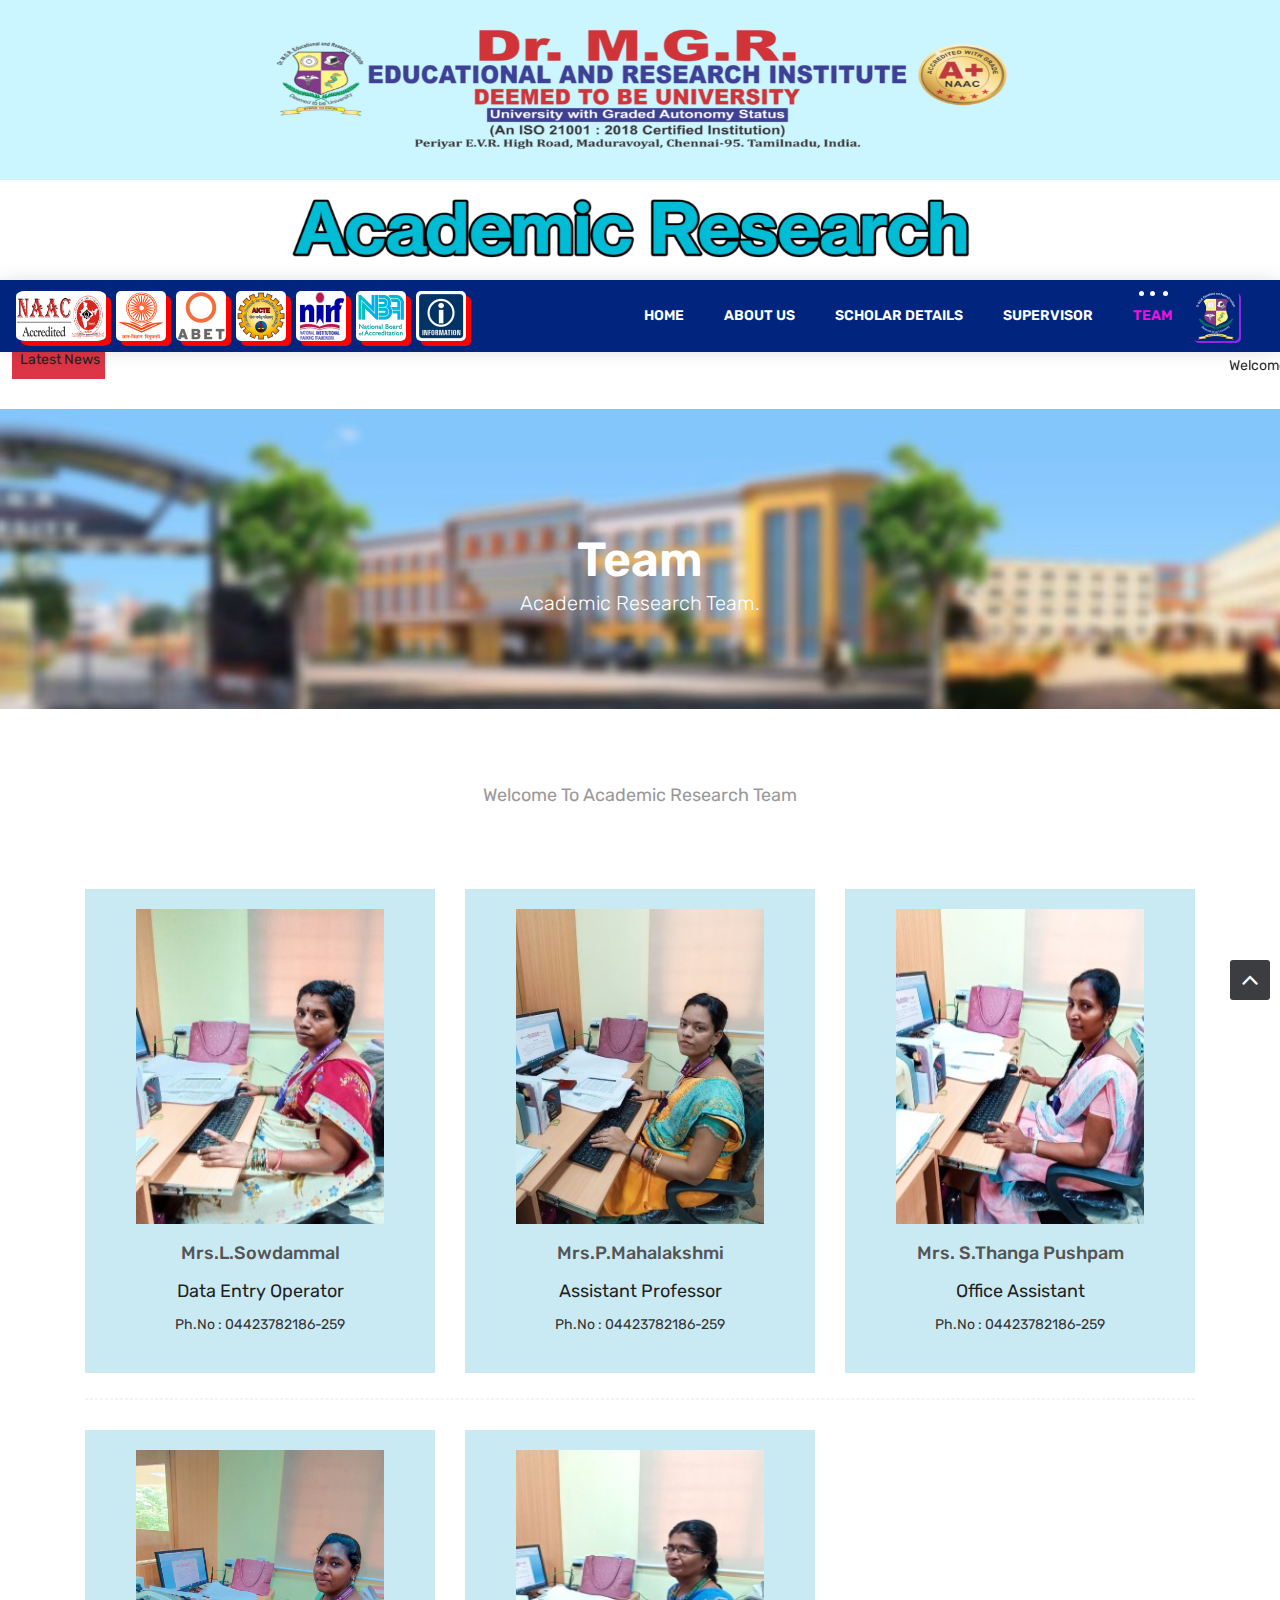
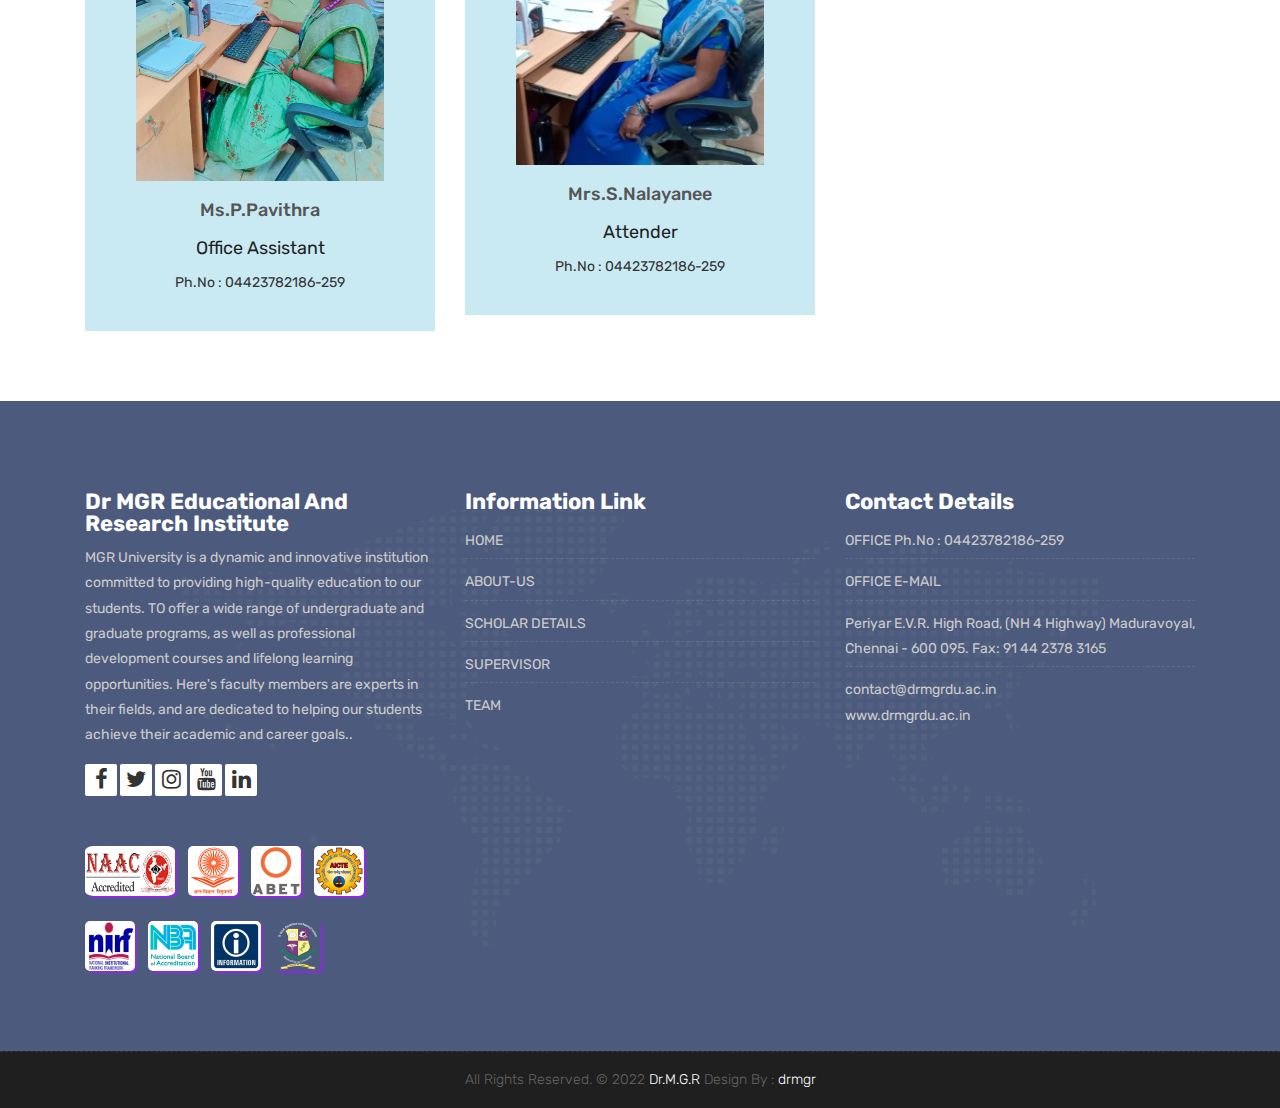
<file: Team.html>
<!DOCTYPE html>
<html lang="en">

<!-- Basic -->
<meta charset="utf-8">
<meta http-equiv="X-UA-Compatible" content="IE=edge">

<!-- Mobile Metas -->
<meta name="viewport" content="width=device-width, initial-scale=1">

<!-- Site Metas -->
<title>Team</title>
<meta name="keywords" content="">
<meta name="description" content="">
<meta name="author" content="">

<!-- Site Icons -->
<link rel="shortcut icon" href="images/favicon.png" type="image/x-icon" />
<link rel="apple-touch-icon" href="images/apple-touch-icon.png">

<!-- Bootstrap CSS -->
<link rel="stylesheet" href="css/bootstrap.min.css">
<!-- Site CSS -->
<link rel="stylesheet" href="style.css">
<!-- ALL VERSION CSS -->
<link rel="stylesheet" href="css/versions.css">
<!-- Responsive CSS -->
<link rel="stylesheet" href="css/responsive.css">
<!-- Custom CSS -->
<link rel="stylesheet" href="css/custom.css">

<!-- Modernizer for Portfolio -->
<script src="js/modernizer.js"></script>

<!--[if lt IE 9]>
      <script src="https://oss.maxcdn.com/libs/html5shiv/3.7.0/html5shiv.js"></script>
      <script src="https://oss.maxcdn.com/libs/respond.js/1.4.2/respond.min.js"></script>
    <![endif]-->

</head>

<body class="host_version">

	<!-- Modal -->

	<!-- Start header -->

	<section class="paninga">

		<div class="r&d-img">
			<img src="images/r&d2.jpg" alt="R & D" srcset="" height="180px" width="100%">
		</div>


		<div class="container-fluid">

			<div class="r&d-img">
				<img src="images/2.jpg" alt="R & D" srcset="" height="100px" width="100%">
			</div>
		</div>

	</section>

	<header class="top-navbar">

		<nav class="navbar navbar-expand-lg navbar-light bg-light">
			<a href="https://www.drmgrdu.ac.in/uploads/pdf/certificates/NAAC_Certificate_2022.pdf" target="_blank">
				<img src="images/logo/naaclogo.jpg" alt=""
					style="max-width: 90px; height: 50px; margin-right: 10px; border-radius: 10%; box-shadow: 5px 5px red;">
			</a>
			<a href="https://www.drmgrdu.ac.in/uploads/pdf/certificates/UGC.pdf" target="_blank">
				<img src="images/logo/ugc.jpg" alt=""
					style="max-width: 100px; height: 50px; margin-right: 10px; border-radius: 10%; box-shadow: 5px 5px red;">
			</a>
			<a href="https://www.drmgrdu.ac.in/Ranking-amp-Accreditation/393" target="_blank">
				<img src="images/logo/abet.jpg" alt=""
					style="max-width: 100px; height: 50px; margin-right: 10px; border-radius: 10%; box-shadow: 5px 5px red;">
			</a>
			<a href="https://www.drmgrdu.ac.in/uploads/pdf/certificates/AICTE_21-22.pdf" target="_blank">
				<img src="images/logo/aicte.jpg" alt=""
					style="max-width: 100px; height: 50px; margin-right: 10px; border-radius: 10%; box-shadow: 5px 5px red;">
			</a>
			<a href="https://www.drmgrdu.ac.in/Ranking-amp-Accreditation/118" target="_blank">
				<img src="images/logo/nirf.jpg" alt=""
					style="max-width: 100px; height: 50px; margin-right: 10px; border-radius: 10%; box-shadow: 5px 5px red;">
			</a>
			<a href="https://www.drmgrdu.ac.in/Ranking-amp-Accreditation/434" target="_blank">
				<img src="images/logo/nba.jpg" alt=""
					style="max-width: 100px; height: 50px; margin-right: 10px; border-radius: 10%; box-shadow: 5px 5px red;">
			</a>
			<a href="https://www.drmgrdu.ac.in/uploads/pdf/certificates/AICTE_21-22.pdf" target="_blank">
				<img src="images/logo/info.jpg" alt=""
					style="max-width: 100px; height: 50px; margin-right: 10px; border-radius: 10%; box-shadow: 5px 5px red;">
			</a>



			<div class="container-fluid">

				<button class="navbar-toggler" type="button" data-toggle="collapse" data-target="#navbars-host"
					aria-controls="navbars-rs-food" aria-expanded="false" aria-label="Toggle navigation">
					<span class="icon-bar"></span>
					<span class="icon-bar"></span>
					<span class="icon-bar"></span>
				</button>
				<div class="collapse navbar-collapse" id="navbars-host">
					<ul class="navbar-nav ml-auto">
						<li class="nav-item "><a class="nav-link" href="index.html">Home</a></li>
						<li class="nav-item"><a class="nav-link" href="About_us.html"> About us</a></li>
						<li class="nav-item dropdown">
							<a class="nav-link dropdown-toggle" href="#" id="dropdown-a" data-toggle="dropdown">Scholar
								Details
							</a>
							<div class="dropdown-menu" aria-labelledby="dropdown-a">
								<a class="dropdown-item" href="Ph.D. Registration Details.html" target="_blank">Ph.D.
									Registration Details</a>
								<a class="dropdown-item" href="Research Publications Details.html"
									target="_blank">Research Publications Details</a>
								<a class="dropdown-item" href="Publication Scorecard.html" target="_blank">Publication
									Scorecard</a>
								<a class="dropdown-item" href="Research Scholar Details.html" target="_blank">Research
									Scholar Details</a>
								<a class="dropdown-item" href="Ph.d. Thesis Highly Commended.html" target="_blank">Ph.d.
									Thesis Highly Commended</a>
								<a class="dropdown-item" href="Details of Ph.D. degree Awarded.html"
									target="_blank">Details of Ph.D. degree Awarded</a>
							</div>
						</li>
						<li class="nav-item "><a class="nav-link" href="supervisor.html">Supervisor</a></li>
						<!-- <li class="nav-item"><a class="nav-link" href="#">Office</a></li> -->
						<li class="nav-item active"><a class="nav-link" href="Team.html">Team</a></li>

					</ul>

				</div>
				<a href="https://www.drmgrdu.ac.in/" target="_blank">
					<img src="images/logo/mgr logo.png" alt=""
						style="max-width: 100px; height: 50px; margin-right: 10px; border-radius: 10%; box-shadow: 2px 2px blueviolet">
				</a>
			</div>
		</nav>
	</header>
	<!-- <div class="container"> -->
	<div class="row" style="margin-left: 12px;">
		<div class="col-md-18">
			<div class="d-flex justify-content-between align-items-center breaking-news bg-white">
				<div
					class="d-flex flex-row flex-grow-1 flex-fill justify-content-center bg-danger  text-white px-1 news">
					<h5 class="d-flex">&nbsp;Latest News</h5>
				</div>
				<marquee class="news-scroll" behavior="scroll" direction="left" onmouseover="this.stop();"
					onmouseout="this.start();"> <a href="#">Welcome To Academic Research Department.
					</a> <span class="dot"></span> <a
						href="https://www.drmgrdu.ac.in/news-details.php?newsid=253">CITICON 2022 - International
						Conference "[Date Postpond]"</a>
					</a> <span class="dot"></span>
					<a href="https://www.drmgrdu.ac.in/Research/231#section1">Research Calls Feb 2023 - International
						&amp; National </a>
					<span class="dot"></span> <a href="#">*Up-Coming - MGRERI CULTURAL FEST " Rain'23 ".
						&nbsp; Preliminary Competition will be Conducted First Week of February</a>
					</a> <span class="dot"></span>
				</marquee>
			</div>
		</div>
	</div>
	<!-- </div> -->
	<!-- End header -->




	<div class="all-title-box">
		<div class="container text-center">
			<h1>Team<span class="m_1">Academic Research Team.</span></h1>
		</div>
	</div>

	<div id="overviews" class="section wb">
		<div class="container">
			<div class="section-title row text-center">
				<div class="col-md-8 offset-md-2">
					<p class="lead">Welcome To Academic Research Team</p>
				</div>
			</div><!-- end title -->

			<hr class="invis">

			<div class="row">
				<div class="col-lg-4 col-md-6 col-12">
					<div class="blog-item">
						<center>
							<div class="image-blog">
								<img src="images/sowdammal.jpg" alt="" class="img-fluid">
							</div>

							<div class="blog-title">
								<h2><a href="#" title="">Mrs.L.Sowdammal</a></h2>
							</div>
							<div class="blog-desc">
								<h3>Data Entry Operator</h3>
								<p>Ph.No : 04423782186-259</p>
							</div>
						</center>
					</div>
				</div><!-- end col -->

				<div class="col-lg-4 col-md-6 col-12">
					<div class="blog-item">
						<center>
							<div class="image-blog">
								<img src="images/mahalakshmi.jpg" alt="" class="img-fluid">
							</div>

							<div class="blog-title">
								<h2><a href="#" title="">Mrs.P.Mahalakshmi</a></h2>
							</div>
							<div class="blog-desc">
								<h3>Assistant Professor</h3>
								<p>Ph.No : 04423782186-259</p>
							</div>
						</center>
					</div>
				</div><!-- end col -->

				<div class="col-lg-4 col-md-6 col-12">
					<div class="blog-item">
						<center>
							<div class="image-blog">
								<img src="images/thanga pushpam.jpg" alt="" class="img-fluid">
							</div>

							<div class="blog-title">

								<h2><a href="#" title="">Mrs. S.Thanga Pushpam</a></h2>
							</div>
							<div class="blog-desc">
								<h3>Office Assistant </h3>
								<p>Ph.No : 04423782186-259</p>
							</div>
						</center>
					</div>
				</div><!-- end col -->
			</div><!-- end row -->

			<hr class="hr3">

			<div class="row">
				<div class="col-lg-4 col-md-6 col-12">
					<div class="blog-item">
						<center>
							<div class="image-blog">
								<img src="images/pavithra.jpg" alt="" class="img-fluid">
							</div>

							<div class="blog-title">
								<h2><a href="#" title="">Ms.P.Pavithra</a></h2>

							</div>
							<div class="blog-desc">
								<h3>Office Assistant </h3>
								<p>Ph.No : 04423782186-259</p>
							</div>
						</center>
					</div>
				</div><!-- end col -->

				<div class="col-lg-4 col-md-6 col-12">
					<div class="blog-item">
						<center>
							<div class="image-blog">
								<img src="images/nalayanee.jpg" alt="" class="img-fluid">
							</div>

							<div class="blog-title">
								<h2><a href="#" title="">Mrs.S.Nalayanee</a></h2>

							</div>
							<div class="blog-desc">
								<h3>Attender</h3>
								<p>Ph.No : 04423782186-259</p>
							</div>
						</center>
					</div>
				</div><!-- end col -->

			</div><!-- end row -->
		</div><!-- end container -->
	</div><!-- end section -->




	<!------------------------start footer------------------->


	<footer class="footer">
		<div class="container">
			<div class="row">
				<div class="col-lg-4 col-md-4 col-xs-12">
					<div class="widget clearfix">
						<div class="widget-title">
							<h3>Dr MGR Educational And Research Institute</h3>
						</div>
						<p>MGR University is a dynamic and innovative institution committed to providing high-quality
							education to our students. TO offer a wide range of undergraduate and graduate programs, as
							well as professional development courses and lifelong learning opportunities. Here's faculty
							members are experts in their fields, and are dedicated to helping our students achieve their
							academic and career goals..</p>
						<div class="footer-right">
							<ul class="footer-links-soi">
								<li><a href="https://www.facebook.com/MGRUniversityDeemed/"><i
											class="fa fa-facebook"></i></a></li>
								<li><a href="https://twitter.com/MgrUniversity"><i class="fa fa-twitter"></i></a></li>
								<li><a href="https://www.instagram.com/mgreri/"><i class="fa fa-instagram"></i></a></li>
								<li><a href="https://www.youtube.com/c/mgreri"><i class="fa fa-youtube"></i></a></li>
								<li><a
										href="https://www.linkedin.com/school/dr-mgr-educational-and-research-institute/"><i
											class="fa fa-linkedin"></i></a></li>
							</ul><!-- end links -->
							<br><br>
							<a href="#" target="_blank">
								<img src="images/logo/naaclogo.jpg" alt=""
									style="max-width: 90px; height: 50px; margin-right: 10px; border-radius: 10%; box-shadow: 2px 2px blueviolet;">
							</a>
							<a href="https://www.drmgrdu.ac.in/uploads/pdf/certificates/UGC.pdf" target="_blank">
								<img src="images/logo/ugc.jpg" alt=""
									style="max-width: 100px; height: 50px; margin-right: 10px; border-radius: 10%; box-shadow: 2px 2px blueviolet;">
							</a>
							<a href="https://www.drmgrdu.ac.in/Ranking-amp-Accreditation/393" target="_blank">
								<img src="images/logo/abet.jpg" alt=""
									style="max-width: 100px; height: 50px; margin-right: 10px; border-radius: 10%; box-shadow: 2px 2px blueviolet;">
							</a>
							<a href="https://www.drmgrdu.ac.in/uploads/pdf/certificates/AICTE_21-22.pdf"
								target="_blank">
								<img src="images/logo/aicte.jpg" alt=""
									style="max-width: 100px; height: 50px; margin-right: 10px; border-radius: 10%; box-shadow: 2px 2px blueviolet">
							</a>
							<br><br>
							<a href="https://www.drmgrdu.ac.in/Ranking-amp-Accreditation/118" target="_blank">
								<img src="images/logo/nirf.jpg" alt=""
									style="max-width: 100px; height: 50px; margin-right: 10px; border-radius: 10%; box-shadow: 2px 2px blueviolet;">
							</a>
							<a href="https://www.drmgrdu.ac.in/Ranking-amp-Accreditation/434" target="_blank">
								<img src="images/logo/nba.jpg" alt=""
									style="max-width: 100px; height: 50px; margin-right: 10px; border-radius: 10%; box-shadow: 2px 2px blueviolet;">
							</a>
							<a href="https://www.drmgrdu.ac.in/uploads/pdf/certificates/AICTE_21-22.pdf"
								target="_blank">
								<img src="images/logo/info.jpg" alt=""
									style="max-width: 100px; height: 50px; margin-right: 10px; border-radius: 10%; box-shadow: 2px 2px blueviolet;">
							</a>
							<a href="https://www.drmgrdu.ac.in/" target="_blank">
								<img src="images/logo/mgr logo.png" alt=""
									style="max-width: 100px; height: 50px; margin-right: 10px; border-radius: 10%; box-shadow: 2px 2px blueviolet">
							</a>


						</div>
					</div><!-- end clearfix -->
				</div><!-- end col -->

				<div class="col-lg-4 col-md-4 col-xs-12">
					<div class="widget clearfix">
						<div class="widget-title">
							<h3>Information Link</h3>
						</div>
						<ul class="footer-links">
							<li><a href="index.html" target="_blank">HOME</a></li>
							<li><a href="About_us.html" target="_blank">ABOUT-US</a></li>
							<li><a href="Ph.D. Registration Details.html" target="_blank">SCHOLAR DETAILS</a></li>
							<li><a href="supervisor.html" target="_blank">SUPERVISOR</a></li>
							<li><a href="Team.html" target="_blank">TEAM</a></li>

						</ul><!-- end links -->
					</div><!-- end clearfix -->
				</div><!-- end col -->

				<div class="col-lg-4 col-md-4 col-xs-12">
					<div class="widget clearfix">
						<div class="widget-title">
							<h3>Contact Details</h3>
						</div>

						<ul class="footer-links">
							<li><a href="mailto:#">OFFICE Ph.No : 04423782186-259 </a></li>
							<li><a href="#">OFFICE E-MAIL </a></li>
							<li>Periyar E.V.R. High Road, (NH 4 Highway) Maduravoyal,
								<br> Chennai - 600 095.
								Fax: 91 44 2378 3165
							</li>
							<li>contact@drmgrdu.ac.in<br>
								www.drmgrdu.ac.in</li>
						</ul><!-- end links -->
					</div><!-- end clearfix -->
				</div><!-- end col -->

			</div><!-- end row -->
		</div><!-- end container -->
	</footer><!-- end footer -->

	<div class="copyrights">
		<div class="container">
			<div class="footer-distributed">
				<div class="footer-center">
					<p class="footer-company-name">All Rights Reserved. © 2022 <a href="#">Dr.M.G.R</a> Design By : <a
							href="https://www.drmgrdu.ac.in/">drmgr</a></p>
				</div>
			</div>
		</div><!-- end container -->
	</div><!-- end copyrights -->

	<a href="#" id="scroll-to-top" class="dmtop global-radius" style="bottom: -100px;"><i
			class="fa fa-angle-up"></i></a>

	<!-- ALL JS FILES -->
	<script src="js/all.js"></script>
	<!-- ALL PLUGINS -->
	<script src="js/custom.js"></script>
	<script src="js/timeline.min.js"></script>
	<script>
		timeline(document.querySelectorAll('.timeline'), {
			forceVerticalMode: 700,
			mode: 'horizontal',
			verticalStartPosition: 'left',
			visibleItems: 4
		});
	</script>
	<!-- Code injected by live-server -->
	<script type="text/javascript">
		// <![CDATA[  <-- For SVG support
		if ('WebSocket' in window) {
			(function () {
				function refreshCSS() {
					var sheets = [].slice.call(document.getElementsByTagName("link"));
					var head = document.getElementsByTagName("head")[0];
					for (var i = 0; i < sheets.length; ++i) {
						var elem = sheets[i];
						var parent = elem.parentElement || head;
						parent.removeChild(elem);
						var rel = elem.rel;
						if (elem.href && typeof rel != "string" || rel.length == 0 || rel.toLowerCase() == "stylesheet") {
							var url = elem.href.replace(/(&|\?)_cacheOverride=\d+/, '');
							elem.href = url + (url.indexOf('?') >= 0 ? '&' : '?') + '_cacheOverride=' + (new Date().valueOf());
						}
						parent.appendChild(elem);
					}
				}
				var protocol = window.location.protocol === 'http:' ? 'ws://' : 'wss://';
				var address = protocol + window.location.host + window.location.pathname + '/ws';
				var socket = new WebSocket(address);
				socket.onmessage = function (msg) {
					if (msg.data == 'reload') window.location.reload();
					else if (msg.data == 'refreshcss') refreshCSS();
				};
				if (sessionStorage && !sessionStorage.getItem('IsThisFirstTime_Log_From_LiveServer')) {
					console.log('Live reload enabled.');
					sessionStorage.setItem('IsThisFirstTime_Log_From_LiveServer', true);
				}
			})();
		}
		else {
			console.error('Upgrade your browser. This Browser is NOT supported WebSocket for Live-Reloading.');
		}
	// ]]>
	</script>
</body>



<!-- ALL JS FILES -->
<script src="js/all.js"></script>
<!-- ALL PLUGINS -->
<script src="js/custom.js"></script>


</body>

</html>
</file>
<file: style.css>
/*------------------------------------------------------------------
    IMPORT FONTS
-------------------------------------------------------------------*/

@import url('https://fonts.googleapis.com/css?family=Rubik:300,300i,400,400i,500,500i,700,700i,900,900i');

/*------------------------------------------------------------------
    IMPORT FILES
-------------------------------------------------------------------*/

@import url(css/animate.css);
@import url(css/animate.min.css);
@import url(css/bootstrap-touch-slider.css);
@import url(css/flaticon.css);
@import url(css/timeline.min.css);
@import url(css/prettyPhoto.css);
@import url(css/owl.carousel.css);
@import url(css/font-awesome.min.css);

/*------------------------------------------------------------------
    SKELETON
-------------------------------------------------------------------*/

body {
    color: #333333;
    font-size: 14px;
    font-family: 'Rubik', sans-serif;
    line-height: 1.80857;
}

body.demos .section {
    background: url(images/bg.png) repeat top center #f2f3f5;
}

body.demos .section-title img {
    max-width: 280px;
    display: block;
    margin: 10px auto;
}

body.demos .service-widget h3 {
    border-bottom: 1px solid #ededed;
    font-size: 18px;
    padding: 20px 0;
    background-color: #ffffff;
}

body.demos .service-widget {
    margin: 0 0 30px;
    padding: 30px;
    background-color: #fff
}

body.demos .container-fluid {
    max-width: 1070px
}

html,
body {
    height: 100%;
}


a {
    color: #1f1f1f;
    text-decoration: none !important;
    outline: none !important;
    -webkit-transition: all .3s ease-in-out;
    -moz-transition: all .3s ease-in-out;
    -ms-transition: all .3s ease-in-out;
    -o-transition: all .3s ease-in-out;
    transition: all .3s ease-in-out;
}

h1,
h2,
h3,
h4,
h5,
h6 {
    letter-spacing: 0;
    font-weight: normal;
    position: relative;
    padding: 0 0 10px 0;
    font-weight: normal;
    line-height: 120% !important;
    color: #1f1f1f;
    margin: 0
}

h1 {
    font-size: 24px
}

h2 {
    font-size: 22px
}

h3 {
    font-size: 18px
}

h4 {
    font-size: 16px
}

h5 {
    font-size: 14px
}

h6 {
    font-size: 13px
}

h1 a,
h2 a,
h3 a,
h4 a,
h5 a,
h6 a {
    color: #212121;
    text-decoration: none !important;
    opacity: 1
}

h1 a:hover,
h2 a:hover,
h3 a:hover,
h4 a:hover,
h5 a:hover,
h6 a:hover {
    opacity: .8
}

a {
    color: #1f1f1f;
    text-decoration: none;
    outline: none;
}

a,
.btn {
    text-decoration: none !important;
    outline: none !important;
    -webkit-transition: all .3s ease-in-out;
    -moz-transition: all .3s ease-in-out;
    -ms-transition: all .3s ease-in-out;
    -o-transition: all .3s ease-in-out;
    transition: all .3s ease-in-out;
}

.btn-custom {
    margin-top: 20px;
    background-color: transparent !important;
    border: 2px solid #ddd;
    padding: 12px 40px;
    font-size: 16px;
}

.lead {
    font-size: 18px;
    line-height: 30px;
    color: #767676;
    margin: 0;
    padding: 0;
}

blockquote {
    margin: 20px 0 20px;
    padding: 30px;
}


/*------------------------------------------------------------------
    WP CORE
-------------------------------------------------------------------*/

.first {
    clear: both
}

.last {
    margin-right: 0
}

.alignnone {
    margin: 5px 20px 20px 0;
}

.aligncenter,
div.aligncenter {
    display: block;
    margin: 5px auto 5px auto;
}

.alignright {
    float: right;
    margin: 10px 0 20px 20px;
}

.alignleft {
    float: left;
    margin: 10px 20px 20px 0;
}

a img.alignright {
    float: right;
    margin: 10px 0 20px 20px;
}

a img.alignnone {
    margin: 10px 20px 20px 0;
}

a img.alignleft {
    float: left;
    margin: 10px 20px 20px 0;
}

a img.aligncenter {
    display: block;
    margin-left: auto;
    margin-right: auto
}

.wp-caption {
    background: #fff;
    border: 1px solid #f0f0f0;
    max-width: 96%;
    /* Image does not overflow the content area */
    padding: 5px 3px 10px;
    text-align: center;
}

.wp-caption.alignnone {
    margin: 5px 20px 20px 0;
}

.wp-caption.alignleft {
    margin: 5px 20px 20px 0;
}

.wp-caption.alignright {
    margin: 5px 0 20px 20px;
}

.wp-caption img {
    border: 0 none;
    height: auto;
    margin: 0;
    max-width: 98.5%;
    padding: 0;
    width: auto;
}

.wp-caption p.wp-caption-text {
    font-size: 11px;
    line-height: 17px;
    margin: 0;
    padding: 0 4px 5px;
}


/* Text meant only for screen readers. */

.screen-reader-text {
    clip: rect(1px, 1px, 1px, 1px);
    position: absolute !important;
    height: 1px;
    width: 1px;
    overflow: hidden;
}

.screen-reader-text:focus {
    background-color: #f1f1f1;
    border-radius: 3px;
    box-shadow: 0 0 2px 2px rgba(0, 0, 0, 0.6);
    clip: auto !important;
    color: #21759b;
    display: block;
    font-size: 14px;
    font-size: 0.875rem;
    font-weight: bold;
    height: auto;
    left: 5px;
    line-height: normal;
    padding: 15px 23px 14px;
    text-decoration: none;
    top: 5px;
    width: auto;
    z-index: 100000;
    /* Above WP toolbar. */
}

/*------------------------------------------------------------------
    LOADER
-------------------------------------------------------------------*/

.loader-container {
    position: absolute;
    top: 0;
    left: 0;
    width: 100%;
    height: 100%;
    z-index: 8888;
}

.loader-container:before {
    content: '';
    position: absolute;
    top: 0;
    left: 0;
    width: 100%;
    height: 50%;
    background: #eea412;
    z-index: -1;
    transition: top 1.2s linear 3.1s;
}

.loader-container:after {
    content: '';
    position: absolute;
    bottom: 0;
    left: 0;
    width: 100%;
    height: 50%;
    background: #eea412;
    z-index: -1;
    transition: bottom 1.2s linear 3.1s;
}

.loader-container.done:before {
    top: -50%;
}

.loader-container.done:after {
    bottom: -50%;
}

.progress-br {
    position: absolute;
    top: 50%;
    left: 50%;
    transform: translateX(-50%) translateY(-50%);
    transform-origin: center;
}

.progress-br .progress__item {
    text-align: center;
    width: 100px;
    height: 100px;
    line-height: 100px;
    border: 2px solid #fff;
    border-radius: 50%;
}

.progress-br .progress__item:before {
    content: '';
    position: absolute;
    top: 0;
    left: 50%;
    margin-top: -3px;
    margin-left: 0px;
    width: 50px;
    height: 50px;
    border-top: solid 10px #fff;
    border-right: solid 10px #fff;
    border-top-right-radius: 100%;
    transform-origin: left bottom;
    -webkit-animation: spin 3s linear infinite;
}

.progress-br.float .progress__item:before {
    border-top-width: 50px;
    margin-top: 0px;
    height: 50px;
}

.progress-br.float.shadow:before {
    border-top-width: 50px;
    margin-top: -50px;
    height: 50px;
}

.progress-br.shadow:before {
    content: '';
    position: absolute;
    top: 50%;
    left: 50%;
    margin: -50px 0 0 50px;
    width: 50px;
    height: 50px;
    border-top: solid 10px #6e912d;
    border-right: solid 10px #6e912d;
    border-top-right-radius: 100%;
    z-index: -1;
    transform-origin: left bottom;
    -webkit-animation: spin 3s linear infinite;
}

.progress-br.shadow:after {
    content: '';
    position: absolute;
    top: 50%;
    left: 50%;
    width: 100px;
    height: 100px;
    color: #6e912d;
    text-align: center;
    line-height: 100px;
    border: 2px solid #6e912d;
    border-radius: 50%;
    margin: -50px 0 0 -0px;
    z-index: -1;
    transform-origin: center;
}

.progress-br.done .progress__item {
    opacity: 0;
    -webkit-animation: done 3.1s;
    transition: opacity 0.3s linear 3.1s;
}

.progress-br.done .progress__item:before {
    display: none;
}

.progress-br.done:before {
    display: none;
}

.progress-br.done:after {
    opacity: 0;
    -webkit-animation: done 3.1s;
    transition: opacity 0.15s linear 3.1s;
}

@-webkit-keyframes done {
    10% {
        transform: scale(1.1);
    }

    20% {
        transform: scale(0.9);
    }

    30% {
        transform: scale(1.07);
    }

    40% {
        transform: scale(0.93);
    }

    50% {
        transform: scale(1.04);
    }

    60% {
        transform: scale(0.97);
    }

    80% {
        transform: scale(1.01);
    }

    90% {
        transform: scale(0.99);
    }

    100% {
        transform: scale(1);
    }
}

@-webkit-keyframes spin {
    100% {
        -webkit-transform: rotate(360deg);
    }
}

.shadow {
    box-shadow: none !important;
}

/*------------------------------------------------------------------
    HEADER
-------------------------------------------------------------------*/


.top-navbar .bg-light {
    background: #01257e !important;
}

.top-navbar .navbar-light .navbar-nav .nav-link {
    color: #ffffff;
    font-size: 14px;
    font-weight: 600;
}

.top-navbar .navbar-light .navbar-nav .nav-item {
    position: relative;
    display: inline-block;
    padding: 15px 0px;
    margin: 0px 20px;
}

.top-navbar .navbar-light .navbar-nav .nav-item .nav-link {
    padding: 6px 0px;
    position: relative;
    display: block;
    line-height: 30px;
    letter-spacing: 0px;
    text-transform: uppercase;
}

.top-navbar .navbar-light .navbar-nav .nav-item::after {
    position: absolute;
    content: '';
    left: 50%;
    bottom: auto;
    top: 11px;
    width: 5px;
    height: 5px;
    opacity: 0;
    margin-left: -3px;
    background-color: #ffffff;
    border-radius: 50px;
    -webkit-transform: translateY(0px);
    transform: translateY(0px);
    transition: all 900ms ease;
    -webkit-transition: all 900ms ease;
    -ms-transition: all 900ms ease;
    -o-transition: all 900ms ease;
    -moz-transition: all 900ms ease;
}

.top-navbar .navbar-light .navbar-nav .nav-item .nav-link::before {
    position: absolute;
    content: '';
    left: 0%;
    bottom: auto;
    top: -4px;
    width: 5px;
    height: 5px;
    border-radius: 50px;
    opacity: 0;
    margin-left: -10px;
    background-color: #ffffff;
    -webkit-transform: translateY(0px);
    transform: translateY(0px);
    transition: all 900ms ease;
    -webkit-transition: all 900ms ease;
    -ms-transition: all 900ms ease;
    -o-transition: all 900ms ease;
    -moz-transition: all 900ms ease;
}

.top-navbar .navbar-light .navbar-nav .nav-item .nav-link::after {
    position: absolute;
    content: '';
    right: 0%;
    left: auto;
    bottom: auto;
    top: -4px;
    width: 5px;
    height: 5px;
    border-radius: 50px;
    border: none !important;
    opacity: 0;
    margin-right: -11px;
    background-color: #ffffff;
    transition: all 900ms ease;
    -webkit-transition: all 900ms ease;
    -ms-transition: all 900ms ease;
    -o-transition: all 900ms ease;
    -moz-transition: all 900ms ease;
}

.top-navbar .navbar-light .navbar-nav .nav-item.active::after {
    opacity: 1;
}

.top-navbar .navbar-light .navbar-nav .nav-item.active .nav-link::before {
    opacity: 1;
    left: 40%;
}

.top-navbar .navbar-light .navbar-nav .nav-item.active .nav-link {
    color: #ee12df;
}

.top-navbar .navbar-light .navbar-nav .nav-item.active .nav-link::after {
    opacity: 1;
    right: 40%;
}

.top-navbar .navbar-light .navbar-nav .nav-item:hover::after {
    opacity: 1;
}

.top-navbar .navbar-light .navbar-nav .nav-item .nav-link:hover::before {
    opacity: 1;
    left: 40%;
}

.top-navbar .navbar-light .navbar-nav .nav-item .nav-link:hover {
    color: #ee12df;
}

.top-navbar .navbar-light .navbar-nav .nav-item .nav-link:hover::after {
    opacity: 1;
    right: 40%;
}

.dropdown:hover>.dropdown-menu {
    display: block;
}

.dropdown>.dropdown-toggle:active {
    pointer-events: none;
}

.dropdown:hover>.dropdown-menu .dropdown-item {
    padding-left: 10px;
}


.top-navbar.fixed-menu .bg-light {
    position: fixed;
    top: 0;
    width: 100%;
    z-index: 9999;
    visibility: visible;
    transform: translate(0, 0) scale(1);
    transition: .3s;
}

.top-navbar .bg-light {
    padding-top: 0px;
    padding-bottom: 0px;
    box-shadow: 0 0 18px 0 rgba(0, 0, 0, .12);
}

.top-navbar .navbar-light .navbar-nav li .dropdown-menu {
    box-shadow: 0 2px 12px 0 rgba(0, 0, 0, .12);
    border: none;
    border-radius: 0px;
    margin: 0px;
    padding: 10px;
}

.top-navbar .navbar-light .navbar-nav li .dropdown-menu a:hover {
    background: #ee12df;
    color: #ffffff;
}

.navbar-right li a {
    position: relative;
    font-size: 14px;
    display: inline-block;
}

.navbar-right li a,
.navbar-right li a.hover-btn-new::after {
    -webkit-transition: all 0.3s;
    -moz-transition: all 0.3s;
    -o-transition: all 0.3s;
    transition: all 0.3s;
}

.navbar-right li a.hover-btn-new::before,
.navbar-right li a.hover-btn-new::after {
    background: #ee12df;
    content: '';
    position: absolute;
    z-index: 1;
}

.navbar-right li a.hover-btn-new:hover span {
    color: #ffffff;
}

.navbar-right li a.hover-btn-new::before {
    height: 100%;
    left: 0;
    top: 0;
    width: 100%;
}

.navbar-right li a.hover-btn-new::after {
    background: #ffffff !important;
    height: 100%;
    left: 0;
    top: 0;
    width: 100%;
}

.navbar-right li a.hover-btn-new span {
    position: relative;
    z-index: 2;
    color: #333333;
}

.navbar-right li a.hover-btn-new:hover:after {
    height: 0;
    left: 50%;
    top: 50%;
    width: 0;
}


.navbar-toggler {
    background: #ffffff;
    border-radius: 0px;
    padding: 10px 10px;
}

.navbar-toggler .icon-bar {
    display: block;
    width: 22px;
    height: 2px;
    border-radius: 1px;
    background: #333333;
}

.navbar-toggler .icon-bar+.icon-bar {
    margin-top: 4px;
}

.navbar-toggler:hover {
    background: #eea412;
}

.navbar-toggler:hover .icon-bar {
    background: #ffffff;
}


.box-slider {
    height: 100%;
}


.box-slider .carousel-control-prev {
    border-radius: 2px;
    background: #eea412;
    position: absolute;
    left: 0px;
    font-size: 38px;
    top: 40%;
    width: 60px;
    height: 60px;
    line-height: 20px;
    opacity: 1;
}

.box-slider .carousel-control-next {
    border-radius: 2px;
    background: #eea412;
    position: absolute;
    right: 0px;
    font-size: 38px;
    top: 40%;
    width: 60px;
    height: 60px;
    line-height: 20px;
    opacity: 1;
}

.first-section .big-tagline a {
    background: none;
    position: relative;
    display: inline-block;
    font-size: 18px;
    color: #333333;
    font-weight: 500;
}


.big-tagline a,
.big-tagline a.hover-btn-new::after {
    -webkit-transition: all 0.3s;
    -moz-transition: all 0.3s;
    -o-transition: all 0.3s;
    transition: all 0.3s;
}

.big-tagline a.hover-btn-new::before,
.big-tagline a.hover-btn-new::after {
    background: #fff;
    content: '';
    position: absolute;
    z-index: 1;
}

.big-tagline a.hover-btn-new:hover span {
    color: #eea412;
}

.hover-btn-new::before {
    height: 100%;
    left: 0;
    top: 0;
    width: 100%;
}

.hover-btn-new::after {
    background: #eea412 !important;
    height: 100%;
    left: 0;
    top: 0;
    width: 100%;
}

.hover-btn-new span {
    position: relative;
    z-index: 2;
}

.hover-btn-new:hover:after {
    height: 0;
    left: 50%;
    top: 50%;
    width: 0;
}


.first-section .big-tagline a:hover {
    color: #333333;
}

.box-slider .carousel-inner {
    height: 100%;
}

.box-slider .carousel-item {
    height: 100%;
    width: 100%;
}



/*------------------------------------------------------------------
    SECTIONS
-------------------------------------------------------------------*/

.dbcolor {
    background: #eea412;
}

.parallax {
    background-attachment: fixed;
    background-size: cover;
    padding: 120px 0;
    position: relative;
    width: 100%;
}

.parallax.parallax-off {
    background-attachment: fixed !important;
    display: block;
    overflow: hidden;
    position: relative;
    background-position: center center;
    vertical-align: sub;
    width: 100%;
    z-index: 2;
}

.no-scroll-xy {
    overflow: hidden !important;
    -webkit-transition: all .4s ease-in-out;
    -moz-transition: all .4s ease-in-out;
    -ms-transition: all .4s ease-in-out;
    -o-transition: all .4s ease-in-out;
    transition: all .4s ease-in-out;
}

.section {
    display: block;
    position: relative;
    overflow: hidden;
    padding: 70px 0;
}

.noover {
    overflow: visible;
}

.noover .btn-dark {
    border: 0 !important;
}

.nopad {
    padding: 0;
}

.nopadtop {
    padding-top: 0;
}

.section.wb {
    background-color: #ffffff;
}

.section.lb {
    background-color: #f2f3f5;
}

.section.db {
    background-color: #1f1f1f;
}

.section.color1 {
    background-color: #448AFF;
}

.section.cl {
    background-color: #2d3032;
}

.hover-btn-new {
    color: #ffffff;
    display: inline-block;
    font-weight: 400;
    line-height: 46px;
    padding: 0 17px;
    text-transform: uppercase;
    position: relative;
    border: 2px solid #fff;
    font-size: 14px;
    -webkit-transition: all 0.3s ease-in-out;
    -moz-transition: all 0.3s ease-in-out;
    -ms-transition: all 0.3s ease-in-out;
    -o-transition: all 0.3s ease-in-out;
    transition: all 0.3s ease-in-out;
    border-radius: 2px;
}

.orange {
    border-color: #eea412;
}

.first-section {
    position: relative;
    overflow: hidden;
    height: 100%;
    vertical-align: middle;
}

.first-section::before {
    content: "";
    position: absolute;
    height: 100%;
    width: 100%;
    top: 0px;
    left: 0px;
    display: block;
    background: rgba(0, 0, 0, 0.5);
}

.first-section h2 {
    color: #ffffff;
    font-size: 68px;
    font-weight: 300;
    text-transform: capitalize;
    display: block;
    margin: 0;
    padding: 0 0 30px;
    position: relative;
}

.first-section h2 strong {
    color: #eea412;
}

.first-section .lead {
    font-size: 21px;
    font-weight: 300;
    padding: 0 0 40px;
    margin: 0;
    line-height: inherit;
    color: #ffffff;
}

.macbookright {
    width: 980px;
    position: absolute;
    right: -15%;
    bottom: -6%;
}

.section-title {
    display: block;
    position: relative;
    margin-bottom: 60px;
}

.section-title p {
    color: #999;
    font-weight: 400;
    font-size: 18px;
    line-height: 33px;
    margin: 0;
}

.section-title h3 {
    font-size: 42px;
    font-weight: 500;
    line-height: 62px;
    margin: 0 0 25px;
    padding: 0;
    text-transform: none;
}

.section.colorsection p,
.section.colorsection h3,
.section.db h3 {
    color: #ffffff;
}


.box-slider .first-section {
    display: table;
    position: relative;
    width: 100%;
}

.dtab {
    display: table-cell;
    vertical-align: middle;
}


.page-section {
    padding: 70px 0px;
}

.customwidget a {
    position: relative;
    padding: 13px 40px;
    font-size: 18px;
    display: inline-block;
}


.customwidget a,
.customwidget a.hover-btn-new::after {
    -webkit-transition: all 0.3s;
    -moz-transition: all 0.3s;
    -o-transition: all 0.3s;
    transition: all 0.3s;
}

.customwidget a.hover-btn-new::before,
.customwidget a.hover-btn-new::after {
    background: #9dc15b;
    content: '';
    position: absolute;
    z-index: 1;
}

.customwidget a.hover-btn-new:hover span {
    color: #333333;
}

.customwidget a.hover-btn-new::before {
    height: 100%;
    left: 0;
    top: 0;
    width: 100%;
}

.customwidget a.hover-btn-new::after {
    background: #333333 !important;
    height: 100%;
    left: 0;
    top: 0;
    width: 100%;
}

.customwidget a.hover-btn-new span {
    position: relative;
    z-index: 2;
    color: #fff;
}

.customwidget a.hover-btn-new:hover:after {
    height: 0;
    left: 50%;
    top: 50%;
    width: 0;
}

.message-box a {
    position: relative;
    font-size: 18px;
    display: inline-block;
}

.message-box a,
.message-box a.hover-btn-new::after {
    -webkit-transition: all 0.3s;
    -moz-transition: all 0.3s;
    -o-transition: all 0.3s;
    transition: all 0.3s;
}

.message-box a.hover-btn-new::before,
.message-box a.hover-btn-new::after {
    background: #eea412;
    content: '';
    position: absolute;
    z-index: 1;
}

.message-box a.hover-btn-new:hover span {
    color: #333333;
}

.message-box a.hover-btn-new::before {
    height: 100%;
    left: 0;
    top: 0;
    width: 100%;
}

.message-box a.hover-btn-new::after {
    background: #333333 !important;
    height: 100%;
    left: 0;
    top: 0;
    width: 100%;
}

.message-box a.hover-btn-new span {
    position: relative;
    z-index: 2;
    color: #fff;
}

.message-box a.hover-btn-new:hover:after {
    height: 0;
    left: 50%;
    top: 50%;
    width: 0;
}


.customwidget {
    margin-top: 30px;
}

.hmv-box {
    padding: 60px 0px;
}

.inner-hmv {
    padding: 15px;
    box-shadow: 0 0px 10px rgba(0, 0, 0, .1);
    position: relative;
    overflow: hidden;
}

.icon-box-hmv {
    width: 100px;
    height: 100px;
    line-height: 100px;
    text-align: center;
    border: 3px solid #4babb1;
    border-radius: 6px;
    margin-bottom: 20px;
    -webkit-transition: all 0.3s;
    -moz-transition: all 0.3s;
    -o-transition: all 0.3s;
    transition: all 0.3s;
}

.icon-box-hmv i {
    font-size: 60px;
    color: #eea412;
}

.inner-hmv h3 {
    font-size: 28px;
    color: #212121;
    font-weight: 500;
    margin-bottom: 20px;
    padding: 0px;
    -webkit-transition: all 0.3s;
    -moz-transition: all 0.3s;
    -o-transition: all 0.3s;
    transition: all 0.3s;
}

.inner-hmv p {
    margin: 0px;
}

.inner-hmv:hover .icon-box-hmv {
    border: 3px solid #eea412;
}

.inner-hmv:hover .icon-box-hmv i {
    color: #4babb1;
}

.inner-hmv:hover h3 {
    color: #eea412;
}

.tr-pa {
    font-size: 170px;
    color: #fbfbfb;
    position: absolute;
    top: -20px;
    right: -10px;
    line-height: 125px;
    font-weight: 700;
    opacity: 0;
    -webkit-transition: all 0.3s;
    -moz-transition: all 0.3s;
    -o-transition: all 0.3s;
    transition: all 0.3s;
}

.inner-hmv:hover .tr-pa {
    opacity: 1;
    -webkit-transition: all 0.3s;
    -moz-transition: all 0.3s;
    -o-transition: all 0.3s;
    transition: all 0.3s;
}


/*------------------------------------------------------------------
    PORTFOLIO
-------------------------------------------------------------------*/

.item-h2,
.item-h1 {
    height: 100% !important;
    height: auto !important;
}

.isotope-item {
    z-index: 2;
    padding: 0;
}

.isotope-hidden.isotope-item {
    pointer-events: none;
    z-index: 1;
}

.isotope,
.isotope .isotope-item {
    /* change duration value to whatever you like */
    -webkit-transition-duration: 0.8s;
    -moz-transition-duration: 0.8s;
    transition-duration: 0.8s;
}

.isotope {
    -webkit-transition-property: height, width;
    -moz-transition-property: height, width;
    transition-property: height, width;
}

.isotope .isotope-item {
    -webkit-transition-property: -webkit-transform, opacity;
    -moz-transition-property: -moz-transform, opacity;
    transition-property: transform, opacity;
}

.portfolio-filter ul {
    padding: 0;
    z-index: 2;
    display: block;
    position: relative;
    margin: 0;
}

.portfolio-filter ul li {
    border-radius: 0;
    display: inline-block;
    margin: 0 5px 0 0;
    text-decoration: none;
    text-transform: uppercase;
    vertical-align: middle;
}

.portfolio-filter ul li:last-child:after {
    content: "";
}

.portfolio-filter ul li .btn-dark {
    box-shadow: none;
    background-color: transparent;
    border: 1px solid #e6e7e6 !important;
    color: #1f1f1f;
    font-weight: 400;
    font-size: 13px;
    padding: 10px 30px;
}

.da-thumbs {
    list-style: none;
    position: relative;
    padding: 0;
}

.da-thumbs .pitem {
    margin: 0;
    padding: 15px;
    position: relative;
}

.da-thumbs .pitem a,
.da-thumbs .pitem a img {
    display: block;
    position: relative;
}

.da-thumbs .pitem a {
    overflow: hidden;
}

.da-thumbs .pitem a div {
    position: absolute;
    background-color: rgba(0, 0, 0, 0.8);
    width: 100%;
    height: 100%;
}

.da-thumbs .pitem a div h3 {
    display: block;
    color: #ffffff;
    font-size: 20px;
    padding: 30px 15px;
    text-transform: capitalize;
    font-weight: normal;
}

.da-thumbs .pitem a div h3 small {
    display: block;
    color: #ffffff;
    margin-top: 5px;
    font-size: 13px;
    font-weight: 300;
}

.da-thumbs .pitem a div i {
    background-color: #1f1f1f;
    position: absolute;
    color: #ffffff !important;
    bottom: 0;
    font-size: 15px;
    z-index: 12;
    right: 0;
    width: 40px;
    height: 40px;
    line-height: 40px;
    text-align: center;
}


/*------------------------------------------------------------------
    TESTIMONIALS
-------------------------------------------------------------------*/

.logos img {
    margin: auto;
    display: block;
    text-align: center;
    width: 100%;
    opacity: 0.3;
}

.logos img:hover {
    opacity: 1;
}

.desc h3 i {
    color: #eea412;
    font-size: 37px;
    vertical-align: middle;
    margin-right: 12px;
}

.desc {
    padding: 30px;
    position: relative;
    background: #000;
    border: none;
    border-radius: 2px;
}

.testi-meta {
    display: block;
    margin-top: 20px;
    margin-bottom: 20px;
}

.testi-meta img {
    display: inline-block !important;
}

#testimonials {
    position: relative;
}

#testimonials:before {
    background: rgba(0, 0, 0, 0.8);
    content: "";
    position: absolute;
    top: 0px;
    left: 0px;
    width: 100%;
    height: 100%;
}

.testimonial h4 {
    font-size: 18px;
    color: #ffffff;
    padding: 13px 0 0;
}

.testimonial img {
    max-width: 55px;
}

.testimonial small {
    margin-top: 7px;
    font-size: 16px;
    display: block;
}

.testimonial {
    background-color: transparent;
    max-width: 550px;
    width: 100%;
    margin: 0 auto;
    text-align: center;
}

.testimonial h3 {
    padding: 0 0 10px;
    font-size: 20px;
    font-weight: 600;
}

.testimonial small,
.testimonial .lead {
    background-color: transparent;
    color: #aaa;
    display: block;
    font-size: 16px;
    font-style: normal;
    line-height: 30px;
    margin: 0;
    padding: 0;
    position: relative;
}

.testimonial p:after {
    display: none;
}

.testi-carousel.owl-carousel .owl-item.active.center .testimonial {
    -webkit-transform: scale(1.1);
    -ms-transform: scale(1.1);
    transform: scale(1.1);
    -webkit-transition: all 0.3s ease;
    -o-transition: all 0.3s ease;
    transition: all 0.3s ease;
}




/*------------------------------------------------------------------
    PRICING TABLES
-------------------------------------------------------------------*/

.pricing-table {
    margin: 0px;
    background: #fff;
    box-shadow: 0 5px 14px rgba(0, 0, 0, 0.1);
    border-radius: 2px;
}

.pricing-table i {
    width: 30px;
    color: #c2c2c2;
    display: inline-block;
    margin-right: 10px;
    padding-right: 5px;
    border-right: 1px solid #ececec;
}

.pricing-table .btn-dark {
    padding: 10px 24px;
    font-size: 15px;
}

.pricing-table strong {
    font-weight: 600;
    margin-right: 6px;
    color: #1f1f1f;
}

.pricing-table-header {
    padding: 30px 0 25px 0;
    background: #ffffff;
    border-radius: 2px;
}

.pricing-table-header h2 {
    font-size: 31px;
    margin: 0;
    padding: 0;
    font-weight: 500;
}

.pricing-table-header h3 {
    font-size: 15px;
    font-weight: 600;
    color: #aaaaaa;
    margin-top: 10px;
    text-transform: uppercase;
}

.pricing-table-space {
    height: 10px;
}

.pricing-table-text {
    margin: 15px 30px 0 30px;
    padding: 0 10px 15px 10px;
    border-bottom: 1px solid #ececec;
    font-weight: 300;
    line-height: 30px;
    color: #c2c2c2;
    font-size: 16px;
}

.pricing-table-text p {
    font-weight: 400;
}

.pricing-table-features {
    margin: 15px 30px 0 30px;
    padding: 0 10px 15px 30px;
    border-bottom: 1px solid #ececec;
    text-align: left;
    line-height: 30px;
    font-size: 16px;
    color: #c2c2c2;
}

.pricing-table-highlighted h3,
.pricing-table-highlighted h2 {
    color: #ffffff !important;
}

.pricing-table-sign-up {
    margin-top: 25px;
    padding-bottom: 30px;
}

.pricing-table-sign-up a {}

.pricing-table-sign-up a {
    position: relative;
    font-size: 18px;
    display: inline-block;
}

.pricing-table-sign-up a,
.pricing-table-sign-up a.hover-btn-new::after {
    -webkit-transition: all 0.3s;
    -moz-transition: all 0.3s;
    -o-transition: all 0.3s;
    transition: all 0.3s;
}

.pricing-table-sign-up a.hover-btn-new::before,
.pricing-table-sign-up a.hover-btn-new::after {
    background: #eea412;
    content: '';
    position: absolute;
    z-index: 1;
}

.pricing-table-sign-up a.hover-btn-new:hover span {
    color: #333333;
}

.pricing-table-sign-up a.hover-btn-new::before {
    height: 100%;
    left: 0;
    top: 0;
    width: 100%;
}

.pricing-table-sign-up a.hover-btn-new::after {
    background: #333333 !important;
    height: 100%;
    left: 0;
    top: 0;
    width: 100%;
}

.pricing-table-sign-up a.hover-btn-new span {
    position: relative;
    z-index: 2;
    color: #fff;
}

.pricing-table-sign-up a.hover-btn-new:hover:after {
    height: 0;
    left: 50%;
    top: 50%;
    width: 0;
}



.pricing-table:hover {
    transform: scale(1.05, 1.06);
    -webkit-transform: scale(1.05, 1.06);
    -moz-transform: scale(1.05, 1.06);
    -o-transform: scale(1.05, 1.06);
    transition: 0.5s all ease;
    -webkit-transition: 0.5s all ease;
    -moz-transition: 0.5s all ease;
    -o-transition: 0.5s all ease;
    -ms-transition: 0.5s all ease;
}

/* Highlighted table */

.pricing-table-highlighted {
    margin-top: 0;
}

.m130 {
    margin-top: 130px;
}

.nav-pills {
    border: 1px solid #e1e1e1;
    border-radius: 2px;
}

.nav-pills>li {
    width: 50%;
    padding: 10px;
    float: left;
    margin: 0 !important;
}

.nav-pills>li>a {
    margin: 0 !important;
    text-align: center;
    background-color: #f4f4f4;
    display: block;
    padding: 10px 0px;
    border-radius: 2px;
}


/*------------------------------------------------------------------
    ICON BOXES
-------------------------------------------------------------------*/

.icon-wrapper {
    position: relative;
    padding: 15px;
    box-shadow: -1px 3px 30px rgba(0, 0, 0, 0.08);
    cursor: pointer;
    display: block;
    z-index: 1;
}

.icon-wrapper i {
    width: 75px;
    height: 75px;
    text-align: center;
    line-height: 75px;
    font-size: 48px;
    background-color: #333333;
    color: #ffffff;
    margin-top: 0;
    position: relative;
    z-index: 1;
}

.small-icons.icon-wrapper:hover i,
.small-icons.icon-wrapper:hover i:hover,
.small-icons.icon-wrapper i {
    width: auto !important;
    height: auto !important;
    line-height: 1 !important;
    padding: 0 !important;
    color: #e3e3e3 !important;
    background-color: transparent !important;
    background: none !important;
    margin-right: 10px !important;
    vertical-align: middle;
    font-size: 24px !important;
}

.small-icons.icon-wrapper h3 {
    font-size: 18px;
    padding-bottom: 5px;
}

.small-icons.icon-wrapper p {
    padding: 0;
    margin: 0;
}

.icon-wrapper h3 {
    font-size: 20px;
    font-weight: 500;
    padding: 0 0 15px;
    margin: 0;
}

.icon-wrapper p {
    margin-bottom: 0;
    padding-left: 95px;
}

.icon-wrapper p small {
    display: block;
    color: #999;
    margin-top: 10px;
    text-transform: none;
    font-weight: 600;
    font-size: 16px;
}

.icon-wrapper p small:hover a {
    color: #9dc15b;
}

.icon-wrapper p small:after {
    content: "\f105";
    font-family: FontAwesome;
    margin-left: 5px;
    font-size: 11px;
}

.table-responsive-sm .table td,
.table-responsive-sm .table th {
    vertical-align: middle;
    white-space: nowrap;
}



/*------------------------------------------------------------------
    MESSAGE BOXES
-------------------------------------------------------------------*/

.align-items-center {
    margin-bottom: 30px;
}

.message-box {
    padding: 20px 0px;
}

.service-widget h3 {
    font-size: 21px;
    color: #ffffff;
    padding: 20px 0 12px;
    margin: 0;
}

.service-widget h3 a,
.section.wb .service-widget h3,
.section.lb .service-widget h3 {
    color: #1f1f1f;
}

.service-widget p {
    margin-bottom: 0;
    padding-bottom: 0;
}

.message-box h4 {
    text-transform: uppercase;
    padding: 0;
    margin: 0 0 5px;
    font-weight: 600;
    letter-spacing: 0.5px;
    font-size: 15px;
    color: #eea412;
}

.message-box h2 {
    font-size: 38px;
    font-weight: 400;
    padding: 0 0 10px;
    margin: 0;
    line-height: 62px;
    margin-top: 0;
    text-transform: none;
}

.message-box p {
    margin-bottom: 20px;
}

.message-box .lead {
    padding-top: 10px;
    font-size: 19px;
    font-style: italic;
    color: #999;
    padding-bottom: 0;
}

.post-media {
    position: relative;
}

.post-media img {
    width: 100%;
    max-height: 50%;
}

.playbutton {
    position: absolute;
    color: #ffffff !important;
    top: 40%;
    font-size: 60px;
    z-index: 12;
    left: 0;
    right: 0;
    text-align: center;
    margin: -20px auto;
}

.hoverbutton {
    background-color: rgba(255, 255, 255, 0.8);
    position: absolute;
    color: #1f1f1f !important;
    top: 48%;
    font-size: 21px;
    z-index: 12;
    left: 0;
    opacity: 0;
    right: 0;
    width: 50px;
    height: 50px;
    line-height: 50px;
    text-align: center;
    margin: -20px auto;
}

.service-widget:hover .hoverbutton {
    opacity: 1;
}

hr.hr1 {
    position: relative;
    margin: 60px 0;
    border: 1px dashed #f2f3f5;
}

hr.hr2 {
    position: relative;
    margin: 17px 0;
    border: 1px dashed #f2f3f5;
}

hr.hr3 {
    position: relative;
    margin: 25px 0 30px 0;
    border: 1px dashed #f2f3f5;
}

hr.invis {
    border-color: transparent;
}

hr.invis1 {
    margin: 10px 0;
    border-color: transparent;
}

.section.parallax hr.hr1 {
    border-color: rgba(255, 255, 255, 0.1);
}

.sep1 {
    display: block;
    position: absolute;
    content: '';
    width: 40px;
    height: 40px;
    bottom: -20px;
    left: 50%;
    margin-left: -14px;
    background-color: #1f1f1f;
    -ms-transform: rotate(45deg);
    -webkit-transform: rotate(45deg);
    transform: rotate(45deg);
    z-index: 1;
}

.sep2 {
    display: block;
    position: absolute;
    content: '';
    width: 40px;
    height: 40px;
    top: -20px;
    left: 50%;
    margin-left: -14px;
    background-color: #1f1f1f;
    -ms-transform: rotate(45deg);
    -webkit-transform: rotate(45deg);
    transform: rotate(45deg);
    z-index: 1;
}


/* Divider Styles */

.divider-wrapper {
    width: 100%;
    box-shadow: 0 5px 14px rgba(0, 0, 0, 0.1);
    height: 540px;
    margin: 0 auto;
    position: relative;
}

.divider-wrapper:hover {
    cursor: none;
}

.divider-bar {
    position: absolute;
    width: 10px;
    left: 50%;
    top: -10px;
    bottom: -15px;
}

.code-wrapper {
    border: 1px solid #ffffff;
    display: block;
    overflow: hidden;
    width: 100%;
    height: 100%;
    position: relative;
    background: url("uploads/code.jpg") no-repeat;
}

.design-wrapper {
    overflow: hidden;
    position: absolute;
    top: 0;
    left: 0;
    right: 0;
    bottom: 0;
    -webkit-transform: translateX(50%);
    transform: translateX(50%);
}

.design-image {
    display: block;
    width: 100%;
    height: 100%;
    position: relative;
    -webkit-transform: translateX(-50%);
    transform: translateX(-50%);
    background: url("uploads/design.jpg") no-repeat;
}


/*------------------------------------------------------------------
    FEATURES
-------------------------------------------------------------------*/

.customwidget h1 {
    font-size: 44px;
    color: #333333;
    padding: 15px 0 25px;
    margin: 0;
    line-height: 1 !important;
    font-weight: 300;
}

.customwidget ul {
    padding: 0;
    display: block;
    margin-bottom: 30px;
}

.customwidget li i {
    margin-right: 5px;
}

.customwidget li {
    color: #333333;
    margin-right: 10px;
}

.image-center img {
    position: relative;
    margin: 0 0 -208px;
    z-index: 10;
    padding-right: 30px;
    text-align: center;
}

.customwidget p {
    font-style: normal;
    font-size: 18px;
    padding: 0 0 10px;
}

.img-center img {
    width: 100%;
    box-shadow: 0 5px 14px rgba(0, 0, 0, 0.1);
}

.img-center {
    margin: auto;
}

#features li p {
    margin-bottom: 0;
    padding-bottom: 0;
}

#features li {
    display: table;
    width: 100%;
    margin: 35px 0;
    cursor: pointer;
}

.features-left,
.features-right {
    padding: 0 10px;
}

.features-right li:last-child,
.features-left li:last-child {
    margin-bottom: 0px;
    padding-bottom: 0 !important;
}

.features-right li i,
.features-left li i {
    width: 68px;
    height: 68px;
    line-height: 68px;
    display: table;
    border-radius: 50%;
    font-size: 26px;
    background-color: #f2f3f5;
    margin: 0 auto 22px;
    position: relative;
    text-align: center;
    z-index: 55;
    transition: .4s;
    padding: 0;
}

#features i img {
    display: table;
    margin: 0 auto;
}

.features-left li i:before,
.features-right li i:before {
    text-align: center;
}

.features-right li i .ico-current,
.features-left li i .ico-current {
    opacity: 1;
    transition: .4s;
    visibility: visible;
}

.features-right li i .ico-hover,
.features-left li i .ico-hover {
    opacity: 0;
    transition: .4s;
    visibility: hidden;
    top: 19px;
}

.features-right li:hover .ico-current,
.features-left li:hover .ico-current {
    opacity: 0;
    transition: .4s;
    visibility: hidden;
}

.features-right li:hover .ico-hover,
.features-left li:hover .ico-hover {
    opacity: 1;
    transition: .4s;
    visibility: visible;
}

.features-right i {
    float: left;
}

.fr-inner {
    margin-left: 90px;
}

.features-left i {
    float: right;
}

.fl-inner {
    text-align: right;
    margin-right: 90px;
}

#features h4 {
    text-transform: capitalize;
    margin: 0;
    font-size: 19px;
}


/*------------------------------------------------------------------
    CONTACT
-------------------------------------------------------------------*/

.bootstrap-select {
    width: 100% \0;
    /*IE9 and below*/
}

.bootstrap-select>.dropdown-toggle {
    width: 100%;
    padding-right: 25px;
}

.has-error .bootstrap-select .dropdown-toggle,
.error .bootstrap-select .dropdown-toggle {
    border-color: #b94a48;
}

.bootstrap-select.fit-width {
    width: auto !important;
}

.bootstrap-select:not([class*="col-"]):not([class*="form-control"]):not(.input-group-btn) {
    width: 100%;
}

.bootstrap-select .dropdown-toggle:focus {
    outline: thin dotted #333333 !important;
    outline: 5px auto -webkit-focus-ring-color !important;
    outline-offset: -2px;
}

.bootstrap-select.form-control {
    margin-bottom: 0;
    padding: 0;
    border: none;
}

.bootstrap-select.form-control:not([class*="col-"]) {
    width: 100%;
}

.bootstrap-select.form-control.input-group-btn {
    z-index: auto;
}

.bootstrap-select.btn-group:not(.input-group-btn),
.bootstrap-select.btn-group[class*="col-"] {
    float: none;
    display: inline-block;
    margin-left: 0;
}

.bootstrap-select.btn-group.dropdown-menu-right,
.bootstrap-select.btn-group[class*="col-"].dropdown-menu-right,
.row .bootstrap-select.btn-group[class*="col-"].dropdown-menu-right {
    float: right;
}

.form-inline .bootstrap-select.btn-group,
.form-horizontal .bootstrap-select.btn-group,
.form-group .bootstrap-select.btn-group {
    margin-bottom: 0;
}

.form-group-lg .bootstrap-select.btn-group.form-control,
.form-group-sm .bootstrap-select.btn-group.form-control {
    padding: 0;
}

.form-inline .bootstrap-select.btn-group .form-control {
    width: 100%;
}

.bootstrap-select.btn-group.disabled,
.bootstrap-select.btn-group>.disabled {
    cursor: not-allowed;
}

.bootstrap-select.btn-group.disabled:focus,
.bootstrap-select.btn-group>.disabled:focus {
    outline: none !important;
}

.bootstrap-select.btn-group .dropdown-toggle .filter-option {
    display: inline-block;
    overflow: hidden;
    width: 100%;
    text-align: left;
}

.bootstrap-select.btn-group .dropdown-toggle .fa-angle-down {
    position: absolute;
    top: 30% !important;
    right: -5px;
    vertical-align: middle;
}

.bootstrap-select.btn-group[class*="col-"] .dropdown-toggle {
    width: 100%;
}

.bootstrap-select.btn-group .dropdown-menu {
    border: 1px solid #ededed;
    box-shadow: none;
    box-sizing: border-box;
    min-width: 100%;
    padding: 20px 10px;
    z-index: 1035;
}

.dropdown-menu>li>a {
    background-color: transparent !important;
    color: #bcbcbc !important;
    font-size: 15px;
    padding: 10px 20px;
}

.bootstrap-select.btn-group .dropdown-menu.inner {
    position: static;
    float: none;
    border: 0;
    padding: 0;
    margin: 0;
    border-radius: 0;
    -webkit-box-shadow: none;
    box-shadow: none;
}

.bootstrap-select.btn-group .dropdown-menu li {
    position: relative;
}

.bootstrap-select.btn-group .dropdown-menu li.active small {
    color: #fff;
}

.bootstrap-select.btn-group .dropdown-menu li.disabled a {
    cursor: not-allowed;
}

.bootstrap-select.btn-group .dropdown-menu li a {
    cursor: pointer;
}

.bootstrap-select.btn-group .dropdown-menu li a.opt {
    position: relative;
    padding-left: 2.25em;
}

.bootstrap-select.btn-group .dropdown-menu li a span.check-mark {
    display: none;
}

.bootstrap-select.btn-group .dropdown-menu li a span.text {
    display: inline-block;
}

.bootstrap-select.btn-group .dropdown-menu li small {
    padding-left: 0.5em;
}

.bootstrap-select.btn-group .dropdown-menu .notify {
    position: absolute;
    bottom: 5px;
    width: 96%;
    margin: 0 2%;
    min-height: 26px;
    padding: 3px 5px;
    background: #f5f5f5;
    border: 1px solid #e3e3e3;
    -webkit-box-shadow: inset 0 1px 1px rgba(0, 0, 0, 0.05);
    box-shadow: inset 0 1px 1px rgba(0, 0, 0, 0.05);
    pointer-events: none;
    opacity: 0.9;
    -webkit-box-sizing: border-box;
    -moz-box-sizing: border-box;
    box-sizing: border-box;
}

.bootstrap-select.btn-group .no-results {
    padding: 3px;
    background: #f5f5f5;
    margin: 0 5px;
    white-space: nowrap;
}

.bootstrap-select.btn-group.fit-width .dropdown-toggle .filter-option {
    position: static;
}

.bootstrap-select.btn-group.fit-width .dropdown-toggle .caret {
    position: static;
    top: auto;
    margin-top: 4px;
}

.bootstrap-select.btn-group.show-tick .dropdown-menu li.selected a span.check-mark {
    position: absolute;
    display: inline-block;
    right: 15px;
    margin-top: 5px;
}

.bootstrap-select.btn-group.show-tick .dropdown-menu li a span.text {
    margin-right: 34px;
}

.bootstrap-select.show-menu-arrow.open>.dropdown-toggle {
    z-index: 1036;
}

.bootstrap-select.show-menu-arrow .dropdown-toggle:before {
    content: '';
    border-left: 7px solid transparent;
    border-right: 7px solid transparent;
    border-bottom: 7px solid rgba(204, 204, 204, 0.2);
    position: absolute;
    bottom: -4px;
    left: 9px;
    display: none;
}

.bootstrap-select.show-menu-arrow .dropdown-toggle:after {
    content: '';
    border-left: 6px solid transparent;
    border-right: 6px solid transparent;
    border-bottom: 6px solid white;
    position: absolute;
    bottom: -4px;
    left: 10px;
    display: none;
}

.bootstrap-select.show-menu-arrow.dropup .dropdown-toggle:before {
    bottom: auto;
    top: -3px;
    border-top: 7px solid rgba(204, 204, 204, 0.2);
    border-bottom: 0;
}

.bootstrap-select.show-menu-arrow.dropup .dropdown-toggle:after {
    bottom: auto;
    top: -3px;
    border-top: 6px solid white;
    border-bottom: 0;
}

.bootstrap-select.show-menu-arrow.pull-right .dropdown-toggle:before {
    right: 12px;
    left: auto;
}

.bootstrap-select.show-menu-arrow.pull-right .dropdown-toggle:after {
    right: 13px;
    left: auto;
}

.bootstrap-select.show-menu-arrow.open>.dropdown-toggle:before,
.bootstrap-select.show-menu-arrow.open>.dropdown-toggle:after {
    display: block;
}

.bs-searchbox,
.bs-actionsbox,
.bs-donebutton {
    padding: 4px 8px;
}

.bs-actionsbox {
    float: left;
    width: 100%;
    -webkit-box-sizing: border-box;
    -moz-box-sizing: border-box;
    box-sizing: border-box;
}

.bs-actionsbox .btn-group button {
    width: 50%;
}

.bs-donebutton {
    float: left;
    width: 100%;
    -webkit-box-sizing: border-box;
    -moz-box-sizing: border-box;
    box-sizing: border-box;
}

.bs-donebutton .btn-group button {
    width: 100%;
}

.bs-searchbox+.bs-actionsbox {
    padding: 0 8px 4px;
}

.bs-searchbox .form-control {
    margin-bottom: 0;
    width: 100%;
}

select.bs-select-hidden,
select.selectpicker {
    display: none !important;
}

select.mobile-device {
    position: absolute !important;
    top: 0;
    left: 0;
    display: block !important;
    width: 100%;
    height: 100% !important;
    opacity: 0;
}


/*# sourceMappingURL=bootstrap-select.css.map */

.bootstrap-select>.btn {
    background: rgba(0, 0, 0, 0) none repeat scroll 0 0;
    font-size: 15px;
    height: 33px;
    box-shadow: none !important;
    border: 0 !important;
    padding: 0;
    width: 100%;
    color: #bcbcbc !important;
}

.contact_form {
    border: none;
    box-shadow: 0 5px 14px rgba(0, 0, 0, 0.1);
    background-color: #333333;
    padding: 40px 30px;
    margin-right: -15px;
}

.contact_form .form-control {
    background-color: #fff;
    margin-bottom: 30px;
    border: 1px solid #ebebeb;
    box-sizing: border-box;
    color: #bcbcbc;
    font-size: 16px;
    outline: 0 none;
    padding: 10px 25px;
    height: 55px;
    resize: none;
    box-shadow: none !important;
    width: 100%;
}

.contact_form textarea {
    color: #bcbcbc;
    padding: 20px 25px !important;
    height: 160px !important;
}

.contact_form .form-control::-webkit-input-placeholder {
    color: #bcbcbc;
}

.contact_form .form-control::-moz-placeholder {
    opacity: 1;
    color: #bcbcbc;
}

.contact_form .form-control::-ms-input-placeholder {
    color: #bcbcbc;
}

#contact {
    background: url(images/bg.png) no-repeat center center #fff;
}

.map-box {
    margin-left: -15px;
}

/*------------------------------------------------------------------
    FOOTER
-------------------------------------------------------------------*/

.cac {
    background-color: #232323;
    -webkit-transition: all .3s ease-in-out;
    -moz-transition: all .3s ease-in-out;
    -ms-transition: all .3s ease-in-out;
    -o-transition: all .3s ease-in-out;
    transition: all .3s ease-in-out;
}

.cac:hover a h3 {
    color: #fff !important;
}

.cac a h3 {
    color: #999;
}

.cac h3 {
    padding: 60px 0;
    margin: 0;
    font-weight: 400;
    font-size: 20px;
    text-transform: capitalize;
    line-height:  !important;
}

.footer {
    padding: 90px 0 80px !important;
    color: #cccccc;
    background: #4c5a7d url('images/world-map.png') no-repeat center;
}

.footer .widget-title {
    position: relative;
    display: block;
    margin-bottom: 10px;
}

.footer .widget-title small {
    color: #cccccc;
    display: block;
    padding: 0 58px;
    text-transform: uppercase;
}

.footer .widget-title h3 {
    color: #fff;
    font-weight: 700;
    font-size: 22px;
    padding: 0;
    margin: 0;
    line-height: 1 !important;
}

.footer-links {
    list-style: none;
    padding: 0;
}

.footer-links a {
    color: #cccccc;
}

.footer-links a:hover,
.footer a:hover {
    color: #f4f4f4 !important;
}

.footer-links li {
    margin-bottom: 5px;
    display: block;
    width: 100%;
    padding: 5px 0px;
    border-bottom: 1px dashed rgba(255, 255, 255, 0.1);
}

.twitter-widget li {
    margin-bottom: 0;
    border: 0 !important;
}

.twitter-widget li i {
    border-right: 0 !important;
    margin-right: 0;
}

.footer-links li:last-child {
    margin-bottom: 0;
    padding-bottom: 0;
    border: 0;
}

.footer-links i {
    display: inline-block;
    width: 25px;
    margin-right: 10px;
    border-right: 1px dashed rgba(255, 255, 255, 0.1);
}

.copyrights {
    border-top: 1px dashed rgba(255, 255, 255, 0.1);
    background-color: #1f1f1f;
    box-sizing: border-box;
    width: 100%;
    text-align: left;
    padding: 10px 0px;
    overflow: hidden;
}


/* Footer left */

.footer-distributed .footer-left {
    float: left;
}

.footer-distributed .footer-links {
    margin: 0 0 10px;
    text-transform: uppercase;
    padding: 0;
}

.footer-distributed .footer-links a {
    display: inline-block;
    line-height: 1.8;
    margin: 0 10px 0 10px;
    text-decoration: none;
}

.footer-distributed .footer-company-name {
    font-weight: 300;
    margin: 0 10px;
    color: #666;
    padding: 5px 0px;
}


/* Footer right */

.footer-distributed .footer-right {
    float: right;
}


/* The search form */

.footer-distributed form {
    position: relative;
}

.footer-distributed form input {
    display: block;
    border-radius: 3px;
    box-sizing: border-box;
    background-color: #181818;
    border: none;
    font: inherit;
    font-size: 15px;
    font-weight: normal;
    color: #999;
    width: 400px;
    padding: 18px 50px 18px 18px;
}

.footer-distributed form input:focus {
    outline: none;
}


/* Changing the placeholder color */

.footer-distributed form input::-webkit-input-placeholder {
    color: #999;
}

.footer-distributed form input::-moz-placeholder {
    opacity: 1;
    color: #999;
}

.footer-distributed form input:-ms-input-placeholder {
    color: #999;
}


/* The magnify glass icon */

.footer-distributed form i {
    width: 18px;
    height: 18px;
    position: absolute;
    top: 16px;
    right: 18px;
    color: #999;
    font-size: 18px;
    margin-top: 6px;
}


.footer-distributed .footer-company-name a {
    color: #ffffff;
}

.footer-distributed .footer-company-name a:hover {
    color: #eea412;
}

.footer-links-soi {
    margin: 0px;
    padding: 0px;
}

.footer-links-soi li {
    display: inline-block;
}

.footer-links-soi li a {
    background: #ffffff;
    color: #333333;
    width: 32px;
    height: 32px;
    display: block;
    font-size: 22px;
    text-align: center;
    line-height: 32px;
    border-radius: 2px;
}

.footer-links-soi li a:hover {
    background: #eea412;
}

.footer-links-soi li a:hover i {
    color: #ffffff;
    -webkit-transform: rotateY(360deg);
    transform: rotateY(360deg);
}

.footer-links-soi li a i {
    -webkit-transition: all 0.6s ease;
    -o-transition: all 0.6s ease;
    transition: all 0.6s ease;
}

.footer-center {
    text-align: center;
}


/*------------------------------------------------------------------
    MISC
-------------------------------------------------------------------*/

.progress {
    background-color: #f2f3f5;
    border-radius: 0;
    box-shadow: none;
    height: 5px;
    margin-bottom: 20px;
    overflow: hidden;
}

.skills h3 {
    color: #999999;
    font-size: 15px;
}

.dmtop {
    background-color: #3C3D41;
    z-index: 100;
    width: 40px;
    height: 40px;
    line-height: 40px;
    position: fixed;
    bottom: -100px;
    border-radius: 3px;
    right: 10px;
    text-align: center;
    font-size: 28px;
    color: #ffffff !important;
    cursor: pointer;
    -webkit-transition: all .7s ease-in-out;
    -moz-transition: all .7s ease-in-out;
    -o-transition: all .7s ease-in-out;
    -ms-transition: all .7s ease-in-out;
    transition: all .7s ease-in-out;
}

.icon_wrap {
    background-color: #1f1f1f;
    width: 100px;
    height: 100px;
    display: block;
    line-height: 100px;
    font-size: 34px;
    color: #ffffff;
    margin: 0 auto;
    text-align: center;
    padding: 0 !important;
    border: 0 !important;
}

.stat-wrap h3 {
    font-size: 18px;
    font-weight: 400;
    color: #999 !important;
    margin: 0;
    padding: 0;
    line-height: 1;
}

.stat-wrap p {
    font-size: 38px;
    color: #ffffff;
    margin: 0;
    font-weight: 300;
    padding: 4px 0 0;
    line-height: 1 !important:
}

#preloader {
    width: 100%;
    height: 100%;
    top: 0;
    right: 0;
    bottom: 0;
    left: 0;
    background: #eea412;
    z-index: 11000;
    position: fixed;
    display: block
}

.preloader {
    position: absolute;
    margin: 0 auto;
    left: 1%;
    right: 1%;
    top: 45%;
    width: 95px;
    height: 95px;
    background: center center no-repeat none;
    background-size: 95px 95px;
    -webkit-border-radius: 50%;
    -moz-border-radius: 50%;
    -ms-border-radius: 50%;
    -o-border-radius: 50%;
    border-radius: 50%
}


/*------------------------------------------------------------------
    BUTTONS
-------------------------------------------------------------------*/

.navbar-default .btn-light {
    padding: 0 20px;
    margin-left: 15px;
}

.btn-light {
    padding: 13px 40px;
    font-size: 18px;
    border: 2px solid #ffffff !important;
    color: #ffffff;
    background-color: transparent;
}

.btn-dark {
    padding: 13px 40px;
    font-size: 18px;
    border: 1px solid #ececec !important;
    color: #1f1f1f;
    background-color: transparent;
}

.btn-light:hover,
.btn-light:focus {
    border-color: rgba(255, 255, 255, 0.6);
    color: rgba(255, 255, 255, 0.6);
}

body.host_version .slide-btn.btn-light {
    background-color: #2d3032 !important;
    color: #ffffff !important;
    border: 2px solid #2d3032 !important;
}

body.host_version .first-section .effect-1.slide-btn::after {
    box-shadow: 0 0 0 2px #2d3032;
}



/**-------------- inner Page css ---------------**/

.all-title-box {
    background: url(images/banner2.jpeg)no-repeat;
    -webkit-background-size: cover;
    -moz-background-size: cover;
    -o-background-size: cover;
    background-size: cover;
    background-position: center;
    min-height: 300px;
}

.all-title-box h1 {
    color:#FFFFFF;
    font-weight: 600;
    text-transform: capitalize;
    padding-top: 11%;
    font-size: 48px;
    line-height: 0px;
}

span.m_1 {
   
    font-weight: 300;
    font-size: 20px;
    line-height: 1.5em;
    display: block;
}

.list-domain {
    margin-top: 30px;
}

.list-domain ul {
    list-style: none;
    margin: 0px;
    padding: 0px;
}

.list-domain ul li {
    display: inline-block;
    padding: 10px 0px;
}

.dmoain-pricing table {
    border-collapse: collapse;
    margin: 0;
    padding: 0;
    width: 100%;
    table-layout: fixed;
}

.dmoain-pricing table .domain-head {
    color: #fff;
    font-size: 20px;
    font-weight: 400;
    background: #9dc15b;
}

.dmoain-pricing table .domain-head th {
    border-right: 2px solid #fff;
}

.dmoain-pricing table .domain-head th:last-child {
    border-right: none;
}

.dmoain-pricing table th {
    padding: 11px 0;
    text-align: center;
    font-weight: 600;
}

.dmoain-pricing table td {
    padding: 23px 0;
    text-align: center;
    font-weight: 700;
    color: #707070;
}

.dmoain-pricing table th,
.dmoain-pricing tbody tr td:nth-child(1) {
    text-transform: capitalize;
}

.dmoain-pricing tbody tr td:nth-child(1) {
    font-size: 20px;
    color: #000;
    font-weight: 600;
}



.pricingTable {
    text-align: center;
    box-shadow: 0 5px 14px rgba(0, 0, 0, 0.1);
}

.pricingTable .pricingTable-header {
    color: #feffff;
    background: #333333;
}

.pricingTable .heading {
    display: block;
    padding-top: 25px;
}

.pricingTable .heading:after {
    content: "";
    border-top: 1px solid rgba(255, 255, 255, 0.4);
    display: inline-block;
    width: 85%;
}

.pricingTable .heading>h3 {
    margin: 0;
    text-transform: capitalize;
    font-size: 38px;
    font-weight: 700;
    color: #fff;
}

.pricingTable .heading>span {
    text-transform: capitalize;
    font-size: 13px;
    margin-top: 5px;
    display: block;
}

.pricingTable .price-value {
    padding-bottom: 25px;
    display: block;
    font-size: 34px;
}

.pricingTable-header>.price-value>.month {
    font-size: 14px;
    display: inline-block;
    text-transform: uppercase;
}

.pricingTable .price-value>span {
    display: block;
    font-size: 14px;
    line-height: 20px;
}

.pricingTable .pricingContent {
    text-transform: capitalize;
    background: #ffffff;
    color: #333333;
}

.pricingTable .pricingContent>i {
    font-size: 60px;
    margin-top: 20px;
    color: #eea412;
}

.pricingTable .pricingContent ul {
    list-style: none;
    padding: 0;
    margin-bottom: 0;
    text-align: left;
}

.pricingTable .pricingContent ul li {
    padding: 12px 0;
    border-bottom: 1px solid #000;
    border-top: 1px solid #333;
    width: 85%;
    margin: 0 auto;
}

.pricingTable .pricingContent ul li:first-child {
    border-top: 0px none;
}

.pricingTable .pricingContent ul li:last-child {
    border-bottom: 0px none;
}

.pricingTable .pricingContent ul li:before {
    content: "\f00c";
    font-family: 'FontAwesome';
    font-weight: 900;
    margin-right: 10px;
    transition: all 0.5s ease 0s;
}

.pricingTable .pricingContent ul li:hover:before {
    margin-right: 20px;
}

.pricingTable .pricingTable-sign-up {
    padding: 20px 0;
    background: #ffffff;
    color: #fff;
    text-transform: capitalize;
}

.pricingTable .pricingTable-sign-up>span {
    margin-top: 10px;
    display: block;
}

.pricingTable .btn-block {
    width: 40%;
    margin: 0 auto;
    background: #e67e22;
    color: #fff;
    text-transform: capitalize;
    border: 0px none;
    padding: 10px;
    border-radius: 3px;
    font-size: 17px;
    transition: all 0.5s ease 0s;
}

.pricingTable .btn-block:hover {
    border-radius: 12px;
}

.pricingTable .btn-block:before {
    content: "\f07a";
    font-family: 'FontAwesome';
    font-weight: 900;
    margin-right: 10px;
}

.pricingTable.pink .pricingTable-header {
    background: #333333;
}

.pricingTable.orange .pricingTable-header {
    background: #333333;
}

.pricingTable.green .pricingTable-header {
    background: #008b8b;
}

@media screen and (max-width: 990px) {
    .pricingTable {
        margin-bottom: 20px;
    }
}


.pricingTable-sign-up a {}

.pricingTable-sign-up a {
    position: relative;
    font-size: 18px;
    display: inline-block;
}

.pricingTable-sign-up a,
.pricingTable-sign-up a.hover-btn-new::after {
    -webkit-transition: all 0.3s;
    -moz-transition: all 0.3s;
    -o-transition: all 0.3s;
    transition: all 0.3s;
}

.pricingTable-sign-up a.hover-btn-new::before,
.pricingTable-sign-up a.hover-btn-new::after {
    background: #eea412;
    content: '';
    position: absolute;
    z-index: 1;
}

.pricingTable-sign-up a.hover-btn-new:hover span {
    color: #333333;
}

.pricingTable-sign-up a.hover-btn-new::before {
    height: 100%;
    left: 0;
    top: 0;
    width: 100%;
}

.pricingTable-sign-up a.hover-btn-new::after {
    background: #333333 !important;
    height: 100%;
    left: 0;
    top: 0;
    width: 100%;
}

.pricingTable-sign-up a.hover-btn-new span {
    position: relative;
    z-index: 2;
    color: #fff;
}

.pricingTable-sign-up a.hover-btn-new:hover:after {
    height: 0;
    left: 50%;
    top: 50%;
    width: 0;
}



#testimonial-box .testimonial h3 {
    color: #ffffff;
}

#testimonial-box .desc:hover {
    background: #9dc15b;
    border: 1px solid #9dc15b;
}

#testimonial-box .desc:hover .lead {
    color: #121212;
}

.customer-box {}

.customer-box .nav-tabs {
    border-bottom: none;
    padding: 20px;
    background: #f6f6f6;
}

.customer-box .nav-tabs>li>a.active {
    border: none;
    background: #eea412;
    color: #fff;
    border-radius: 0px;
}

.customer-box .nav-tabs>li>a {
    border-radius: 0px;
    border: 0px;
    background: #2d3032;
    color: #ffffff;
    padding: 10px 25px;
    font-size: 18px;
    display: block;
}

.customer-box .nav-tabs>li>a:hover {
    background: #eea412;
    color: #ffffff;
    border: 0px;
}

.customer-box .tab-content {
    padding: 20px;
}

.for-pwd {
    margin-left: 20px;
}

.customer-box .tab-content .form-group .form-control {
    background-color: #fff;
    margin-bottom: 30px;
    border: 1px solid #ebebeb;
    box-sizing: border-box;
    color: #bcbcbc;
    font-size: 16px;
    outline: 0 none;
    padding: 10px 25px;
    height: 55px;
    resize: none;
    box-shadow: none !important;
    width: 100%;
}

.tit-up {
    position: relative;
}

.tit-up .close {
    position: absolute;
    z-index: 2;
    right: 0px;
    top: 0px;
    margin: 0;
}

.small-map {
    width: 100%;
    height: 500px;
    margin: 0 auto auto;
}

.map-btn {
    background: #2d3032;
    width: 60px;
    height: 60px;
    text-align: center;
    line-height: 60px;
    font-size: 25px;
    color: #fff;
    margin: 0 auto;
    cursor: pointer;
    border-radius: 4px 4px 0px 0px;
}

.pd {
    padding: 0px 15px;
}


.inner-dit {
    padding: 15px 15px;
    background: #333333;
    color: #ffffff;
}


.widget.server a {
    position: relative;
    padding: 13px 40px;
    font-size: 18px;
    display: inline-block;
    color: #ffffff;
}

.widget.server a,
.widget.server a.hover-btn-new::after {
    -webkit-transition: all 0.3s;
    -moz-transition: all 0.3s;
    -o-transition: all 0.3s;
    transition: all 0.3s;
}

.widget.server a.hover-btn-new::before,
.widget.server a.hover-btn-new::after {
    background: #9dc15b;
    content: '';
    position: absolute;
    z-index: 1;
}

.widget.server a.hover-btn-new:hover span {
    color: #333333;
}

.widget.server a.hover-btn-new::before {
    height: 100%;
    left: 0;
    top: 0;
    width: 100%;
}

.widget.server a.hover-btn-new::after {
    background: #333333 !important;
    height: 100%;
    left: 0;
    top: 0;
    width: 100%;
}

.widget.server a.hover-btn-new span {
    position: relative;
    z-index: 2;
}

.widget.server a.hover-btn-new:hover:after {
    height: 0;
    left: 50%;
    top: 50%;
    width: 0;
}



.img-bg-01 {
    background: url(images/abc.jfif) no-repeat center;
    background-size: cover;
}

.img-bg-02 {
    background: url(images/def.jfif) no-repeat center;
    background-size: cover;
}

.img-bg-03 {
    background: url(images/ijk.jpg) no-repeat center;
    background-size: cover;
}

.img-bg-04 {
    background: url(images/abc.jfif) no-repeat center;
    background-size: cover;
}


.our-team {
    text-align: center;
    margin-bottom: 30px;
}

.our-team .team-img {
    overflow: hidden;
    position: relative;
}

.our-team .team-img img {
    width: 100%;
    height: auto;
}

.our-team .social {
    width: 100%;
    height: 30%;
    background: rgba(238, 164, 18, 0.9);
    position: absolute;
    top: 50%;
    left: 0;
    opacity: 0;
    border-radius: 100%;
    transform: translateY(-50%) rotate(-30deg);
    transition: all 0.3s ease 0s;
}

.our-team:hover .social {
    height: 100%;
    opacity: 1;
    border-radius: 0px;
    transform: translateY(-50%) rotate(0deg);
}

.our-team .social ul {
    padding: 0;
    margin: 0;
    width: 100%;
    text-align: center;
    position: absolute;
    top: 45%;
    left: 0;
}

.our-team .social ul li {
    display: inline-block;
}

.our-team .social ul li a {
    display: block;
    width: 30px;
    height: 30px;
    line-height: 30px;
    border-radius: 50%;
    font-size: 17px;
    color: #fff;
    margin-left: 10px;
    background: #212121;
    transition: all 0.3s ease 0s;
}

.our-team .social ul li a:hover {
    background: #fff;
    color: #f3904d;
}

.our-team .team-content {
    padding: 20px 0;
    background: #f5f7f8;
    color: #54478a;
}

.our-team .title {
    display: block;
    font-size: 20px;
    font-weight: 500;
    letter-spacing: 1px;
    text-transform: uppercase;
    margin: 0 0 7px 0;
    padding: 0px;
}

.our-team .post {
    display: block;
    font-size: 15px;
    color: #999;
}

.our-team:hover .team-content {
    background: #4babb1;
}

.our-team:hover .team-content .title {
    color: #ffffff;
}

.our-team:hover .post {
    color: #cccccc;
}


@media only screen and (max-width: 990px) {
    .our-team {
        margin-bottom: 30px;
    }
}

.blog-item {
    background: #caeaf3;
    padding: 20px;
}

.image-blog img {
    padding: 0 !important;
    width: 80%;
    height: 50%;
    margin: 0 !important;
    opacity: 1;
    -ms-filter: "progid:DXImageTransform.Microsoft.Alpha(Opacity=100)";
    -moz-opacity: 1;
    -khtml-opacity: 1;
    -webkit-transition: all 150ms ease-in-out;
    -moz-transition: all 150ms ease-in-out;
    -o-transition: all 150ms ease-in-out;
    -ms-transition: all 150ms ease-in-out;
    transition: all 150ms ease-in-out;
}

.image-blog img:hover {
    -ms-filter: "progid:DXImageTransform.Microsoft.Alpha(Opacity=80)";
    -moz-opacity: 0.8;
    -khtml-opacity: 0.8;
    opacity: 0.8;
}

.blog-item .meta-info-blog {
    margin-top: 25px;
    padding: 0;
    text-transform: uppercase;
    font-size: 12px;
    font-weight: 300;
}

.meta-info-blog>span {
    display: inline-block;
    padding-right: 14px;
    color: #777;
}

.meta-info-blog>span>a {
    color: #eea412;
}

.meta-info-blog>span>a:hover {
    color: #4babb1;
}

.blog-title>h2 {
    margin: 15px 0;
    padding: 0px;
}

.blog-title a {
    font-size: 18px;
    line-height: 25px;
    font-weight: 500;
    color: #555;
    text-transform: capitalize;
}

.blog-button .hover-btn-new {
    line-height: 35px;
}

.blog-button a.hover-btn-new::before,
.blog-button a.hover-btn-new::after {
    background: #eea412;
    content: '';
    position: absolute;
    z-index: 1;
}

.blog-button a.hover-btn-new::after {
    background: #333333 !important;
    height: 100%;
    left: 0;
    top: 0;
    width: 100%;
}

.blog-button a.hover-btn-new span {
    position: relative;
    z-index: 2;
    color: #fff;
}

.blog-button a.hover-btn-new:hover span {
    color: #333333;
}

.blog-button a.hover-btn-new::before {
    height: 100%;
    left: 0;
    top: 0;
    width: 100%;
}

.blog-button a.hover-btn-new:hover::after {
    height: 0;
    left: 50%;
    top: 50%;
    width: 0;
}

.blog-button a.hover-btn-new::after {
    -webkit-transition: all 0.3s;
    -moz-transition: all 0.3s;
    -o-transition: all 0.3s;
    transition: all 0.3s;
}


.post-content .post-date {
    display: inline-block;
    float: right;
}

.post-content .post-date span {
    float: left;
}

.post-content .post-date .day {
    background: #eea412;
    color: #FFFFFF;
    font-size: 22px;
    font-weight: 600;
    padding: 0px 10px;
}

.post-content .post-date .month {
    background: #212121;
    color: #FFFFFF;
    padding: 7px 10px;
}

blockquote {
    padding: 10px 20px;
    margin: 0 0 20px;
    font-size: 17.5px;
    border-left: 5px solid #ffffff;
}

blockquote.default {
    border-color: #eea412;
    color: #666;
    background: #ffffff;
    font-size: inherit;
}

.blog-author {
    background: #f2f2f2;
    overflow: hidden;
    position: relative;
    margin-top: 30px;
}

.author-bio {
    display: block;
    float: left;
    padding: 20px;
    position: relative;
    width: 75%;
}

.author-desc {
    background: #eea412;
    float: right;
    height: 100%;
    min-height: 100%;
    overflow: hidden;
    padding: 20px 0;
    position: absolute;
    text-align: center;
    width: 25%;
    right: 0;
}

.author-bio .author_name a {
    color: #212121;
    font-weight: 500;
}

.author-bio h5 {
    font-size: 16px;
}


.author-desc>img {
    background: #FFFFFF;
    border-radius: 50%;
    -webkit-border-radius: 50%;
    -moz-border-radius: 50%;
    margin-bottom: 20px;
    padding: 2px;
    max-width: 80px;
    max-height: 80px;
}

.author-social {
    list-style: none outside none;
    margin: 0 auto;
    overflow: hidden;
    padding: 0;
    text-align: center;
    z-index: 9999;
}

.author-social li {
    background: none !important;
    display: inline-block;
}

.author-social li a {
    color: #444;
    display: block;
    height: 30px;
    text-align: center;
    width: 30px;
    border-radius: 50%;
    -webkit-border-radius: 50%;
    -moz-border-radius: 50%;
    -webkit-transition: 0.25s;
    -moz-transition: 0.25s;
    -o-transition: 0.25s;
    transition: 0.25s;
    background: #f9f9f9;
}

.author-social li a i {
    font-size: 14px;
    line-height: 30px;
    margin-right: 0;
    float: none;
}

.blog-comments {
    margin: 50px auto;
}

.blog-comments h4 {
    font-size: 22px;
    margin-bottom: 30px;
    padding: 0px;
    font-weight: 500;
}

.comment-list {
    margin: 0px;
    padding: 0px;
    list-style: none;
}

.avatar {
    float: left;
    width: 74px;
}

.avatar img {
    display: block;
    margin-right: 20px;
    position: relative;
    z-index: 0;
    border: 1px solid #4babb1;
    padding: 3px;
}

.comment-container {
    border-top: 2px solid #eea412;
    margin: 0 0 15px 90px;
    padding: 20px 20px;
    position: relative;
    -moz-transition: all 0.2s ease-in-out;
    -ms-transition: all 0.2s ease-in-out;
    -o-transition: all 0.2s ease-in-out;
    -webkit-transition: all 0.2s ease-in-out;
    transition: all 0.2s ease-in-out;
}

h5.comment-author {
    font-size: 16px;
    line-height: 20px;
    margin: 0;
    padding: 0px;
}

.comment-list .comment-meta {
    margin-bottom: 10px;
}

.comment-list a.comment-date {
    font-size: 12px;
    font-style: italic;
    color: #888;
}

a.link-style3 {
    color: inherit !important;
    font-size: 12px;
    font-weight: 700;
    text-decoration: none !important;
    text-transform: uppercase;
}

.comment-reply-link {
    position: absolute;
    right: 20px;
    top: 20px;
}

.children {
    list-style: none;
}

.comment-list ul.children {
    margin-left: 94px;
    padding: 0;
}

.comments-form h4 {
    font-size: 22px;
    margin-bottom: 30px;
    padding: 0px;
    font-weight: 500;
}

.comment-form-main .form-group .form-control {
    font-size: 14px;
    color: #636363;
    line-height: 46px;
    padding: 0px 15px;
    border: none;
    border-bottom: 1px solid #efefef;
}

.post-btn {}

.post-btn button.hover-btn-new::before,
.post-btn button.hover-btn-new::after {
    background: #eea412;
    content: '';
    position: absolute;
    z-index: 1;
}

.hover-btn-new::before {
    height: 100%;
    left: 0;
    top: 0;
    width: 100%;
}

.post-btn button.hover-btn-new::after {
    background: #333333 !important;
    height: 100%;
    left: 0;
    top: 0;
    width: 100%;
}

.post-btn button.hover-btn-new span {
    position: relative;
    z-index: 2;
    color: #fff;
}

.post-btn button.hover-btn-new::before {
    height: 100%;
    left: 0;
    top: 0;
    width: 100%;
}

.post-btn button.hover-btn-new:hover::after {
    height: 0;
    left: 50%;
    top: 50%;
    width: 0;
}

.post-btn button.hover-btn-new:hover span {
    color: #333333;
}

.post-btn button.hover-btn-new::after {
    -webkit-transition: all 0.3s;
    -moz-transition: all 0.3s;
    -o-transition: all 0.3s;
    transition: all 0.3s;
}

.right-single .widget-search {
    margin-bottom: 30px;
    position: relative;
    display: inline-block;
    width: 100%;
}

#site-searchform .form-control {
    border: 1px solid #eee;
    background-color: #fff;
    width: 82%;
    height: 41px;
    padding: 5px 10px 5px 10px;
    color: #999;
    float: left;
    border-radius: 0;
}

#site-searchform #searchsubmit {
    float: left;
    width: 18%;
    height: 41px;
    cursor: pointer;
    text-indent: -5555em;
    line-height: 100;
    overflow: hidden;
    background: #eea412 url(images/search-icon.png) no-repeat center 14px;
    border: 0;
    transition: all 0.4s ease-in-out;
    -webkit-transition: all 0.4s ease-in-out;
    -moz-transition: all 0.4s ease-in-out;
    -ms-transition: all 0.4s ease-in-out;
    -o-transition: all 0.4s ease-in-out;
}

.widget-categories {
    margin-bottom: 30px;
}

.widget-categories .widget-title {
    font-size: 18px;
    font-weight: 400;
    padding: 0px;
    margin-bottom: 15px;
    border-right: 3px solid #eea412;
}

.widget-categories ul {
    list-style: none;
    margin: 0px;
    padding: 0px;
}

.widget-categories ul li {
    border-bottom: 1px solid #f2f2f2;
    font-size: 12px;
    line-height: 20px;
    padding: 8px 2px 8px 12px;
}

.widget-categories ul li a {
    color: #777;
    font-size: 13px;
}

.widget-categories ul li a:hover {
    color: #eea412;
}

.widget-tags .widget-title {
    font-size: 18px;
    font-weight: 400;
    padding: 0px;
    margin-bottom: 15px;
    border-right: 3px solid #eea412;
}

.widget-tags .tags {
    list-style: none;
    margin: 0px;
    padding: 0px;
}

.tags li {
    float: left;
    padding: 0px;
    margin: 0px 5px 5px 0px;
    list-style-type: none;
    line-height: 25px;
}

.tags li a {
    border: 1px solid #eea412;
    color: #212121;
    text-transform: capitalize;
    float: left;
    font-size: 12px;
    padding: 3px 8px;
    -webkit-transition: all 0.2s;
    -moz-transition: all 0.2s;
    -ms-transition: all 0.2s;
    -o-transition: all 0.2s;
    transition: all 0.2s;
}

.tags li a:hover {
    border-color: #eea412;
    background: #eea412;
    color: #ffffff;
}


.course-item {
    background: #ffffff;
}

.course-item {}

.course-title>h2 {
    margin: 15px 0;
    padding: 0px;
}

.course-title a {
    font-size: 18px;
    line-height: 25px;
    font-weight: 500;
    color: #333333;
    text-transform: capitalize;
}

.course-item:hover .course-title a {
    color: #eea412;
}

.course-br {
    border: 1px solid #4babb1;
    padding: 15px;
    width: 80%;
}

.course-meta-bot {
    border: 1px solid #4babb1;
    border-top: 0px;
    padding: 15px;
    width: 80%;
}

.course-meta-bot ul {
    padding: 0px;
    margin: 0px;
    display: block;
    text-align: center;
}

.course-meta-bot ul li {
    display: inline-block;
    list-style: none;
    padding: 0px 5px;
    color: #212121;
    font-size: 11px;
}

.course-meta-bot ul li:hover {
    color: #eea412;
}


/* news bar  */

/* body {
    background: rgb(238, 238, 238)
} */


.news {
    width: 100px
}

.news-scroll a {
    text-decoration: none
}

.dot {
    height: 2px;
    width: 3px;
    margin-left: 3px;
    margin-right: 3px;
    margin-top: 2px !important;
    background-color: rgb(23, 48, 207);
    border-radius: 50%;
    display: inline-block
}



/***********FAQ Drop Down**************/


		
		.centerplease {
        margin: 0 auto;
        max-width: 270px;
        font-size: 40px;
    }

    /*Question*/
    .question {
        position: relative;
        background: #e4dfdf;
        margin: 0;
        padding: 10px 10px 10px 50px;
        display: block;
        width: 100%;
        cursor: pointer;
    }

    /*Answer*/
    .answers {
        padding: 0px 15px;
        margin: 5px 0;
        width: 100% !important;
        height: 0;
        overflow: hidden;
        z-index: -1;
        position: relative;
        opacity: 0;
        -webkit-transition: .3s ease;
        -moz-transition: .3s ease;
        -o-transition: .3s ease;
        transition: .3s ease;
    }

    .questions:checked~.answers {
        height: auto;
        opacity: 1;
        padding: 15px;

    }

    /*FAQ Toggle*/
    .plus {
        position: absolute;
        margin-left: 10px;
        z-index: 5;
        font-size: 2em;
        line-height: 100%;
        -webkit-user-select: none;
        -moz-user-select: none;
        -ms-user-select: none;
        -o-user-select: none;
        user-select: none;
        -webkit-transition: .3s ease;
        -moz-transition: .3s ease;
        -o-transition: .3s ease;
        transition: .3s ease;

    }

    .questions:checked~.plus {
        -webkit-transform: rotate(45deg);
        -moz-transform: rotate(45deg);
        -o-transform: rotate(45deg);
        transform: rotate(45deg);

    }

    .questions {
        display: none;

    }
</file>
<file: css/versions.css>
/*------------------------------------------------------------------
    Version: 1.0
-------------------------------------------------------------------*/


/*------------------------------------------------------------------
    [Table of contents]

    1. DEFAULT VERSION (Check style.css and colors.css)
    2. HOSTING VERSION
    3. SEO VERSION
    4. WATCH VERSION
    5. APP VERSION
    6. CLINIC VERSION
    7. REAL ESTATE VERSION
    8. POLITICS VERSION
    9. BARBER VERSION
    10. BUILDING VERSION

-------------------------------------------------------------------*/


/*------------------------------------------------------------------
    1. HOSTING VERSION
-------------------------------------------------------------------*/

body.host_version .icon_wrap i,
body.host_version .customwidget li i{
    color: #2d3032 !important;
}

body.host_version .lead strong {
    color: #333333
}

body.host_version .btn-light {
    background-color: #ffffff;
    color: #1f1f1f !important;
}

body.host_version .stat-wrap h3 {
    color: #ffffff !important;
}


/**************************************
GRADIENTS 
**************************************/

body.host_version .icon_wrap:hover,
body.host_version .icon-wrapper:hover i,
body.host_version .grd1 {
    color: #ffffff !important;
    background: #2d3032;
}

body.host_version .stat-wrap,
body.host_version .dmtop:hover,
body.host_version .cac:hover,
body.host_version .features-right li:hover i,
body.host_version .features-left li:hover i,
body.host_version .divider-bar,
body.host_version .owl-next:hover i,
body.host_version .owl-prev:hover i,
body.host_version .icon-wrapper:hover i:hover,
body.host_version .grd1:hover,
body.host_version .grd1:focus {
    background-position: 100px;
    color: #ffffff !important;
    background: #eea412;
}

body.host_version .checkdomain {
    background-color: #fff;
    padding: 30px 0px;
    text-align: left;
}

body.host_version .checkdomain {
    margin-top: 0px;
    display: block;
    position: relative;
}

body.host_version .nav-pills > li:hover > a,
body.host_version .nav-pills > li:focus > a{
	background: #333333;
	color: #ffffff;
}

body.host_version .nav-pills > li > a.active,
body.host_version .nav-pills > li > a.active:focus,
body.host_version .nav-pills > li > a.active:hover{
	background: #4babb1;
	color: #ffffff;
}


body.host_version .checkdomain-wrapper .form-group {
    background: #4babb1;
    padding: 10px;
    border: 1px solid #e9e9ec;
    width: 100%;
}

body.host_version .checkdomain hr {
    border-color: rgba(255, 255, 255, 0);
    margin: 10px 0;
}

body.host_version .checkdomain-wrapper .form-control {
    display: inline-block;
    vertical-align: middle;
    border: 1px solid #e9e9ec;
    box-shadow: none !important;
    border-radius: 0;
    width: 84%;
    height: 50px;
}

body.host_version .checkdomain-wrapper .btn {
    height: 50px;
    width: 15%;
	border: none;
}

body.host_version .icon-wrapper {
    text-align: left;
}

body.host_version .checkdomain-wrapper .checkbox {
    display: inline-block;
    margin-right: 15px;
    padding-left: 5px;
    text-align: left;
	width: 10%;
	float: left;
	position: relative;
	background: #9dc15b;
}

.checkbox-warning label{
	position: absolute;
	top: 0px;
	right: 0px;
	left: 0px;
	text-align: center;
	margin: 0 auto;
}

body.host_version .dev-list .widget p {
    margin: 0;
    padding: 5px 0 0;
}

body.host_version .dev-list img {
    width: 100%;
}

body.host_version .footer-social .btn {
    background-color: white;
    border: 1px solid #333333;
    color: #1f1f1f;
    font-size: 20px;
    height: 40px;
    line-height: 40px;
    margin: 0px;
    padding: 0;
    text-align: center;
    width: 40px;
}
body.host_version .footer-social .btn:hover {
	background: #9dc15b;
	color: #ffffff;
	border: 1px solid #ffffff;
}

body.host_version .dev-list .widget {
    padding: 30px 0px;
    border: 1px solid #ededed;
	box-shadow: 0 0 8px 0 rgba(0,0,0,.08);
}

body.host_version .dev-list .widget h3 {
    font-size: 24px;
	font-weight: 500;
    padding: 0 0 5px;
    margin: 0;
	color: #ffffff;
    line-height: 1 !important;
}

body.host_version .dev-list .widget-title {
    padding: 20px 0 10px;
    margin: 0;
    line-height: 1 !important;
}

body.host_version .big-tagline img {
    margin-bottom: 20px;
    max-width: 186px;
}

body.host_version .navbar-default .btn-light {
    border-color: #efefef !important;
    padding-left: 10px;
    padding-right: 10px;
    margin: 0;
}

body.host_version .affix {
    background-color: #ffffff !important;
}

body.host_version .icon_wrap,
body.host_version .header_style_01 {
    background: #ffffff !important;
    position: relative;
}

body.host_version .effect-1:after {
    box-shadow: 0 0 0 2px #9dc15b;
}

body.host_version .first-section .effect-1:after,
body.host_version .stat-wrap .effect-1:after {
    box-shadow: 0 0 0 2px #fff;
}

body.host_version .header_style_01 .navbar-default .navbar-nav > li > a {
    color: #1f1f1f;
}

body.host_version .noover p {
    color: rgba(255, 255, 255, 1) !important;
}

body.host_version .noover .grd1 {
    border: 0 !important;
}

body.host_version .stat-wrap p {
    color: #ffffff;
    font-size: 38px;
    font-weight: 600;
    line-height: 1.3;
    margin: 0;
    padding: 13px 0 0;
}

body.host_version .icon_wrap {
    font-size: 62px;
}

body.host_version .first-section {
    overflow: visible ;
    position: relative;
	background-position: center;
	background-size: cover;
}

body.host_version .first-section h2 {
    padding-bottom: 15px;
}

body.host_version .first-section .lead {
    padding-bottom: 35px;
}


body.host_version .stat-wrap .alignleft {
    margin-right: 30px;
}
</file>
<file: css/responsive.css>
/******************************************
    Version: 1.0
/****************************************** */


@media only screen and (min-width: 992px) and (max-width: 1199px) {
	.top-navbar .navbar-light .navbar-nav .nav-item{
		margin: 0px 5px;
	}
}
@media (min-width: 768px) and (max-width: 991px) {
	.top-navbar .navbar-light .navbar-nav .nav-item{
		padding: 0px;
	}
	.top-navbar .navbar-light .navbar-nav .nav-item::after{
		display: none;
	}
	.top-navbar .navbar-light .navbar-nav .nav-item .nav-link::before{
		display: none;
	}
	.top-navbar .navbar-light .navbar-nav .nav-item .nav-link::after{
		display: none;
	}
	.stat-wrap{
		text-align: center !important; 
	}
	body.host_version .stat-wrap  .alignleft{
		float: none;
		margin: 0 auto;
	}
	body.host_version .stat-wrap h3{
		margin-bottom: 12px;
	}
	.pricing-table-header h2{
		font-size: 22px;
	}
	.pricing-table-features{
		padding: 0px 0px 15px 0px;
		margin: 15px 15px 0 15px;
	}
	.pricing-table-features p{
		font-size: 13px;
	}
	.icon-wrapper h3{
		clear: both;
	}
	.icon-wrapper p{
		padding-left: 0px;
	}
	.pricingTable .heading > h3{
		font-size: 28px;
	}
	.pricingTable .price-value{
		font-size: 28px;
	}
	.pricingTable .pricingContent ul li{
		font-size: 13px;
	}
	.widget.server a{
		padding: 10px 20px;
	}
	body.host_version .footer-social .btn{
		width: 35px;
		height: 35px;
		line-height: 35px;
	}
	.customwidget a{
		padding: 10px 20px;
	}
	.contact_form{
		margin-right: 0px;
		margin-bottom: 30px;
	}
	.btn-light{
		padding: 10px 20px;
	}
	.inner-hmv{
		margin-bottom: 30px;
	}
	hr.hr3{
		margin-top: 0px;
	}
	.course-item{
		margin-bottom: 30px;
	}	
	.stat-wrap {
		text-align: center !important;
	}
	.alignleft{
		float: none;
	}
	.blog-item{
		margin-bottom: 30px;
	}
	.blog-post-single{
		margin-bottom: 30px;
	}
}
@media (max-width: 767px) {
	.top-navbar .navbar-light .navbar-nav .nav-item{
		padding: 0px;
	}
	.top-navbar .navbar-light .navbar-nav .nav-item::after{
		display: none;
	}
	.top-navbar .navbar-light .navbar-nav .nav-item .nav-link::before{
		display: none;
	}
	.top-navbar .navbar-light .navbar-nav .nav-item .nav-link::after{
		display: none;
	}
	.first-section h2{
		font-size: 28px;
	}
	.first-section .lead{
		font-size: 14px;
	}
	body.host_version .checkdomain-wrapper .form-control{
		width: 83%;
	}
	body.host_version .checkdomain-wrapper .checkbox{
		width: 20%;
		margin-bottom: 15px;
	}
	.customwidget h1{
		font-size: 34px;
	}
	.section-title h3{
		font-size: 28px;
	}
	.message-box h2{
		font-size: 24px;
	}
	.pricing-table{
		margin-bottom: 40px;
	}
	.pricing-table-features{
		padding: 0px 0px 10px 0px;
	}
	.testimonial h3{
		font-size: 18px;
	}
	.desc h3 i{
		font-size: 28px;
	}
	.footer .widget{
		margin-bottom: 30px;
	}
	.copyrights{
		padding: 20px 0px;
		text-align: center;
	}
	.footer-distributed .footer-right{
		float: none;
	}
	.all-title-box{
		min-height: 200px;
	}
	.all-title-box h1{
		font-size: 34px;
	}
	.icon-wrapper h3{
		font-size: 14px;
	}
	.icon-wrapper p{
		font-size: 13px;
	}
	.icon-wrapper{
		margin-bottom: 30px;
	}
	.readmore a{
		font-size: 13px;
	}
	body.host_version .stat-wrap p{
		font-size: 28px;
		clear: both;
	}
	body.host_version .stat-wrap h3{
		margin-bottom: 20px;
	}
	.widget.server{
		margin-bottom: 30px;
	}
	.section{
		padding: 40px 0;
	}
	.dmoain-pricing table th{
		font-size: 14px;
	}
	.contact_form{
		margin-right: 0px;
		margin-bottom: 30px;
	}
	#support .section-title{
		padding: 0px 15px;
	}
	.customer-box .nav-tabs{
		padding: 20px 0px;
	}
	.customer-box .tab-content{
		padding: 20px 0px;
	}
	body.host_version .stat-wrap .alignleft{
		margin-right: auto;
	}
	.blog-post-single{
		margin-bottom: 30px;
	}
	.course-item{
		margin-bottom: 30px;
	}
	hr.hr3{
		margin-top: 0px;
	}
	.inner-hmv{
		margin-bottom: 30px;
	}
	.stat-wrap {
		text-align: center !important;
	}
	.alignleft{
		float: none;
	}
	.blog-item{
		margin-bottom: 30px;
	}
}
@media only screen and (min-width: 280px) and (max-width: 599px) {
	.top-navbar .navbar-light .navbar-nav .nav-item{
		padding: 0px;
	}
	.top-navbar .navbar-light .navbar-nav .nav-item::after{
		display: none;
	}
	.top-navbar .navbar-light .navbar-nav .nav-item .nav-link::before{
		display: none;
	}
	.top-navbar .navbar-light .navbar-nav .nav-item .nav-link::after{
		display: none;
	}
	
	.first-section h2{
		font-size: 28px;
	}
	.first-section .lead{
		font-size: 14px;
	}
	.first-section .big-tagline a{
		font-size: 14px;
	}
	.section-title p{
		font-size: 14px;
		line-height: 24px;
	}
	body.host_version .checkdomain-wrapper .form-control{
		width: 83%;
	}
	body.host_version .checkdomain-wrapper .checkbox{
		width: 20%;
		margin-bottom: 15px;
	}
	.customwidget h1{
		font-size: 34px;
	}
	.section-title h3{
		font-size: 28px;
	}
	.message-box h2{
		font-size: 24px;
	}
	.pricing-table{
		margin-bottom: 40px;
	}
	.pricing-table-features{
		padding: 0px 0px 10px 0px;
	}
	.testimonial h3{
		font-size: 18px;
	}
	.desc h3 i{
		font-size: 28px;
	}
	.footer .widget{
		margin-bottom: 30px;
	}
	.copyrights{
		padding: 20px 0px;
		text-align: center;
	}
	.footer-distributed .footer-right{
		float: none;
	}
	.all-title-box{
		min-height: 200px;
	}
	.all-title-box h1{
		font-size: 34px;
	}
	.icon-wrapper h3{
		font-size: 14px;
	}
	.icon-wrapper p{
		font-size: 13px;
	}
	.icon-wrapper{
		margin-bottom: 30px;
	}
	.readmore a{
		font-size: 13px;
	}
	body.host_version .stat-wrap p{
		font-size: 28px;
	}
	.widget.server{
		margin-bottom: 30px;
	}
	.section{
		padding: 40px 0;
	}
	.dmoain-pricing table th{
		font-size: 14px;
	}
	.contact_form{
		margin-right: 0px;
		margin-bottom: 30px;
	}
	#support .section-title{
		padding: 0px 15px;
	}
	.customer-box .nav-tabs{
		padding: 20px 0px;
	}
	.customer-box .tab-content{
		padding: 20px 0px;
	}
	.logos img{
		max-width: 120px;
	}
	.author-bio{
		width: 100%;
	}
	.author-desc{
		width: 100%;
		position: relative;
	}
	.comment-list ul.children {
		margin-left: 10px;
	}
	.blog-post-single{
		margin-bottom: 30px;
	}
	.course-item{
		margin-bottom: 30px;
	}
	hr.hr3{
		margin-top: 0px;
	}
	.inner-hmv{
		margin-bottom: 30px;
	}
	
}
</file>
<file: css/custom.css>
/** ADD YOUR AWESOME CODES HERE **/
</file>
